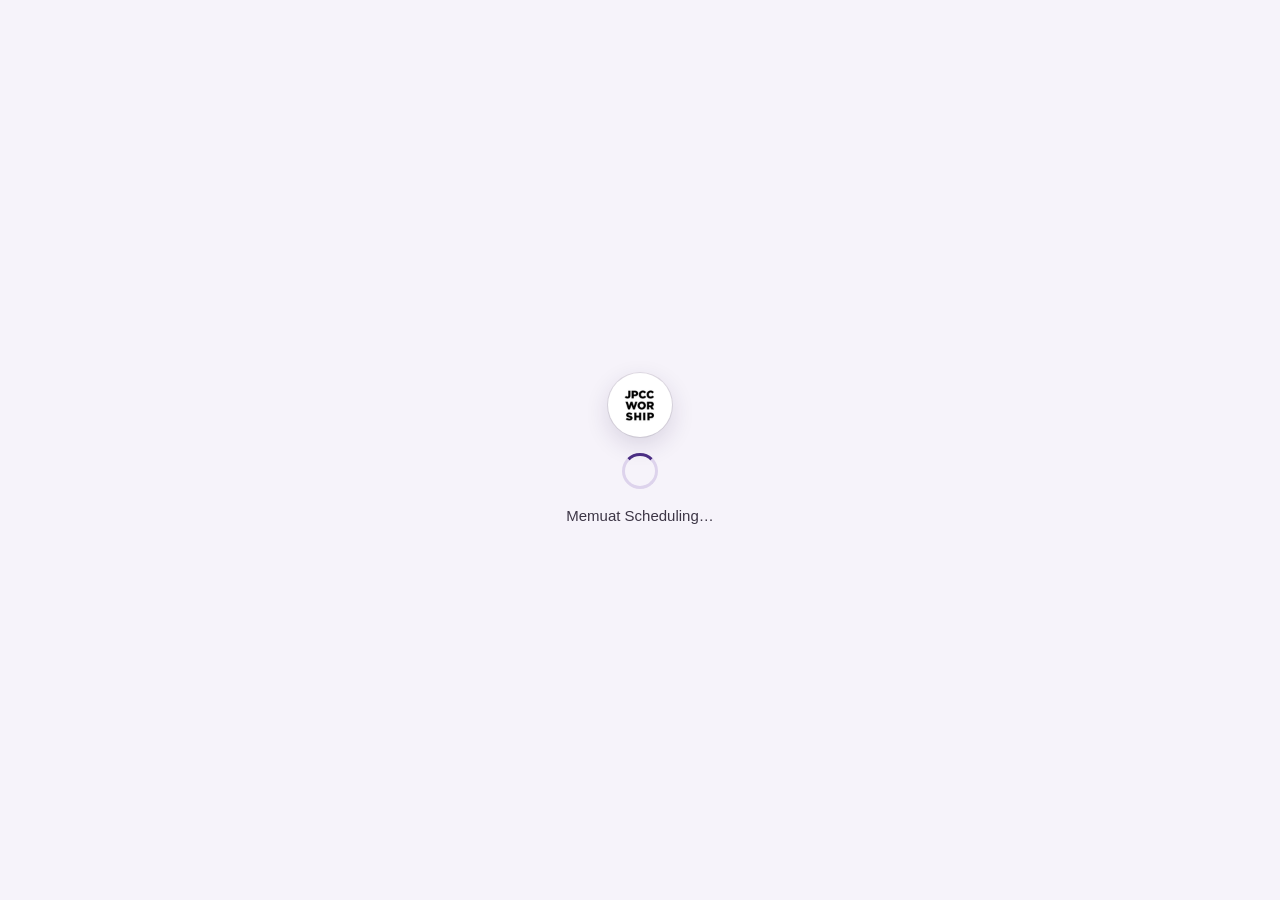
<file: index.html>
<!DOCTYPE html>
<html lang="id">
<head>
<meta charset="utf-8">
<meta name="viewport" content="width=device-width, initial-scale=1">
<meta name="robots" content="noindex, nofollow">
<title>Scheduling · JPCC Worship People</title>
<meta name="description" content="Menyusun, mengecek & menerbitkan jadwal pelayanan. Khusus tim People JPCC Worship.">
<link rel="icon" type="image/png" sizes="32x32" href="../assets/ikon-32.png">
<link rel="icon" type="image/png" sizes="64x64" href="../assets/ikon-64.png">
<link rel="apple-touch-icon" href="../assets/ikon-180.png">
<link rel="stylesheet" href="../assets/jpcc.css">
<style>
  :root { color-scheme: light; --ink: #1F1B24; --muted: #6B6575; --line: #E7E3EE; --bg: #F7F5FA; --soft: #F3EFF9; --brand: #4B2E83; --brand2: #6A4BB0;
    --ok: #137333; --okbg: #E6F4EA; --bad: #A50E0E; --badbg: #FCE8E6; --warn: #8A5300; --warnbg: #FDF0DC;
    --umum: #4B2E83; --youth: #00695C; --kids: #C0510A; --ease: cubic-bezier(.2, .7, .2, 1); }
  * { box-sizing: border-box; }
  html, body { margin: 0; height: 100%; background: var(--bg); color: var(--ink);
    font-family: Inter, -apple-system, BlinkMacSystemFont, "Segoe UI", Roboto, "Helvetica Neue", Arial, sans-serif; -webkit-font-smoothing: antialiased; font-size: 14px; }
  button, input, select, textarea { font-family: inherit; font-size: inherit; color: inherit; }
  button { cursor: pointer; -webkit-tap-highlight-color: transparent; }
  [hidden] { display: none !important; }
  h1, h2, h3, h4, p { margin: 0; }
  a { color: var(--brand); font-weight: 700; }
  .kecil { font-size: 12px; color: var(--muted); }
  .tebal { font-weight: 800; }

  /* ---------- kerangka ---------- */
  #app { display: grid; grid-template-columns: 232px minmax(0, 1fr); grid-template-rows: auto minmax(0, 1fr); height: 100%; }
  #atas { grid-column: 1 / -1; display: flex; align-items: center; gap: 12px; padding: 10px 18px; background: #fff; border-bottom: 1px solid var(--line); }
  #atas .menu { display: none; width: 40px; height: 40px; border: 1.5px solid var(--line); border-radius: 12px; background: #fff; align-items: center; justify-content: center; }
  .eyebrow { font-size: 10.5px; font-weight: 800; letter-spacing: .12em; color: var(--brand); text-transform: uppercase; }
  .eyebrow span { display: inline-block; margin-left: 6px; padding: 2px 8px; border-radius: 999px; background: var(--brand); color: #fff; font-size: 9.5px; letter-spacing: .16em; }
  #atas h1 { font-size: 19px; letter-spacing: -.01em; line-height: 1.15; }
  #atas .sp { flex: 1; }
  .akun { display: flex; align-items: center; gap: 9px; padding: 5px 6px 5px 12px; border: 1.5px solid var(--line); border-radius: 999px; background: #fff; }
  .akun b { font-size: 13px; } .akun small { display: block; font-size: 11px; color: var(--muted); font-weight: 600; }
  .akun button { height: 30px; padding: 0 12px; border: 0; border-radius: 999px; background: var(--soft); color: var(--brand); font-weight: 800; font-size: 12px; }
  #sisi { overflow: auto; background: #fff; border-right: 1px solid var(--line); padding: 12px 10px 20px; }
  #sisi .grp { margin: 14px 10px 6px; font-size: 10.5px; font-weight: 800; letter-spacing: .1em; color: #9A93A6; text-transform: uppercase; }
  #sisi .grp:first-child { margin-top: 4px; }
  #sisi button { display: flex; align-items: center; gap: 10px; width: 100%; height: 40px; padding: 0 10px; border: 0; border-radius: 11px; background: transparent; text-align: left; font-weight: 700; color: #4A4155; }
  #sisi button:hover { background: var(--soft); }
  #sisi button.on { background: var(--brand); color: #fff; }
  #sisi button svg { flex: none; width: 18px; height: 18px; }
  #sisi button .n { margin-left: auto; min-width: 22px; height: 20px; padding: 0 6px; border-radius: 999px; background: var(--warnbg); color: var(--warn); font-size: 11.5px; font-weight: 800; line-height: 20px; text-align: center; }
  #sisi button.on .n { background: rgba(255, 255, 255, .22); color: #fff; }
  #sisi .langkah { margin-left: auto; font-size: 10.5px; font-weight: 800; color: #B9B2C6; }
  #sisi button.on .langkah { color: rgba(255, 255, 255, .7); }
  #isi { overflow: auto; padding: 18px 20px 60px; }
  @media (min-width: 901px) { #app.ada-laci #isi { padding-right: 416px; } }
  .lebar { max-width: 1180px; margin: 0 auto; }
  .judul { display: flex; align-items: flex-end; gap: 12px; flex-wrap: wrap; margin-bottom: 14px; }
  .judul h2 { font-size: 22px; letter-spacing: -.015em; }
  .judul p { color: var(--muted); font-size: 13.5px; margin-top: 2px; }
  .judul .sp { flex: 1; }

  /* ---------- komponen ---------- */
  .kartu { background: #fff; border: 1px solid var(--line); border-radius: 16px; padding: 16px; }
  .kartu + .kartu { margin-top: 12px; }
  .kolom2 > .kartu, .kolom3 > .kartu { margin-top: 0; }
  .kartu h3 { font-size: 15px; margin-bottom: 4px; }
  .kartu .ket { color: var(--muted); font-size: 13px; line-height: 1.5; margin-bottom: 10px; }
  .kolom2 { display: grid; grid-template-columns: minmax(0, 1.5fr) minmax(0, 1fr); gap: 12px; align-items: start; }
  .kolom3 { display: grid; grid-template-columns: repeat(3, minmax(0, 1fr)); gap: 12px; }
  .btn { display: inline-flex; align-items: center; justify-content: center; gap: 7px; height: 40px; padding: 0 16px; border: 0; border-radius: 11px; background: var(--brand); color: #fff; font-weight: 800; white-space: nowrap; }
  .btn:hover { background: #3D2470; }
  .btn.garis { background: #fff; color: var(--brand); border: 1.5px solid #D6CCEB; }
  .btn.garis:hover { background: var(--soft); }
  .btn.bahaya { background: #fff; color: var(--bad); border: 1.5px solid #F0C4BF; }
  .btn.hijau { background: var(--ok); }
  .btn.kcl { height: 32px; padding: 0 12px; font-size: 12.5px; border-radius: 9px; }
  .btn:disabled { background: #D9D4E2; color: #fff; border-color: transparent; cursor: not-allowed; }
  .btn.garis:disabled { background: #F4F3F6; color: #A9A3B4; border-color: #E7E3EE; }
  .seg { display: inline-flex; padding: 3px; border-radius: 12px; background: #ECE8F3; gap: 2px; }
  .seg button { height: 34px; padding: 0 14px; border: 0; border-radius: 9px; background: transparent; font-weight: 800; color: #5B5368; display: inline-flex; align-items: center; gap: 6px; }
  .seg button.on { background: #fff; color: var(--brand); box-shadow: 0 1px 3px rgba(31, 27, 36, .14); }
  .seg button .ttk { width: 8px; height: 8px; border-radius: 50%; }
  .chip { display: inline-flex; align-items: center; gap: 5px; height: 24px; padding: 0 9px; border-radius: 999px; background: var(--soft); color: #4A4155; font-size: 12px; font-weight: 700; white-space: nowrap; }
  .chip.ok { background: var(--okbg); color: #0B5A2A; } .chip.bad { background: var(--badbg); color: var(--bad); } .chip.warn { background: var(--warnbg); color: var(--warn); }
  .chip.ungu { background: #EDE4FB; color: var(--brand); } .chip.kuning { background: #FFF3B8; color: #6B5300; } .chip.abu { background: #EEECF1; color: #6B6575; }
  .chip.Umum { background: #EDE4FB; color: var(--umum); } .chip.Youth { background: #DDF1EE; color: var(--youth); } .chip.Kids { background: #FBE6D8; color: var(--kids); }
  .isian { height: 40px; border: 1.5px solid #CFC7DD; border-radius: 11px; padding: 0 12px; background: #fff; outline: none; min-width: 0; }
  textarea.isian { height: auto; padding: 10px 12px; line-height: 1.5; resize: vertical; width: 100%; }
  .isian:focus { border-color: var(--brand); box-shadow: 0 0 0 4px rgba(75, 46, 131, .12); }
  .lbl { display: block; font-size: 12px; font-weight: 800; color: #4A4155; margin: 0 0 5px; }
  .bidang { display: grid; gap: 12px; grid-template-columns: repeat(2, minmax(0, 1fr)); }
  .bidang .penuh { grid-column: 1 / -1; }
  .bidang .isian, .bidang select { width: 100%; }
  .alat { display: flex; align-items: center; gap: 8px; flex-wrap: wrap; margin-bottom: 12px; }
  .alat .sp { flex: 1; }
  .pesan { border-radius: 12px; padding: 10px 12px; font-size: 13px; line-height: 1.5; background: var(--soft); color: #4A4155; }
  .pesan.ok { background: var(--okbg); color: #0B5A2A; } .pesan.warn { background: var(--warnbg); color: var(--warn); } .pesan.bad { background: var(--badbg); color: var(--bad); }
  .kosong { padding: 26px 12px; text-align: center; color: var(--muted); font-size: 13.5px; }
  table.t { width: 100%; border-collapse: collapse; font-size: 13px; }
  table.t th { text-align: left; font-size: 11px; font-weight: 800; letter-spacing: .06em; text-transform: uppercase; color: var(--muted); padding: 8px 10px; border-bottom: 1.5px solid var(--line); white-space: nowrap; background: #fff; position: sticky; top: 0; z-index: 1; }
  table.t td { padding: 9px 10px; border-bottom: 1px solid #F1EEF5; vertical-align: top; }
  table.t tr.klik { cursor: pointer; } table.t tr.klik:hover td { background: #FBF9FE; }
  .tw { overflow: auto; border: 1px solid var(--line); border-radius: 14px; background: #fff; }
  .bar { height: 8px; border-radius: 999px; background: #ECE8F3; overflow: hidden; }
  .bar i { display: block; height: 100%; border-radius: 999px; background: var(--brand); }
  .ava { flex: none; width: 30px; height: 30px; border-radius: 50%; display: grid; place-items: center; color: #fff; font-size: 11px; font-weight: 800; background: var(--brand); }
  .tab2 { display: flex; gap: 4px; border-bottom: 1.5px solid var(--line); margin-bottom: 14px; overflow: auto; }
  .tab2 button { height: 40px; padding: 0 14px; border: 0; background: transparent; font-weight: 800; color: var(--muted); border-bottom: 3px solid transparent; margin-bottom: -1.5px; white-space: nowrap; }
  .tab2 button.on { color: var(--brand); border-bottom-color: var(--brand); }

  /* ---------- beranda ---------- */
  .siklus { display: grid; grid-template-columns: repeat(5, minmax(0, 1fr)); gap: 0; margin-top: 12px; position: relative; }
  .siklus .th { position: relative; padding: 0 8px; text-align: center; }
  .siklus .th::before { content: ''; position: absolute; left: -50%; right: 50%; top: 13px; height: 4px; background: #E7E3EE; }
  .siklus .th:first-child::before { display: none; }
  .siklus .th.lewat::before, .siklus .th.kini::before { background: var(--brand); }
  .siklus .bul { position: relative; z-index: 1; width: 30px; height: 30px; margin: 0 auto 8px; border-radius: 50%; display: grid; place-items: center; background: #fff; border: 3px solid #D9D2E6; font-size: 12px; font-weight: 800; color: #9A93A6; }
  .siklus .th.lewat .bul { background: var(--brand); border-color: var(--brand); color: #fff; }
  .siklus .th.kini .bul { border-color: var(--brand); color: var(--brand); box-shadow: 0 0 0 5px rgba(75, 46, 131, .14); }
  .siklus b { display: block; font-size: 13px; line-height: 1.3; } .siklus small { display: block; font-size: 12px; color: var(--muted); margin-top: 2px; }
  .mn-kartu { border-top: 4px solid var(--brand); }
  .mn-kartu.Youth { border-top-color: var(--youth); } .mn-kartu.Kids { border-top-color: var(--kids); }
  .mn-kartu .angka { font-size: 26px; font-weight: 800; letter-spacing: -.02em; line-height: 1.1; }
  .daftar { list-style: none; margin: 0; padding: 0; }
  .daftar li { display: flex; align-items: center; gap: 10px; padding: 9px 0; border-top: 1px solid #F1EEF5; }
  .daftar li:first-child { border-top: 0; }
  .daftar li .sp { flex: 1; min-width: 0; }
  .daftar li b { display: block; font-size: 13.5px; } .daftar li small { display: block; color: var(--muted); font-size: 12px; margin-top: 1px; }
  button.baris { width: 100%; border: 0; background: transparent; text-align: left; padding: 0; }

  /* ---------- susun ---------- */
  .tgl-bar { display: flex; gap: 6px; overflow: auto; padding-bottom: 4px; margin-bottom: 10px; }
  .tgl-bar button { flex: none; min-width: 64px; padding: 6px 10px; border: 1.5px solid var(--line); border-radius: 12px; background: #fff; text-align: left; }
  .tgl-bar button b { display: block; font-size: 13px; } .tgl-bar button small { display: block; font-size: 11px; color: var(--muted); font-weight: 700; margin-top: 1px; }
  .tgl-bar button.on { border-color: var(--brand); background: var(--brand); color: #fff; } .tgl-bar button.on small { color: rgba(255, 255, 255, .8); }
  .tgl-bar button .m { display: inline-block; width: 7px; height: 7px; border-radius: 50%; background: #E0832B; margin-left: 5px; vertical-align: 2px; }
  .gridw { overflow-x: auto; overflow-y: hidden; border: 1px solid var(--line); border-radius: 14px; background: #fff; scrollbar-width: none; }
  .gridw::-webkit-scrollbar { display: none; }
  .geser { position: sticky; bottom: 0; z-index: 6; height: 18px; margin: 4px 0 0; overflow-x: auto; overflow-y: hidden; background: #F1EEF6; border-radius: 9px; box-shadow: 0 -6px 12px rgba(247, 245, 250, .9); }
  .geser i { display: block; height: 1px; }
  @media (pointer: coarse) { .geser { display: none; } }
  table.g { border-collapse: separate; border-spacing: 0; font-size: 12.5px; min-width: 100%; }
  table.g th, table.g td { border-right: 1px solid #EFECF4; border-bottom: 1px solid #EFECF4; }
  table.g thead th { position: relative; z-index: 3; background: #fff; padding: 0; transform: translateY(var(--naik, 0px)); }
  table.g.melayang thead tr.r2 th { box-shadow: 0 6px 14px rgba(31, 27, 36, .12); }
  table.g thead tr.r1 th { background: #2D1863; color: #fff; font-size: 12px; font-weight: 800; letter-spacing: .04em; padding: 6px 10px; text-align: left; border-right: 2px solid #fff; }
  table.g th.pr, table.g td.pr { position: sticky; left: 0; z-index: 2; background: #fff; min-width: 132px; max-width: 132px; padding: 0 10px; text-align: left; font-weight: 700; color: #4A4155; border-right: 2px solid #D9D2E6; }
  table.g thead th.pr { position: sticky; z-index: 4; }
  table.g tr.r1 th.pr { background: #2D1863; }
  .sv { display: block; width: 100%; min-width: 150px; padding: 7px 9px 8px; border: 0; background: #fff; text-align: left; font-weight: 400; }
  .sv:hover { background: #FBF9FE; }
  .sv .k { display: flex; align-items: center; gap: 6px; font-weight: 800; font-size: 13px; }
  .sv .k i { width: 8px; height: 8px; border-radius: 3px; background: var(--brand); }
  .sv small { display: block; color: var(--muted); font-size: 11px; line-height: 1.35; margin-top: 2px; white-space: nowrap; overflow: hidden; text-overflow: ellipsis; max-width: 170px; }
  .sv .cat { display: inline-block; margin-top: 4px; padding: 1px 7px; border-radius: 999px; background: #FFF3B8; color: #6B5300; font-size: 10.5px; font-weight: 800; max-width: 170px; overflow: hidden; text-overflow: ellipsis; white-space: nowrap; }
  .sv .se { background: #FBE6D8; color: var(--kids); }
  table.g tr.grp td { background: #F6F3FB; font-size: 10.5px; font-weight: 800; letter-spacing: .1em; color: var(--brand); text-transform: uppercase; padding: 4px 10px; }
  table.g tr.grp td.pr { background: #F6F3FB; }
  table.g td { padding: 0; height: 34px; }
  .sel { display: flex; align-items: center; gap: 6px; width: 100%; height: 34px; min-width: 150px; padding: 0 9px; border: 0; background: transparent; text-align: left; white-space: nowrap; overflow: hidden; }
  .sel span { overflow: hidden; text-overflow: ellipsis; }
  .sel:hover { background: #F6F3FB; }
  .sel.kosong-wajib { background: repeating-linear-gradient(-45deg, #fff 0 6px, #F6F1FF 6px 12px); color: #9A8BC0; font-weight: 700; font-size: 11.5px; }
  .sel.tak { color: #CFC9DA; }
  .sel.f-asing, .sel.f-blok { background: var(--badbg); color: var(--bad); font-weight: 700; }
  .sel.f-blok span { text-decoration: line-through; }
  .sel.f-bentrok { background: #FFE3C2; color: #8A3D00; font-weight: 700; }
  .sel.f-turut { background: #EDE4FB; color: var(--brand); font-weight: 700; }
  .sel.f-lebih { background: #FFFBDD; color: #4F4200; }
  .sel.sama { box-shadow: inset 0 0 0 2px #1E88E5; }
  .sel.aktif { box-shadow: inset 0 0 0 2.5px var(--brand); background: #fff; }
  .sel .kh { flex: none; padding: 0 5px; border-radius: 5px; background: #2D1863; color: #fff; font-size: 10px; font-weight: 800; }
  .sel .ub { flex: none; width: 7px; height: 7px; border-radius: 50%; background: #E0832B; }
  .legenda { display: flex; gap: 6px; flex-wrap: wrap; margin: 10px 0 0; }
  .masalah { margin-top: 12px; }
  .masalah li button { display: flex; gap: 8px; align-items: flex-start; width: 100%; border: 0; background: transparent; text-align: left; padding: 0; line-height: 1.45; }
  .masalah li button:hover b { text-decoration: underline; }

  /* ---------- laci & modal ---------- */
  #tirai { position: fixed; inset: 0; z-index: 40; background: rgba(31, 27, 36, .42); display: none; }
  #tirai.buka { display: block; }
  #laci { position: fixed; z-index: 41; top: 0; right: 0; bottom: 0; width: 400px; max-width: 100vw; background: #fff; box-shadow: -18px 0 50px rgba(31, 27, 36, .18); transform: translateX(105%); transition: transform .22s var(--ease); display: flex; flex-direction: column; }
  #laci.buka { transform: none; }
  #laci .kp { padding: 14px 16px 10px; border-bottom: 1px solid var(--line); }
  #laci .kp .x, #modal .x { float: right; width: 34px; height: 34px; border: 0; border-radius: 50%; background: var(--soft); font-size: 18px; line-height: 1; color: #4A4155; }
  #laci .kp small { display: block; font-size: 11px; font-weight: 800; letter-spacing: .06em; color: var(--brand); text-transform: uppercase; }
  #laci .kp h3 { font-size: 17px; margin-top: 2px; }
  #laci .bd { flex: 1; overflow: auto; padding: 12px 16px 20px; }
  #laci .kk { padding: 10px 16px; border-top: 1px solid var(--line); display: flex; gap: 8px; align-items: center; flex-wrap: wrap; }
  #laci .seg { display: flex; } #laci .seg button { flex: 1; justify-content: center; padding: 0 8px; font-size: 12.5px; white-space: nowrap; }
  #laci .btn.lentur { white-space: normal; height: auto; padding: 9px 12px; text-align: left; line-height: 1.4; }
  .calon { display: flex; gap: 10px; align-items: flex-start; width: 100%; padding: 9px 10px; margin-bottom: 6px; border: 1.5px solid var(--line); border-radius: 12px; background: #fff; text-align: left; }
  .calon:hover { border-color: #B9A5DC; background: #FBF9FE; }
  .calon.pakai { border-color: var(--brand); background: #F3EEFA; }
  .calon .who { flex: 1; min-width: 0; }
  .calon .who b { display: block; font-size: 13.5px; }
  .calon .who small { display: block; font-size: 11.5px; color: var(--muted); margin-top: 2px; line-height: 1.45; }
  .calon .tanda { display: flex; gap: 4px; flex-wrap: wrap; margin-top: 5px; }
  .calon .ke { flex: none; font-size: 11px; font-weight: 800; color: #B9B2C6; padding-top: 2px; }
  #modal { position: fixed; z-index: 50; inset: 0; display: none; align-items: center; justify-content: center; padding: 16px; }
  #modal.buka { display: flex; }
  #modal .kotak { width: 560px; max-width: 100%; max-height: 92vh; overflow: auto; background: #fff; border-radius: 18px; padding: 18px; box-shadow: 0 24px 70px rgba(31, 27, 36, .3); }
  #modal h3 { font-size: 18px; margin-bottom: 4px; }
  #modal .ket { color: var(--muted); font-size: 13px; line-height: 1.5; margin-bottom: 14px; }
  #modal .aksi { display: flex; gap: 8px; justify-content: flex-end; margin-top: 16px; flex-wrap: wrap; }
  #roti { position: fixed; z-index: 60; left: 50%; bottom: 22px; transform: translate(-50%, 20px); padding: 11px 16px; border-radius: 12px; background: #1F1B24; color: #fff; font-weight: 700; font-size: 13.5px; opacity: 0; pointer-events: none; transition: all .25s var(--ease); max-width: 92vw; }
  #roti.buka { opacity: 1; transform: translate(-50%, 0); }
  #roti.aksi { display: flex; align-items: center; gap: 12px; }
  .cek-t { display: flex; flex-direction: column; gap: 2px; min-width: 0; text-align: left; }
  .cek-t b { font-weight: 700; line-height: 1.35; }
  .cek-t small { font-size: 12.5px; font-weight: 600; color: var(--muted); line-height: 1.35; }
  #roti.aksi.buka { pointer-events: auto; }
  #roti .roti-b { flex: none; height: 30px; padding: 0 12px; border: 0; border-radius: 8px; background: #fff; color: #1F1B24; font-weight: 800; font-size: 12.5px; cursor: pointer; }
  #roti .roti-b:hover { background: #EDE7F6; }
  /* baris tanggal + alat tabel (urungkan, zoom tabel saja) */
  .tgl-baris { display: flex; align-items: flex-start; gap: 10px; flex-wrap: wrap; }
  .tgl-baris .tgl-bar { flex: 1 1 320px; min-width: 0; }
  .alat-tabel { display: flex; align-items: center; gap: 8px; margin-left: auto; margin-bottom: 10px; }
  .zoomk button { min-width: 34px; justify-content: center; padding: 0 9px; }
  .zoomk .zl { min-width: 56px; font-variant-numeric: tabular-nums; }
  .calon .who small.det b { display: inline; font-size: inherit; color: var(--ink); }
  .calon .ini { font-weight: 800; color: var(--ink); text-decoration: underline dotted; text-underline-offset: 2px; }

  /* ---------- masuk ---------- */
  #masuk { position: fixed; inset: 0; z-index: 70; background: radial-gradient(900px 600px at 50% 30%, #5B3AA0 0%, #2D1863 55%, #23123F 100%); display: flex; align-items: center; justify-content: center; padding: 16px; overflow: auto; }
  #masuk .kotak { width: 400px; max-width: 100%; background: #fff; border-radius: 22px; padding: 28px 24px 22px; box-shadow: 0 30px 80px rgba(10, 0, 30, .45); text-align: center; }
  #masuk .gembok { width: 56px; height: 56px; border-radius: 18px; background: var(--brand); color: #fff; display: inline-flex; align-items: center; justify-content: center; margin-bottom: 12px; }
  #masuk .gembok svg { width: 28px; height: 28px; }
  #masuk h1 { font-size: 22px; letter-spacing: -.01em; margin: 8px 0 4px; }
  #masuk p { color: var(--muted); font-size: 14px; line-height: 1.55; margin-bottom: 16px; }
  #masuk .lbl { text-align: left; }
  #masuk select { width: 100%; height: 54px; border-radius: 14px; font-size: 16px; margin-bottom: 12px; }
  .pin-kotak { position: relative; margin-bottom: 10px; }
  .pin-kotak input { width: 100%; height: 54px; border: 1.5px solid #CFC7DD; border-radius: 14px; padding: 0 100px 0 18px; font-size: 20px; letter-spacing: .3em; outline: none; background: #fff; }
  .pin-kotak input:focus { border-color: var(--brand); box-shadow: 0 0 0 4px rgba(75, 46, 131, .12); }
  .pin-kotak input::placeholder { letter-spacing: .2em; color: #C9C3D3; }
  .pin-alat { position: absolute; right: 8px; top: 8px; display: flex; gap: 4px; }
  .pin-alat button { height: 38px; min-width: 40px; padding: 0 9px; border: 0; border-radius: 10px; background: var(--soft); color: var(--brand); font-size: 12.5px; font-weight: 800; display: inline-flex; align-items: center; justify-content: center; }
  .pin-alat svg { width: 19px; height: 19px; display: block; }
  .pin-ket { font-size: 12px; color: var(--muted); line-height: 1.45; text-align: left; }
  #masuk .btn { width: 100%; height: 52px; border-radius: 14px; font-size: 16px; margin-top: 14px; }
  #masuk .salah { min-height: 20px; margin-top: 10px; color: var(--bad); font-weight: 700; font-size: 13.5px; }
  #masuk .tautan { border: 0; background: transparent; color: var(--muted); font-size: 12px; text-decoration: underline; margin-top: 6px; }
  .syarat { list-style: none; margin: 4px 0 0; padding: 0; text-align: left; font-size: 12.5px; color: var(--muted); line-height: 1.7; }
  .syarat li.ok { color: var(--ok); font-weight: 700; }

  /* ---------- tutorial ---------- */
  #tur { position: fixed; inset: 0; z-index: 90; }
  #tur .tirai2 { position: absolute; inset: 0; }
  #turLubang { position: absolute; border-radius: 14px; box-shadow: 0 0 0 9999px rgba(24, 12, 48, .68); outline: 3px solid #fff; outline-offset: 0; pointer-events: none; transition: left .28s var(--ease), top .28s var(--ease), width .28s var(--ease), height .28s var(--ease); }
  #turKartu { position: absolute; width: 350px; max-width: calc(100vw - 24px); background: #fff; border-radius: 18px; padding: 16px 16px 14px; box-shadow: 0 22px 60px rgba(0, 0, 0, .38); transition: left .28s var(--ease), top .28s var(--ease); }
  #turKartu .lk { font-size: 11px; font-weight: 800; letter-spacing: .08em; color: var(--brand); text-transform: uppercase; }
  #turKartu h3 { font-size: 17px; margin: 4px 0 6px; letter-spacing: -.01em; }
  #turKartu p { font-size: 13.5px; line-height: 1.55; color: #4A4155; }
  #turKartu .ttk2 { display: flex; gap: 3px; margin: 12px 0; }
  #turKartu .ttk2 i { flex: 1; height: 4px; border-radius: 2px; background: #E7E3EE; }
  #turKartu .ttk2 i.on { background: var(--brand); }
  #turKartu .ak { display: flex; gap: 8px; align-items: center; }
  #turKartu .ak .lewat { border: 0; background: transparent; color: var(--muted); font-weight: 700; font-size: 12.5px; padding: 0; margin-right: auto; }
  .bantu { height: 38px; padding: 0 12px; border: 1.5px solid var(--line); border-radius: 999px; background: #fff; color: var(--brand); font-weight: 800; font-size: 12.5px; display: inline-flex; align-items: center; gap: 6px; }
  .bantu i { width: 18px; height: 18px; border-radius: 50%; background: var(--brand); color: #fff; font-style: normal; font-size: 12px; display: grid; place-items: center; }
  .akun .nm { border: 0; background: transparent; text-align: left; padding: 0; }

  /* ---------- pratinjau & lain ---------- */
  .pv-tgl { margin: 14px 0 8px; font-size: 13px; font-weight: 800; color: var(--brand); letter-spacing: .04em; text-transform: uppercase; }
  .pv-grid { display: grid; grid-template-columns: repeat(auto-fill, minmax(230px, 1fr)); gap: 10px; }
  .pv { border: 1px solid var(--line); border-radius: 14px; padding: 12px; background: #fff; }
  .pv h4 { font-size: 14px; } .pv small { color: var(--muted); font-size: 11.5px; display: block; margin: 2px 0 8px; line-height: 1.4; }
  .pv dl { display: grid; grid-template-columns: 96px minmax(0, 1fr); gap: 2px 8px; margin: 0; font-size: 12.5px; }
  .pv dt { color: var(--muted); } .pv dd { margin: 0; font-weight: 600; } .pv dd.ub { color: #B45309; }
  table.f td input { width: 56px; height: 30px; text-align: center; border: 1.5px solid #E1DBEC; border-radius: 8px; background: #fff; }
  table.f td.nol input { color: #C9C3D3; border-color: #F1EEF5; }
  table.f th.mnU { color: var(--umum); } table.f th.mnY { color: var(--youth); } table.f th.mnK { color: var(--kids); }

  @media (max-width: 900px) {
    #app { grid-template-columns: minmax(0, 1fr); }
    #atas .menu { display: inline-flex; }
    #sisi { position: fixed; z-index: 45; top: 0; bottom: 0; left: 0; width: 260px; transform: translateX(-105%); transition: transform .22s var(--ease); box-shadow: 18px 0 50px rgba(31, 27, 36, .18); }
    #sisi.buka { transform: none; }
    #isi { padding: 14px 12px 60px; }
    .kolom2, .kolom3, .bidang { grid-template-columns: minmax(0, 1fr); }
    .siklus { grid-template-columns: minmax(0, 1fr); gap: 10px; }
    .siklus .th { display: grid; grid-template-columns: 30px minmax(0, 1fr); gap: 10px; text-align: left; padding: 0; }
    .siklus .th::before { display: none; } .siklus .bul { margin: 0; }
    .akun small { display: none; }
    .bantu span { display: none; } .bantu { padding: 0 9px; }
    #laci { top: auto; left: 0; width: auto; height: 86vh; border-radius: 20px 20px 0 0; transform: translateY(105%); }
    table.g th.pr, table.g td.pr { min-width: 104px; max-width: 104px; font-size: 11.5px; }
  }

  /* ---------- tambahan versi tersambung ---------- */
  #atas .logo { width: 36px; height: 36px; border-radius: 50%; box-shadow: 0 0 0 1px var(--line); flex: none; }
  #masuk .gembok { width: 68px; height: 68px; background: none; border-radius: 50%; }
  #masuk .gembok img.logo { width: 68px; height: 68px; border-radius: 50%; display: block; box-shadow: 0 0 0 1px var(--line), 0 8px 22px rgba(40, 20, 80, .2); }
  .chip.biru { background: #DCEBFB; color: #0B4F8A; }
  .pesan.biru { background: #E8F1FC; color: #0B4F8A; }
  .sel.f-aturan { background: #E3EEFC; color: #0B4F8A; font-weight: 700; }
  .simpan { height: 30px; padding: 0 11px; border: 0; border-radius: 999px; font-size: 12px; font-weight: 800; display: inline-flex; align-items: center; gap: 6px; cursor: default; white-space: nowrap; }
  .simpan::before { content: ''; width: 8px; height: 8px; border-radius: 50%; background: currentColor; }
  .simpan.ok { background: var(--okbg); color: var(--ok); }
  .simpan.tunggu, .simpan.kirim { background: #FFF3D6; color: #8A5300; }
  .simpan.kirim::before { animation: kedip .8s ease-in-out infinite alternate; }
  .simpan.gagal { background: var(--badbg); color: var(--bad); cursor: pointer; }
  .det b.wlmd { color: var(--brand); }
  @keyframes kedip { from { opacity: .25; } to { opacity: 1; } }
  #sibuk { position: fixed; inset: 0; z-index: 65; background: rgba(24, 12, 48, .5); display: flex; align-items: center; justify-content: center; padding: 24px; }
  #sibuk[hidden] { display: none; }
  #sibuk .kt { background: #fff; border-radius: 18px; padding: 22px 26px 20px; max-width: 380px; text-align: center; font-weight: 700; font-size: 14.5px; line-height: 1.5; box-shadow: 0 30px 80px rgba(10, 0, 30, .4); }
  .putar { width: 34px; height: 34px; margin: 4px auto 12px; border-radius: 50%; border: 3.5px solid #E7E0F3; border-top-color: var(--brand); animation: putar .8s linear infinite; }
  @keyframes putar { to { transform: rotate(360deg); } }
  /* layar tunggu: kalau belum selesai setelah beberapa detik, muncul Amsal 16:32a */
  .ayat { display: flex; flex-direction: column; align-items: center; gap: 2px; margin-top: 12px; overflow: hidden; font-weight: 400; text-align: center; animation: ayat-muncul .6s ease 6s both; }
  .ayat-ref { font-size: 12px; font-weight: 700; letter-spacing: .03em; color: var(--muted); }
  .ayat-isi { font-size: 14px; font-style: italic; line-height: 1.5; color: var(--ink); text-wrap: balance; }
  @keyframes ayat-muncul { from { opacity: 0; max-height: 0; } to { opacity: 1; max-height: 6em; } }
  .centang { display: inline-flex; align-items: center; gap: 6px; padding: 6px 11px; border: 1.5px solid var(--line); border-radius: 999px; font-size: 13px; font-weight: 600; cursor: pointer; background: #fff; }
  .centang input { accent-color: var(--brand); margin: 0; }
  .centang:has(input:checked) { border-color: var(--brand); background: var(--soft); color: var(--brand); }
  .picm { position: relative; flex: none; }
  .picm-b { width: 28px; height: 28px; border: 0; border-radius: 8px; background: transparent; color: #6B6478; font-size: 18px; font-weight: 800; line-height: 1; cursor: pointer; }
  .picm-b:hover, .picm-b[aria-expanded="true"] { background: #F1EEF5; color: #2E2A47; }
  .picm-b:focus-visible { outline: 2px solid var(--brand); outline-offset: 1px; }
  .picm-m { position: absolute; right: 0; top: 30px; z-index: 40; min-width: 150px; display: flex; flex-direction: column; padding: 4px; background: #fff; border: 1px solid #E4DEEC; border-radius: 10px; box-shadow: 0 8px 24px rgba(31, 27, 36, .14); }
  .picm-m[hidden] { display: none; }
  .picm-m button { border: 0; background: transparent; text-align: left; padding: 8px 10px; border-radius: 7px; font: inherit; font-size: 13px; font-weight: 600; color: #2E2A47; cursor: pointer; }
  .picm-m button:hover, .picm-m button:focus-visible { background: #F6F3FA; outline: none; }
  .picm-m .hps { color: #B3261E; }
  @media (max-width: 900px) { #atas .logo { display: none; } .simpan { padding: 0 9px; font-size: 11px; } }
  /* lonceng notifikasi */
  .lonceng { position: relative; width: 38px; height: 38px; border: 1.5px solid var(--line); border-radius: 999px; background: #fff; color: var(--brand); display: grid; place-items: center; cursor: pointer; flex: none; }
  .lonceng i { position: absolute; top: -4px; right: -5px; min-width: 18px; height: 18px; padding: 0 5px; border-radius: 999px; background: #D93025; color: #fff; font-size: 10.5px; font-weight: 800; font-style: normal; display: grid; place-items: center; box-shadow: 0 0 0 2px #fff; }
  .lonceng i[hidden] { display: none; }
  #notifPanel { position: fixed; z-index: 55; top: 62px; right: 18px; width: 400px; max-width: calc(100vw - 24px); max-height: min(560px, calc(100vh - 80px)); background: #fff; border: 1px solid var(--line); border-radius: 18px; box-shadow: 0 24px 60px rgba(25, 10, 60, .25); display: none; flex-direction: column; overflow: hidden; }
  #notifPanel.buka { display: flex; }
  .np-k { display: flex; align-items: center; gap: 8px; padding: 12px 12px 10px 16px; border-bottom: 1px solid var(--line); }
  .np-k b { font-size: 15px; } .np-k .kecil { flex: 1; }
  .np-k .x, .ob-kp .x { width: 32px; height: 32px; border: 0; border-radius: 9px; background: var(--soft); font-size: 20px; line-height: 1; cursor: pointer; color: var(--ink); }
  .np-isi { overflow-y: auto; padding: 6px; }
  .np-b { display: flex; gap: 10px; width: 100%; text-align: left; border: 0; background: transparent; border-radius: 12px; padding: 9px 10px; cursor: pointer; font-size: 13px; line-height: 1.45; color: var(--ink); }
  .np-b:hover { background: var(--soft); }
  .np-b.baru { background: #F3EEFB; }
  .np-b .sp { display: flex; flex-direction: column; gap: 2px; min-width: 0; }
  .np-b small { color: var(--muted); font-size: 11.5px; }
  .ava.kcl { width: 26px; height: 26px; font-size: 10.5px; position: relative; }
  .susun-on { display: flex; align-items: center; gap: 4px; flex-wrap: wrap; margin: -4px 0 8px; }
  .susun-on:empty { display: none; }
  #sisi .n.info { background: #E8F1FC; color: #0B4F8A; }
  /* sel yang baru diubah orang lain */
  .sel.kilat { animation: kilat 2.4s ease-out 2; }
  @keyframes kilat { 0% { box-shadow: inset 0 0 0 2px #F29900; background: #FFF4D6; } 100% { box-shadow: inset 0 0 0 2px transparent; } }
  /* batang geser samping: menempel di ujung bawah layar */
  .geser { position: fixed; bottom: 0; left: 0; z-index: 30; margin: 0; height: 20px; border-radius: 0; border-top: 1px solid var(--line); background: #F1EEF6; box-shadow: 0 -4px 14px rgba(40, 20, 80, .08); visibility: hidden; }
  #isi { padding-bottom: 92px; }
  body.ada-geser #isi { padding-bottom: 104px; }
  /* laci terbuka: tombol chat pindah ke kiri laci supaya tidak menutupi tombol Simpan */
  @media (min-width: 901px) { body.laci-buka #obrol { right: 418px; } body.laci-buka .ob-panel { max-width: calc(100vw - 440px); } }
  @media (max-width: 900px) { body.laci-buka #obrol:not(.buka) { display: none; } }
  body.ada-geser #obrol { bottom: 32px; }
  /* HP: kepala halaman muat satu baris (status simpan jadi titik, nama akun disembunyikan) */
  @media (max-width: 560px) {
    #atas { gap: 8px; padding: 8px 12px; }
    #atas .eyebrow { display: none; } #atas h1 { font-size: 17px; }
    .simpan { font-size: 0; gap: 0; width: 30px; padding: 0; justify-content: center; }
    .lonceng, .bantu { width: 36px; height: 36px; padding: 0; justify-content: center; }
    .akun { padding: 4px; } .akun .nm { display: none; }
  }
  .geser { scrollbar-width: auto; scrollbar-color: #A996D4 #F1EEF6; }
  .geser::-webkit-scrollbar { height: 14px; } .geser::-webkit-scrollbar-track { background: #F1EEF6; }
  .geser::-webkit-scrollbar-thumb { background: #A996D4; border-radius: 999px; border: 3px solid #F1EEF6; } .geser::-webkit-scrollbar-thumb:hover { background: #7C64B8; }
  /* chat tim */
  #obrol { position: fixed; right: 18px; bottom: 18px; z-index: 44; transition: bottom .15s ease; }
  .ob-buka { position: relative; display: inline-flex; align-items: center; gap: 8px; height: 48px; padding: 0 16px; border: 0; border-radius: 999px; background: var(--brand); color: #fff; font: inherit; font-weight: 800; font-size: 14px; cursor: pointer; box-shadow: 0 10px 28px rgba(45, 24, 99, .32); }
  .ob-buka small { font-size: 11px; font-weight: 700; background: rgba(255, 255, 255, .18); border-radius: 999px; padding: 2px 8px; }
  .ob-buka small::before { content: ''; display: inline-block; width: 7px; height: 7px; border-radius: 50%; background: #5BE38B; margin-right: 5px; vertical-align: 1px; }
  .ob-n { min-width: 19px; height: 19px; padding: 0 5px; border-radius: 999px; background: #D93025; color: #fff; font-size: 10.5px; font-weight: 800; font-style: normal; display: inline-grid; place-items: center; }
  .ob-buka .ob-n { position: absolute; top: -5px; left: -4px; box-shadow: 0 0 0 2px #fff; }
  .ob-n[hidden], .ob-buka small[hidden] { display: none; }
  #obrol.buka .ob-buka { display: none; }
  .ob-panel { position: absolute; right: 0; bottom: 0; width: 680px; max-width: calc(100vw - 24px); height: min(560px, calc(100vh - 90px)); background: #fff; border: 1px solid var(--line); border-radius: 20px; box-shadow: 0 24px 70px rgba(25, 10, 60, .3); display: flex; flex-direction: column; overflow: hidden; }
  .ob-panel[hidden] { display: none; }
  .ob-kp { display: flex; align-items: center; gap: 8px; padding: 10px 10px 10px 14px; background: #2D1863; color: #fff; }
  .ob-kp b { font-size: 15px; } .ob-kp .kecil { flex: 1; color: #D9CCF5; }
  .ob-kp .x { background: rgba(255, 255, 255, .14); color: #fff; }
  .ob-balik { display: none; width: 32px; height: 32px; border: 0; border-radius: 9px; background: rgba(255, 255, 255, .14); color: #fff; font-size: 20px; cursor: pointer; }
  .ob-badan { flex: 1; min-height: 0; display: grid; grid-template-columns: 220px minmax(0, 1fr); }
  .ob-daftar { overflow-y: auto; border-right: 1px solid var(--line); padding: 6px; background: #FBFAFD; }
  .ob-grp { font-size: 10.5px; font-weight: 800; letter-spacing: .08em; text-transform: uppercase; color: var(--muted); padding: 10px 8px 4px; }
  .ob-k { display: flex; align-items: center; gap: 8px; width: 100%; border: 0; background: transparent; border-radius: 10px; padding: 7px 8px; font: inherit; font-size: 13px; font-weight: 600; color: var(--ink); text-align: left; cursor: pointer; }
  .ob-k:hover { background: var(--soft); } .ob-k.on { background: #EDE6F8; color: var(--brand); }
  .ob-k .sp { flex: 1; min-width: 0; overflow: hidden; text-overflow: ellipsis; white-space: nowrap; }
  .ob-k small { display: block; font-size: 11px; font-weight: 600; color: #1E8E3E; }
  .ob-ik { width: 26px; height: 26px; border-radius: 8px; background: #EDE6F8; color: var(--brand); display: grid; place-items: center; font-weight: 800; font-size: 12px; flex: none; }
  .ob-titik { position: absolute; right: -2px; bottom: -2px; width: 10px; height: 10px; border-radius: 50%; background: #C7C1D1; box-shadow: 0 0 0 2px #FBFAFD; }
  .ob-titik.on { background: #1E8E3E; }
  .ob-obrol { display: flex; flex-direction: column; min-height: 0; }
  .ob-pesan { flex: 1; overflow-y: auto; padding: 12px; background: #F7F5FA; display: flex; flex-direction: column; gap: 6px; }
  .ob-m { align-self: flex-start; max-width: 82%; background: #fff; border: 1px solid var(--line); border-radius: 14px 14px 14px 5px; padding: 7px 10px 5px; font-size: 13.5px; line-height: 1.45; overflow-wrap: anywhere; }
  .ob-m b { display: block; font-size: 11.5px; color: var(--brand); }
  .ob-m small { display: block; text-align: right; font-size: 10.5px; color: var(--muted); }
  .ob-m.saya { align-self: flex-end; background: var(--brand); color: #fff; border-color: var(--brand); border-radius: 14px 14px 5px 14px; }
  .ob-m.saya small { color: #D9CCF5; } .ob-m.saya a { color: #fff; }
  .ob-hari { align-self: center; font-size: 11px; font-weight: 700; color: var(--muted); background: #ECE7F4; border-radius: 999px; padding: 2px 10px; margin: 4px 0; }
  .ob-lama { align-self: center; border: 1.5px solid #D9D0EA; background: #fff; color: var(--brand); border-radius: 999px; padding: 6px 14px; font: inherit; font-size: 12px; font-weight: 800; cursor: pointer; margin-bottom: 4px; }
  .ob-lama:disabled { opacity: .6; cursor: default; }
  .ob-info { align-self: center; font-size: 11px; color: var(--muted); background: #FFF8E1; border-radius: 8px; padding: 3px 10px; margin-bottom: 4px; text-align: center; }
  .ob-k em { display: block; font-style: normal; font-size: 11.5px; font-weight: 500; color: var(--muted); overflow: hidden; text-overflow: ellipsis; white-space: nowrap; }
  .ob-form { display: flex; gap: 8px; padding: 8px; border-top: 1px solid var(--line); }
  .ob-form textarea { flex: 1; min-width: 0; resize: none; height: 42px; max-height: 120px; border: 1.5px solid #CFC7DD; border-radius: 12px; padding: 10px 12px; font: inherit; font-size: 14.5px; outline: none; }
  .ob-form textarea:focus { border-color: var(--brand); }
  /* @mention */
  .ob-pesanw { position: relative; flex: 1; min-height: 0; display: flex; flex-direction: column; }
  .ob-pesanw > .ob-pesan { flex: 1; min-height: 0; position: relative; }
  .ob-m .sebut { font-weight: 700; color: #1F6FD1; }
  .ob-m .sebut.saya { background: #FFF1B8; color: #7A4B00; border-radius: 4px; padding: 0 2px; }
  .ob-m.saya .sebut { color: #FFE7A3; } .ob-m.saya .sebut.saya { color: #7A4B00; }
  .ob-m.disebut { background: #FFFBEA; border-color: #F2C94C; box-shadow: 0 0 0 1px #F2C94C; }
  .ob-m.kedip { animation: kilat 1.2s ease-out 2; }
  .ob-at { min-width: 19px; height: 19px; padding: 0 4px; border-radius: 999px; background: #1E8E3E; color: #fff; font-style: normal; font-weight: 800; font-size: 11px; display: inline-grid; place-items: center; margin-right: 3px; flex: none; }
  .ob-at[hidden] { display: none; }
  .ob-buka .ob-at { position: absolute; top: -5px; left: 17px; box-shadow: 0 0 0 2px #fff; margin: 0; }
  .ob-lompat { position: absolute; right: 14px; bottom: 12px; z-index: 2; width: 44px; height: 44px; border-radius: 50%; border: 1px solid var(--line); background: #fff; color: #1E8E3E; font: inherit; font-weight: 800; font-size: 20px; box-shadow: 0 6px 18px rgba(25, 10, 60, .2); cursor: pointer; }
  .ob-lompat i { position: absolute; top: -6px; right: -6px; min-width: 19px; height: 19px; padding: 0 4px; border-radius: 999px; background: #1E8E3E; color: #fff; font-size: 10.5px; font-style: normal; display: grid; place-items: center; }
  .ob-ac { position: absolute; left: 8px; right: 8px; bottom: 6px; z-index: 3; max-height: 250px; overflow-y: auto; background: #fff; border: 1px solid var(--line); border-radius: 14px; box-shadow: 0 12px 34px rgba(25, 10, 60, .22); padding: 4px; }
  .ob-ac-i { display: flex; align-items: center; gap: 10px; width: 100%; border: 0; background: transparent; padding: 7px 8px; border-radius: 10px; text-align: left; font: inherit; color: var(--ink); cursor: pointer; }
  .ob-ac-i.on, .ob-ac-i:hover { background: #F1EEF6; }
  .ob-ac-i b { display: block; font-size: 13.5px; } .ob-ac-i small { display: block; font-size: 11.5px; color: var(--muted); } .ob-ac-i small.on { color: #1E8E3E; font-weight: 700; }
  .ob-ac-ik { width: 26px; height: 26px; border-radius: 50%; background: #EDE6F8; color: var(--brand); display: grid; place-items: center; font-weight: 800; flex: none; }
  /* emoji */
  .ob-emo { width: 42px; height: 42px; flex: none; border: 0; border-radius: 12px; background: transparent; color: #6B6475; display: grid; place-items: center; cursor: pointer; }
  .ob-emo:hover, .ob-emo.on { background: #EDE6F8; color: var(--brand); }
  .ob-emoji { height: 260px; flex: none; display: flex; flex-direction: column; border-top: 1px solid var(--line); background: #fff; }
  .emo-tab { display: flex; gap: 2px; padding: 6px 8px 4px; border-bottom: 1px solid var(--line); overflow-x: auto; scrollbar-width: none; }
  .emo-tab button { flex: 1; min-width: 34px; height: 32px; border: 0; border-radius: 8px; background: transparent; font-size: 18px; cursor: pointer; filter: grayscale(.7); opacity: .7; }
  .emo-tab button:hover { opacity: 1; }
  .emo-tab button.on { background: #EDE6F8; filter: none; opacity: 1; box-shadow: inset 0 -2px 0 var(--brand); }
  .emo-isi { flex: 1; overflow-y: auto; padding: 0 8px 8px; position: relative; }
  .emo-grp b { display: block; position: sticky; top: 0; background: #fff; font-size: 11px; font-weight: 800; color: var(--muted); padding: 8px 2px 4px; z-index: 1; }
  .emo-kisi { display: grid; grid-template-columns: repeat(auto-fill, minmax(38px, 1fr)); }
  .emo-kisi button { height: 38px; border: 0; background: transparent; border-radius: 8px; font-size: 24px; line-height: 1; cursor: pointer; padding: 0; font-family: "Apple Color Emoji", "Segoe UI Emoji", "Noto Color Emoji", sans-serif; }
  .emo-kisi button:hover { background: #F1EEF6; }
  .ob-m.emo, .ob-m.saya.emo { background: transparent; border-color: transparent; color: var(--ink); padding: 0 2px; }
  .ob-m.emo .tx { font-size: 38px; line-height: 1.15; }
  .ob-m.saya.emo small { color: var(--muted); }
  @media (max-width: 700px) { .ob-emoji { height: min(300px, 42vh); } }
  .ob-form button { width: 42px; height: 42px; flex: none; border: 0; border-radius: 12px; background: var(--brand); color: #fff; display: grid; place-items: center; cursor: pointer; }
  @media (max-width: 700px) {
    #obrol { right: 12px; bottom: 12px; }
    .ob-buka span { display: none; } .ob-buka { padding: 0 14px; }
    .ob-panel { position: fixed; inset: 0; width: 100%; max-width: none; height: 100%; height: 100dvh; border-radius: 0; }
    .ob-badan { grid-template-columns: minmax(0, 1fr); }
    .ob-badan .ob-daftar { display: none; } .ob-badan.lihat-daftar .ob-daftar { display: block; border: 0; } .ob-badan.lihat-daftar .ob-obrol { display: none; }
    .ob-balik { display: grid; place-items: center; }
    #notifPanel { right: 12px; top: 58px; }
  }
  @media (prefers-reduced-motion: reduce) { .putar, .simpan.kirim::before { animation-duration: 2.4s; } }
</style>
</head>
<body>
<div id="jpcc-muat" role="status" aria-live="polite"><div class="jm-kotak"><div class="jm-putar" aria-hidden="true"></div><div class="jm-teks">Memuat Scheduling…</div><button type="button" class="jm-ulang" hidden>Coba lagi</button></div></div>
<div id="masuk"><div class="kotak" id="mKotak"></div></div>

<div id="app" hidden>
  <header id="atas">
    <button class="menu" id="bMenu" type="button" aria-label="Menu"><svg width="20" height="20" viewBox="0 0 24 24" fill="none" stroke="currentColor" stroke-width="2.2" stroke-linecap="round"><path d="M4 7h16M4 12h16M4 17h16"/></svg></button>
    <img class="logo" src="../assets/logo-192.png" alt="" width="36" height="36">
    <div><div class="eyebrow">JPCC Worship<span>People</span></div><h1>Scheduling</h1></div>
    <span class="sp"></span>
    <button type="button" class="simpan ok" id="simpanSt" title="Semua perubahan sudah tersimpan di file Admin">Tersimpan</button>
    <button type="button" class="lonceng" id="bLonceng" title="Notifikasi perubahan dari tim" aria-label="Notifikasi"><svg viewBox="0 0 24 24" width="19" height="19" fill="none" stroke="currentColor" stroke-width="2" stroke-linecap="round" stroke-linejoin="round" aria-hidden="true"><path d="M6 9.500a6 6 0 0 1 12 0c0 5.500 2.200 7 2.200 7H3.800S6 15 6 9.500z"/><path d="M10 20a2.200 2.200 0 0 0 4 0"/></svg><i id="loncengN" hidden></i></button>
    <button class="bantu" id="bTur" type="button" title="Ulangi tutorial"><i>?</i><span>Tutorial</span></button>
    <div class="akun"><button type="button" class="nm" id="bAkun" title="Akun saya"><b id="aNama"></b><small id="aHak"></small></button><button type="button" id="bKunci">Kunci</button></div>
  </header>
  <nav id="sisi"></nav>
  <main id="isi"></main>
</div>
<div id="tirai"></div>
<aside id="laci" aria-hidden="true"></aside>
<div id="modal"><div class="kotak" id="modalIsi"></div></div>
<div id="roti" role="status"></div>
<div id="notifPanel" role="dialog" aria-label="Notifikasi"></div>
<div id="sibuk" hidden><div class="kt"><div class="putar" aria-hidden="true"></div><div id="sibukTeks"></div><div class="ayat"><span class="ayat-ref">Amsal 16:32a</span><span class="ayat-isi">Orang yang sabar melebihi seorang pahlawan</span></div></div></div>
<div id="tur" hidden><div class="tirai2"></div><div id="turLubang"></div><div id="turKartu"></div></div>
<script type="text/plain" id="jpcc-app">
var DATA = window.__DATA__;

(function () {
'use strict';
/* =====================================================================================================
 * Scheduling · halaman tim People. Semua data ada di file Admin (Google Sheets); halaman ini membaca & menulis lewat
 * web app Apps Script (fungsi sc... di Code.gs). Aturan cek di bawah sama dengan rumus "Hasil Cek Draft" di spreadsheet.
 * ===================================================================================================== */
var $ = function (id) { return document.getElementById(id); };
var HARI = ['Min', 'Sen', 'Sel', 'Rab', 'Kam', 'Jum', 'Sab'], HARIP = ['Minggu', 'Senin', 'Selasa', 'Rabu', 'Kamis', 'Jumat', 'Sabtu'];
var BLN = ['Jan', 'Feb', 'Mar', 'Apr', 'Mei', 'Jun', 'Jul', 'Agu', 'Sep', 'Okt', 'Nov', 'Des'];
var BLNP = ['Januari', 'Februari', 'Maret', 'April', 'Mei', 'Juni', 'Juli', 'Agustus', 'September', 'Oktober', 'November', 'Desember'];
var MN = ['Umum', 'Youth', 'Kids'], WARNA = { Umum: '#4B2E83', Youth: '#00695C', Kids: '#C0510A' };
var AVA = ['#4B2E83', '#00695C', '#C0510A', '#1565C0', '#AC1356', '#5D4037'];
function esc(s) { return String(s == null ? '' : s).replace(/[&<>"']/g, function (c) { return { '&': '&amp;', '<': '&lt;', '>': '&gt;', '"': '&quot;', "'": '&#39;' }[c]; }); }
/* kunci nama: sama dengan kunciNama_ di server ("TK1: Nama" -> "nama") */
function kn(n) { return String(n == null ? '' : n).replace(/^\s*(TK|UR|SH) ?\d+( ?- ?\d+)? ?:/i, '').replace(/\s+/g, ' ').trim().toLowerCase(); }
function tglObj(t) { return new Date(+t.slice(0, 4), +t.slice(5, 7) - 1, +t.slice(8, 10)); }
function ymd(d) { return d.getFullYear() + '-' + ('0' + (d.getMonth() + 1)).slice(-2) + '-' + ('0' + d.getDate()).slice(-2); }
function tambahHari(t, n) { var d = tglObj(t); d.setDate(d.getDate() + n); return ymd(d); }
function selisih(a, b) { return Math.round((Date.UTC(+b.slice(0, 4), +b.slice(5, 7) - 1, +b.slice(8, 10)) - Date.UTC(+a.slice(0, 4), +a.slice(5, 7) - 1, +a.slice(8, 10))) / 864e5); }
function lt(t) { if (!t) return '–'; var d = tglObj(t); return HARI[d.getDay()] + ', ' + d.getDate() + ' ' + BLN[d.getMonth()] + ' ' + d.getFullYear(); }
function ltp(t) { if (!t) return '–'; var d = tglObj(t); return d.getDate() + ' ' + BLN[d.getMonth()]; }
function lw(s) { s = String(s || ''); return /^\d{4}-\d\d-\d\d/.test(s) ? ltp(s.slice(0, 10)) + ' ' + s.slice(0, 4) + (s.length > 10 ? ' · ' + s.slice(11, 16) : '') : s; }
function lbln(ym) { return BLNP[+ym.slice(5, 7) - 1] + ' ' + ym.slice(0, 4); }
function lblnp(ym) { return BLN[+ym.slice(5, 7) - 1] + ' ' + ym.slice(0, 4); }
function ymGeser(ym, n) { var y = +ym.slice(0, 4), m = +ym.slice(5, 7) - 1 + n; y += Math.floor(m / 12); m = ((m % 12) + 12) % 12; return y + '-' + ('0' + (m + 1)).slice(-2); }
function inisial(n) { return String(n).split(/\s+/).filter(String).slice(0, 2).map(function (w) { return w.charAt(0).toUpperCase(); }).join(''); }
function unik(a) { var o = {}, r = []; a.forEach(function (x) { if (!o[x]) { o[x] = 1; r.push(x); } }); return r; }
function kini() { return D.hariIni; }

/* ---------- data (diisi dari server setelah masuk) ---------- */
var DATA = window.DATA || window.__DATA__ || {};
var D = { hariIni: ymd(new Date()), anggota: [], input: {}, ditarik: [], pilihan: { keys: [], lists: [] }, terbit: [], blockout: [], riwayat: [], cuti: [], aturanOrang: [], peranCuti: [],
  pic: [], picWa: [], yi: { update: '', daftar: [] }, formasi: { sv: [], mn: [], peran: [], isi: [], string: [] },
  atur: { service: [], peran: [], pola: {}, alasan: [], posCari: [], tim: [], link: [], pastor: [] }, log: [], akun: DATA.akun || [], akunKanal: {} };
MN.forEach(function (m) { D.input[m] = { peran: [], kol: [], tanpaTgl: 0 }; });
var TOKEN = '', SIG = '', VER = {}, SEQ = 0;
var ALAT = { Keys: 0, Bass: 1, Drums: 2, Guitar: 3 };   // urutan skor instrumen di data anggota

var AG = {}, AGL = [];
function muatAnggota() {
  AG = {}; AGL = [];
  D.anggota.forEach(function (r, i) {
    var o = { idx: i, n: r[0], k: kn(r[0]), g: r[1], pos: r[2], lain: r[3], wlmd: r[4], kamp: { UR: r[5].charAt(0), TK: r[5].charAt(1), SH: r[5].charAt(2) },
      akt: { Umum: r[6].charAt(0), Youth: r[6].charAt(1), Kids: r[6].charAt(2) }, role: r[7], form: r[8], home: r[9], sk: r[10], skor: r[11], suara: r[12], wlmdMn: r[13], va: r[14], m1: r[15] };
    o.aktif = !/inactive|resigned|pending|baru/i.test(o.role);
    o.dasar = (o.pos.join(', ') + (o.lain ? ', ' + o.lain : '')).toLowerCase();
    o.kampL = ['TK', 'UR', 'SH'].filter(function (c) { return o.kamp[c] === 'Y'; });
    o.aktL = MN.filter(function (m) { return o.akt[m] === 'Y'; });
    if (!AG[o.k]) { AG[o.k] = o; AGL.push(o); }
  });
  AGL.sort(function (a, b) { return a.k < b.k ? -1 : 1; });
}
var SV = {};
function muatSV() {
  SV = {};
  D.atur.service.forEach(function (r) {
    SV[r[0]] = { kode: r[0], camp: r[1], kc: r[2] || kcTeks(r[1]), urut: r[3] || 99, ct: r[4], acara: r[8], lat: r[5] ? r[5] + (r[6] ? ' ' + r[6] : '') + (r[7] ? ' · ' + r[7] : '') : '' };
  });
}
var PR = {};
function muatPR() { PR = {}; D.atur.peran.forEach(function (r) { PR[r[0]] = { grup: r[1], urut: r[2], ikut: r[3] }; }); }
function kcTeks(v) { var s = String(v || '').toLowerCase(); return /^tk$|kasablanka/.test(s) ? 'TK' : /^ur$|upper/.test(s) ? 'UR' : /^sh$|sutera/.test(s) ? 'SH' : ''; }
function kcDari(sv) { if (SV[sv]) return SV[sv].kc; var m = /\b(TK|UR|SH)\b/.exec(String(sv || '').toUpperCase()); return m ? m[1] : ''; }
function mnSv(sv) { sv = String(sv || ''); return /Kids|LH|KK|CC/.test(sv) ? 'Kids' : /Youth/.test(sv) ? 'Youth' : 'Umum'; }
function mnDariSv(sv) { for (var i = 0; i < MN.length; i++) if (D.atur.pola[MN[i]] && D.atur.pola[MN[i]].sv.indexOf(sv) >= 0) return MN[i]; return mnSv(sv); }
/* "TK1: Nama" = hanya di ibadah itu (sama dengan rumus Draft Tugas) */
function pisah(v) {
  var s = String(v == null ? '' : v).trim(), m = /^((?:TK|UR|SH) ?\d+(?: ?- ?\d+)?) ?:/i.exec(s);
  return m ? { kh: m[1].replace(/ /g, '').toUpperCase(), n: s.replace(/^[^:]*:/, '').trim() } : { kh: '', n: s };
}
function peranPIC(p) { return /^PIC/.test(String(p)); }
function grupPeran(p) { p = String(p || '').trim(); return peranPIC(p) ? 'PIC' : p.replace(/\s*\(.*\)\s*$/, '').replace(/\s+\d+$/, '').trim(); }

/* ---------- blockout, cuti peran, aturan pelayan ---------- */
var BL = {}, CP = {}, AT = {};
function muatBL() {
  BL = {}; CP = {}; AT = {};
  D.blockout.forEach(function (b) { if (!/batal/i.test(b[7])) (BL[kn(b[1])] = BL[kn(b[1])] || []).push(b); });
  D.cuti.forEach(function (b) { if (!/batal/i.test(b[8])) (CP[kn(b[1])] = CP[kn(b[1])] || []).push({ a: b[2], b: b[3], per: String(b[5]).split(',').map(grupPeran).filter(String), ib: ibBaris(b, true), r: b }); });
  D.aturanOrang.forEach(function (r) { if (r[1] > 0 || r[2].length) AT[kn(r[0])] = { maks: r[1] || 0, ibadah: r[2], catatan: r[3] }; });
}
/* blockout bisa hanya untuk ibadah tertentu (kolom Berlaku di, indeks 9): kosong / Semua = semua ibadah */
function bkIbadah(b) { var x = typeof b[9] === 'string' ? b[9] : ''; return x && !/semua/i.test(x) ? x : ''; }
function bkBerlaku(b, mn) { var x = bkIbadah(b); return !mn || !x || x.indexOf(mn) >= 0; }
function blokPada(k, t, mn) { var l = BL[k]; if (!l) return null; for (var i = 0; i < l.length; i++) if (l[i][2] <= t && t <= l[i][3] && bkBerlaku(l[i], mn)) return l[i]; return null; }
/* Berlaku di untuk baris blockout (indeks 9) atau cuti peran (indeks 10): '' = semua ibadah */
function ibBaris(b, cuti) { if (!cuti) return bkIbadah(b); var x = typeof b[10] === 'string' ? b[10] : ''; return x && !/semua/i.test(x) ? x : ''; }
function cutiPada(k, t, label, mn) { var l = CP[k]; if (!l) return null; var g = grupPeran(label); for (var i = 0; i < l.length; i++) if (l[i].a <= t && t <= l[i].b && l[i].per.indexOf(g) >= 0 && (!mn || !l[i].ib || l[i].ib.indexOf(mn) >= 0)) return l[i]; return null; }
function luarIbadah(k, mn, sv) { var a = AT[k]; if (!a || !a.ibadah.length) return false; var rel = a.ibadah.filter(function (x) { return mnSv(x) === mn; }); return rel.length > 0 && rel.indexOf(sv) < 0; }

/* ---------- kolom draft ---------- */
function reLanjut(c) { return c.jenis === 'Special event' && /hari\s*([2-9]|[1-9]\d)\s*(dari|\/)/i.test(c.cat); }
function siapkanKol(mn, c) {
  var m = c.jenis === 'Special event' ? /hari\s*(\d+)\s*(?:dari|\/)\s*(\d+)/i.exec(c.cat) : null;
  c.g = m ? c.acara + '§' + m[2] : ''; c.hari = m ? +m[1] : 0; c.lanjut = reLanjut(c);
}
function urutKol(mn) {
  var K = D.input[mn].kol;
  K.forEach(function (c, i) { c._u = i; });
  K.sort(function (a, b) { if (a.t !== b.t) return a.t < b.t ? -1 : 1; var x = SV[a.sv] ? SV[a.sv].urut : 99, y = SV[b.sv] ? SV[b.sv].urut : 99; return x - y || a._u - b._u; });
}
function kolBySid(mn, sid) { var K = D.input[mn].kol; for (var i = 0; i < K.length; i++) if (K[i].sid === sid) return K[i]; return null; }
function kolById(id) { for (var m = 0; m < MN.length; m++) { var K = D.input[MN[m]].kol; for (var i = 0; i < K.length; i++) if (K[i].id === id) return { mn: MN[m], c: K[i] }; } return null; }
/* pastor kosong = sama dengan kolom sebelumnya (tanggal, campus & acara sama), seperti di halaman Jadwal Pelayanan */
function psTampil(mn, c) {
  if (c.ps || c.jenis === 'Special event') return c.ps;
  var K = D.input[mn].kol, i = K.indexOf(c);
  for (var j = i - 1; j >= 0 && K[j].t === c.t; j--) { if (kcDari(K[j].sv) === kcDari(c.sv) && K[j].acara === c.acara && K[j].cat === c.cat) { if (K[j].ps) return K[j].ps; } else break; }
  return '';
}
function terimaInput(mn, baru, ringan) {
  var lama = D.input[mn].kol, bySid = {}, kurang = false;
  lama.forEach(function (c) { bySid[c.sid] = c; });
  baru.kol.forEach(function (c) {
    var o = bySid[c.sid];
    c.id = o ? o.id : ++SEQ;
    if (!c.kd) { if (o && o.kd && o.t === c.t && o.sv === c.sv && o.jenis === c.jenis && o.cat === c.cat && o.lk === c.lk) c.kd = o.kd; else kurang = true; }
    siapkanKol(mn, c);
  });
  // sel yang diubah orang lain (bukan dari antrian sendiri) berkedip sebentar supaya terlihat
  if (lama.length) {
    var now = Date.now(), q0 = ANTRI[mn] || {};
    baru.kol.forEach(function (c) {
      var o = bySid[c.sid];
      if (!o) return;
      c.kilat = o.kilat || {};
      c.n.forEach(function (v, i) { if (v !== o.n[i] && !q0[c.sid + '\u0001' + i]) c.kilat[i] = now; });
    });
  }
  D.input[mn] = baru;
  urutKol(mn);
  var q = ANTRI[mn] || {};
  Object.keys(q).forEach(function (key) { var e = q[key], c = kolBySid(mn, e.sid); if (c) c.n[e.idx] = e.v; });
  return kurang;
}
/* bulan yang sedang ditarik: tandai kolomnya + simpan isi versi terbit (untuk "Beda dari versi terbit") */
function tandaiTarik() {
  var slot = {};
  D.terbit.forEach(function (s) { slot[s.k] = s; });
  MN.forEach(function (mn) {
    var P = D.input[mn].peran;
    D.input[mn].kol.forEach(function (c) {
      var ym = c.t.slice(0, 7);
      if (D.ditarik.indexOf(mn + '|' + ym) < 0) { c.tarik = ''; c.lama = null; c.slotLama = null; return; }
      c.tarik = ym;
      var s = slot[mn + '|' + c.t + '|' + c.sv], n = P.map(function () { return ''; });
      if (s) s.tim.forEach(function (x) { for (var i = 0; i < P.length; i++) if (P[i][1] === x[0] && n[i] === '') { n[i] = (x[2] ? x[2] + ': ' : '') + x[1]; break; } });
      c.lama = n; c.slotLama = s || null;
    });
  });
}

/* ---------- daftar dropdown dari server (sama persis dengan tab Pilihan Nama) ---------- */
var PL = [];
function muatPilihan() { PL = D.pilihan.lists.map(function (l) { var o = {}; l.forEach(function (i) { o[i] = 1; }); return o; }); }
/* boleh dipilih di sel ini menurut dropdown spreadsheet (aktif, ministry, campus, posisi; PIC; Youth Invasion; minggu 1) */
function layakSel(a, c, i) { var q = c.kd ? c.kd[i] : -1; return q >= 0 && !!PL[q] && !!PL[q][a.idx]; }
function ketDaftar(c, i) {
  var key = c.kd && c.kd[i] >= 0 ? D.pilihan.keys[c.kd[i]] : '';
  if (!key) return '';
  var p = key.split('§');
  if (p[0] === 'S') return 'special event ' + (c.lk === 'Eksternal' ? 'Eksternal' : 'Central') + ': semua yang posisinya cocok, dari ministry & campus mana pun';
  var kamp = { TK: 'The Kasablanka', UR: 'UpperRoom', SH: 'Sutera Hall' }[p[2]] || 'semua campus';
  var mnT = p[1] === 'Umum+YI' ? 'Umum + daftar Youth Invasion' : /\+M1$/.test(p[1]) ? p[1].replace('+M1', '') + ' (minggu pertama, termasuk campus khusus minggu 1)' : p[1];
  return (p[3] === 'PIC' ? 'daftar PIC ' : 'active at ') + mnT + ' · ' + kamp + (p[3] === 'PIC' ? '' : ' · posisi cocok');
}

/* ---------- indeks tugas (draft semua ministry + terbit) & tanda menurut rumus spreadsheet ---------- */
var IX = { orang: {}, bentrok: {}, lebih: {}, turut: {} };
function svInfo(sv, eks) {
  sv = String(sv || '');
  if (eks) return { cp: 'X|' + sv, lo: 0, hi: -1, eks: true };   // event eksternal: sehari penuh di luar campus (lokasi sama = event yang sama, tidak bentrok)
  var m = /^(TK|UR|SH)( |$)/.exec(sv);
  if (!m) return null;
  var lo = /(\d+)(?:-\d+)?$/.exec(sv), hi = /(\d+)$/.exec(sv);
  return { cp: m[1], lo: lo ? +lo[1] : 1, hi: hi ? +hi[1] : 9 };
}
/* dua service di tanggal yang sama bentrok kalau campus-nya beda, nomor ibadahnya tumpang tindih, atau salah satunya event eksternal */
function svBentrok(a, b, ea, eb) { var x = svInfo(a, ea), y = svInfo(b, eb); return !!x && !!y && (x.cp !== y.cp || (x.lo <= y.hi && x.hi >= y.lo)); }
function kolEks(c) { return c.jenis === 'Special event' && c.lk === 'Eksternal'; }
function svEf(sv, kh) { return kh ? kh.slice(0, 2) + ' ' + kh.slice(2) : sv; }
function indeks() {
  var O = {}, ditarik = {};
  D.ditarik.forEach(function (t) { ditarik[t] = 1; });
  var catat = function (k, e) { e.ym = e.t.slice(0, 7); e.choir = e.peran === 'Choir'; e.pic = peranPIC(e.peran); (O[k] = O[k] || []).push(e); };
  MN.forEach(function (mn) {
    var P = D.input[mn].peran;
    D.input[mn].kol.forEach(function (c) {
      c.n.forEach(function (v, i) {
        if (!v || v === '-') return;
        var ps = pisah(v);
        catat(kn(ps.n), { t: c.t, mn: mn, sv: c.sv || c.acara, eks: kolEks(c), acara: c.acara, ef: svEf(c.sv, ps.kh), peran: P[i][1], src: 'draft', kolId: c.id, i: i, slot: mn + '|' + c.t + '|' + c.sv, lanjut: c.lanjut, g: c.g });
      });
    });
  });
  D.terbit.forEach(function (s) {
    if (ditarik[s.mn + '|' + s.t.slice(0, 7)]) return;   // versi terbit bulan yang sedang diedit diganti draft-nya
    var lanjut = s.jenis === 'Special event' && /hari\s*([2-9]|[1-9]\d)\s*(dari|\/)/i.test(s.cat);
    s.tim.forEach(function (x) { if (x[1]) catat(kn(x[1]), { t: s.t, mn: s.mn, sv: s.sv || s.acara, eks: kolEks(s), acara: s.acara, ef: svEf(s.sv, x[2]), peran: x[0], src: 'terbit', kolId: 'T' + s.k, i: -1, slot: s.k, lanjut: lanjut, g: '' }); });
  });
  var B = {}, L = {}, T = {};
  Object.keys(O).forEach(function (k) {
    var E = O[k].filter(function (e) { return !e.choir; }), perT = {};
    E.forEach(function (e) { if (svInfo(e.ef, e.eks)) (perT[e.t] = perT[e.t] || []).push(e); });
    Object.keys(perT).forEach(function (t) {
      var a = perT[t], kena = [];
      a.forEach(function (x) { if (a.some(function (y) { return y.slot !== x.slot && svBentrok(x.ef, y.ef, x.eks, y.eks); })) kena.push(x); });
      if (kena.length) B[t + '|' + k] = kena;
    });
    var perB = {};
    E.forEach(function (e) { if (!e.lanjut) (perB[e.ym] = perB[e.ym] || {})[e.t] = 1; });
    Object.keys(perB).forEach(function (ym) { L[ym + '|' + k] = Object.keys(perB[ym]).length; });
    var perM = {};
    E.forEach(function (e) { if (!e.pic && !e.lanjut) { var q = perM[e.mn] = perM[e.mn] || { semua: {}, draft: {} }; q.semua[e.t] = 1; if (e.src === 'draft') q.draft[e.t] = 1; } });
    Object.keys(perM).forEach(function (mn) {
      var semua = Object.keys(perM[mn].semua), kena = {};
      Object.keys(perM[mn].draft).forEach(function (dd) { if (semua.some(function (d) { var s = Math.abs(selisih(d, dd)); return s >= 1 && s <= 7; })) kena[dd] = 1; });
      if (Object.keys(kena).length) T[mn + '|' + k] = { kena: kena, semua: semua.sort() };
    });
  });
  IX = { orang: O, bentrok: B, lebih: L, turut: T };
}
/* keadaan seseorang kalau ditaruh di sel (kolom c, peran label): dipakai pemilih pelayan */
function infoCalon(k, mn, c, label) {
  var lst = IX.orang[k] || [], lain = lst.filter(function (x) { return x.kolId !== c.id; }), ym = c.t.slice(0, 7), a = AT[k];
  var hitung = !c.lanjut && label !== 'Choir';
  var tglLain = unik(lain.filter(function (x) { return !x.choir && !x.lanjut && x.ym === ym && x.t !== c.t; }).map(function (x) { return x.t; }));
  var sebelum = lain.filter(function (x) { return x.t < c.t; }).map(function (x) { return x.t; }).sort();
  return {
    blok: blokPada(k, c.t, mn), cuti: cutiPada(k, c.t, label, mn),
    bentrok: label === 'Choir' ? [] : lain.filter(function (x) { return x.t === c.t && !x.choir && svBentrok(x.ef, c.sv, x.eks, kolEks(c)); }),
    turut: !hitung || peranPIC(label) ? [] : lain.filter(function (x) { var s = Math.abs(selisih(x.t, c.t)); return x.mn === mn && !x.pic && !x.choir && !x.lanjut && s >= 1 && s <= 7; }),
    bulan: tglLain.length,
    maks: a && a.maks && hitung && tglLain.length >= a.maks ? a.maks : 0,
    luar: c.jenis !== 'Special event' && luarIbadah(k, mn, c.sv) ? a.ibadah.filter(function (x) { return mnSv(x) === mn; }) : null,
    terakhir: sebelum.length ? sebelum[sebelum.length - 1] : '',
    diKol: lst.filter(function (x) { return x.kolId === c.id; })
  };
}
function nilaiUrut(a, c, inf, kc) {
  return [inf.blok || inf.cuti ? 1 : 0, inf.bentrok.length ? 1 : 0, inf.maks || inf.luar ? 1 : 0, inf.turut.length ? 1 : 0, inf.bulan, a.home && a.home === kc ? 0 : 1, inf.terakhir || '0000', a.k];
}
function banding(x, y) { for (var i = 0; i < x.length; i++) { if (x[i] < y[i]) return -1; if (x[i] > y[i]) return 1; } return 0; }

/* ---------- formasi ---------- */
function formasiSv(sv, t) {
  var f = D.formasi, j = f.sv.indexOf(sv), out = {};
  if (j < 0) return out;
  f.peran.forEach(function (p, i) {
    var v = f.isi[i][j], n = 0, k = 1, m = typeof v === 'string' ? /^\s*(\d+)\s*(?:\/|per|x)\s*(\d+)/i.exec(v) : null;
    if (m) { n = +m[1]; k = +m[2]; } else n = Number(v) || 0;
    if (n <= 0) return;
    if (k > 1) { var w = Math.floor(selisih(f.acuan || '2027-01-03', t) / 7); if (((w % k) + k) % k !== 0) return; }   // "1 / 2 minggu"
    out[p] = Math.floor(n);
  });
  return out;
}
function ordinal(mn, i) { var p = D.input[mn].peran, n = 0; for (var j = 0; j < i; j++) if (p[j][1] === p[i][1]) n++; return n; }
function wajib(mn, c, i) {
  if (c.jenis === 'Special event') return false;
  var P = D.input[mn].peran, label = P[i][1], f = formasiSv(c.sv, c.t), GS = D.formasi.grupString || ['Violin', 'Saxophone'];
  if (GS.indexOf(label) >= 0) {   // Violin & Saxophone = satu slot: salah satu saja
    var butuh = Math.max.apply(null, GS.map(function (g) { return f[g] || 0; })), ada = 0;
    if (!butuh) return false;
    P.forEach(function (p, j) { if (GS.indexOf(p[1]) >= 0 && c.n[j]) ada++; });
    return ada < butuh && label === GS[0] && ordinal(mn, i) < butuh - ada;
  }
  return ordinal(mn, i) < (f[label] || 0);
}

/* ---------- tanda sel ---------- */
function tandaSel(mn, c, i) {
  var v = c.n[i];
  if (!v || v === '-') return [];
  var label = D.input[mn].peran[i][1], k = kn(pisah(v).n), out = [], choir = label === 'Choir', a = AT[k];
  if (blokPada(k, c.t, mn) || cutiPada(k, c.t, label, mn)) out.push('blok');
  if (!AG[k] && !choir) out.push('asing');
  if (!choir && (IX.bentrok[c.t + '|' + k] || []).some(function (e) { return e.kolId === c.id; })) out.push('bentrok');
  var tr = IX.turut[mn + '|' + k];
  if (tr && tr.kena[c.t] && !choir && !peranPIC(label) && !c.lanjut) out.push('turut');
  var n = IX.lebih[c.t.slice(0, 7) + '|' + k] || 0;
  if (n > 1 && !choir && !c.lanjut) out.push('lebih');
  if (a && !choir && ((a.maks && n > a.maks && !c.lanjut) || (c.jenis !== 'Special event' && luarIbadah(k, mn, c.sv)))) out.push('aturan');
  return out;
}
var NAMA_TANDA = { blok: 'Sedang blockout / cuti peran ini', asing: 'Tidak ada di Database', bentrok: 'Bentrok di tanggal yang sama', turut: 'Berturut-turut', lebih: 'Lebih dari 1x sebulan', aturan: 'Di luar aturan pelayan' };
var KLS_TANDA = { blok: 'bad', asing: 'bad', bentrok: 'warn', turut: 'ungu', lebih: 'kuning', aturan: 'biru' };

/* ---------- cek draft (kategori & hitungan sama dengan "Hasil Cek Draft" di spreadsheet, + blockout, aturan, formasi) ----------
   Tiap catatan 2 baris: teks = masalahnya (orang + apa yang tidak cocok), kapan = dia terjadwal di mana & kapan. */
function tglTh(t) { if (!t) return '–'; var d = tglObj(t); return d.getDate() + ' ' + BLN[d.getMonth()] + ' ' + d.getFullYear(); }
function rentangTgl(a, b) { return a === b ? tglTh(a) : tglTh(a) + ' – ' + tglTh(b); }
/* tanggal seseorang di satu bulan, per ministry: "Umum 3 Jan, 17 Jan (PIC only) · Youth 10 Jan" (choir & hari lanjutan special event tidak dihitung) */
function tglBulanOrang(k, ym) {
  var per = {};
  (IX.orang[k] || []).forEach(function (x) {
    if (x.choir || x.lanjut || x.ym !== ym) return;
    var q = per[x.mn] = per[x.mn] || {}, d = q[x.t] = q[x.t] || { pic: false, lain: false };
    if (x.pic) d.pic = true; else d.lain = true;
  });
  return MN.concat(Object.keys(per).filter(function (m) { return MN.indexOf(m) < 0; })).filter(function (m) { return per[m]; }).map(function (m) {
    return m + ' ' + Object.keys(per[m]).sort().map(function (t) { var d = per[m][t]; return ltp(t) + (d.pic ? (d.lain ? ' (PIC)' : ' (PIC only)') : ''); }).join(', ');
  }).join(' · ');
}
/* kenapa nama ini tidak ada di daftar pilihan sel itu (aturan sama dengan daftar dropdown di spreadsheet) */
var KAMPUS_NAMA = { TK: 'The Kasablanka', UR: 'UpperRoom', SH: 'Sutera Hall' };
function alasanLuar(a, c, i, label) {
  var key = c.kd && c.kd[i] >= 0 ? D.pilihan.keys[c.kd[i]] || '' : '', p = key.split('§');
  if (p[0] !== 'R') return a.n + ' tidak ada di daftar pilihan ' + label + ' untuk service ini';
  var m0 = p[1].replace(/\+.*$/, ''), kc = p[2] || '', m1 = /\+M1$/.test(p[1]), yi = p[1] === 'Umum+YI', out = [];
  var teks = a.dasar + (a.wlmd && (!a.wlmdMn || a.wlmdMn.split(/\s*,\s*/).indexOf(m0) >= 0) ? ', wl/md' : '');
  var pola = function (lb) { var r = D.atur.peran.filter(function (x) { return x[0] === lb; })[0]; return r ? String(r[4] || '') : ''; };
  var alat = function (lb) { return /^Keys/.test(lb) ? 0 : lb === 'Bass' ? 1 : lb === 'Drums' ? 2 : /^Guitar/.test(lb) ? 3 : -1; };
  var cocok = function (lb) {   // null = tidak bisa dipastikan dari data di halaman ini
    if (lb === 'Vocal arranger' && AGL.some(function (o) { return o.va; })) return !!a.va;
    var re = pola(lb), al = alat(lb);
    try { if (re && new RegExp(re, 'i').test(teks)) return true; } catch (x) {}
    if (al >= 0) { var s = a.sk ? a.sk[al] : ''; return s === '' || s === undefined || s === null ? null : +s >= 0; }
    return !re;
  };
  if (!a.aktif) out.push('statusnya ' + (a.role || 'tidak aktif') + ' di Database');
  var vokal = PR[label] && PR[label].grup === 'Vocal' && !/^(Choir|Vocal arranger|Worship leader)$/.test(label);
  var ck = cocok(label);
  if (vokal && cocok('Worship leader')) out.push('terdaftar sebagai WL di ' + m0 + ', jadi masuk daftar Worship leader, bukan ' + label);
  else if (ck === false) out.push('belum terdaftar sebagai ' + label + ' (posisinya: ' + (a.pos.concat(a.lain ? [a.lain] : []).filter(String).join(', ') || '–') + ')');
  if (a.akt[m0] !== 'Y') out.push('belum aktif di ' + m0 + ' (aktif di: ' + (a.aktL.join(', ') || '–') + ')');
  var kM1 = m1 && kc && new RegExp({ TK: '\\btk\\b|kasablanka', UR: '\\bur\\b|upper', SH: '\\bsh\\b|sutera' }[kc], 'i').test(a.m1 || '');
  if (kc && a.kamp[kc] !== 'Y' && !kM1) out.push('tidak melayani di ' + KAMPUS_NAMA[kc] + ' (campus-nya: ' + (a.kampL.join(' · ') || '–') + ')');
  if (!out.length) return a.n + ' tidak ada di daftar pilihan ' + label + ' (cek posisi, ibadah aktif & campus-nya di Database' + (yi ? ', atau tab Youth Invasion' : '') + ')';
  return a.n + ' ' + out.join(', dan ');
}
function cekDraft(mnSaja) {
  var out = [], lihat = {}, punyaPic = {}, tglDraft = {};
  var tambah = function (j, mn, kol, i, teks, kapan) { if (!mnSaja || mn === mnSaja) out.push({ j: j, mn: mn, kol: kol, i: i, teks: teks, kapan: kapan || '' }); };
  MN.forEach(function (mn) {
    var P = D.input[mn].peran;
    D.input[mn].kol.forEach(function (c) {
      var sv = c.sv || c.acara || '(tanpa service)', dk = mn + '|' + c.t;
      if (!tglDraft[dk]) tglDraft[dk] = c;
      var eks = c.jenis === 'Special event' && c.lk === 'Eksternal';   // event eksternal: lokasi ditulis bebas, tidak harus kode service
      if (!SV[c.sv] && !eks) tambah('kode', mn, c.id, -1, c.jenis === 'Special event' ? 'Special event "' + (c.acara || '–') + '"' + (c.sv ? ': service "' + c.sv + '" tidak ada di daftar Pengaturan' : ' belum ada service-nya') :
        c.sv ? 'Service "' + c.sv + '" tidak ada di daftar Pengaturan' : 'Service belum diisi', 'Kolom ' + lt(c.t) + (c.jenis === 'Special event' ? ' · kalau di luar campus JPCC, ubah jadi Eksternal' : c.acara ? ' · ' + c.acara : ''));
      var kosong = [], iKosong = -1;
      c.n.forEach(function (v, i) {
        var label = P[i][1];
        if (!v || v === '-') { if (!v && wajib(mn, c, i) && !peranPIC(label)) { kosong.push(label); if (iKosong < 0) iKosong = i; } return; }
        if (peranPIC(label)) punyaPic[dk] = 1;
        var p = pisah(v), k = kn(p.n), choir = label === 'Choir', ym = c.t.slice(0, 7), a = AT[k];
        var di = 'Terjadwal ' + label + ' · ' + sv + ' · ' + lt(c.t);
        if (!AG[k] && !choir) tambah('asing', mn, c.id, i, p.n + ' tidak ada di Database', di);
        // di luar daftar pilihan sel ini: tidak aktif di ministry ini / bukan campus-nya / posisi tidak cocok / (Youth Invasion) tidak ada di tab Youth Invasion
        if (AG[k] && c.jenis !== 'Special event' && !peranPIC(label) && !choir && c.kd && c.kd[i] >= 0 && PL[c.kd[i]] && !layakSel(AG[k], c, i)) tambah('luar', mn, c.id, i, alasanLuar(AG[k], c, i, label), di);
        var bo = blokPada(k, c.t, mn), cp = cutiPada(k, c.t, label, mn);
        if (bo) tambah('blok', mn, c.id, i, p.n + ' blockout ' + rentangTgl(bo[2], bo[3]) + (bkIbadah(bo) ? ' (khusus ' + bkIbadah(bo) + ')' : ''), di);
        else if (cp) tambah('blok', mn, c.id, i, p.n + ' cuti dari peran ' + cp.per.join(', ') + ', ' + rentangTgl(cp.a, cp.b) + (cp.ib ? ' (khusus ' + cp.ib + ')' : ''), di);
        if (choir) return;
        var bt = IX.bentrok[c.t + '|' + k];
        if (bt && !lihat['b' + c.t + k]) {
          lihat['b' + c.t + k] = 1;
          var tempat = unik(bt.map(function (e) { return e.peran + ' ' + e.mn + ' ' + (e.eks ? (e.acara || 'event eksternal') + (e.ef ? ' (' + e.ef + ')' : '') : e.ef); })), slot = unik(bt.map(function (e) { return e.slot; })).length;
          var nCamp = unik(bt.map(function (e) { return (svInfo(e.ef, e.eks) || {}).cp; })).length, nEks = unik(bt.filter(function (e) { return e.eks; }).map(function (e) { return e.slot; })).length;
          tambah('bentrok', mn, c.id, i, p.n + (nEks && nEks < slot ? ' ikut event eksternal, tapi juga terjadwal di service lain di hari yang sama' : nEks ? ' terjadwal di ' + nEks + ' event eksternal berbeda di hari yang sama' : nCamp > 1 ? ' terjadwal di ' + nCamp + ' campus berbeda di hari yang sama' : ' terjadwal di ' + slot + ' service yang jamnya bertabrakan'), 'Terjadwal ' + tempat.join(' dan ') + ' · ' + lt(c.t));
        }
        var tr = IX.turut[mn + '|' + k];
        if (tr && tr.kena[c.t] && !peranPIC(label) && !c.lanjut && !lihat['t' + mn + k]) {
          lihat['t' + mn + k] = 1;
          var kn2 = Object.keys(tr.kena).sort(), lo = tambahHari(kn2[0], -7), hi = tambahHari(kn2[kn2.length - 1], 7);
          tambah('turut', mn, c.id, i, p.n + ' melayani berturut-turut di ' + mn, 'Terjadwal ' + tr.semua.filter(function (d) { return d >= lo && d <= hi; }).map(ltp).join(', ') + ' ' + c.t.slice(0, 4));
        }
        var n = IX.lebih[ym + '|' + k] || 0;
        if (n > 1 && !c.lanjut && !lihat['l' + ym + k]) { lihat['l' + ym + k] = 1; tambah('lebih', mn, c.id, i, p.n + ' melayani ' + n + 'x di ' + lbln(ym), 'Terjadwal ' + tglBulanOrang(k, ym)); }
        if (a && a.maks && n > a.maks && !c.lanjut && !lihat['m' + ym + k]) { lihat['m' + ym + k] = 1; tambah('aturan', mn, c.id, i, p.n + ' minta maksimal ' + a.maks + 'x sebulan, tapi terjadwal ' + n + 'x di ' + lbln(ym), 'Terjadwal ' + tglBulanOrang(k, ym)); }
        if (a && c.jenis !== 'Special event' && luarIbadah(k, mn, c.sv)) tambah('aturan', mn, c.id, i, p.n + ' mengutamakan ibadah ' + a.ibadah.filter(function (x) { return mnSv(x) === mn; }).join(', ') + ', tapi dijadwalkan di ' + sv, di);
      });
      if (kosong.length) tambah('kosong', mn, c.id, iKosong, kosong.length + ' peran belum terisi: ' + unik(kosong).map(function (l) { var j = kosong.filter(function (x) { return x === l; }).length; return l + (j > 1 ? ' (' + j + ')' : ''); }).join(', '), sv + ' · ' + lt(c.t));
    });
  });
  Object.keys(tglDraft).forEach(function (dk) {   // belum ada PIC: per ministry & tanggal (Youth tidak dicek)
    var mn = dk.split('|')[0], c = tglDraft[dk];
    if (mn === 'Youth' || punyaPic[dk]) return;
    var iPic = -1; D.input[mn].peran.forEach(function (p, i) { if (iPic < 0 && peranPIC(p[1])) iPic = i; });
    var svHari = unik(D.input[mn].kol.filter(function (x) { return x.t === c.t; }).map(function (x) { return x.sv || x.acara; }));
    tambah('pic', mn, c.id, iPic, 'Belum ada PIC di ' + mn + ' hari itu', lt(c.t) + ' · ' + svHari.join(', '));
  });
  return out;
}
var JENIS_CEK = [
  ['blok', 'Terjadwal saat blockout / cuti', 'bad', 'Orang ini sudah bilang tidak bisa di tanggal itu (blockout), atau sedang cuti dari peran itu. Ganti orangnya, atau batalkan blockout-nya kalau ternyata dia bisa.'],
  ['bentrok', 'Bentrok di hari yang sama', 'warn', 'Satu orang terjadwal di dua service yang tidak bisa dirangkap: beda campus, jam ibadahnya bertabrakan, atau salah satunya event eksternal. Pilih salah satu.'],
  ['asing', 'Nama tidak ada di Database', 'bad', 'Cek ejaan namanya, atau daftarkan dulu di Database. Selama belum terdaftar, dia tidak bisa mengisi evaluasi dan tidak muncul di pencarian.'],
  ['luar', 'Tidak sesuai data di Database', 'bad', 'Menurut Database, orang ini belum terdaftar untuk peran, ibadah, atau campus tersebut. Ganti orangnya, atau perbarui datanya di Database kalau dia memang sudah boleh.'],
  ['kode', 'Service belum diisi / tidak dikenal', 'abu', 'Service harus kode dari daftar Pengaturan (mis. TK 1-2) supaya campus, call time, dan pilihan namanya terbaca. Special event di luar campus JPCC: ubah jenis event-nya jadi Eksternal, lalu tulis lokasinya.'],
  ['turut', 'Berturut-turut', 'ungu', 'Melayani lagi di ministry yang sama dalam 7 hari (minggu sebelum atau sesudahnya). Tugas PIC tidak dihitung.'],
  ['lebih', 'Lebih dari 1x sebulan', 'kuning', 'Boleh, tapi pastikan memang disengaja.'],
  ['aturan', 'Di luar aturan pelayan', 'biru', 'Tidak sesuai permintaan orang itu di Aturan pelayan: jumlah maksimal per bulan, atau ibadah yang dia utamakan. Sifatnya permintaan, bukan larangan.'],
  ['pic', 'Belum ada PIC', 'abu', 'Hari yang belum punya PIC sama sekali. Youth tidak dicek.'],
  ['kosong', 'Belum terisi sesuai Formasi', 'abu', 'Menurut Formasi Tim, peran ini seharusnya terisi. Boleh sengaja dikosongkan (mis. WL cukup satu); jadwal tetap bisa terbit.']
];
/* satu catatan cek: baris 1 = masalahnya, baris 2 = terjadwal di mana & kapan */
function teksCek(x) { return '<span class="cek-t"><b>' + esc(x.teks) + '</b>' + (x.kapan ? '<small>' + esc(x.kapan) + '</small>' : '') + '</span>'; }
var CEK_BERAT = /^(blok|asing|bentrok)$/;
function statDraft(mn) {
  var K = D.input[mn].kol, hi = hitungIsi(mn, K);
  var t = K.map(function (c) { return c.t; }).sort();
  return { n: K.length, isi: hi.isi, perlu: hi.perlu, dari: t[0] || '', sampai: t[t.length - 1] || '', bulan: unik(K.map(function (c) { return c.t.slice(0, 7); })).sort() };
}
/* sel terisi yang termasuk kebutuhan Formasi (termasuk slot Violin / Saxophone yang sudah terisi) */
function peranSlot(mn, c, i) {
  if (c.jenis === 'Special event') return false;
  var label = D.input[mn].peran[i][1], f = formasiSv(c.sv, c.t), GS = D.formasi.grupString || ['Violin', 'Saxophone'];
  if (GS.indexOf(label) >= 0) return Math.max.apply(null, GS.map(function (g) { return f[g] || 0; })) > 0;
  return ordinal(mn, i) < (f[label] || 0);
}
function hitungIsi(mn, K) {
  var isi = 0, perlu = 0;
  K.forEach(function (c) { c.n.forEach(function (v, i) { if (peranSlot(mn, c, i)) { if (v) { isi++; perlu++; } else if (wajib(mn, c, i)) perlu++; } }); });
  return { isi: isi, perlu: perlu };
}

/* beda draft vs versi terbit (bulan yang sedang ditarik) */
function bedaTerbit(mn) {
  var out = [], P = D.input[mn].peran, ada = {};
  D.input[mn].kol.forEach(function (c) {
    if (!c.lama) return;
    var lbl = (c.sv || c.acara) + ' · ' + ltp(c.t), s = c.slotLama;
    ada[mn + '|' + c.t + '|' + c.sv] = 1;
    if (!s) { out.push({ kol: c.id, i: -1, teks: 'Service baru · ' + lbl, lama: '(belum ada di versi terbit)', baru: c.acara || c.sv }); }
    else [['acara', 'Acara'], ['ct', 'Call time'], ['lat', 'Latihan'], ['ps', 'Pastor'], ['cat', 'Catatan']].forEach(function (f) {
      if (String(c[f[0]] || '') !== String(s[f[0]] || '')) out.push({ kol: c.id, i: -1, teks: f[1] + ' · ' + lbl, lama: s[f[0]], baru: c[f[0]] });
    });
    c.n.forEach(function (v, i) { if (v !== c.lama[i]) out.push({ kol: c.id, i: i, teks: P[i][1] + ' · ' + lbl, lama: c.lama[i], baru: v }); });
  });
  D.terbit.forEach(function (s) { if (s.mn === mn && D.ditarik.indexOf(mn + '|' + s.t.slice(0, 7)) >= 0 && !ada[s.k]) out.push({ kol: -1, i: -1, teks: 'Service dihapus · ' + (s.sv || s.acara) + ' · ' + ltp(s.t), lama: s.tim.length + ' orang', baru: '' }); });
  return out;
}

/* ---------- menerima data dari server ---------- */
function terima(r) {
  if (!r) return;
  if (r.hariIni) D.hariIni = r.hariIni;
  if (r.sigAnggota) SIG = r.sigAnggota;
  if (r.versi && typeof r.versi === 'object') {
    var pv = [];
    if (r.input) pv = pv.concat(['inUmum', 'inYouth', 'inKids']);
    if (r.inputRingan) Object.keys(r.inputRingan).forEach(function (m) { pv.push('in' + m); });
    ['terbit', 'blockout', 'pic', 'yi', 'formasi', 'atur', 'log', 'akun', 'anggota'].forEach(function (k) { if (r[k] || (k === 'blockout' && r.cuti)) pv.push(k); });
    pv.forEach(function (k) { if (r.versi[k]) VER[k] = r.versi[k]; });
  }
  if (r.anggota) { D.anggota = r.anggota; muatAnggota(); }
  if (r.atur) { var ps = D.atur.pastor, bk0 = D.atur.backup; D.atur = r.atur; D.atur.pastor = ps || []; if (!D.atur.backup && bk0) D.atur.backup = bk0; muatSV(); muatPR(); }
  if (r.pilihan) { D.pilihan = r.pilihan; muatPilihan(); }
  if (r.ditarik) D.ditarik = r.ditarik;
  var kurang = false;
  if (r.input) MN.forEach(function (m) { if (r.input[m]) terimaInput(m, r.input[m], false); });
  if (r.inputRingan) Object.keys(r.inputRingan).forEach(function (m) { if (terimaInput(m, r.inputRingan[m], true)) kurang = true; });
  if (r.terbit) {
    var T = r.terbit;
    D.terbit = T.slot.map(function (s) { return { k: s[0], t: s[1], mn: s[2], acara: s[3], jenis: s[4], sv: s[5], camp: s[6], ct: s[7], lat: s[8], ps: s[9], cat: s[10], pub: s[11], oleh: s[12], lk: s[13], tim: [] }; });
    T.tugas.forEach(function (x) { D.terbit[x[0]].tim.push([T.peran[x[1]], T.nama[x[2]], x[3], x[4]]); });
  }
  ['blockout', 'riwayat', 'cuti', 'aturanOrang', 'peranCuti', 'peranOrang', 'pic', 'picWa', 'yi', 'formasi', 'log', 'akun', 'akunKanal'].forEach(function (k) { if (r[k]) D[k] = r[k]; });
  if (r.blockout || r.cuti || r.aturanOrang) muatBL();
  if (r.atur && !r.input && !r.inputRingan) MN.forEach(urutKol);
  if (r.input || r.inputRingan || r.terbit || r.ditarik) {
    tandaiTarik();
    var ps2 = {};
    MN.forEach(function (m) { D.input[m].kol.forEach(function (c) { if (c.ps) ps2[c.ps] = 1; }); });
    D.terbit.forEach(function (s) { if (s.ps) ps2[s.ps] = 1; });
    D.atur.pastor = Object.keys(ps2).sort();
  }
  indeks();
  if (kurang) muatUlang(['input']).then(gambarAman, function () {});
}
function panggil(fn, args) { return window.JPCC.kirim(fn, args); }
/* panggilan yang memakai sesi; sesi habis -> layar kunci */
function api(fn) {
  var args = [TOKEN].concat(Array.prototype.slice.call(arguments, 1));
  return panggil(fn, args).catch(function (e) {
    var m = (e && e.message) || String(e);
    if (m === 'SESI_HABIS' || m === 'GANTI_PIN') { sesiHabis(); throw new Error('Sesi berakhir. Masukkan PIN lagi, lalu ulangi.'); }
    throw new Error(m);
  });
}
function muatUlang(daftar) { return api('scMuat', daftar || null, SIG).then(function (r) { terima(r); return r; }); }

/* ---------- antrian simpan sel nama (langsung tampil, dikirim ke spreadsheet di belakang layar) ---------- */
var ANTRI = {}, KIRIM = null, TIMER = 0, ULANG = 0;
function jumlahAntri() { return MN.reduce(function (s, m) { return s + Object.keys(ANTRI[m] || {}).length; }, 0); }
function statusSimpan(st, ket) {
  var e = $('simpanSt'); if (!e) return;
  var n = st === 'gagal' ? jumlahAntri() : 0;
  e.className = 'simpan ' + st;
  e.textContent = st === 'tunggu' || st === 'kirim' ? 'Menyimpan…' : st === 'gagal' ? (n ? 'Belum tersimpan (' + n + ')' : 'Gagal menyimpan') : 'Tersimpan';
  e.title = st === 'gagal' && n ? (ket ? ket + ' ' : '') + 'Isianmu tetap ada di halaman ini dan dikirim ulang otomatis. Klik untuk mencoba sekarang.' : ket || (st === 'ok' ? 'Semua perubahan sudah tersimpan di file Admin' : '');
}
/* isian yang belum tersimpan juga dicatat di browser ini (per akun), jadi tidak hilang kalau koneksi / server bermasalah atau halaman tertutup */
function kunciLokal() { return S.akun ? 'jpccSusunAntri_' + S.akun.id : ''; }
function simpanLokal() {
  var k = kunciLokal(); if (!k) return;
  try { if (adaAntrian()) localStorage.setItem(k, JSON.stringify({ t: Date.now(), q: ANTRI })); else localStorage.removeItem(k); } catch (x) {}
}
function pulihkanLokal() {
  var k = kunciLokal(), d = null, n = 0; if (!k) return 0;
  try { d = JSON.parse(localStorage.getItem(k) || 'null'); } catch (x) { d = null; }
  if (!d || !d.q || Date.now() - (d.t || 0) > 14 * 864e5) { try { localStorage.removeItem(k); } catch (x) {} return 0; }
  MN.forEach(function (mn) {
    var q = d.q[mn] || {};
    Object.keys(q).forEach(function (key) {
      var e = q[key], c = e && kolBySid(mn, e.sid);
      if (!c || !(e.idx >= 0) || e.idx >= c.n.length) return;
      (ANTRI[mn] = ANTRI[mn] || {})[key] = e; c.n[e.idx] = e.v; n++;
    });
  });
  return n;
}
function kirimOtomatis() { kirimAntrian().catch(function () {}); }
function adaAntrian() { return MN.some(function (m) { return ANTRI[m] && Object.keys(ANTRI[m]).length; }); }
function antriSel(mn, c, idx, v, lama) {
  var q = ANTRI[mn] = ANTRI[mn] || {}, key = c.sid + '\u0001' + idx;
  if (q[key]) q[key].v = v; else q[key] = { sid: c.sid, i: D.input[mn].peran[idx][2], idx: idx, v: v, lama: lama };
  statusSimpan('tunggu'); simpanLokal();
  clearTimeout(TIMER); TIMER = setTimeout(kirimOtomatis, 450);
}
function kirimAntrian() {
  if (KIRIM) return KIRIM;
  var mn = MN.filter(function (m) { return ANTRI[m] && Object.keys(ANTRI[m]).length; })[0];
  if (!mn) { statusSimpan('ok'); return Promise.resolve(); }
  var batch = ANTRI[mn]; ANTRI[mn] = {};
  var edits = Object.keys(batch).map(function (k) { var e = batch[k]; return { sid: e.sid, i: e.i, v: e.v, lama: e.lama }; });
  statusSimpan('kirim');
  KIRIM = api('scTulis', mn, edits).then(function (r) {
    KIRIM = null; ULANG = 0;
    terima(r); simpanLokal();
    var kf = r.konflik || [];
    if (kf.length) roti(kf[0].sebab === 'kolom' ? '⚠ Kolomnya sudah berubah di spreadsheet. ' + kf.length + ' isian tidak tersimpan, cek lagi.' : '⚠ ' + kf.length + ' sel sudah diubah orang lain lebih dulu (sekarang: ' + (kf[0].kini || 'kosong') + '). Isianmu tidak menimpanya.');
    gambarAman();
    return kirimAntrian();
  }, function (e) {
    KIRIM = null;
    // isian yang gagal TIDAK dibuang: kembali ke antrian (isian yang lebih baru tetap menang), tetap tampil, dan dikirim ulang otomatis
    var q = ANTRI[mn] = ANTRI[mn] || {};
    Object.keys(batch).forEach(function (k) { if (q[k]) q[k].lama = batch[k].lama; else q[k] = batch[k]; });
    if (/hak menyusun/.test(e.message)) {   // memang tidak boleh: dibuang, tampilan dikembalikan
      delete ANTRI[mn]; simpanLokal(); statusSimpan('gagal', e.message); roti('✗ ' + e.message);
      if (TOKEN) muatUlang(['input']).then(gambarAman, function () {});
      throw e;
    }
    simpanLokal(); statusSimpan('gagal', e.message);
    if (/Sesi berakhir/.test(e.message)) throw e;   // dikirim lagi otomatis setelah PIN dimasukkan
    ULANG++;
    if (ULANG === 2) roti('⚠ Belum tersimpan: ' + e.message + ' Isianmu tetap ada dan dikirim ulang otomatis.');
    clearTimeout(TIMER); TIMER = setTimeout(kirimOtomatis, [2, 5, 10, 20, 30][Math.min(ULANG - 1, 4)] * 1000);
    throw e;
  });
  return KIRIM;
}
function tuntaskan() { clearTimeout(TIMER); return (adaAntrian() || KIRIM) ? kirimAntrian().then(function () { return adaAntrian() || KIRIM ? tuntaskan() : null; }) : Promise.resolve(); }

/* ---------- AKSI ---------- */
var Aksi = {
  /* isi satu sel nama: langsung tampil, lalu disimpan ke tab Input lewat antrian */
  setSel: function (mn, c, i, v) {
    var lama = c.n[i];
    if (lama === v) return;
    if (!Aksi.urung) {   // riwayat untuk Urungkan (hanya di perangkat ini; hilang kalau halaman dimuat ulang)
      RIWAYAT.push({ mn: mn, sid: c.sid, i: i, lama: lama || '', baru: v || '', t: c.t, sv: c.sv || c.acara || '', label: (D.input[mn].peran[i] || [])[1] || '' });
      if (RIWAYAT.length > 60) RIWAYAT.shift();
    }
    c.n[i] = v;
    antriSel(mn, c, i, v, lama);
    if (c.g && c.hari === 1) {   // special event beberapa hari: hari berikutnya ikut Hari 1 (server melakukan hal yang sama)
      var K = D.input[mn].kol, urutan = K.filter(function (x) { return x.g === c.g && x.t === c.t; }).indexOf(c);
      K.forEach(function (x) { if (x.g === c.g && x.hari > 1 && K.filter(function (y) { return y.g === x.g && y.t === x.t; }).indexOf(x) === urutan && x.n[i] === lama) x.n[i] = v; });
    }
    indeks();
  }
};

/* ---------- urungkan isian nama ---------- */
var RIWAYAT = [];
function ketUrung(r) { return r.label + ' · ' + ltp(r.t) + ' ' + r.sv + ': ' + (pisah(r.baru).n || '(kosong)') + ' → kembali ke ' + (pisah(r.lama).n || '(kosong)'); }
function urungkan() {
  var r = RIWAYAT[RIWAYAT.length - 1];
  if (!r) { roti('Belum ada isian yang bisa diurungkan.'); return; }
  if (!boleh('susun', r.mn)) { roti('⚠ Akunmu tidak bisa mengubah jadwal ' + r.mn + '.'); return; }
  var c = kolBySid(r.mn, r.sid);
  if (!c) { RIWAYAT.pop(); roti('⚠ Kolom ' + ltp(r.t) + ' ' + r.sv + ' sudah tidak ada, isian itu tidak bisa diurungkan.'); gambar(); return; }
  var kini = c.n[r.i] || '';
  if (kini !== r.baru) { RIWAYAT.pop(); roti('⚠ ' + r.label + ' ' + ltp(r.t) + ' sudah berubah lagi (sekarang: ' + (pisah(kini).n || 'kosong') + '), jadi tidak diurungkan.'); gambar(); return; }
  RIWAYAT.pop();
  Aksi.urung = true;
  try { Aksi.setSel(r.mn, c, r.i, r.lama); } finally { Aksi.urung = false; }
  c.kilat = c.kilat || {}; c.kilat[r.i] = Date.now();
  roti('↶ Diurungkan · ' + r.label + ' ' + ltp(r.t) + ' ' + r.sv + ' kembali ke ' + (pisah(r.lama).n || '(kosong)'));
  if (S.hal === 'susun') {
    S.mn = r.mn; S.ym = r.t.slice(0, 7); if (S.tgl && S.tgl !== r.t) S.tgl = r.t;
    if (S.aktif && S.aktif.kol === c.id && S.aktif.i === r.i) S.sorot = r.lama ? kn(pisah(r.lama).n) : '';
    gambar();
    var el = document.querySelector('[data-sel="' + c.id + ':' + r.i + '"]'); if (el && el.scrollIntoView) el.scrollIntoView({ block: 'nearest', inline: 'nearest' });
  } else gambarAman();
}

/* ---------- zoom tabel Susun jadwal (hanya tabelnya, bukan seluruh halaman) ---------- */
var ZOOM = [0.4, 0.5, 0.6, 0.7, 0.8, 0.9, 1, 1.1, 1.25, 1.5];
function zoomSusun() { var z = +S.zoom; return z >= ZOOM[0] && z <= ZOOM[ZOOM.length - 1] ? z : 1; }
function ubahZoom(x) {
  var z = zoomSusun(), g = $('gridw'), t = g && g.querySelector('table');
  if (x === 'pas') {
    if (!t) return;
    var lebar = t.getBoundingClientRect().width / z;   // lebar tabel kalau 100%
    z = lebar <= g.clientWidth ? 1 : Math.max(ZOOM[0], Math.floor((g.clientWidth - 2) / lebar * 100) / 100);
  } else if (x === '0') z = 1;
  else {
    var i = 0; ZOOM.forEach(function (v, j) { if (Math.abs(v - z) < Math.abs(ZOOM[i] - z)) i = j; });
    if (+x > 0 && ZOOM[i] <= z + 0.001) i++; if (+x < 0 && ZOOM[i] >= z - 0.001) i--;
    z = ZOOM[Math.max(0, Math.min(ZOOM.length - 1, i))];
  }
  var rasio = g && g.scrollWidth > g.clientWidth ? g.scrollLeft / (g.scrollWidth - g.clientWidth) : 0;
  S.zoom = z; try { localStorage.setItem('jpccSusunZoom', String(z)); } catch (e) {}
  gambar();
  g = $('gridw'); if (g) { g.scrollLeft = rasio * Math.max(0, g.scrollWidth - g.clientWidth); pasangGeser(); }
}

/* ---------- keadaan layar ---------- */
var S = { akun: null, hal: 'beranda', mn: 'Umum', ym: '', tgl: '', aktif: null, sorot: '', cekJ: '', pv: 'cek', dataTab: 'formasi', aturTab: 'service', bkTab: 'aktif', sisTab: 'akun',
  cari: { q: '', pos: '', kc: '', mn: 'Umum', st: 'aktif', ym: '', urut: 'jarang' }, bk: { q: '', ym: '' }, tb: { mn: 'Umum', ym: '' }, logJ: '', zoom: 1 };
try { S.zoom = +localStorage.getItem('jpccSusunZoom') || 1; } catch (x) {}
function boleh(apa, mn) {
  var h = (S.akun && S.akun.hak) || [];
  if (apa === 'database') return h.indexOf('admin') >= 0 && h.indexOf('database') >= 0;
  if (h.indexOf('admin') >= 0) return true;
  if (apa === 'susun') return h.indexOf(mn) >= 0;
  if (apa === 'terbit') return h.indexOf('publish') >= 0;
  if (apa === 'aturan') return MN.some(function (m) { return h.indexOf(m) >= 0; });
  return false;
}
function labelHak(h) { return h.indexOf('admin') >= 0 ? (h.indexOf('database') >= 0 ? 'Admin + Database' : 'Admin · semua bagian') : h.indexOf('lihat') >= 0 && h.length === 1 ? 'Lihat saja' : (MN.some(function (x) { return h.indexOf(x) >= 0; }) ? 'Penyusun ' + h.filter(function (x) { return MN.indexOf(x) >= 0; }).join(' & ') : 'Lihat') + (h.indexOf('publish') >= 0 ? ' · boleh menerbitkan' : ''); }
function roti(t, urung) {
  var r = $('roti');
  if (urung) { r.innerHTML = '<span>' + esc(t) + '</span><button type="button" class="roti-b" data-aksi="urung">↶ Urungkan</button>'; r.classList.add('aksi'); }
  else { r.textContent = t; r.classList.remove('aksi'); }
  r.classList.add('buka'); clearTimeout(roti.t); roti.t = setTimeout(function () { r.classList.remove('buka'); }, /^[✗⚠]/.test(t) ? 7000 : urung ? 6500 : 3800); }

/* =====================================================================================================
 * TAMPILAN
 * ===================================================================================================== */
var IK = {
  beranda: '<path d="M4 11l8-7 8 7v8a1 1 0 0 1-1 1h-4v-6h-6v6H5a1 1 0 0 1-1-1z"/>',
  susun: '<rect x="3.5" y="4" width="17" height="16" rx="2.5"/><path d="M3.5 9.5h17M9 4v16M15 9.5V20"/>',
  cek: '<circle cx="12" cy="12" r="8.5"/><path d="M8.5 12.2l2.4 2.4 4.6-5"/>',
  terbit: '<rect x="3.5" y="5" width="17" height="15.5" rx="2.5"/><path d="M8 3v4M16 3v4M3.5 10h17"/>',
  pelayan: '<circle cx="11" cy="11" r="6.5"/><path d="M16 16l4.5 4.5"/>',
  blockout: '<circle cx="12" cy="12" r="8.5"/><path d="M6 18L18 6"/>',
  formasi: '<circle cx="8" cy="9" r="3"/><circle cx="16.5" cy="10" r="2.4"/><path d="M2.8 19c.6-3 2.7-4.6 5.2-4.6s4.6 1.6 5.2 4.6M14.5 14.6c2.6-.5 5.4.8 6.3 4.4"/>',
  pic: '<path d="M12 3l2.6 5.6 6 .7-4.5 4.2 1.2 6L12 16.6 6.700 19.5l1.2-6L3.400 9.300l6-.7z"/>',
  yi: '<path d="M13 3L5 13.500h6l-1 7.500 8-10.500h-6z"/>',
  atur: '<circle cx="12" cy="12" r="3"/><path d="M12 3v3M12 18v3M3 12h3M18 12h3M5.600 5.600l2.100 2.100M16.300 16.300l2.100 2.100M5.600 18.400l2.100-2.100M16.300 7.700l2.100-2.100"/>',
  peta: '<path d="M9 4.500l6 2v13l-6-2zM9 4.500L3.500 6.500v13L9 17.500M15 6.500l5.500-2v13L15 19.500"/>',
  db: '<ellipse cx="12" cy="6" rx="7.5" ry="3"/><path d="M4.5 6v6c0 1.700 3.400 3 7.500 3s7.500-1.300 7.500-3V6M4.500 12v6c0 1.700 3.400 3 7.500 3s7.500-1.300 7.500-3v-6"/>',
  sistem: '<rect x="5" y="10.500" width="14" height="10" rx="2.200"/><path d="M8.200 10.500V8a3.800 3.800 0 0 1 7.600 0v2.500"/>'
};
function ikon(k) { return '<svg viewBox="0 0 24 24" fill="none" stroke="currentColor" stroke-width="1.9" stroke-linecap="round" stroke-linejoin="round">' + IK[k] + '</svg>'; }
var NAV = [['KERJAKAN'], ['beranda', 'Beranda'], ['susun', 'Susun jadwal', '1'], ['cek', 'Cek & terbit', '2'], ['terbit', 'Jadwal terbit', '3'],
  ['PELAYAN'], ['pelayan', 'Cari pelayan'], ['blockout', 'Blockout & cuti'],
  ['DATA'], ['formasi', 'Formasi tim'], ['pic', 'PIC per campus'], ['yi', 'Youth Invasion'], ['atur', 'Pengaturan'], ['db', 'Database'],
  ['SISTEM'], ['sistem', 'Akses & sistem']];
/* orang yang blockout / cuti perannya masih berlaku (belum dibatalkan, tanggal selesai belum lewat) */
function orangBkAktif() {
  var o = {};
  D.blockout.forEach(function (b) { if (!/batal/i.test(b[7]) && b[3] >= kini()) o[kn(b[1])] = 1; });
  D.cuti.forEach(function (b) { if (!/batal/i.test(b[8]) && b[3] >= kini()) o[kn(b[1])] = 1; });
  return Object.keys(o);
}
function gambarNav() {
  var berat = cekDraft().filter(function (x) { return CEK_BERAT.test(x.j); }).length;
  var bkAktif = orangBkAktif().length;
  $('sisi').innerHTML = NAV.map(function (n) {
    if (n.length === 1) return '<div class="grp">' + n[0] + '</div>';
    if (n[0] === 'db' && !boleh('database')) return '';
    var angka = n[0] === 'cek' && berat ? berat : n[0] === 'blockout' && bkAktif ? bkAktif : 0;
    var ket = n[0] === 'cek' ? berat + ' catatan yang harus dicek sebelum terbit' : bkAktif + ' orang punya blockout / cuti yang masih berlaku (tanggalnya belum lewat)';
    return '<button type="button" data-hal="' + n[0] + '" class="' + (S.hal === n[0] ? 'on' : '') + '">' + ikon(n[0]) + '<span>' + n[1] + '</span>' +
      (angka ? '<span class="n' + (n[0] === 'blockout' ? ' info' : '') + '" title="' + ket + '">' + angka + '</span>' : n[2] ? '<span class="langkah">' + n[2] + '</span>' : '') + '</button>';
  }).join('');
}
function gambar() {
  var g = $('gridw'), sx = g ? g.scrollLeft : 0, sy = g ? g.scrollTop : 0, iy = $('isi').scrollTop;
  gambarNav();
  $('isi').innerHTML = LAYAR[S.hal]();
  g = $('gridw'); if (g) { g.scrollLeft = sx; }
  $('isi').scrollTop = iy;
  pasangGeser();
  if (S.aktif && S.hal === 'susun') gambarPemilih();
  if (typeof gambarOnline === 'function') gambarOnline();
}
/* tabel jadwal: penuh ke bawah (halaman yang menggulir), hanya geser ke samping; judul kolom ikut turun saat digulir */
function geserKepala() {
  var g = $('gridw'); if (!g) return;
  var t = g.querySelector('table'), r = t.getBoundingClientRect(), atas = $('isi').getBoundingClientRect().top, hk = t.tHead.getBoundingClientRect().height, z = zoomSusun();
  var d = Math.max(0, Math.min(atas - r.top, r.height - hk - 70));
  t.style.setProperty('--naik', (d / z) + 'px'); t.classList.toggle('melayang', d > 0);   // geseran di dalam tabel yang di-zoom ikut dikali zoom
}
/* batang geser samping menempel di ujung bawah layar selama tabel jadwal terlihat */
function posGeser() {
  var g = $('gridw'), s = $('geser');
  if (!g || !s) { document.body.classList.remove('ada-geser'); return; }
  var r = g.getBoundingClientRect(), bisa = g.scrollWidth > g.clientWidth + 2, lihat = r.top < window.innerHeight - 40 && r.bottom > 60;
  var tampil = bisa && lihat && S.hal === 'susun';
  s.style.visibility = tampil ? 'visible' : 'hidden';
  document.body.classList.toggle('ada-geser', tampil);
  if (tampil) { s.style.left = Math.max(0, r.left) + 'px'; s.style.width = Math.min(g.clientWidth, window.innerWidth - Math.max(0, r.left)) + 'px'; }
}
function pasangGeser() {
  var g = $('gridw'), s = $('geser'); if (!g || !s) { posGeser(); return; }
  s.firstChild.style.width = g.scrollWidth + 'px';
  s.style.visibility = g.scrollWidth > g.clientWidth + 2 ? 'visible' : 'hidden';
  s.scrollLeft = g.scrollLeft;
  s.onscroll = function () { if (Math.abs(g.scrollLeft - s.scrollLeft) > 1) g.scrollLeft = s.scrollLeft; };
  posGeser();
  g.onscroll = function () { if (Math.abs(g.scrollLeft - s.scrollLeft) > 1) s.scrollLeft = g.scrollLeft; };
  geserKepala();
}
/* gambar ulang setelah data berubah di belakang layar, kecuali sedang mengetik di halaman (supaya ketikan tidak hilang) */
function gambarAman() {
  if (!S.akun || $('app').hidden) return;
  var a = document.activeElement;
  if (a && /^(INPUT|SELECT|TEXTAREA)$/.test(a.tagName) && $('isi').contains(a)) { gambarAman.tunda = true; return; }
  gambarAman.tunda = false; gambar();
}
function buka(hal) { S.hal = hal; tutupLaci(); $('sisi').classList.remove('buka'); $('tirai').classList.remove('buka'); gambar(); $('isi').scrollTop = 0; }
function hanyaLihat(apa, mn) { return boleh(apa, mn) ? '' : '<div class="pesan" style="margin-bottom:12px">👁 Akunmu hanya bisa melihat bagian ini. Perubahan dilakukan oleh ' + (apa === 'susun' ? 'penyusun ' + mn + ' atau Admin' : apa === 'aturan' ? 'penyusun atau Admin' : 'Admin') + '.</div>'; }
function mnSeg(pilih, attr) {
  return '<div class="seg">' + MN.map(function (m) { return '<button type="button" ' + attr + '="' + m + '" class="' + (pilih === m ? 'on' : '') + '"><i class="ttk" style="background:' + WARNA[m] + '"></i>' + m + '</button>'; }).join('') + '</div>';
}
var LAYAR = {};

/* ---------- Beranda ---------- */
function paketDraft() {
  var semua = []; MN.forEach(function (m) { D.input[m].kol.forEach(function (c) { if (!c.tarik) semua.push(c.t.slice(0, 7)); }); });
  var awal = semua.sort()[0] || ymGeser(kini().slice(0, 7), 2);
  var m = +awal.slice(5, 7); if (m % 2 === 0) awal = ymGeser(awal, -1);
  return [awal, ymGeser(awal, 1)];
}
LAYAR.beranda = function () {
  var P = paketDraft(), lbl = BLN[+P[0].slice(5, 7) - 1] + '–' + lblnp(P[1]);
  var tSusun = ymGeser(P[0], -2) + '-01', tTutup = tambahHari(tSusun, -1), tTarget = ymGeser(P[0], -1) + '-01';
  var sudahTerbit = D.terbit.some(function (s) { return s.t.slice(0, 7) === P[0]; });
  var semuaT = []; MN.forEach(function (m) { D.input[m].kol.forEach(function (c) { if (c.t.slice(0, 7) >= P[0]) semuaT.push(c.t); }); });
  var tMulai = semuaT.sort()[0] || P[0] + '-01';
  var th = [['Jadwal ' + BLN[+ymGeser(P[0], -2).slice(5, 7) - 1] + '–' + lblnp(ymGeser(P[0], -1)), 'sudah berjalan', true],
    ['Blockout ' + lbl + ' ditutup', lt(tTutup), kini() > tTutup], ['Penyusunan ' + lbl, 'mulai ' + lt(tSusun), kini() >= tSusun],
    ['Target terbit', lt(tTarget), sudahTerbit], ['Mulai berjalan', lt(tMulai), kini() >= tMulai]];
  var iKini = sudahTerbit ? 4 : kini() >= tSusun ? 2 : 1, sisa = selisih(kini(), tTarget);
  var h = '<div class="lebar"><div class="judul"><div><h2>Halo, ' + esc(S.akun.nama.split(' ')[0]) + '</h2><p>Hari ini ' + lt(kini()) + '. Ini yang sedang berjalan.</p></div></div>';
  h += '<div class="kartu"><h3>Cycle ' + lbl + '</h3><p class="ket" style="margin:0">' + (sudahTerbit ? 'Jadwal sudah terbit.' : sisa >= 0 ? '<b>' + sisa + ' hari lagi</b> menuju target terbit (' + lt(tTarget) + ').' : '<b style="color:var(--bad)">Lewat ' + (-sisa) + ' hari</b> dari target terbit (' + lt(tTarget) + ').') + '</p>' +
    '<div class="siklus">' + th.map(function (x, i) { return '<div class="th ' + (i < iKini || x[2] && i !== iKini ? 'lewat' : i === iKini ? 'kini' : '') + '"><div class="bul">' + (i < iKini || (x[2] && i !== iKini) ? '✓' : i + 1) + '</div><div><b>' + x[0] + '</b><small>' + x[1] + '</small></div></div>'; }).join('') + '</div></div>';
  var semua = cekDraft();
  h += '<div class="kolom3" style="margin-top:12px">' + MN.map(function (m) {
    var st = statDraft(m), c = semua.filter(function (x) { return x.mn === m; });
    var berat = c.filter(function (x) { return CEK_BERAT.test(x.j); }).length, ringan = c.filter(function (x) { return /turut|lebih|aturan/.test(x.j); }).length;
    if (!st.n) return '<div class="kartu mn-kartu ' + m + '"><span class="chip ' + m + '">' + m + '</span><div class="angka" style="margin-top:10px;color:#B9B2C6">Belum ada draft</div><p class="ket" style="margin:6px 0 12px">Kolom ' + lbl + ' belum dibuat.</p>' +
      '<button class="btn garis kcl" type="button" data-buat="' + m + '"' + (boleh('susun', m) ? '' : ' disabled') + '>Buat jadwal ' + lbln(P[0]) + '</button></div>';
    var pct = st.perlu ? Math.round(st.isi / st.perlu * 100) : 0;
    return '<div class="kartu mn-kartu ' + m + '"><span class="chip ' + m + '">' + m + '</span><div class="angka" style="margin-top:10px">' + pct + '% <span style="font-size:13px;font-weight:700;color:var(--muted)">terisi</span></div>' +
      '<div class="bar" style="margin:8px 0"><i style="width:' + pct + '%;background:' + WARNA[m] + '"></i></div><p class="ket" style="margin:0 0 10px">' + st.n + ' service · ' + ltp(st.dari) + ' – ' + lt(st.sampai).replace(/^\w+, /, '') + '<br>' + st.isi + ' dari ' + st.perlu + ' peran sesuai Formasi</p>' +
      '<div style="display:flex;gap:6px;flex-wrap:wrap;margin-bottom:12px">' + (berat ? '<span class="chip bad">' + berat + ' harus dicek</span>' : '<span class="chip ok">✓ tidak ada yang berat</span>') + (ringan ? '<span class="chip warn">' + ringan + ' pertimbangan</span>' : '') + '</div>' +
      '<button class="btn kcl" type="button" data-lanjut="' + m + '">Lanjutkan susun</button></div>';
  }).join('') + '</div>';
  var grup = JENIS_CEK.map(function (j) { return [j, semua.filter(function (x) { return x.j === j[0]; }).length]; }).filter(function (x) { return x[1]; });
  var bk = D.blockout.filter(function (b) { return !/batal/i.test(b[7]); }).slice().sort(function (a, b) { return a[0] < b[0] ? 1 : -1; }).slice(0, 5);
  var tanpa = MN.filter(function (m) { return D.input[m].tanpaTgl; });
  if (tanpa.length) h += '<div class="pesan warn" style="margin-top:12px">⚠ Ada kolom tanpa tanggal di tab ' + tanpa.map(function (m) { return 'Input ' + m + ' (' + D.input[m].tanpaTgl + ')'; }).join(', ') + '. Kolom itu tidak ikut tampil di sini dan tidak ikut terbit; isi tanggalnya atau kosongkan kolomnya di spreadsheet.</div>';
  h += '<div class="kolom2" style="margin-top:12px"><div class="kartu"><h3>Perlu dikerjakan sebelum terbit</h3><p class="ket">Dari cek otomatis semua draft. Klik untuk melihat daftarnya.</p>' +
    (grup.length ? '<ul class="daftar">' + grup.map(function (x) { return '<li><button class="baris" type="button" data-cekj="' + x[0][0] + '" style="display:flex;align-items:center;gap:10px"><span class="chip ' + x[0][2] + '" style="min-width:44px;justify-content:center">' + x[1] + '</span><span class="sp"><b>' + x[0][1] + '</b><small>' + x[0][3] + '</small></span><span style="color:#B9B2C6;font-weight:800">›</span></button></li>'; }).join('') + '</ul>' : '<div class="kosong">✓ Tidak ada catatan. Draft siap diterbitkan.</div>') + '</div>' +
    '<div><div class="kartu"><h3>Blockout terbaru</h3><ul class="daftar">' + (bk.length ? '' : '<li><span class="sp"><small>Belum ada blockout.</small></span></li>') + bk.map(function (b) { return '<li><span class="ava" style="background:' + AVA[b[1].length % 6] + '">' + inisial(b[1]) + '</span><span class="sp"><b>' + esc(b[1]) + '</b><small>' + ltp(b[2]) + ' – ' + lt(b[3]).replace(/^\w+, /, '') + ' · ' + esc(b[5]) + '</small></span></li>'; }).join('') + '</ul>' +
    '<button class="btn garis kcl" type="button" data-hal="blockout" style="margin-top:8px">Semua blockout</button></div>' +
    '<div class="kartu"><h3>Aktivitas terakhir</h3><ul class="daftar">' + (D.log.length ? '' : '<li><span class="sp"><small>Belum ada aktivitas.</small></span></li>') + D.log.slice(-5).reverse().map(function (l) { return '<li><span class="sp"><b>' + esc(l[1]) + ' · ' + esc(l[3]) + '</b><small>' + esc(lw(l[0])) + ' · ' + esc(l[2]) + (l[9] ? ' · ' + esc(l[9]) : '') + '</small></span></li>'; }).join('') + '</ul></div></div></div>';
  return h + '</div>';
};

/* ---------- Susun jadwal ---------- */
function bulanSusun() { var P = paketDraft(); return unik(statDraft(S.mn).bulan.concat(P)).sort(); }
function kolTampil() { return D.input[S.mn].kol.filter(function (c) { return c.t.slice(0, 7) === S.ym && (!S.tgl || c.t === S.tgl); }); }
LAYAR.susun = function () {
  var B = bulanSusun();
  if (B.indexOf(S.ym) < 0) { S.ym = B[0]; S.tgl = ''; }
  var semuaBulan = D.input[S.mn].kol.filter(function (c) { return c.t.slice(0, 7) === S.ym; });
  var tgl = unik(semuaBulan.map(function (c) { return c.t; }));
  if (S.tgl && tgl.indexOf(S.tgl) < 0) S.tgl = '';
  var bisa = boleh('susun', S.mn), st = statDraft(S.mn), P = D.input[S.mn].peran, K = kolTampil();
  var cek = cekDraft(S.mn), cekTampil = cek.filter(function (x) { return K.some(function (c) { return c.id === x.kol; }); });
  var iB = B.indexOf(S.ym);
  var h = '<div class="judul"><div><h2>Susun jadwal</h2><p>' + (st.n ? 'Draft ' + S.mn + ': ' + st.n + ' service · ' + ltp(st.dari) + ' – ' + lt(st.sampai).replace(/^\w+, /, '') + ' · ' + st.isi + '/' + st.perlu + ' peran terisi' : 'Belum ada draft ' + S.mn + '.') + '</p></div><span class="sp"></span>' +
    '<button class="btn garis" type="button" data-hal="cek">Cek & terbit ›</button></div>' + hanyaLihat('susun', S.mn) + '<div id="susunOnline" class="susun-on"></div>';
  h += '<div class="alat">' + mnSeg(S.mn, 'data-mn') +
    '<div class="seg"><button type="button" data-bln="-1"' + (iB <= 0 ? ' disabled style="opacity:.35"' : '') + '>‹</button><button type="button" class="on" style="min-width:132px;justify-content:center">' + lbln(S.ym) + '</button><button type="button" data-bln="1"' + (iB >= B.length - 1 ? ' disabled style="opacity:.35"' : '') + '>›</button></div>' +
    '<span class="sp"></span>' +
    '<button class="btn garis kcl" type="button" data-aksi="buat"' + (bisa ? '' : ' disabled') + '>+ Buat jadwal bulan</button>' +
    '<button class="btn garis kcl" type="button" data-aksi="se"' + (bisa ? '' : ' disabled') + '>+ Special event</button>' +
    '<button class="btn kcl" type="button" data-aksi="oto"' + (bisa && semuaBulan.length ? '' : ' disabled') + '>✨ Isi otomatis yang kosong</button></div>';
  if (!semuaBulan.length) {
    return h + '<div class="kartu"><div class="kosong"><b style="display:block;font-size:16px;color:var(--ink);margin-bottom:6px">Belum ada kolom untuk ' + lbln(S.ym) + '</b>Buat kolom service sebulan dari Pola jadwal mingguan. Call time, latihan, dan nama pelayan langsung diisi otomatis sesuai Formasi Tim.<br><br>' +
      '<button class="btn" type="button" data-aksi="buat"' + (bisa ? '' : ' disabled') + '>Buat jadwal ' + lbln(S.ym) + '</button></div></div>';
  }
  h += '<div class="tgl-baris"><div class="tgl-bar"><button type="button" data-tgl="" class="' + (!S.tgl ? 'on' : '') + '"><b>Sebulan</b><small>' + semuaBulan.length + ' service</small></button>' + tgl.map(function (t) {
    var d = tglObj(t), ada = cek.some(function (x) { var c = kolById(x.kol); return c && c.c.t === t && /blok|asing|bentrok|turut/.test(x.j); }), se = semuaBulan.some(function (c) { return c.t === t && c.jenis === 'Special event'; });
    return '<button type="button" data-tgl="' + t + '" class="' + (S.tgl === t ? 'on' : '') + '"><b>' + HARI[d.getDay()] + ' ' + d.getDate() + (ada ? '<i class="m"></i>' : '') + '</b><small>' + (se ? '★ special' : semuaBulan.filter(function (c) { return c.t === t; }).length + ' service') + '</small></button>';
  }).join('') + '</div><div class="alat-tabel">' +
    (bisa && S.tgl ? '<button class="btn garis kcl" type="button" data-aksi="hapustgl" style="color:#B3261E" title="Hapus semua kolom service di tanggal ini dari draft. Satu kolom saja: klik judul kolomnya lalu Hapus kolom.">Hapus tanggal ini</button>' : '') +
    (bisa ? '<button class="btn garis kcl" type="button" data-aksi="urung"' + (RIWAYAT.length ? ' title="' + esc('Urungkan: ' + ketUrung(RIWAYAT[RIWAYAT.length - 1]) + ' (Ctrl+Z)') + '"' : ' disabled title="Belum ada isian yang bisa diurungkan"') + '>↶ Urungkan</button>' : '') +
    '<div class="seg zoomk" role="group" aria-label="Zoom tabel jadwal"><button type="button" data-zoom="-1" title="Perkecil tabel"' + (zoomSusun() <= ZOOM[0] ? ' disabled style="opacity:.35"' : '') + '>−</button>' +
    '<button type="button" class="zl on" data-zoom="0" title="Kembali ke 100%">' + Math.round(zoomSusun() * 100) + '%</button><button type="button" data-zoom="1" title="Perbesar tabel"' + (zoomSusun() >= ZOOM[ZOOM.length - 1] ? ' disabled style="opacity:.35"' : '') + '>+</button>' +
    '<button type="button" data-zoom="pas" title="Kecilkan supaya semua kolom muat di layar">Pas layar</button></div></div></div>';
  // tabel
  var grupTgl = []; K.forEach(function (c) { var g = grupTgl[grupTgl.length - 1]; if (g && g.t === c.t) g.k.push(c); else grupTgl.push({ t: c.t, k: [c] }); });
  h += '<div class="gridw" id="gridw"><table class="g"' + (zoomSusun() !== 1 ? ' style="zoom:' + zoomSusun() + '"' : '') + '><thead><tr class="r1"><th class="pr"></th>' + grupTgl.map(function (g) {
    var hi = hitungIsi(S.mn, g.k), isi = hi.isi, perlu = hi.perlu;
    return '<th colspan="' + g.k.length + '">' + HARIP[tglObj(g.t).getDay()].toUpperCase() + ', ' + ltp(g.t).toUpperCase() + (perlu ? ' <span style="font-weight:600;opacity:.75">· ' + isi + '/' + perlu + '</span>' : '') + '</th>';
  }).join('') + '</tr><tr class="r2"><th class="pr">Peran</th>' + K.map(function (c) {
    var se = c.jenis === 'Special event', kc = kcDari(c.sv), warna = { TK: '#4B2E83', UR: '#1565C0', SH: '#00695C' }[kc] || '#9A93A6';
    return '<th><button type="button" class="sv" data-info="' + c.id + '" title="Klik untuk mengubah info service"><span class="k"><i style="background:' + warna + '"></i>' + esc(c.sv || (c.lk === 'Eksternal' ? '(isi lokasi)' : '(pilih service)')) + (c.tarik ? ' <span class="chip warn" style="height:18px;font-size:10px">edit terbit</span>' : '') + '</span>' +
      '<small>' + esc(c.acara || '–') + (c.ct ? ' · ' + esc(c.ct) : '') + '</small><small>' + esc(psTampil(S.mn, c) || (se ? (c.lk || 'Central') + ' · special event' : 'Pastor belum diisi')) + '</small>' +
      (c.cat ? '<span class="cat' + (se ? ' se' : '') + '">' + esc(c.cat) + '</span>' : '') + '</button></th>';
  }).join('') + '</tr></thead><tbody>';
  var grup = '';
  P.forEach(function (p, i) {
    if (p[0] !== grup) { grup = p[0]; h += '<tr class="grp"><td class="pr">' + esc(grup) + '</td><td colspan="' + K.length + '"></td></tr>'; }
    h += '<tr><td class="pr">' + esc(p[1]) + '</td>' + K.map(function (c) {
      var v = c.n[i], ps = pisah(v), akt = S.aktif && S.aktif.kol === c.id && S.aktif.i === i;
      if (!v || v === '-') { var w = !v && wajib(S.mn, c, i); return '<td><button type="button" class="sel ' + (w ? 'kosong-wajib' : 'tak') + (akt ? ' aktif' : '') + '" data-sel="' + c.id + ':' + i + '">' + (w ? '+ isi' : v === '-' ? '–' : '') + '</button></td>'; }
      var td = tandaSel(S.mn, c, i), ubah = c.lama && c.lama[i] !== v, kl = c.kilat && c.kilat[i] && Date.now() - c.kilat[i] < 6000;
      return '<td><button type="button" class="sel' + (td.length ? ' f-' + td[0] : '') + (kl ? ' kilat' : '') + (akt ? ' aktif' : '') + (S.sorot && kn(ps.n) === S.sorot && !akt ? ' sama' : '') + '" data-sel="' + c.id + ':' + i + '" title="' + esc(ps.n + (td.length ? ' · ' + td.map(function (x) { return NAMA_TANDA[x]; }).join(', ') : '')) + '">' +
        (ps.kh ? '<i class="kh">' + esc(ps.kh) + '</i>' : '') + '<span>' + esc(ps.n) + '</span>' + (ubah ? '<i class="ub" title="Berubah dari versi terbit"></i>' : '') + '</button></td>';
    }).join('') + '</tr>';
  });
  h += '</tbody></table></div><div class="geser" id="geser"><i></i></div>';
  h += '<div class="legenda"><span class="chip bad">Merah · blockout / tidak ada di Database</span><span class="chip warn" style="background:#FFE3C2;color:#8A3D00">Oranye · bentrok tanggal sama</span><span class="chip ungu">Ungu · berturut-turut</span><span class="chip kuning">Kuning · lebih dari 1x sebulan</span><span class="chip biru">Biru · di luar aturan pelayan</span><span class="chip abu">Bergaris · seharusnya terisi (Formasi)</span></div>';
  if (cekTampil.length) {
    h += '<div class="kartu masalah"><h3>Catatan di tampilan ini <span class="chip abu">' + cekTampil.length + '</span></h3><ul class="daftar">' + cekTampil.slice(0, 14).map(function (x) {
      var j = JENIS_CEK.filter(function (q) { return q[0] === x.j; })[0];
      return '<li><button type="button" data-lompat="' + x.kol + ':' + x.i + '"><span class="chip ' + j[2] + '">' + j[1] + '</span>' + teksCek(x) + '</button></li>';
    }).join('') + '</ul>' + (cekTampil.length > 14 ? '<p class="kecil" style="margin-top:6px">… dan ' + (cekTampil.length - 14) + ' lagi. Lihat semuanya di Cek & terbit.</p>' : '') + '</div>';
  }
  return h;
};

/* ---------- laci: pemilih pelayan ---------- */
function bukaLaci(html) { var bd = $('laci').querySelector('.bd'), y = bd ? bd.scrollTop : 0; $('laci').innerHTML = html; $('laci').classList.add('buka'); $('laci').setAttribute('aria-hidden', 'false'); document.body.classList.add('laci-buka'); $('app').classList.toggle('ada-laci', !!S.aktif); if (window.innerWidth <= 900) $('tirai').classList.add('buka'); bd = $('laci').querySelector('.bd'); if (bd && bukaLaci.jaga) bd.scrollTop = y; bukaLaci.jaga = false; }
function tutupLaci() { $('laci').classList.remove('buka'); document.body.classList.remove('laci-buka'); $('app').classList.remove('ada-laci'); $('laci').setAttribute('aria-hidden', 'true'); if (!$('modal').classList.contains('buka') && !$('sisi').classList.contains('buka')) $('tirai').classList.remove('buka'); if (S.aktif) { S.aktif = null; S.sorot = ''; } }
var PM = { tab: 'saran', q: '' };
function bukaPemilih(kolId, i) {
  S.aktif = { kol: kolId, i: i }; PM = { tab: 'saran', q: '' };
  var o = kolById(kolId), v = o.c.n[i];
  S.sorot = v ? kn(pisah(v).n) : '';
  gambar();
}
function opsiKhusus(sv) { var m = /^([A-Z]{2})\s.*?(\d)\s*-\s*(\d)$/.exec(String(sv || '')), out = []; if (m) for (var x = +m[2]; x <= +m[3]; x++) out.push(m[1] + x); return out; }
/* jadwal orang ini di 2 bulan yang sedang disusun (semua ministry, draft + terbit), di luar sel ini.
   Contoh: "Jan–Feb 2027: 3× · Umum 10 Jan, 17 Jan · Youth 7 Feb" — supaya tim Youth tidak perlu membuka tab Umum / Kids. */
function paketDari(t) { var ym = t.slice(0, 7), awal = +ym.slice(5, 7) % 2 === 0 ? ymGeser(ym, -1) : ym; return [awal, ymGeser(awal, 1)]; }
/* Tanda per tanggal: singer / musisi saja -> tanggal saja; singer / musisi + PIC -> "(PIC)"; PIC saja -> "(PIC only)".
   Choir & intern tetap ditandai. semua = true: sel yang sedang dibuka ikut dihitung dan ditandai (kartu "Terpilih sekarang"). */
function ringkasPaket(k, c, inf, semua) {
  var P = paketDari(c.t), per = {}, n = 0;
  (IX.orang[k] || []).forEach(function (x) {
    if ((x.kolId === c.id && !semua) || x.lanjut || P.indexOf(x.ym) < 0) return;
    var q = per[x.mn] = per[x.mn] || {};
    if (!q[x.t]) { q[x.t] = { pic: false, lain: false, tag: [], ini: false }; n++; }
    var d = q[x.t];
    if (x.kolId === c.id) d.ini = true;
    if (x.pic) d.pic = true; else d.lain = true;
    var s = x.choir ? 'choir' : /intern/i.test(x.peran) ? 'intern' : '';
    if (s && d.tag.indexOf(s) < 0) d.tag.push(s);
  });
  var judul = BLN[+P[0].slice(5, 7) - 1] + '–' + lblnp(P[1]);
  if (!n) return judul + ': <b style="display:inline;color:var(--ok)">0×</b> · terakhir ' + (inf.terakhir ? ltp(inf.terakhir) : 'belum pernah');
  return judul + ': <b style="display:inline;color:#8A5300">' + n + '×</b>' + MN.concat(Object.keys(per).filter(function (m) { return MN.indexOf(m) < 0; })).filter(function (m) { return per[m]; }).map(function (m) {
    return ' · <b style="display:inline;color:' + (WARNA[m] || 'inherit') + '">' + esc(m) + '</b> ' + Object.keys(per[m]).sort().map(function (t) {
      var d = per[m][t], tg = d.tag.slice();
      if (d.pic) tg.push(d.lain ? 'PIC' : 'PIC only');
      return '<span style="white-space:nowrap"' + (d.ini ? ' class="ini" title="Jadwal di sel yang sedang dibuka"' : '') + '>' + ltp(t) + (tg.length ? ' (' + tg.join(', ') + ')' : '') + '</span>';
    }).join(', ');
  }).join('');
}
/* profil singkat: campus pilihan, posisi, jenis suara, role */
/* WL / MD dari Database (satu kolom "WL/MD"): WL kalau posisinya vokal, MD kalau musisi; pola sama dengan baris Worship leader & Music director */
function wlmdOrang(a) {
  if (!a || !a.wlmd) return [];
  var teks = a.dasar + ', wl/md', out = [];
  var uji = function (lb, cad) { var r = D.atur.peran.filter(function (x) { return x[0] === lb; })[0], re = r ? String(r[4] || '') : ''; try { return re ? new RegExp(re, 'i').test(teks) : cad.test(teks); } catch (x) { return cad.test(teks); } };
  if (uji('Worship leader', /worship leader|(vocal|singer).*wl\/md/)) out.push('WL');
  if (uji('Music director', /music director|(keyboard|guitar|bass|drum|musician).*wl\/md/)) out.push('MD');
  return out.length ? out : ['WL/MD'];
}
function profilOrang(a) {
  if (!a) return '<small class="det" style="color:#A61B1B">Tidak ada di Database</small>';
  var pos = a.pos.filter(String).join(', ') + (a.lain ? (a.pos.filter(String).length ? ' · ' : '') + a.lain : '');
  return '<small class="det">Campus: <b>' + esc(a.kampL.join(' · ') || '–') + '</b>' + (a.home ? ' · home-base ' + esc(a.home) : '') + '</small>' +
    '<small class="det">Posisi: <b>' + esc(pos || '–') + '</b>' + (a.wlmd ? ' · <b class="wlmd">' + esc(wlmdOrang(a).join(' & ')) + (a.wlmdMn ? ' (' + esc(a.wlmdMn) + ')' : '') + '</b>' : '') + (a.suara ? ' · ' + esc(a.suara) : '') + (a.role && a.role !== 'Volunteer' ? ' · ' + esc(a.role) : '') + '</small>';
}
function barisCalon(a, c, mn, label, urutan, luar) {
  var inf = infoCalon(a.k, mn, c, label), td = [];
  if (inf.blok) td.push('<span class="chip bad">Blockout ' + ltp(inf.blok[2]) + '–' + ltp(inf.blok[3]) + '</span>');
  if (inf.cuti) td.push('<span class="chip bad">Cuti ' + esc(inf.cuti.per.join(', ')) + ' ' + ltp(inf.cuti.a) + '–' + ltp(inf.cuti.b) + '</span>');
  if (inf.maks) td.push('<span class="chip biru">Sudah ' + inf.bulan + '/' + inf.maks + ' bulan ini</span>');
  if (inf.luar) td.push('<span class="chip biru">Diutamakan: ' + esc(inf.luar.join(', ')) + '</span>');
  if (inf.bentrok.length) td.push('<span class="chip warn">Sudah di ' + esc(unik(inf.bentrok.map(function (x) { return (x.mn !== mn ? x.mn + ' ' : '') + (x.eks ? x.acara || x.sv || 'event eksternal' : x.sv); })).join(', ')) + ' hari itu</span>');
  if (inf.turut.length) td.push('<span class="chip ungu">Berdekatan: ' + unik(inf.turut.map(function (x) { return ltp(x.t); })).join(', ') + '</span>');
  if (inf.diKol.length) td.push('<span class="chip abu">Di service ini: ' + esc(unik(inf.diKol.map(function (x) { return x.peran; })).join(', ')) + '</span>');
  if (luar) td.push('<span class="chip abu">Di luar pilihan dropdown</span>');
  var m = /^(Keys|Bass|Drums|Guitar)/.exec(label), sk = m && a.sk[ALAT[m[1]]] !== '' ? a.sk[ALAT[m[1]]] : a.skor;
  var info = [a.kampL.join('·') || 'campus –', a.suara, sk !== '' ? 'skor ' + sk : '', a.role !== 'Volunteer' ? a.role : ''].filter(String).join(' · ');
  return '<button type="button" class="calon" data-pilih="' + esc(a.n) + '"><span class="ava" style="background:' + (a.g === 'F' ? '#AC1356' : '#1565C0') + '">' + inisial(a.n) + '</span><span class="who"><b>' + esc(a.n) + '</b><small>' + esc(info) + '</small>' +
    '<small>' + ringkasPaket(a.k, c, inf) + '</small>' +
    (td.length ? '<span class="tanda">' + td.join('') + '</span>' : '') + '</span>' + (urutan ? '<span class="ke">#' + urutan + '</span>' : '') + '</button>';
}
function gambarPemilih() {
  var o = S.aktif && kolById(S.aktif.kol);
  if (!o) { tutupLaci(); return; }
  var c = o.c, mn = o.mn, i = S.aktif.i, label = D.input[mn].peran[i][1], v = c.n[i], ps = pisah(v), bisa = boleh('susun', mn), kcKol = kcDari(c.sv), se = c.jenis === 'Special event';
  var semua = AGL.filter(function (a) { return a.aktif; }), lay = semua.filter(function (a) { return layakSel(a, c, i); });
  var rangkap = /^(Music director|Vocal arranger|PIC)/.test(label), INF = {};
  var info = function (a) { return INF[a.k] || (INF[a.k] = infoCalon(a.k, mn, c, label)); };
  var nilai = function (a) { var inf = info(a), u = nilaiUrut(a, c, inf, kcKol); if (rangkap) u.unshift(inf.diKol.length ? 0 : 1); return u; };
  lay = lay.map(function (a) { return [nilai(a), a]; }).sort(function (x, y) { return banding(x[0], y[0]); }).map(function (x) { return x[1]; });
  var saran = lay.filter(function (a) { var inf = info(a); return !inf.blok && !inf.cuti && !inf.bentrok.length && !inf.turut.length && !inf.maks && !inf.luar && (rangkap || !inf.diKol.length); });
  var q = kn(PM.q), daftar = PM.tab === 'saran' ? saran : PM.tab === 'layak' ? lay : semua;
  if (q) daftar = (PM.tab === 'semua' ? semua : daftar).filter(function (a) { return a.k.indexOf(q) >= 0; });
  var layK = {}; lay.forEach(function (a) { layK[a.k] = 1; });
  var kh = opsiKhusus(c.sv);
  var h = '<div class="kp"><button type="button" class="x" data-tutup="laci" aria-label="Tutup">×</button><small>' + esc(mn + ' · ' + lt(c.t) + ' · ' + (c.sv || c.acara)) + '</small><h3>' + esc(label) + '</h3></div><div class="bd">';
  if (v) {
    var td = tandaSel(mn, c, i);
    var kSkrg = kn(ps.n), aSkrg = AG[kSkrg];
    h += '<div class="calon pakai" style="cursor:default"><span class="ava"' + (aSkrg ? ' style="background:' + (aSkrg.g === 'F' ? '#AC1356' : '#1565C0') + '"' : '') + '>' + inisial(ps.n) + '</span><span class="who"><b>' + esc(ps.n) + (ps.kh ? ' <span class="chip ungu">khusus ' + esc(ps.kh) + '</span>' : '') + '</b><small>Terpilih sekarang' + (c.lama && c.lama[i] !== v ? ' · versi terbit: ' + esc(c.lama[i] || '(kosong)') : '') + '</small>' +
      profilOrang(aSkrg) + '<small class="det">' + ringkasPaket(kSkrg, c, infoCalon(kSkrg, mn, c, label), true) + '</small>' +
      (td.length ? '<span class="tanda">' + td.map(function (x) { return '<span class="chip ' + KLS_TANDA[x] + '">' + NAMA_TANDA[x] + '</span>'; }).join('') + '</span>' : '') + '</span></div>';
    if (kh.length && bisa) h += '<div style="margin:8px 0 12px"><span class="lbl">Khusus ibadah</span><div class="seg"><button type="button" data-kh="" class="' + (!ps.kh ? 'on' : '') + '">Semua ibadah</button>' + kh.map(function (x) { return '<button type="button" data-kh="' + x + '" class="' + (ps.kh === x ? 'on' : '') + '">' + x + '</button>'; }).join('') + '</div></div>';
  }
  if (!bisa) return bukaLaci(h + '<div class="pesan">Akunmu hanya bisa melihat jadwal ' + mn + '.</div></div>');
  h += '<input class="isian" id="pmQ" type="search" placeholder="Cari nama…" value="' + esc(PM.q) + '" style="width:100%;margin-bottom:8px" autocomplete="off">' +
    '<div class="seg" style="margin-bottom:10px"><button type="button" data-pmtab="saran" class="' + (PM.tab === 'saran' ? 'on' : '') + '">Disarankan ' + saran.length + '</button><button type="button" data-pmtab="layak" class="' + (PM.tab === 'layak' ? 'on' : '') + '">Semua layak ' + lay.length + '</button><button type="button" data-pmtab="semua" class="' + (PM.tab === 'semua' ? 'on' : '') + '">Semua orang</button></div>';
  h += '<p class="kecil" style="margin-bottom:8px">' + (PM.tab === 'saran' ? 'Urut dari yang paling pas: tidak blockout / cuti, tidak bentrok, sesuai aturan pelayan, tidak berturut-turut, paling jarang dijadwalkan, home-base sama.' : PM.tab === 'layak' ? 'Sama dengan dropdown di spreadsheet: ' + (ketDaftar(c, i) || 'semua nama') + '. Yang blockout tetap ditampilkan dengan tandanya.' : 'Semua pelayan aktif. Yang di luar pilihan dropdown tetap bisa dipilih, tapi cek dulu alasannya.') + '</p>';
  var potong = daftar.slice(0, 40);
  h += '<div id="pmList">' + (potong.length ? potong.map(function (a, n) { return barisCalon(a, c, mn, label, PM.tab === 'saran' && !q ? n + 1 : 0, !layK[a.k]); }).join('') : '<div class="kosong">Tidak ada yang cocok' + (q ? ' dengan "' + esc(PM.q) + '"' : '') + '.</div>') +
    (daftar.length > 40 ? '<p class="kecil" style="text-align:center">' + (daftar.length - 40) + ' lagi. Ketik nama untuk mempersempit.</p>' : '') +
    (q && !AG[q] ? '<button type="button" class="btn garis kcl lentur" data-pilih="' + esc(PM.q.trim()) + '" style="margin-top:6px">Pakai nama "' + esc(PM.q.trim()) + '" apa adanya (akan ditandai merah)</button>' : '') + '</div></div>';
  h += '<div class="kk">' + (v ? '<button type="button" class="btn bahaya kcl" data-pilih="">Kosongkan</button>' : '') + '<span class="kecil" style="margin-left:auto">' + (se ? 'Special event · ' + (c.lk || 'Central') : 'Reguler') + (kcKol && !(se && c.lk !== 'Local') ? ' · ' + kcKol : '') + '</span></div>';
  bukaLaci(h);
}
function pilihCalon(nama) {
  var o = kolById(S.aktif.kol), i = S.aktif.i, P = D.input[o.mn].peran, label = P[i][1];
  var lama = pisah(o.c.n[i]);
  Aksi.setSel(o.mn, o.c, i, nama);
  roti(nama ? label + ' → ' + nama : label + ' dikosongkan', RIWAYAT.length > 0);
  var lanjut = -1;
  if (nama) for (var j = i + 1; j < P.length; j++) if (!o.c.n[j] && wajib(o.mn, o.c, j)) { lanjut = j; break; }
  if (lanjut >= 0) { S.aktif = { kol: o.c.id, i: lanjut }; S.sorot = ''; PM = { tab: 'saran', q: '' }; gambar(); }
  else { tutupLaci(); gambar(); }
}

/* ---------- modal ---------- */
function bukaModal(html) { $('modalIsi').innerHTML = html; $('modal').classList.add('buka'); $('tirai').classList.add('buka'); }
function tutupModal() { $('modal').classList.remove('buka'); if (!$('laci').classList.contains('buka') || window.innerWidth > 900) $('tirai').classList.remove('buka'); }
function modalBuat(mn) {
  var P = paketDraft(), awal = /^\d{4}-\d{2}$/.test(S.ym || '') ? S.ym : P[0], TH = [2027, 2028, 2029, 2030];
  var NB = ['Januari', 'Februari', 'Maret', 'April', 'Mei', 'Juni', 'Juli', 'Agustus', 'September', 'Oktober', 'November', 'Desember'];
  var th0 = TH.indexOf(+awal.slice(0, 4)) >= 0 ? +awal.slice(0, 4) : TH[0];
  var pola = D.atur.pola[mn] || { hari: '-', sv: [] };
  bukaModal('<button type="button" class="x" data-tutup="modal">×</button><h3>Buat jadwal bulan · ' + mn + '</h3><p class="ket">Kolom dibuat untuk setiap ' + esc(pola.hari) + ' sesuai Pola jadwal mingguan: <b>' + esc(pola.sv.join(', ') || '(belum diatur)') + '</b>. Kolom yang sudah ada tidak diubah.</p>' +
    '<div class="bidang"><div><label class="lbl" for="mbBulan">Bulan</label><select class="isian" id="mbBulan">' + NB.map(function (n, i) { var b = (i < 9 ? '0' : '') + (i + 1); return '<option value="' + b + '"' + (b === awal.slice(5, 7) ? ' selected' : '') + '>' + n + '</option>'; }).join('') + '</select></div>' +
    '<div><label class="lbl" for="mbTahun">Tahun</label><select class="isian" id="mbTahun">' + TH.map(function (y) { return '<option value="' + y + '"' + (y === th0 ? ' selected' : '') + '>' + y + '</option>'; }).join('') + '</select></div>' +
    '<div class="penuh"><label class="lbl">Nama pelayan</label><select class="isian" id="mbIsi"><option value="1">Isi otomatis sesuai Formasi Tim</option><option value="0">Kosong dulu, saya isi sendiri</option></select></div></div>' +
    '<div class="pesan" style="margin-top:12px">Isi otomatis memakai aturan yang sama dengan spreadsheet: tidak dobel di tanggal yang sama, tidak berturut-turut, blockout dilewati, gender WL & singer seimbang, PIC & Vocal arranger dari yang bertugas, dan yang paling jarang dijadwalkan didahulukan. Special event tidak diisi otomatis.</div>' +
    '<div class="aksi"><button type="button" class="btn garis" data-tutup="modal">Batal</button><button type="button" class="btn" data-ok="buat" data-untuk="' + mn + '">Buat jadwal</button></div>');
}
/* jenis event special event = baris Lingkup tab Input: Central / Local (internal, Service = kode) atau Eksternal (lokasi ditulis bebas) */
var PILIH_LK = [['Central', 'Internal · nama dari semua campus'], ['Local', 'Internal · seperti Sunday service'], ['Eksternal', 'Eksternal · di luar campus JPCC']];
function opsiLk(pilih) { return PILIH_LK.map(function (x) { return '<option value="' + x[0] + '"' + (x[0] === pilih ? ' selected' : '') + '>' + x[1] + '</option>'; }).join(''); }
/* modal Info service: Special event Eksternal = lokasi ditulis bebas; selain itu Service dipilih dari kode */
function aturInfoSv() {
  var se = val('ifJenis') === 'Special event', eks = se && val('ifLk') === 'Eksternal';
  $('ifLkWrap').hidden = !se; $('ifSvKode').hidden = eks; $('ifSvBebas').hidden = !eks;
  $('ifSvLbl').textContent = eks ? 'Lokasi / detail' : 'Service (kode)';
}
function modalSE() {
  bukaModal('<button type="button" class="x" data-tutup="modal">×</button><h3>Tambah special event · ' + S.mn + '</h3><p class="ket">Kolom diselipkan sesuai urutan tanggal. Lebih dari 1 hari: tim cukup diisi di Hari 1, hari berikutnya otomatis ikut (masih bisa dibedakan per hari).</p>' +
    '<div class="bidang"><div class="penuh"><label class="lbl">Nama acara</label><input class="isian" id="seNama" placeholder="mis. Lead Together, Mission Trip"></div>' +
    '<div><label class="lbl">Tanggal mulai</label><input class="isian" id="seT1" type="date" value="' + (S.tgl || S.ym + '-15') + '"></div><div><label class="lbl">Tanggal selesai (kosong = 1 hari)</label><input class="isian" id="seT2" type="date"></div>' +
    '<div><label class="lbl">Jumlah kolom per tanggal</label><select class="isian" id="seJml">' + [1, 2, 3, 4, 5].map(function (n) { return '<option>' + n + '</option>'; }).join('') + '</select><div class="kecil" style="margin-top:4px">mis. 3 kalau diadakan di 3 campus</div></div>' +
    '<div><label class="lbl">Jenis event</label><select class="isian" id="seLk">' + opsiLk('Central') + '</select><div class="kecil" style="margin-top:4px">Internal: Service dipilih dari kode (TK, UR, SH). Eksternal: lokasinya ditulis sendiri.</div></div></div>' +
    '<div class="aksi"><button type="button" class="btn garis" data-tutup="modal">Batal</button><button type="button" class="btn" data-ok="se">Tambah kolom</button></div>');
}
function modalInfo(id) {
  var o = kolById(id), c = o.c, bisa = boleh('susun', o.mn), se = c.jenis === 'Special event', eks = se && c.lk === 'Eksternal', dis = bisa ? '' : ' disabled';
  var kode = Object.keys(SV).filter(function (k) { return mnDariSv(k) === o.mn || k === c.sv; });
  bukaModal('<button type="button" class="x" data-tutup="modal">×</button><h3>Info service</h3><p class="ket">' + esc(o.mn) + ' · ' + lt(c.t) + (c.tarik ? ' · sedang diedit dari versi terbit' : '') + '</p><div class="bidang">' +
    '<div><label class="lbl">Tanggal</label><input class="isian" id="ifT" type="date" value="' + c.t + '"' + dis + '></div>' +
    '<div><label class="lbl">Jenis</label><select class="isian" id="ifJenis"' + dis + '><option' + (!se ? ' selected' : '') + '>Reguler</option><option' + (se ? ' selected' : '') + '>Special event</option></select></div>' +
    '<div class="penuh" id="ifLkWrap"' + (se ? '' : ' hidden') + '><label class="lbl">Jenis event</label><select class="isian" id="ifLk"' + dis + '>' + opsiLk(c.lk || 'Central') + '</select></div>' +
    '<div><label class="lbl" id="ifSvLbl">' + (eks ? 'Lokasi / detail' : 'Service (kode)') + '</label>' +
      '<select class="isian" id="ifSvKode"' + dis + (eks ? ' hidden' : '') + '>' + (SV[c.sv] ? '' : '<option value="' + (eks ? '' : esc(c.sv)) + '" selected>' + (c.sv && !eks ? esc(c.sv) + ' · tidak dikenal' : '(pilih service)') + '</option>') + kode.map(function (k) { return '<option' + (k === c.sv ? ' selected' : '') + '>' + esc(k) + '</option>'; }).join('') + '</select>' +
      '<input class="isian" id="ifSvBebas" value="' + esc(SV[c.sv] ? '' : c.sv) + '" placeholder="mis. Bali, GBI Bandung"' + dis + (eks ? '' : ' hidden') + '></div>' +
    '<div><label class="lbl">Acara / kelas</label><input class="isian" id="ifAcara" value="' + esc(c.acara) + '"' + dis + '></div>' +
    '<div><label class="lbl">Call time</label><input class="isian" id="ifCt" value="' + esc(c.ct) + '"' + dis + '></div>' +
    '<div><label class="lbl">Pastor (firman)</label><input class="isian" id="ifPs" list="dlPastor" value="' + esc(c.ps) + '"' + (!c.ps && psTampil(o.mn, c) ? ' placeholder="sama dengan kolom sebelumnya: ' + esc(psTampil(o.mn, c)) + '"' : '') + dis + '><datalist id="dlPastor">' + D.atur.pastor.map(function (p) { return '<option value="' + esc(p) + '">'; }).join('') + '</datalist></div>' +
    '<div class="penuh"><label class="lbl">Latihan</label><input class="isian" id="ifLat" value="' + esc(c.lat) + '"' + dis + '></div>' +
    '<div class="penuh"><label class="lbl">Catatan (tampil di jadwal, mis. PERJAMUAN KUDUS, YOUTH INVASION)</label><input class="isian" id="ifCat" value="' + esc(c.cat) + '"' + dis + '></div>' +
    '</div>' + (o.mn === 'Umum' && !se && /youth\s*invasion/i.test(c.acara + ' ' + c.cat) ? '<div class="pesan" style="margin-top:12px">⚡ Kolom Youth Invasion: pemilih pelayan juga menampilkan nama di daftar Youth Invasion.</div>' : '') +
    '<div class="aksi">' + (bisa ? '<button type="button" class="btn bahaya" data-ok="hapuskol" data-id="' + id + '" style="margin-right:auto">Hapus kolom</button>' : '') + '<button type="button" class="btn garis" data-tutup="modal">Tutup</button>' + (bisa ? '<button type="button" class="btn" data-ok="info" data-id="' + id + '">Simpan</button>' : '') + '</div>');
}
function konfirmasi(judul, teks, labelOk, kunci, kelas) {
  bukaModal('<h3>' + judul + '</h3><p class="ket">' + teks + '</p><div class="aksi"><button type="button" class="btn garis" data-tutup="modal">Batal</button><button type="button" class="btn ' + (kelas || '') + '" data-ok="' + kunci + '">' + labelOk + '</button></div>');
}
function lompat(kolId, i) {
  var o = kolById(kolId); if (!o) { if (kolId === -1) buka('terbit'); return; }
  S.hal = 'susun'; S.mn = o.mn; S.ym = o.c.t.slice(0, 7); S.tgl = o.c.t;
  if (i >= 0) bukaPemilih(kolId, i); else { gambar(); modalInfo(kolId); }
  var el = document.querySelector('[data-sel="' + kolId + ':' + i + '"]'); if (el && el.scrollIntoView) el.scrollIntoView({ block: 'center', inline: 'center' });
}

/* ---------- Cek & terbit ---------- */
function kartuService(mn, c, P, beda) {
  var grup = '', dl = '';
  c.n.forEach(function (v, i) {
    if (!v) return;
    var ps = pisah(v), ub = beda && c.lama && c.lama[i] !== v;
    dl += '<dt>' + esc(P[i][1]) + '</dt><dd class="' + (ub ? 'ub' : '') + '">' + (ps.kh ? '<span class="chip ungu" style="height:18px;font-size:10px">' + esc(ps.kh) + '</span> ' : '') + esc(ps.n) + '</dd>';
  });
  return '<div class="pv"><h4>' + esc(c.sv || c.acara) + (c.cat ? ' <span class="chip kuning" style="height:18px;font-size:10px">' + esc(c.cat) + '</span>' : '') + '</h4><small>' + esc([c.acara, c.ct && 'call time ' + c.ct, psTampil(mn, c)].filter(Boolean).join(' · ')) + (c.lat ? '<br>Latihan ' + esc(c.lat) : '') + '</small><dl>' + (dl || '<dt>–</dt><dd>belum ada nama</dd>') + '</dl></div>';
}
function linkHal(nama) { var l = (D.atur.link || []).filter(function (x) { return x[0].indexOf(nama) === 0; })[0]; return l ? l[1] : ''; }
LAYAR.cek = function () {
  var semua = cekDraft(), beda = []; MN.forEach(function (m) { bedaTerbit(m).forEach(function (b) { b.mn = m; beda.push(b); }); });
  var berat = semua.filter(function (x) { return CEK_BERAT.test(x.j); }).length, total = 0; MN.forEach(function (m) { total += D.input[m].kol.length; });
  var h = '<div class="lebar"><div class="judul"><div><h2>Cek & terbit</h2><p>Periksa draft, lihat pratinjaunya, lalu terbitkan ke halaman Jadwal Pelayanan.</p></div></div>';
  h += '<div class="tab2"><button type="button" data-pv="cek" class="' + (S.pv === 'cek' ? 'on' : '') + '">Hasil cek · ' + semua.length + '</button><button type="button" data-pv="pv" class="' + (S.pv === 'pv' ? 'on' : '') + '">Pratinjau</button><button type="button" data-pv="beda" class="' + (S.pv === 'beda' ? 'on' : '') + '">Beda dari versi terbit · ' + beda.length + '</button></div>';
  h += '<div class="kolom2"><div>';
  if (S.pv === 'cek') {
    if (!total) h += '<div class="kartu"><div class="kosong">Belum ada draft. Mulai dari <a href="#" data-hal="susun">Susun jadwal</a>.</div></div>';
    else if (!semua.length) h += '<div class="kartu"><div class="kosong">✓ Tidak ada catatan. Draft siap diterbitkan.</div></div>';
    JENIS_CEK.forEach(function (j) {
      var L = semua.filter(function (x) { return x.j === j[0]; });
      if (!L.length) return;
      var bukaSemua = S.cekJ === j[0], tampil = bukaSemua ? L : L.slice(0, 6);
      h += '<div class="kartu"><h3><span class="chip ' + j[2] + '">' + L.length + '</span> ' + j[1] + '</h3><p class="ket">' + j[3] + '</p><ul class="daftar masalah" style="margin:0">' + tampil.map(function (x) {
        return '<li><button type="button" data-lompat="' + x.kol + ':' + x.i + '"><span class="chip ' + x.mn + '">' + x.mn + '</span>' + teksCek(x) + '<span style="margin-left:auto;color:#B9B2C6;font-weight:800">›</span></button></li>';
      }).join('') + '</ul>' + (L.length > 6 ? '<button type="button" class="btn garis kcl" data-cekbuka="' + (bukaSemua ? '' : j[0]) + '" style="margin-top:8px">' + (bukaSemua ? 'Ringkas' : 'Tampilkan semua ' + L.length) + '</button>' : '') + '</div>';
    });
  } else if (S.pv === 'pv') {
    var K = D.input[S.mn].kol, P = D.input[S.mn].peran, tgl = unik(K.map(function (c) { return c.t; }));
    h += '<div class="alat">' + mnSeg(S.mn, 'data-mn') + '<span class="kecil">Begini jadwal ini akan tampil untuk volunteer.</span></div>';
    h += tgl.length ? tgl.map(function (t) { return '<div class="pv-tgl">' + lt(t) + '</div><div class="pv-grid">' + K.filter(function (c) { return c.t === t; }).map(function (c) { return kartuService(S.mn, c, P, true); }).join('') + '</div>'; }).join('') : '<div class="kartu"><div class="kosong">Belum ada draft ' + S.mn + '.</div></div>';
  } else {
    h += beda.length ? '<div class="kartu"><h3>Perubahan terhadap jadwal yang sudah terbit</h3><p class="ket">Bulan yang ditarik untuk diedit dibandingkan dengan versi terbitnya. Versi lama tetap tampil di web sampai diterbitkan ulang.</p><ul class="daftar masalah">' + beda.map(function (b) {
      return '<li><button type="button" data-lompat="' + b.kol + ':' + b.i + '"><span class="chip ' + b.mn + '">' + b.mn + '</span><span><b style="font-weight:700">' + esc(b.teks) + '</b><small style="display:block;color:var(--muted)">' + esc(b.lama || '(kosong)') + ' → <b style="display:inline;color:#B45309">' + esc(b.baru || '(kosong)') + '</b></small></span></button></li>';
    }).join('') + '</ul></div>' : '<div class="kartu"><div class="kosong">Tidak ada bulan terbit yang sedang diedit. Untuk mengubah jadwal yang sudah terbit, buka <a href="#" data-hal="terbit">Jadwal terbit</a> lalu pilih Edit.</div></div>';
  }
  h += '</div><div class="kartu" style="position:sticky;top:0"><h3>Terbitkan</h3><p class="ket">Jadwal yang terbit langsung tampil di halaman Jadwal Pelayanan dan dipakai halaman Process & evaluasi.</p>';
  var opsi = total ? '<option value="|">Semua draft · ' + total + ' service</option>' : '';
  MN.forEach(function (m) {
    var st = statDraft(m); if (!st.n) return;
    if (st.bulan.length > 1) opsi += '<option value="' + m + '|">' + m + ' · semua bulan · ' + st.n + ' service</option>';
    st.bulan.forEach(function (b) { opsi += '<option value="' + m + '|' + b + '">' + m + ' · ' + lbln(b) + ' · ' + D.input[m].kol.filter(function (c) { return c.t.slice(0, 7) === b; }).length + ' service</option>'; });
  });
  h += '<label class="lbl">Dipublish oleh</label><div class="isian" style="display:flex;align-items:center;background:var(--soft);border-color:transparent;font-weight:700;margin-bottom:10px">' + esc(S.akun.nama) + '</div>' +
    '<label class="lbl">Yang diterbitkan</label><select class="isian" id="tbTarget" style="width:100%;margin-bottom:12px"' + (total ? '' : ' disabled') + '>' + (opsi || '<option>Draft kosong</option>') + '</select>' +
    (berat ? '<div class="pesan warn" style="margin-bottom:12px">Masih ada <b>' + berat + ' catatan yang harus dicek</b>. Tetap bisa terbit, tapi sebaiknya dibereskan dulu.</div>' : total ? '<div class="pesan ok" style="margin-bottom:12px">✓ Tidak ada catatan berat.</div>' : '') +
    '<button type="button" class="btn hijau" data-aksi="terbit" style="width:100%;height:46px"' + (total && boleh('terbit') ? '' : ' disabled') + '>Terbitkan jadwal</button>' +
    (boleh('terbit') ? '' : '<p class="kecil" style="margin-top:8px">Hanya Admin atau akun dengan hak "boleh menerbitkan" yang bisa menerbitkan.</p>') + '</div></div></div>';
  return h;
};

/* ---------- Jadwal terbit ---------- */
LAYAR.terbit = function () {
  var h = '<div class="lebar"><div class="judul"><div><h2>Jadwal terbit</h2><p>Yang sekarang dilihat volunteer. Mengubahnya: edit sebulan (tarik ke draft), atau ganti orang / tukar lewat halaman Process.</p></div><span class="sp"></span>' + (linkHal('Process') ? '<a class="btn garis" href="' + esc(linkHal('Process')) + '" target="_blank" rel="noopener">Buka Process ↗</a>' : '') + '</div>';
  h += '<div class="tab2"><button type="button" data-tbtab="jadwal" class="' + (S.tbTab !== 'log' ? 'on' : '') + '">Jadwal</button><button type="button" data-tbtab="log" class="' + (S.tbTab === 'log' ? 'on' : '') + '">Log perubahan · ' + D.log.length + '</button></div>';
  if (S.tbTab === 'log') {
    var jenis = unik(D.log.map(function (l) { return l[1]; })), L = D.log.filter(function (l) { return !S.logJ || l[1] === S.logJ; }).slice().reverse();
    h += '<div class="alat"><div class="seg"><button type="button" data-logj="" class="' + (!S.logJ ? 'on' : '') + '">Semua</button>' + jenis.map(function (j) { return '<button type="button" data-logj="' + esc(j) + '" class="' + (S.logJ === j ? 'on' : '') + '">' + esc(j) + '</button>'; }).join('') + '</div></div>';
    h += '<div class="tw"><table class="t"><thead><tr><th>Waktu</th><th>Jenis</th><th>Oleh</th><th>Ministry</th><th>Pelayanan</th><th>Peran</th><th>Perubahan</th><th>Keterangan</th></tr></thead><tbody>' + L.map(function (l) {
      return '<tr><td style="white-space:nowrap">' + esc(lw(l[0])) + '</td><td><span class="chip ' + (l[1] === 'Publish' ? 'ok' : l[1] === 'Tarik ke Input' ? 'warn' : 'ungu') + '">' + esc(l[1]) + '</span></td><td>' + esc(l[2]) + '</td><td>' + esc(l[3]) + '</td><td>' + (l[4] ? lt(l[4]) + '<div class="kecil">' + esc(l[5]) + '</div>' : '–') + '</td><td>' + esc(l[6] || '–') + '</td><td>' + (l[7] || l[8] ? esc(l[7]) + ' → <b>' + esc(l[8]) + '</b>' : '–') + '</td><td>' + esc(l[9]) + '</td></tr>';
    }).join('') + '</tbody></table></div>';
    return h + '</div>';
  }
  var T = D.terbit.filter(function (s) { return s.mn === S.tb.mn; }), bulan = unik(T.map(function (s) { return s.t.slice(0, 7); })).sort();
  if (bulan.indexOf(S.tb.ym) < 0) S.tb.ym = bulan[bulan.length - 1] || '';
  h += '<div class="alat">' + mnSeg(S.tb.mn, 'data-tbmn') + '</div>';
  if (!bulan.length) return h + '<div class="kartu"><div class="kosong">Belum ada jadwal ' + S.tb.mn + ' yang terbit lewat sistem ini.</div></div></div>';
  h += '<div class="kolom3">' + bulan.map(function (b) {
    var L = T.filter(function (s) { return s.t.slice(0, 7) === b; }), akhir = L.map(function (s) { return s.pub; }).sort().pop(), siapa = L.filter(function (s) { return s.pub === akhir; })[0];
    var diedit = D.ditarik.indexOf(S.tb.mn + '|' + b) >= 0;
    return '<div class="kartu" style="margin:0;' + (S.tb.ym === b ? 'border-color:var(--brand);box-shadow:0 0 0 3px rgba(75,46,131,.1)' : '') + '"><h3>' + lbln(b) + '</h3><p class="ket">' + L.length + ' service · terbit terakhir ' + esc(lw(akhir) || '–') + (siapa && siapa.oleh ? ' oleh ' + esc(siapa.oleh) : '') + '</p>' +
      (diedit ? '<span class="chip warn">sedang diedit di Susun jadwal</span>' : '<div style="display:flex;gap:6px;flex-wrap:wrap"><button type="button" class="btn garis kcl" data-tbym="' + b + '">Lihat</button><button type="button" class="btn garis kcl" data-tarik="' + b + '"' + (boleh('terbit') ? '' : ' disabled') + '>Edit bulan ini</button></div>') + '</div>';
  }).join('') + '</div>';
  var L2 = T.filter(function (s) { return s.t.slice(0, 7) === S.tb.ym; }), tgl = unik(L2.map(function (s) { return s.t; }));
  h += tgl.map(function (t) {
    return '<div class="pv-tgl">' + lt(t) + '</div><div class="pv-grid">' + L2.filter(function (s) { return s.t === t; }).map(function (s) {
      var ganti = s.tim.filter(function (x) { return x[3]; });
      return '<div class="pv"><h4>' + esc(s.sv || s.acara) + (s.cat ? ' <span class="chip kuning" style="height:18px;font-size:10px">' + esc(s.cat) + '</span>' : '') + '</h4><small>' + esc([s.acara, s.ct && 'call time ' + s.ct, s.ps].filter(Boolean).join(' · ')) + '</small><dl>' +
        s.tim.map(function (x) { return '<dt>' + esc(x[0]) + '</dt><dd class="' + (x[3] ? 'ub' : '') + '">' + (x[2] ? '<span class="chip ungu" style="height:18px;font-size:10px">' + esc(x[2]) + '</span> ' : '') + esc(x[1]) + '</dd>'; }).join('') + '</dl>' +
        (ganti.length ? '<div class="pesan warn" style="margin-top:8px;font-size:12px">' + ganti.map(function (x) { return esc(x[3]); }).join('<br>') + '</div>' : '') + '</div>';
    }).join('') + '</div>';
  }).join('');
  return h + '</div>';
};

/* ---------- Cari pelayan ---------- */
function cocokCari(a, pola, label) {
  if (!pola) return true;
  if (pola === 'wl/md') return !!a.wlmd;
  if (/vocal arranger/.test(pola)) return !!a.va || /vocal arranger/.test(a.dasar);
  try { return new RegExp(pola, 'i').test(a.dasar); } catch (x) { return false; }
}
function jadwalOrang(k, ym) { return (IX.orang[k] || []).filter(function (x) { return !ym || x.t.slice(0, 7) === ym; }).sort(function (a, b) { return a.t < b.t ? -1 : 1; }); }
function bulanAda() { var b = []; MN.forEach(function (m) { b = b.concat(statDraft(m).bulan); }); return unik(b.concat(D.terbit.map(function (s) { return s.t.slice(0, 7); }))).sort(); }
LAYAR.pelayan = function () {
  var F = S.cari, B = bulanAda();
  if (B.indexOf(F.ym) < 0) F.ym = B[B.length - 1] || kini().slice(0, 7);
  var q = kn(F.q), pola = (D.atur.posCari.filter(function (p) { return p[0] === F.pos; })[0] || ['', ''])[1];
  var L = AGL.filter(function (a) {
    if (F.st === 'aktif' && !a.aktif) return false; if (F.st === 'non' && a.aktif) return false;
    if (q && a.k.indexOf(q) < 0) return false;
    if (F.kc && a.kamp[F.kc] !== 'Y') return false;
    if (F.mn && a.akt[F.mn] !== 'Y') return false;
    return cocokCari(a, pola, F.pos);
  }).map(function (a) {
    var J = jadwalOrang(a.k, F.ym), semua = jadwalOrang(a.k, '').filter(function (x) { return x.t <= F.ym + '-31'; });
    return { a: a, J: J, n: unik(J.map(function (x) { return x.t; })).length, akhir: semua.length ? semua[semua.length - 1].t : '' };
  });
  L.sort(function (x, y) {
    if (F.urut === 'nama') return x.a.k < y.a.k ? -1 : 1;
    if (F.urut === 'sering') return y.n - x.n || (x.a.k < y.a.k ? -1 : 1);
    if (F.urut === 'lama') return (x.akhir || '0') < (y.akhir || '0') ? -1 : (x.akhir || '0') > (y.akhir || '0') ? 1 : (x.a.k < y.a.k ? -1 : 1);
    return x.n - y.n || ((x.akhir || '0') < (y.akhir || '0') ? -1 : (x.akhir || '0') > (y.akhir || '0') ? 1 : (x.a.k < y.a.k ? -1 : 1));
  });
  var sel = function (id, isi, v) { return '<select class="isian" data-cari="' + id + '">' + isi.map(function (o) { return '<option value="' + esc(o[0]) + '"' + (o[0] === v ? ' selected' : '') + '>' + esc(o[1]) + '</option>'; }).join('') + '</select>'; };
  var h = '<div class="judul"><div><h2>Cari pelayan</h2><p>Data dari Database. Jumlah jadwal menghitung draft + yang sudah terbit. Klik nama untuk kartu orang & aturan penjadwalannya.</p></div></div>';
  h += '<div class="alat"><input class="isian" type="search" data-cari="q" placeholder="Cari nama…" value="' + esc(F.q) + '" style="width:200px">' +
    sel('pos', D.atur.posCari.map(function (p) { return [p[0] === 'Semua posisi' ? '' : p[0], p[0]]; }), F.pos) +
    sel('kc', [['', 'Semua campus'], ['TK', 'TK'], ['UR', 'UR'], ['SH', 'SH']], F.kc) + sel('mn', [['', 'Semua ministry'], ['Umum', 'Umum'], ['Youth', 'Youth'], ['Kids', 'Kids']], F.mn) +
    sel('st', [['aktif', 'Aktif saja'], ['', 'Semua status'], ['non', 'Nonaktif saja']], F.st) + sel('ym', B.map(function (b) { return [b, 'Jadwal ' + lblnp(b)]; }), F.ym) +
    sel('urut', [['jarang', 'Paling jarang dijadwalkan'], ['sering', 'Paling sering'], ['lama', 'Terakhir melayani paling lama'], ['nama', 'Nama A–Z']], F.urut) + '</div>';
  h += '<p class="kecil" style="margin-bottom:8px;font-size:13px">Hasil: <b>' + L.length + ' orang</b> · belum dijadwalkan di ' + lbln(F.ym) + ': <b>' + L.filter(function (x) { return !x.n; }).length + '</b> · sudah 2x atau lebih: <b>' + L.filter(function (x) { return x.n >= 2; }).length + '</b></p>';
  h += '<div class="tw" style="max-height:calc(100vh - 290px)"><table class="t"><thead><tr><th>No</th><th>Nama</th><th>Posisi</th><th>Campus</th><th>Active at</th><th>Jadwal</th><th>Tanggal & tugas di ' + lblnp(F.ym) + '</th><th>Terakhir</th><th>Blockout</th></tr></thead><tbody>' + L.slice(0, 300).map(function (x, i) {
    var a = x.a, per = {}; x.J.forEach(function (j) { (per[j.t + '|' + j.sv] = per[j.t + '|' + j.sv] || []).push(j.peran); });
    var bl = (BL[a.k] || []).map(function (b) { return ltp(b[2]) + ' – ' + ltp(b[3]); }).concat((CP[a.k] || []).map(function (q) { return 'cuti ' + q.per.join(', ') + ' ' + ltp(q.a) + ' – ' + ltp(q.b); })).join('; ');
    return '<tr class="klik" data-orang="' + esc(a.k) + '"><td>' + (i + 1) + '</td><td><b>' + esc(a.n) + '</b>' + (a.role !== 'Volunteer' ? '<div class="kecil">' + esc(a.role) + '</div>' : '') + '</td><td>' + esc(a.pos.join(', ')) + (a.wlmd ? ' <span class="chip ungu" style="height:18px;font-size:10px">' + esc(wlmdOrang(a).join(' & ')) + '</span>' : '') + (AT[a.k] ? ' <span class="chip biru" style="height:18px;font-size:10px" title="Punya aturan penjadwalan">aturan</span>' : '') + '</td><td>' + (a.kampL.join(' · ') || '–') + '</td><td>' + (a.aktL.join(' · ') || '–') + '</td>' +
      '<td><span class="chip ' + (x.n >= 2 ? 'warn' : x.n ? 'ok' : 'abu') + '">' + x.n + '</span></td><td>' + (Object.keys(per).map(function (k) { return ltp(k.split('|')[0]) + ' ' + esc(k.split('|')[1]) + ' <span class="kecil">(' + esc(unik(per[k]).join(', ')) + ')</span>'; }).join('<br>') || '–') + '</td><td style="white-space:nowrap">' + (x.akhir ? ltp(x.akhir) : '–') + '</td><td>' + (bl ? '<span class="chip bad">' + bl + '</span>' : '') + '</td></tr>';
  }).join('') + '</tbody></table></div>' + (L.length > 300 ? '<p class="kecil" style="margin-top:6px">Menampilkan 300 pertama. Persempit dengan filter.</p>' : '');
  return h;
};
function teksAturan(at) {
  return [at.maks ? 'Maks <b>' + at.maks + 'x</b> sebulan (gabungan Umum, Youth, Kids)' : '', at.ibadah.length ? 'Ibadah diutamakan: <b>' + esc(at.ibadah.join(', ')) + '</b>' : ''].filter(String).join('<br>') + (at.catatan ? '<br><span class="kecil">' + esc(at.catatan) + '</span>' : '');
}
function kartuOrang(k) {
  var a = AG[k]; if (!a) return;
  var J = jadwalOrang(k, ''), bl = D.blockout.filter(function (b) { return kn(b[1]) === k; }), cp = D.cuti.filter(function (b) { return kn(b[1]) === k; }), rw = D.riwayat.filter(function (b) { return kn(b[1]) === k; }).slice().reverse();
  var baris = function (l, v) { return v ? '<dt style="color:var(--muted)">' + l + '</dt><dd style="margin:0;font-weight:600">' + v + '</dd>' : ''; };
  var sk = ['Keys', 'Bass', 'Drum', 'Gitar'].map(function (n, i) { return a.sk[i] !== '' ? n + ' ' + a.sk[i] : ''; }).filter(String).join(' · '), at = AT[k];
  var brBlok = function (b, peran) { var st = peran ? b[8] : b[7]; return '<li><span class="sp"><b>' + ltp(b[2]) + ' – ' + lt(b[3]).replace(/^\w+, /, '') + '</b><small>' + (peran ? 'Cuti peran ' + esc(b[5]) + (ibBaris(b, true) ? ' · hanya ' + esc(ibBaris(b, true)) : '') + ' · ' + esc(b[6]) + (b[7] ? ' · ' + esc(b[7]) : '') : esc(b[5]) + (bkIbadah(b) ? ' · hanya ' + esc(bkIbadah(b)) : '') + (b[6] ? ' · ' + esc(b[6]) : '')) + '</small></span><span class="chip ' + (st === 'Aktif' ? 'bad' : 'abu') + '">' + esc(st) + '</span></li>'; };
  bukaLaci('<div class="kp"><button type="button" class="x" data-tutup="laci">×</button><small>' + esc(a.role) + (a.aktif ? '' : ' · tidak aktif') + '</small><h3>' + esc(a.n) + '</h3></div><div class="bd">' +
    '<dl style="display:grid;grid-template-columns:118px minmax(0,1fr);gap:6px 10px;margin:0 0 14px;font-size:13px">' + baris('Posisi', esc(a.pos.join(', ') + (a.lain ? ' · ' + a.lain : ''))) + baris('WL / MD', a.wlmd ? esc(wlmdOrang(a).join(' & ')) + (a.wlmdMn ? ' · di ' + esc(a.wlmdMn) : ' · semua ministry') : '') + baris('Vocal arranger', a.va ? 'Ya' : '') +
    baris('Campus', a.kampL.join(' · ')) + baris('Home-base', a.home) + baris('Active at', a.aktL.join(' · ')) + baris('Khusus minggu 1', esc(a.m1)) + baris('Jenis suara', esc(a.suara)) + baris('Skor instrumen', sk) + baris('Skor akhir', a.skor !== '' ? String(a.skor) : '') + baris('Form Mapping', esc(a.form)) + '</dl>' +
    '<span class="lbl">Aturan penjadwalan · diutamakan</span>' + (at ? '<div class="pesan biru" style="font-size:13px">' + teksAturan(at) + '</div>' : '<div class="kecil" style="margin-bottom:6px">Belum ada. Campus & ministry tetap mengikuti Database.</div>') +
    (boleh('aturan') && a.aktif ? '<button type="button" class="btn garis kcl" data-aturan="' + esc(k) + '" style="margin:6px 0 14px">' + (at ? 'Ubah aturan' : '+ Maks per bulan / ibadah diutamakan') + '</button>' : '<div style="height:10px"></div>') +
    '<span class="lbl">Jadwal (draft + terbit)</span>' + (J.length ? '<ul class="daftar">' + J.map(function (x) { return '<li><span class="sp"><b>' + lt(x.t) + ' · ' + esc(x.sv) + '</b><small>' + esc(x.mn + ' · ' + x.peran) + '</small></span><span class="chip ' + (x.src === 'draft' ? 'warn' : 'ok') + '">' + x.src + '</span></li>'; }).join('') + '</ul>' : '<div class="kosong" style="padding:10px">Belum ada jadwal.</div>') +
    '<span class="lbl" style="margin-top:14px">Blockout & cuti</span>' + (bl.length + cp.length + rw.length ? '<ul class="daftar">' + cp.map(function (b) { return brBlok(b, true); }).join('') + bl.concat(rw).map(function (b) { return brBlok(b, false); }).join('') + '</ul>' : '<div class="kosong" style="padding:10px">Tidak ada.</div>') +
    '<p class="kecil" style="margin-top:14px">Posisi, campus & ministry diubah di Database / file Update Data Volunteer, bukan di sini.</p></div>');
  $('tirai').classList.add('buka');
}
/* aturan pelayan: maks per bulan & ibadah diutamakan (diisi tim People; sifatnya diutamakan, bukan wajib) */
function modalAturan(k) {
  var a = AG[k]; if (!a) return;
  var at = AT[k] || { maks: 0, ibadah: [], catatan: '' };
  var mns = a.aktL.length ? a.aktL : MN, grup = mns.map(function (m) {
    var sv = ((D.atur.pola[m] || {}).sv || []).filter(function (x) { return !a.kampL.length || a.kampL.indexOf(kcDari(x)) >= 0 || at.ibadah.indexOf(x) >= 0; });
    return sv.length ? '<div style="margin-top:8px"><span class="chip ' + m + '">' + m + '</span><div style="display:flex;flex-wrap:wrap;gap:6px;margin-top:6px">' + sv.map(function (x) {
      return '<label class="centang"><input type="checkbox" name="atIb" value="' + esc(x) + '"' + (at.ibadah.indexOf(x) >= 0 ? ' checked' : '') + '><span>' + esc(x) + '</span></label>'; }).join('') + '</div></div>' : '';
  }).join('');
  bukaModal('<button type="button" class="x" data-tutup="modal">×</button><h3>Aturan penjadwalan · ' + esc(a.n) + '</h3><p class="ket">Sifatnya <b>diutamakan</b>: isi otomatis mendahulukan yang sesuai, pemilih pelayan memberi keterangan, dan yang di luar aturan ditandai biru. Campus & ministry tetap wajib mengikuti Database.</p>' +
    '<label class="lbl">Maks melayani per bulan (gabungan Umum, Youth, Kids)</label><select class="isian" id="atMaks" style="width:100%"><option value="0">Tidak dibatasi</option>' + [1, 2, 3, 4, 5, 6, 8].map(function (n) { return '<option value="' + n + '"' + (at.maks === n ? ' selected' : '') + '>Maks ' + n + 'x sebulan</option>'; }).join('') + '</select>' +
    '<span class="lbl" style="margin-top:12px">Ibadah yang diutamakan (kosong = bebas)</span>' + (grup || '<div class="kecil">Pola jadwal mingguan belum diisi di Pengaturan.</div>') +
    '<label class="lbl" style="margin-top:12px">Catatan (alasan, mis. anaknya ibadah di jam itu)</label><input class="isian" id="atCat" style="width:100%" maxlength="300" value="' + esc(at.catatan || '') + '">' +
    '<div class="aksi">' + (AT[k] ? '<button type="button" class="btn bahaya" data-ok="aturanHapus" data-k="' + esc(k) + '" style="margin-right:auto">Hapus aturan</button>' : '') + '<button type="button" class="btn garis" data-tutup="modal">Batal</button><button type="button" class="btn" data-ok="aturan" data-k="' + esc(k) + '">Simpan</button></div>');
}
function modalAturanNama() {
  bukaModal('<button type="button" class="x" data-tutup="modal">×</button><h3>Tambah aturan pelayan</h3><p class="ket">Pilih orangnya dulu.</p>' +
    '<label class="lbl">Nama</label><input class="isian" id="atNama" style="width:100%" list="dlNamaAt" placeholder="Ketik lalu pilih"><datalist id="dlNamaAt">' + AGL.filter(function (a) { return a.aktif; }).map(function (a) { return '<option value="' + esc(a.n) + '">'; }).join('') + '</datalist>' +
    '<div class="aksi"><button type="button" class="btn garis" data-tutup="modal">Batal</button><button type="button" class="btn" data-ok="aturanNama">Lanjut</button></div>');
}

/* ---------- Blockout & cuti ---------- */
LAYAR.blockout = function () {
  var F = S.bk, q = kn(F.q), tab = S.bkTab, bisa = boleh('aturan'), P = paketDraft();
  var aktif = D.blockout.filter(function (b) { return !/batal/i.test(b[7]) && b[3] >= kini(); }), nAktif = orangBkAktif().length;
  var h = '<div class="lebar"><div class="judul"><div><h2>Blockout & cuti</h2><p>Blockout & cuti peran diisi pelayan lewat halaman Jadwal Pelayanan, atau tim People di sini. Yang blockout tidak dipilih isi otomatis, tidak muncul di pilihan nama, dan ditandai merah kalau tetap dijadwalkan.</p></div><span class="sp"></span>' +
    '<button type="button" class="btn" data-aksi="bkTambah"' + (bisa ? '' : ' disabled') + '>+ Tambah blockout / cuti peran</button></div>' + hanyaLihat('aturan');
  h += '<div class="kolom3" style="margin-bottom:12px">' + [['Blockout / cuti aktif', nAktif + ' orang'], ['Tidak bisa di ' + lblnp(P[0]), unik(aktif.filter(function (b) { return b[2] <= P[0] + '-31' && b[3] >= P[0] + '-01'; }).map(function (b) { return b[1]; })).length + ' orang'], ['Tidak bisa di ' + lblnp(P[1]), unik(aktif.filter(function (b) { return b[2] <= P[1] + '-31' && b[3] >= P[1] + '-01'; }).map(function (b) { return b[1]; })).length + ' orang']].map(function (x) {
    return '<div class="kartu" style="margin:0"><div class="kecil" style="font-weight:800;text-transform:uppercase;letter-spacing:.06em">' + x[0] + '</div><div style="font-size:24px;font-weight:800;margin-top:4px">' + x[1] + '</div></div>'; }).join('') + '</div>';
  h += '<div class="tab2">' + [['aktif', 'Blockout date', D.blockout.length], ['cuti', 'Cuti peran', D.cuti.length], ['riwayat', 'Riwayat cuti', D.riwayat.length], ['aturan', 'Aturan pelayan', D.aturanOrang.length]].map(function (x) {
    return '<button type="button" data-bktab="' + x[0] + '" class="' + (tab === x[0] ? 'on' : '') + '">' + x[1] + ' · ' + x[2] + '</button>'; }).join('') + '</div>';
  if (tab === 'aturan') {
    var LA = D.aturanOrang.filter(function (r) { return !q || kn(r[0]).indexOf(q) >= 0; });
    h += '<div class="alat"><input class="isian" type="search" data-bk="q" placeholder="Cari nama…" value="' + esc(F.q) + '" style="width:220px"><span class="kecil">' + LA.length + ' orang</span><span class="sp"></span><button type="button" class="btn garis kcl" data-aksi="aturanTambah"' + (bisa ? '' : ' disabled') + '>+ Tambah aturan</button></div>';
    h += '<div class="tw"><table class="t"><thead><tr><th>Nama</th><th>Maks per bulan</th><th>Ibadah diutamakan</th><th>Catatan</th><th>Diubah</th><th></th></tr></thead><tbody>' + (LA.length ? LA.map(function (r) {
      return '<tr><td><b>' + esc(r[0]) + '</b>' + (AG[kn(r[0])] ? '' : ' <span class="chip bad" style="height:18px;font-size:10px">tidak ada di Database</span>') + '</td><td>' + (r[1] ? r[1] + 'x' : '–') + '</td><td>' + (r[2].length ? r[2].map(function (x) { return '<span class="chip biru">' + esc(x) + '</span>'; }).join(' ') : '–') + '</td><td>' + esc(r[3]) + '</td><td class="kecil">' + esc(r[4]) + '</td><td>' +
        (bisa && AG[kn(r[0])] ? '<button type="button" class="btn garis kcl" data-aturan="' + esc(kn(r[0])) + '">Ubah</button>' : '') + '</td></tr>';
    }).join('') : '<tr><td colspan="6"><div class="kosong">Belum ada aturan. Tambahkan dari sini atau dari kartu orang di Cari pelayan.</div></td></tr>') + '</tbody></table></div>';
    return h + '<p class="kecil" style="margin-top:8px">Aturan bersifat diutamakan: isi otomatis mendahulukan yang sesuai, dan jadwal di luar aturan ditandai biru serta muncul di Cek & terbit. Tersimpan di tab "Aturan Pelayan" file Admin.</p></div>';
  }
  var cuti = tab === 'cuti', riw = tab === 'riwayat', asal = cuti ? D.cuti : riw ? D.riwayat : D.blockout, iSt = cuti ? 8 : 7;
  var L = asal.map(function (b, i) { return { b: b, i: i }; }).filter(function (x) {
    var b = x.b;
    if (q && kn(b[1]).indexOf(q) < 0) return false;
    if (F.ym && !(b[2] <= F.ym + '-31' && b[3] >= F.ym + '-01')) return false;
    return true;
  }).sort(function (x, y) { return riw ? (x.b[2] < y.b[2] ? 1 : -1) : (x.b[2] < y.b[2] ? -1 : 1); });
  var bl = unik(asal.map(function (b) { return b[2].slice(0, 7); }).concat(asal.map(function (b) { return b[3].slice(0, 7); }))).sort();
  h += '<div class="alat"><input class="isian" type="search" data-bk="q" placeholder="Cari nama…" value="' + esc(F.q) + '" style="width:220px"><select class="isian" data-bk="ym"><option value="">Semua bulan</option>' + bl.map(function (b) { return '<option value="' + b + '"' + (F.ym === b ? ' selected' : '') + '>Kena ' + lblnp(b) + '</option>'; }).join('') + '</select><span class="kecil">' + L.length + ' baris</span></div>';
  h += '<div class="tw"><table class="t"><thead><tr><th>Nama</th><th>Periode</th><th>Hari</th>' + (cuti ? '<th>Cuti sebagai</th>' : '') + '<th>Alasan</th><th>Posisi · campus</th><th>Dikirim</th><th>Status</th><th></th></tr></thead><tbody>' + (L.length ? L.map(function (x) {
    var b = x.b, a = AG[kn(b[1])], st = !/batal/i.test(b[iSt]) && !riw && b[3] < kini() ? 'Selesai' : b[iSt], alasan = cuti ? b[6] : b[5], desk = cuti ? b[7] : b[6], cat = cuti ? b[9] : b[8];
    return '<tr><td><b>' + esc(b[1]) + '</b>' + (ibBaris(b, cuti) ? '<div style="margin-top:4px"><span class="chip biru" title="Hanya untuk ibadah ini; di ibadah lain tetap bisa dijadwalkan">Hanya ' + esc(ibBaris(b, cuti)) + '</span></div>' : '') + '</td><td style="white-space:nowrap">' + ltp(b[2]) + ' – ' + lt(b[3]).replace(/^\w+, /, '') + '</td><td>' + b[4] + '</td>' + (cuti ? '<td>' + String(b[5]).split(',').map(function (p) { return '<span class="chip ungu">' + esc(p.trim()) + '</span>'; }).join(' ') + '</td>' : '') +
      '<td><b style="font-weight:700">' + esc(alasan) + '</b><div class="kecil">' + esc(desk) + (cat ? ' · admin: ' + esc(cat) : '') + '</div></td><td>' + (a ? esc(a.pos.join(', ')) + '<div class="kecil">' + (a.kampL.join(' · ') || '–') + ' · ' + (a.aktL.join(' · ') || '–') + '</div>' : '–') + '</td><td class="kecil" style="white-space:nowrap">' + esc(lw(b[0])) + '</td>' +
      '<td><span class="chip ' + (st === 'Aktif' ? 'bad' : /batal/i.test(st) ? 'abu' : 'ok') + '" title="' + (st === 'Aktif' ? 'Masih berlaku: tanggal selesainya belum lewat' : st === 'Selesai' ? 'Tanggalnya sudah lewat; pindah ke Riwayat cuti malam ini' : '') + '">' + esc(st) + '</span></td><td>' + (!riw && bisa ? '<button type="button" class="btn garis kcl" data-bkstatus="' + (cuti ? 'cuti' : 'blockout') + ':' + x.i + '">' + (/batal/i.test(st) ? 'Aktifkan lagi' : 'Batalkan') + '</button>' : '') + '</td></tr>';
  }).join('') : '<tr><td colspan="' + (cuti ? 9 : 8) + '"><div class="kosong">' + (cuti ? 'Belum ada cuti peran. Contoh: gitaris yang juga MD mengajukan cuti MD saja, jadi tetap dijadwalkan sebagai gitaris.' : 'Tidak ada data.') + '</div></td></tr>') + '</tbody></table></div>';
  return h + '<p class="kecil" style="margin-top:8px">Blockout & cuti peran yang tanggal selesainya sudah lewat otomatis pindah ke Riwayat cuti setiap hari, dan tampil di Volunteer Card halaman Hasil Evaluasi.</p></div>';
};
function modalBlockout() {
  bukaModal('<button type="button" class="x" data-tutup="modal">×</button><h3>Tambah blockout / cuti peran</h3><p class="ket">Untuk pelayan yang mengabari langsung (tidak mengisi lewat halaman Jadwal Pelayanan).</p><div class="bidang">' +
    '<div class="penuh"><label class="lbl">Nama</label><input class="isian" id="bkNama" list="dlNama" placeholder="Ketik lalu pilih"><datalist id="dlNama">' + AGL.filter(function (a) { return a.aktif; }).map(function (a) { return '<option value="' + esc(a.n) + '">'; }).join('') + '</datalist></div>' +
    '<div><label class="lbl">Mulai</label><input class="isian" id="bkT1" type="date"></div><div><label class="lbl">Selesai</label><input class="isian" id="bkT2" type="date"></div>' +
    '<div class="penuh"><label class="lbl">Berlaku untuk</label><select class="isian" id="bkJenis"><option value="semua">Semua pelayanan (blockout)</option><option value="peran">Peran tertentu saja (cuti peran)</option></select>' +
    '<div id="bkPeranWrap" hidden style="margin-top:8px"><div class="kecil" id="bkPeranKet" style="margin-bottom:6px">Pilih nama dulu supaya yang muncul hanya perannya.</div><div id="bkPeranList" style="display:flex;flex-wrap:wrap;gap:6px"></div></div></div>' +
    '<div class="penuh" id="bkIbWrap"><label class="lbl">Berlaku di ibadah</label><div class="kecil" id="bkIbKet" style="margin-bottom:6px"></div><div id="bkIbList" style="display:flex;flex-wrap:wrap;gap:6px"></div></div>' +
    '<div class="penuh"><label class="lbl">Alasan</label><select class="isian" id="bkAlasan">' + D.atur.alasan.map(function (x) { return '<option>' + esc(x) + '</option>'; }).join('') + '</select></div>' +
    '<div class="penuh"><label class="lbl">Deskripsi</label><textarea class="isian" id="bkDesk" rows="2"></textarea></div></div>' +
    '<div class="aksi"><button type="button" class="btn garis" data-tutup="modal">Batal</button><button type="button" class="btn" data-ok="bk">Simpan</button></div>');
  isiIbadahBk();
}
function modalBkStatus(tab, i) {
  var b = (tab === 'cuti' ? D.cuti : D.blockout)[i]; if (!b) return;
  var st = b[tab === 'cuti' ? 8 : 7], batal = !/batal/i.test(st);
  bukaModal('<h3>' + (batal ? 'Batalkan ' : 'Aktifkan lagi ') + (tab === 'cuti' ? 'cuti peran' : 'blockout') + '?</h3><p class="ket"><b>' + esc(b[1]) + '</b> · ' + ltp(b[2]) + ' – ' + lt(b[3]).replace(/^\w+, /, '') + (tab === 'cuti' ? ' · ' + esc(b[5]) : '') + '. ' +
    (batal ? 'Orangnya kembali muncul di pilihan nama dan isi otomatis.' : 'Orangnya tidak akan dijadwalkan lagi di tanggal itu.') + '</p>' +
    '<label class="lbl">Catatan admin (opsional)</label><input class="isian" id="bsCat" style="width:100%" maxlength="200">' +
    '<div class="aksi"><button type="button" class="btn garis" data-tutup="modal">Tutup</button><button type="button" class="btn ' + (batal ? 'bahaya' : '') + '" data-ok="bkstatus" data-tab="' + tab + '" data-id="' + i + '">' + (batal ? 'Batalkan' : 'Aktifkan lagi') + '</button></div>');
}

/* ---------- tabel yang bisa diedit (Data) ---------- */
var TE = {};
function tEdit(id, kepala, baris, opsi) {
  opsi = opsi || {}; TE[id] = { baris: baris, sesudah: opsi.sesudah };
  var bisa = boleh('data');
  return '<div class="tw"><table class="t"><thead><tr>' + kepala.map(function (k) { return '<th>' + k + '</th>'; }).join('') + (opsi.hapus && bisa ? '<th></th>' : '') + '</tr></thead><tbody>' + baris.map(function (r, i) {
    return '<tr>' + kepala.map(function (k, j) {
      var w = (opsi.lebar || [])[j] || 130, v = r[j];
      if ((opsi.kunci || []).indexOf(j) >= 0 || !bisa) return '<td' + (j === 0 ? ' style="font-weight:700"' : '') + '>' + esc(v) + '</td>';
      if ((opsi.pilih || {})[j]) return '<td style="padding:5px 6px"><select class="isian" style="height:32px;width:' + w + 'px" data-te="' + id + ':' + i + ':' + j + '">' + opsi.pilih[j].map(function (o) { return '<option' + (o === v ? ' selected' : '') + '>' + esc(o) + '</option>'; }).join('') + '</select></td>';
      return '<td style="padding:5px 6px"><input class="isian" style="height:32px;width:' + w + 'px" data-te="' + id + ':' + i + ':' + j + '" value="' + esc(v) + '"></td>';
    }).join('') + (opsi.hapus && bisa ? '<td><button type="button" class="btn bahaya kcl" data-tehapus="' + id + ':' + i + '">Hapus</button></td>' : '') + '</tr>';
  }).join('') + '</tbody></table></div>' + (opsi.tambah && bisa ? '<button type="button" class="btn garis kcl" data-tetambah="' + id + '" style="margin-top:8px">+ Tambah baris</button>' : '');
}

/* ---------- Formasi tim ---------- */
LAYAR.formasi = function () {
  var f = D.formasi, bisa = boleh('data');
  var h = '<div class="judul"><div><h2>Formasi tim</h2><p>Jumlah orang per peran di tiap service. Dipakai isi otomatis dan tanda "seharusnya terisi". Angka = tiap minggu; <b>1/2</b> = 1 orang tiap 2 minggu.</p></div></div>' + hanyaLihat('data');
  h += '<div class="tw"><table class="t f"><thead><tr><th rowspan="2">Peran</th>' + MN.map(function (m) { var n = f.mn.filter(function (x) { return x === m; }).length; return '<th colspan="' + n + '" class="mn' + m.charAt(0) + '" style="text-align:center;border-left:2px solid var(--line)">' + m + '</th>'; }).join('') + '</tr><tr>' + f.sv.map(function (s, j) { return '<th style="text-align:center;top:33px' + (j === 0 || f.mn[j] !== f.mn[j - 1] ? ';border-left:2px solid var(--line)' : '') + '">' + esc(s) + '</th>'; }).join('') + '</tr></thead><tbody>' +
    f.peran.map(function (p, i) {
      return '<tr><td style="font-weight:700;white-space:nowrap">' + esc(p) + '</td>' + f.sv.map(function (s, j) {
        var v = f.isi[i][j], mk = typeof v === 'string' ? /^\s*(\d+)\s*(?:\/|per|x)\s*(\d+)/i.exec(v) : null, t = typeof v === 'number' ? (v ? String(v) : '') : mk ? mk[1] + '/' + mk[2] : (Number(v) ? String(Number(v)) : '');
        return '<td class="' + (t ? '' : 'nol') + '" style="padding:4px;text-align:center' + (j === 0 || f.mn[j] !== f.mn[j - 1] ? ';border-left:2px solid var(--line)' : '') + '"><input data-fm="' + i + ':' + j + '" value="' + t + '" placeholder="–"' + (bisa ? '' : ' disabled') + '></td>';
      }).join('') + '</tr>';
    }).join('') + '<tr><td style="font-weight:800">Total orang</td>' + f.sv.map(function (s, j) { var n = 0; f.isi.forEach(function (r) { if (typeof r[j] === 'number') n += r[j]; }); return '<td style="text-align:center;font-weight:800">' + n + '</td>'; }).join('') + '</tr></tbody></table></div>';
  h += '<div class="kartu" style="margin-top:12px;max-width:560px"><h3>Pemain String & brass</h3><p class="ket">Violin & Saxophone dihitung satu slot (tidak pernah dua-duanya di satu service). Instrumen tiap pemain menentukan baris yang diisi.</p>' +
    tEdit('string', ['Nama pemain', 'Instrumen'], f.string, { lebar: [240, 150], pilih: { 1: ['Violin', 'Saxophone'] }, hapus: true, tambah: true }) + '</div>';
  return h;
};

/* ---------- PIC per campus ---------- */
LAYAR.pic = function () {
  var bisa = boleh('data');
  var h = '<div class="lebar"><div class="judul"><div><h2>PIC per campus</h2><p>Hanya nama di daftar ini yang bisa dipilih sebagai PIC (reguler: sesuai ministry & campus). Isi otomatis memilih PIC dari WL / singer yang bertugas di service itu.</p></div></div>' + hanyaLihat('data');
  h += '<div class="kolom2"><div>';
  MN.forEach(function (m) {
    var L = D.pic.map(function (p, i) { return { p: p, i: i }; }).filter(function (x) { return x.p[0] === m; });
    h += '<div class="kartu"><h3><span class="chip ' + m + '">' + m + '</span> ' + L.filter(function (x) { return x.p[3] === 'Aktif'; }).length + ' PIC aktif</h3>' + (L.length ? '<div class="kolom3" style="margin-top:10px">' + ['TK', 'UR', 'SH'].map(function (kc) {
      var K = L.filter(function (x) { return x.p[1] === kc; });
      return '<div><div class="kecil" style="font-weight:800;margin-bottom:6px">' + kc + ' · ' + K.length + '</div>' + (K.map(function (x) {
        var ada = AG[kn(x.p[2])];
        return '<div style="display:flex;align-items:center;gap:6px;padding:5px 0;border-top:1px solid #F1EEF5"><span style="flex:1;min-width:0;font-weight:600;font-size:13px;' + (x.p[3] !== 'Aktif' ? 'color:#A9A3B4;text-decoration:line-through' : '') + '">' + esc(x.p[2]) + (ada ? '' : ' <span class="chip bad" style="height:18px;font-size:10px">cek nama</span>') + '</span>' +
          (bisa ? '<span class="picm"><button type="button" class="picm-b" data-picmenu="' + x.i + '" aria-haspopup="true" aria-expanded="false" aria-label="Pilihan untuk ' + esc(x.p[2]) + '" title="Pilihan">⋮</button><span class="picm-m" role="menu" hidden><button type="button" role="menuitem" data-pictog="' + x.i + '">' + (x.p[3] === 'Aktif' ? 'Nonaktifkan' : 'Aktifkan') + '</button><button type="button" role="menuitem" class="hps" data-pichapus="' + x.i + '">Hapus dari daftar PIC</button></span></span>' : '') + '</div>';
      }).join('') || '<div class="kecil">–</div>') + '</div>';
    }).join('') + '</div>' : '<div class="kosong" style="padding:12px">Belum ada daftar PIC ' + m + '. Service ' + m + ' tidak diisi PIC otomatis.</div>') + '</div>';
  });
  h += '</div><div><div class="kartu"><h3>Tambah PIC</h3><div class="bidang" style="grid-template-columns:1fr 1fr"><div><label class="lbl">Ministry</label><select class="isian" id="pcMn">' + MN.map(function (m) { return '<option>' + m + '</option>'; }).join('') + '</select></div><div><label class="lbl">Campus</label><select class="isian" id="pcKc"><option>TK</option><option>UR</option><option>SH</option></select></div>' +
    '<div class="penuh"><label class="lbl">Nama (dari Database)</label><input class="isian" id="pcNama" list="dlNama2" placeholder="Ketik lalu pilih"><datalist id="dlNama2">' + AGL.filter(function (a) { return a.aktif; }).map(function (a) { return '<option value="' + esc(a.n) + '">'; }).join('') + '</datalist></div></div>' +
    '<button type="button" class="btn" data-aksi="picTambah" style="margin-top:12px"' + (bisa ? '' : ' disabled') + '>Tambah</button></div>' +
    '<div class="kartu"><h3>WhatsApp PIC</h3><p class="ket">Dipakai tombol Izin / tukar jadwal di halaman Jadwal Pelayanan: pelayan langsung chat PIC ibadahnya.</p>' + tEdit('picWa', ['Nama PIC', 'No. WhatsApp'], D.picWa, { lebar: [0, 150], kunci: [0] }) + '</div></div></div>';
  return h + '</div>';
};

/* ---------- Youth Invasion ---------- */
var YI_PV = null;
function cocokNama(teks) {
  var tok = kn(teks).replace(/\./g, '').split(' ').filter(String);
  if (!tok.length) return null;
  var hasil = AGL.filter(function (a) { if (!a.aktif) return false; var t = a.k.split(' '), p = 0; for (var i = 0; i < tok.length; i++) { var ok = false; for (; p < t.length; p++) if (t[p].indexOf(tok[i]) === 0) { ok = true; p++; break; } if (!ok) return false; } return true; });
  return hasil.length === 1 ? hasil[0] : null;
}
function uraiYI(teks) {
  var POS = [[/wl|worship/i, 'Worship leader'], [/sing|vocal|vokal/i, 'Singer'], [/key|piano/i, 'Keys'], [/bass/i, 'Bass'], [/drum/i, 'Drums'], [/git|guit/i, 'Guitar']];
  return teks.split('\n').map(function (l) {
    var m = /^\s*\d*[.)]?\s*(.+?)\s*\(([^)]+)\)\s*[-–]\s*(.+?)\s*$/.exec(l);
    if (!m) return null;
    var pos = (POS.filter(function (p) { return p[0].test(m[2]); })[0] || [0, ''])[1], a = cocokNama(m[1]);
    return [a ? a.n : m[1], pos, (m[3].toUpperCase().match(/TK|UR|SH/g) || []).join(', '), l.trim(), !!a && !!pos];
  }).filter(Boolean);
}
LAYAR.yi = function () {
  var bisa = boleh('data'), y = D.yi;
  var contoh = y.daftar.map(function (d) { return d[3]; }).filter(String).join('\n');
  var h = '<div class="lebar"><div class="judul"><div><h2>Youth Invasion</h2><p>Pelayan Youth yang boleh dijadwalkan di Umum pada minggu pertama tiap bulan (kolom dengan catatan "Youth Invasion"), sesuai posisi & campus di daftar ini.</p></div><span class="sp"></span><span class="chip abu">Update daftar: ' + esc(y.update) + '</span></div>' + hanyaLihat('data');
  h += '<div class="kolom2" style="grid-template-columns:minmax(0,1fr) minmax(0,1.3fr)"><div class="kartu"><h3>Ganti daftar · tempel dari WhatsApp</h3><p class="ket">Tempel pesan daftar Youth Invasion (satu orang per baris, mis. <i>1. Nama (drum) - SH</i>). Nama dicocokkan otomatis dengan Database.</p>' +
    '<textarea class="isian" id="yiTeks" rows="10" placeholder="Tempel pesan di sini"' + (bisa ? '' : ' disabled') + '>' + esc(YI_PV ? YI_PV.teks : contoh) + '</textarea>' +
    '<div style="display:flex;gap:8px;margin-top:10px;flex-wrap:wrap"><button type="button" class="btn garis" data-aksi="yiCocok"' + (bisa ? '' : ' disabled') + '>Cocokkan nama</button>' + (YI_PV ? '<button type="button" class="btn" data-aksi="yiGanti">Ganti daftar · ' + YI_PV.baris.length + ' nama</button>' : '') + '</div>' +
    (YI_PV ? '<ul class="daftar" style="margin-top:10px">' + YI_PV.baris.map(function (b) { return '<li><span class="sp"><b>' + esc(b[0]) + '</b><small>' + esc((b[1] || 'posisi tidak dikenali') + ' · ' + (b[2] || 'semua campus') + (b[5] ? ' · ' + b[5] : '')) + '</small></span><span class="chip ' + (b[4] ? 'ok' : 'bad') + '">' + (b[4] ? '✓ cocok' : 'cek') + '</span></li>'; }).join('') + '</ul>' : '') + '</div>';
  h += '<div class="kartu"><h3>Daftar aktif · ' + y.daftar.length + ' nama</h3><p class="ket">Bisa diedit langsung. Posisi: Worship leader / Singer / Keys / Bass / Drums / Guitar. Campus boleh lebih dari satu (TK, SH).</p>' +
    tEdit('yi', ['Nama (sesuai Database)', 'Posisi', 'Campus', 'Tertulis di daftar'], y.daftar, { lebar: [190, 130, 90, 0], kunci: [3], pilih: { 1: ['Worship leader', 'Singer', 'Keys', 'Bass', 'Drums', 'Guitar'] }, hapus: true, tambah: true }) + '</div></div>';
  return h + '</div>';
};

/* ---------- Pengaturan ---------- */
LAYAR.atur = function () {
  var A = D.atur, t = S.aturTab, tabs = [['service', 'Service & latihan'], ['peran', 'Peran'], ['pola', 'Pola mingguan'], ['alasan', 'Alasan blockout'], ['tim', 'Tim & kontak'], ['link', 'Link halaman']];
  var h = '<div class="judul"><div><h2>Pengaturan</h2><p>Data dasar yang dipakai semua bagian. Perubahan di sini langsung berlaku.</p></div></div>' + hanyaLihat('data') +
    '<div class="tab2">' + tabs.map(function (x) { return '<button type="button" data-aturtab="' + x[0] + '" class="' + (t === x[0] ? 'on' : '') + '">' + x[1] + '</button>'; }).join('') + '</div>';
  if (t === 'service') h += '<p class="ket kecil" style="font-size:13px;margin-bottom:10px">Kode service dipakai di kolom jadwal. Call time, latihan, dan acara default otomatis terisi saat membuat jadwal bulan.</p>' +
    tEdit('service', ['Kode service', 'Campus', 'Kode', 'Urutan', 'Call time', 'Hari latihan', 'Jam latihan', 'Tempat latihan', 'Acara / kelas default'], A.service, { lebar: [0, 0, 0, 60, 150, 110, 110, 200, 180], kunci: [0, 1, 2], tambah: false });
  if (t === 'peran') h += '<p class="ket kecil" style="font-size:13px;margin-bottom:10px">Pola posisi menentukan siapa yang cocok untuk peran itu (dibandingkan dengan posisi di Database). "Ikut evaluasi" menentukan apakah peran masuk evaluasi internal.</p>' +
    tEdit('peran', ['Peran', 'Grup', 'Urutan', 'Ikut evaluasi', 'Pola posisi (Database)'], A.peran, { lebar: [0, 0, 60, 90, 420], kunci: [0, 1], pilih: { 3: ['Ya', 'Tidak'] } });
  if (t === 'pola') h += '<p class="ket kecil" style="font-size:13px;margin-bottom:10px">Dipakai "Buat jadwal bulan": service dibuat urut kiri ke kanan untuk setiap hari ibadah rutin.</p>' + MN.map(function (m) {
    var p = A.pola[m] || { hari: 'Minggu', sv: [] };
    return '<div class="kartu"><h3><span class="chip ' + m + '">' + m + '</span> setiap ' + esc(p.hari) + '</h3><div style="display:flex;gap:6px;flex-wrap:wrap;margin-top:8px">' + p.sv.map(function (s) { return '<span class="chip" style="height:30px;font-size:13px">' + esc(s) + '</span>'; }).join('') + '</div>' +
      '<label class="lbl" style="margin-top:12px">Urutan service (pisahkan dengan koma)</label><input class="isian" style="width:100%" data-pola="' + m + '" value="' + esc(p.sv.join(', ')) + '"' + (boleh('data') ? '' : ' disabled') + '></div>'; }).join('');
  if (t === 'alasan') { var al = A.alasan.map(function (x) { return [x]; }); h += '<div style="max-width:520px"><p class="ket kecil" style="font-size:13px;margin-bottom:10px">Pilihan alasan di menu Blockout halaman Jadwal Pelayanan.</p>' + tEdit('alasan', ['Alasan'], al, { lebar: [360], hapus: true, tambah: true }) + '</div>'; }
  if (t === 'tim') h += '<p class="ket kecil" style="font-size:13px;margin-bottom:10px">Tampil di menu "Tim & kontak" halaman Jadwal Pelayanan. Klik nama di sana = chat WhatsApp.</p>' +
    tEdit('tim', ['Level', 'Bagian', 'Nama', 'WhatsApp', 'Keterangan bagian', 'Pegang'], A.tim, { lebar: [120, 170, 170, 150, 190, 260], pilih: { 0: ['Head', 'Core Team', 'Coordinator'] }, hapus: true, tambah: true });
  if (t === 'link') h += '<div class="kartu" style="max-width:640px"><ul class="daftar">' + A.link.map(function (l) { return '<li><span class="sp"><b>' + esc(l[0]) + '</b><small>' + esc(l[1]) + '</small></span><a class="btn garis kcl" href="' + esc(l[1]) + '" target="_blank" rel="noopener">Buka ↗</a></li>'; }).join('') + '</ul></div>';
  return h;
};

/* ---------- Akses & sistem ---------- */
var HAK = [['admin', 'Admin', 'Semua bagian, termasuk data, akun, dan menerbitkan'], ['database', 'Database', 'Bersama Admin: melihat & mengubah Database anggota. Hanya bisa diberikan oleh akun Admin + Database'], ['Umum', 'Susun Umum', 'Mengisi jadwal Umum'], ['Youth', 'Susun Youth', 'Mengisi jadwal Youth'], ['Kids', 'Susun Kids', 'Mengisi jadwal Kids'], ['publish', 'Boleh menerbitkan', 'Menerbitkan & menarik jadwal terbit'], ['lihat', 'Lihat saja', 'Hanya melihat, tidak bisa mengubah']];
LAYAR.sistem = function () {
  var admin = boleh('data');
  var h = '<div class="lebar"><div class="judul"><div><h2>Akses & sistem</h2><p>Siapa boleh mengerjakan apa, dan pekerjaan otomatis di belakang layar.</p></div></div>' +
    '<div class="tab2"><button type="button" data-sistab="akun" class="' + (S.sisTab === 'akun' ? 'on' : '') + '">Akun & akses</button><button type="button" data-sistab="sistem" class="' + (S.sisTab === 'sistem' ? 'on' : '') + '">Sistem</button></div>';
  if (S.sisTab === 'akun') {
    h += hanyaLihat('data') + '<div class="kolom2"><div class="kartu"><div style="display:flex;align-items:center;gap:10px;margin-bottom:8px"><h3 style="margin:0">Akun · ' + D.akun.length + '</h3><span style="flex:1"></span><button type="button" class="btn kcl" data-aksi="akunTambah"' + (admin ? '' : ' disabled') + '>+ Tambah akun</button></div>' +
      '<div class="tw" style="border:0"><table class="t"><thead><tr><th>Nama</th>' + (admin ? '<th>Hak akses</th><th></th>' : '') + '</tr></thead><tbody>' + D.akun.map(function (a, i) {
        return '<tr><td><b>' + esc(a[1]) + '</b>' + (a[0] === S.akun.id ? ' <span class="chip abu" style="height:18px;font-size:10px">kamu</span>' : '') + (a[3] ? ' <span class="chip warn" style="height:18px;font-size:10px" title="Masih memakai PIN sementara">belum buat PIN</span>' : '') + '</td>' +
          (admin ? '<td>' + (a[2] || []).map(function (x) { var d = HAK.filter(function (q) { return q[0] === x; })[0]; return '<span class="chip ' + (x === 'admin' ? 'ungu' : x === 'database' ? 'biru' : MN.indexOf(x) >= 0 ? x : x === 'lihat' ? 'abu' : 'ok') + '">' + (d ? d[1] : x) + '</span>'; }).join(' ') + '</td>' +
          '<td style="white-space:nowrap;text-align:right"><button type="button" class="btn garis kcl" data-akun="' + i + '">Ubah</button> <button type="button" class="btn garis kcl" data-pin="' + i + '">Reset PIN</button></td>' : '') + '</tr>';
      }).join('') + '</tbody></table></div></div>' +
      '<div class="kartu"><h3>Arti hak akses</h3><p class="ket">Semua akun bisa melihat semua bagian; yang dibatasi hanya yang bisa diubah. Penyusun (Umum / Youth / Kids) juga bisa mengisi blockout, cuti peran, dan aturan pelayan.</p><ul class="daftar">' + HAK.map(function (x) { return '<li><span class="sp"><b>' + x[1] + '</b><small>' + x[2] + '</small></span></li>'; }).join('') + '</ul>' +
      '<div class="pesan" style="margin-top:10px">Tiap orang masuk dengan nama + PIN pribadi 6 karakter (huruf / angka). Masuk pertama kali wajib membuat PIN sendiri. Lupa PIN: Admin menekan <b>Reset PIN</b>, lalu memberikan PIN sementaranya. PIN disimpan teracak dan tidak bisa dilihat siapa pun, termasuk Admin. Admin yang lupa PIN: menu JPCC Worship ▸ Akun Admin halaman Scheduling di file Admin.</div></div></div>';
  } else {
    var A = D.atur, bk = A.backup || {};
    var kartu = function (j, k, tombol) { return '<div class="kartu" style="margin:0"><h3>' + j + '</h3><p class="ket">' + k + '</p>' + tombol + '</div>'; };
    var tb = function (aksi, label) { return '<button type="button" class="btn garis kcl" data-sis="' + aksi + '"' + (admin ? '' : ' disabled') + '>' + label + '</button>'; };
    h += '<div class="kolom3">' +
      kartu('Otomatisasi', (A.otomatis ? '<span class="chip ok">✓ Aktif</span> sejak ' + esc(A.otomatis) + '. ' : '<span class="chip warn">Belum aktif</span> Pemilik file perlu menjalankan menu Aktifkan otomatisasi. ') + 'Cek perubahan Database, PIC, dan blockout tiap 15 menit; blockout selesai pindah ke Riwayat tiap hari ±01.00.', '') +
      kartu('Backup harian', 'Tiap hari ±02.00 kalau ada data yang berubah, ke folder Backup JPCC Worship (31 file harian + 12 bulanan).' + (admin && bk.waktu ? '<br>Terakhir: <b>' + esc(bk.waktu) + '</b>' + (bk.url ? ' · <a href="' + esc(bk.url) + '" target="_blank" rel="noopener">buka</a>' : '') : ''), tb('backup', 'Backup sekarang')) +
      kartu('Data dari Database', 'Anggota baru, status, posisi, dan campus ikut Database (Mapping / Update Data Volunteer). Otomatis tiap 15 menit; tombol ini untuk menyegarkan sekarang.', tb('segarkan', 'Segarkan sekarang')) +
      kartu('Skor evaluasi', 'Skor akhir tiap pelayan dihitung ulang dari hasil evaluasi, dipakai untuk menyeimbangkan tim saat isi otomatis.', tb('skor', 'Perbarui skor')) +
      kartu('PIN halaman lain', 'Process: ' + esc(A.pinTP || 'belum diatur') + '<br>Hasil Evaluasi: ' + esc(A.pinHS || 'belum diatur'), '<div style="display:flex;gap:6px;flex-wrap:wrap">' + [['tp', 'Process'], ['dev', 'Development'], ['eval', 'Evaluation']].map(function (x) { return '<button type="button" class="btn garis kcl" data-pinlain="' + x[0] + '" data-nama="' + x[1] + '"' + (admin ? '' : ' disabled') + '>Ganti PIN ' + x[1] + '</button>'; }).join('') + '</div>') +
      kartu('Spreadsheet Admin', 'Tetap menjadi tempat data disimpan. Halaman ini membaca dan menulis ke file yang sama, jadi boleh dipakai bergantian dengan spreadsheet; perubahan dari spreadsheet muncul di sini dalam ±1 menit.', '') + '</div>';
  }
  return h + '</div>';
};
function modalAkun(i) {
  var a = i >= 0 ? D.akun[i] : ['', '', ['Umum']];
  bukaModal('<button type="button" class="x" data-tutup="modal">×</button><h3>' + (i >= 0 ? 'Ubah akun' : 'Tambah akun') + '</h3><p class="ket">Hak akses bisa lebih dari satu (mis. Susun Umum + Susun Youth + Boleh menerbitkan).</p>' +
    '<label class="lbl">Nama</label><input class="isian" id="akNama" style="width:100%" maxlength="60" value="' + esc(a[1]) + '">' + (i < 0 ? '<p class="kecil" style="margin-top:6px">PIN sementara dibuat otomatis setelah disimpan. Orangnya diminta membuat PIN sendiri saat pertama masuk.</p>' : '') +
    '<span class="lbl" style="margin-top:12px">Hak akses</span>' + HAK.filter(function (x) { return x[0] !== 'database' || boleh('database'); }).map(function (x) { return '<label style="display:flex;gap:10px;align-items:flex-start;padding:7px 0;border-top:1px solid #F1EEF5"><input type="checkbox" name="akHak" value="' + x[0] + '"' + ((a[2] || []).indexOf(x[0]) >= 0 ? ' checked' : '') + ' style="margin-top:3px"><span><b style="display:block">' + x[1] + '</b><span class="kecil">' + x[2] + '</span></span></label>'; }).join('') +
    '<div class="aksi">' + (i >= 0 && a[0] !== S.akun.id ? '<button type="button" class="btn bahaya" data-ok="akunHapus" data-id="' + i + '" style="margin-right:auto">Cabut akses</button>' : '') + '<button type="button" class="btn garis" data-tutup="modal">Batal</button><button type="button" class="btn" data-ok="akun" data-id="' + i + '">Simpan</button></div>');
}

/* =====================================================================================================
 * INTERAKSI
 * ===================================================================================================== */
var TUNDA = null;
function val(id) { var e = $(id); return e ? String(e.value).trim() : ''; }
var KL = function () { return { sig: SIG }; };
var AYAT = '<div class="ayat"><span class="ayat-ref">Amsal 16:32a</span><span class="ayat-isi">Orang yang sabar melebihi seorang pahlawan</span></div>'; // layar tunggu yang lama: muncul pelan-pelan (CSS .ayat)
function sibuk(teks) { var e = $('sibuk'); if (teks) { $('sibukTeks').textContent = teks; e.hidden = false; } else e.hidden = true; }
var SEMUA_BAGIAN = ['input', 'terbit', 'blockout', 'pic', 'yi', 'formasi', 'atur', 'log', 'akun'];
/* pekerjaan yang menunggu server (layar ditahan sebentar); isian sel yang belum terkirim diselesaikan dulu */
function kerja(teks, janji, sesudah) {
  if (kerja.jalan) return;
  kerja.jalan = true; sibuk(teks);
  var lama = 0; // kalau lama: ayat Amsal 16:32a muncul di layar tunggu (#sibuk .ayat)
  var selesai = function () { clearTimeout(lama); kerja.jalan = false; sibuk(''); };
  return tuntaskan().then(janji).then(function (r) {
    selesai(); terima(r);
    if (sesudah) sesudah(r);
    if (r && r.pesan) roti('✓ ' + r.pesan);
    gambar();
    return r;
  }, function (e) {
    selesai(); roti('✗ ' + e.message);
    if (TOKEN && /dimuat ulang|Muat ulang/i.test(e.message)) muatUlang(SEMUA_BAGIAN).then(gambar, function () {});
  });
}
/* simpan kecil (tabel data): tidak menahan layar */
function simpanKecil(janji) {
  statusSimpan('kirim');
  return janji.then(function (r) { terima(r); statusSimpan('ok'); if (r && r.pesan) roti('✓ ' + r.pesan); gambarAman(); return r; },
    function (e) { statusSimpan('gagal', e.message); roti('✗ ' + e.message); if (TOKEN) muatUlang(SEMUA_BAGIAN).then(gambar, function () {}); });
}
function simpanTE(id, i, j) {
  var T = TE[id], r = (T && T.baris[i]) || [];
  if (id === 'service') return simpanKecil(api('scAtur', { bagian: 'service', kode: r[0], kol: j, v: r[j] }, KL()));
  if (id === 'peran') return simpanKecil(api('scAtur', { bagian: 'peran', peran: r[0], kol: j, v: r[j] }, KL()));
  if (id === 'alasan') { D.atur.alasan = T.baris.map(function (x) { return x[0]; }); return simpanKecil(api('scAtur', { bagian: 'alasan', daftar: D.atur.alasan.filter(String) }, KL())); }
  if (id === 'tim') return simpanKecil(api('scAtur', { bagian: 'tim', daftar: T.baris }, KL()));
  if (id === 'string') return simpanKecil(api('scFormasi', { aksi: 'string', daftar: T.baris }, KL()));
  if (id === 'yi') return simpanKecil(api('scYI', { aksi: 'tabel', daftar: T.baris }, KL()));
  if (id === 'picWa') return simpanKecil(api('scPic', { aksi: 'wa', nama: r[0], wa: r[1] }, KL()));
}
function tampilPin(judul, nama, pin) {
  bukaModal('<h3>' + judul + ' · ' + esc(nama) + '</h3><p class="ket">Berikan PIN sementara ini langsung ke orangnya. Saat masuk, ia akan diminta membuat PIN pribadinya sendiri. PIN ini hanya tampil sekali.</p>' +
    '<div style="display:flex;align-items:center;gap:10px;justify-content:center;padding:16px;border-radius:14px;background:var(--soft)"><b id="pinSementara" style="font-size:30px;letter-spacing:.28em;font-family:ui-monospace,Menlo,Consolas,monospace">' + esc(pin) + '</b><button type="button" class="btn garis kcl" id="salinPin">Salin</button></div>' +
    '<div class="aksi"><button type="button" class="btn" data-tutup="modal">Selesai</button></div>');
}
document.addEventListener('click', function (e) {
  var t = e.target, b;
  if (!t.closest('.picm')) tutupMenuPic();
  if (!$('tur').hidden) { b = t.closest('[data-tur]'); if (b) turAksi(b.getAttribute('data-tur')); return; }
  if (t.closest('#pinLihat')) { var pi = $('mPin') || $('gPin1'), lihat = pi.type === 'password'; Array.prototype.forEach.call(document.querySelectorAll('.pin-kotak input'), function (x) { x.type = lihat ? 'text' : 'password'; }); $('pinLihat').innerHTML = lihat ? IKON_MATA_X : IKON_MATA; pi.focus(); return; }
  if (t.closest('#pinKb')) { aturKeyboard(KB === 'angka' ? 'huruf' : 'angka', true); return; }
  if (t.closest('#mLain')) { keluar(); return; }
  if (t.closest('#gSimpan')) { simpanPinBaru(); return; }
  if (t.closest('#bTur')) { turMulai(); return; }
  if (t.closest('#bAkun')) { modalSaya(); return; }
  if (t.id === 'tirai') { if ($('modal').classList.contains('buka')) tutupModal(); else { $('sisi').classList.remove('buka'); tutupLaci(); gambar(); } $('tirai').classList.remove('buka'); return; }
  if (t.closest('#bMenu')) { $('sisi').classList.toggle('buka'); $('tirai').classList.toggle('buka', $('sisi').classList.contains('buka')); return; }
  if (t.closest('#bKunci') || t.closest('[data-saya="kunci"]')) { tutupModal(); kunciLayar('Halaman dikunci. Pekerjaanmu tetap ada.'); return; }
  if ((b = t.closest('[data-saya]'))) { tutupModal(); if (b.getAttribute('data-saya') === 'tur') turMulai(); else if (b.getAttribute('data-saya') === 'keluar') keluar(); else modalGantiPin(); return; }
  if (t.closest('#mMasuk')) { masuk(); return; }
  if (t.closest('#simpanSt')) { if (adaAntrian()) { ULANG = 0; statusSimpan('kirim'); kirimOtomatis(); } return; }
  if ((b = t.closest('[data-hal]'))) { e.preventDefault(); buka(b.getAttribute('data-hal')); return; }
  if ((b = t.closest('[data-tutup]'))) { if (b.getAttribute('data-tutup') === 'modal') tutupModal(); else { tutupLaci(); if (S.hal === 'susun') gambar(); } return; }
  if ((b = t.closest('[data-mn]'))) { S.mn = b.getAttribute('data-mn'); S.tgl = ''; S.ym = statDraft(S.mn).bulan[0] || paketDraft()[0]; tutupLaci(); gambar(); return; }
  if ((b = t.closest('[data-bln]'))) { var B = bulanSusun(), i = B.indexOf(S.ym) + (+b.getAttribute('data-bln')); if (i >= 0 && i < B.length) { S.ym = B[i]; S.tgl = ''; tutupLaci(); gambar(); if ($('gridw')) $('gridw').scrollLeft = 0; } return; }
  if ((b = t.closest('[data-tgl]'))) { S.tgl = b.getAttribute('data-tgl'); tutupLaci(); gambar(); if ($('gridw')) $('gridw').scrollLeft = 0; return; }
  if ((b = t.closest('[data-zoom]'))) { if (!b.disabled) ubahZoom(b.getAttribute('data-zoom')); return; }
  if ((b = t.closest('[data-sel]'))) { var q = b.getAttribute('data-sel').split(':'); bukaPemilih(+q[0], +q[1]); return; }
  if ((b = t.closest('[data-info]'))) { modalInfo(+b.getAttribute('data-info')); return; }
  if ((b = t.closest('[data-lompat]'))) { var l = b.getAttribute('data-lompat').split(':'); lompat(+l[0], +l[1]); return; }
  if ((b = t.closest('[data-pilih]'))) { pilihCalon(b.getAttribute('data-pilih')); return; }
  if ((b = t.closest('[data-kh]'))) { var o = kolById(S.aktif.kol), ps = pisah(o.c.n[S.aktif.i]), kh = b.getAttribute('data-kh'); Aksi.setSel(o.mn, o.c, S.aktif.i, (kh ? kh + ': ' : '') + ps.n); gambar(); return; }
  if ((b = t.closest('[data-pmtab]'))) { PM.tab = b.getAttribute('data-pmtab'); gambarPemilih(); return; }
  if ((b = t.closest('[data-buat]'))) { S.mn = b.getAttribute('data-buat'); S.ym = paketDraft()[0]; S.hal = 'susun'; gambar(); modalBuat(S.mn); return; }
  if ((b = t.closest('[data-lanjut]'))) { S.mn = b.getAttribute('data-lanjut'); S.ym = statDraft(S.mn).bulan[0] || S.ym; S.tgl = ''; buka('susun'); return; }
  if ((b = t.closest('[data-cekj]'))) { S.pv = 'cek'; S.cekJ = b.getAttribute('data-cekj'); buka('cek'); return; }
  if ((b = t.closest('[data-pv]'))) { S.pv = b.getAttribute('data-pv'); gambar(); return; }
  if ((b = t.closest('[data-cekbuka]'))) { S.cekJ = b.getAttribute('data-cekbuka'); gambar(); return; }
  if ((b = t.closest('[data-tbtab]'))) { S.tbTab = b.getAttribute('data-tbtab'); gambar(); return; }
  if ((b = t.closest('[data-logj]'))) { S.logJ = b.getAttribute('data-logj'); gambar(); return; }
  if ((b = t.closest('[data-tbmn]'))) { S.tb.mn = b.getAttribute('data-tbmn'); S.tb.ym = ''; gambar(); return; }
  if ((b = t.closest('[data-tbym]'))) { S.tb.ym = b.getAttribute('data-tbym'); gambar(); return; }
  if ((b = t.closest('[data-tarik]'))) { TUNDA = { mn: S.tb.mn, ym: b.getAttribute('data-tarik') }; konfirmasi('Edit ' + S.tb.mn + ' · ' + lbln(TUNDA.ym) + '?', 'Jadwal bulan ini disalin ke Susun jadwal supaya bisa diubah. Versi yang sekarang tetap tampil untuk volunteer sampai kamu menerbitkannya lagi.', 'Ya, edit bulan ini', 'tarik'); return; }
  if ((b = t.closest('[data-aturan]'))) { e.stopPropagation(); modalAturan(b.getAttribute('data-aturan')); return; }
  if ((b = t.closest('[data-orang]'))) { kartuOrang(b.getAttribute('data-orang')); return; }
  if ((b = t.closest('[data-bktab]'))) { S.bkTab = b.getAttribute('data-bktab'); S.bk.ym = ''; gambar(); return; }
  if ((b = t.closest('[data-bkstatus]'))) { var bs = b.getAttribute('data-bkstatus').split(':'); modalBkStatus(bs[0], +bs[1]); return; }
  if ((b = t.closest('[data-tehapus]'))) { var h = b.getAttribute('data-tehapus').split(':'), T = TE[h[0]]; T.baris.splice(+h[1], 1); gambar(); simpanTE(h[0], -1, -1); return; }
  if ((b = t.closest('[data-tetambah]'))) { var idT = b.getAttribute('data-tetambah'), T2 = TE[idT], n = T2.baris[0] ? T2.baris[0].length : (idT === 'yi' ? 4 : idT === 'tim' ? 6 : idT === 'string' ? 2 : 1), baru = []; for (var z = 0; z < n; z++) baru.push(''); if (idT === 'string') baru[1] = 'Violin'; T2.baris.push(baru); if (idT === 'alasan') D.atur.alasan = T2.baris.map(function (x) { return x[0]; }); gambar(); var inp = document.querySelector('[data-te="' + idT + ':' + (T2.baris.length - 1) + ':0"]'); if (inp) inp.focus(); return; }
  if ((b = t.closest('[data-picmenu]'))) { var mPic = b.nextElementSibling, bukaPic = mPic.hidden; tutupMenuPic(); if (bukaPic) { mPic.hidden = false; b.setAttribute('aria-expanded', 'true'); var m1 = mPic.querySelector('button'); if (m1) m1.focus(); } return; }
  if ((b = t.closest('[data-pichapus]'))) {
    var ph = D.pic[+b.getAttribute('data-pichapus')];
    bukaModal('<h3>Hapus PIC?</h3><p class="ket"><b>' + esc(ph[2]) + '</b> dihapus dari daftar PIC <b>' + esc(ph[0]) + ' ' + esc(ph[1]) + '</b> (tab PIC per Campus). Namanya tidak lagi muncul di pilihan PIC dan tidak dipilih isi otomatis. PIC yang sudah terisi di jadwal tidak ikut berubah.</p>' +
      '<p class="ket kecil">Kalau hanya sementara (mis. cuti), lebih baik pakai <b>Nonaktifkan</b> supaya bisa diaktifkan lagi.</p>' +
      '<div class="aksi"><button type="button" class="btn garis" data-tutup="modal">Batal</button><button type="button" class="btn bahaya" data-ok="pichapus" data-id="' + b.getAttribute('data-pichapus') + '">Hapus</button></div>');
    return;
  }
  if ((b = t.closest('[data-pictog]'))) { var p = D.pic[+b.getAttribute('data-pictog')]; kerja('Menyimpan…', function () { return api('scPic', { aksi: 'status', baris: p[4], nama: p[2], status: p[3] === 'Aktif' ? 'Nonaktif' : 'Aktif' }, KL()); }); return; }
  if ((b = t.closest('[data-aturtab]'))) { S.aturTab = b.getAttribute('data-aturtab'); gambar(); return; }
  if ((b = t.closest('[data-sistab]'))) { S.sisTab = b.getAttribute('data-sistab'); gambar(); return; }
  if ((b = t.closest('[data-sis]'))) {
    var sa = b.getAttribute('data-sis');
    kerja(sa === 'backup' ? 'Membuat backup… bisa sampai 1 menit.' : sa === 'skor' ? 'Menghitung ulang skor evaluasi… bisa sampai 1 menit.' : 'Mengambil data terbaru dari Database…', function () { return api('scSistem', { aksi: sa }, KL()); },
      function (r) { if (sa === 'backup') muatUlang(['atur']).then(gambar, function () {}); });
    return;
  }
  if ((b = t.closest('[data-pinlain]'))) {
    bukaModal('<button type="button" class="x" data-tutup="modal">×</button><h3>Ganti PIN ' + esc(b.getAttribute('data-nama')) + '</h3><p class="ket">PIN baru langsung berlaku dan yang sedang masuk di halaman itu akan diminta PIN baru. Untuk keamanan, ketik juga PIN Scheduling-mu sendiri.</p>' +
      '<label class="lbl">PIN baru halaman ' + esc(b.getAttribute('data-nama')) + ' (min. 6 karakter)</label><input class="isian" id="plBaru" style="width:100%;margin-bottom:10px" type="password" maxlength="40" autocomplete="new-password">' +
      '<label class="lbl">PIN Scheduling-mu</label><input class="isian" id="plSaya" style="width:100%" type="password" maxlength="6" autocomplete="off">' +
      '<div id="plSalah" style="min-height:20px;margin-top:8px;color:var(--bad);font-weight:700;font-size:13px"></div>' +
      '<div class="aksi"><button type="button" class="btn garis" data-tutup="modal">Batal</button><button type="button" class="btn" data-ok="pinlain" data-mana="' + esc(b.getAttribute('data-pinlain')) + '">Simpan PIN</button></div>');
    return;
  }
  if ((b = t.closest('[data-akun]'))) { modalAkun(+b.getAttribute('data-akun')); return; }
  if ((b = t.closest('[data-pin]'))) { var ak = D.akun[+b.getAttribute('data-pin')]; TUNDA = { id: ak[0], nama: ak[1] }; konfirmasi('Reset PIN ' + esc(ak[1]) + '?', 'PIN lamanya langsung tidak berlaku. Kamu akan mendapat PIN sementara untuk diberikan ke orangnya.', 'Reset PIN', 'resetpin'); return; }
  if (t.closest('#salinPin')) { var tp = $('pinSementara').textContent; try { navigator.clipboard.writeText(tp).then(function () { roti('✓ PIN disalin'); }, function () { roti('Salin manual: ' + tp); }); } catch (x) { roti('Salin manual: ' + tp); } return; }
  if ((b = t.closest('[data-aksi]'))) {
    if (b.disabled) return;
    var a = b.getAttribute('data-aksi');
    if (a === 'urung') { $('roti').classList.remove('buka'); urungkan(); return; }
    if (a === 'hapustgl' && S.tgl) {
      var kh = D.input[S.mn].kol.filter(function (c) { return c.t === S.tgl; });
      var nIsi = kh.reduce(function (n, c) { return n + c.n.filter(function (v) { return v && v !== '-'; }).length; }, 0);
      TUNDA = { mn: S.mn, tgl: S.tgl };
      konfirmasi('Hapus tanggal ' + esc(lt(S.tgl)) + '?', 'Semua <b>' + kh.length + ' kolom</b> di tanggal ini (' + esc(kh.map(function (c) { return c.sv || c.acara || 'tanpa service'; }).join(', ')) + ')' +
        (nIsi ? ' beserta <b>' + nIsi + ' nama</b> di dalamnya' : '') + ' dihapus dari draft ' + esc(S.mn) + '. Kolom di kanannya dirapatkan. <b>Tidak bisa di-Urungkan</b>, jadi pastikan tanggalnya benar.' +
        (kh.some(function (c) { return c.tarik; }) ? '<br><br><b>Bulan ini sedang diedit dari versi terbit:</b> service di tanggal ini ikut hilang dari jadwal saat diterbitkan ulang.' : '') +
        '<br><br>Hanya mau menghapus satu kolom? Batal, lalu klik judul kolom itu dan pilih <b>Hapus kolom</b>.', 'Hapus tanggal', 'hapustgl2', 'bahaya');
      return;
    }
    if (a === 'buat') modalBuat(S.mn);
    if (a === 'se') modalSE();
    if (a === 'oto') kerja('Mengisi nama otomatis sesuai Formasi Tim…', function () { return api('scIsiOtomatis', S.mn, S.ym, S.tgl || '', KL()); });
    if (a === 'terbit') { if (!$('tbTarget').selectedOptions[0] || val('tbTarget').indexOf('|') < 0) return roti('✗ Pilih dulu yang mau diterbitkan.'); var tg = val('tbTarget').split('|'); TUNDA = { mn: tg[0], ym: tg[1] }; modalTerbit(tg[0], tg[1], $('tbTarget').selectedOptions[0].textContent); }
    if (a === 'bkTambah') modalBlockout();
    if (a === 'aturanTambah') modalAturanNama();
    if (a === 'picTambah') { var nm = val('pcNama'), dp = { aksi: 'tambah', mn: val('pcMn'), kc: val('pcKc'), nama: nm }; if (!AG[kn(nm)]) roti('✗ Pilih nama dari Database.'); else kerja('Menambah PIC…', function () { return api('scPic', dp, KL()); }); }
    if (a === 'yiCocok') { var tx = $('yiTeks').value; kerja('Mencocokkan nama dengan Database…', function () { return api('scYI', { aksi: 'cocok', teks: tx }); }, function (r) { if (!r.baris.length) roti('✗ Tidak ada baris yang terbaca. Format: 1. Nama (posisi) - Campus'); else YI_PV = { teks: tx, baris: r.baris }; }); }
    if (a === 'yiGanti') { var ty = YI_PV.teks; kerja('Mengganti daftar Youth Invasion…', function () { return api('scYI', { aksi: 'ganti', teks: ty }, KL()); }, function () { YI_PV = null; }); }
    if (a === 'akunTambah') modalAkun(-1);
    return;
  }
  if ((b = t.closest('[data-ok]'))) {
    var k = b.getAttribute('data-ok'), id = +b.getAttribute('data-id');
    if (k === 'buat') { var mn = b.getAttribute('data-untuk'), ym = val('mbTahun') + '-' + val('mbBulan'), isi = val('mbIsi') === '1'; tutupModal(); kerja('Membuat jadwal ' + lbln(ym) + (isi ? ' dan mengisi nama otomatis… bisa sampai 1 menit.' : '…'), function () { return api('scBuatBulan', mn, ym, isi, KL()); }, function () { S.mn = mn; S.ym = ym; S.tgl = ''; S.hal = 'susun'; }); }
    if (k === 'se') { var t1 = val('seT1'), ds = { t1: t1, t2: val('seT2'), jumlah: +val('seJml'), lk: val('seLk'), acara: val('seNama') }; if (!t1) return roti('✗ Isi tanggal mulai.'); tutupModal(); kerja('Menambah kolom special event…', function () { return api('scSpecial', S.mn, ds, KL()); }, function () { S.ym = t1.slice(0, 7); S.tgl = ''; }); }
    if (k === 'info') {
      var o2 = kolById(id), c2 = o2.c;
      var baru2 = { t: val('ifT') || c2.t, jenis: val('ifJenis'), sv: val('ifJenis') === 'Special event' && val('ifLk') === 'Eksternal' ? val('ifSvBebas') : val('ifSvKode'), acara: val('ifAcara'), ct: val('ifCt'), ps: val('ifPs'), lat: val('ifLat'), cat: val('ifCat'), lk: val('ifLk') || c2.lk };
      var lama2 = { t: c2.t, acara: c2.acara, jenis: c2.jenis, sv: c2.sv, ct: c2.ct, lat: c2.lat, ps: c2.ps, cat: c2.cat };
      tutupModal(); tutupLaci();
      kerja('Menyimpan info service…', function () { return api('scInfoKolom', o2.mn, { sid: c2.sid, baru: baru2, lama: lama2 }, KL()); }, function () { S.ym = baru2.t.slice(0, 7); if (S.tgl) S.tgl = baru2.t; });
    }
    if (k === 'hapuskol') { var o3 = kolById(id); TUNDA = { mn: o3.mn, sid: o3.c.sid }; konfirmasi('Hapus kolom ini?', esc((o3.c.sv || o3.c.acara) + ' · ' + lt(o3.c.t)) + ' beserta semua nama di dalamnya dihapus dari draft.' + (o3.c.tarik ? ' Karena bulan ini sedang diedit dari versi terbit, service ini ikut hilang dari jadwal saat diterbitkan ulang.' : ''), 'Hapus kolom', 'hapuskol2', 'bahaya'); }
    if (k === 'hapustgl2') { tutupModal(); tutupLaci(); kerja('Menghapus tanggal…', function () { return api('scHapusTanggal', TUNDA.mn, TUNDA.tgl, KL()); }, function () { S.tgl = ''; }); }
    if (k === 'hapuskol2') { tutupModal(); tutupLaci(); kerja('Menghapus kolom…', function () { return api('scHapusKolom', TUNDA.mn, TUNDA.sid, KL()); }); }
    if (k === 'terbit') { tutupModal(); kerja('Menerbitkan jadwal… bisa sampai 1 menit.', function () { return api('scTerbit', TUNDA.mn, TUNDA.ym, KL()); }, function () { S.tb.mn = TUNDA.mn || 'Umum'; S.tb.ym = ''; S.tbTab = 'jadwal'; S.hal = 'terbit'; $('isi').scrollTop = 0; }); }
    if (k === 'tarik') { tutupModal(); kerja('Menyalin jadwal terbit ke draft…', function () { return api('scTarik', TUNDA.mn, TUNDA.ym, KL()); }, function () { S.mn = TUNDA.mn; S.ym = TUNDA.ym; S.tgl = ''; S.hal = 'susun'; $('isi').scrollTop = 0; }); }
    if (k === 'bk') {
      var nmb = val('bkNama'), b1 = val('bkT1'), b2 = val('bkT2') || b1, per = val('bkJenis') === 'peran' ? Array.prototype.map.call(document.querySelectorAll('[name=bkPeran]:checked'), function (x) { return x.value; }) : [];
      if (!AG[kn(nmb)]) return roti('✗ Pilih nama dari Database.');
      if (!b1 || b2 < b1) return roti('✗ Cek tanggal mulai & selesai.');
      if (val('bkJenis') === 'peran' && !per.length) return roti('✗ Pilih peran yang dicutikan.');
      var db = { nama: nmb, mulai: b1, selesai: b2, alasan: val('bkAlasan'), deskripsi: val('bkDesk'), peran: per, ibadah: ibBkDipilih() };
      tutupModal(); kerja('Menyimpan…', function () { return api('scBlockout', db, KL()); }, function () { S.bkTab = per.length ? 'cuti' : 'aktif'; });
    }
    if (k === 'bkstatus') { var tabB = b.getAttribute('data-tab'), rb = (tabB === 'cuti' ? D.cuti : D.blockout)[id], stB = rb[tabB === 'cuti' ? 8 : 7], dst = { tab: tabB, baris: rb[rb.length - 1], nama: rb[1], mulai: rb[2], status: /batal/i.test(stB) ? 'Aktif' : 'Dibatalkan', catatan: val('bsCat') }; tutupModal(); kerja('Menyimpan…', function () { return api('scBlockoutStatus', dst, KL()); }); }
    if (k === 'aturan' || k === 'aturanHapus') {
      var ka = b.getAttribute('data-k'), oa = AG[ka], hapus = k === 'aturanHapus';
      var da = { nama: oa.n, maks: hapus ? 0 : +val('atMaks'), ibadah: hapus ? [] : Array.prototype.map.call(document.querySelectorAll('[name=atIb]:checked'), function (x) { return x.value; }), catatan: hapus ? '' : val('atCat') };
      tutupModal(); kerja('Menyimpan aturan…', function () { return api('scAturan', da, KL()); }, function () { if ($('laci').classList.contains('buka') && !S.aktif) kartuOrang(ka); });
    }
    if (k === 'aturanNama') { var kq = kn(val('atNama')); if (!AG[kq] || !AG[kq].aktif) return roti('✗ Pilih nama dari daftar.'); modalAturan(kq); }
    if (k === 'akun') {
      var hk = Array.prototype.map.call(document.querySelectorAll('[name=akHak]:checked'), function (x) { return x.value; }), an = val('akNama');
      if (!an) return roti('✗ Isi nama.'); if (!hk.length) return roti('✗ Pilih minimal satu hak akses.');
      var dk = { id: id >= 0 ? D.akun[id][0] : '', nama: an, hak: hk };
      tutupModal(); kerja('Menyimpan akun…', function () { return api('scAkunSimpan', dk); }, function (r) { if (r.pin) tampilPin('Akun dibuat', an, r.pin); else roti('✓ Akun ' + an + ' disimpan'); });
    }
    if (k === 'akunHapus') { var ah = D.akun[id]; tutupModal(); kerja('Mencabut akses…', function () { return api('scAkunHapus', ah[0]); }, function () { roti('Akses ' + ah[1] + ' dicabut'); }); }
    if (k === 'resetpin') { tutupModal(); kerja('Mereset PIN…', function () { return api('scResetPin', TUNDA.id); }, function (r) { tampilPin('PIN direset', r.nama, r.pin); }); }
    if (k === 'pichapus') { var pd = D.pic[id]; tutupModal(); kerja('Menghapus…', function () { return api('scPic', { aksi: 'hapus', baris: pd[4], nama: pd[2] }, KL()); }); return; }
    if (k === 'gantipin') {
      var p0 = $('gpLama').value, p1 = $('gpBaru').value, gal = cekPinBaru(p1, $('gpUlang').value, p0);
      if (gal) { $('gpSalah').textContent = gal; return; }
      b.disabled = true;
      api('scGantiPin', p0, p1).then(function (p) { TOKEN = p.token; tutupModal(); roti('✓ PIN diganti'); }, function (e2) { b.disabled = false; $('gpSalah').textContent = e2.message; });
    }
    if (k === 'pinlain') {
      var pb = $('plBaru').value.trim(), psy = $('plSaya').value;
      if (pb.length < 6) { $('plSalah').textContent = 'PIN baru minimal 6 karakter.'; return; }
      b.disabled = true;
      api('scSistem', { aksi: 'pin', pinSaya: psy, mana: b.getAttribute('data-mana'), pinBaru: pb }).then(function (r) { tutupModal(); roti('✓ ' + r.pesan); return muatUlang(['atur']).then(gambar); }, function (e3) { b.disabled = false; $('plSalah').textContent = e3.message; });
    }
    return;
  }
});
function fokusLagi(sel) { var el = document.querySelector(sel); if (el) { el.focus(); var n = el.value.length; try { el.setSelectionRange(n, n); } catch (x) {} } }
document.addEventListener('input', function (e) {
  var t = e.target;
  if (t.id === 'gPin1' || t.id === 'gPin2') { syaratPin(); return; }
  if (t.id === 'pmQ') { PM.q = t.value; if (PM.q && PM.tab === 'saran') PM.tab = 'layak'; gambarPemilih(); fokusLagi('#pmQ'); return; }
  if (t.getAttribute('data-cari') === 'q') { S.cari.q = t.value; gambar(); fokusLagi('[data-cari="q"]'); return; }
  if (t.getAttribute('data-bk') === 'q') { S.bk.q = t.value; gambar(); fokusLagi('[data-bk="q"]'); return; }
  if (t.id === 'bkNama') { isiPeranBk(); isiIbadahBk(); return; }
});
document.addEventListener('change', function (e) {
  var t = e.target, v;
  if (t.id === 'ifJenis' || t.id === 'ifLk') { aturInfoSv(); return; }
  if (t.id === 'bkJenis') { $('bkPeranWrap').hidden = t.value !== 'peran'; isiPeranBk(); isiIbadahBk(); return; }
  if (t.id === 'bkNama') { isiPeranBk(); isiIbadahBk(); return; }
  if (t.name === 'bkIb') { aturIbBk(t); return; }
  if ((v = t.getAttribute('data-cari')) && v !== 'q') { S.cari[v] = t.value; gambar(); return; }
  if ((v = t.getAttribute('data-bk')) && v !== 'q') { S.bk[v] = t.value; gambar(); return; }
  if ((v = t.getAttribute('data-te'))) { var q = v.split(':'), T = TE[q[0]], lama = T.baris[+q[1]][+q[2]]; if (String(lama) === t.value) return; T.baris[+q[1]][+q[2]] = typeof lama === 'number' && t.value !== '' && !isNaN(+t.value) ? +t.value : t.value; simpanTE(q[0], +q[1], +q[2]); return; }
  if ((v = t.getAttribute('data-fm'))) { var f = v.split(':'); simpanKecil(api('scFormasi', { aksi: 'sel', peran: D.formasi.peran[+f[0]], sv: D.formasi.sv[+f[1]], v: t.value.trim() }, KL())); return; }
  if ((v = t.getAttribute('data-pola'))) { simpanKecil(api('scAtur', { bagian: 'pola', mn: v, sv: t.value.split(',').map(function (s) { return s.trim(); }).filter(String) }, KL())); return; }
});
document.addEventListener('focusout', function () { if (gambarAman.tunda) setTimeout(gambarAman, 80); });
function tutupMenuPic() { Array.prototype.forEach.call(document.querySelectorAll('.picm-m'), function (m) { if (!m.hidden) { m.hidden = true; var bt = m.previousElementSibling; if (bt) bt.setAttribute('aria-expanded', 'false'); } }); }
document.addEventListener('keydown', function (e) {
  if (e.key === 'Escape' && document.querySelector('.picm-m:not([hidden])')) { var bPic = document.querySelector('.picm-m:not([hidden])').previousElementSibling; tutupMenuPic(); if (bPic) bPic.focus(); }
  if (!$('tur').hidden) { if (e.key === 'ArrowRight' || e.key === 'Enter') { e.preventDefault(); turAksi('lanjut'); } else if (e.key === 'ArrowLeft') turAksi('kembali'); else if (e.key === 'Escape') turAksi('lewati'); return; }
  if (e.key === 'Enter' && (e.target.id === 'gPin1' || e.target.id === 'gPin2')) { simpanPinBaru(); return; }
  if (e.key === 'Escape' && !kerja.jalan) { $('notifPanel').classList.remove('buka'); if ($('modal').classList.contains('buka')) tutupModal(); else if ($('laci').classList.contains('buka')) { tutupLaci(); gambar(); } }
  if (e.key === 'Enter' && e.target.id === 'mPin') masuk();
  if ((e.ctrlKey || e.metaKey) && !e.shiftKey && !e.altKey && (e.key === 'z' || e.key === 'Z') && S.akun && !$('app').hidden && S.hal === 'susun' && $('masuk').style.display === 'none' &&
      !/^(INPUT|TEXTAREA|SELECT)$/.test(e.target.tagName) && !e.target.isContentEditable && !$('modal').classList.contains('buka')) { e.preventDefault(); urungkan(); return; }
  if (e.key === 'Enter' && e.target.id === 'pmQ') { var b = document.querySelector('#pmList .calon'); if (b) { e.preventDefault(); b.click(); } }
});
window.addEventListener('beforeunload', function (e) { if (adaAntrian() || KIRIM) { e.preventDefault(); e.returnValue = ''; } });

/* ---------- akun & PIN ----------
 * PIN dicek di server (disimpan teracak di Script Properties, tidak pernah ditulis ke sheet). Token sesi hanya dipegang di
 * memori halaman: memuat ulang halaman = masuk lagi. */
var KB = 'huruf', MODE = 'masuk', PIN0 = '';
try { KB = localStorage.getItem('jpccPinKeyboard') === 'angka' ? 'angka' : 'huruf'; } catch (x) {}
var IKON_MATA = '<svg viewBox="0 0 24 24" fill="none" stroke="currentColor" stroke-width="2" stroke-linecap="round" stroke-linejoin="round"><path d="M2 12s3.6-7 10-7 10 7 10 7-3.6 7-10 7S2 12 2 12z"/><circle cx="12" cy="12" r="3"/></svg>';
var IKON_MATA_X = '<svg viewBox="0 0 24 24" fill="none" stroke="currentColor" stroke-width="2" stroke-linecap="round" stroke-linejoin="round"><path d="M3 3l18 18"/><path d="M10.6 5.1A9.9 9.9 0 0 1 12 5c6.4 0 10 7 10 7a17 17 0 0 1-3.2 4.1M6.6 6.600A17.6 17.6 0 0 0 2 12s3.600 7 10 7a9.600 9.600 0 0 0 5.400-1.600"/><path d="M9.900 9.900a3 3 0 0 0 4.200 4.200"/></svg>';
var LOGO = '<img class="logo" src="../assets/logo-192.png" alt="JPCC Worship" width="64" height="64">';
function kotakPin(id, alat) {
  return '<div class="pin-kotak"><input id="' + id + '" type="password" maxlength="6" placeholder="••••••" autocomplete="off" autocapitalize="off" autocorrect="off" spellcheck="false" aria-label="PIN"' + (alat ? '' : ' style="padding-right:18px"') + '>' +
    (alat ? '<div class="pin-alat"><button type="button" id="pinLihat" aria-label="Lihat PIN" title="Lihat PIN">' + IKON_MATA + '</button><button type="button" id="pinKb" title="Ganti keyboard">123</button></div>' : '') + '</div>';
}
function aturKeyboard(mode, fokus) {
  KB = mode;
  Array.prototype.forEach.call(document.querySelectorAll('.pin-kotak input'), function (p) { if (mode === 'angka') p.setAttribute('inputmode', 'numeric'); else p.removeAttribute('inputmode'); });
  if ($('pinKb')) $('pinKb').textContent = mode === 'angka' ? 'ABC' : '123';
  if ($('pinKbKet')) $('pinKbKet').innerHTML = 'Tekan <b>' + (mode === 'angka' ? 'ABC' : '123') + '</b> untuk keyboard ' + (mode === 'angka' ? 'huruf.' : 'angka saja.');
  try { localStorage.setItem('jpccPinKeyboard', mode); } catch (x) {}
  if (fokus) { var p = document.querySelector('.pin-kotak input'); if (p) { p.blur(); p.focus(); } }
}
function gambarMasuk(mode, pesan) {
  MODE = mode;
  var kunci = mode === 'kunci', h = '<span class="gembok">' + LOGO + '</span><div class="eyebrow">JPCC Worship<span>People</span></div>';
  if (mode === 'muat') {
    h += '<h1>Scheduling</h1><p>' + esc(pesan || 'Memuat data jadwal…') + '</p><div class="putar" aria-hidden="true"></div>' + AYAT;
  } else if (mode === 'ganti') {
    h += '<h1>Buat PIN baru</h1><p>Halo <b>' + esc(S.calon.nama.split(' ')[0]) + '</b>, PIN dari admin hanya untuk masuk pertama kali. Sekarang buat PIN pribadimu.</p>' +
      '<label class="lbl" for="gPin1">PIN baru</label>' + kotakPin('gPin1', true) + '<label class="lbl" for="gPin2">Ulangi PIN baru</label>' + kotakPin('gPin2', false) +
      '<ul class="syarat"><li id="sy1">○ Tepat 6 karakter</li><li id="sy2">○ Hanya huruf dan angka (huruf besar/kecil dibedakan)</li><li id="sy3">○ Berbeda dari PIN dari admin</li><li id="sy4">○ Kedua isian sama</li></ul>' +
      '<button class="btn" id="gSimpan" type="button">Simpan & masuk</button><div class="salah" id="mSalah" role="alert"></div>';
  } else if (!D.akun.length) {
    h += '<h1>Scheduling</h1><p>Belum ada akun. Pemilik file Admin perlu membuat akun Admin pertama lewat menu <b>JPCC Worship ▸ Akun Admin halaman Scheduling</b> di spreadsheet, lalu muat ulang halaman ini.</p>';
  } else {
    h += '<h1>' + (kunci ? 'Halaman terkunci' : 'Scheduling') + '</h1><p>' + (kunci ? esc(pesan || 'Masukkan PIN lagi untuk melanjutkan. Pekerjaanmu tetap ada.') : 'Tempat tim People menyusun, mengecek, dan menerbitkan jadwal pelayanan.') + '</p>' +
      '<label class="lbl" for="mNama">Nama kamu</label><select id="mNama" class="isian"' + (kunci ? ' disabled' : '') + '>' + (kunci ? '' : '<option value="">Pilih nama…</option>') + D.akun.map(function (a) { return '<option value="' + esc(a[0]) + '"' + (kunci && S.akun && a[0] === S.akun.id ? ' selected' : '') + '>' + esc(a[1]) + '</option>'; }).join('') + '</select>' +
      '<label class="lbl" for="mPin">PIN</label>' + kotakPin('mPin', true) + '<div class="pin-ket">PIN 6 karakter, bisa huruf &amp; angka (huruf besar/kecil dibedakan). <span id="pinKbKet"></span></div>' +
      '<button class="btn" id="mMasuk" type="button">' + (kunci ? 'Buka kunci' : 'Masuk') + '</button><div class="salah" id="mSalah" role="alert">' + (!kunci && pesan ? esc(pesan) : '') + '</div>' +
      (kunci ? '<button type="button" class="tautan" id="mLain">Masuk sebagai orang lain</button>' : '<div class="kecil" style="margin-top:4px">Lupa PIN? Minta Admin mereset PIN-mu.</div>');
  }
  $('mKotak').innerHTML = h;
  $('masuk').style.display = 'flex';
  aturKeyboard(KB);
  if (!kunci && $('mNama')) { try { var ingat = localStorage.getItem('jpccSchedNama'); if (ingat && D.akun.some(function (a) { return a[0] === ingat; })) $('mNama').value = ingat; } catch (x) {} }
  setTimeout(function () { var p = $('mPin') || $('gPin1'); if (p && (kunci || mode === 'ganti' || ($('mNama') && $('mNama').value))) p.focus(); }, 60);
}
function masuk() {
  var id = $('mNama').value, pin = $('mPin').value, tb = $('mMasuk');
  if (!id) { $('mSalah').textContent = 'Pilih namamu dulu.'; return; }
  if (pin.length !== 6) { $('mSalah').textContent = 'PIN terdiri dari 6 karakter.'; return; }
  if (tb.disabled) return;
  tb.disabled = true; tb.textContent = 'Memeriksa…'; $('mSalah').textContent = '';
  panggil('scLogin', [id, pin]).then(function (p) {
    TOKEN = p.token;
    try { localStorage.setItem('jpccSchedNama', id); } catch (x) {}
    if (MODE === 'kunci' && S.akun && S.akun.id === p.id && !p.ganti) {   // buka kunci: pekerjaan tetap ada
      S.akun.hak = p.hak; $('aHak').textContent = labelHak(p.hak);
      $('masuk').style.display = 'none'; aktifTerakhir = Date.now();
      if (adaAntrian()) kirimOtomatis();
      RT.aktif = true; denyut();
      return;
    }
    S.calon = p;
    if (p.ganti) { PIN0 = pin; gambarMasuk('ganti'); } else muatData(false);
  }, function (e) {
    tb.disabled = false; tb.textContent = MODE === 'kunci' ? 'Buka kunci' : 'Masuk';
    $('mPin').value = ''; $('mSalah').textContent = e.message; $('mPin').focus();
  });
}
function cekPinBaru(p1, p2, lama) {
  if (p1.length !== 6) return 'PIN baru harus tepat 6 karakter.';
  if (!/^[A-Za-z0-9]{6}$/.test(p1)) return 'PIN hanya boleh huruf dan angka.';
  if (p1 === lama) return 'PIN baru harus berbeda dari PIN sebelumnya.';
  if (p1 !== p2) return 'Kedua isian PIN belum sama.';
  return '';
}
function syaratPin() {
  $('mSalah').textContent = '';
  var p1 = $('gPin1').value, p2 = $('gPin2').value;
  [['sy1', p1.length === 6], ['sy2', /^[A-Za-z0-9]+$/.test(p1)], ['sy3', p1.length > 0 && p1 !== PIN0], ['sy4', p1.length > 0 && p1 === p2]].forEach(function (x) {
    var li = $(x[0]); li.className = x[1] ? 'ok' : ''; li.textContent = (x[1] ? '✓ ' : '○ ') + li.textContent.slice(2);
  });
}
function simpanPinBaru() {
  var baru = $('gPin1').value, gal = cekPinBaru(baru, $('gPin2').value, PIN0), tb = $('gSimpan');
  if (gal) { $('mSalah').textContent = gal; return; }
  if (tb.disabled) return;
  tb.disabled = true; tb.textContent = 'Menyimpan…';
  panggil('scGantiPin', [TOKEN, PIN0, baru]).then(function (p) { TOKEN = p.token; PIN0 = ''; S.calon = p; muatData(true); },
    function (e) { tb.disabled = false; tb.textContent = 'Simpan & masuk'; $('mSalah').textContent = e.message === 'SESI_HABIS' ? 'Sesi berakhir. Muat ulang halaman, lalu masuk lagi dengan PIN dari admin.' : e.message; });
}
function muatData(pinBaru) {
  gambarMasuk('muat');
  var lama = 0; // kalau lama: ayat Amsal 16:32a muncul (AYAT di layar muat)
  api('scData').then(function (r) {
    clearTimeout(lama); VER = {}; terima(r); masukApp(); mulaiRealtime();
    if (pinBaru) roti('✓ PIN baru tersimpan. Pakai PIN ini setiap masuk.');
  }, function (e) { clearTimeout(lama); TOKEN = ''; gambarMasuk('masuk', 'Data belum bisa dimuat: ' + e.message); });
}
function masukApp() {
  var a = S.calon;
  S.akun = { id: a.id, nama: a.nama, hak: a.hak, tur: a.tur };
  $('aNama').textContent = a.nama; $('aHak').textContent = labelHak(a.hak);
  S.mn = MN.filter(function (m) { return a.hak.indexOf(m) >= 0; })[0] || MN.filter(function (m) { return D.input[m].kol.length; })[0] || 'Umum';
  S.ym = statDraft(S.mn).bulan[0] || paketDraft()[0]; S.tgl = ''; S.hal = 'beranda';
  $('masuk').style.display = 'none'; $('app').hidden = false; aktifTerakhir = Date.now();
  statusSimpan('ok');
  gambar();
  var nPulih = pulihkanLokal();   // isian yang belum sempat tersimpan di sesi sebelumnya (browser ini, akun ini)
  if (nPulih) { indeks(); gambar(); statusSimpan('tunggu'); roti('↻ ' + nPulih + ' isian yang belum tersimpan sebelumnya sedang dikirim ulang.'); kirimOtomatis(); }
  if (!a.tur) setTimeout(turMulai, 450);
}
function kunciLayar(pesan) { if (!S.akun) return; if (!$('tur').hidden) turSelesai(false); TOKEN = ''; hentikanRealtime(); bukaObrol(false); gambarMasuk('kunci', pesan); }
function sesiHabis() { if (S.akun && $('masuk').style.display === 'none') kunciLayar('Sesi berakhir. Masukkan PIN lagi untuk melanjutkan. Pekerjaanmu tetap ada.'); }
function keluar() {
  hentikanRealtime(); bukaObrol(false); $('notifPanel').classList.remove('buka'); DB = null;
  TOKEN = ''; S.akun = null; ANTRI = {}; $('app').hidden = true; tutupModal(); tutupLaci();
  gambarMasuk('masuk');   // token hanya dipegang di memori halaman, jadi cukup dibuang
}
function modalSaya() {
  bukaModal('<button type="button" class="x" data-tutup="modal">×</button><h3>' + esc(S.akun.nama) + '</h3><p class="ket">' + esc(labelHak(S.akun.hak)) + '</p>' +
    '<div style="display:grid;gap:8px"><button type="button" class="btn garis" data-saya="pin">Ganti PIN</button><button type="button" class="btn garis" data-saya="tur">Ulangi tutorial</button><button type="button" class="btn garis" data-saya="kunci">Kunci halaman</button><button type="button" class="btn garis" data-saya="keluar">Keluar</button></div>');
}
function modalGantiPin() {
  bukaModal('<button type="button" class="x" data-tutup="modal">×</button><h3>Ganti PIN</h3><p class="ket">PIN 6 karakter, huruf dan angka. Kalau lupa PIN, minta Admin meresetnya.</p>' +
    '<label class="lbl">PIN sekarang</label><input class="isian" id="gpLama" type="password" maxlength="6" style="width:100%;margin-bottom:10px" autocomplete="off">' +
    '<label class="lbl">PIN baru</label><input class="isian" id="gpBaru" type="password" maxlength="6" style="width:100%;margin-bottom:10px" autocomplete="off">' +
    '<label class="lbl">Ulangi PIN baru</label><input class="isian" id="gpUlang" type="password" maxlength="6" style="width:100%" autocomplete="off">' +
    '<div id="gpSalah" style="min-height:20px;margin-top:8px;color:var(--bad);font-weight:700;font-size:13px"></div>' +
    '<div class="aksi"><button type="button" class="btn garis" data-tutup="modal">Batal</button><button type="button" class="btn" data-ok="gantipin">Simpan PIN</button></div>');
}
/* terkunci otomatis kalau tidak ada aktivitas (pekerjaan tetap ada) */
var KUNCI_MENIT = 15, aktifTerakhir = Date.now();
['pointerdown', 'keydown', 'scroll', 'touchstart', 'mousemove'].forEach(function (ev) { window.addEventListener(ev, function () { aktifTerakhir = Date.now(); }, { passive: true, capture: true }); });
setInterval(function () { if (S.akun && $('masuk').style.display === 'none' && !kerja.jalan && Date.now() - aktifTerakhir > KUNCI_MENIT * 60000) kunciLayar('Terkunci otomatis setelah ' + KUNCI_MENIT + ' menit tanpa aktivitas. Pekerjaanmu tetap ada.'); }, 15000);
$('isi').addEventListener('scroll', function () { if (!geserKepala.t) geserKepala.t = requestAnimationFrame(function () { geserKepala.t = 0; geserKepala(); posGeser(); }); }, { passive: true });
window.addEventListener('resize', function () { pasangGeser(); if (!$('tur').hidden) turTampil(true); });

/* perubahan dari tempat lain: lihat bagian REAL-TIME (denyut tiap 4 detik) */

/* ---------- tutorial (tur 15 langkah) ---------- */
function siapSusun() {
  var m = MN.filter(function (x) { return statDraft(x).n; })[0];
  if (m) { S.mn = m; S.ym = statDraft(m).bulan[0]; S.tgl = D.input[m].kol.filter(function (c) { return c.t.slice(0, 7) === S.ym; })[0].t; }
  S.hal = 'susun'; gambar();
}
var NAVK = function (a) { return a.map(function (x) { return '#sisi [data-hal="' + x + '"]'; }).join(', '); };
var TUR = [
  { j: 'Selamat datang di Scheduling', t: 'Di sini jadwal pelayanan disusun, dicek, lalu diterbitkan. Tur singkat ini menunjukkan letak dan fungsi tiap bagian, sekitar 2 menit. Bisa diulang kapan saja lewat tombol <b>Tutorial</b>.' },
  { hal: 'beranda', sisi: true, sel: NAVK(['beranda', 'susun', 'cek', 'terbit']), j: 'Urutan kerja', t: 'Kerjakan dari atas ke bawah: <b>1</b> Susun jadwal, <b>2</b> Cek &amp; terbit, <b>3</b> Jadwal terbit. Angka oranye berarti ada catatan yang perlu dilihat.' },
  { hal: 'beranda', sel: '#isi .lebar > .kartu', j: 'Posisi cycle', t: 'Paket jadwal yang sedang dikerjakan: kapan blockout ditutup, kapan mulai disusun, dan berapa hari lagi menuju target terbit.' },
  { hal: 'beranda', sel: '#isi .kolom3', j: 'Progres tiap ministry', t: 'Persen peran yang sudah terisi sesuai Formasi Tim, plus jumlah catatan. <b>Lanjutkan susun</b> langsung membuka jadwalnya; <b>Buat jadwal</b> muncul kalau draft belum ada.' },
  { hal: 'beranda', sel: '#isi .kolom2 > .kartu', j: 'Yang perlu dibereskan', t: 'Hasil cek otomatis semua draft, dikelompokkan per jenis. Klik salah satu untuk melihat daftarnya.' },
  { siap: siapSusun, sel: '#isi .alat .seg', j: 'Pilih ministry dan bulan', t: 'Jadwal Umum, Youth, dan Kids disusun terpisah. Kamu hanya bisa mengubah ministry yang jadi bagianmu; yang lain tetap bisa dilihat.' },
  { siap: siapSusun, sel: '#isi .alat [data-aksi]', j: 'Tombol kerja', t: '<b>Buat jadwal bulan</b>: membuat kolom service sebulan sekaligus mengisi nama otomatis. <b>Special event</b>: menambah kolom acara khusus. <b>Isi otomatis yang kosong</b>: mengisi peran yang masih kosong.' },
  { siap: siapSusun, sel: '#isi .tgl-bar', j: 'Lihat per tanggal', t: 'Pilih satu tanggal supaya fokus, atau <b>Sebulan</b> untuk melihat semuanya (geser ke samping). Titik oranye = tanggal itu punya catatan.' },
  { siap: siapSusun, sel: '#isi .sv', satu: true, j: 'Info service', t: 'Judul kolom berisi service, acara, call time, pastor, dan catatan. Klik untuk mengubahnya atau menghapus kolom.' },
  { siap: siapSusun, sel: '#isi .sel.kosong-wajib, #isi .sel', satu: true, j: 'Isi nama pelayan', t: 'Klik sel untuk memilih orang. Sel bergaris = menurut Formasi seharusnya terisi. Warna sel: <b>merah</b> blockout / tidak ada di Database, <b>oranye</b> bentrok, <b>ungu</b> berturut-turut, <b>kuning</b> lebih dari 1x sebulan, <b>biru</b> di luar aturan pelayan. Isianmu langsung tersimpan ke file Admin.' },
  { laci: true, siap: function () { siapSusun(); var el = document.querySelector('#isi .sel.kosong-wajib') || document.querySelector('#isi .sel'); if (el) { var q = el.getAttribute('data-sel').split(':'); bukaPemilih(+q[0], +q[1]); } }, sel: '#laci', j: 'Pemilih pelayan', t: 'Saran diurutkan dari yang paling pas, lengkap dengan alasannya: jumlah jadwal bulan itu, terakhir melayani, campus, dan tandanya. Tab lain menampilkan semua yang layak atau semua orang. Setelah memilih, otomatis pindah ke peran kosong berikutnya.' },
  { siap: function () { S.pv = 'cek'; S.hal = 'cek'; gambar(); }, sel: '#isi .kolom2 > div:first-child > .kartu', satu: true, j: 'Hasil cek', t: 'Semua catatan draft. Klik satu baris untuk langsung lompat ke selnya di Susun jadwal. Tab <b>Pratinjau</b> menunjukkan tampilan untuk volunteer.' },
  { siap: function () { S.pv = 'cek'; S.hal = 'cek'; gambar(); }, sel: '#isi .kolom2 > .kartu', j: 'Terbitkan', t: 'Pilih yang mau diterbitkan (semua, satu ministry, atau satu bulan), lalu tekan <b>Terbitkan jadwal</b>. Jadwal langsung tampil di halaman Jadwal Pelayanan. Hanya Admin atau yang diberi hak menerbitkan.' },
  { siap: function () { S.tbTab = 'jadwal'; S.hal = 'terbit'; gambar(); }, sel: '#isi .kolom3, #isi .tab2', j: 'Jadwal terbit', t: 'Yang sekarang dilihat volunteer. <b>Edit bulan ini</b> menyalinnya ke Susun jadwal untuk diubah lalu diterbitkan ulang. Ganti orang / tukar jadwal tetap lewat halaman Process. Riwayatnya ada di <b>Log perubahan</b>.' },
  { hal: 'beranda', sisi: true, sel: NAVK(['pelayan', 'blockout', 'formasi', 'pic', 'yi', 'atur', 'sistem']), j: 'Data pendukung', t: '<b>Cari pelayan</b> dan <b>Blockout &amp; cuti</b> (termasuk cuti peran dan aturan pelayan) membantu saat menyusun. Formasi tim, PIC, Youth Invasion, dan Pengaturan adalah data dasarnya. Selesai! Tur ini bisa diulang lewat tombol Tutorial di kanan atas.' }
];
var TR = { i: 0 };
function turMulai() { tutupModal(); TR.i = 0; $('tur').hidden = false; turTampil(); }
function turSelesai(tandai) {
  $('tur').hidden = true; $('sisi').classList.remove('buka'); $('tirai').classList.remove('buka');
  if ($('laci').classList.contains('buka')) tutupLaci();
  if (tandai !== false && S.akun) {
    if (!S.akun.tur) { S.akun.tur = true; api('scTur').catch(function () {}); }
    S.hal = 'beranda'; S.tgl = ''; gambar(); $('isi').scrollTop = 0;
  }
}
function turAksi(a) {
  if (a === 'lewati') return turSelesai();
  if (a === 'kembali' && TR.i > 0) { TR.i--; turTampil(); }
  if (a === 'lanjut') { if (TR.i >= TUR.length - 1) { turSelesai(); roti('✓ Tutorial selesai. Selamat menyusun jadwal!'); } else { TR.i++; turTampil(); } }
}
function turTampil(ulang) {
  var s = TUR[TR.i], hp = window.innerWidth <= 900;
  if (!ulang) {
    if (!s.laci && $('laci').classList.contains('buka')) tutupLaci();
    $('sisi').classList.toggle('buka', !!s.sisi && hp);
    if (s.hal && S.hal !== s.hal) { S.hal = s.hal; gambar(); }
    if (s.siap) s.siap();
    if (!s.sisi) $('tirai').classList.remove('buka');
  }
  $('turKartu').innerHTML = '<div class="lk">Langkah ' + (TR.i + 1) + ' dari ' + TUR.length + '</div><h3>' + s.j + '</h3><p>' + s.t + '</p><div class="ttk2">' + TUR.map(function (x, i) { return '<i class="' + (i <= TR.i ? 'on' : '') + '"></i>'; }).join('') + '</div>' +
    '<div class="ak"><button type="button" class="lewat" data-tur="lewati">' + (TR.i < TUR.length - 1 ? 'Lewati tutorial' : '') + '</button>' + (TR.i ? '<button type="button" class="btn garis kcl" data-tur="kembali">Kembali</button>' : '') +
    '<button type="button" class="btn kcl" data-tur="lanjut">' + (TR.i === 0 ? 'Mulai' : TR.i < TUR.length - 1 ? 'Lanjut' : 'Selesai') + '</button></div>';
  setTimeout(function () {
    var els = s.sel ? Array.prototype.filter.call(document.querySelectorAll(s.sel), function (e) { return e.offsetParent !== null || e.id === 'laci'; }) : [];
    if (s.satu) els = els.slice(0, 1);
    if (els.length && !s.sisi && !s.laci) els[0].scrollIntoView({ block: 'center', inline: 'nearest' });
    requestAnimationFrame(function () { turLetak(els); });
  }, ulang ? 0 : (s.laci || (s.sisi && hp) ? 280 : 40));
}
function turLetak(els) {
  var vw = window.innerWidth, vh = window.innerHeight, L = $('turLubang'), K = $('turKartu'), kw = K.offsetWidth, kh = K.offsetHeight, x, y;
  if (!els.length) { L.style.cssText = 'left:' + vw / 2 + 'px;top:' + vh / 2 + 'px;width:0;height:0;outline-width:0'; K.style.left = Math.max(12, (vw - kw) / 2) + 'px'; K.style.top = Math.max(12, (vh - kh) / 2) + 'px'; return; }
  var r = { l: 1e9, t: 1e9, r: -1e9, b: -1e9 };
  els.forEach(function (e) { var q = e.getBoundingClientRect(); r.l = Math.min(r.l, q.left); r.t = Math.min(r.t, q.top); r.r = Math.max(r.r, q.right); r.b = Math.max(r.b, q.bottom); });
  r.l = Math.max(6, r.l - 6); r.t = Math.max(6, r.t - 6); r.r = Math.min(vw - 6, r.r + 6); r.b = Math.min(vh - 6, r.b + 6);
  L.style.cssText = 'left:' + r.l + 'px;top:' + r.t + 'px;width:' + (r.r - r.l) + 'px;height:' + (r.b - r.t) + 'px';
  var tengah = Math.min(vw - kw - 12, Math.max(12, (r.l + r.r) / 2 - kw / 2));
  if (vh - r.b >= kh + 20) { x = tengah; y = r.b + 12; }
  else if (r.t >= kh + 20) { x = tengah; y = r.t - kh - 12; }
  else if (vw - r.r >= kw + 20) { x = r.r + 12; y = Math.min(vh - kh - 12, Math.max(12, r.t)); }
  else if (r.l >= kw + 20) { x = r.l - kw - 12; y = Math.min(vh - kh - 12, Math.max(12, r.t)); }
  else { x = tengah; y = vh - kh - 14; }
  K.style.left = x + 'px'; K.style.top = y + 'px';
}

/* =====================================================================================================
 * REAL-TIME: denyut tiap 4 detik (versi data, online, notifikasi, chat). Yang berubah langsung dimuat & digambar ulang.
 * ===================================================================================================== */
var PART_BAGIAN = { inUmum: ['inputRingan:Umum'], inYouth: ['inputRingan:Youth'], inKids: ['inputRingan:Kids'], terbit: ['terbit'], blockout: ['blockout'],
  pic: ['pic', 'input'], yi: ['yi', 'input'], formasi: ['formasi'], atur: ['atur', 'input'], log: ['log'], akun: ['akun'], anggota: ['anggota', 'input'], db: [] };
var DENYUT_MS = 4000, DENYUT_SEMBUNYI_MS = 20000, RT = { t: 0, jalan: false, aktif: false, gagal: 0 };
var NOTIF = [], NOTIF_SEJAK = 0, NB = 0, CHAT = [], CHAT_SEJAK = 0, CB = {}, ONLINE = [], CH = { kanal: 'semua', buka: false, daftar: true };
var CHAT_LAGI = {}, CHAT_AKHIR = {}, CHAT_HARI = 90, CHAT_MUAT = false, CHAT_SIAP = false;
function mulaiRealtime() {
  RT.aktif = true; NOTIF = []; NOTIF_SEJAK = 0; NB = 0; CHAT = []; CHAT_SEJAK = 0;
  CHAT_LAGI = {}; CHAT_AKHIR = {}; CHAT_SIAP = false;
  // denyut baru mengambil chat setelah riwayat awal termuat (supaya pesan lama tidak dianggap pesan baru)
  api('scChat').then(function (r) { muatChatAwal(r, true); CHAT_SIAP = true; }, function () { CHAT_SIAP = true; });
  denyut();
}
function hentikanRealtime() { RT.aktif = false; clearTimeout(RT.t); ONLINE = []; gambarOnline(); }
function jadwalDenyut(ms) { clearTimeout(RT.t); if (RT.aktif) RT.t = setTimeout(denyut, ms); }
function denyut() {
  if (!RT.aktif) return;
  if (!S.akun || !TOKEN || $('masuk').style.display !== 'none') return jadwalDenyut(DENYUT_MS);
  if (RT.jalan) return;
  RT.jalan = true;
  api('scDenyut', { hal: S.hal, mn: S.mn, notifSejak: NOTIF_SEJAK, chatSejak: CHAT_SIAP ? CHAT_SEJAK : -1 }).then(function (r) {
    RT.gagal = 0;
    ONLINE = r.on || [];
    if (S.akun) S.akun.nb = r.nbW || 0;
    terimaNotif(r.notif || [], r.nb, NOTIF_SEJAK > 0);
    terimaChat(r.chat || [], r.cb, false);
    if (r.chatUlang) api('scChat').then(function (r2) { muatChatAwal(r2, false); }).catch(function () {});
    gambarOnline();
    var v = r.v || {}, awal = !Object.keys(VER).length;
    if (awal) { VER = v; return; }
    var berubah = Object.keys(v).filter(function (k) { return VER[k] !== undefined && v[k] !== VER[k] || (VER[k] === undefined && v[k] !== '0'); });
    if (!berubah.length) return;
    if (berubah.indexOf('db') >= 0) {
      // perubahan Database dari orang lain (simpanan sendiri sudah memperbarui DBV)
      if (!kerja.jalan) { VER.db = v.db; if (S.hal === 'db' && v.db !== DBV) muatDb(true); }
      berubah = berubah.filter(function (k) { return k !== 'db'; });
    }
    // sedang menyimpan / memproses: tunggu denyut berikutnya supaya isianmu tidak tertimpa
    if (!berubah.length || kerja.jalan || KIRIM || adaAntrian()) return;
    var bagian = [];
    berubah.forEach(function (k) { (PART_BAGIAN[k] || []).forEach(function (b) { if (bagian.indexOf(b) < 0) bagian.push(b); }); });
    if (bagian.indexOf('input') >= 0) bagian = bagian.filter(function (b) { return b.indexOf('inputRingan:') !== 0; });
    if (!bagian.length) { berubah.forEach(function (k) { VER[k] = v[k]; }); return; }
    return muatUlang(bagian).then(function () {
      berubah.forEach(function (k) { if (!VER[k] || VER[k] < v[k]) VER[k] = v[k]; });
      gambarAman();
      setTimeout(gambarKilatSelesai, 6200);
    });
  }).catch(function (e) { RT.gagal++; }).then(function () {
    RT.jalan = false;
    jadwalDenyut(document.hidden ? DENYUT_SEMBUNYI_MS : RT.gagal > 2 ? 10000 : DENYUT_MS);
  });
}
function gambarKilatSelesai() { if (S.hal === 'susun' && document.querySelector('#isi .sel.kilat')) gambarAman(); }
document.addEventListener('visibilitychange', function () { if (!document.hidden && RT.aktif && !RT.jalan) denyut(); });
window.addEventListener('focus', function () { if (RT.aktif && !RT.jalan) denyut(); });

/* ---------- siapa yang online ---------- */
var NAMA_HAL = { beranda: 'Beranda', susun: 'Susun', cek: 'Cek & terbit', terbit: 'Jadwal terbit', pelayan: 'Cari pelayan', blockout: 'Blockout & cuti', formasi: 'Formasi', pic: 'PIC', yi: 'Youth Invasion', atur: 'Pengaturan', sistem: 'Akses & sistem', db: 'Database' };
function onlineLain() { return ONLINE.filter(function (o) { return S.akun && o[0] !== S.akun.id; }); }
function gambarOnline() {
  var b = $('obrolOn');
  if (b) { var n = ONLINE.length; b.textContent = n ? n + ' online' : ''; b.hidden = !n; }
  var e = $('susunOnline');
  if (e) {
    var sama = onlineLain().filter(function (o) { return o[2] === 'susun' && o[3] === S.mn; });
    e.innerHTML = sama.length ? '<span class="kecil">Juga membuka ' + esc(S.mn) + ':</span> ' + sama.map(function (o) { return '<span class="ava kcl" title="' + esc(o[1]) + '" style="background:' + AVA[o[1].length % 6] + '">' + inisial(o[1]) + '</span>'; }).join('') : '';
  }
  var sig = ONLINE.map(function (o) { return o.join('/'); }).join(',');
  if (CH.buka && sig !== gambarOnline.sig) gambarObrol(false);
  gambarOnline.sig = sig;
}

/* ---------- notifikasi (lonceng) ---------- */
var JENIS_NOTIF = { isi: 'mengisi jadwal', info: 'info service', hapus: 'hapus kolom', buat: 'buat jadwal', otomatis: 'isi otomatis', special: 'special event', terbit: 'terbit', tarik: 'edit terbit',
  blockout: 'blockout', aturan: 'aturan pelayan', data: 'data', akun: 'akun', database: 'database', process: 'Process', proses: 'spreadsheet' };
function terimaNotif(baru, nb, toast) {
  var pakai = {};
  NOTIF.forEach(function (e, i) { pakai[e[8] + '|' + e[1]] = i; });
  baru.forEach(function (e) {
    var k = e[8] + '|' + e[1];
    if (k in pakai) NOTIF[pakai[k]] = e; else { pakai[k] = NOTIF.length; NOTIF.push(e); }
    if (e[0] > NOTIF_SEJAK) NOTIF_SEJAK = e[0];
  });
  NOTIF.sort(function (a, b) { return a[0] - b[0]; });
  if (NOTIF.length > 80) NOTIF = NOTIF.slice(-80);
  if (typeof nb === 'number') NB = nb;
  var bd = $('loncengN');
  if (bd) { bd.textContent = NB > 99 ? '99+' : NB; bd.hidden = !NB; }
  if (toast && baru.length && !$('notifPanel').classList.contains('buka')) {
    var e = baru[baru.length - 1];
    roti('🔔 ' + e[2] + ': ' + e[5].slice(0, 110));
  }
  if ($('notifPanel').classList.contains('buka')) gambarNotif();
}
function lalu(w) {
  var d = Math.max(0, Math.round((Date.now() - w) / 1000));
  if (d < 60) return 'baru saja';
  if (d < 3600) return Math.floor(d / 60) + ' mnt lalu';
  if (d < 86400) return Math.floor(d / 3600) + ' jam lalu';
  var t = new Date(w); return t.getDate() + ' ' + BLN[t.getMonth()] + ' ' + ('0' + t.getHours()).slice(-2) + ':' + ('0' + t.getMinutes()).slice(-2);
}
function gambarNotif() {
  var L = NOTIF.slice().reverse(), nb = Number(S.akun && S.akun.nb) || 0;
  $('notifPanel').innerHTML = '<div class="np-k"><b>Notifikasi</b><span class="kecil">Perubahan oleh tim ' + (boleh('data') ? '(semua bagian)' : 'di bagianmu') + '</span><button type="button" class="x" data-tutup="notif" aria-label="Tutup">×</button></div>' +
    '<div class="np-isi">' + (L.length ? L.map(function (e) {
      return '<button type="button" class="np-b' + (e[0] > nb ? ' baru' : '') + '" data-notif="' + e[8] + '|' + esc(e[1]) + '"><span class="ava" style="background:' + AVA[e[2].length % 6] + '">' + inisial(e[2]) + '</span><span class="sp"><span><b>' + esc(e[2]) + '</b> ' + esc(e[5]) + (e[7] > 1 ? ' <span class="kecil">(' + e[7] + ' perubahan)</span>' : '') + '</span>' +
        '<small>' + lalu(e[0]) + ' · ' + esc(JENIS_NOTIF[e[4]] || e[4]) + (e[3] && e[3].length ? ' · ' + e[3].map(esc).join(', ') : '') + '</small></span></button>';
    }).join('') : '<div class="kosong">Belum ada perubahan dari anggota tim lain.</div>') + '</div>';
}
function bukaNotif() {
  var p = $('notifPanel');
  if (p.classList.contains('buka')) { p.classList.remove('buka'); return; }
  gambarNotif(); p.classList.add('buka');
  api('scNotif').then(function (r) { terimaNotif(r.notif || [], undefined, false); gambarNotif(); }).catch(function () {});
  var akhir = NOTIF.length ? NOTIF[NOTIF.length - 1][0] : Date.now();
  if (NB) api('scNotifBaca', akhir).then(function (r) { NB = 0; S.akun.nb = r.nb; terimaNotif([], 0, false); }).catch(function () {});
}
function bukaTautan(l) {
  l = l || {};
  if (l.mn && MN.indexOf(l.mn) >= 0) S.mn = l.mn;
  if (l.hal === 'susun') { S.ym = l.ym || statDraft(S.mn).bulan[0] || S.ym; S.tgl = l.t || ''; }
  if (l.hal === 'terbit' && l.mn) { S.tb.mn = l.mn; S.tbTab = 'jadwal'; }
  buka(l.hal && LAYAR[l.hal] ? l.hal : 'beranda');
}

/* ---------- chat tim ---------- */
function kanalDm(id) { return 'dm:' + [S.akun.id, id].sort().join('|'); }
function namaKanal(k) {
  if (k === 'semua') return 'Semua tim';
  if (MN.indexOf(k) >= 0) return 'Penyusun ' + k;
  var m = /^dm:([a-z0-9]+)\|([a-z0-9]+)$/.exec(k), lain = m ? (m[1] === S.akun.id ? m[2] : m[1]) : '';
  var a = D.akun.filter(function (x) { return x[0] === lain; })[0];
  return a ? a[1] : 'Pesan pribadi';
}
function daftarKanal() {
  var h = S.akun.hak, out = ['semua'];
  MN.forEach(function (m) { if (h.indexOf('admin') >= 0 || h.indexOf(m) >= 0) out.push(m); });
  return out;
}
function belumDibaca(k) { var w = Number(CB[k]) || 0; return CHAT.filter(function (m) { return m[4] === k && m[2] !== S.akun.id && m[1] > w; }).length; }
function terimaChat(baru, cb, awal) {
  if (cb) Object.keys(cb).forEach(function (k) { if (!CB[k] || cb[k] > CB[k]) CB[k] = cb[k]; });
  var ada = {};
  CHAT.forEach(function (m) { ada[m[0]] = 1; });
  var masuk = baru.filter(function (m) { return !ada[m[0]]; });
  CHAT = CHAT.concat(masuk).sort(function (a, b) { return a[0] - b[0]; });
  if (CHAT.length > 6000) CHAT = CHAT.slice(-6000);
  CHAT.forEach(function (m) { if (!CHAT_AKHIR[m[4]] || m[1] > CHAT_AKHIR[m[4]]) CHAT_AKHIR[m[4]] = m[1]; });
  baru.forEach(function (m) { if (m[0] > CHAT_SEJAK) CHAT_SEJAK = m[0]; });
  var dariLain = masuk.filter(function (m) { return m[2] !== S.akun.id; });
  var isi = $('obPesan'), dekatBawah = !isi || isi.scrollHeight - isi.scrollTop - isi.clientHeight < 80;
  if (!awal && dariLain.length) {
    var sebut = dariLain.filter(function (m) { return sebutSaya(m) && !(CH.buka && m[4] === CH.kanal && dekatBawah); });
    if (sebut.length) { var ms = sebut[sebut.length - 1]; roti('@ ' + ms[3] + ' menyebutmu di ' + namaKanal(ms[4]) + ': ' + ms[5].slice(0, 90)); }
    else if (!(CH.buka && dariLain.every(function (m) { return m[4] === CH.kanal; }))) {
      var m = dariLain[dariLain.length - 1];
      roti('💬 ' + m[3] + (m[4].indexOf('dm:') === 0 ? '' : ' · ' + namaKanal(m[4])) + ': ' + m[5].slice(0, 90));
    }
    // sedang membaca pesan lama di percakapan ini: sebutan baru masuk ke tombol @
    if (CH.buka && !dekatBawah) dariLain.forEach(function (m) { if (m[4] === CH.kanal && sebutSaya(m) && CH.sebut.indexOf(m[0]) < 0) CH.sebut.push(m[0]); });
  }
  if (CH.buka && (masuk.length || awal)) { tandaiChatDibaca(); gambarObrol(masuk.some(function (m) { return m[4] === CH.kanal && m[2] === S.akun.id; })); }
  gambarBadgeChat();
}
function gambarBadgeChat() {
  var n = 0;
  daftarKanal().forEach(function (k) { n += belumDibaca(k); });
  CHAT.forEach(function (m) { if (m[4].indexOf('dm:') === 0 && m[2] !== S.akun.id && m[1] > (Number(CB[m[4]]) || 0)) n++; });
  var b = $('obrolN'); if (b) { b.textContent = n > 99 ? '99+' : n; b.hidden = !n; }
  var at = $('obrolAt'); if (at) at.hidden = !CHAT.some(function (m) { return sebutSaya(m) && m[1] > (Number(CB[m[4]]) || 0); });
}
var tandaT = {};   // per percakapan: pindah percakapan tidak membatalkan penanda baca yang sebelumnya
function tandaiChatDibaca() {
  var k = CH.kanal, akhir = 0;
  CHAT.forEach(function (m) { if (m[4] === k && m[1] > akhir) akhir = m[1]; });
  if (!akhir || (Number(CB[k]) || 0) >= akhir) return;
  CB[k] = akhir; gambarBadgeChat();
  clearTimeout(tandaT[k]); tandaT[k] = setTimeout(function () { delete tandaT[k]; api('scChatBaca', k, akhir).catch(function () {}); }, 600);
}
/* pesan tersimpan 90 hari di server: saat masuk, semua yang belum dibaca + 40 pesan terakhir tiap percakapan langsung dimuat */
function muatChatAwal(r, sapa) {
  CHAT_HARI = r.hari || CHAT_HARI;
  Object.keys(r.lagi || {}).forEach(function (k) { CHAT_LAGI[k] = 1; });
  Object.keys(r.akhir || {}).forEach(function (k) { if (!CHAT_AKHIR[k] || r.akhir[k] > CHAT_AKHIR[k]) CHAT_AKHIR[k] = r.akhir[k]; });
  terimaChat(r.pesan || [], r.cb, true);
  if (sapa) {
    var n = 0, k = {};
    CHAT.forEach(function (m) { if (m[2] !== S.akun.id && m[1] > (Number(CB[m[4]]) || 0)) { n++; k[m[4]] = 1; } });
    if (n) roti('💬 Ada ' + n + ' pesan chat belum dibaca' + (Object.keys(k).length > 1 ? ' di ' + Object.keys(k).length + ' percakapan' : ' dari ' + namaKanal(Object.keys(k)[0])) + '. Buka Chat tim di kanan bawah.');
  }
}
function muatChatLama() {
  var k = CH.kanal, M = CHAT.filter(function (m) { return m[4] === k; });
  if (CHAT_MUAT || !CHAT_LAGI[k]) return;
  CHAT_MUAT = true; gambarObrol(false);
  api('scChatRiwayat', k, M.length ? M[0][0] : 0).then(function (r) {
    CHAT_MUAT = false;
    if (!r.lagi) delete CHAT_LAGI[k];
    var isi = $('obPesan'), h0 = isi ? isi.scrollHeight : 0, y0 = isi ? isi.scrollTop : 0;
    terimaChat(r.pesan || [], null, true);
    if (CH.kanal !== k) return;
    gambarObrol(false);
    isi = $('obPesan'); if (isi) isi.scrollTop = isi.scrollHeight - h0 + y0;
  }, function (e) { CHAT_MUAT = false; gambarObrol(false); roti('✗ ' + e.message); });
}
function labelHariChat(w) {
  var d = new Date(w), n = new Date(), hari = function (x) { return new Date(x.getFullYear(), x.getMonth(), x.getDate()).getTime(); };
  var beda = Math.round((hari(n) - hari(d)) / 864e5);
  if (beda === 0) return 'Hari ini';
  if (beda === 1) return 'Kemarin';
  return d.getDate() + ' ' + BLN[d.getMonth()] + (d.getFullYear() !== n.getFullYear() ? ' ' + d.getFullYear() : '');
}
function cuplikChat(k) {
  var m = null;
  for (var i = CHAT.length - 1; i >= 0; i--) if (CHAT[i][4] === k) { m = CHAT[i]; break; }
  if (!m) return '';
  var siapa = m[2] === S.akun.id ? 'Kamu: ' : k.indexOf('dm:') === 0 ? '' : m[3].split(' ')[0] + ': ';
  return siapa + m[5].replace(/\s+/g, ' ').slice(0, 60);
}
/* ---------- @mention (seperti WhatsApp) ---------- */
CH.sebut = []; CH.sebutDraf = {}; CH.ac = null;
function sebutSaya(m) { return !!S.akun && m[2] !== S.akun.id && Array.isArray(m[6]) && (m[6].indexOf(S.akun.id) >= 0 || m[6].indexOf('semua') >= 0); }
function sebutBelum(k) { var w = Number(CB[k]) || 0; return CHAT.filter(function (m) { return m[4] === k && m[1] > w && sebutSaya(m); }).length; }
function namaAkun(id) { var a = D.akun.filter(function (x) { return x[0] === id; })[0]; return a ? a[1] : ''; }
/* anggota percakapan (tanpa diri sendiri): Semua tim = semua akun; grup ministry = Admin + penyusun ministry itu */
function anggotaKanal(k) {
  return D.akun.filter(function (a) {
    if (a[0] === S.akun.id) return false;
    if (k === 'semua') return true;
    var kn = (D.akunKanal || {})[a[0]];
    return !kn || kn.indexOf(k) >= 0;
  });
}
function hitungSebut() { var w = Number(CB[CH.kanal]) || 0; CH.sebut = CHAT.filter(function (m) { return m[4] === CH.kanal && m[1] > w && sebutSaya(m); }).map(function (m) { return m[0]; }); }
/* buang dari tombol @ yang pesannya sudah terlihat di layar */
function pangkasSebut() {
  var isi = $('obPesan'); if (!isi || !CH.sebut.length) { gambarTombolSebut(); return; }
  var r = isi.getBoundingClientRect();
  CH.sebut = CH.sebut.filter(function (id) {
    var el = isi.querySelector('[data-mid="' + id + '"]'); if (!el) return false;
    var e = el.getBoundingClientRect();
    return !(e.bottom > r.top + 6 && e.top < r.bottom - 6);
  });
  gambarTombolSebut();
}
function gambarTombolSebut() {
  var w = $('obPesanW'); if (!w) return;
  var b = $('obLompat'), n = CH.sebut.length;
  if (!n) { if (b) b.remove(); return; }
  if (!b) { b = document.createElement('button'); b.type = 'button'; b.id = 'obLompat'; b.className = 'ob-lompat'; b.setAttribute('data-ob', 'sebut'); b.title = 'Lompat ke pesan yang menyebutmu'; b.setAttribute('aria-label', b.title); w.appendChild(b); }
  b.innerHTML = '@<i>' + n + '</i>';
}
function lompatSebut() {
  var isi = $('obPesan'), id = CH.sebut.shift(); if (!isi || !id) { gambarTombolSebut(); return; }
  var el = isi.querySelector('[data-mid="' + id + '"]');
  if (el) {
    isi.scrollTop = Math.max(0, el.offsetTop - isi.clientHeight / 3);
    el.classList.remove('kedip'); void el.offsetWidth; el.classList.add('kedip');
    setTimeout(function () { el.classList.remove('kedip'); }, 2600);
  }
  gambarTombolSebut();
}
/* teks pesan: tautan, baris baru, dan @Nama yang di-mention diberi warna (yang menyebutmu disorot) */
function teksChatSebut(t, men) {
  var h = esc(t), ganti = [];
  (Array.isArray(men) ? men : []).map(function (id) { return [id, id === 'semua' ? 'semua' : namaAkun(id)]; }).filter(function (x) { return x[1]; })
    .sort(function (a, b) { return b[1].length - a[1].length; }).forEach(function (x) {
      var cari = esc('@' + x[1]); if (h.indexOf(cari) < 0) return;
      var saya = x[0] === 'semua' || (S.akun && x[0] === S.akun.id);
      h = h.split(cari).join('\u0001' + ganti.length + '\u0002');
      ganti.push('<span class="sebut' + (saya ? ' saya' : '') + '">' + cari + '</span>');
    });
  h = h.replace(/(https?:\/\/[^\s<\u0001]+)/g, '<a href="$1" target="_blank" rel="noopener">$1</a>').replace(/\n/g, '<br>');
  return h.replace(/\u0001(\d+)\u0002/g, function (_, i) { return ganti[+i]; });
}
/* daftar saran saat mengetik @ */
function cariAc() {
  var t = $('obTulis'), lama = CH.ac;
  CH.ac = null;
  if (t && CH.kanal.indexOf('dm:') !== 0 && t.selectionStart === t.selectionEnd) {
    var pos = t.selectionStart, m = /(^|\s)@([^\s@]{0,30})$/.exec(t.value.slice(0, pos));
    if (m) {
      var q = m[2].toLowerCase(), onId = {};
      ONLINE.forEach(function (o) { onId[o[0]] = 1; });
      var cocok = function (n) { n = n.toLowerCase(); return !q || n.indexOf(q) === 0 || n.split(/\s+/).some(function (w) { return w.indexOf(q) === 0; }); };
      var daftar = anggotaKanal(CH.kanal).filter(function (a) { return cocok(a[1]); })
        .sort(function (a, b) { return (onId[b[0]] ? 1 : 0) - (onId[a[0]] ? 1 : 0) || (a[1] < b[1] ? -1 : 1); }).slice(0, 8)
        .map(function (a) { return { id: a[0], n: a[1], on: !!onId[a[0]] }; });
      if (!q || 'semua'.indexOf(q) === 0 || 'all'.indexOf(q) === 0) daftar.unshift({ id: 'semua', n: 'semua' });
      if (daftar.length) CH.ac = { mulai: pos - m[2].length - 1, akhir: pos, q: q, daftar: daftar, pilih: lama && lama.q === q ? Math.min(lama.pilih, daftar.length - 1) : 0 };
    }
  }
  gambarAc();
}
function htmlAc() {
  return CH.ac.daftar.map(function (x, i) {
    return '<button type="button" class="ob-ac-i' + (i === CH.ac.pilih ? ' on' : '') + '" data-ac="' + i + '">' +
      (x.id === 'semua' ? '<span class="ob-ac-ik">@</span><span><b>semua</b><small>Sebut semua anggota ' + esc(namaKanal(CH.kanal)) + '</small></span>' :
        '<span class="ava kcl" style="background:' + AVA[x.n.length % 6] + '">' + inisial(x.n) + '</span><span><b>' + esc(x.n) + '</b>' + (x.on ? '<small class="on">online</small>' : '') + '</span>') + '</button>';
  }).join('');
}
function gambarAc() {
  var el = $('obAc'), w = $('obPesanW');
  if (!CH.ac) { if (el) el.remove(); return; }
  if (!w) return;
  if (!el) { el = document.createElement('div'); el.id = 'obAc'; el.className = 'ob-ac'; el.setAttribute('role', 'listbox'); w.appendChild(el); }
  el.innerHTML = htmlAc();
  var on = el.querySelector('.on'); if (on && on.scrollIntoView) on.scrollIntoView({ block: 'nearest' });
}
function pilihAc(i) {
  var t = $('obTulis'), x = CH.ac && CH.ac.daftar[i]; if (!t || !x) return;
  var sisip = '@' + x.n + ' ';
  t.value = t.value.slice(0, CH.ac.mulai) + sisip + t.value.slice(CH.ac.akhir);
  CH.pos = CH.ac.mulai + sisip.length;
  CH.sebutDraf[x.id] = x.n;
  CH.ac = null; gambarAc();
  t.focus(); t.setSelectionRange(CH.pos, CH.pos);
}
/* siapa yang di-mention di pesan yang akan dikirim (yang dipilih dari daftar, atau "@Nama lengkap" yang diketik sendiri) */
function sebutDiTeks(teks, k) {
  if (k.indexOf('dm:') === 0) return [];
  var out = [];
  if (/(^|\s)@semua(?![\w])/i.test(teks)) out.push('semua');
  anggotaKanal(k).forEach(function (a) { if (teks.indexOf('@' + a[1]) >= 0) out.push(a[0]); });
  return out;
}
function teksChat(t) { return esc(t).replace(/(https?:\/\/[^\s<]+)/g, '<a href="$1" target="_blank" rel="noopener">$1</a>').replace(/\n/g, '<br>'); }
/* ---------- emoji di chat (seperti WhatsApp): pemilih per kategori + "Terakhir dipakai"; pesan yang isinya 1–3 emoji tampil besar ---------- */
var EMOJI = [
  ['😀', 'Senyum & wajah', '😀 😃 😄 😁 😆 😅 😂 🤣 ☺️ 😊 😇 🙂 🙃 😉 😌 😍 🥰 😘 😗 😙 😚 😋 😛 😝 😜 🤪 🤨 🧐 🤓 😎 🤩 🥳 😏 😒 😞 😔 😟 😕 🙁 ☹️ 😣 😖 😫 😩 🥺 😢 😭 😤 😠 😡 🤯 😳 🥵 🥶 😱 😨 😰 😥 😓 🤗 🤔 🤭 🤫 🤥 😶 😐 😑 😬 🙄 😯 😦 😧 😮 😲 🥱 😴 🤤 😪 😵 🤐 🥴 🤢 🤮 🤧 😷 🤒 🤕 🤑 🤠 😈 👻 💀 🤡 💩 🙈 🙉 🙊'],
  ['👋', 'Tangan & orang', '👋 🤚 🖐️ ✋ 🖖 👌 🤏 ✌️ 🤞 🤟 🤘 🤙 👈 👉 👆 👇 ☝️ 👍 👎 ✊ 👊 🤛 🤜 👏 🙌 👐 🤲 🤝 🙏 ✍️ 💪 👀 🧠 👶 🧒 👦 👧 🧑 👨 👩 🧓 👴 👵 🙋 🙆 🙅 🤷 🤦 🙇 💁 👨‍🎤 👩‍🎤 👨‍🏫 👩‍🏫 👨‍💻 👩‍💻 👨‍🍳 👩‍🍳 🕺 💃 👯 👪'],
  ['❤️', 'Hati & sukacita', '❤️ 🧡 💛 💚 💙 💜 🤎 🖤 🤍 💔 ❣️ 💕 💞 💓 💗 💖 💘 💝 💟 ✝️ ⛪ 🕊️ 🙏 ✨ 🔥 💯 ⭐ 🌟 💫 ⚡ 🎉 🎊 🎁 🎂 🎈 🥂 🍾'],
  ['🎵', 'Musik & kegiatan', '🎵 🎶 🎤 🎧 🎼 🎹 🥁 🎷 🎺 🎸 🪕 🎻 🎙️ 📯 🔔 🎬 🎭 🎨 🎯 🎮 🎲 ⚽ 🏀 🏐 🏸 🏓 🎾 🏊 🚴 🏃 🧘 🏆 🥇 🥈 🥉 🏅'],
  ['🐶', 'Hewan & alam', '🐶 🐱 🐭 🐹 🐰 🦊 🐻 🐼 🐨 🐯 🦁 🐮 🐷 🐸 🐵 🐔 🐧 🐦 🐤 🦆 🦉 🦋 🐝 🐞 🐢 🐍 🐙 🐬 🐳 🐠 🌸 🌷 🌹 🌺 🌻 🌼 🌱 🌿 🍀 🍁 🌳 🌴 🌵 ☀️ 🌤️ ⛅ 🌧️ ⛈️ 🌈 🌙 ❄️ 🌊'],
  ['🍔', 'Makanan & minuman', '🍎 🍊 🍋 🍌 🍉 🍇 🍓 🥭 🍍 🥥 🥑 🌶️ 🌽 🍞 🥐 🧀 🍳 🍗 🍖 🍔 🍟 🍕 🌭 🥪 🌮 🍜 🍝 🍛 🍣 🍱 🥟 🍚 🍙 🍦 🍩 🍪 🍰 🍫 🍬 ☕ 🍵 🥤 🧃 🍹'],
  ['🏠', 'Tempat & benda', '🚗 🚕 🚌 🏍️ 🚲 ✈️ 🚆 🏠 🏢 ⛪ 🏥 🏫 📱 💻 ⌚ 📷 💡 📌 📎 ✏️ 📝 📅 📆 🗓️ ⏰ ⏳ 📢 📣 💬 💭 📖 📚 🎟️ 🔑 🧾 💰 🛒 🎒 👕 👔 👗 👟'],
  ['✅', 'Simbol', '✅ ☑️ ✔️ ❌ ❎ ⭕ ❗ ❓ ‼️ ⁉️ ⚠️ 🚫 🔴 🟠 🟡 🟢 🔵 🟣 ⚫ ⚪ 🔺 🔻 ➡️ ⬅️ ⬆️ ⬇️ 🔁 🔄 ➕ ➖ ✖️ 🆗 🆕 🆙 🔝 🔜 1️⃣ 2️⃣ 3️⃣ 4️⃣ 5️⃣ 6️⃣ 7️⃣ 8️⃣ 9️⃣ 🔟']
].map(function (k) { return [k[0], k[1], k[2].split(' ').filter(String)]; });
var EMO_KUNCI = 'scEmojiBaru', EMO_BARU = (function () { try { var v = JSON.parse(localStorage.getItem(EMO_KUNCI) || '[]'); return Array.isArray(v) ? v.slice(0, 24) : []; } catch (x) { return []; } })();
var SENTUH = (function () { try { return window.matchMedia('(pointer: coarse)').matches; } catch (x) { return false; } })();
function htmlEmoji() {
  var grup = (EMO_BARU.length ? [['🕘', 'Terakhir dipakai', EMO_BARU]] : []).concat(EMOJI);
  return '<div class="emo-tab" role="tablist">' + grup.map(function (g, i) { return '<button type="button" data-emot="' + i + '" title="' + g[1] + '" aria-label="' + g[1] + '"' + (i === (CH.emoTab || 0) ? ' class="on"' : '') + '>' + g[0] + '</button>'; }).join('') + '</div>' +
    '<div class="emo-isi" id="obEmoIsi">' + grup.map(function (g, i) {
      return '<div class="emo-grp" id="emoGrp' + i + '"><b>' + g[1] + '</b><div class="emo-kisi">' + g[2].map(function (x) { return '<button type="button" data-emo="' + x + '">' + x + '</button>'; }).join('') + '</div></div>';
    }).join('') + '</div>';
}
function pasangGulirEmoji() {
  var w = $('obEmoIsi'); if (!w) return;
  w.scrollTop = CH.emoY || 0;
  w.onscroll = function () {
    CH.emoY = w.scrollTop;
    var grp = w.querySelectorAll('.emo-grp'), on = 0;
    for (var i = 0; i < grp.length; i++) if (grp[i].offsetTop <= w.scrollTop + 8) on = i;   // .emo-isi position:relative = offsetParent
    if (on !== CH.emoTab) { CH.emoTab = on; Array.prototype.forEach.call(document.querySelectorAll('#obrolPanel [data-emot]'), function (b, j) { b.classList.toggle('on', j === on); }); }
  };
}
function bukaEmoji(ya) {
  CH.emoji = ya;
  if (ya && SENTUH && $('obTulis')) $('obTulis').blur();   // di HP: panel emoji menggantikan keyboard, seperti WhatsApp
  var isi = $('obPesan'), bawah = !isi || isi.scrollHeight - isi.scrollTop - isi.clientHeight < 80;
  gambarObrol(bawah);
  if (ya && !SENTUH) { var t = $('obTulis'); if (t) { t.focus(); var p = Math.min(CH.pos === undefined ? t.value.length : CH.pos, t.value.length); t.setSelectionRange(p, p); } }
}
function sisipEmoji(x) {
  var t = $('obTulis'); if (!t) return;
  var a = document.activeElement === t ? t.selectionStart : (CH.pos === undefined ? t.value.length : Math.min(CH.pos, t.value.length));
  var b = document.activeElement === t ? t.selectionEnd : a;
  if (t.value.length - (b - a) + x.length > 1000) return;
  t.value = t.value.slice(0, a) + x + t.value.slice(b);
  CH.pos = a + x.length;
  if (!SENTUH) t.focus();
  try { t.setSelectionRange(CH.pos, CH.pos); } catch (e) {}
  EMO_BARU = [x].concat(EMO_BARU.filter(function (y) { return y !== x; })).slice(0, 24);
  try { localStorage.setItem(EMO_KUNCI, JSON.stringify(EMO_BARU)); } catch (e) {}
}
/* pesan yang hanya berisi 1–3 emoji: tampil besar tanpa gelembung tebal */
var RE_EMO = (function () { try { return new RegExp('^(?:\\p{Extended_Pictographic}|\\p{Emoji_Component}|\\u200d|\\ufe0f|\\u20e3|\\s)+$', 'u'); } catch (x) { return null; } })();
var RE_EMO1 = (function () { try { return new RegExp('\\p{Extended_Pictographic}', 'gu'); } catch (x) { return null; } })();
function hanyaEmoji(t) {
  if (!RE_EMO || !RE_EMO1 || !t || /^[\d#*\s]+$/.test(t) || !RE_EMO.test(t)) return false;
  var n = (t.match(RE_EMO1) || []).length;
  return n >= 1 && n <= 3;
}
function gambarObrol(gulirBawah) {
  var p = $('obrolPanel'); if (!p || !S.akun) return;
  var isi = $('obPesan'), dekatBawah = !isi || isi.scrollHeight - isi.scrollTop - isi.clientHeight < 80, y = isi ? isi.scrollTop : 0;
  var onId = {}; ONLINE.forEach(function (o) { onId[o[0]] = o; });
  var kanal = daftarKanal().map(function (k) {
    var n = belumDibaca(k);
    var pv = cuplikChat(k), at = sebutBelum(k);
    return '<button type="button" class="ob-k' + (CH.kanal === k ? ' on' : '') + '" data-kanal="' + k + '"><span class="ob-ik">' + (k === 'semua' ? '#' : k.charAt(0)) + '</span><span class="sp">' + esc(namaKanal(k)) + (pv ? '<em>' + esc(pv) + '</em>' : '') + '</span>' + (at ? '<i class="ob-at" title="Ada yang menyebutmu">@</i>' : '') + (n ? '<i class="ob-n">' + n + '</i>' : '') + '</button>';
  }).join('');
  var akhirDm = function (a) { return CHAT_AKHIR[kanalDm(a[0])] || 0; };
  var orang = D.akun.filter(function (a) { return a[0] !== S.akun.id; }).sort(function (a, b) { return akhirDm(b) - akhirDm(a) || (onId[b[0]] ? 1 : 0) - (onId[a[0]] ? 1 : 0) || (a[1] < b[1] ? -1 : 1); }).map(function (a) {
    var k = kanalDm(a[0]), n = belumDibaca(k), o = onId[a[0]], pv = cuplikChat(k);
    return '<button type="button" class="ob-k' + (CH.kanal === k ? ' on' : '') + '" data-kanal="' + k + '"><span class="ava kcl" style="background:' + AVA[a[1].length % 6] + '">' + inisial(a[1]) + '<i class="ob-titik' + (o ? ' on' : '') + '"></i></span><span class="sp">' + esc(a[1]) + (o ? '<small>' + esc(NAMA_HAL[o[2]] || 'online') + (o[3] && /susun|cek/.test(o[2]) ? ' ' + esc(o[3]) : '') + '</small>' : '') + (pv ? '<em>' + esc(pv) + '</em>' : '') + '</span>' + (n ? '<i class="ob-n">' + n + '</i>' : '') + '</button>';
  }).join('');
  var M = CHAT.filter(function (m) { return m[4] === CH.kanal; }), hari = '';
  var pesan = M.length ? M.map(function (m) {
    var d = new Date(m[1]), h = labelHariChat(m[1]), saya = m[2] === S.akun.id, sep = '';
    if (h !== hari) { hari = h; sep = '<div class="ob-hari">' + h + '</div>'; }
    return sep + '<div class="ob-m' + (saya ? ' saya' : '') + (hanyaEmoji(m[5]) ? ' emo' : '') + (sebutSaya(m) ? ' disebut' : '') + '" data-mid="' + m[0] + '">' + (saya ? '' : '<b>' + esc(m[3]) + '</b>') + '<div class="tx">' + teksChatSebut(m[5], m[6]) + '</div><small>' + ('0' + d.getHours()).slice(-2) + ':' + ('0' + d.getMinutes()).slice(-2) + '</small></div>';
  }).join('') : '<div class="kosong">Belum ada pesan di ' + esc(namaKanal(CH.kanal)) + '.' + (CH.kanal.indexOf('dm:') === 0 ? ' Pesan ini hanya terlihat oleh kalian berdua.' : '') + '<br>Pesan tetap terkirim walau penerimanya sedang tidak online, dan disimpan ' + CHAT_HARI + ' hari.</div>';
  if (M.length) pesan = (CHAT_LAGI[CH.kanal] ? '<button type="button" class="ob-lama" data-ob="lama"' + (CHAT_MUAT ? ' disabled' : '') + '>' + (CHAT_MUAT ? 'Memuat…' : 'Muat pesan sebelumnya') + '</button>' :
    '<div class="ob-info">Pesan di percakapan ini disimpan ' + CHAT_HARI + ' hari.</div>') + pesan;
  var draf = $('obTulis') ? $('obTulis').value : '', fokus = document.activeElement && document.activeElement.id === 'obTulis';
  p.innerHTML = '<div class="ob-kp"><button type="button" class="ob-balik" data-ob="daftar" aria-label="Daftar percakapan">‹</button><b>' + esc(namaKanal(CH.kanal)) + '</b><span class="kecil">' + (CH.kanal.indexOf('dm:') === 0 ? 'pesan pribadi' : CH.kanal === 'semua' ? 'semua akun Scheduling' : 'penyusun ' + CH.kanal + ' & Admin') + '</span><button type="button" class="x" data-ob="tutup" aria-label="Tutup">×</button></div>' +
    '<div class="ob-badan' + (CH.daftar ? ' lihat-daftar' : '') + '"><nav class="ob-daftar"><div class="ob-grp">Grup</div>' + kanal + '<div class="ob-grp">Pesan pribadi · ' + ONLINE.filter(function (o) { return o[0] !== S.akun.id; }).length + ' online</div>' + orang + '</nav>' +
    '<section class="ob-obrol"><div class="ob-pesanw" id="obPesanW"><div class="ob-pesan" id="obPesan">' + pesan + '</div></div>' + (CH.emoji ? '<div class="ob-emoji" id="obEmoji">' + htmlEmoji() + '</div>' : '') +
    '<form class="ob-form" id="obForm"><button type="button" class="ob-emo' + (CH.emoji ? ' on' : '') + '" data-ob="emoji" aria-label="Emoji" title="Emoji" aria-pressed="' + (CH.emoji ? 'true' : 'false') + '">' +
    '<svg viewBox="0 0 24 24" width="22" height="22" fill="none" stroke="currentColor" stroke-width="1.9" stroke-linecap="round" aria-hidden="true"><circle cx="12" cy="12" r="9"/><path d="M8.5 14.2c.9 1.3 2.1 2 3.5 2s2.6-.7 3.5-2"/><circle cx="9" cy="10" r=".6" fill="currentColor"/><circle cx="15" cy="10" r=".6" fill="currentColor"/></svg></button><textarea id="obTulis" rows="1" maxlength="1000" placeholder="Tulis pesan ke ' + esc(namaKanal(CH.kanal)) + '…"></textarea><button type="submit" aria-label="Kirim"><svg viewBox="0 0 24 24" width="19" height="19"><path d="M4 12l16-8-6 16-2.5-6.5z" fill="currentColor"/></svg></button></form></section></div>';
  var t = $('obTulis'); t.value = draf;
  if (fokus) { var pos = Math.min(CH.pos === undefined ? draf.length : CH.pos, draf.length); t.focus(); t.setSelectionRange(pos, pos); }
  if (CH.emoji) pasangGulirEmoji();
  isi = $('obPesan');
  isi.scrollTop = gulirBawah || dekatBawah ? isi.scrollHeight : y;
  isi.onscroll = function () { if (CH.sebut.length) pangkasSebut(); };
  pangkasSebut();
  if (CH.ac) gambarAc();
}
function bukaObrol(ya) {
  CH.buka = ya;
  if (!ya) CH.emoji = false;
  $('obrolPanel').hidden = !ya; $('obrol').classList.toggle('buka', ya);
  if (!ya) CH.ac = null;
  if (ya) { CH.daftar = window.innerWidth <= 700 ? CH.daftar : false; hitungSebut(); gambarObrol(true); tandaiChatDibaca(); if (window.innerWidth > 700) setTimeout(function () { var t = $('obTulis'); if (t) t.focus(); }, 50); }
}
function kirimChat() {
  var t = $('obTulis'), teks = t.value.trim(), k = CH.kanal;
  if (!teks) return;
  t.value = ''; CH.pos = 0; CH.ac = null; CH.sebutDraf = {};
  var men = sebutDiTeks(teks, k);
  var sementara = [Date.now() * 1000 + 999, Date.now(), S.akun.id, S.akun.nama, k, teks, men];
  CHAT.push(sementara); gambarObrol(true);
  api('scChatKirim', k, teks, men).then(function (r) {
    CHAT = CHAT.filter(function (m) { return m !== sementara; });
    terimaChat([r.pesan], null, true); CB[k] = r.pesan[1]; gambarObrol(true);
  }, function (e) { CHAT = CHAT.filter(function (m) { return m !== sementara; }); t.value = teks; gambarObrol(true); roti('✗ Pesan belum terkirim: ' + e.message); });
}
(function () {
  var el = document.createElement('div');
  el.id = 'obrol';
  el.innerHTML = '<button type="button" class="ob-buka" id="obrolBuka" aria-label="Chat tim"><svg viewBox="0 0 24 24" width="20" height="20" aria-hidden="true"><path fill="currentColor" d="M12 3C6.900 3 3 6.600 3 11c0 2.300 1.100 4.400 2.900 5.900L5 21l4.200-2c.900.200 1.800.300 2.800.300 5.100 0 9-3.600 9-8.100S17.100 3 12 3z"/></svg><span>Chat tim</span><i class="ob-n" id="obrolN" hidden></i><i class="ob-at" id="obrolAt" hidden title="Ada yang menyebutmu">@</i><small id="obrolOn" hidden></small></button>' +
    '<section class="ob-panel" id="obrolPanel" role="dialog" aria-label="Chat tim" hidden></section>';
  document.body.appendChild(el);
  el.addEventListener('click', function (e) {
    var b;
    if (e.target.closest('#obrolBuka')) { bukaObrol(true); return; }
    if ((b = e.target.closest('[data-ac]'))) { pilihAc(+b.getAttribute('data-ac')); return; }
    if ((b = e.target.closest('[data-ob="sebut"]'))) { lompatSebut(); return; }
    if ((b = e.target.closest('[data-emo]'))) { sisipEmoji(b.getAttribute('data-emo')); return; }
    if ((b = e.target.closest('[data-emot]'))) { var gr = $('emoGrp' + b.getAttribute('data-emot')), w = $('obEmoIsi'); if (gr && w) w.scrollTop = gr.offsetTop; return; }
    if ((b = e.target.closest('[data-ob]'))) { var ob = b.getAttribute('data-ob'); if (ob === 'tutup') bukaObrol(false); else if (ob === 'lama') muatChatLama(); else if (ob === 'emoji') bukaEmoji(!CH.emoji); else { CH.daftar = true; gambarObrol(false); } return; }
    if ((b = e.target.closest('[data-kanal]'))) { var kb = b.getAttribute('data-kanal'), ganti = kb !== CH.kanal; CH.kanal = kb; CH.daftar = false; if (ganti) { CH.emoji = false; CH.pos = undefined; CH.ac = null; hitungSebut(); } gambarObrol(true); tandaiChatDibaca(); if (window.innerWidth > 700) $('obTulis').focus(); return; }
  });
  el.addEventListener('submit', function (e) { e.preventDefault(); kirimChat(); });
  el.addEventListener('keydown', function (e) {
    if (e.target.id === 'obTulis' && CH.ac) {
      var n = CH.ac.daftar.length;
      if (e.key === 'ArrowDown' || e.key === 'ArrowUp') { e.preventDefault(); CH.ac.pilih = (CH.ac.pilih + (e.key === 'ArrowDown' ? 1 : n - 1)) % n; gambarAc(); return; }
      if (e.key === 'Enter' || e.key === 'Tab') { e.preventDefault(); pilihAc(CH.ac.pilih); return; }
      if (e.key === 'Escape') { e.preventDefault(); CH.ac = null; gambarAc(); return; }
    }
    if (e.target.id === 'obTulis' && e.key === 'Enter' && !e.shiftKey) { e.preventDefault(); kirimChat(); }
    if (e.key === 'Escape') { if (CH.emoji) bukaEmoji(false); else bukaObrol(false); }
  });
  // tombol emoji tidak mengambil fokus dari kotak tulis (kursor tetap di tempatnya)
  el.addEventListener('mousedown', function (e) { if (e.target.closest('[data-ac]') || (!SENTUH && e.target.closest('[data-emo], [data-emot], [data-ob="emoji"]'))) e.preventDefault(); });
  var catatPos = function (e) {
    if (e.target.id !== 'obTulis') return;
    CH.pos = e.target.selectionStart;
    if (e.type === 'input' || e.type === 'mouseup' || (e.type === 'keyup' && !/^(ArrowUp|ArrowDown|Enter|Tab|Escape|Shift)$/.test(e.key))) cariAc();
  };
  ['input', 'keyup', 'mouseup', 'select'].forEach(function (n) { el.addEventListener(n, catatPos); });
  // di HP: mengetuk kotak tulis menutup panel emoji (keyboard kembali), seperti WhatsApp
  el.addEventListener('focusin', function (e) {
    if (e.target.id !== 'obTulis' || !SENTUH || !CH.emoji) return;
    CH.emoji = false;
    var p = $('obEmoji'); if (p) p.remove();
    var b = el.querySelector('[data-ob="emoji"]'); if (b) { b.classList.remove('on'); b.setAttribute('aria-pressed', 'false'); }
  });
})();

/* ---------- Database (khusus Admin + Database) ---------- */
var DB = null, DBF = { q: '', st: 'aktif', mn: '', kc: '', pos: '' }, DBV = '';
var DBK = { nama: 1, lain: 2, p1: 3, p2: 4, p3: 5, wl: 6, ur: 7, tk: 8, sh: 9, umum: 10, youth: 11, kids: 12, role: 13, form: 14, tglForm: 15, home: 16, sebagai: 17, keys: 18, bass: 19, drum: 20, gitar: 21, skor: 22, aktif: 24, suara: 25, wlmn: 26, va: 27, m1: 28 };
function muatDb(diam) {
  if (!boleh('database')) return Promise.resolve();
  if (!diam && !DB) $('isi').innerHTML = '<div class="kartu"><div class="kosong">Memuat Database…' + AYAT + '</div></div>';
  return api('scDbData').then(function (r) { DB = r; DBV = r.v; if (S.hal === 'db') gambarAman(); if (diam && $('laci').classList.contains('buka') && DBE.baris) roti('ℹ Database baru saja diubah orang lain. Data di layar sudah diperbarui.'); },
    function (e) { if (S.hal === 'db') $('isi').innerHTML = '<div class="kartu"><div class="pesan bad">' + esc(e.message) + '</div></div>'; });
}
function dbAktif(r) { return !/inactive|resigned/i.test(r[DBK.role]); }
LAYAR.db = function () {
  if (!boleh('database')) return '<div class="kartu"><div class="kosong">Bagian ini hanya untuk akun Admin + Database.</div></div>';
  if (!DB) { setTimeout(function () { muatDb(false); }, 0); return '<div class="kartu"><div class="kosong">Memuat Database…' + AYAT + '</div></div>'; }
  var F = DBF, q = kn(F.q), pos = (DB.pilihan.pos || []);
  var L = DB.baris.filter(function (r) {
    if (F.st === 'aktif' && !dbAktif(r)) return false; if (F.st === 'non' && dbAktif(r)) return false;
    if (q && kn(r[1]).indexOf(q) < 0) return false;
    if (F.mn && r[{ Umum: 10, Youth: 11, Kids: 12 }[F.mn]] !== 'Yes') return false;
    if (F.kc && r[{ UR: 7, TK: 8, SH: 9 }[F.kc]] !== 'Yes') return false;
    if (F.pos && [r[3], r[4], r[5]].indexOf(F.pos) < 0) return false;
    return true;
  });
  var sel = function (id, isi, v) { return '<select class="isian" data-dbf="' + id + '">' + isi.map(function (o) { return '<option value="' + esc(o[0]) + '"' + (o[0] === v ? ' selected' : '') + '>' + esc(o[1]) + '</option>'; }).join('') + '</select>'; };
  var yn = function (r, k) { return r[k] === 'Yes' ? '✓' : r[k] === 'No' ? '–' : ''; };
  var h = '<div class="judul"><div><h2>Database</h2><p>Tab Database di file Database (Mapping 2026). Perubahan di sini langsung tersimpan di sana dan dipakai pilihan nama, isi otomatis, dan halaman lain. Kolom rumus (status form, skor) hanya dibaca.</p></div><span class="sp"></span><button type="button" class="btn" data-dbbaru="1">+ Anggota baru</button></div>';
  h += '<div class="alat"><input class="isian" type="search" data-dbf="q" placeholder="Cari nama…" value="' + esc(F.q) + '" style="width:200px">' +
    sel('st', [['aktif', 'Aktif saja'], ['', 'Semua status'], ['non', 'Inactive / resigned']], F.st) + sel('mn', [['', 'Semua ministry'], ['Umum', 'Umum'], ['Youth', 'Youth'], ['Kids', 'Kids']], F.mn) +
    sel('kc', [['', 'Semua campus'], ['TK', 'TK'], ['UR', 'UR'], ['SH', 'SH']], F.kc) + sel('pos', [['', 'Semua posisi']].concat(pos.map(function (p) { return [p, p]; })), F.pos) + '<span class="kecil">' + L.length + ' orang</span></div>';
  h += '<div class="tw" style="max-height:calc(100vh - 250px)"><table class="t"><thead><tr><th>Nama</th><th>Posisi</th><th>WL/MD</th><th>UR</th><th>TK</th><th>SH</th><th>Umum</th><th>Youth</th><th>Kids</th><th>Role</th><th>Form</th><th>Suara</th><th>Skor</th></tr></thead><tbody>' + L.slice(0, 400).map(function (r) {
    return '<tr class="klik" data-db="' + r[0] + '"><td><b>' + esc(r[1]) + '</b></td><td>' + esc([r[3], r[4], r[5]].filter(String).join(', ') + (r[2] ? ' · ' + r[2] : '')) + '</td><td>' + (r[6] === 'Yes' ? '<span class="chip ungu" style="height:18px;font-size:10px">WL/MD' + (r[26] && r[26] !== 'Semua ministry' ? ' · ' + esc(r[26]) : '') + '</span>' : '') + '</td>' +
      '<td>' + yn(r, 7) + '</td><td>' + yn(r, 8) + '</td><td>' + yn(r, 9) + '</td><td>' + yn(r, 10) + '</td><td>' + yn(r, 11) + '</td><td>' + yn(r, 12) + '</td><td>' + esc(r[13]) + '</td><td class="kecil">' + esc(r[14]) + '</td><td>' + esc(r[25]) + '</td><td>' + esc(r[22]) + '</td></tr>';
  }).join('') + '</tbody></table></div>' + (L.length > 400 ? '<p class="kecil" style="margin-top:6px">Menampilkan 400 pertama. Persempit dengan filter.</p>' : '');
  return h;
};
var DBE = { baris: 0, asal: null };
function laciDb(baris) {
  var r = baris ? DB.baris.filter(function (x) { return x[0] === baris; })[0] : null;
  if (baris && !r) { roti('✗ Baris itu sudah berubah. Database dimuat ulang.'); muatDb(true); return; }
  DBE = { baris: baris || 0, asal: r || [0].concat(new Array(28).fill('')) };
  var v = DBE.asal, P = DB.pilihan;
  var pil = function (k, daftar, kosong) { return '<select class="isian" data-dbk="' + k + '" style="width:100%">' + (kosong ? '<option value="">' + kosong + '</option>' : '') + (daftar || []).concat(v[k] && (daftar || []).indexOf(v[k]) < 0 ? [v[k]] : []).map(function (o) { return '<option' + (o === v[k] ? ' selected' : '') + '>' + esc(o) + '</option>'; }).join('') + '</select>'; };
  var ynB = function (k, lbl) { return '<label class="centang"><input type="checkbox" data-dbyn="' + k + '"' + (v[k] === 'Yes' ? ' checked' : '') + '><span>' + lbl + '</span></label>'; };
  var baca = function (lbl, x) { return x !== '' && x !== undefined ? '<dt style="color:var(--muted)">' + lbl + '</dt><dd style="margin:0;font-weight:600">' + esc(x) + '</dd>' : ''; };
  bukaLaci('<div class="kp"><button type="button" class="x" data-tutup="laci">×</button><small>' + (baris ? 'Database · baris ' + baris : 'Anggota baru') + '</small><h3>' + esc(v[1] || 'Anggota baru') + '</h3></div><div class="bd">' +
    '<label class="lbl">Nama</label><input class="isian" data-dbk="1" style="width:100%" maxlength="120" value="' + esc(v[1]) + '">' + (baris ? '<p class="kecil" style="margin-top:4px">Mengganti nama tidak mengubah nama di jadwal yang sudah ada.</p>' : '') +
    '<div class="bidang" style="margin-top:10px"><div><label class="lbl">Posisi 1</label>' + pil(3, P.pos, '–') + '</div><div><label class="lbl">Posisi 2</label>' + pil(4, P.pos, '–') + '</div><div><label class="lbl">Posisi 3</label>' + pil(5, P.pos, '–') + '</div>' +
    '<div><label class="lbl">Posisi lainnya</label><input class="isian" data-dbk="2" style="width:100%" value="' + esc(v[2]) + '"></div>' +
    '<div><label class="lbl">Role</label>' + pil(13, P.role, '–') + '</div><div><label class="lbl">Jenis suara</label>' + pil(25, P.suara, '–') + '</div>' +
    '<div><label class="lbl">WL/MD di ministry</label>' + pil(26, P.wlmn, '–') + '</div><div><label class="lbl">Campus khusus minggu 1</label>' + pil(28, P.m1, '–') + '</div></div>' +
    '<span class="lbl" style="margin-top:12px">WL / MD & Vocal arranger</span><div style="display:flex;flex-wrap:wrap;gap:6px">' + ynB(6, 'WL / MD') + '<label class="centang"><input type="checkbox" data-dbva="27"' + (v[27] === true ? ' checked' : '') + '><span>Vocal arranger</span></label></div>' +
    '<span class="lbl" style="margin-top:12px">Campus</span><div style="display:flex;flex-wrap:wrap;gap:6px">' + ynB(7, 'UpperRoom') + ynB(8, 'The Kasablanka') + ynB(9, 'Sutera Hall') + '</div>' +
    '<span class="lbl" style="margin-top:12px">Active at</span><div style="display:flex;flex-wrap:wrap;gap:6px">' + ynB(10, 'Umum (Main service)') + ynB(11, 'Youth') + ynB(12, 'Kids') + '</div>' +
    (baris ? '<span class="lbl" style="margin-top:14px">Dari form & evaluasi (hanya baca)</span><dl style="display:grid;grid-template-columns:140px minmax(0,1fr);gap:6px 10px;margin:0;font-size:13px">' + baca('Status form', v[14]) + baca('Tanggal isi form', String(v[15]).replace(/^(\d{4}-\d\d-\d\d)T(\d\d:\d\d).*$/, '$1 $2')) + baca('Home-base', v[16]) + baca('Melayani sebagai', v[17]) +
      baca('Skor Keys / Bass / Drum / Gitar', [v[18], v[19], v[20], v[21]].map(function (x) { return x === '' ? '–' : x; }).join(' / ')) + baca('Skor akhir', v[22]) + baca('Aktif', v[24]) + '</dl>' : '') +
    '</div><div class="kk"><span class="kecil" id="dbKet"></span><button type="button" class="btn" data-dbsimpan="1" style="margin-left:auto">Simpan ke Database</button></div>');
  $('app').classList.add('ada-laci');   // tabel bergeser, tidak tertutup laci
}
function simpanDb() {
  var v = DBE.asal, ubah = {}, nilai = function (k, x) { if (String(x) !== String(v[k] === true ? true : v[k] === false ? false : v[k])) ubah[k] = [v[k], x]; };
  Array.prototype.forEach.call(document.querySelectorAll('#laci [data-dbk]'), function (e) { nilai(+e.getAttribute('data-dbk'), e.value.trim()); });
  Array.prototype.forEach.call(document.querySelectorAll('#laci [data-dbyn]'), function (e) {
    var k = +e.getAttribute('data-dbyn'), x = e.checked ? 'Yes' : 'No';
    if (x !== v[k] && !(v[k] === '' && !e.checked)) ubah[k] = [v[k], x];   // sel kosong yang tidak dicentang dibiarkan kosong
  });
  var va = document.querySelector('#laci [data-dbva]'); if (va && va.checked !== (v[27] === true)) ubah[27] = [v[27], va.checked];
  if (!Object.keys(ubah).length) { roti('Tidak ada yang diubah.'); return; }
  if (!DBE.baris && !ubah[1]) { roti('✗ Isi nama dulu.'); return; }
  // isi jawaban Database dibungkus supaya tidak tertukar dengan data jadwal (sama-sama punya "pilihan")
  kerja('Menyimpan ke Database…', function () { return api('scDbSimpan', { baris: DBE.baris, nama: v[1], ubah: ubah }).then(function (r) { return { pesan: r.pesan, db: r }; }); },
    function (r) { DB = r.db; DBV = DB.v; VER.db = DB.v; tutupLaci(); return muatUlang(['anggota', 'input']); });
}
document.addEventListener('click', function (e) {
  var b;
  if ((b = e.target.closest('#bLonceng'))) { bukaNotif(); return; }
  if ((b = e.target.closest('[data-tutup="notif"]'))) { $('notifPanel').classList.remove('buka'); return; }
  if ((b = e.target.closest('[data-notif]'))) {
    var k = b.getAttribute('data-notif'), ev = NOTIF.filter(function (x) { return x[8] + '|' + x[1] === k; })[0];
    $('notifPanel').classList.remove('buka');
    if (ev) bukaTautan(ev[6]);
    return;
  }
  if ($('notifPanel').classList.contains('buka') && !e.target.closest('#notifPanel')) $('notifPanel').classList.remove('buka');
  if ((b = e.target.closest('[data-db]'))) { laciDb(+b.getAttribute('data-db')); return; }
  if ((b = e.target.closest('[data-dbbaru]'))) { laciDb(0); return; }
  if ((b = e.target.closest('[data-dbsimpan]'))) { simpanDb(); return; }
});
document.addEventListener('input', function (e) { if (e.target.getAttribute('data-dbf') === 'q') { DBF.q = e.target.value; gambar(); var el = document.querySelector('[data-dbf="q"]'); el.focus(); el.setSelectionRange(el.value.length, el.value.length); } });
document.addEventListener('change', function (e) { var v = e.target.getAttribute('data-dbf'); if (v && v !== 'q') { DBF[v] = e.target.value; gambar(); } });

/* ---------- terbitkan: persetujuan kalau masih ada catatan ---------- */
function modalTerbit(mn, ym, label) {
  var C2 = cekDraft(mn || undefined).filter(function (x) { var o = kolById(x.kol); return o && (!ym || o.c.t.slice(0, 7) === ym); });
  var grup = JENIS_CEK.map(function (j) { return [j, C2.filter(function (x) { return x.j === j[0]; }).length]; }).filter(function (x) { return x[1]; });
  var perlu = grup.length > 0;
  bukaModal('<h3>Terbitkan jadwal?</h3><p class="ket">Yang terbit: <b>' + esc(label) + '</b>. Halaman Jadwal Pelayanan langsung berubah dan volunteer bisa melihatnya.</p>' +
    (perlu ? '<div class="pesan warn" style="margin-bottom:10px"><b>Masih ada catatan di draft ini:</b><ul style="margin:6px 0 0;padding-left:18px">' + grup.map(function (x) { return '<li>' + x[1] + ' · ' + esc(x[0][1]) + '</li>'; }).join('') + '</ul>' +
      '<div style="margin-top:6px">Ini tidak menghalangi terbit. Contohnya peran yang sengaja dikosongkan (mis. WL cukup satu orang) atau tambahan di luar Formasi Tim boleh tetap diterbitkan.</div></div>' +
      '<label class="centang" style="border-radius:12px;padding:10px 12px;align-items:flex-start"><input type="checkbox" id="tbSetuju" style="margin-top:2px"><span>Saya sudah melihat catatan ini dan tetap mau menerbitkan dengan kondisi tersebut.</span></label>' :
      '<div class="pesan ok">✓ Tidak ada catatan. Draft siap diterbitkan.</div>') +
    '<div class="aksi"><button type="button" class="btn garis" data-tutup="modal">Batal</button><button type="button" class="btn hijau" data-ok="terbit" id="tbYa"' + (perlu ? ' disabled' : '') + '>Ya, terbitkan</button></div>');
}
document.addEventListener('change', function (e) { if (e.target.id === 'tbSetuju') $('tbYa').disabled = !e.target.checked; });

/* ---------- blockout per ibadah: Semua (bawaan) atau ibadah tertentu yang dia layani ---------- */
function isiIbadahBk() {
  var w = $('bkIbWrap'), l = $('bkIbList'), ket = $('bkIbKet'); if (!w || !l) return;
  var a = AG[kn(val('bkNama'))], mins = a && a.aktL.length ? a.aktL : MN, kunci = (a ? a.k : '') + '|' + mins.join(',');
  var jenis = val('bkJenis') === 'peran' ? 'Cuti peran ini' : 'Blockout ini';
  ket.textContent = !a ? 'Pilih nama dulu: pilihan ibadah menyesuaikan ibadah yang dia layani. Semua = berlaku di semua ibadah.' :
    mins.length < 2 ? a.n + ' hanya melayani di ' + mins[0] + ', jadi ' + jenis.toLowerCase() + ' berlaku di ' + mins[0] + '.' :
    jenis + ' berlaku di ibadah mana? Semua = di semua ibadah yang dia layani. Pilih ibadahnya kalau hanya berhalangan di ibadah itu (mis. tidak bisa latihan Youth, tetap bisa di Umum).';
  if (l.getAttribute('data-untuk') === kunci) return;
  var lama = Array.prototype.filter.call(l.querySelectorAll('[name=bkIb]:checked'), function (x) { return x.value !== 'Semua' && mins.indexOf(x.value) >= 0; }).map(function (x) { return x.value; });
  if (lama.length === mins.length) lama = [];
  l.setAttribute('data-untuk', kunci);
  l.innerHTML = (mins.length < 2 ? ['Semua'] : ['Semua'].concat(mins)).map(function (m) {
    var on = m === 'Semua' ? !lama.length : lama.indexOf(m) >= 0;
    return '<label class="centang"><input type="checkbox" name="bkIb" value="' + m + '"' + (on ? ' checked' : '') + (mins.length < 2 ? ' disabled' : '') + '><span>' + (m === 'Semua' ? 'Semua (' + mins.join(', ') + ')' : m + ' saja') + '</span></label>';
  }).join('');
}
function aturIbBk(t) {
  var kotak = Array.prototype.slice.call(document.querySelectorAll('[name=bkIb]')), semua = kotak[0], lain = kotak.slice(1);
  if (t === semua) { if (semua.checked) lain.forEach(function (x) { x.checked = false; }); else semua.checked = true; }
  else {
    var n = lain.filter(function (x) { return x.checked; }).length;
    if (!n || n === lain.length) { lain.forEach(function (x) { x.checked = false; }); semua.checked = true; } else semua.checked = false;
  }
}
function ibBkDipilih() {
  var kotak = Array.prototype.slice.call(document.querySelectorAll('[name=bkIb]'));
  if (!kotak.length || kotak[0].checked) return [];
  return kotak.slice(1).filter(function (x) { return x.checked; }).map(function (x) { return x.value; });
}

/* ---------- cuti peran: hanya peran orang itu ---------- */
function isiPeranBk() {
  var w = $('bkPeranList'); if (!w) return;
  var k = kn(val('bkNama')), a = AG[k], daftar = a && D.peranOrang && D.peranOrang[k] && D.peranOrang[k].length ? D.peranOrang[k] : null, centang = {};
  Array.prototype.forEach.call(w.querySelectorAll('input:checked'), function (x) { centang[x.value] = 1; });
  $('bkPeranKet').textContent = !a ? 'Pilih nama dulu supaya yang muncul hanya perannya.' : daftar ? 'Peran ' + a.n + ' menurut Database. Di peran lain orangnya tetap bisa dijadwalkan.' : 'Posisi ' + a.n + ' di Database belum cocok dengan peran mana pun, jadi semua peran ditampilkan.';
  w.innerHTML = (a ? daftar || D.peranCuti : []).map(function (p) { return '<label class="centang"><input type="checkbox" name="bkPeran" value="' + esc(p) + '"' + (centang[p] ? ' checked' : '') + '><span>' + esc(p) + '</span></label>'; }).join('');
}

gambarMasuk('masuk');
window.__uji = { S: S, D: function () { return D; }, cekDraft: cekDraft, statDraft: statDraft, kunci: kunciLayar, tuntaskan: tuntaskan, antri: adaAntrian, cekVersi: function () { return denyut(); }, rt: function () { return { VER: VER, NOTIF: NOTIF, NB: NB, CHAT: CHAT, ONLINE: ONLINE }; }, token: function () { return TOKEN; } };
})();
</script>
<script src="../assets/jpcc.js"></script>
<script>JPCC.mulai("scheduling");</script>
</body>
</html>
</file>
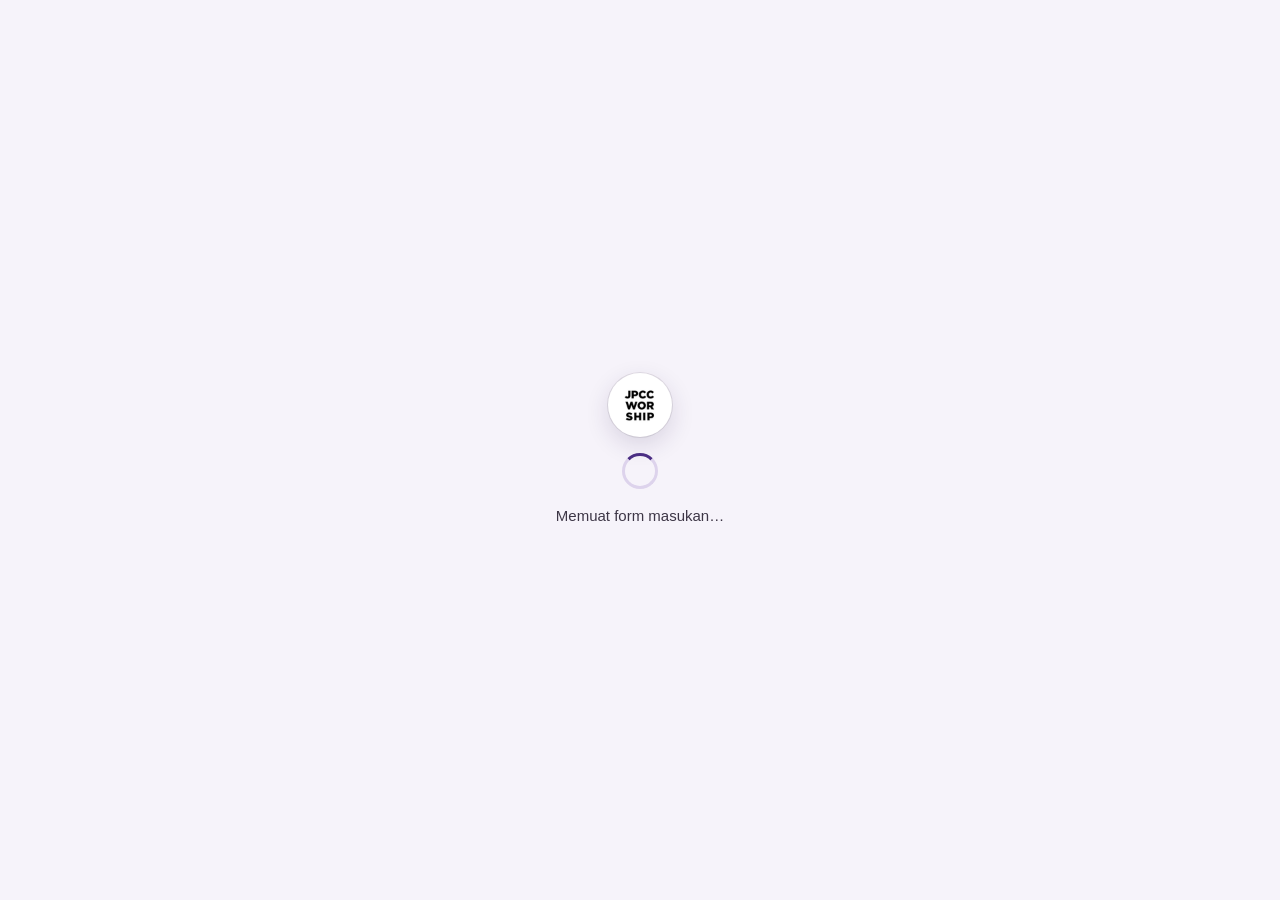
<file: evaluasi-eksternal/index.html>
<!DOCTYPE html>
<html lang="id">
<head>
<base target="_blank">
<meta charset="utf-8">
<meta name="viewport" content="width=device-width, initial-scale=1">
<title>Masukan Ibadah · JPCC Worship People</title>
<meta name="description" content="Form masukan ibadah untuk jemaat, campus pastor, dan tim di luar PW.">
<link rel="icon" type="image/png" sizes="32x32" href="../assets/ikon-32.png">
<link rel="icon" type="image/png" sizes="64x64" href="../assets/ikon-64.png">
<link rel="apple-touch-icon" href="../assets/ikon-180.png">
<link rel="stylesheet" href="../assets/jpcc.css">
<style>
  :root {
    color-scheme: light;
    --ink: #1F1B24; --muted: #6B6575; --line: #E7E3EE; --bg: #FFFFFF; --soft: #F6F3FB;
    --brand: #4B2E83; --ok: #137333; --warn: #8A5300; --ease: cubic-bezier(.2, .7, .2, 1);
  }
  * { box-sizing: border-box; }
  html, body { margin: 0; background: var(--bg); color: var(--ink);
    font-family: -apple-system, BlinkMacSystemFont, "Segoe UI", Roboto, "Helvetica Neue", Arial, sans-serif; -webkit-font-smoothing: antialiased; }
  button, textarea, input { font-family: inherit; }
  .wrap { max-width: 760px; margin: 0 auto; padding: 14px 16px 56px; }
  .atas { padding-bottom: 12px; margin-bottom: 16px; border-bottom: 1px solid var(--line); }
  .eyebrow { font-size: 11px; font-weight: 700; letter-spacing: .12em; color: var(--brand); text-transform: uppercase; }
  .eyebrow .people { display: inline-block; margin-left: 6px; padding: 2px 8px; border-radius: 999px; background: var(--brand); color: #fff; font-size: 10px; letter-spacing: .16em; vertical-align: 1px; }
  h1 { font-size: 22px; line-height: 1.2; margin: 4px 0 0; letter-spacing: -.01em; }
  .intro { color: #4A4155; font-size: 14.5px; line-height: 1.6; margin: 0 0 6px; }
  .l { display: flex; align-items: center; gap: 10px; margin: 22px 0 10px; font-size: 15px; font-weight: 800; }
  .l .no { flex: none; width: 26px; height: 26px; border-radius: 50%; background: var(--brand); color: #fff; display: grid; place-items: center; font-size: 13px; }
  [hidden] { display: none !important; }

  .kotak { position: relative; }
  .kotak input { width: 100%; height: 52px; border: 1.5px solid #CFC7DD; border-radius: 14px; padding: 0 44px 0 16px; font-size: 17px; color: var(--ink);
    background: #fff; outline: none; -webkit-appearance: none; appearance: none; }
  .kotak input:focus { border-color: var(--brand); box-shadow: 0 0 0 4px rgba(75, 46, 131, .12); }
  .kotak input::-webkit-search-cancel-button { -webkit-appearance: none; display: none; }
  .hapus { position: absolute; right: 10px; top: 10px; width: 32px; height: 32px; border: 0; border-radius: 50%; padding: 0; margin: 0; background: transparent; color: var(--muted); line-height: 0; cursor: pointer; display: none; align-items: center; justify-content: center; -webkit-appearance: none; appearance: none; -webkit-tap-highlight-color: transparent; }
  .hapus svg { display: block; flex: none; pointer-events: none; }
  .saran { position: absolute; left: 0; right: 0; top: 58px; z-index: 5; background: #fff; border: 1px solid var(--line); border-radius: 14px;
    box-shadow: 0 12px 32px rgba(31, 27, 36, .12); overflow: hidden; display: none; }
  .saran button { display: flex; justify-content: space-between; gap: 10px; width: 100%; text-align: left; padding: 12px 16px; border: 0; background: #fff; font-size: 16px; color: var(--ink); cursor: pointer; }
  .saran button + button { border-top: 1px solid #F1EEF5; }
  .saran button.aktif, .saran button:hover { background: var(--soft); }
  .saran b { color: var(--brand); }
  .saran small { flex: none; font-size: 12px; color: var(--muted); align-self: center; }
  .siapa { margin-top: 8px; font-size: 13px; color: var(--muted); }
  .siapa b { color: var(--brand); }

  .pesan { margin-top: 14px; border-radius: 14px; padding: 12px 14px; font-size: 14px; line-height: 1.55; }
  .pesan.muat, .pesan.kosong { background: var(--soft); color: #4A4155; }
  .pesan.ok { background: #E6F4EA; border: 1px solid #B7DFC2; color: #0D652D; }
  .pesan.gagal { background: #FCE8E6; border: 1px solid #F5C2BD; color: #A50E0E; }

  .chips { display: flex; flex-wrap: wrap; gap: 8px; margin: 2px 0 12px; }
  .chip { height: 38px; padding: 0 14px; border: 1.5px solid #DCD3EC; border-radius: 999px; background: #fff; font-size: 14px; font-weight: 700; color: #4A4155; cursor: pointer;
    transition: background .12s, border-color .12s, color .12s; -webkit-tap-highlight-color: transparent; }
  .chip:hover { border-color: #B9A5DC; }
  .chip.on { background: var(--brand); border-color: var(--brand); color: #fff; }

  .tglgrp { margin: 12px 0 6px; font-size: 11.5px; font-weight: 800; letter-spacing: .08em; text-transform: uppercase; color: var(--muted); }
  .jd { display: flex; align-items: center; gap: 12px; width: 100%; text-align: left; padding: 11px 12px; margin-bottom: 8px; border: 1.5px solid var(--line);
    border-radius: 16px; background: #fff; cursor: pointer; font: inherit; color: var(--ink); transition: border-color .15s, background .15s; }
  .jd:hover { border-color: #C7B9E0; }
  .jd.on { border-color: var(--brand); background: #FBF9FE; box-shadow: 0 0 0 3px rgba(75, 46, 131, .1); }
  .jd .tg { flex: none; width: 50px; height: 54px; border-radius: 12px; border: 2px solid var(--brand); display: flex; flex-direction: column; align-items: center; justify-content: center; }
  .jd .tg small { font-size: 10.5px; font-weight: 800; letter-spacing: .06em; color: var(--brand); }
  .jd .tg b { font-size: 20px; line-height: 1; margin-top: 2px; }
  .jd .tx { flex: 1; min-width: 0; }
  .jd .tx b { display: block; font-size: 15px; line-height: 1.35; }
  .jd .tx small { display: block; font-size: 12.5px; color: var(--muted); margin-top: 3px; }
  .jd .cek { flex: none; font-size: 13px; font-weight: 800; color: var(--brand); }
  .ganti { border: 0; background: none; color: var(--brand); font-weight: 800; font-size: 13px; cursor: pointer; padding: 4px 0; }

  .poin { display: flex; align-items: flex-start; gap: 10px; padding: 10px 12px; margin-bottom: 8px; border: 1.5px solid var(--line); border-radius: 14px; background: #fff; }
  .poin .no { flex: none; width: 24px; height: 24px; border-radius: 50%; background: var(--soft); color: var(--brand); display: grid; place-items: center; font-size: 12px; font-weight: 800; margin-top: 1px; }
  .poin .isi { flex: 1; min-width: 0; font-size: 14px; line-height: 1.45; }
  .poin .isi small { display: block; font-size: 12px; color: var(--muted); }
  .poin .isi .sf { display: inline-block; font-size: 11px; font-weight: 800; padding: 1px 8px; border-radius: 999px; margin-right: 6px; vertical-align: 1px; }
  .sf.apr { background: #E6F4EA; color: #137333; }
  .sf.pp { background: #FDF0DC; color: #8A5300; }
  .poin .x { flex: none; border: 0; background: none; color: var(--muted); font-size: 20px; line-height: 1; cursor: pointer; padding: 0 2px; }

  .panel { margin-top: 10px; border: 1.5px solid #D9CBF0; border-radius: 18px; padding: 16px; background: #fff; box-shadow: 0 10px 30px rgba(75, 46, 131, .08); }
  .panel h3 { margin: 0 0 4px; font-size: 16px; }
  .tanya { margin: 14px 0 8px; font-size: 13px; font-weight: 800; color: var(--brand); }
  .tanya:first-of-type { margin-top: 6px; }
  .sifat { display: grid; grid-template-columns: 1fr 1fr; gap: 8px; }
  .sifat button { min-height: 48px; padding: 8px 10px; border: 1.5px solid #DCD3EC; border-radius: 12px; background: #fff; font-size: 15px; font-weight: 800; color: #4A4155; cursor: pointer; }
  .sifat button.on.apr { background: #137333; border-color: #137333; color: #fff; }
  .sifat button.on.pp { background: #B06000; border-color: #B06000; color: #fff; }
  .opsi button { display: block; width: 100%; text-align: left; padding: 11px 14px; margin-bottom: 6px; border: 1.5px solid #E1DAEC; border-radius: 12px; background: #fff;
    font-size: 15px; color: var(--ink); cursor: pointer; line-height: 1.35; }
  .opsi button:hover { border-color: #B9A5DC; }
  .opsi button.on { border-color: var(--brand); background: #F3EEFA; font-weight: 700; }
  .opsi button.lain { color: var(--muted); }
  .panel textarea { width: 100%; min-height: 76px; margin-top: 4px; border: 1.5px solid #CFC7DD; border-radius: 12px; padding: 10px 12px; font-size: 15px;
    line-height: 1.5; color: var(--ink); resize: vertical; outline: none; }
  .panel textarea:focus { border-color: var(--brand); box-shadow: 0 0 0 4px rgba(75, 46, 131, .12); }
  .baris-btn { display: flex; align-items: center; gap: 10px; flex-wrap: wrap; margin-top: 14px; }
  .btn { height: 48px; padding: 0 22px; border: 0; border-radius: 14px; background: var(--brand); color: #fff; font-size: 16px; font-weight: 800; cursor: pointer; }
  .btn:disabled { background: #D6CFE2; cursor: not-allowed; }
  .btn.garis { background: #fff; color: var(--brand); border: 1.5px solid #CDBDE8; }
  .btn.kecil { height: 42px; padding: 0 16px; font-size: 14px; }
  .kurang { font-size: 13px; color: var(--muted); }
  .kaki { margin-top: 32px; font-size: 12px; color: var(--muted); text-align: center; line-height: 1.6; }
  .chip .jml { display: inline-block; min-width: 20px; height: 20px; margin-left: 6px; padding: 0 6px; border-radius: 999px; background: var(--soft); color: var(--brand);
    font-size: 12px; line-height: 20px; text-align: center; }
  .chip.on .jml { background: rgba(255, 255, 255, .22); color: #fff; }
  .l.apr .no { background: #137333; }
  .l.pp .no { background: #B06000; }
  .sub { margin: -4px 0 10px; font-size: 13px; color: var(--muted); line-height: 1.5; }
  .sub b { color: var(--ink); }
  .tambah { display: flex; align-items: center; justify-content: center; gap: 10px; width: 100%; min-height: 58px; padding: 10px 14px; margin: 0 0 4px;
    border: 2px dashed #CFC7DD; border-radius: 16px; background: #fff; color: var(--muted); font-size: 15px; font-weight: 800; text-align: center; cursor: pointer;
    transition: background .12s, border-color .12s; -webkit-tap-highlight-color: transparent; }
  .tambah .ikon { flex: none; width: 30px; height: 30px; border-radius: 50%; display: grid; place-items: center; font-size: 21px; font-weight: 800; line-height: 1; }
  .tambah.apr { border-color: #9FD3AE; color: #137333; }
  .tambah.apr .ikon { background: #E6F4EA; }
  .tambah.apr:hover { background: #F4FBF6; border-color: #137333; }
  .tambah.pp { border-color: #F2C98F; color: #8A5300; }
  .tambah.pp .ikon { background: #FDF0DC; }
  .tambah.pp:hover { background: #FFFAF2; border-color: #B06000; }
  .tambah.kunci { cursor: not-allowed; border: 2px solid #E7E3EE; color: var(--muted); font-size: 13.5px; font-weight: 700; line-height: 1.45;
    background: repeating-linear-gradient(-45deg, #FBFAFD 0 9px, #EFEBF4 9px 18px); }
  .tambah.kunci .ikon { width: auto; height: auto; font-size: 15px; }
  .poin.apr { border-color: #CDE9D5; background: #F8FCF9; }
  .poin.apr .no { background: #E6F4EA; color: #137333; }
  .poin.pp { border-color: #F5DDBA; background: #FFFBF5; }
  .poin.pp .no { background: #FDF0DC; color: #8A5300; }
  .panel.apr { border-color: #9FD3AE; box-shadow: 0 10px 30px rgba(19, 115, 51, .08); }
  .panel.pp { border-color: #F2C98F; box-shadow: 0 10px 30px rgba(176, 96, 0, .08); }
  @media (max-width: 640px) {
    .wrap { padding: 12px 14px 48px; }
    h1 { font-size: 20px; }
    .panel { padding: 14px 12px; border-radius: 16px; }
  }
  @media (prefers-reduced-motion: reduce) { * { transition: none !important; } }
</style>
</head>
<body>
<div id="jpcc-muat" role="status" aria-live="polite"><div class="jm-kotak"><div class="jm-putar" aria-hidden="true"></div><div class="jm-teks">Memuat form masukan…</div><button type="button" class="jm-ulang" hidden>Coba lagi</button></div></div>
<div class="wrap">
  <header class="atas"><div class="jw-kop"><img class="jw-logo" src="../assets/logo-192.png" alt="JPCC Worship" width="44" height="44"><div class="jw-teks">
    <div class="eyebrow">JPCC Worship<span class="people">People</span></div>
    <h1>Masukan Ibadah</h1></div></div>
  </header>
  <p class="intro">Terima kasih sudah ikut beribadah! Masukanmu untuk tim Praise &amp; Worship, Sound, dan Choir membantu kami bertumbuh. Pilih ibadah yang kamu ikuti dan tim yang mau kamu beri masukan. Boleh isi apresiasi, saran pengembangan, atau keduanya. Cukup pilih dari daftar, sekitar 2 menit.</p>

  <div class="l"><span class="no">1</span>Nama kamu</div>
  <div class="kotak">
    <input id="q" type="search" enterkeyhint="done" placeholder="Ketik namamu, lalu pilih dari daftar…" autocomplete="off" autocapitalize="words" spellcheck="false" aria-label="Nama">
    <button class="hapus" id="hapus" type="button" aria-label="Hapus"><svg viewBox="0 0 24 24" width="18" height="18" aria-hidden="true" focusable="false"><path d="M6 6l12 12M18 6L6 18" fill="none" stroke="currentColor" stroke-width="2.2" stroke-linecap="round"/></svg></button>
    <div class="saran" id="saran" role="listbox"></div>
  </div>
  <div class="siapa" id="siapa"></div>
  <div id="pesan"></div>

  <section id="s2" hidden>
    <div class="l"><span class="no">2</span>Ibadah yang kamu ikuti</div>
    <div id="ibadah"></div>
  </section>

  <section id="s3" hidden>
    <div class="l"><span class="no">3</span>Masukan untuk</div>
    <div class="chips" id="pilihTim"></div>
    <div id="isiTim" hidden>
      <div class="l apr"><span class="no">4</span>Apresiasi</div>
      <p class="sub" id="subApr"></p>
      <div id="daftarApr"></div>
      <div id="slotApr"></div>
      <div class="l pp"><span class="no">5</span>Saran pengembangan</div>
      <p class="sub" id="subPp"></p>
      <div id="daftarPp"></div>
      <div id="slotPp"></div>
    </div>
    <div class="baris-btn" id="barKirim" hidden>
      <button type="button" class="btn" id="kirim">Kirim masukan</button>
      <span class="kurang" id="infoKirim"></span>
    </div>
    <div id="hasil"></div>
  </section>

  <p class="kaki">Masukanmu dibaca tim People JPCC Worship untuk pengembangan tim pelayanan.<br>Ada kendala? Hubungi tim People.</p>
</div>

<script type="text/plain" id="jpcc-app">
var DATA = window.__DATA__;
(function () {
  var $ = function (id) { return document.getElementById(id); };
  var HARI = ['MIN', 'SEN', 'SEL', 'RAB', 'KAM', 'JUM', 'SAB'];
  var MAKS = 15;
  function esc(s) { return String(s == null ? '' : s).replace(/[&<>"']/g, function (c) { return { '&': '&amp;', '<': '&lt;', '>': '&gt;', '"': '&quot;', "'": '&#39;' }[c]; }); }
  function norm(s) { return String(s || '').toLowerCase().replace(/\s+/g, ' ').trim(); }
  function run() { return window.google && google.script && google.script.run; }
  function tglObj(t) { return new Date(+t.slice(0, 4), +t.slice(5, 7) - 1, +t.slice(8, 10)); }
  var LAIN = DATA.lain || 'Lain-lain', SIFAT = DATA.sifat || ['Apresiasi', 'Perlu perbaikan'];
  var P = DATA.pilihan || { urut: [], k: {} };

  var st = { nama: '', ket: '', kunci: '', camp: '', poin: [], draf: null, kirim: false };
  var q = $('q'), saran = $('saran'), hapus = $('hapus');
  var daftarNama = (DATA.nama || []).map(function (x) { return { n: x[0], ket: x[1] || '', k: norm(x[0]) }; });
  var byNorm = {};
  daftarNama.forEach(function (d) { byNorm[d.k] = d; });
  function pesan(jenis, html) { $('pesan').innerHTML = html ? '<div class="pesan ' + jenis + '">' + html + '</div>' : ''; }

  /* ---------- 1. nama (Database tim PW + daftar Penilai Eksternal) ---------- */
  var pilihan = [], aktifSaran = -1;
  function cocok(teks) {
    var k = norm(teks);
    if (!k) return [];
    var awal = [], kata = [], isi = [];
    daftarNama.forEach(function (d) {
      var p = d.k.indexOf(k);
      if (p === 0) awal.push(d); else if (p > 0 && d.k.charAt(p - 1) === ' ') kata.push(d); else if (p > 0) isi.push(d);
    });
    return awal.concat(kata, isi).slice(0, 8);
  }
  function tampilSaran() {
    pilihan = cocok(q.value); aktifSaran = -1;
    hapus.style.display = q.value ? 'flex' : 'none';
    if (!pilihan.length) { saran.style.display = 'none'; return; }
    var k = norm(q.value);
    saran.innerHTML = pilihan.map(function (d, i) {
      var p = d.k.indexOf(k), n = d.n;
      return '<button type="button" data-i="' + i + '"><span>' + esc(n.slice(0, p)) + '<b>' + esc(n.slice(p, p + k.length)) + '</b>' + esc(n.slice(p + k.length)) + '</span>' +
        (d.ket ? '<small>' + esc(d.ket) + '</small>' : '') + '</button>';
    }).join('');
    saran.style.display = 'block';
  }
  function pilihNama(d) {
    q.value = d.n; saran.style.display = 'none'; hapus.style.display = 'flex';
    st.nama = d.n; st.ket = d.ket;
    $('siapa').innerHTML = d.ket ? 'Mengisi sebagai <b>' + esc(d.ket) + '</b>' : '';
    pesan('', '');
    gambarIbadah();
  }
  function resetNama() {
    st.nama = ''; st.ket = ''; st.kunci = ''; $('siapa').innerHTML = '';
    $('s2').hidden = true; $('s3').hidden = true; pesan('', '');
  }
  q.addEventListener('input', function () { if (st.nama && norm(q.value) !== norm(st.nama)) resetNama(); tampilSaran(); });
  q.addEventListener('keydown', function (e) {
    if (e.key === 'ArrowDown' && pilihan.length) { aktifSaran = Math.min(aktifSaran + 1, pilihan.length - 1); tandaiSaran(); e.preventDefault(); }
    else if (e.key === 'ArrowUp' && pilihan.length) { aktifSaran = Math.max(aktifSaran - 1, 0); tandaiSaran(); e.preventDefault(); }
    else if (e.key === 'Enter') {
      e.preventDefault();
      if (aktifSaran >= 0 && saran.style.display === 'block') pilihNama(pilihan[aktifSaran]);
      else if (byNorm[norm(q.value)]) pilihNama(byNorm[norm(q.value)]);
      else if (cocok(q.value).length === 1) pilihNama(cocok(q.value)[0]);
    }
    else if (e.key === 'Escape') saran.style.display = 'none';
  });
  function tandaiSaran() { Array.prototype.forEach.call(saran.children, function (b, i) { b.classList.toggle('aktif', i === aktifSaran); }); }
  q.addEventListener('blur', function () { setTimeout(function () { if (!st.nama && byNorm[norm(q.value)]) pilihNama(byNorm[norm(q.value)]); }, 150); });
  saran.addEventListener('mousedown', function (e) { e.preventDefault(); });
  saran.addEventListener('click', function (e) { var b = e.target.closest('button'); if (b) pilihNama(pilihan[Number(b.getAttribute('data-i'))]); });
  hapus.addEventListener('click', function () { q.value = ''; hapus.style.display = 'none'; saran.style.display = 'none'; resetNama(); q.focus(); });
  document.addEventListener('click', function (e) { if (!e.target.closest('.kotak')) saran.style.display = 'none'; });

  /* ---------- 2. ibadah ---------- */
  var IB = DATA.ibadah || [];
  function cariIbadah(k) { return IB.filter(function (x) { return x.kunci === k; })[0]; }
  function gambarIbadah() {
    $('s2').hidden = false;
    if (!IB.length) {
      $('ibadah').innerHTML = '<div class="pesan kosong">Belum ada ibadah yang bisa diberi masukan saat ini. Form dibuka di hari ibadah sampai ' +
        ((DATA.hari || 7) - 1) + ' hari sesudahnya.</div>';
      return;
    }
    if (st.kunci) {
      var x = cariIbadah(st.kunci);
      $('ibadah').innerHTML = kartu(x, true) + '<button type="button" class="ganti" id="gantiIbadah">Ganti ibadah</button>';
      return;
    }
    var camp = [];
    IB.forEach(function (x) { if (camp.indexOf(x.camp) < 0) camp.push(x.camp); });
    var h = camp.length > 1 ? '<div class="chips" id="chipCamp">' + ['Semua campus'].concat(camp).map(function (c) {
      var v = c === 'Semua campus' ? '' : c;
      return '<button type="button" class="chip' + (st.camp === v ? ' on' : '') + '" data-camp="' + esc(v) + '">' + esc(c) + '</button>';
    }).join('') + '</div>' : '';
    var t0 = '';
    IB.filter(function (x) { return !st.camp || x.camp === st.camp; }).forEach(function (x) {
      if (x.t !== t0) { t0 = x.t; h += '<div class="tglgrp">' + esc(x.hari) + '</div>'; }
      h += kartu(x, false);
    });
    $('ibadah').innerHTML = h;
  }
  function kartu(x, on) {
    var d = tglObj(x.t);
    return '<button type="button" class="jd' + (on ? ' on' : '') + '" data-k="' + esc(x.kunci) + '">' +
      '<span class="tg"><small>' + HARI[d.getDay()] + '</small><b>' + d.getDate() + '</b></span>' +
      '<span class="tx"><b>' + esc(x.mns) + ' · ' + esc(x.camp) + '</b><small>' + esc(x.sv) + (x.acara ? ' · ' + esc(x.acara) : '') + '</small></span>' +
      (on ? '<span class="cek">✓</span>' : '') + '</button>';
  }
  $('ibadah').addEventListener('click', function (e) {
    if (e.target.id === 'gantiIbadah') { st.kunci = ''; $('s3').hidden = true; gambarIbadah(); return; }
    var c = e.target.closest('[data-camp]');
    if (c) { st.camp = c.getAttribute('data-camp'); gambarIbadah(); return; }
    var b = e.target.closest('.jd');
    if (!b || st.kunci) return;
    st.kunci = b.getAttribute('data-k');
    gambarIbadah();
    $('hasil').innerHTML = '';
    $('s3').hidden = false;
    if (!st.tim && P.urut.length === 1) st.tim = P.urut[0];
    gambarPoin();
    setTimeout(function () { $('s3').scrollIntoView({ behavior: 'smooth', block: 'start' }); }, 60);
  });

  /* ---------- 3-5. tim -> apresiasi (+) / saran pengembangan (+): keduanya terbuka, boleh isi salah satu atau keduanya ---------- */
  var APR = SIFAT[0], PP = SIFAT[1];
  st.tim = '';
  function poinTim(kat, sf) { return st.poin.filter(function (x) { return x.kat === kat && (!sf || x.sifat === sf); }); }
  function gambarTim() {
    $('pilihTim').innerHTML = P.urut.length ? P.urut.map(function (k) {
      var n = poinTim(k).length;
      return '<button type="button" class="chip' + (st.tim === k ? ' on' : '') + '" data-tim="' + esc(k) + '">' + esc(k) + (n ? '<span class="jml">' + n + '</span>' : '') + '</button>';
    }).join('') : '<div class="pesan kosong">Pilihan masukan belum diatur. Hubungi tim People.</div>';
  }
  function kartuPoin(x, i) {
    return '<div class="poin ' + (x.sifat === APR ? 'apr' : 'pp') + '"><span class="no">' + (i + 1) + '</span><span class="isi">' + esc(x.pilihan === LAIN ? x.catatan : x.pilihan) +
      '<small>' + esc(x.aspek) + (x.pilihan === LAIN ? ' · Lain-lain' : '') + '</small></span>' +
      '<button type="button" class="x" data-hapus="' + st.poin.indexOf(x) + '" aria-label="Hapus poin">×</button></div>';
  }
  function kotakTambah(sf) {
    var apr = sf === APR;
    if (st.kirim) return '';
    if (st.poin.length >= MAKS) return '<div class="tambah kunci" aria-disabled="true"><span>Maksimal ' + MAKS + ' poin dalam satu kiriman.</span></div>';
    return '<button type="button" class="tambah ' + (apr ? 'apr' : 'pp') + '" data-tambah="' + esc(sf) + '"><span class="ikon">+</span><span>Tambah ' +
      (apr ? 'apresiasi' : 'saran pengembangan') + '</span></button>';
  }
  function panelDraf() {
    var d = st.draf, K = P.k[st.tim], A = d.aspek ? K.a[d.aspek] : null, apr = d.sifat === APR;
    var h = '<div class="panel ' + (apr ? 'apr' : 'pp') + '" id="panel"><h3>' + (apr ? 'Apresiasi' : 'Saran pengembangan') + ' untuk ' + esc(st.tim) + '</h3>';
    h += '<div class="tanya">Bagian mana?</div><div class="chips">' + K.urut.map(function (a) {
      return '<button type="button" class="chip' + (d.aspek === a ? ' on' : '') + '" data-aspek="' + esc(a) + '">' + esc(a) + '</button>';
    }).join('') + '</div>';
    if (A) {
      var ops = (A[d.sifat] || []).concat([LAIN]);
      h += '<div class="tanya">' + (apr ? 'Yang paling kamu apresiasi' : 'Yang paling perlu dikembangkan') + '</div><div class="opsi">' + ops.map(function (o) {
        return '<button type="button" class="' + (o === LAIN ? 'lain' : '') + (d.pilihan === o ? ' on' : '') + '" data-pilih="' + esc(o) + '">' + esc(o) + '</button>';
      }).join('') + '</div>';
      if (d.pilihan === LAIN) {
        h += '<div class="tanya">Tulis singkat</div><textarea id="catatan" maxlength="500" placeholder="' +
          (apr ? 'Tulis singkat, mis. transisi ke doa sangat menyentuh' : 'Tulis singkat, mis. lagu penutup terlalu panjang') + '">' + esc(d.catatan) + '</textarea>';
      }
    }
    var siap = d.aspek && d.pilihan && (d.pilihan !== LAIN || d.catatan.trim());
    h += '<div class="baris-btn"><button type="button" class="btn kecil" id="simpanPoin"' + (siap ? '' : ' disabled') + '>Simpan</button>' +
      '<button type="button" class="btn garis kecil" id="batalPoin">Batal</button>' +
      '<span class="kurang" id="kurangPoin">' + (siap ? '' : !d.aspek ? 'Pilih bagian.' : !d.pilihan ? 'Pilih yang paling sesuai.' : 'Tulis catatan untuk Lain-lain.') + '</span></div></div>';
    return h;
  }
  function gambarPoin() {
    gambarTim();
    var ada = !!st.tim && !!P.k[st.tim];
    $('isiTim').hidden = !ada;
    if (ada) {
      $('subApr').innerHTML = 'Hal yang sudah baik dari <b>' + esc(st.tim) + '</b>. Boleh isi apresiasi saja, saran pengembangan saja, atau keduanya.';
      $('subPp').innerHTML = 'Hal yang bisa dikembangkan <b>' + esc(st.tim) + '</b>.';
      [[APR, 'Apr'], [PP, 'Pp']].forEach(function (z) {
        $('daftar' + z[1]).innerHTML = poinTim(st.tim, z[0]).map(kartuPoin).join('');
        $('slot' + z[1]).innerHTML = st.draf && st.draf.sifat === z[0] ? panelDraf() : kotakTambah(z[0]);
      });
    }
    $('barKirim').hidden = !st.poin.length;
    $('kirim').disabled = st.kirim || !st.poin.length || !!st.draf;
    $('kirim').textContent = st.kirim ? 'Mengirim…' : 'Kirim masukan (' + st.poin.length + ' poin)';
    $('infoKirim').textContent = st.kirim ? '' : st.draf ? 'Simpan atau batalkan poin yang sedang diisi.' :
      st.poin.length >= MAKS ? 'Maksimal ' + MAKS + ' poin.' : '';
  }
  function simpanPoin() {
    var d = st.draf;
    if (!d) return;
    d.catatan = d.pilihan === LAIN ? d.catatan.replace(/\s+/g, ' ').trim() : '';
    var kunci = [st.tim, d.aspek, d.sifat, d.pilihan, d.catatan.toLowerCase()].join('|');
    var dobel = st.poin.some(function (x) { return [x.kat, x.aspek, x.sifat, x.pilihan, x.catatan.toLowerCase()].join('|') === kunci; });
    if (dobel) { $('kurangPoin').textContent = 'Poin ini sudah ada di daftar.'; return; }
    st.poin.push({ kat: st.tim, aspek: d.aspek, sifat: d.sifat, pilihan: d.pilihan, catatan: d.catatan });
    st.draf = null;
    gambarPoin();
  }
  $('s3').addEventListener('click', function (e) {
    var b = e.target.closest('button');
    if (!b || st.kirim) return;
    var d = st.draf;
    if (b.hasAttribute('data-tim')) {
      var t = b.getAttribute('data-tim');
      if (t !== st.tim) { st.tim = t; st.draf = null; }
      gambarPoin();
      return;
    }
    if (b.hasAttribute('data-hapus')) {
      st.poin.splice(Number(b.getAttribute('data-hapus')), 1);
      gambarPoin();
      return;
    }
    if (b.hasAttribute('data-tambah')) {
      var K = P.k[st.tim];
      st.draf = { sifat: b.getAttribute('data-tambah'), aspek: K && K.urut.length === 1 ? K.urut[0] : '', pilihan: '', catatan: '' };
      gambarPoin();
      setTimeout(function () { if ($('panel')) $('panel').scrollIntoView({ behavior: 'smooth', block: 'nearest' }); }, 40);
      return;
    }
    if (!d) return;
    if (b.id === 'simpanPoin') return simpanPoin();
    if (b.id === 'batalPoin') { st.draf = null; gambarPoin(); return; }
    if (b.hasAttribute('data-aspek')) { var a = b.getAttribute('data-aspek'); if (a !== d.aspek) { d.aspek = a; d.pilihan = ''; } }
    else if (b.hasAttribute('data-pilih')) { d.pilihan = b.getAttribute('data-pilih'); }
    else return;
    gambarPoin();
    if (d.pilihan === LAIN && $('catatan')) $('catatan').focus();
  });
  $('s3').addEventListener('input', function (e) {
    if (e.target.id !== 'catatan' || !st.draf) return;
    st.draf.catatan = e.target.value;
    var siap = !!st.draf.catatan.trim();
    $('simpanPoin').disabled = !siap;
    $('kurangPoin').textContent = siap ? '' : 'Tulis catatan untuk Lain-lain.';
  });

  /* ---------- 4. kirim ---------- */
  $('kirim').addEventListener('click', function () {
    var g = run();
    if (st.kirim || !st.poin.length || !st.kunci) return;
    if (!g) { $('hasil').innerHTML = '<div class="pesan gagal">Halaman ini perlu dibuka lewat link resmi Masukan Ibadah.</div>'; return; }
    st.kirim = true; $('hasil').innerHTML = ''; gambarPoin();
    g.withSuccessHandler(function (x) {
      st.kirim = false;
      var n = st.poin.length;
      st.poin = []; st.draf = null; st.kunci = ''; st.tim = '';
      $('s3').hidden = true;
      gambarIbadah();
      pesan('ok', '✓ <b>' + n + ' poin masukan terkirim</b> untuk ' + esc(x && x.label ? x.label : 'ibadah ini') + '. Terima kasih!<br>Mau memberi masukan untuk ibadah lain? Pilih di bawah.');
      $('pesan').scrollIntoView({ behavior: 'smooth', block: 'start' });
    }).withFailureHandler(function (e) {
      st.kirim = false; gambarPoin();
      $('hasil').innerHTML = '<div class="pesan gagal">✗ ' + esc(e && e.message ? e.message : e) + '</div>';
    }).simpanMasukan({ nama: st.nama, kunci: st.kunci, poin: st.poin });
  });
})();
</script>
<script src="../assets/jpcc.js"></script>
<script>JPCC.mulai("masukan");</script>
</body>
</html>
</file>
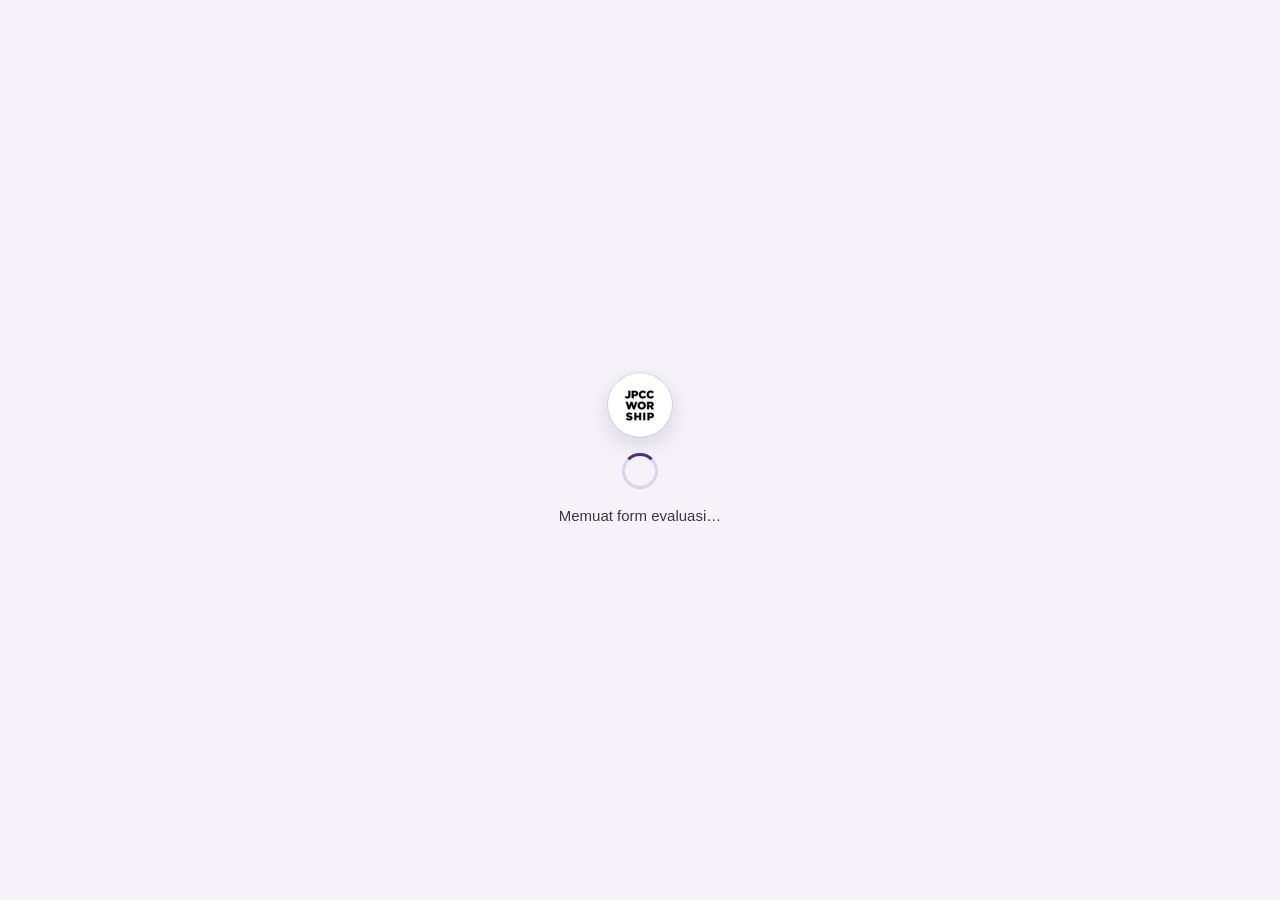
<file: evaluasi-internal/index.html>
<!DOCTYPE html>
<html lang="id">
<head>
<base target="_blank">
<meta charset="utf-8">
<meta name="viewport" content="width=device-width, initial-scale=1">
<title>Evaluasi Pelayanan · JPCC Worship People</title>
<meta name="description" content="Form evaluasi pelayanan internal tim JPCC Worship.">
<link rel="icon" type="image/png" sizes="32x32" href="../assets/ikon-32.png">
<link rel="icon" type="image/png" sizes="64x64" href="../assets/ikon-64.png">
<link rel="apple-touch-icon" href="../assets/ikon-180.png">
<link rel="stylesheet" href="../assets/jpcc.css">
<style>
  :root {
    color-scheme: light;
    --ink: #1F1B24; --muted: #6B6575; --line: #E7E3EE; --bg: #FFFFFF; --soft: #F6F3FB;
    --brand: #4B2E83; --ok: #137333; --ease: cubic-bezier(.2, .7, .2, 1);
  }
  * { box-sizing: border-box; }
  html, body { margin: 0; background: var(--bg); color: var(--ink);
    font-family: -apple-system, BlinkMacSystemFont, "Segoe UI", Roboto, "Helvetica Neue", Arial, sans-serif; -webkit-font-smoothing: antialiased; }
  button { font-family: inherit; }
  .wrap { max-width: 760px; margin: 0 auto; padding: 14px 16px 56px; }
  .atas { padding-bottom: 12px; margin-bottom: 16px; border-bottom: 1px solid var(--line); }
  .eyebrow { font-size: 11px; font-weight: 700; letter-spacing: .12em; color: var(--brand); text-transform: uppercase; }
  .eyebrow .people { display: inline-block; margin-left: 6px; padding: 2px 8px; border-radius: 999px; background: var(--brand); color: #fff; font-size: 10px; letter-spacing: .16em; vertical-align: 1px; }
  h1 { font-size: 22px; line-height: 1.2; margin: 4px 0 0; letter-spacing: -.01em; }
  .intro { color: #4A4155; font-size: 14.5px; line-height: 1.6; margin: 0 0 6px; }
  .l { display: flex; align-items: center; gap: 10px; margin: 22px 0 10px; font-size: 15px; font-weight: 800; }
  .l .no { flex: none; width: 26px; height: 26px; border-radius: 50%; background: var(--brand); color: #fff; display: grid; place-items: center; font-size: 13px; }
  [hidden] { display: none !important; }

  .kotak { position: relative; }
  .kotak input { width: 100%; height: 52px; border: 1.5px solid #CFC7DD; border-radius: 14px; padding: 0 44px 0 16px; font-size: 17px; color: var(--ink);
    background: #fff; outline: none; -webkit-appearance: none; appearance: none; }
  .kotak input:focus { border-color: var(--brand); box-shadow: 0 0 0 4px rgba(75, 46, 131, .12); }
  .kotak input::-webkit-search-cancel-button { -webkit-appearance: none; display: none; }
  .hapus { position: absolute; right: 10px; top: 10px; width: 32px; height: 32px; border: 0; border-radius: 50%; padding: 0; margin: 0; background: transparent; color: var(--muted); line-height: 0; cursor: pointer; display: none; align-items: center; justify-content: center; -webkit-appearance: none; appearance: none; -webkit-tap-highlight-color: transparent; }
  .hapus svg { display: block; flex: none; pointer-events: none; }
  .saran { position: absolute; left: 0; right: 0; top: 58px; z-index: 5; background: #fff; border: 1px solid var(--line); border-radius: 14px;
    box-shadow: 0 12px 32px rgba(31, 27, 36, .12); overflow: hidden; display: none; }
  .saran button { display: block; width: 100%; text-align: left; padding: 12px 16px; border: 0; background: #fff; font-size: 16px; color: var(--ink); cursor: pointer; }
  .saran button + button { border-top: 1px solid #F1EEF5; }
  .saran button.aktif, .saran button:hover { background: var(--soft); }
  .saran b { color: var(--brand); }

  .pesan { margin-top: 14px; border-radius: 14px; padding: 12px 14px; font-size: 14px; line-height: 1.55; }
  .pesan.muat { background: var(--soft); color: #4A4155; }
  /* layar tunggu: kalau belum selesai setelah beberapa detik, muncul Amsal 16:32a */
  .ayat { display: flex; flex-direction: column; align-items: center; gap: 2px; margin-top: 12px; overflow: hidden; font-weight: 400; text-align: center; animation: ayat-muncul .6s ease 6s both; }
  .ayat-ref { font-size: 12px; font-weight: 700; letter-spacing: .03em; color: var(--muted); }
  .ayat-isi { font-size: 14px; font-style: italic; line-height: 1.5; color: var(--ink); text-wrap: balance; }
  @keyframes ayat-muncul { from { opacity: 0; max-height: 0; } to { opacity: 1; max-height: 6em; } }
  .pesan .ayat { align-items: flex-start; text-align: left; margin-top: 6px; }
  .pesan.kosong { background: var(--soft); color: #4A4155; }
  .pesan.ok { background: #E6F4EA; border: 1px solid #B7DFC2; color: #0D652D; }
  .pesan.gagal { background: #FCE8E6; border: 1px solid #F5C2BD; color: #A50E0E; }

  .jd { display: flex; align-items: center; gap: 12px; width: 100%; text-align: left; padding: 12px; margin-bottom: 8px; border: 1.5px solid var(--line);
    border-radius: 16px; background: #fff; cursor: pointer; font: inherit; color: var(--ink); transition: border-color .15s, background .15s; }
  .jd:hover { border-color: #C7B9E0; }
  .jd.on { border-color: var(--brand); background: #FBF9FE; box-shadow: 0 0 0 3px rgba(75, 46, 131, .1); }
  .jd .tg { flex: none; width: 54px; height: 58px; border-radius: 12px; border: 2px solid var(--brand); display: flex; flex-direction: column; align-items: center; justify-content: center; }
  .jd .tg small { font-size: 10.5px; font-weight: 800; letter-spacing: .06em; color: var(--brand); }
  .jd .tg b { font-size: 22px; line-height: 1; margin-top: 2px; }
  .jd .tx { flex: 1; min-width: 0; }
  .jd .tx b { display: block; font-size: 15px; line-height: 1.35; }
  .jd .tx small { display: block; font-size: 12.5px; color: var(--muted); margin-top: 3px; line-height: 1.4; }
  .jd .pr { flex: none; font-size: 13px; font-weight: 800; color: var(--brand); }
  .jd .pr.lengkap { color: var(--ok); }

  .prog { display: flex; align-items: center; gap: 12px; margin-bottom: 12px; font-size: 14px; color: #4A4155; }
  .prog .bar { flex: 1; height: 10px; border-radius: 999px; background: #EEEAF4; overflow: hidden; }
  .prog .bar i { display: block; height: 100%; background: var(--brand); border-radius: 999px; transition: width .4s var(--ease); }
  .prog.lengkap .bar i { background: var(--ok); }
  .grp { margin: 14px 0 6px; font-size: 11.5px; font-weight: 800; letter-spacing: .08em; text-transform: uppercase; color: var(--muted); }
  .rv { display: flex; align-items: center; gap: 10px; width: 100%; text-align: left; padding: 10px 12px; margin-bottom: 6px; border: 1.5px solid var(--line);
    border-radius: 14px; background: #fff; cursor: pointer; font: inherit; color: var(--ink); transition: border-color .15s, background .15s; }
  .rv:hover:not(:disabled) { border-color: #C7B9E0; background: #FBF9FE; }
  .rv.on { border-color: var(--brand); background: #F3EEFA; }
  .rv .av { flex: none; width: 34px; height: 34px; border-radius: 50%; display: grid; place-items: center; font-size: 12px; font-weight: 800; color: #fff; background: var(--brand); }
  .rv .who { flex: 1; min-width: 0; }
  .rv .who b { display: block; font-size: 14.5px; }
  .rv .who small { display: block; font-size: 12px; color: var(--muted); margin-top: 1px; }
  .rv .st { flex: none; font-size: 12px; font-weight: 800; color: var(--brand); }
  .rv:disabled { background: #F4F3F6; border-color: #ECEAF0; cursor: default; }
  .rv:disabled .av { background: #B9B4C0 !important; }
  .rv:disabled .who b, .rv:disabled .who small { color: #9C97A3; }
  .rv:disabled .st { color: var(--ok); }

  .panel { margin-top: 16px; border: 1.5px solid #D9CBF0; border-radius: 18px; padding: 16px; background: #fff; box-shadow: 0 10px 30px rgba(75, 46, 131, .08); }
  .ph { display: flex; align-items: flex-start; justify-content: space-between; gap: 10px; }
  .ph small { font-size: 12px; font-weight: 800; letter-spacing: .04em; color: var(--brand); text-transform: uppercase; }
  .ph h3 { margin: 3px 0 0; font-size: 19px; }
  .ph .tutup { border: 1.5px solid var(--line); background: #fff; border-radius: 10px; padding: 6px 10px; font-size: 13px; font-weight: 700; color: var(--muted); cursor: pointer; }
  .skala { display: flex; flex-wrap: wrap; gap: 6px 12px; margin: 10px 0 4px; font-size: 12px; color: var(--muted); }
  .skala b { color: var(--ink); }
  .aspek { margin: 16px 0 6px; font-size: 13px; font-weight: 800; color: var(--brand); }
  .butir { padding: 10px 0; border-top: 1px solid #F1EEF5; }
  .butir .bl b { display: block; font-size: 14.5px; line-height: 1.35; }
  .butir .bl small { display: block; font-size: 12.5px; color: var(--muted); margin-top: 2px; line-height: 1.4; }
  .nilai { display: grid; grid-template-columns: repeat(5, minmax(0, 1fr)); gap: 6px; margin-top: 8px; }
  .nilai button { height: 42px; border: 1.5px solid #DCD3EC; border-radius: 10px; background: #fff; font-size: 16px; font-weight: 800; color: #4A4155; cursor: pointer;
    transition: background .12s, border-color .12s, color .12s; -webkit-tap-highlight-color: transparent; }
  .nilai button:hover { border-color: #B9A5DC; }
  .nilai button.on { background: var(--brand); border-color: var(--brand); color: #fff; }
  .std { display: grid; grid-template-columns: repeat(5, minmax(0, 1fr)); gap: 6px; margin-top: 3px; font-size: 10.5px; color: var(--muted); text-align: center; }
  .nilai button[data-v="3"] { border-color: #BBA8DE; }
  .arti { display: none; margin-top: 8px; padding: 9px 11px; border-radius: 10px; font-size: 13px; line-height: 1.5; background: var(--soft); color: var(--ink); }
  .arti.on { display: block; }
  .arti b { color: var(--brand); }
  .arti.bawah { background: #FDF3E1; } .arti.bawah b { color: #8A5300; }
  .arti.atas { background: #E9F6EE; } .arti.atas b { color: #137333; }
  .patokan { margin: 4px 0 2px; font-size: 12.5px; color: #4A4155; line-height: 1.5; background: var(--soft); border-radius: 10px; padding: 8px 10px; }
  .panel textarea { width: 100%; min-height: 84px; margin-top: 6px; border: 1.5px solid #CFC7DD; border-radius: 12px; padding: 10px 12px; font: inherit; font-size: 15px;
    line-height: 1.5; color: var(--ink); resize: vertical; outline: none; }
  .panel textarea:focus { border-color: var(--brand); box-shadow: 0 0 0 4px rgba(75, 46, 131, .12); }
  .kirim-bar { display: flex; align-items: center; gap: 12px; flex-wrap: wrap; margin-top: 14px; }
  .btn { height: 50px; padding: 0 24px; border: 0; border-radius: 14px; background: var(--brand); color: #fff; font-size: 16px; font-weight: 800; cursor: pointer; }
  .btn:disabled { background: #D6CFE2; cursor: not-allowed; }
  .btn.kecil { height: 42px; padding: 0 16px; font-size: 14px; }
  .kurang { font-size: 13px; color: var(--muted); }
  .kaki { margin-top: 32px; font-size: 12px; color: var(--muted); text-align: center; line-height: 1.6; }
  @media (max-width: 640px) {
    .wrap { padding: 12px 14px 48px; }
    h1 { font-size: 20px; }
    .panel { padding: 14px 12px; border-radius: 16px; }
    .nilai button { height: 46px; }
  }
  @media (prefers-reduced-motion: reduce) { * { transition: none !important; } }
</style>
</head>
<body>
<div id="jpcc-muat" role="status" aria-live="polite"><div class="jm-kotak"><div class="jm-putar" aria-hidden="true"></div><div class="jm-teks">Memuat form evaluasi…</div><button type="button" class="jm-ulang" hidden>Coba lagi</button></div></div>
<div class="wrap">
  <header class="atas"><div class="jw-kop"><img class="jw-logo" src="../assets/logo-192.png" alt="JPCC Worship" width="44" height="44"><div class="jw-teks">
    <div class="eyebrow">JPCC Worship<span class="people">People</span></div>
    <h1>Evaluasi Pelayanan</h1></div></div>
  </header>
  <p class="intro">Isi setelah selesai melayani: nilai rekan satu tim sesuai peranmu (MD, musisi, WL, atau singer). Semua penilaian di jadwalmu perlu dikirim, paling lambat <b id="batas"></b> hari setelah tanggal pelayanan. Cukup klik angka 1–5 (<b>3 = sesuai standar</b>), sekitar 1–2 menit per orang.</p>

  <div class="l"><span class="no">1</span>Nama kamu</div>
  <div class="kotak">
    <input id="q" type="search" enterkeyhint="done" placeholder="Ketik namamu, lalu pilih dari daftar…" autocomplete="off" autocapitalize="words" spellcheck="false" aria-label="Nama">
    <button class="hapus" id="hapus" type="button" aria-label="Hapus"><svg viewBox="0 0 24 24" width="18" height="18" aria-hidden="true" focusable="false"><path d="M6 6l12 12M18 6L6 18" fill="none" stroke="currentColor" stroke-width="2.2" stroke-linecap="round"/></svg></button>
    <div class="saran" id="saran" role="listbox"></div>
  </div>
  <div id="pesan"></div>

  <section id="s2" hidden>
    <div class="l"><span class="no">2</span>Jadwal yang dievaluasi</div>
    <div id="jadwal"></div>
  </section>

  <section id="s3" hidden>
    <div class="l"><span class="no">3</span>Yang perlu kamu nilai</div>
    <div class="prog" id="prog"></div>
    <div id="daftar"></div>
  </section>

  <div class="panel" id="panel" hidden></div>
  <p class="kaki">Penilaianmu hanya dibaca tim People untuk pengembangan pelayan dan tidak ditampilkan ke yang dinilai.<br>Ada kendala? Hubungi PIC service-mu.</p>
</div>

<script type="text/plain" id="jpcc-app">
var DATA = window.__DATA__;
(function () {
  var $ = function (id) { return document.getElementById(id); };
  var HARI = ['MIN', 'SEN', 'SEL', 'RAB', 'KAM', 'JUM', 'SAB'];
  var AVA = ['#4B2E83', '#00695C', '#C0510A', '#1565C0', '#AC1356', '#5D4037'];
  function esc(s) { return String(s == null ? '' : s).replace(/[&<>"']/g, function (c) { return { '&': '&amp;', '<': '&lt;', '>': '&gt;', '"': '&quot;', "'": '&#39;' }[c]; }); }
  function norm(s) { return String(s || '').toLowerCase().replace(/\s+/g, ' ').trim(); }
  function inisial(n) { return n.split(/\s+/).filter(String).slice(0, 2).map(function (w) { return w.charAt(0).toUpperCase(); }).join(''); }
  function run() { return window.google && google.script && google.script.run; }
  $('batas').textContent = (DATA.hari || 7) - 1;

  var st = { nama: '', jadwal: [], pilih: -1, aktif: '', nilai: {}, kirim: false };
  var q = $('q'), saran = $('saran'), hapus = $('hapus');
  var daftarNama = (DATA.nama || []).map(function (n) { return { n: n, k: norm(n) }; });
  var byNorm = {};
  daftarNama.forEach(function (d) { byNorm[d.k] = d; });

  function pesan(jenis, html) { $('pesan').innerHTML = html ? '<div class="pesan ' + jenis + '">' + html + '</div>' : ''; }

  /* ---------- 1. nama (dari Database) ---------- */
  var pilihan = [], aktifSaran = -1;
  function cocok(teks) {
    var k = norm(teks);
    if (!k) return [];
    var awal = [], kata = [], isi = [];
    daftarNama.forEach(function (d) {
      var p = d.k.indexOf(k);
      if (p === 0) awal.push(d); else if (p > 0 && d.k.charAt(p - 1) === ' ') kata.push(d); else if (p > 0) isi.push(d);
    });
    return awal.concat(kata, isi).slice(0, 8);
  }
  function tampilSaran() {
    pilihan = cocok(q.value); aktifSaran = -1;
    hapus.style.display = q.value ? 'flex' : 'none';
    if (!pilihan.length) { saran.style.display = 'none'; return; }
    var k = norm(q.value);
    saran.innerHTML = pilihan.map(function (d, i) {
      var p = d.k.indexOf(k), n = d.n;
      return '<button type="button" data-i="' + i + '">' + esc(n.slice(0, p)) + '<b>' + esc(n.slice(p, p + k.length)) + '</b>' + esc(n.slice(p + k.length)) + '</button>';
    }).join('');
    saran.style.display = 'block';
  }
  function pilihNama(d) {
    q.value = d.n; saran.style.display = 'none'; hapus.style.display = 'flex';
    reset();
    var r = run();
    if (!r) { pesan('gagal', 'Halaman ini perlu dibuka lewat link resmi Evaluasi Pelayanan.'); return; }
    pesan('muat', 'Memuat jadwal pelayananmu…<div class="ayat"><span class="ayat-ref">Amsal 16:32a</span><span class="ayat-isi">Orang yang sabar melebihi seorang pahlawan</span></div>');
    r.withSuccessHandler(function (x) {
      if (norm(q.value) !== norm(d.n)) return;
      st.nama = x.nama; st.jadwal = x.jadwal || [];
      gambarJadwal();
    }).withFailureHandler(function (e) { pesan('gagal', esc(e && e.message ? e.message : e)); }).evaluasiSaya(d.n);
  }
  function reset() {
    st = { nama: '', jadwal: [], pilih: -1, aktif: '', nilai: {}, kirim: false };
    $('s2').hidden = true; $('s3').hidden = true; $('panel').hidden = true; pesan('', '');
  }
  q.addEventListener('input', function () { if (st.nama && norm(q.value) !== norm(st.nama)) reset(); tampilSaran(); });
  q.addEventListener('keydown', function (e) {
    if (e.key === 'ArrowDown' && pilihan.length) { aktifSaran = Math.min(aktifSaran + 1, pilihan.length - 1); tandaiSaran(); e.preventDefault(); }
    else if (e.key === 'ArrowUp' && pilihan.length) { aktifSaran = Math.max(aktifSaran - 1, 0); tandaiSaran(); e.preventDefault(); }
    else if (e.key === 'Enter') {
      e.preventDefault();
      if (aktifSaran >= 0 && saran.style.display === 'block') pilihNama(pilihan[aktifSaran]);
      else if (byNorm[norm(q.value)]) pilihNama(byNorm[norm(q.value)]);
      else if (cocok(q.value).length === 1) pilihNama(cocok(q.value)[0]);
    }
    else if (e.key === 'Escape') saran.style.display = 'none';
  });
  function tandaiSaran() { Array.prototype.forEach.call(saran.children, function (b, i) { b.classList.toggle('aktif', i === aktifSaran); }); }
  q.addEventListener('blur', function () { setTimeout(function () { if (!st.nama && byNorm[norm(q.value)]) pilihNama(byNorm[norm(q.value)]); }, 150); });
  saran.addEventListener('mousedown', function (e) { e.preventDefault(); });
  saran.addEventListener('click', function (e) { var b = e.target.closest('button'); if (b) pilihNama(pilihan[Number(b.getAttribute('data-i'))]); });
  hapus.addEventListener('click', function () { q.value = ''; hapus.style.display = 'none'; saran.style.display = 'none'; reset(); q.focus(); });
  document.addEventListener('click', function (e) { if (!e.target.closest('.kotak')) saran.style.display = 'none'; });

  /* ---------- 2. jadwal ---------- */
  function hitung(j) { return j.review.filter(function (r) { return r.sudah; }).length; }
  function tglObj(t) { return new Date(+t.slice(0, 4), +t.slice(5, 7) - 1, +t.slice(8, 10)); }
  function gambarJadwal() {
    if (!st.jadwal.length) {
      pesan('kosong', 'Tidak ada jadwal pelayanan <b>' + esc(st.nama) + '</b> yang masih bisa dievaluasi. Evaluasi dibuka di hari pelayanan sampai ' +
        ((DATA.hari || 7) - 1) + ' hari sesudahnya. Kalau menurutmu ini keliru, hubungi PIC service-mu.');
      return;
    }
    pesan('', '');
    $('s2').hidden = false;
    $('jadwal').innerHTML = st.jadwal.map(function (j, i) {
      var d = tglObj(j.tanggal), n = hitung(j), tot = j.review.length, beres = tot ? n === tot : j.lengkap;
      return '<button type="button" class="jd' + (i === st.pilih ? ' on' : '') + '" data-i="' + i + '">' +
        '<span class="tg"><small>' + HARI[d.getDay()] + '</small><b>' + d.getDate() + '</b></span>' +
        '<span class="tx"><b>' + esc(j.label) + '</b><small>Peranmu: ' + esc(j.peran) + ' · bisa diisi sampai ' + esc(j.tutup) + '</small></span>' +
        '<span class="pr' + (beres ? ' lengkap' : '') + '">' + (beres ? '✓ Lengkap' : n + ' / ' + tot) + '</span></button>';
    }).join('');
    if (st.pilih < 0 && st.jadwal.length === 1) pilihJadwal(0);
  }
  $('jadwal').addEventListener('click', function (e) {
    var b = e.target.closest('.jd');
    if (b) { pilihJadwal(Number(b.getAttribute('data-i'))); $('s3').scrollIntoView({ behavior: 'smooth', block: 'start' }); }
  });
  function pilihJadwal(i) {
    st.pilih = i; st.aktif = ''; $('panel').hidden = true;
    gambarJadwal(); gambarDaftar();
  }

  /* ---------- 3. daftar yang dinilai ---------- */
  var JENIS = ['Review MD', 'Review WL', 'Review WL (sisi band)', 'Review musisi', 'Review singer'];
  var KELOMPOK = [
    ['Music director', function (r) { return r.jenis === 'Review MD'; }],
    ['Worship leader', function (r) { return r.jenis === 'Review WL' || r.jenis === 'Review WL (sisi band)'; }],
    ['Musisi', function (r) { return r.jenis === 'Review musisi'; }],
    ['Singer', function (r) { return r.jenis === 'Review singer'; }],
    ['Lainnya', function (r) { return JENIS.indexOf(r.jenis) < 0; }]
  ];
  function gambarDaftar() {
    var j = st.jadwal[st.pilih];
    if (!j) return;
    $('s3').hidden = false;
    var n = hitung(j), tot = j.review.length;
    if (!tot) {
      $('prog').innerHTML = '';
      var lain = st.jadwal.filter(function (x) { return x !== j && x.tanggal === j.tanggal && x.review.length; }).length;
      $('daftar').innerHTML = j.lengkap ? '<div class="pesan ok">✓ Evaluasimu untuk tanggal ini sudah tercatat selesai. Terima kasih!</div>' :
        lain ? '<div class="pesan kosong">Tidak ada yang perlu kamu nilai di jadwal ini. Status selesaimu tercatat otomatis setelah penilaian di jadwal lain di tanggal yang sama terkirim.</div>' :
        '<div class="pesan kosong">Tidak ada yang perlu kamu nilai di jadwal ini (peranmu tidak masuk penilaian musik / vokal).<br><br>' +
        '<button type="button" class="btn kecil" id="konfirmasi">Tandai selesai</button></div>';
      return;
    }
    $('prog').className = 'prog' + (n === tot ? ' lengkap' : '');
    $('prog').innerHTML = '<span><b>' + n + '</b> dari ' + tot + ' terkirim</span><span class="bar"><i style="width:' + Math.round(n / tot * 100) + '%"></i></span>';
    var urut = 0, h = '';
    KELOMPOK.forEach(function (g) {
      var isi = j.review.filter(g[1]);
      if (!isi.length) return;
      h += '<div class="grp">' + esc(g[0]) + '</div>' + isi.map(function (r) {
        return '<button type="button" class="rv' + (r.id === st.aktif ? ' on' : '') + '" data-id="' + esc(r.id) + '"' + (r.sudah ? ' disabled' : '') + '>' +
          '<span class="av" style="background:' + AVA[(urut++) % AVA.length] + '">' + esc(inisial(r.nama)) + '</span>' +
          '<span class="who"><b>' + esc(r.nama) + '</b><small>' + esc(r.peran) + (r.inst ? ' · ' + esc(r.inst) : '') + ' · ' + (r.soal2 ? 12 : 8) + ' butir</small></span>' +
          '<span class="st">' + (r.sudah ? '✓ Terkirim' : r.id === st.aktif ? 'Sedang diisi' : 'Isi ›') + '</span></button>';
      }).join('');
    });
    if (n === tot) h = '<div class="pesan ok">✓ <b>Semua penilaian untuk jadwal ini sudah terkirim.</b> Terima kasih sudah melayani dan mengisi evaluasi!</div>' + h;
    $('daftar').innerHTML = h;
  }
  $('daftar').addEventListener('click', function (e) {
    if (e.target.id === 'konfirmasi') return konfirmasi(e.target);
    var b = e.target.closest('.rv');
    if (b && !b.disabled) bukaForm(b.getAttribute('data-id'), true);
  });
  function konfirmasi(btn) {
    var j = st.jadwal[st.pilih], r = run();
    if (!r) return;
    btn.disabled = true; btn.textContent = 'Menyimpan…';
    r.withSuccessHandler(function () { st.jadwal.forEach(function (x) { if (x.tanggal === j.tanggal) x.lengkap = true; }); gambarJadwal(); gambarDaftar(); })
      .withFailureHandler(function (e) { btn.disabled = false; btn.textContent = 'Tandai selesai'; pesan('gagal', esc(e && e.message ? e.message : e)); })
      .konfirmasiEvaluasi(st.nama, j.kunci);
  }

  /* ---------- form penilaian ---------- */
  function cariReview(id) { return (st.jadwal[st.pilih] || { review: [] }).review.filter(function (r) { return r.id === id; })[0]; }
  function bukaForm(id, gulir, info) {
    var r = cariReview(id);
    if (!r) return;
    st.aktif = id; st.nilai = {};
    var tek = (DATA.soal[r.soal] || []), tek2 = r.soal2 ? (DATA.soal[r.soal2] || []) : [], umum = DATA.soal['Umum'] || [];
    var butir = tek.map(function (b, i) { return { k: 't' + i, b: b }; }).concat(tek2.map(function (b, i) { return { k: 's' + i, b: b }; }),
      umum.map(function (b, i) { return { k: 'u' + i, b: b }; }));
    st.kunciButir = butir.map(function (x) { return x.k; });
    var judul1 = r.soal2 === 'MD' ? 'Teknikal instrumen · ' + (r.inst || r.soal) : r.soal2 ? 'Teknikal vokal' :
      DATA.aspek[0] + ' · ' + r.peran + (r.jenis === 'Review WL (sisi band)' ? ' (dari sisi band)' : '');
    var judul2 = r.soal2 === 'MD' ? 'Teknikal music director' : r.soal2 === 'WL' ? 'Teknikal worship leader' : '';
    var nTek = r.soal2 ? 8 : 4;
    var tombol = function (k) {
      return '<div class="nilai" role="radiogroup">' + [1, 2, 3, 4, 5].map(function (v) {
        return '<button type="button" data-k="' + k + '" data-v="' + v + '" aria-label="' + v + ' ' + esc(DATA.skala[v - 1]) + '">' + v + '</button>';
      }).join('') + '</div><div class="std"><span></span><span></span><span>standar</span><span></span><span></span></div>' +
        '<div class="arti" id="arti-' + k + '" aria-live="polite"></div>';
    };
    st.deskripsi = {};
    butir.forEach(function (x) { st.deskripsi[x.k] = x.b[2] || []; });
    var blok = function (x, i) {
      return '<div class="butir"><div class="bl"><b>' + (i + 1) + '. ' + esc(x.b[0]) + '</b><small>' + esc(x.b[1]) + '</small></div>' + tombol(x.k) + '</div>';
    };
    var p = $('panel');
    p.innerHTML = (info ? '<div class="pesan ok" style="margin:0 0 12px">' + info + '</div>' : '') +
      '<div class="ph"><div><small>' + esc(r.peran) + (r.inst ? ' · ' + esc(r.inst) : '') + ' · ' + butir.length + ' butir</small><h3>' + esc(r.nama) + '</h3></div>' +
      '<button type="button" class="tutup" id="tutup">Tutup</button></div>' +
      '<div class="skala">' + DATA.skala.map(function (s, i) { return '<span><b>' + (i + 1) + '</b> ' + esc(s) + '</span>'; }).join('') + '</div>' +
      '<div class="patokan"><b>3 = sesuai standar</b> (yang diharapkan dari setiap pelayan). Beri 4–5 hanya kalau memang di atas standar, 1–2 kalau di bawah. Pilih angka untuk melihat gambarannya.</div>' +
      '<div class="aspek">' + esc(judul1) + '</div>' + butir.slice(0, 4).map(blok).join('') +
      (judul2 ? '<div class="aspek">' + esc(judul2) + '</div>' + butir.slice(4, 8).map(function (x, i) { return blok(x, i + 4); }).join('') : '') +
      '<div class="aspek">Soft skill · worship, kesiapan &amp; karakter</div>' + butir.slice(nTek).map(function (x, i) { return blok(x, i + nTek); }).join('') +
      '<div class="aspek">Catatan (opsional)</div>' +
      '<textarea id="catatan" maxlength="1000" placeholder="' + (r.self ? 'Apa yang mau kamu tingkatkan?' : 'Pesan membangun untuk ' + esc(r.nama.split(' ')[0]) + '…') + '"></textarea>' +
      '<div class="kirim-bar"><button type="button" class="btn" id="kirim" disabled>Kirim penilaian</button><span class="kurang" id="kurang"></span></div>' +
      '<div id="hasil"></div>';
    p.hidden = false;
    cekForm();
    gambarDaftar();
    if (gulir) setTimeout(function () { p.scrollIntoView({ behavior: 'smooth', block: 'start' }); }, 60);
  }
  function cekForm() {
    var sisa = (st.kunciButir || []).filter(function (k) { return !st.nilai[k]; }).length;
    var k = $('kirim');
    if (!k) return;
    k.disabled = sisa > 0 || st.kirim;
    $('kurang').textContent = st.kirim ? '' : sisa > 0 ? 'Belum dinilai: ' + sisa + ' butir' : 'Siap dikirim.';
  }
  $('panel').addEventListener('click', function (e) {
    if (e.target.id === 'tutup') { st.aktif = ''; $('panel').hidden = true; gambarDaftar(); return; }
    if (e.target.id === 'kirim') return kirim();
    var b = e.target.closest('.nilai button');
    if (!b) return;
    var k = b.getAttribute('data-k'), v = Number(b.getAttribute('data-v'));
    st.nilai[k] = v;
    Array.prototype.forEach.call(b.parentNode.children, function (x) { x.classList.toggle('on', x === b); x.setAttribute('aria-checked', x === b ? 'true' : 'false'); });
    var arti = $('arti-' + k), d = (st.deskripsi[k] || [])[v - 1];
    arti.className = 'arti on' + (v < 3 ? ' bawah' : v > 3 ? ' atas' : '');
    arti.innerHTML = '<b>' + v + ' · ' + esc(DATA.skala[v - 1]) + '</b>' + (d ? ' — ' + esc(d) : '');
    cekForm();
  });
  function kirim() {
    var j = st.jadwal[st.pilih], r = cariReview(st.aktif), g = run();
    var kb = st.kunciButir || [];
    if (!j || !r || st.kirim || !kb.length || kb.some(function (k) { return !st.nilai[k]; })) return;
    if (!g) { $('hasil').innerHTML = '<div class="pesan gagal">Halaman ini perlu dibuka lewat link resmi.</div>'; return; }
    var nilai = kb.map(function (k) { return st.nilai[k]; });
    st.kirim = true; $('kirim').textContent = 'Mengirim…'; cekForm();
    g.withSuccessHandler(function (x) {
      st.kirim = false;
      r.sudah = true;
      if (x.hariLengkap) st.jadwal.forEach(function (y) { if (y.tanggal === j.tanggal) y.lengkap = true; });
      gambarJadwal();
      var lanjut = j.review.filter(function (v) { return !v.sudah; })[0];
      if (lanjut) {
        bukaForm(lanjut.id, true, '✓ Penilaian untuk <b>' + esc(r.nama) + '</b> terkirim (' + x.selesai + ' dari ' + x.total + '). Lanjut ke berikutnya:');
      } else {
        st.aktif = ''; $('panel').hidden = true; gambarDaftar();
        $('s3').scrollIntoView({ behavior: 'smooth', block: 'start' });
      }
    }).withFailureHandler(function (e) {
      st.kirim = false; $('kirim').textContent = 'Kirim penilaian'; cekForm();
      $('hasil').innerHTML = '<div class="pesan gagal">✗ ' + esc(e && e.message ? e.message : e) + '</div>';
    }).simpanEvaluasi({ nama: st.nama, kunci: j.kunci, id: r.id, nilai: nilai, catatan: ($('catatan').value || '').trim() });
  }
})();
</script>
<script src="../assets/jpcc.js"></script>
<script>JPCC.mulai("evaluasi");</script>
</body>
</html>
</file>
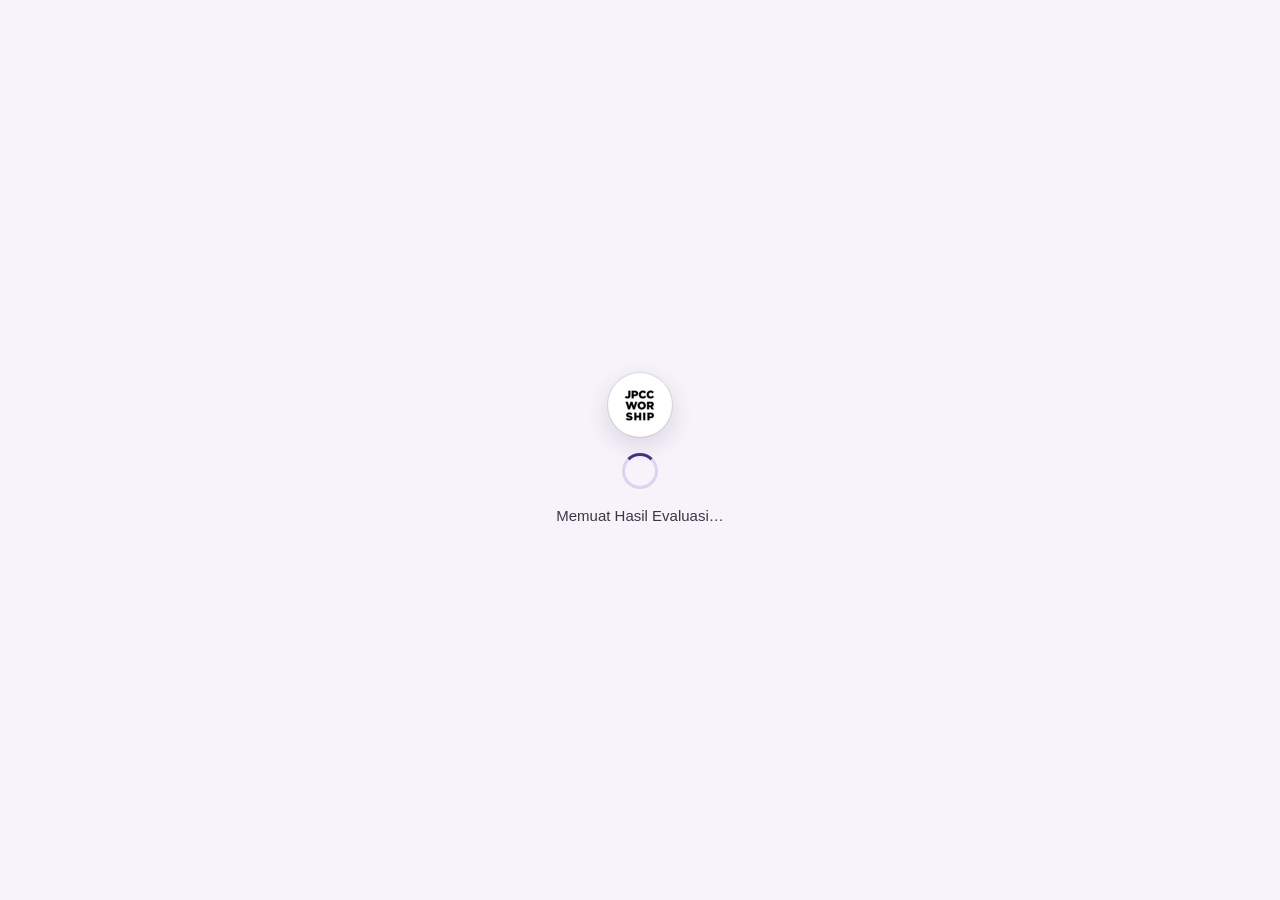
<file: hasilevaluasi/index.html>
<!DOCTYPE html>
<html lang="id">
<head>
<base target="_blank">
<meta charset="utf-8">
<meta name="viewport" content="width=device-width, initial-scale=1">
<meta name="robots" content="noindex, nofollow">
<title>Hasil Evaluasi · JPCC Worship</title>
<meta name="description" content="Dashboard, Volunteer Card, program development & mentoring. Khusus Tim Development & Tim Evaluation.">
<link rel="icon" type="image/png" sizes="32x32" href="../assets/ikon-32.png">
<link rel="icon" type="image/png" sizes="64x64" href="../assets/ikon-64.png">
<link rel="apple-touch-icon" href="../assets/ikon-180.png">
<link rel="stylesheet" href="../assets/jpcc.css">
<style>
  :root {
    color-scheme: light;
    --ink: #1F1B24; --muted: #6B6575; --line: #E7E3EE; --bg: #F7F5FA; --card: #FFFFFF; --soft: #F3EFF9;
    --brand: #4B2E83; --brand2: #6B4FA8; --ok: #137333; --okbg: #E6F4EA; --oren: #C2410C; --orenbg: #FFEDD5; --warn: #9A3412; --warnbg: #FFF3E8;
    --bad: #A50E0E; --badbg: #FCE8E6; --ease: cubic-bezier(.2, .7, .2, 1);
    --b5: #1E8E3E; --b4: #34A853; --b3: #A39DAD; --b2: #F29900; --b1: #D93025; --b0: #D9D3E3;
    --n5bg: #B9E2C8; --n5: #0B5A2A; --n4bg: #E3F3E8; --n4: #1E6B3A; --n3bg: #F3F3F5; --n3: #3C3744; --n2bg: #FDECC8; --n2: #8A5300; --n1bg: #FADBD8; --n1: #A50E0E;
  }
  * { box-sizing: border-box; }
  html, body { margin: 0; background: var(--bg); color: var(--ink);
    font-family: -apple-system, BlinkMacSystemFont, "Segoe UI", Roboto, "Helvetica Neue", Arial, sans-serif; -webkit-font-smoothing: antialiased; }
  button, input, select, textarea { font-family: inherit; }
  [hidden] { display: none !important; }
  .wrap { max-width: 1240px; margin: 0 auto; padding: 14px 18px 64px; }
  a { color: var(--brand); }

  /* bilah atas */
  .atas { display: flex; align-items: center; gap: 14px; padding-bottom: 12px; margin-bottom: 4px; }
  .merek { flex: 1; min-width: 0; }
  .eyebrow { font-size: 11px; font-weight: 800; letter-spacing: .12em; color: var(--brand); text-transform: uppercase; }
  .eyebrow .tim { display: inline-block; margin-left: 6px; padding: 2px 8px; border-radius: 999px; background: var(--brand); color: #fff; font-size: 10px; letter-spacing: .14em; vertical-align: 1px; }
  h1 { font-size: 20px; line-height: 1.2; margin: 3px 0 0; letter-spacing: -.01em; }
  .keluar { flex: none; height: 38px; padding: 0 14px; border: 1.5px solid #DCD3EC; border-radius: 10px; background: #fff; color: var(--brand); font-size: 13px; font-weight: 800; cursor: pointer; }
  .keluar:hover { background: var(--soft); }
  .nav { display: flex; gap: 4px; overflow-x: auto; scrollbar-width: none; border-bottom: 1px solid var(--line); margin-bottom: 18px; position: sticky; top: 0; z-index: 30;
    background: rgba(247, 245, 250, .94); -webkit-backdrop-filter: blur(10px); backdrop-filter: blur(10px); }
  .nav::-webkit-scrollbar { display: none; }
  .nav button { flex: none; border: 0; background: none; padding: 12px 14px 11px; font-size: 14px; font-weight: 800; color: #6B6575; cursor: pointer; border-bottom: 2.5px solid transparent; white-space: nowrap; }
  .nav button:hover { color: var(--ink); }
  .nav button.on { color: var(--brand); border-bottom-color: var(--brand); }

  /* masuk (akun + PIN) */
  .masuk { max-width: 440px; margin: 7vh auto 0; background: var(--card); border: 1px solid var(--line); border-radius: 22px; padding: 28px 24px 24px;
    box-shadow: 0 10px 40px rgba(75, 46, 131, .1); text-align: center; }
  .masuk .gembok { width: 56px; height: 56px; border-radius: 18px; background: var(--brand); color: #fff; display: inline-flex; align-items: center; justify-content: center; }
  .masuk .gembok svg { width: 28px; height: 28px; }
  .masuk h2 { margin: 14px 0 4px; font-size: 22px; }
  .masuk p { margin: 0 0 16px; font-size: 14px; line-height: 1.55; color: var(--muted); }
  .akun { display: grid; gap: 8px; margin-bottom: 14px; text-align: left; }
  .akun button { display: flex; align-items: center; gap: 12px; padding: 12px 14px; border: 1.5px solid var(--line); border-radius: 14px; background: #fff; cursor: pointer; text-align: left; color: var(--ink); }
  .akun button:hover { border-color: #C7B9E0; }
  .akun button.on { border-color: var(--brand); background: #FBF9FE; box-shadow: 0 0 0 3px rgba(75, 46, 131, .1); }
  .akun button i { flex: none; width: 20px; height: 20px; border-radius: 50%; border: 2px solid #CFC7DD; }
  .akun button.on i { border: 6px solid var(--brand); }
  .akun b { display: block; font-size: 15px; }
  .akun small { display: block; font-size: 12.5px; color: var(--muted); margin-top: 2px; line-height: 1.4; }
  .akun-kunci { display: inline-flex; gap: 8px; align-items: center; margin-bottom: 14px; padding: 6px 12px; border-radius: 999px; background: var(--soft); font-size: 13px; font-weight: 800; color: var(--brand); }
  .akun-kunci button { border: 0; background: none; color: var(--muted); font-weight: 700; font-size: 12.5px; text-decoration: underline; cursor: pointer; padding: 0; }
  .masuk input { width: 100%; height: 54px; border: 1.5px solid #CFC7DD; border-radius: 14px; padding: 0 16px; font-size: 22px; letter-spacing: .3em; text-align: center;
    outline: none; -webkit-appearance: none; appearance: none; background: #fff; color: var(--ink); }
  .masuk input:focus { border-color: var(--brand); box-shadow: 0 0 0 4px rgba(75, 46, 131, .12); }
  .pin-kotak { position: relative; }
  .masuk .pin-kotak input { padding: 0 100px 0 18px; text-align: left; font-size: 20px; letter-spacing: .14em; }
  .pin-alat { position: absolute; right: 8px; top: 8px; display: flex; gap: 4px; }
  .pin-alat button { height: 38px; min-width: 40px; padding: 0 9px; border: 0; border-radius: 10px; background: var(--soft); color: var(--brand); font-size: 12.5px; font-weight: 800;
    cursor: pointer; display: inline-flex; align-items: center; justify-content: center; letter-spacing: .02em; }
  .pin-alat button:hover { background: #E9E2F5; }
  .pin-alat svg { width: 19px; height: 19px; display: block; }
  .pin-ket { margin-top: 8px; font-size: 12px; color: var(--muted); line-height: 1.45; }
  .masuk .btn { margin-top: 12px; width: 100%; }
  .masuk .salah.info { color: var(--muted); font-weight: 600; }
  .masuk .salah { min-height: 20px; margin-top: 10px; font-size: 13.5px; font-weight: 700; color: var(--bad); }
  .awas { position: fixed; left: 50%; bottom: 18px; transform: translateX(-50%); z-index: 90; width: min(520px, calc(100% - 32px));
    display: flex; align-items: center; gap: 12px; padding: 12px 16px; border-radius: 14px; background: #1F1B24; color: #fff;
    font-size: 14px; line-height: 1.45; box-shadow: 0 10px 30px rgba(31, 27, 36, .28); }
  .awas b { font-variant-numeric: tabular-nums; }
  .awas svg { width: 22px; height: 22px; flex: none; color: #FBBF24; }

  .btn { height: 46px; padding: 0 20px; border: 0; border-radius: 13px; background: var(--brand); color: #fff; font-size: 15px; font-weight: 800; cursor: pointer;
    box-shadow: 0 2px 10px rgba(75, 46, 131, .25); transition: background .15s, opacity .15s; display: inline-flex; align-items: center; justify-content: center; gap: 8px; }
  .btn:hover { background: #3D2470; }
  .btn:disabled { background: #C9C3D3; box-shadow: none; cursor: not-allowed; }
  .btn.merah { background: #B3261E; box-shadow: none; }
  .btn2 { height: 38px; padding: 0 14px; border: 1.5px solid #DCD3EC; border-radius: 10px; background: #fff; color: var(--brand); font-size: 13px; font-weight: 800; cursor: pointer;
    display: inline-flex; align-items: center; justify-content: center; gap: 6px; text-decoration: none; white-space: nowrap; }
  .btn2:hover { background: var(--soft); }
  .btn2 svg { width: 16px; height: 16px; flex: none; }
  .btn2.isi { background: var(--brand); border-color: var(--brand); color: #fff; }
  .btn2.isi:hover { background: #3D2470; }
  .btn2.wa { background: #1E8E3E; border-color: #1E8E3E; color: #fff; }
  .btn2.kecil { height: 30px; padding: 0 10px; font-size: 12px; border-radius: 8px; }
  .btn2.merah { color: #B3261E; border-color: #F1C9C5; }
  .ikon { display: inline-flex; width: 34px; height: 34px; align-items: center; justify-content: center; border: 1.5px solid #DCD3EC; border-radius: 10px; background: #fff; color: var(--ink); cursor: pointer; flex: none; }
  .ikon:hover { background: var(--soft); }
  .ikon svg { width: 18px; height: 18px; }

  /* umum */
  .kartu { background: var(--card); border: 1px solid var(--line); border-radius: 18px; padding: 18px; margin-bottom: 16px; }
  .kartu > h3, .judul-bag { margin: 0 0 4px; font-size: 16px; font-weight: 800; letter-spacing: -.005em; }
  .ket { margin: 0 0 14px; font-size: 13px; color: var(--muted); line-height: 1.5; }
  .bag-h { display: flex; align-items: flex-end; justify-content: space-between; gap: 12px; flex-wrap: wrap; margin-bottom: 12px; }
  .bag-h .ket { margin: 2px 0 0; }
  .eyebrow2 { font-size: 11px; font-weight: 800; letter-spacing: .1em; text-transform: uppercase; color: var(--brand); }
  .kosong { padding: 14px 16px; border-radius: 12px; background: var(--soft); color: #4A4155; font-size: 14px; line-height: 1.5; }
  .muat { display: flex; align-items: center; justify-content: center; gap: 12px; padding: 60px 0; color: var(--muted); font-size: 14px; }
  .muat i { width: 22px; height: 22px; border-radius: 50%; border: 3px solid #E2DBEE; border-top-color: var(--brand); animation: putar 0.9s linear infinite; }
  @keyframes putar { to { transform: rotate(360deg); } }
  /* layar tunggu: kalau belum selesai setelah beberapa detik, muncul Amsal 16:32a */
  .ayat { display: flex; flex-direction: column; align-items: center; gap: 2px; margin-top: 12px; overflow: hidden; font-weight: 400; text-align: center; animation: ayat-muncul .6s ease 6s both; }
  .ayat-ref { font-size: 12px; font-weight: 700; letter-spacing: .03em; color: var(--muted); }
  .ayat-isi { font-size: 14px; font-style: italic; line-height: 1.5; color: var(--ink); text-wrap: balance; }
  @keyframes ayat-muncul { from { opacity: 0; max-height: 0; } to { opacity: 1; max-height: 6em; } }
  .muat + .ayat { margin: -44px 0 0; padding-bottom: 44px; }
  .gagal-muat { max-width: 520px; margin: 40px auto; padding: 18px; border-radius: 16px; background: var(--badbg); color: var(--bad); font-size: 14px; line-height: 1.5; text-align: center; }
  .grid-2 { display: grid; grid-template-columns: minmax(0, 1fr) minmax(0, 1fr); gap: 16px; }
  .grid-3 { display: grid; grid-template-columns: repeat(3, minmax(0, 1fr)); gap: 16px; }
  .chip { display: inline-flex; align-items: center; gap: 6px; padding: 3px 10px; border-radius: 999px; font-size: 12px; font-weight: 800; background: var(--soft); color: var(--brand); white-space: nowrap; }
  .chip.abu { background: #EEEAF4; color: #4A4155; }
  .chip.hijau { background: var(--okbg); color: var(--ok); }
  .chip.oren { background: var(--orenbg); color: var(--oren); }
  .chip.merah { background: var(--badbg); color: var(--bad); }
  .tag { display: inline-block; padding: 2px 8px; border-radius: 6px; font-size: 11px; font-weight: 800; letter-spacing: .02em; color: #fff; background: var(--c, var(--brand)); white-space: nowrap; }
  .orang-l { color: var(--ink); font-weight: 700; text-decoration: none; border-bottom: 1px dotted #B9AECF; cursor: pointer; background: none; border-top: 0; border-left: 0; border-right: 0; padding: 0; font-size: inherit; font-family: inherit; text-align: left; }
  .orang-l:hover { color: var(--brand); border-bottom-color: var(--brand); }
  .nil { display: inline-block; min-width: 38px; padding: 3px 6px; border-radius: 7px; text-align: center; font-weight: 800; font-size: 12.5px; font-variant-numeric: tabular-nums; }
  .n5 { background: var(--n5bg); color: var(--n5); } .n4 { background: var(--n4bg); color: var(--n4); } .n3 { background: var(--n3bg); color: var(--n3); }
  .n2 { background: var(--n2bg); color: var(--n2); } .n1 { background: var(--n1bg); color: var(--n1); } .n0 { background: #F4F3F6; color: #9C97A3; }
  .fc5 { color: var(--n5); } .fc4 { color: var(--n4); } .fc3 { color: var(--n3); } .fc2 { color: var(--n2); } .fc1 { color: var(--n1); } .fc0 { color: #9C97A3; }
  select, .inp { height: 42px; border: 1.5px solid #CFC7DD; border-radius: 11px; padding: 0 12px; font-size: 14.5px; color: var(--ink); background: #fff; outline: none; }
  select { -webkit-appearance: none; appearance: none; padding-right: 34px;
    background: #fff url("data:image/svg+xml,%3Csvg xmlns='http://www.w3.org/2000/svg' viewBox='0 0 24 24'%3E%3Cpath d='M6 9l6 6 6-6' fill='none' stroke='%236B6575' stroke-width='2.2' stroke-linecap='round' stroke-linejoin='round'/%3E%3C/svg%3E") right 10px center/16px no-repeat; }
  select:focus, .inp:focus, textarea:focus { border-color: var(--brand); box-shadow: 0 0 0 4px rgba(75, 46, 131, .12); }
  textarea { width: 100%; min-height: 84px; border: 1.5px solid #CFC7DD; border-radius: 12px; padding: 10px 12px; font-size: 14.5px; line-height: 1.5; color: var(--ink); outline: none; resize: vertical; }
  .filter { display: flex; flex-wrap: wrap; gap: 10px; align-items: flex-end; margin-bottom: 16px; }
  .filter label { display: flex; flex-direction: column; gap: 5px; font-size: 11px; font-weight: 800; letter-spacing: .08em; text-transform: uppercase; color: var(--muted); }
  .filter select { min-width: 170px; }
  .seg { display: inline-flex; background: #ECE7F4; border-radius: 11px; padding: 3px; gap: 3px; flex-wrap: wrap; }
  .seg button { border: 0; background: transparent; padding: 7px 12px; border-radius: 8px; font-size: 13px; font-weight: 800; color: #5A5166; cursor: pointer; white-space: nowrap; }
  .seg button.on { background: #fff; color: var(--brand); box-shadow: 0 1px 3px rgba(31, 27, 36, .14); }
  .toast { position: fixed; left: 50%; bottom: 22px; transform: translateX(-50%) translateY(20px); opacity: 0; z-index: 95; background: #1F1B24; color: #fff;
    padding: 11px 16px; border-radius: 12px; font-size: 14px; font-weight: 700; transition: opacity .2s, transform .2s; pointer-events: none; max-width: calc(100% - 32px); }
  .toast.on { opacity: 1; transform: translateX(-50%) translateY(0); }

  /* tabel */
  .tbl-wrap { overflow-x: auto; border: 1px solid var(--line); border-radius: 14px; }
  table.t { width: 100%; border-collapse: collapse; font-size: 13px; }
  table.t th { background: #F6F3FB; color: #4A4155; font-size: 10.5px; font-weight: 800; letter-spacing: .04em; text-transform: uppercase; text-align: left; padding: 9px 8px; position: sticky; top: 0; vertical-align: bottom; line-height: 1.3; }
  table.t th.c { min-width: 58px; }
  table.t td.lebar { min-width: 170px; }
  table.t th.c, table.t td.c { text-align: center; }
  table.t td { padding: 9px 10px; border-top: 1px solid #F1EEF5; vertical-align: top; line-height: 1.4; }
  table.t tr:hover td { background: #FCFBFE; }
  table.t td.nm { font-weight: 700; white-space: nowrap; }
  table.t .kecil { font-size: 12px; color: var(--muted); }
  table.t th.urut { cursor: pointer; user-select: none; }
  table.t th.urut:hover { color: var(--brand); }
  table.t td.sticky, table.t th.sticky { position: sticky; left: 0; background: #fff; z-index: 1; }
  table.t th.sticky { background: #F6F3FB; z-index: 2; }

  /* dashboard */
  .strip { display: grid; grid-template-columns: repeat(3, minmax(0, 1fr)); gap: 12px; margin-bottom: 16px; }
  .strip .s { background: var(--card); border: 1px solid var(--line); border-radius: 16px; padding: 14px 16px; cursor: pointer; text-align: left; font: inherit; color: inherit; }
  .strip .s:hover { border-color: #C7B9E0; }
  .strip .s .eyebrow2 { display: flex; justify-content: space-between; gap: 8px; }
  .strip .s b.besar { display: block; font-size: 26px; font-weight: 800; letter-spacing: -.02em; margin: 4px 0 2px; }
  .strip .s small { display: block; font-size: 12.5px; color: var(--muted); line-height: 1.45; }
  .kpi { display: grid; grid-template-columns: repeat(6, minmax(0, 1fr)); gap: 12px; margin-bottom: 16px; }
  .kpi .k { background: var(--card); border: 1px solid var(--line); border-radius: 16px; padding: 14px 16px; }
  .kpi .k.int { border-top: 3px solid var(--brand); }
  .kpi .k.eks { border-top: 3px solid #0E7490; }
  .kpi .k small { display: block; font-size: 11px; font-weight: 800; letter-spacing: .08em; text-transform: uppercase; color: var(--muted); }
  .kpi .k b { display: block; font-size: 26px; font-weight: 800; letter-spacing: -.02em; margin: 6px 0 2px; font-variant-numeric: tabular-nums; }
  .kpi .k b.teks { font-size: 17px; line-height: 1.25; }
  .kpi .k span { display: block; font-size: 12px; color: var(--muted); line-height: 1.4; }
  .aspek { display: grid; gap: 10px; }
  .aspek .a { display: grid; grid-template-columns: 170px minmax(0, 1fr) 44px; gap: 10px; align-items: center; font-size: 13.5px; }
  .aspek .a .bar { position: relative; height: 12px; border-radius: 999px; background: #EEEAF4; overflow: hidden; }
  .aspek .a .bar i { position: absolute; left: 0; top: 0; bottom: 0; border-radius: 999px; }
  .aspek .a .bar u { position: absolute; top: -2px; bottom: -2px; width: 2px; background: #6B6575; left: 50%; }
  .aspek .a b { text-align: right; font-variant-numeric: tabular-nums; }
  .bar2 { display: flex; height: 10px; border-radius: 999px; overflow: hidden; background: #EEEAF4; }
  .bar2 i { display: block; height: 100%; }
  .bar2 i.a { background: #1E8E3E; } .bar2 i.p { background: #F59E0B; }
  .kat { display: grid; gap: 12px; }
  .kat .r { display: grid; grid-template-columns: 180px minmax(0, 1fr) 90px; gap: 10px; align-items: center; font-size: 13.5px; }
  .kat .r small { color: var(--muted); font-size: 12px; text-align: right; font-variant-numeric: tabular-nums; }
  .daftar-n { list-style: none; margin: 0; padding: 0; }
  .daftar-n li { display: flex; gap: 10px; align-items: baseline; padding: 8px 0; border-top: 1px solid #F1EEF5; font-size: 13.5px; line-height: 1.4; }
  .daftar-n li:first-child { border-top: 0; }
  .daftar-n li .x { flex: none; min-width: 34px; text-align: center; font-weight: 800; border-radius: 7px; padding: 2px 6px; font-size: 12px; }
  .daftar-n li .x.a { background: var(--okbg); color: var(--ok); } .daftar-n li .x.p { background: var(--orenbg); color: var(--oren); }
  .daftar-n li small { display: block; color: var(--muted); font-size: 12px; }
  .feed { display: grid; gap: 10px; }
  .feed .f { padding: 10px 12px; border-radius: 12px; background: #FBFAFD; border: 1px solid #F1EEF5; font-size: 13px; line-height: 1.45; }
  .feed .f .h { display: flex; justify-content: space-between; gap: 10px; color: var(--muted); font-size: 12px; margin-bottom: 3px; }
  details.grup { border: 1px solid var(--line); border-radius: 14px; margin-bottom: 10px; overflow: hidden; background: #fff; }
  details.grup summary { list-style: none; cursor: pointer; padding: 12px 14px; display: flex; align-items: center; gap: 10px; flex-wrap: wrap; font-weight: 800; font-size: 14px; }
  details.grup summary::-webkit-details-marker { display: none; }
  details.grup summary::before { content: ''; width: 8px; height: 8px; border-right: 2px solid var(--muted); border-bottom: 2px solid var(--muted); transform: rotate(-45deg); transition: transform .15s; margin-right: 2px; }
  details.grup[open] summary::before { transform: rotate(45deg); }
  details.grup summary small { font-weight: 600; color: var(--muted); font-size: 12.5px; }
  details.grup .isi { padding: 0 14px 14px; }
  .orang-chip { display: inline-flex; gap: 4px; align-items: center; margin: 2px 4px 2px 0; padding: 2px 8px; border-radius: 999px; font-size: 12px; background: #F6F3FB; border: 0; cursor: pointer; color: var(--ink); }
  .orang-chip:hover { background: #ECE5F7; }
  .orang-chip b { font-size: 11.5px; }
  .cari-t { display: flex; gap: 10px; align-items: center; margin-bottom: 10px; flex-wrap: wrap; }
  .cari-t .inp { flex: 1; min-width: 200px; }

  /* volunteer card */
  .vc-cari { position: relative; max-width: 560px; margin-bottom: 16px; }
  .vc-cari .inp { width: 100%; height: 50px; font-size: 16px; padding-left: 44px; border-radius: 14px; }
  .vc-cari svg.lup { position: absolute; left: 14px; top: 15px; width: 20px; height: 20px; color: var(--muted); }
  .saran { position: absolute; left: 0; right: 0; top: 56px; z-index: 40; background: #fff; border: 1px solid var(--line); border-radius: 14px;
    box-shadow: 0 12px 32px rgba(31, 27, 36, .14); max-height: 360px; overflow-y: auto; display: none; }
  .saran button { display: block; width: 100%; text-align: left; padding: 10px 14px; border: 0; background: #fff; font-size: 14.5px; color: var(--ink); cursor: pointer; }
  .saran button + button { border-top: 1px solid #F1EEF5; }
  .saran button.aktif, .saran button:hover { background: var(--soft); }
  .saran button small { display: block; font-size: 12px; color: var(--muted); margin-top: 1px; }
  .saran .nihil { padding: 12px 14px; font-size: 14px; color: var(--muted); }
  .baru { display: flex; gap: 6px; flex-wrap: wrap; margin: -6px 0 16px; }
  .vc-kepala { display: grid; grid-template-columns: minmax(0, 1fr) auto; gap: 16px; align-items: start; }
  .vc-kepala h2 { margin: 2px 0 6px; font-size: 26px; letter-spacing: -.02em; }
  .vc-info { display: flex; flex-wrap: wrap; gap: 6px 16px; font-size: 13px; color: #4A4155; }
  .vc-info span b { color: var(--muted); font-weight: 800; font-size: 11px; letter-spacing: .06em; text-transform: uppercase; margin-right: 5px; }
  .skor-blok { display: grid; grid-template-columns: repeat(4, minmax(96px, 1fr)); gap: 8px; }
  .skor-blok div { background: var(--soft); border-radius: 14px; padding: 10px 12px; text-align: center; }
  .skor-blok small { display: block; font-size: 10.5px; font-weight: 800; letter-spacing: .06em; text-transform: uppercase; color: var(--muted); }
  .skor-blok b { display: block; font-size: 24px; font-weight: 800; margin-top: 4px; font-variant-numeric: tabular-nums; }
  .grafik { width: 100%; overflow: hidden; }
  .grafik svg { display: block; width: 100%; height: auto; }
  .legenda { display: flex; flex-wrap: wrap; gap: 6px 16px; font-size: 12px; color: var(--muted); margin-top: 8px; }
  .legenda span { display: inline-flex; align-items: center; gap: 6px; }
  .legenda i { display: inline-block; width: 14px; height: 0; border-top: 2px solid; }
  .legenda i.kotak { width: 12px; height: 12px; border: 0; border-radius: 3px; }
  .butir-g { margin-bottom: 12px; }
  .butir-g h4 { margin: 0 0 6px; font-size: 12px; font-weight: 800; letter-spacing: .08em; text-transform: uppercase; color: var(--brand); }
  .butir-r { display: grid; grid-template-columns: minmax(0, 1fr) 56px 56px 40px; gap: 8px; align-items: center; padding: 6px 0; border-top: 1px solid #F3F0F7; font-size: 13.5px; }
  .butir-r.h { border-top: 0; font-size: 10.5px; font-weight: 800; letter-spacing: .06em; text-transform: uppercase; color: var(--muted); padding-top: 0; }
  .butir-r .c { text-align: center; }
  .kuat-lemah { display: grid; grid-template-columns: 1fr 1fr; gap: 12px; }
  .kuat-lemah > div { border-radius: 14px; padding: 12px 14px; }
  .kuat-lemah .kk { background: #EEF8F1; } .kuat-lemah .ll { background: #FFF6E5; }
  .kuat-lemah h4 { margin: 0 0 6px; font-size: 12px; font-weight: 800; letter-spacing: .06em; text-transform: uppercase; }
  .kuat-lemah .kk h4 { color: var(--n4); } .kuat-lemah .ll h4 { color: var(--n2); }
  .kuat-lemah ul { margin: 0; padding-left: 18px; font-size: 13.5px; line-height: 1.6; }
  .perjalanan { display: grid; grid-template-columns: repeat(4, minmax(0, 1fr)); gap: 0; position: relative; }
  .perjalanan .p { text-align: center; position: relative; padding-top: 30px; font-size: 12.5px; }
  .perjalanan .p::before { content: ''; position: absolute; top: 12px; left: 0; right: 0; height: 3px; background: #E2DBEE; }
  .perjalanan .p:first-child::before { left: 50%; } .perjalanan .p:last-child::before { right: 50%; }
  .perjalanan .p.sudah::before { background: var(--brand); }
  .perjalanan .p i { position: absolute; top: 4px; left: 50%; margin-left: -10px; width: 20px; height: 20px; border-radius: 50%; background: #fff; border: 3px solid #E2DBEE; }
  .perjalanan .p.sudah i { background: var(--brand); border-color: var(--brand); }
  .perjalanan .p.jalan i { border-color: var(--brand); }
  .perjalanan .p b { display: block; font-size: 13px; }
  .perjalanan .p small { display: block; color: var(--muted); margin-top: 2px; }
  .mm-kartu { border: 1px solid var(--line); border-radius: 14px; padding: 12px 14px; margin-top: 10px; }
  .jadwal2 { display: grid; grid-template-columns: 1fr 1fr; gap: 12px; }
  .jadwal2 ul { list-style: none; margin: 0; padding: 0; }
  .jadwal2 li { padding: 7px 0; border-top: 1px solid #F1EEF5; font-size: 13px; line-height: 1.4; }
  .jadwal2 li small { display: block; color: var(--muted); font-size: 12px; }

  /* kalender */
  .kal-atas { display: flex; align-items: center; gap: 10px; flex-wrap: wrap; margin-bottom: 12px; }
  .kal-atas h2 { margin: 0; font-size: 26px; letter-spacing: -.02em; flex: 1; min-width: 200px; }
  .kal-atas h2 span { color: var(--brand); }
  .kal-nav, .kal-aksi { display: flex; gap: 8px; align-items: center; }
  .kal-aksi { margin-left: 4px; }
  .kal { background: var(--card); border: 1px solid var(--line); border-radius: 18px; overflow: hidden; }
  .kal .hdr, .kal .grid { display: grid; grid-template-columns: repeat(7, minmax(0, 1fr)); }
  .kal .hdr div { padding: 10px 10px 8px; font-size: 11px; font-weight: 800; letter-spacing: .08em; color: var(--muted); text-align: right; border-bottom: 1px solid var(--line); }
  .kal .hdr div:nth-child(n+6) { background: #FAF9FC; }
  .kal .d { min-height: 104px; border-right: 1px solid #F0EDF5; border-bottom: 1px solid #F0EDF5; padding: 6px 6px 8px; cursor: pointer; position: relative; background: #fff; text-align: left; font: inherit; color: inherit; border-top: 0; border-left: 0;
    display: flex; flex-direction: column; justify-content: flex-start; align-items: stretch; min-width: 0; }
  .kal .d:nth-child(7n) { border-right: 0; }
  .kal .d:nth-child(7n), .kal .d:nth-child(7n-1) { background: #FAF9FC; }
  .kal .d:hover { background: #F8F5FD; }
  .kal .d.luar .no { color: #C0BAC9; }
  .kal .d .no { display: block; text-align: right; font-size: 14px; font-weight: 700; margin-bottom: 4px; }
  .kal .d.hari-ini .no span { display: inline-flex; width: 28px; height: 28px; border-radius: 50%; background: var(--brand); color: #fff; align-items: center; justify-content: center; }
  .kal .d.pilih { box-shadow: inset 0 0 0 2px var(--brand); }
  .kal .ev { display: block; font-size: 11.5px; font-weight: 700; line-height: 1.3; padding: 2px 6px; border-radius: 5px; margin-top: 3px; white-space: nowrap; overflow: hidden; text-overflow: ellipsis;
    background: var(--cb); color: var(--ct); border-left: 3px solid var(--c); }
  .kal .lagi { display: block; font-size: 11px; color: var(--muted); margin-top: 3px; padding-left: 4px; }
  .kal .titik { display: none; justify-content: center; gap: 3px; margin-top: 2px; }
  .kal .titik i { width: 6px; height: 6px; border-radius: 50%; background: var(--c); }
  .hari-panel { margin-top: 14px; }
  .ev-item { display: flex; gap: 12px; padding: 12px 0; border-top: 1px solid #F1EEF5; cursor: pointer; }
  .ev-item:first-child { border-top: 0; }
  .ev-item .garis { flex: none; width: 4px; border-radius: 4px; background: var(--c); }
  .ev-item b { display: block; font-size: 15px; }
  .ev-item small { display: block; font-size: 12.5px; color: var(--muted); line-height: 1.5; margin-top: 2px; }
  .ev-item:hover b { color: var(--brand); }
  .rencana-bln h4 { margin: 14px 0 6px; font-size: 12px; font-weight: 800; letter-spacing: .08em; text-transform: uppercase; color: var(--brand); }
  .rencana-bln h4:first-child { margin-top: 0; }
  .legenda-j { display: flex; flex-wrap: wrap; gap: 6px 14px; margin-top: 10px; font-size: 12px; color: #4A4155; }
  .legenda-j span { display: inline-flex; align-items: center; gap: 6px; }
  .legenda-j i { width: 10px; height: 10px; border-radius: 3px; background: var(--c); }
  .prog-li { display: grid; grid-template-columns: 84px minmax(0, 1fr) auto; gap: 12px; align-items: center; padding: 12px 0; border-top: 1px solid #F1EEF5; cursor: pointer; }
  .prog-li:first-child { border-top: 0; }
  .prog-li .tg { text-align: center; border-radius: 12px; padding: 6px 4px; background: var(--cb); color: var(--ct); }
  .prog-li .tg b { display: block; font-size: 20px; line-height: 1.1; }
  .prog-li .tg small { display: block; font-size: 11px; font-weight: 800; letter-spacing: .04em; }
  .prog-li .tx b { display: block; font-size: 14.5px; }
  .prog-li .tx small { display: block; font-size: 12.5px; color: var(--muted); line-height: 1.45; margin-top: 2px; }
  .prog-li:hover .tx b { color: var(--brand); }

  /* modal */
  .modal { position: fixed; inset: 0; z-index: 80; background: rgba(31, 27, 36, .38); display: flex; align-items: flex-start; justify-content: center; padding: 5vh 16px; overflow-y: auto; }
  .modal .lembar { width: min(720px, 100%); background: #fff; border-radius: 20px; box-shadow: 0 30px 80px rgba(0, 0, 0, .25); }
  .modal .lembar.kecil { width: min(460px, 100%); }
  .modal .mh { display: flex; align-items: center; gap: 12px; padding: 16px 18px; border-bottom: 1px solid var(--line); position: sticky; top: 0; background: #fff; border-radius: 20px 20px 0 0; z-index: 2; }
  .modal .mh h3 { flex: 1; margin: 0; font-size: 17px; }
  .modal .mb { padding: 16px 18px; }
  .modal .mf { display: flex; gap: 10px; justify-content: flex-end; flex-wrap: wrap; padding: 14px 18px; border-top: 1px solid var(--line); position: sticky; bottom: 0; background: #fff; border-radius: 0 0 20px 20px; }
  .modal .mf .kiri { margin-right: auto; }
  .fg { display: grid; grid-template-columns: repeat(2, minmax(0, 1fr)); gap: 12px 14px; }
  .fg .full { grid-column: 1 / -1; }
  .fg label { display: flex; flex-direction: column; gap: 5px; font-size: 12.5px; font-weight: 800; color: #4A4155; }
  .fg label small { font-weight: 600; color: var(--muted); }
  .fg .inp, .fg select { width: 100%; }
  .salah-f { color: var(--bad); font-size: 13.5px; font-weight: 700; min-height: 18px; margin-top: 10px; }
  .pes-alat { display: flex; gap: 8px; flex-wrap: wrap; align-items: center; margin: 10px 0; }
  .pes-alat .kotak { position: relative; flex: 1; min-width: 220px; }
  .pes-alat .kotak .inp { width: 100%; }
  .pes-alat .kotak .saran { top: 46px; }
  .pes-l { border: 1px solid var(--line); border-radius: 14px; max-height: 340px; overflow-y: auto; }
  .pes-r { display: grid; grid-template-columns: minmax(0, 1fr) 130px 30px; gap: 8px; align-items: center; padding: 7px 10px; border-top: 1px solid #F1EEF5; font-size: 13.5px; }
  .pes-r:first-child { border-top: 0; }
  .pes-r small { display: block; color: var(--muted); font-size: 11.5px; }
  .pes-r select { height: 34px; font-size: 13px; padding: 0 28px 0 8px; background-position: right 6px center; }
  .pes-r .x { border: 0; background: none; color: var(--muted); font-size: 20px; cursor: pointer; line-height: 1; }
  .pes-r .x:hover { color: var(--bad); }
  .dl { display: grid; grid-template-columns: 130px minmax(0, 1fr); gap: 6px 12px; font-size: 14px; line-height: 1.45; margin: 0 0 12px; }
  .dl dt { color: var(--muted); font-weight: 700; } .dl dd { margin: 0; }

  /* dampak */
  .dmp { border: 1px solid var(--line); border-radius: 16px; padding: 14px 16px; margin-bottom: 12px; background: #fff; }
  .dmp-h { display: grid; grid-template-columns: minmax(0, 1fr) auto; gap: 12px; align-items: center; }
  .dmp-h b { font-size: 15px; } .dmp-h small { display: block; color: var(--muted); font-size: 12.5px; margin-top: 2px; }
  .delta { display: flex; align-items: center; gap: 8px; font-variant-numeric: tabular-nums; }
  .delta .dd { font-size: 20px; font-weight: 800; }
  .naik { color: var(--ok); } .turun { color: var(--bad); } .tetap { color: var(--muted); }
  .bar3 { display: flex; height: 8px; border-radius: 999px; overflow: hidden; background: #EEEAF4; margin-top: 10px; }
  .bar3 i { display: block; height: 100%; } .bar3 i.n { background: #1E8E3E; } .bar3 i.t { background: #C9C3D3; } .bar3 i.u { background: #D93025; }
  .pipa { display: grid; grid-template-columns: repeat(6, minmax(170px, 1fr)); gap: 10px; overflow-x: auto; padding-bottom: 4px; }
  .pipa .kol { background: #FBFAFD; border: 1px solid #F1EEF5; border-radius: 14px; padding: 10px; min-height: 120px; }
  .pipa .kol h4 { margin: 0 0 8px; font-size: 12px; font-weight: 800; letter-spacing: .04em; display: flex; justify-content: space-between; color: #4A4155; }
  .pipa .kol .o { display: block; width: 100%; text-align: left; background: #fff; border: 1px solid var(--line); border-radius: 10px; padding: 7px 9px; margin-bottom: 6px; font-size: 12.5px; cursor: pointer; }
  .pipa .kol .o small { display: block; color: var(--muted); font-size: 11.5px; }

  /* mentor */
  .cyc-h { display: grid; grid-template-columns: minmax(0, 1fr) auto; gap: 14px; align-items: start; }
  .cyc-h h3 { margin: 0; font-size: 19px; }
  .cyc-h small { display: block; color: var(--muted); font-size: 13px; margin-top: 4px; line-height: 1.5; }
  .prog-c { margin-top: 12px; }
  .prog-c .bar { height: 10px; border-radius: 999px; background: #EEEAF4; overflow: hidden; }
  .prog-c .bar i { display: block; height: 100%; background: var(--brand); border-radius: 999px; }
  .prog-c .lbl { display: flex; justify-content: space-between; font-size: 12px; color: var(--muted); margin-top: 6px; }
  .pas { border: 1px solid var(--line); border-radius: 16px; padding: 14px 16px; background: #fff; margin-bottom: 12px; }
  .pas-h { display: flex; gap: 10px; align-items: flex-start; flex-wrap: wrap; }
  .pas-h .nama { flex: 1; min-width: 220px; font-size: 15px; font-weight: 800; line-height: 1.4; }
  .pas-h .nama .panah { color: var(--muted); margin: 0 6px; font-weight: 600; }
  .pas .fokus { font-size: 13px; color: #4A4155; margin: 6px 0 0; line-height: 1.5; }
  .pas-m { display: grid; grid-template-columns: repeat(4, minmax(0, 1fr)); gap: 10px; margin-top: 12px; }
  .pas-m > div { background: #FBFAFD; border: 1px solid #F1EEF5; border-radius: 12px; padding: 9px 11px; }
  .pas-m small { display: block; font-size: 10.5px; font-weight: 800; letter-spacing: .06em; text-transform: uppercase; color: var(--muted); }
  .pas-m b { display: block; font-size: 15px; margin-top: 3px; font-variant-numeric: tabular-nums; }
  .pas-m span { display: block; font-size: 11.5px; color: var(--muted); margin-top: 2px; }
  .bln-pill { display: flex; gap: 4px; flex-wrap: wrap; margin-top: 4px; }
  .bln-pill i { font-style: normal; font-size: 11px; font-weight: 800; padding: 2px 7px; border-radius: 6px; }
  .bln-pill i.ya { background: var(--okbg); color: var(--ok); } .bln-pill i.blm { background: var(--orenbg); color: var(--oren); } .bln-pill i.lewat { background: var(--badbg); color: var(--bad); } .bln-pill i.nanti { background: #F1EEF5; color: #9C97A3; }
  .pas-f { display: flex; gap: 8px; flex-wrap: wrap; margin-top: 12px; }
  .catatan-mm { margin-top: 10px; font-size: 13px; line-height: 1.5; color: #3C3744; background: var(--soft); border-radius: 12px; padding: 9px 12px; }
  .catatan-mm small { display: block; color: var(--muted); font-size: 11.5px; }
  /* mentor: daftar pasangan per cycle (klik baris = detail) */
  .langkah-mm { display: grid; grid-template-columns: repeat(3, minmax(0, 1fr)); gap: 10px; margin-top: 14px; }
  .langkah-mm > div { display: flex; gap: 10px; background: #FBFAFD; border: 1px solid #F1EEF5; border-radius: 12px; padding: 12px; font-size: 13px; line-height: 1.5; color: #4A4155; }
  .langkah-mm b { flex: none; width: 26px; height: 26px; border-radius: 50%; background: var(--brand); color: #fff; display: grid; place-items: center; font-size: 13px; }
  .langkah-mm strong { display: block; color: var(--ink); font-size: 14px; }
  .pas-list { border: 1px solid var(--line); border-radius: 14px; overflow: hidden; }
  .pas-kol, .pas-d > summary { display: grid; grid-template-columns: minmax(0, 1.3fr) minmax(0, 1.3fr) minmax(0, .9fr) minmax(0, 1fr) 112px 14px; gap: 10px; align-items: center; padding: 10px 14px; }
  .pas-kol { background: #F6F3FB; font-size: 10.5px; font-weight: 800; letter-spacing: .04em; text-transform: uppercase; color: #4A4155; }
  .pas-d { border-top: 1px solid #F1EEF5; }
  .pas-d > summary { cursor: pointer; list-style: none; font-size: 14px; font-variant-numeric: tabular-nums; }
  .pas-d > summary::-webkit-details-marker { display: none; }
  .pas-d > summary:hover { background: #FCFBFE; }
  .pas-d[open] > summary { background: var(--soft); }
  .pas-d .pas-pan { width: 8px; height: 8px; border-right: 2px solid #9C97A3; border-bottom: 2px solid #9C97A3; transform: rotate(45deg); margin-top: -4px; }
  .pas-d[open] .pas-pan { transform: rotate(-135deg); margin-top: 4px; }
  .pas-d .orang-l { font-weight: 800; }
  .pas-fk { font-size: 13px; color: #4A4155; line-height: 1.4; display: -webkit-box; -webkit-line-clamp: 2; -webkit-box-orient: vertical; overflow: hidden; }
  .pas-isi { padding: 4px 14px 14px; background: var(--soft); }
  .pas-isi .pas-m > div { background: #fff; }
  /* editor tambah pasangan (banyak sekaligus) */
  .mb-kol, .mb-baris { display: grid; grid-template-columns: minmax(0, 1fr) minmax(0, 1fr) minmax(0, 1.1fr) 34px; gap: 8px; align-items: center; }
  .mb-kol { font-size: 11px; font-weight: 800; letter-spacing: .06em; text-transform: uppercase; color: var(--muted); margin: 4px 0 6px; }
  .mb-baris { margin-bottom: 8px; }
  .mb-baris .kotak { position: relative; display: block; }
  .mb-baris .kotak .inp, .mb-baris > .inp { width: 100%; }
  .mb-baris .saran { top: 46px; }
  .bln-thn { display: flex; gap: 6px; }
  .bln-thn select { flex: 1; min-width: 0; }
  details.detail-op > summary { cursor: pointer; font-size: 13px; font-weight: 800; color: var(--brand); }
  /* Volunteer Card: riwayat mentorship */
  .mm-ring { display: grid; grid-template-columns: repeat(2, minmax(0, 1fr)); gap: 10px; margin-bottom: 12px; }
  .mm-ring > div { background: #FBFAFD; border: 1px solid #F1EEF5; border-radius: 12px; padding: 10px 12px; }
  .mm-ring small { display: block; font-size: 10.5px; font-weight: 800; letter-spacing: .06em; text-transform: uppercase; color: var(--muted); }
  .mm-ring b { display: block; font-size: 18px; margin-top: 2px; }
  .mm-ring span { display: block; font-size: 12px; color: var(--muted); margin-top: 2px; }
  /* dashboard: "N orang" bisa diklik */
  .link-n { background: none; border: 0; padding: 0; font: inherit; font-weight: 800; color: var(--bad); text-decoration: underline; text-underline-offset: 3px; cursor: pointer; }
  .link-n:hover { color: #A11F17; }
  .butir-k { display: inline-flex; align-items: center; gap: 6px; margin: 2px 12px 2px 0; font-size: 13px; }
  @media (max-width: 720px) {
    .langkah-mm { grid-template-columns: 1fr; }
    .pas-kol { display: none; }
    .pas-d > summary { grid-template-columns: minmax(0, 1fr) minmax(0, 1fr) 14px; row-gap: 8px; }
    .pas-d > summary > [data-l]::before { content: attr(data-l); display: block; font-size: 10.5px; font-weight: 800; letter-spacing: .06em; text-transform: uppercase; color: var(--muted); margin-bottom: 2px; }
    .pas-d > summary > .pas-pan { grid-column: 3; grid-row: 1; }
    .pas-d > summary > [data-l="Status"] { grid-column: 1 / span 2; }
    #mmIsi .kpi { grid-template-columns: repeat(2, minmax(0, 1fr)) !important; }
    .mb-kol { display: none; }
    .mb-baris { grid-template-columns: minmax(0, 1fr) 34px; grid-template-areas: "me hp" "mo mo" "bd bd"; padding: 10px; border: 1px solid var(--line); border-radius: 12px; }
    .mb-baris > :nth-child(1) { grid-area: me; } .mb-baris > :nth-child(2) { grid-area: mo; } .mb-baris > :nth-child(3) { grid-area: bd; } .mb-baris > :nth-child(4) { grid-area: hp; }
    .mm-ring { grid-template-columns: 1fr; }
  }
  .nilai-pilih { display: flex; gap: 6px; }
  .nilai-pilih button { width: 42px; height: 42px; border-radius: 11px; border: 1.5px solid #CFC7DD; background: #fff; font-size: 16px; font-weight: 800; cursor: pointer; color: var(--ink); }
  .nilai-pilih button.on { background: var(--brand); border-color: var(--brand); color: #fff; }

  @media (max-width: 1000px) {
    .kpi { grid-template-columns: repeat(3, minmax(0, 1fr)); }
    .grid-3 { grid-template-columns: minmax(0, 1fr); }
  }
  @media (max-width: 760px) {
    .wrap { padding: 12px 14px 64px; }
    .grid-2, .kuat-lemah, .jadwal2 { grid-template-columns: minmax(0, 1fr); }
    .strip { grid-template-columns: minmax(0, 1fr); }
    .kpi { grid-template-columns: repeat(2, minmax(0, 1fr)); gap: 10px; }
    .kpi .k b { font-size: 22px; }
    .aspek .a { grid-template-columns: 112px minmax(0, 1fr) 36px; font-size: 12.5px; }
    .kat .r { grid-template-columns: 110px minmax(0, 1fr) 70px; font-size: 12.5px; }
    .vc-kepala { grid-template-columns: minmax(0, 1fr); }
    .skor-blok { grid-template-columns: repeat(2, minmax(0, 1fr)); }
    .vc-kepala h2 { font-size: 22px; }
    .kal .d { min-height: 54px; padding: 4px 2px; }
    .kal .d .no { text-align: center; font-size: 13px; }
    .kal .hdr div { text-align: center; padding: 8px 2px; }
    .kal .ev, .kal .lagi { display: none; }
    .kal .titik { display: flex; }
    .kal-atas h2 { font-size: 22px; min-width: 0; }
    .kal-aksi { width: 100%; margin-left: 0; justify-content: space-between; }
    .fg { grid-template-columns: minmax(0, 1fr); }
    .pas-m { grid-template-columns: repeat(2, minmax(0, 1fr)); }
    .perjalanan .p small { font-size: 11px; }
    .modal { padding: 0; align-items: flex-end; }
    .modal .lembar { border-radius: 20px 20px 0 0; max-height: 94vh; overflow-y: auto; }
    .modal .mh { border-radius: 20px 20px 0 0; }
    .modal .mf { border-radius: 0; }
    .prog-li { grid-template-columns: 64px minmax(0, 1fr); }
    .prog-li .kanan { grid-column: 2; }
    .pes-r { grid-template-columns: minmax(0, 1fr) 118px 26px; }
    .filter select { min-width: 0; width: 100%; }
    .filter label { flex: 1 1 calc(50% - 10px); }
    .dl { grid-template-columns: 104px minmax(0, 1fr); font-size: 13.5px; }
  }
  @media (prefers-reduced-motion: reduce) { * { transition: none !important; animation: none !important; } }
</style>
</head>
<body>
<div id="jpcc-muat" role="status" aria-live="polite"><div class="jm-kotak"><div class="jm-putar" aria-hidden="true"></div><div class="jm-teks">Memuat Hasil Evaluasi…</div><button type="button" class="jm-ulang" hidden>Coba lagi</button></div></div>
<div class="wrap">
  <header class="atas">
    <div class="merek jw-kop"><img class="jw-logo" src="../assets/logo-192.png" alt="JPCC Worship" width="44" height="44"><div class="jw-teks">
      <div class="eyebrow">JPCC Worship<span class="tim" id="lblAkun">Hasil Evaluasi</span></div>
      <h1 id="judul">Hasil Evaluasi</h1></div>
    </div>
    <button type="button" class="keluar" id="keluar" hidden>Keluar</button>
  </header>
  <nav class="nav" id="nav" hidden></nav>

  <section id="vMasuk" hidden>
    <form class="masuk" id="fMasuk" autocomplete="off" novalidate>
      <span class="gembok"><svg viewBox="0 0 24 24" fill="none" stroke="currentColor" stroke-width="2" stroke-linecap="round" stroke-linejoin="round" aria-hidden="true"><rect x="4.5" y="10.5" width="15" height="10" rx="2.5"/><path d="M8 10.5V7.5a4 4 0 0 1 8 0v3"/></svg></span>
      <h2 id="mJudul">Masuk Hasil Evaluasi</h2>
      <p id="mKet">Pilih akun tim kamu, lalu masukkan PIN dari admin JPCC Worship People.</p>
      <div class="akun" id="pAkun">
        <button type="button" data-a="dev"><i></i><span><b>Tim Development</b><small>Dashboard · Volunteer Card · Program &amp; Kalender · Dampak Program</small></span></button>
        <button type="button" data-a="eval"><i></i><span><b>Tim Evaluation</b><small>Dashboard · Volunteer Card · Mentor–Mentee · Kalender</small></span></button>
      </div>
      <div class="akun-kunci" id="akunKunci" hidden><span id="akunKunciLbl"></span><button type="button" id="gantiAkun">Ganti akun</button></div>
      <div class="pin-kotak">
        <input id="pin" type="password" autocomplete="off" autocapitalize="off" autocorrect="off" spellcheck="false" placeholder="••••••" aria-label="PIN" maxlength="40">
        <div class="pin-alat">
          <button type="button" id="pinLihat" aria-label="Lihat PIN" title="Lihat PIN"></button>
          <button type="button" id="pinKb" aria-label="Pakai keyboard angka" title="Ganti keyboard">123</button>
        </div>
      </div>
      <div class="pin-ket">PIN bisa huruf &amp; angka (huruf besar/kecil dibedakan). Tekan <b id="pinKbKet">123</b> untuk keyboard angka saja.</div>
      <button type="submit" class="btn" id="bMasuk">Masuk</button>
      <div class="salah" id="salah" role="alert"></div>
    </form>
  </section>

  <div id="vMuat" class="muat" hidden><i></i><span>Memuat data…</span></div>
  <div id="vGagal" class="gagal-muat" hidden></div>

  <!-- DASHBOARD -->
  <section id="vDash" hidden>
    <div class="filter" id="dFilter"></div>
    <div id="dStrip"></div>
    <div id="dIsi"></div>
  </section>

  <!-- VOLUNTEER CARD -->
  <section id="vKartu" hidden>
    <div class="vc-cari">
      <svg class="lup" viewBox="0 0 24 24" fill="none" stroke="currentColor" stroke-width="2.2" stroke-linecap="round" aria-hidden="true"><circle cx="11" cy="11" r="7"/><path d="M20 20l-3.5-3.5"/></svg>
      <input class="inp" id="kCari" type="search" placeholder="Cari nama anggota…" autocomplete="off" spellcheck="false">
      <div class="saran" id="kSaran"></div>
    </div>
    <div class="baru" id="kBaru"></div>
    <div id="kIsi"></div>
  </section>

  <!-- PROGRAM & KALENDER -->
  <section id="vProg" hidden>
    <div class="kal-atas">
      <h2 id="kalJudul"></h2>
      <div class="kal-nav" id="kalNav">
      <button type="button" class="ikon" id="kalPrev" aria-label="Bulan sebelumnya"><svg viewBox="0 0 24 24" fill="none" stroke="currentColor" stroke-width="2.4" stroke-linecap="round" stroke-linejoin="round"><path d="M15 6l-6 6 6 6"/></svg></button>
      <button type="button" class="btn2" id="kalIni">Hari ini</button>
      <button type="button" class="ikon" id="kalNext" aria-label="Bulan berikutnya"><svg viewBox="0 0 24 24" fill="none" stroke="currentColor" stroke-width="2.4" stroke-linecap="round" stroke-linejoin="round"><path d="M9 6l6 6-6 6"/></svg></button>
      </div>
      <div class="kal-aksi">
        <div class="seg" id="pMode"><button type="button" data-m="kal" class="on">Kalender</button><button type="button" data-m="daftar">Daftar program</button></div>
        <button type="button" class="btn2 isi" id="pBaru" hidden>+ Program baru</button>
      </div>
    </div>
    <div id="pKal"></div>
    <div id="pDaftar" hidden></div>
  </section>

  <!-- DAMPAK PROGRAM -->
  <section id="vDampak" hidden><div id="dmIsi"></div></section>

  <!-- MENTOR MENTEE -->
  <section id="vMentor" hidden><div id="mmIsi"></div></section>
</div>

<div class="modal" id="modal" hidden><div class="lembar" id="lembar" role="dialog" aria-modal="true"></div></div>
<div class="toast" id="toast" role="status"></div>
<div class="awas" id="awas" role="status" hidden></div>

<script type="text/plain" id="jpcc-app">
var DATA = window.__DATA__;
(function () {
  var $ = function (id) { return document.getElementById(id); };
  var BLN = ['Jan', 'Feb', 'Mar', 'Apr', 'Mei', 'Jun', 'Jul', 'Agu', 'Sep', 'Okt', 'Nov', 'Des'];
  var BLN_P = ['Januari', 'Februari', 'Maret', 'April', 'Mei', 'Juni', 'Juli', 'Agustus', 'September', 'Oktober', 'November', 'Desember'];
  var HARI = ['Min', 'Sen', 'Sel', 'Rab', 'Kam', 'Jum', 'Sab'];
  var HARI_P = ['Minggu', 'Senin', 'Selasa', 'Rabu', 'Kamis', 'Jumat', 'Sabtu'];
  var WARNA_J = { Training: '#2563EB', Workshop: '#7C3AED', Coaching: '#0891B2', Seminar: '#DB2777', Audition: '#EA580C', Induction: '#16A34A',
    Probation: '#CA8A04', Deployment: '#0F766E', Lainnya: '#6B7280', Mentoring: '#4B2E83' };
  var LABEL_J = { Training: 'Training', Workshop: 'Workshop', Coaching: 'Coaching', Seminar: 'Seminar', Audition: 'Audisi', Induction: 'Induction',
    Probation: 'Probation', Deployment: 'Deployment', Lainnya: 'Lainnya', Mentoring: 'Mentoring' };
  var IKON_X = '<svg viewBox="0 0 24 24" width="18" height="18" fill="none" stroke="currentColor" stroke-width="2.4" stroke-linecap="round"><path d="M6 6l12 12M18 6L6 18"/></svg>';
  var IKON_SALIN = '<svg viewBox="0 0 24 24" fill="none" stroke="currentColor" stroke-width="2" stroke-linecap="round" stroke-linejoin="round" aria-hidden="true"><rect x="8" y="8" width="12" height="12" rx="2.5"/><path d="M16 8V6a2 2 0 0 0-2-2H6a2 2 0 0 0-2 2v8a2 2 0 0 0 2 2h2"/></svg>';
  var IKON_WA = '<svg viewBox="0 0 24 24" aria-hidden="true"><path fill="currentColor" d="M12 3C6.9 3 3 6.6 3 11c0 2.3 1.1 4.4 2.9 5.9L5 21l4.2-2c.9.2 1.8.3 2.8.3 5.1 0 9-3.6 9-8.1S17.1 3 12 3z"/></svg>';
  var IKON_GEMBOK = '<svg viewBox="0 0 24 24" fill="none" stroke="currentColor" stroke-width="2" stroke-linecap="round" stroke-linejoin="round" aria-hidden="true"><rect x="4.5" y="10.5" width="15" height="10" rx="2.5"/><path d="M8 10.5V7.5a4 4 0 0 1 8 0v3"/></svg>';
  var HP = /Android|iPhone|iPad|iPod|Mobile/i.test(navigator.userAgent) || (navigator.maxTouchPoints > 1 && /Mac/.test(navigator.platform || ''));

  function esc(s) { return String(s == null ? '' : s).replace(/[&<>"']/g, function (c) { return { '&': '&amp;', '<': '&lt;', '>': '&gt;', '"': '&quot;', "'": '&#39;' }[c]; }); }
  function norm(s) { return String(s || '').toLowerCase().replace(/\s+/g, ' ').trim(); }
  function pad(n) { return n < 10 ? '0' + n : '' + n; }
  function tglObj(t) { return new Date(+t.slice(0, 4), +t.slice(5, 7) - 1, +t.slice(8, 10)); }
  function ymd(d) { return d.getFullYear() + '-' + pad(d.getMonth() + 1) + '-' + pad(d.getDate()); }
  function tambahHari(t, n) { var d = tglObj(t); d.setDate(d.getDate() + n); return ymd(d); }
  function tambahBulan(t, n) { var d = tglObj(t); d.setMonth(d.getMonth() + n); return ymd(d); }
  function selisih(a, b) { return Math.round((tglObj(b) - tglObj(a)) / 864e5); }
  function lt(t) { if (!t) return '–'; var d = tglObj(t); return HARI[d.getDay()] + ', ' + d.getDate() + ' ' + BLN[d.getMonth()] + ' ' + d.getFullYear(); }
  function lp(t) { if (!t) return '–'; var d = tglObj(t); return d.getDate() + ' ' + BLN[d.getMonth()] + ' ' + d.getFullYear(); }
  function lpp(t) { if (!t) return '–'; var d = tglObj(t); return d.getDate() + ' ' + BLN[d.getMonth()] + ' ' + String(d.getFullYear()).slice(2); }
  function rentang(a, b) { return b && b !== a ? lp(a) + ' – ' + lp(b) : lt(a); }
  function kn(v) { if (v === '' || v == null || !isFinite(v)) return 'n0'; var x = Math.round(v * 10) / 10; return x >= 4.5 ? 'n5' : x >= 3.5 ? 'n4' : x >= 3 ? 'n3' : x >= 2 ? 'n2' : 'n1'; }
  function ks(s) { return s === '' || s == null ? 'n0' : kn(s / 20); }
  function nilai(v, d) { return v === '' || v == null || !isFinite(v) ? '–' : (d ? Number(v).toFixed(d) : String(Math.round(v))); }
  function pill(v, skor) { return '<span class="nil ' + (skor ? ks(v) : kn(v)) + '">' + nilai(v, skor ? 0 : 1) + '</span>'; }
  function rata(a) { var n = 0, s = 0; a.forEach(function (x) { if (typeof x === 'number' && isFinite(x)) { n++; s += x; } }); return n ? s / n : null; }
  function toast(m) { var t = $('toast'); t.textContent = m; t.classList.add('on'); clearTimeout(t._w); t._w = setTimeout(function () { t.classList.remove('on'); }, 2600); }
  function salin(teks, pesan) {
    var ok = function () { toast(pesan || 'Tersalin'); };
    if (navigator.clipboard && navigator.clipboard.writeText) navigator.clipboard.writeText(teks).then(ok, function () { salinLama(teks); ok(); });
    else { salinLama(teks); ok(); }
  }
  function salinLama(teks) { var a = document.createElement('textarea'); a.value = teks; document.body.appendChild(a); a.select(); try { document.execCommand('copy'); } catch (x) {} a.remove(); }
  function orangL(k, n) { return '<button type="button" class="orang-l" data-vc="' + esc(k) + '">' + esc(n) + '</button>'; }
  function gelap(hex, f) {
    var n = parseInt(hex.slice(1), 16), r = (n >> 16) & 255, g = (n >> 8) & 255, b = n & 255;
    var h = function (x) { x = Math.round(x * (1 - f)); return (x < 16 ? '0' : '') + x.toString(16); };
    return '#' + h(r) + h(g) + h(b);
  }
  function gayaW(c) { return '--c:' + c + ';--cb:' + c + '1F;--ct:' + gelap(c, 0.35); }
  function kunciNama(n) { return String(n || '').replace(/^\s*(TK|UR|SH) ?\d+( ?- ?\d+)? ?:/i, '').replace(/\s+/g, ' ').trim().toLowerCase(); }

  /* ---------- sesi (akun + PIN) ----------
   * Token sesi hanya di memori halaman: refresh = PIN lagi. Tidak ada aktivitas selama KUNCI_MENIT -> terkunci, PIN lagi
   * (isian & posisi tetap ada di belakang layar kunci dan muncul lagi setelah PIN benar).
   */
  var KUNCI_MENIT = 2, AWAS_DETIK = 20;
  var TOK = null, AKUN = null, terkunci = false, aktifTerakhir = Date.now(), pilihAkun = '';
  try { pilihAkun = localStorage.getItem('jpccHSakun') || ''; } catch (x) {}
  function panggil(fn, args, ok, gagal) {
    var r = google.script.run.withSuccessHandler(ok).withFailureHandler(function (e) {
      var m = e && e.message ? e.message : String(e);
      if (/SESI_HABIS/.test(m)) { if (gagal) gagal('Sesi sudah habis. Masukkan PIN lagi, lalu ulangi.'); kunci('Sesi sudah habis. Masukkan PIN lagi untuk melanjutkan.'); return; }
      if (gagal) gagal(m); else toast(m);
    });
    r[fn].apply(r, args);
  }
  var VIEWS = ['vMasuk', 'vMuat', 'vGagal', 'vDash', 'vKartu', 'vProg', 'vDampak', 'vMentor'];
  function lihat(id) { VIEWS.forEach(function (v) { $(v).hidden = v !== id; }); }
  function gambarAkun() {
    Array.prototype.forEach.call($('pAkun').querySelectorAll('button'), function (b) {
      var a = b.getAttribute('data-a'), aktif = !DATA.akun || DATA.akun[a];
      b.classList.toggle('on', a === pilihAkun);
      b.disabled = !aktif;
      b.style.opacity = aktif ? '' : '.5';
    });
  }
  function tampilMasuk(pesan, modeKunci) {
    $('nav').hidden = true; $('keluar').hidden = true; tutupModal();
    lihat('vMasuk');
    $('mJudul').textContent = modeKunci ? 'Halaman terkunci' : 'Masuk Hasil Evaluasi';
    $('mKet').textContent = modeKunci ? 'Masukkan PIN lagi untuk melanjutkan. Posisi dan isian yang belum disimpan tetap ada.' :
      'Pilih akun tim kamu, lalu masukkan PIN dari admin JPCC Worship People.';
    $('pAkun').hidden = !!modeKunci;
    $('akunKunci').hidden = !modeKunci;
    $('akunKunciLbl').textContent = 'Akun ' + (AKUN === 'eval' ? 'Evaluation' : 'Development');
    $('bMasuk').textContent = modeKunci ? 'Buka' : 'Masuk';
    var tidakAda = DATA.akun && !DATA.akun.dev && !DATA.akun.eval;
    $('salah').textContent = pesan || (tidakAda ? 'PIN akun belum diatur admin.' : '');
    $('salah').className = 'salah' + (modeKunci ? ' info' : '');
    $('pin').value = ''; $('pin').type = 'password'; $('pinLihat').innerHTML = IKON_MATA;
    gambarAkun();
    window.scrollTo(0, 0);
    setTimeout(function () { $('pin').focus(); }, 50);
  }
  $('pAkun').addEventListener('click', function (e) {
    var b = e.target.closest('button'); if (!b || b.disabled) return;
    pilihAkun = b.getAttribute('data-a'); try { localStorage.setItem('jpccHSakun', pilihAkun); } catch (x) {}
    gambarAkun(); $('pin').focus();
  });
  $('gantiAkun').addEventListener('click', function () { TOK = null; location.reload(); });
  function kunci(pesan) {
    if (!TOK && terkunci) return;
    TOK = null; terkunci = true; tutupAwas();
    tampilMasuk(pesan || 'Terkunci otomatis karena tidak ada aktivitas selama ' + KUNCI_MENIT + ' menit.', true);
  }
  function aktivitas() {
    if (!TOK || terkunci) return;
    if (Date.now() - aktifTerakhir >= KUNCI_MENIT * 60000) { kunci(); return; }
    aktifTerakhir = Date.now(); tutupAwas();
  }
  ['pointerdown', 'pointermove', 'keydown', 'input', 'wheel', 'touchstart', 'scroll'].forEach(function (ev) {
    document.addEventListener(ev, aktivitas, { passive: true, capture: true });
  });
  function tutupAwas() { if (!$('awas').hidden) $('awas').hidden = true; }
  function cekDiam() {
    if (!TOK || terkunci) return;
    var sisa = KUNCI_MENIT * 60000 - (Date.now() - aktifTerakhir);
    if (sisa <= 0) { kunci(); return; }
    if (sisa <= AWAS_DETIK * 1000) {
      $('awas').innerHTML = IKON_GEMBOK + '<span>Tidak ada aktivitas. Halaman terkunci dalam <b>' + Math.ceil(sisa / 1000) + ' detik</b>. Sentuh atau gulir layar untuk lanjut.</span>';
      $('awas').hidden = false;
    } else tutupAwas();
  }
  setInterval(cekDiam, 1000);
  document.addEventListener('visibilitychange', cekDiam);
  window.addEventListener('pageshow', function (e) { if (e.persisted && TOK) kunci('Masukkan PIN lagi untuk melanjutkan.'); });
  try { localStorage.removeItem('jpccHSsesi'); } catch (x) {}

  /* PIN boleh berisi huruf: keyboard lengkap secara bawaan; tombol 123/ABC mengganti keyboard (pilihan diingat di HP ini) */
  var IKON_MATA = '<svg viewBox="0 0 24 24" fill="none" stroke="currentColor" stroke-width="2" stroke-linecap="round" stroke-linejoin="round"><path d="M2 12s3.6-7 10-7 10 7 10 7-3.6 7-10 7S2 12 2 12z"/><circle cx="12" cy="12" r="3"/></svg>';
  var IKON_MATA_X = '<svg viewBox="0 0 24 24" fill="none" stroke="currentColor" stroke-width="2" stroke-linecap="round" stroke-linejoin="round"><path d="M3 3l18 18"/><path d="M10.6 5.1A9.9 9.9 0 0 1 12 5c6.4 0 10 7 10 7a17 17 0 0 1-3.2 4.1M6.6 6.6A17.6 17.6 0 0 0 2 12s3.6 7 10 7a9.6 9.6 0 0 0 5.4-1.6"/><path d="M9.9 9.9a3 3 0 0 0 4.2 4.2"/></svg>';
  function aturKeyboard(mode, fokus) {
    var p = $('pin');
    if (mode === 'angka') p.setAttribute('inputmode', 'numeric'); else p.removeAttribute('inputmode');
    $('pinKb').textContent = mode === 'angka' ? 'ABC' : '123';
    $('pinKb').setAttribute('aria-label', mode === 'angka' ? 'Pakai keyboard huruf' : 'Pakai keyboard angka');
    $('pinKbKet').textContent = mode === 'angka' ? 'ABC' : '123';
    $('pinKbKet').parentNode.lastChild.textContent = mode === 'angka' ? ' untuk keyboard huruf.' : ' untuk keyboard angka saja.';
    try { localStorage.setItem('jpccPinKeyboard', mode); } catch (x) {}
    if (fokus) { p.blur(); p.focus(); }   // keyboard HP baru berganti setelah kotak difokus ulang
  }
  var kbAwal = 'huruf';
  try { kbAwal = localStorage.getItem('jpccPinKeyboard') === 'angka' ? 'angka' : 'huruf'; } catch (x) {}
  aturKeyboard(kbAwal);
  $('pinLihat').innerHTML = IKON_MATA;
  $('pinKb').addEventListener('mousedown', function (e) { e.preventDefault(); });
  $('pinLihat').addEventListener('mousedown', function (e) { e.preventDefault(); });
  $('pinKb').addEventListener('click', function () { aturKeyboard($('pin').getAttribute('inputmode') === 'numeric' ? 'huruf' : 'angka', true); });
  $('pinLihat').addEventListener('click', function () {
    var p = $('pin'), lihat = p.type === 'password';
    p.type = lihat ? 'text' : 'password';
    $('pinLihat').innerHTML = lihat ? IKON_MATA_X : IKON_MATA;
    $('pinLihat').setAttribute('aria-label', lihat ? 'Sembunyikan PIN' : 'Lihat PIN');
    p.focus();
  });
  $('fMasuk').addEventListener('submit', function (e) {
    e.preventDefault();
    var pin = $('pin').value.trim(), akun = terkunci ? AKUN : pilihAkun;
    if (!akun) { $('salah').textContent = 'Pilih akun dulu: Development atau Evaluation.'; $('salah').className = 'salah'; return; }
    if (!pin) { $('salah').textContent = 'Masukkan PIN dulu.'; $('salah').className = 'salah'; return; }
    var label = terkunci ? 'Buka' : 'Masuk';
    $('bMasuk').disabled = true; $('bMasuk').textContent = 'Memeriksa…'; $('salah').textContent = ''; $('salah').className = 'salah';
    panggil('hsLogin', [akun, pin], function (s) {
      $('bMasuk').disabled = false; $('bMasuk').textContent = label;
      TOK = s.token; terkunci = false; aktifTerakhir = Date.now(); $('pin').value = ''; $('pin').type = 'password'; $('pinLihat').innerHTML = IKON_MATA;
      if (D && AKUN === s.akun) { tampilShell(); setTab(TAB); }
      else { AKUN = s.akun; D = null; muat(); }
    }, function (m) {
      $('bMasuk').disabled = false; $('bMasuk').textContent = label;
      $('salah').textContent = m; $('pin').select();
    });
  });
  $('keluar').addEventListener('click', function () { TOK = null; location.reload(); });

  /* ---------- data ---------- */
  var D = null, IX = null, TAB = 'dash', CACHE = { dash: {}, kartu: {}, dampak: null };
  var TABS = {
    dev: [['dash', 'Dashboard'], ['kartu', 'Volunteer Card'], ['prog', 'Program & Kalender'], ['dampak', 'Dampak Program']],
    eval: [['dash', 'Dashboard'], ['kartu', 'Volunteer Card'], ['mentor', 'Mentor–Mentee'], ['prog', 'Kalender']]
  };
  function muat(diam, lalu) {
    if (!diam) lihat('vMuat');
    panggil('hsData', [TOK], function (d) {
      D = d; AKUN = d.akun; siapkan();
      CACHE.kartu = {}; CACHE.dampak = null;
      tampilShell();
      setTab(TABS[AKUN].some(function (t) { return t[0] === TAB; }) ? TAB : 'dash');
      if (lalu) lalu();
    }, function (m) {
      if (diam) { toast('Gagal memuat ulang: ' + m); return; }
      $('vGagal').innerHTML = esc(m) + '<br><br><button type="button" class="btn2" id="ulang">Coba lagi</button>';
      lihat('vGagal'); $('ulang').addEventListener('click', function () { muat(); });
    });
  }
  function tampilShell() {
    $('lblAkun').textContent = D.label;
    $('judul').textContent = 'Hasil Evaluasi · ' + (AKUN === 'dev' ? 'Tim Development' : 'Tim Evaluation');
    $('nav').innerHTML = TABS[AKUN].map(function (t) { return '<button type="button" data-t="' + t[0] + '">' + esc(t[1]) + '</button>'; }).join('');
    $('nav').hidden = false; $('keluar').hidden = false;
  }
  function siapkan() {
    IX = { orang: {}, nama: {}, prog: {}, pes: {}, cyc: {}, pas: {}, pasCyc: {}, mon: {}, fb: {}, pesOrang: {} };
    D.orang.forEach(function (o) { IX.orang[o[0]] = o; IX.nama[norm(o[1])] = o[0]; });
    D.prog.forEach(function (p) { IX.prog[p[0]] = p; });
    D.pes.forEach(function (q) {
      (IX.pes[q[0]] = IX.pes[q[0]] || []).push(q);
      var k = IX.nama[norm(q[1])] || kunciNama(q[1]);
      (IX.pesOrang[k] = IX.pesOrang[k] || []).push(q);
    });
    D.cycle.forEach(function (c) { IX.cyc[c[0]] = c; });
    D.pasangan.forEach(function (p) { IX.pas[p[0]] = p; (IX.pasCyc[p[1]] = IX.pasCyc[p[1]] || []).push(p); });
    D.monitor.forEach(function (m) { (IX.mon[m[1]] = IX.mon[m[1]] || []).push(m); });
    D.feedback.forEach(function (f) { (IX.fb[f[1]] = IX.fb[f[1]] || []).push(f); });
    Object.keys(IX.mon).forEach(function (k) { IX.mon[k].sort(function (a, b) { return a[2] < b[2] ? 1 : a[2] > b[2] ? -1 : (a[0] < b[0] ? 1 : -1); }); });
  }
  function kOrang(n) { return IX.nama[norm(n)] || kunciNama(n); }
  function hadir(p, q) { var s = q[2]; return s === 'Hadir' || s === 'Lulus' || s === 'Tidak lulus' || (s === 'Terdaftar' && p[10] === 'Selesai'); }

  /* ---------- navigasi ---------- */
  function setTab(t) {
    TAB = t;
    Array.prototype.forEach.call($('nav').querySelectorAll('button'), function (b) { b.classList.toggle('on', b.getAttribute('data-t') === t); });
    if (t === 'dash') { lihat('vDash'); gambarDash(); }
    else if (t === 'kartu') { lihat('vKartu'); gambarKartuHal(); }
    else if (t === 'prog') { lihat('vProg'); gambarProg(); }
    else if (t === 'dampak') { lihat('vDampak'); gambarDampak(); }
    else if (t === 'mentor') { lihat('vMentor'); gambarMentor(); }
  }
  $('nav').addEventListener('click', function (e) { var b = e.target.closest('button'); if (b) { setTab(b.getAttribute('data-t')); window.scrollTo(0, 0); } });
  // klik nama orang di mana saja -> Volunteer Card
  document.addEventListener('click', function (e) {
    var b = e.target.closest('[data-vc]');
    if (!b) return;
    e.preventDefault();
    tutupModal();
    bukaKartu(b.getAttribute('data-vc'));
  });

  /* ---------- modal ---------- */
  var modalTutup = null;
  function bukaModal(judul, isi, kaki, kecil, saatTutup) {
    $('lembar').className = 'lembar' + (kecil ? ' kecil' : '');
    $('lembar').innerHTML = '<div class="mh"><h3>' + esc(judul) + '</h3><button type="button" class="ikon" data-tutup aria-label="Tutup">' + IKON_X + '</button></div>' +
      '<div class="mb">' + isi + '</div>' + (kaki ? '<div class="mf">' + kaki + '</div>' : '');
    $('modal').hidden = false; modalTutup = saatTutup || null;
    document.body.style.overflow = 'hidden';
  }
  function tutupModal() {
    if ($('modal').hidden) return;
    $('modal').hidden = true; $('lembar').innerHTML = ''; document.body.style.overflow = '';
    if (modalTutup) { var f = modalTutup; modalTutup = null; f(); }
  }
  $('modal').addEventListener('click', function (e) { if (e.target === $('modal') || e.target.closest('[data-tutup]')) tutupModal(); });
  document.addEventListener('keydown', function (e) { if (e.key === 'Escape') tutupModal(); });
  function tanya(judul, pesan, label, lanjut, merah) {
    bukaModal(judul, '<p style="margin:0;font-size:14.5px;line-height:1.55">' + pesan + '</p>',
      '<button type="button" class="btn2" data-tutup>Batal</button><button type="button" class="btn' + (merah ? ' merah' : '') + '" id="mYa">' + esc(label) + '</button>', true);
    $('mYa').addEventListener('click', function () { tutupModal(); lanjut(); });
  }

  /* ---------- kotak pilih nama (autocomplete dari Database) ---------- */
  function cariOrang(q, maks, saring) {
    q = norm(q);
    if (!q) return [];
    var kata = q.split(' ');
    var h = D.orang.filter(function (o) {
      if (saring && !saring(o)) return false;
      var n = norm(o[1]);
      return kata.every(function (w) { return n.indexOf(w) >= 0; });
    });
    h.sort(function (a, b) { var x = norm(a[1]).indexOf(q) === 0 ? 0 : 1, y = norm(b[1]).indexOf(q) === 0 ? 0 : 1; return x - y || (a[1] < b[1] ? -1 : 1); });
    return h.slice(0, maks || 10);
  }
  function Pilih(inp, box, onPilih, opsi) {
    opsi = opsi || {};
    var hasil = [], aktif = -1;
    function tutup() { box.style.display = 'none'; aktif = -1; }
    function tampil() {
      var q = inp.value;
      hasil = q.trim() ? cariOrang(q, 10, opsi.saring) : (opsi.awal ? opsi.awal() : []);
      if (!hasil.length) { if (q.trim()) { box.innerHTML = '<div class="nihil">' + esc(opsi.nihil || 'Nama tidak ditemukan di Database.') + '</div>'; box.style.display = 'block'; } else tutup(); return; }
      box.innerHTML = (opsi.judulAwal && !q.trim() ? '<div class="nihil" style="font-size:12px;font-weight:800;letter-spacing:.06em;text-transform:uppercase">' + esc(opsi.judulAwal) + '</div>' : '') +
        hasil.map(function (o, i) {
          return '<button type="button" data-i="' + i + '"' + (i === aktif ? ' class="aktif"' : '') + '>' + esc(o[1]) +
            '<small>' + esc([o[2], o[3]].filter(String).join(' · ') || '–') + (o[5] !== '' ? ' · skor ' + esc(o[5]) : '') + (opsi.ket ? esc(opsi.ket(o)) : '') + '</small></button>';
        }).join('');
      box.style.display = 'block';
    }
    inp.addEventListener('input', function () { aktif = -1; tampil(); });
    inp.addEventListener('focus', tampil);
    inp.addEventListener('blur', function () { setTimeout(tutup, 160); });
    inp.addEventListener('keydown', function (e) {
      if (e.key === 'ArrowDown' && hasil.length) { aktif = Math.min(aktif + 1, hasil.length - 1); tampil(); e.preventDefault(); }
      else if (e.key === 'ArrowUp' && hasil.length) { aktif = Math.max(aktif - 1, 0); tampil(); e.preventDefault(); }
      else if (e.key === 'Enter') { e.preventDefault(); var o = hasil[aktif >= 0 ? aktif : 0]; if (o) { onPilih(o); tutup(); } }
      else if (e.key === 'Escape') tutup();
    });
    box.addEventListener('mousedown', function (e) { e.preventDefault(); });
    box.addEventListener('click', function (e) { var b = e.target.closest('button[data-i]'); if (b) { onPilih(hasil[+b.getAttribute('data-i')]); tutup(); } });
    return { tutup: tutup };
  }

  /* ================================ DASHBOARD ================================ */
  var F = { periode: '3 bulan terakhir', mns: 'Semua ministry', camp: 'Semua campus', peran: 'Semua peran' }, CAMPUS = ['The Kasablanka', 'UpperRoom', 'Sutera Hall'];
  function opsiSel(list, nilai) { return list.map(function (x) { return '<option' + (x === nilai ? ' selected' : '') + '>' + esc(x) + '</option>'; }).join(''); }
  function gambarFilter() {
    $('dFilter').innerHTML =
      '<label>Periode<select data-f="periode">' + opsiSel(D.opsi.periode, F.periode) + '</select></label>' +
      '<label>Ministry<select data-f="mns">' + opsiSel(['Semua ministry', 'Umum', 'Youth', 'Kids'], F.mns) + '</select></label>' +
      '<label>Campus<select data-f="camp">' + opsiSel(['Semua campus'].concat(CAMPUS), F.camp) + '</select></label>' +
      '<label>Peran / instrumen<select data-f="peran">' + opsiSel(D.opsi.peran, F.peran) + '</select></label>';
  }
  $('dFilter').addEventListener('change', function (e) { var s = e.target.closest('select'); if (!s) return; F[s.getAttribute('data-f')] = s.value; gambarDash(); });
  function gambarStrip() {
    var kini = D.kini, batas = tambahHari(kini, 30);
    var depan = D.prog.filter(function (p) { return p[10] !== 'Batal' && p[3] >= kini && p[3] <= batas; }).sort(function (a, b) { return a[3] < b[3] ? -1 : 1; });
    var aktif = D.pasangan.filter(function (p) { var c = IX.cyc[p[1]]; return c && p[6] === 'Aktif' && c[2] <= kini && c[3] >= kini; });
    var ym = kini.slice(0, 7), belum = aktif.filter(function (p) { return !(p[13][ym] > 0); }).length;
    var prob = [];
    D.prog.forEach(function (p) { if (p[1] === 'Probation' && p[10] !== 'Batal' && p[3] <= kini && (p[4] || p[3]) >= kini) (IX.pes[p[0]] || []).forEach(function (q) { if (q[2] !== 'Tidak hadir') prob.push(q[1]); }); });
    var sisa = aktif.length ? Math.round(rata(aktif.map(function (p) { return selisih(kini, IX.cyc[p[1]][3]); }))) : 0;
    $('dStrip').innerHTML = '<div class="strip">' +
      '<button type="button" class="s" data-ke="prog"><div class="eyebrow2"><span>Program 30 hari ke depan</span><span>Kalender →</span></div><b class="besar">' + depan.length + '</b>' +
        (depan.length ? depan.slice(0, 3).map(function (p) { return '<small><span class="tag" style="--c:' + (WARNA_J[p[1]] || '#6B7280') + '">' + esc(LABEL_J[p[1]] || p[1]) + '</span> ' + esc(lpp(p[3]) + ' · ' + p[2]) + '</small>'; }).join('') : '<small>Belum ada program terjadwal.</small>') + '</button>' +
      '<' + (AKUN === 'eval' ? 'button type="button" data-ke="mentor"' : 'div') + ' class="s" style="' + (AKUN === 'eval' ? '' : 'cursor:default') + '"><div class="eyebrow2"><span>Mentoring berjalan</span><span>' + (AKUN === 'eval' ? 'Mentor–Mentee →' : 'Tim Evaluation') + '</span></div><b class="besar">' + aktif.length + ' <span style="font-size:14px;color:var(--muted);font-weight:700">pasangan</span></b>' +
        (aktif.length ? '<small>rata-rata sisa ' + sisa + ' hari · ' + (belum ? '<b style="color:var(--oren)">' + belum + ' belum dijadwal bareng bulan ini</b>' : '<b style="color:var(--ok)">semua sudah dijadwal bareng bulan ini</b>') + '</small>' : '<small>Belum ada cycle yang berjalan.</small>') + (AKUN === 'eval' ? '</button>' : '</div>') +
      '<button type="button" class="s" data-ke="' + (AKUN === 'dev' ? 'dampak' : 'prog') + '"><div class="eyebrow2"><span>Probation berjalan</span><span>' + (AKUN === 'dev' ? 'Perjalanan →' : '') + '</span></div><b class="besar">' + prob.length + ' <span style="font-size:14px;color:var(--muted);font-weight:700">orang</span></b>' +
        '<small>' + (prob.length ? esc(prob.slice(0, 4).join(', ') + (prob.length > 4 ? ' +' + (prob.length - 4) : '')) : 'Tidak ada yang sedang probation.') + '</small></button></div>';
  }
  $('dStrip').addEventListener('click', function (e) { var b = e.target.closest('[data-ke]'); if (b) setTab(b.getAttribute('data-ke')); });
  function kunciF() { return [F.periode, F.mns, F.camp, F.peran].join('|'); }
  function gambarDash() {
    gambarFilter(); gambarStrip();
    var k = kunciF();
    if (CACHE.dash[k]) { tampilDash(CACHE.dash[k]); return; }
    $('dIsi').innerHTML = '<div class="muat"><i></i><span>Menghitung dashboard…</span></div>';
    panggil('hsDash', [TOK, F], function (r) {
      CACHE.dash[k] = r;
      (r.campus || []).forEach(function (c) { if (CAMPUS.indexOf(c) < 0) CAMPUS.push(c); });
      if (kunciF() === k && TAB === 'dash') tampilDash(r);
    }, function (m) { $('dIsi').innerHTML = '<div class="gagal-muat">' + esc(m) + '</div>'; });
  }
  var DASH = null, urutSemua = { kol: 1, naik: true }, cariSemua = '';
  function tampilDash(r) {
    DASH = r;
    var I = r.internal, E = r.eksternal, A = D.opsi.aspek, h = '';
    var asp = I.asp.map(function (v, i) { return { i: i, v: v }; }).filter(function (x) { return x.v !== '' && x.v != null; }).sort(function (a, b) { return a.v - b.v; });
    var lemah = asp[0], kuat = asp[asp.length - 1];
    var pa = E.n ? Math.round(E.apr / E.n * 100) : 0;
    h += '<div class="kpi">' +
      '<div class="k int"><small>Penilaian rekan</small><b>' + I.n + '</b><span>evaluasi internal · ' + esc(F.periode) + '</span></div>' +
      '<div class="k int"><small>Orang dinilai</small><b>' + I.o + '</b><span>' + esc(F.peran.toLowerCase()) + ' · ' + esc(F.camp.toLowerCase()) + '</span></div>' +
      '<div class="k int"><small>Skor rata-rata</small><b class="fc' + ks(I.s).slice(1) + '">' + nilai(I.s) + '</b><span>0–100 · 60 = sesuai standar</span></div>' +
      '<div class="k int"><small>Aspek terlemah</small><b class="teks fc' + (lemah ? kn(lemah.v).slice(1) : '0') + '">' + (lemah ? esc(A[lemah.i]) + ' ' + nilai(lemah.v, 1) : '–') + '</b><span>' + (kuat ? 'terkuat: ' + esc(A[kuat.i]) + ' ' + nilai(kuat.v, 1) : '') + '</span></div>' +
      '<div class="k eks"><small>Masukan eksternal</small><b>' + E.n + '</b><span>poin dari ' + E.pemberi + ' orang · ' + E.ibadah + ' ibadah</span></div>' +
      '<div class="k eks"><small>Apresiasi vs perbaikan</small><b class="teks"><span style="color:var(--ok);display:inline">' + E.apr + '</span> · <span style="color:var(--oren);display:inline">' + E.per + '</span></b>' +
        '<div class="bar2" style="margin-top:8px"><i class="a" style="width:' + pa + '%"></i><i class="p" style="width:' + (E.n ? 100 - pa : 0) + '%"></i></div><span style="margin-top:6px">' + pa + '% apresiasi</span></div>' +
      '</div>';
    if (!I.n && !E.n) {
      $('dIsi').innerHTML = h + '<div class="kosong">Belum ada penilaian atau masukan untuk filter ini. Coba ubah periode, ministry, campus, atau peran.</div>';
      return;
    }
    // aspek + kategori eksternal
    h += '<div class="grid-2">';
    h += '<div class="kartu"><h3>Lima aspek · evaluasi internal</h3><p class="ket">Rata-rata 1–5 dari rekan. Garis tengah = 3 (sesuai standar).</p><div class="aspek">' +
      A.map(function (n, i) {
        var v = I.asp[i];
        return '<div class="a"><span>' + esc(n) + '</span><span class="bar"><i style="width:' + (v ? (v - 1) / 4 * 100 : 0) + '%;background:var(--b' + kn(v).slice(1) + ')"></i><u></u></span><b class="fc' + kn(v).slice(1) + '">' + nilai(v, 1) + '</b></div>';
      }).join('') + '</div></div>';
    h += '<div class="kartu"><h3>Masukan eksternal per kategori</h3><p class="ket">Hijau = apresiasi, oranye = perlu perbaikan. Dari jemaat, pastor, dan penilai luar tim yang bertugas.</p>' +
      (E.kat.length ? '<div class="kat">' + E.kat.slice(0, 8).map(function (k) {
        var t = k[1] + k[2], m = Math.max.apply(null, E.kat.map(function (x) { return x[1] + x[2]; })) || 1;
        return '<div class="r"><span>' + esc(k[0]) + '</span><span class="bar2" style="width:' + Math.max(8, t / m * 100) + '%"><i class="a" style="width:' + (t ? k[1] / t * 100 : 0) + '%"></i><i class="p" style="width:' + (t ? k[2] / t * 100 : 0) + '%"></i></span><small>' + k[1] + ' · ' + k[2] + '</small></div>';
      }).join('') + '</div>' : '<div class="kosong">Belum ada masukan eksternal di filter ini.</div>') + '</div>';
    h += '</div>';
    // per peran
    if (I.grup.length) {
      h += '<div class="kartu"><div class="bag-h"><div><h3 class="judul-bag">Kekuatan &amp; kelemahan per instrumen / peran</h3><p class="ket">Skor 0–100, aspek 1–5. Di bawah standar = orang dengan minimal 1 butir &lt; 3.0.</p></div></div>' +
        '<div class="tbl-wrap"><table class="t"><thead><tr><th class="sticky">Peran</th><th class="c">Orang</th><th class="c">Penilaian</th><th class="c">Skor</th>' +
        A.map(function (a) { return '<th class="c">' + esc(a) + '</th>'; }).join('') + '<th>Kekuatan utama</th><th class="c">Di bawah standar</th><th>Paling perlu dilatih</th></tr></thead><tbody>' +
        I.grup.map(function (g) {
          return '<tr><td class="nm sticky">' + esc(g[0]) + '</td><td class="c">' + g[1] + '</td><td class="c">' + g[2] + '</td><td class="c">' + pill(g[3], 1) + '</td>' +
            g[4].map(function (v) { return '<td class="c">' + pill(v) + '</td>'; }).join('') +
            '<td class="kecil lebar">' + (g[5] ? esc(g[5][1]) + ' ' + pill(g[5][2]) : '–') + '</td><td class="c">' + (g[7] ? (g[8] ? '<button type="button" class="link-n" data-perlu="' + esc(g[0]) + '" title="Lihat siapa saja">' + g[7] + ' orang</button>' : '<b style="color:var(--bad)">' + g[7] + ' orang</b>') : '–') + '</td>' +
            '<td class="kecil lebar">' + (g[6] ? esc(g[6][1]) + ' ' + pill(g[6][2]) : '–') + '</td></tr>';
        }).join('') + '</tbody></table></div></div>';
    }
    // per campus + matriks
    if (I.camp.length) {
      h += '<div class="kartu"><h3>Per campus</h3><p class="ket">Peran, aspek, dan butir terkuat / terlemah tiap campus (minimal 3 penilaian).</p>' +
        '<div class="tbl-wrap"><table class="t"><thead><tr><th class="sticky">Campus</th><th class="c">Orang</th><th class="c">Penilaian</th><th class="c">Skor</th>' +
        A.map(function (a) { return '<th class="c">' + esc(a) + '</th>'; }).join('') + '<th>Peran terkuat / terlemah</th><th>Kekuatan utama</th><th>Paling perlu dilatih</th></tr></thead><tbody>' +
        I.camp.map(function (c) {
          return '<tr><td class="nm sticky">' + esc(c[0]) + '</td><td class="c">' + c[1] + '</td><td class="c">' + c[2] + '</td><td class="c">' + pill(c[3], 1) + '</td>' +
            c[4].map(function (v) { return '<td class="c">' + pill(v) + '</td>'; }).join('') +
            '<td class="kecil">' + (c[5] ? '↑ ' + esc(c[5][0]) + ' ' + nilai(c[5][1]) : '') + (c[6] ? '<br>↓ ' + esc(c[6][0]) + ' ' + nilai(c[6][1]) : '') + '</td>' +
            '<td class="kecil lebar">' + (c[7] ? esc(c[7][0] + ': ' + c[7][1]) + ' ' + pill(c[7][2]) : '–') + '</td><td class="kecil lebar">' + (c[8] ? esc(c[8][0] + ': ' + c[8][1]) + ' ' + pill(c[8][2]) : '–') + '</td></tr>';
        }).join('') + '</tbody></table></div>';
      if (I.matrix.camp.length > 1) {
        h += '<h3 style="margin:18px 0 8px;font-size:14px">Skor per peran × campus</h3><div class="tbl-wrap"><table class="t"><thead><tr><th class="sticky">Peran</th>' +
          I.matrix.camp.map(function (c) { return '<th class="c">' + esc(c) + '</th>'; }).join('') + '<th class="c">Semua</th></tr></thead><tbody>' +
          I.matrix.baris.map(function (b) { return '<tr><td class="nm sticky">' + esc(b[0]) + '</td>' + b[1].map(function (v) { return '<td class="c">' + (v === '' ? '' : pill(v, 1)) + '</td>'; }).join('') + '<td class="c">' + pill(b[2], 1) + '</td></tr>'; }).join('') +
          '</tbody></table></div>';
      }
      h += '</div>';
    }
    // eksternal: pilihan terbanyak, per WL / MD, terbaru
    if (E.n) {
      var li = function (x, a) { return '<li><span class="x ' + (a ? 'a' : 'p') + '">' + x[3] + '×</span><span>' + esc(x[2]) + '<small>' + esc(x[0] + ' · ' + x[1]) + '</small></span></li>'; };
      h += '<div class="grid-2"><div class="kartu"><h3>Paling sering: perlu perbaikan</h3><p class="ket">Masukan eksternal yang paling sering muncul di filter ini.</p>' +
        (E.topPer.length ? '<ul class="daftar-n">' + E.topPer.map(function (x) { return li(x, false); }).join('') + '</ul>' : '<div class="kosong">Belum ada.</div>') + '</div>' +
        '<div class="kartu"><h3>Paling sering: apresiasi</h3><p class="ket">Hal yang paling sering diapresiasi jemaat & pastor.</p>' +
        (E.topApr.length ? '<ul class="daftar-n">' + E.topApr.map(function (x) { return li(x, true); }).join('') + '</ul>' : '<div class="kosong">Belum ada.</div>') + '</div></div>';
      var tabelO = function (judulT, L) {
        return '<div class="kartu"><h3>' + judulT + '</h3><p class="ket">Masukan di ibadah yang dia layani (apresiasi · perlu perbaikan).</p>' + (L.length ? '<div class="tbl-wrap"><table class="t"><thead><tr><th>Nama</th><th class="c">Ibadah</th><th class="c">Apresiasi</th><th class="c">Perbaikan</th></tr></thead><tbody>' +
          L.map(function (o) { return '<tr><td>' + (IX.orang[o[0]] ? orangL(o[0], o[1]) : esc(o[1])) + '</td><td class="c">' + o[4] + '</td><td class="c" style="color:var(--ok);font-weight:800">' + o[2] + '</td><td class="c" style="color:var(--oren);font-weight:800">' + o[3] + '</td></tr>'; }).join('') +
          '</tbody></table></div>' : '<div class="kosong">Belum ada.</div>') + '</div>';
      };
      h += '<div class="grid-2">' + tabelO('Masukan per Worship Leader', E.wl) + tabelO('Masukan per Music Director', E.md) + '</div>';
      h += '<div class="kartu"><h3>Masukan eksternal terbaru</h3><div class="feed" id="dFeed">' + E.baru.map(function (m, i) {
        return '<div class="f"' + (i >= 6 ? ' hidden' : '') + '><div class="h"><span>' + esc(lt(m[0]) + ' · ' + m[1]) + '</span><span>' + esc(m[2]) + (m[3] ? ' · ' + esc(m[3]) : '') + '</span></div>' +
          '<span class="chip ' + (m[6] ? 'hijau' : 'oren') + '">' + (m[6] ? 'Apresiasi' : 'Perlu perbaikan') + '</span> <b>' + esc(m[4] + ' · ' + m[5]) + '</b> — ' + esc(m[7] === 'Lain-lain' && m[8] ? m[8] : m[7]) + '</div>';
      }).join('') + '</div>' + (E.baru.length > 6 ? '<button type="button" class="btn2" id="dFeedSemua" style="margin-top:10px">Lihat ' + (E.baru.length - 6) + ' lainnya</button>' : '') + '</div>';
    }
    // per butir
    if (I.butir.length) {
      h += '<div class="kartu"><h3>Per butir: perlu dilatih &amp; calon mentor</h3><p class="ket">Urut dari butir terlemah. Perlu dilatih = rata-rata orang itu &lt; 3.0 (sasaran workshop / mentoring). Calon mentor = ≥ ' + D.opsi.batas.kuat + '. Klik nama untuk Volunteer Card.</p>' +
        I.butir.map(function (g, gi) {
          return '<details class="grup"' + (gi === 0 ? ' open' : '') + '><summary>' + esc(g[0]) + ' ' + pill(g[1], 1) + ' <small>' + g[2] + ' orang · ' + g[3] + ' penilaian</small></summary><div class="isi"><div class="tbl-wrap"><table class="t"><thead><tr><th>Butir</th><th class="c">Rata-rata</th><th class="c">% nilai 1–2</th><th>Perlu dilatih</th><th>Calon mentor</th></tr></thead><tbody>' +
            g[4].map(function (b) {
              var chip = function (L, maks) { return L.slice(0, maks).map(function (x) { return '<button type="button" class="orang-chip" data-vc="' + esc(x[0]) + '">' + esc(x[1]) + ' <b class="fc' + kn(x[2]).slice(1) + '">' + nilai(x[2], 1) + '</b></button>'; }).join('') + (L.length > maks ? ' <span class="kecil">+' + (L.length - maks) + '</span>' : ''); };
              return '<tr><td style="min-width:180px">' + esc(b[0]) + (b[1] ? ' <span class="kecil">(umum)</span>' : '') + '</td><td class="c">' + pill(b[2]) + '</td><td class="c"' + (b[3] >= 25 ? ' style="color:var(--bad);font-weight:800"' : '') + '>' + b[3] + '%</td>' +
                '<td style="min-width:220px">' + (b[5].length ? chip(b[5], 10) : '<span class="kecil">–</span>') + '</td><td style="min-width:200px">' + (b[6].length ? chip(b[6], 8) : '<span class="kecil">–</span>') + '</td></tr>';
            }).join('') + '</tbody></table></div></div></details>';
        }).join('') + '</div>';
    }
    // terendah & tertinggi
    var listO = function (judulT, ket, L, kuatX) {
      return '<div class="kartu"><h3>' + judulT + '</h3><p class="ket">' + ket + '</p>' + (L.length ? '<ul class="daftar-n">' + L.map(function (o) {
        return '<li><span class="nil ' + ks(o[2]) + '">' + nilai(o[2]) + '</span><span>' + orangL(o[0], o[1]) + '<small>' + esc([o[4], o[5]].filter(String).join(' · ')) + ' · ' + o[3] + ' penilaian' +
          (o[6].length ? ' · ' + (kuatX ? 'kuat: ' : 'perlu: ') + esc(o[6].map(function (b) { return b[0] + ' ' + b[1]; }).join(', ')) : '') + '</small></span></li>';
      }).join('') + '</ul>' : '<div class="kosong">Belum ada (minimal 2 penilaian per orang).</div>') + '</div>';
    };
    h += '<div class="grid-2">' + listO('Skor terendah · prioritas pendampingan', '10 orang dengan skor terendah di filter ini.', I.rendah, false) +
      listO('Skor tertinggi · calon mentor', 'Bisa diajak membantu workshop atau jadi mentor.', I.tinggi, true) + '</div>';
    // semua orang
    h += '<div class="kartu" id="dSemua"></div>';
    h += '<p class="ket" style="text-align:right">Dihitung ' + esc(r.dibuat) + '</p>';
    $('dIsi').innerHTML = h;
    gambarSemua();
  }
  // "N orang" di bawah standar -> daftar nama + butirnya (klik nama = Volunteer Card)
  $('dIsi').addEventListener('click', function (e) {
    var b = e.target.closest('[data-perlu]');
    if (!b || !DASH) return;
    var g = DASH.internal.grup.filter(function (x) { return x[0] === b.getAttribute('data-perlu'); })[0];
    if (!g || !g[8]) return;
    var isi = '<p class="ket" style="margin-top:0">Orang dengan minimal 1 butir di bawah standar (&lt; 3.0) · ' + esc([F.periode, F.mns, F.camp].join(' · ').toLowerCase()) + '. Klik nama untuk buka Volunteer Card.</p>' +
      '<div class="tbl-wrap"><table class="t"><thead><tr><th>Nama</th><th>Butir di bawah standar</th></tr></thead><tbody>' +
      g[8].map(function (o) { return '<tr><td style="white-space:nowrap">' + orangL(o[0], o[1]) + '</td><td>' + o[2].map(function (x) { return '<span class="butir-k">' + esc(x[0]) + ' ' + pill(x[1]) + '</span>'; }).join('') + '</td></tr>'; }).join('') +
      '</tbody></table></div>';
    bukaModal('Di bawah standar · ' + g[0] + ' · ' + g[7] + ' orang', isi, '<button type="button" class="btn2" data-tutup>Tutup</button>');
  });
  function gambarSemua() {
    var I = DASH.internal, A = D.opsi.aspek, q = norm(cariSemua);
    var L = I.semua.filter(function (o) { return !q || norm(o[1] + ' ' + o[5] + ' ' + o[6]).indexOf(q) >= 0; });
    var kol = urutSemua.kol, f = function (o) { return kol === 1 ? norm(o[1]) : kol === 2 ? (o[2] === '' ? -1 : o[2]) : kol === 3 ? o[3] : kol >= 10 ? (o[4][kol - 10] === '' ? -1 : o[4][kol - 10]) : norm(o[5]); };
    L.sort(function (a, b) { var x = f(a), y = f(b); return (x < y ? -1 : x > y ? 1 : 0) * (urutSemua.naik ? 1 : -1); });
    var th = function (k, label, c) { return '<th class="urut' + (c ? ' c' : '') + (k === 1 ? ' sticky' : '') + '" data-u="' + k + '">' + esc(label) + (urutSemua.kol === k ? (urutSemua.naik ? ' ▲' : ' ▼') : '') + '</th>'; };
    $('dSemua').innerHTML = '<div class="bag-h"><div><h3 class="judul-bag">Semua orang di filter ini (' + I.semua.length + ')</h3><p class="ket">Klik judul kolom untuk mengurutkan, klik nama untuk Volunteer Card.</p></div></div>' +
      '<div class="cari-t"><input class="inp" id="dCariSemua" type="search" placeholder="Cari nama, peran, campus…" value="' + esc(cariSemua) + '"></div>' +
      '<div class="tbl-wrap" style="max-height:560px"><table class="t"><thead><tr>' + th(1, 'Nama') + th(2, 'Skor', 1) + th(3, 'Penilaian', 1) +
      A.map(function (a, i) { return th(10 + i, a, 1); }).join('') + th(4, 'Peran') + '<th>Campus</th><th>Kekuatan</th><th>Perlu dikembangkan</th></tr></thead><tbody>' +
      L.map(function (o) {
        return '<tr><td class="nm sticky">' + orangL(o[0], o[1]) + '</td><td class="c">' + pill(o[2], 1) + '</td><td class="c">' + o[3] + '</td>' + o[4].map(function (v) { return '<td class="c">' + pill(v) + '</td>'; }).join('') +
          '<td class="kecil">' + esc(o[5]) + '</td><td class="kecil" style="white-space:nowrap">' + esc(o[6]) + '</td><td class="kecil lebar" style="color:var(--n4)">' + esc(o[7].map(function (b) { return b[0] + ' ' + b[1]; }).join(', ') || '–') + '</td>' +
          '<td class="kecil lebar" style="color:var(--n2)">' + esc(o[8].map(function (b) { return b[0] + ' ' + b[1]; }).join(', ') || '–') + '</td></tr>';
      }).join('') + '</tbody></table></div>';
  }
  $('dIsi').addEventListener('click', function (e) {
    if (e.target.closest('#dFeedSemua')) { Array.prototype.forEach.call($('dFeed').children, function (x) { x.hidden = false; }); e.target.closest('#dFeedSemua').remove(); return; }
    var t = e.target.closest('th[data-u]');
    if (!t) return;
    var k = +t.getAttribute('data-u');
    if (urutSemua.kol === k) urutSemua.naik = !urutSemua.naik; else { urutSemua.kol = k; urutSemua.naik = k === 1 || k === 4; }
    gambarSemua();
  });
  $('dIsi').addEventListener('input', function (e) {
    if (e.target.id !== 'dCariSemua') return;
    cariSemua = e.target.value; var pos = e.target.selectionStart;
    gambarSemua(); var i = $('dCariSemua'); i.focus(); try { i.setSelectionRange(pos, pos); } catch (x) {}
  });

  /* ================================ VOLUNTEER CARD ================================ */
  var VC = { k: '', baru: [] };
  var pilihVC = Pilih($('kCari'), $('kSaran'), function (o) { $('kCari').value = ''; bukaKartu(o[0]); });
  function bukaKartu(k) {
    VC.k = k;
    VC.baru = [k].concat(VC.baru.filter(function (x) { return x !== k; })).slice(0, 6);
    if (TAB !== 'kartu') setTab('kartu'); else gambarKartuHal();
    window.scrollTo(0, 0);
  }
  function gambarKartuHal() {
    $('kBaru').innerHTML = VC.baru.length > 1 ? '<span class="kecil" style="font-size:12px;color:var(--muted);align-self:center">Terakhir dibuka:</span>' +
      VC.baru.map(function (k) { var o = IX.orang[k]; return '<button type="button" class="orang-chip" data-vc="' + esc(k) + '">' + esc(o ? o[1] : k) + '</button>'; }).join('') : '';
    if (!VC.k) {
      $('kIsi').innerHTML = '<div class="kartu"><h3>Volunteer Card</h3><p class="ket" style="margin-bottom:0">Cari nama di kotak atas, atau klik nama orang di Dashboard, Program, Dampak, atau Mentor–Mentee. ' +
        'Isinya: skor & aspek, grafik progres dengan tanda program yang diikuti, kekuatan & yang perlu dikembangkan, catatan rekan, perjalanan (audisi → deployment), program, mentoring, riwayat pelayanan, dan riwayat cuti.</p></div>';
      return;
    }
    var k = VC.k;
    if (CACHE.kartu[k]) { tampilKartu(k, CACHE.kartu[k]); return; }
    $('kIsi').innerHTML = '<div class="muat"><i></i><span>Memuat Volunteer Card…</span></div><div class="ayat"><span class="ayat-ref">Amsal 16:32a</span><span class="ayat-isi">Orang yang sabar melebihi seorang pahlawan</span></div>';
    panggil('hsKartu', [TOK, k], function (r) { CACHE.kartu[k] = r; if (VC.k === k && TAB === 'kartu') tampilKartu(k, r); },
      function (m) { $('kIsi').innerHTML = '<div class="gagal-muat">' + esc(m) + '</div>'; });
  }
  function sebelumSesudah(skorT, t, t2) {
    var a = skorT.filter(function (s) { return s[0] < t; }).slice(-3).map(function (s) { return s[1]; });
    var b = skorT.filter(function (s) { return s[0] > (t2 || t); }).slice(0, 3).map(function (s) { return s[1]; });
    var x = a.length ? Math.round(rata(a)) : null, y = b.length ? Math.round(rata(b)) : null;
    return { a: x, b: y, d: x !== null && y !== null ? y - x : null };
  }
  function teksDelta(d) { return d === null ? '–' : (d > 0 ? '+' : d < 0 ? '−' : '±') + Math.abs(d); }
  function kelasDelta(d) { return d === null ? 'tetap' : d >= 3 ? 'naik' : d <= -3 ? 'turun' : 'tetap'; }
  function tampilKartu(k, r) {
    var d = r.d || {}, o = IX.orang[k] || [k, d.n || k], A = D.opsi.aspek, kini = D.kini, h = '';
    var prog = r.program || [];
    var skorT = d.skorT || [];
    // MD Trainee: periode (tab Riwayat MD Trainee) + pelayanan sebagai MD bersama Co-MD / sebagai Co-MD (jadwal terbit)
    var M = r.mdt || {}, mPer = M.periode || [], mOtj = M.otj || [], mDp = M.dampingi || [];
    var mBuka = mPer.filter(function (p) { return p[2] === 'MD Trainee' && !p[1]; })[0], mAngkat = mPer.filter(function (p) { return p[2] === 'Diangkat jadi MD'; }).slice(-1)[0];
    var lamaBln = function (a, b) { if (!a) return ''; var x = tglObj(a), y = tglObj(b || kini), n = (y - x) / 864e5; return n < 1 ? '' : n < 60 ? Math.round(n / 7) + ' minggu' : Math.round(n / 30.4) + ' bulan'; };
    // kepala
    h += '<div class="kartu"><div class="vc-kepala"><div><div class="eyebrow2">Volunteer Card</div><h2>' + esc(d.n || o[1]) + '</h2>' +
      '<div class="vc-info">' + (d.pos ? '<span><b>Posisi</b>' + esc(d.pos) + '</span>' : '') + (d.camp ? '<span><b>Campus</b>' + esc(d.camp) + '</span>' : '') +
      (d.mns ? '<span><b>Ministry</b>' + esc(d.mns) + '</span>' : '') + (d.home ? '<span><b>Home-base</b>' + esc(d.home) + '</span>' : '') +
      (d.suara ? '<span><b>Jenis suara</b>' + esc(d.suara) + '</span>' : '') + (d.role ? '<span><b>Status</b>' + esc(d.role) + '</span>' : '') +
      (mBuka ? '<span><b>MD Trainee</b><i class="tag" style="--c:#AD1457;font-style:normal">sedang MD Trainee</i> sejak ' + esc(lp(mBuka[0])) + '</span>' :
        mAngkat ? '<span><b>Music director</b>diangkat ' + esc(lp(mAngkat[1])) + (mAngkat[0] ? ' · MD Trainee sejak ' + esc(lp(mAngkat[0])) : '') + '</span>' : '') + '</div></div>' +
      '<div class="skor-blok"><div><small>Skor akhir</small><b class="fc' + ks(d.akhir).slice(1) + '">' + nilai(d.akhir) + '</b></div><div><small>Skor evaluasi</small><b class="fc' + ks(d.ev).slice(1) + '">' + nilai(d.ev) + '</b></div>' +
      '<div><small>Mapping</small><b>' + nilai(d.mapRata) + '</b></div><div><small>Pelayanan dinilai</small><b>' + (d.nLay || 0) + '</b></div></div></div></div>';
    // MD Trainee & Co-MD
    if (mPer.length || mOtj.length || mDp.length) {
      var mLalu = mOtj.filter(function (x) { return x[0] <= kini; }).length, mCo = {};
      mOtj.forEach(function (x) { if (x[0] <= kini) String(x[2] || '').split(', ').filter(String).forEach(function (n) { mCo[n] = (mCo[n] || 0) + 1; }); });
      h += '<div class="kartu"><h3>MD Trainee</h3><p class="ket">MD Trainee = OTJ langsung sebagai Music director, didampingi MD berpengalaman sebagai Co-MD. Periode dari tab Riwayat MD Trainee (file Admin); pelayanan dari jadwal terbit.</p>' +
        (mPer.length ? '<div style="background:#FCE8F1;color:#8E1450;margin-bottom:12px;padding:10px 14px;border-radius:10px;font-size:14px;line-height:1.5">' + (mBuka ? '<b>Sedang MD Trainee</b> sejak ' + esc(lp(mBuka[0])) + (lamaBln(mBuka[0]) ? ' (' + lamaBln(mBuka[0]) + ')' : '') :
          mAngkat ? '<b>Diangkat jadi MD</b> ' + esc(lp(mAngkat[1])) + (mAngkat[0] ? ' setelah MD Trainee sejak ' + esc(lp(mAngkat[0])) + (lamaBln(mAngkat[0], mAngkat[1]) ? ' (' + lamaBln(mAngkat[0], mAngkat[1]) + ')' : '') : '') :
          'Tidak lagi MD Trainee') + (mOtj.length ? ' · ' + mLalu + '× melayani sebagai MD' + (Object.keys(mCo).length ? ' bersama Co-MD ' + esc(Object.keys(mCo).map(function (n) { return n + (mCo[n] > 1 ? ' (' + mCo[n] + '×)' : ''); }).join(', ')) : '') : '') + '</div>' +
          '<div class="tbl-wrap"><table class="t"><thead><tr><th>Mulai MD Trainee</th><th>Selesai</th><th>Status</th><th>Catatan</th></tr></thead><tbody>' + mPer.slice().reverse().map(function (p) {
            return '<tr><td style="white-space:nowrap">' + esc(lp(p[0])) + '</td><td style="white-space:nowrap">' + (p[1] ? esc(lp(p[1])) : '<span class="kecil">masih berjalan</span>') + '</td><td><span class="tag" style="--c:' + (p[2] === 'Diangkat jadi MD' ? '#0F7B6C' : p[2] === 'Berhenti' ? '#6B7280' : '#AD1457') + '">' + esc(p[2]) + '</span></td><td class="kecil">' + esc(p[3]) + '</td></tr>';
          }).join('') + '</tbody></table></div>' : '') +
        (mOtj.length ? '<h3 style="font-size:14px;margin:16px 0 6px">Melayani sebagai MD · didampingi Co-MD</h3><div class="tbl-wrap"><table class="t"><thead><tr><th>Tanggal</th><th>Service</th><th>Co-MD</th></tr></thead><tbody>' + mOtj.slice(0, 30).map(function (x) {
          return '<tr><td style="white-space:nowrap">' + esc(lt(x[0])) + (x[0] > kini ? ' <span class="tag" style="--c:#6B7280">akan datang</span>' : '') + '</td><td>' + esc(x[1]) + '</td><td>' + (x[2] ? esc(x[2]) : '<span class="kecil" style="color:#B3261E">tanpa Co-MD</span>') + '</td></tr>';
        }).join('') + '</tbody></table></div>' + (mOtj.length > 30 ? '<p class="kecil" style="margin-top:6px">' + (mOtj.length - 30) + ' pelayanan lebih lama tidak ditampilkan.</p>' : '') : '') +
        (mDp.length ? '<h3 style="font-size:14px;margin:16px 0 6px">Mendampingi sebagai Co-MD</h3><div class="tbl-wrap"><table class="t"><thead><tr><th>Tanggal</th><th>Service</th><th>MD Trainee</th></tr></thead><tbody>' + mDp.map(function (x) {
          return '<tr><td style="white-space:nowrap">' + esc(lt(x[0])) + (x[0] > kini ? ' <span class="tag" style="--c:#6B7280">akan datang</span>' : '') + '</td><td>' + esc(x[1]) + '</td><td>' + esc(x[2] || '–') + '</td></tr>';
        }).join('') + '</tbody></table></div>' : '') + '</div>';
    }
    // grafik
    h += '<div class="kartu"><h3>Progres skor evaluasi</h3><p class="ket">Skor 0–100 per pelayanan dari rekan. Garis putus-putus = program yang diikuti; pita ungu = periode mentoring.</p>' + grafikKartu(k, d, prog) + '</div>';
    // aspek & kekuatan
    if (d.asp) {
      var B = d.butir || [], kuat = B.filter(function (b) { return b[2] !== '' && b[2] >= D.opsi.batas.kuat; }).sort(function (a, b) { return b[2] - a[2]; }).slice(0, 5);
      var lemah = B.filter(function (b) { return b[2] !== '' && b[2] < D.opsi.batas.standar; }).sort(function (a, b) { return a[2] - b[2]; }).slice(0, 5);
      h += '<div class="grid-2"><div class="kartu"><h3>Lima aspek · 6 bulan terakhir</h3><p class="ket">' + (d.n6 || 0) + ' penilaian dari rekan. Kanan = penilaian diri.</p><div class="aspek">' +
        A.map(function (n, i) {
          var v = d.asp[i], w = (d.aspD || [])[i];
          return '<div class="a"><span>' + esc(n) + '</span><span class="bar"><i style="width:' + (v ? (v - 1) / 4 * 100 : 0) + '%;background:var(--b' + kn(v).slice(1) + ')"></i><u></u></span><b class="fc' + kn(v).slice(1) + '">' + nilai(v, 1) +
            (w !== '' && w != null ? ' <small style="color:var(--muted);font-weight:600">(' + nilai(w, 1) + ')</small>' : '') + '</b></div>';
        }).join('') + '</div></div>' +
        '<div class="kartu"><h3>Kekuatan &amp; yang perlu dikembangkan</h3><p class="ket">Butir dengan rata-rata ≥ ' + D.opsi.batas.kuat + ' dan &lt; ' + D.opsi.batas.standar + '.</p><div class="kuat-lemah">' +
        '<div class="kk"><h4>Kekuatan</h4>' + (kuat.length ? '<ul>' + kuat.map(function (b) { return '<li>' + esc(b[1]) + ' <b>' + nilai(b[2], 1) + '</b></li>'; }).join('') + '</ul>' : '<span class="kecil">Belum ada butir ≥ ' + D.opsi.batas.kuat + '.</span>') + '</div>' +
        '<div class="ll"><h4>Perlu dikembangkan</h4>' + (lemah.length ? '<ul>' + lemah.map(function (b) { return '<li>' + esc(b[1]) + ' <b>' + nilai(b[2], 1) + '</b></li>'; }).join('') + '</ul>' : '<span class="kecil">Tidak ada butir di bawah standar.</span>') + '</div></div></div></div>';
      // rincian butir
      var grup = {}, urutG = [];
      B.forEach(function (b) { if (!grup[b[0]]) { grup[b[0]] = []; urutG.push(b[0]); } grup[b[0]].push(b); });
      h += '<div class="kartu"><h3>Rincian butir</h3><p class="ket">Rata-rata 1–5 · rekan vs diri sendiri · jumlah penilaian.</p><div class="grid-2">' + urutG.map(function (g) {
        return '<div class="butir-g"><h4>' + esc(g) + '</h4><div class="butir-r h"><span>Butir</span><span class="c">Rekan</span><span class="c">Diri</span><span class="c">n</span></div>' +
          grup[g].map(function (b) { return '<div class="butir-r"><span>' + esc(b[1]) + '</span><span class="c">' + pill(b[2]) + '</span><span class="c">' + pill(b[3]) + '</span><span class="c kecil" style="color:var(--muted)">' + b[4] + '</span></div>'; }).join('') + '</div>';
      }).join('') + '</div></div>';
    } else {
      h += '<div class="kartu"><div class="kosong">Belum ada hasil evaluasi dari rekan untuk ' + esc(d.n || o[1]) + '.</div></div>';
    }
    // perjalanan, program, mentoring
    h += '<div class="kartu"><h3>Perjalanan</h3><p class="ket">Audisi → induction → probation → deployment (dari program Tim Development).</p>' + perjalananOrang(prog) + '</div>';
    h += '<div class="kartu"><h3>Riwayat mentorship</h3><p class="ket">Semua cycle mentor–mentee yang pernah diikuti. Skor mentee = rata-rata evaluasi rekan: 3 pelayanan sebelum cycle → selama cycle (bidang yang sama).</p>' + mentoringOrang(k) + '</div>';
    var belajar = prog.filter(function (p) { return D.opsi.belajar.indexOf(p[1]) >= 0; });
    h += '<div class="kartu"><h3>Program &amp; training</h3><p class="ket">Skor sebelum / sesudah = rata-rata 3 pelayanan terakhir sebelum dan 3 pelayanan pertama sesudah program.</p>' +
      (belajar.length ? '<div class="tbl-wrap"><table class="t"><thead><tr><th>Tanggal</th><th>Program</th><th>Sebagai</th><th>Status</th><th class="c">Sebelum</th><th class="c">Sesudah</th><th class="c">Perubahan</th></tr></thead><tbody>' +
        belajar.map(function (p) {
          var s = p[3] <= kini && p[10] ? sebelumSesudah(skorT, p[3], p[4]) : { a: null, b: null, d: null };
          return '<tr><td style="white-space:nowrap">' + esc(lp(p[3])) + '</td><td><span class="tag" style="--c:' + (WARNA_J[p[1]] || '#6B7280') + '">' + esc(LABEL_J[p[1]] || p[1]) + '</span> ' + esc(p[2]) + (p[6] ? '<div class="kecil">' + esc(p[6]) + '</div>' : '') + '</td>' +
            '<td>' + esc(p[9]) + '</td><td>' + esc(p[3] > kini ? 'Terdaftar' : p[8] || (p[9] === 'Pemateri' ? '–' : '')) + '</td><td class="c">' + pill(s.a, 1) + '</td><td class="c">' + pill(s.b, 1) + '</td>' +
            '<td class="c"><b class="' + kelasDelta(s.d) + '">' + teksDelta(s.d) + '</b></td></tr>';
        }).join('') + '</tbody></table></div>' : '<div class="kosong">Belum ada training / workshop tercatat.</div>') + '</div>';
    // catatan
    if ((d.cat || []).length || (d.catDiri || []).length) {
      h += '<div class="kartu"><h3>Catatan terbaru</h3><div class="feed">' + (d.cat || []).map(function (c) {
        return '<div class="f"><div class="h"><span>' + esc(lt(c[0])) + ' · dinilai sebagai ' + esc(c[3]) + '</span><span>' + esc(c[1]) + '</span></div>' + esc(c[2]) + '</div>';
      }).join('') + (d.catDiri || []).map(function (c) {
        return '<div class="f" style="background:var(--soft)"><div class="h"><span>' + esc(lt(c[0])) + ' · penilaian diri (' + esc(c[2]) + ')</span></div>' + esc(c[1]) + '</div>';
      }).join('') + '</div></div>';
    }
    // penilaian per pelayanan
    if ((d.lay || []).length) {
      h += '<div class="kartu"><h3>Penilaian per pelayanan</h3><div class="tbl-wrap"><table class="t"><thead><tr><th>Tanggal</th><th>Service</th><th>Dinilai sebagai</th><th class="c">Skor</th><th class="c">Penilai</th></tr></thead><tbody>' +
        d.lay.map(function (x) { return '<tr><td style="white-space:nowrap">' + esc(lt(x[0])) + '</td><td>' + esc(x[1]) + '</td><td class="kecil">' + esc(x[2]) + '</td><td class="c">' + pill(x[3], 1) + '</td><td class="c">' + x[4] + '</td></tr>'; }).join('') +
        '</tbody></table></div></div>';
    }
    // riwayat pelayanan & jadwal
    h += '<div class="grid-2">';
    h += '<div class="kartu"><h3>Riwayat pelayanan per tahun</h3>' + ((d.thn || []).length ? '<div class="tbl-wrap"><table class="t"><thead><tr><th>Tahun</th><th class="c">Dijadwalkan</th><th class="c">Melayani</th><th class="c">Akan datang</th><th class="c">Tukar</th><th class="c">Digantikan</th><th class="c">Izin</th><th class="c">Menggantikan</th></tr></thead><tbody>' +
      d.thn.map(function (x) { return '<tr><td class="nm">' + x[0] + '</td>' + x.slice(1).map(function (v) { return '<td class="c">' + (v || '–') + '</td>'; }).join('') + '</tr>'; }).join('') + '</tbody></table></div>' : '<div class="kosong">Belum ada jadwal terbit.</div>') +
      ((d.acara || []).length ? '<h3 style="font-size:14px;margin:16px 0 6px">Acara yang dilayani</h3><ul class="daftar-n">' + d.acara.map(function (x) { return '<li><span class="x" style="background:' + (x[0] !== 'Reguler' ? '#FCE4EF;color:#AC1356' : 'var(--soft);color:var(--brand)') + '">' + (x[2] || 0) + '×</span><span>' + esc(x[1]) + '<small>' + esc(x[0] + (x[3] ? ' · ' + x[3] : '')) + '</small></span></li>'; }).join('') + '</ul>' : '') + '</div>';
    h += '<div class="kartu"><h3>Jadwal pelayanan</h3><div class="jadwal2"><div><div class="eyebrow2" style="margin-bottom:4px">Terakhir</div><ul>' + ((d.lalu || []).length ? d.lalu.map(function (x) { return '<li>' + esc(lt(x[0])) + '<small>' + esc(x[1] + ' · ' + x[2]) + '</small></li>'; }).join('') : '<li class="kecil">Belum ada</li>') + '</ul></div>' +
      '<div><div class="eyebrow2" style="margin-bottom:4px">Berikutnya</div><ul>' + ((d.depan || []).length ? d.depan.map(function (x) { return '<li>' + esc(lt(x[0])) + '<small>' + esc(x[1] + ' · ' + x[2]) + '</small></li>'; }).join('') : '<li class="kecil">Belum ada</li>') + '</ul></div></div></div>';
    h += '</div>';
    // riwayat cuti & blockout (tab Blockout Date + Riwayat Cuti di file Admin)
    var cuti = r.cuti || [];
    var periodeCuti = function (a, b) {
      if (a === b) return lp(a);
      var x = lp(a), y = lp(b);
      return a.slice(0, 4) === b.slice(0, 4) ? x.replace(/ \d{4}$/, '') + ' – ' + y : x + ' – ' + y;
    };
    h += '<div class="kartu"><h3>Riwayat cuti &amp; blockout</h3><p class="ket">Dari Form Cuti Pelayanan dan Blockout date di halaman Jadwal Pelayanan. Yang dibatalkan tidak ditampilkan.</p>' +
      (cuti.length ? '<div class="tbl-wrap"><table class="t"><thead><tr><th>Periode</th><th>Alasan &amp; keterangan</th></tr></thead><tbody>' +
        cuti.map(function (c) {
          var st = c[1] < kini ? 'Selesai' : c[0] > kini ? 'Akan datang' : 'Sedang cuti', kls = c[1] < kini ? 'abu' : c[0] > kini ? '' : 'oren';
          if (/khusus/i.test(c[4] || '')) { st = c[4]; kls = 'abu'; }
          return '<tr><td style="white-space:nowrap;vertical-align:top"><b>' + esc(periodeCuti(c[0], c[1])) + '</b><div class="kecil" style="color:var(--muted);margin:2px 0 6px">' +
            (selisih(c[0], c[1]) + 1) + ' hari</div><span class="chip ' + kls + '">' + esc(st) + '</span></td>' +
            '<td style="vertical-align:top"><b>' + esc(c[2] || '–') + '</b>' + (c[3] ? '<div class="kecil" style="color:var(--muted);margin-top:2px">' + esc(c[3]) + '</div>' : '') + '</td></tr>';
        }).join('') + '</tbody></table></div>' : '<div class="kosong">Belum ada cuti / blockout tercatat.</div>') + '</div>';
    $('kIsi').innerHTML = h;
  }
  function grafikKartu(k, d, prog) {
    var G = (d.skorT && d.skorT.length ? d.skorT : d.grafik || []).slice(-30);
    if (!G.length) return '<div class="kosong">Belum ada penilaian untuk digambar.</div>';
    var W = Math.max(320, Math.min(920, (($('kIsi').clientWidth || 900) - 40))), H = W < 520 ? 230 : 260, L = 34, R = 12, T = 30, Bm = 32;
    var t0 = G[0][0], t1 = G[G.length - 1][0];
    var garis = prog.filter(function (p) { return D.opsi.belajar.indexOf(p[1]) >= 0 && p[3] && p[3] <= D.kini && p[10]; });
    var pita = D.pasangan.filter(function (p) { return p[9] === k && IX.cyc[p[1]]; }).map(function (p) { var c = IX.cyc[p[1]]; return [c[2], c[3] < D.kini ? c[3] : D.kini, p[3]]; });
    garis.forEach(function (p) { if (p[3] < t0) t0 = p[3]; if (p[3] > t1) t1 = p[3]; });
    pita.forEach(function (p) { if (p[0] < t0) t0 = p[0]; });
    if (t0 === t1) { t0 = tambahHari(t0, -14); t1 = tambahHari(t1, 14); }
    var span = selisih(t0, t1) || 1;
    var vals = G.map(function (g) { return g[1]; }), mn = Math.min(40, Math.floor(Math.min.apply(null, vals) / 10) * 10), mx = 100;
    var x = function (t) { return L + selisih(t0, t) / span * (W - L - R); }, y = function (v) { return T + (mx - v) / (mx - mn) * (H - T - Bm); };
    var s = '<svg viewBox="0 0 ' + W + ' ' + H + '" role="img" aria-label="Grafik skor">';
    pita.forEach(function (p) { s += '<rect x="' + x(p[0]).toFixed(1) + '" y="' + T + '" width="' + Math.max(2, x(p[1]) - x(p[0])).toFixed(1) + '" height="' + (H - T - Bm) + '" fill="#4B2E83" opacity=".07"/>' +
      '<text x="' + (x(p[0]) + 4).toFixed(1) + '" y="' + (H - Bm - 6) + '" font-size="10.5" fill="#4B2E83" font-weight="700">mentoring · ' + esc(p[2]) + '</text>'; });
    for (var v = mn; v <= mx; v += 10) s += '<line x1="' + L + '" x2="' + (W - R) + '" y1="' + y(v).toFixed(1) + '" y2="' + y(v).toFixed(1) + '" stroke="' + (v === 60 ? '#9C97A3' : '#EEEAF4') + '"' + (v === 60 ? ' stroke-dasharray="4 4"' : '') + '/>' +
      '<text x="' + (L - 8) + '" y="' + (y(v) + 4).toFixed(1) + '" font-size="11" fill="#9C97A3" text-anchor="end">' + v + '</text>';
    garis.forEach(function (p, i) {
      var gx = x(p[3]).toFixed(1), c = WARNA_J[p[1]] || '#6B7280';
      s += '<line x1="' + gx + '" x2="' + gx + '" y1="' + (T - 4) + '" y2="' + (H - Bm) + '" stroke="' + c + '" stroke-width="1.6" stroke-dasharray="5 4"/>' +
        '<text x="' + gx + '" y="' + (T - 10 - (garis.length > 1 ? (i % 2) * 11 : 0) + (garis.length > 1 ? 11 : 0)) + '" font-size="11" font-weight="700" fill="' + c + '" text-anchor="' + (x(p[3]) > W * 0.6 ? 'end' : 'start') + '">' + esc(p[2].length > (W < 520 ? 22 : 34) ? p[2].slice(0, W < 520 ? 21 : 33) + '…' : p[2]) + '</text>';
    });
    var path = G.map(function (g, i) { return (i ? 'L' : 'M') + x(g[0]).toFixed(1) + ' ' + y(g[1]).toFixed(1); }).join(' ');
    s += '<path d="' + path + '" fill="none" stroke="#4B2E83" stroke-width="2.5" stroke-linejoin="round" stroke-linecap="round"/>';
    G.forEach(function (g) { s += '<circle cx="' + x(g[0]).toFixed(1) + '" cy="' + y(g[1]).toFixed(1) + '" r="3.6" fill="#fff" stroke="#4B2E83" stroke-width="2"><title>' + esc(lp(g[0]) + ': ' + Math.round(g[1])) + '</title></circle>'; });
    // label bulan
    var d0 = tglObj(t0); d0.setDate(1); d0.setMonth(d0.getMonth() + 1);
    while (ymd(d0) <= t1) { var tx = x(ymd(d0)); s += '<text x="' + tx.toFixed(1) + '" y="' + (H - 10) + '" font-size="11" fill="#6B6575" text-anchor="middle">' + BLN[d0.getMonth()] + ' ' + String(d0.getFullYear()).slice(2) + '</text>'; d0.setMonth(d0.getMonth() + 1); }
    s += '</svg>';
    return '<div class="grafik">' + s + '</div><div class="legenda"><span><i style="border-color:#4B2E83"></i>skor per pelayanan</span><span><i style="border-color:#9C97A3;border-top-style:dashed"></i>60 = sesuai standar</span>' +
      (garis.length ? '<span><i style="border-color:#7C3AED;border-top-style:dashed"></i>program yang diikuti</span>' : '') + (pita.length ? '<span><i class="kotak" style="background:rgba(75,46,131,.15)"></i>periode mentoring (mentee)</span>' : '') + '</div>';
  }
  function perjalananOrang(prog) {
    var tahap = [['Audition', 'Audisi'], ['Induction', 'Induction'], ['Probation', 'Probation'], ['Deployment', 'Deployment']], kini = D.kini, ada = false;
    var h = '<div class="perjalanan">' + tahap.map(function (tp) {
      var L = prog.filter(function (p) { return p[1] === tp[0] && p[7] !== 'Batal'; });
      var p = L[0];
      if (p) ada = true;
      var sudah = p && p[3] <= kini && (p[1] !== 'Probation' || (p[4] || p[3]) < kini) && p[8] !== 'Tidak hadir' && p[8] !== 'Tidak lulus';
      var jalan = p && !sudah && p[3] <= kini;
      var ket = !p ? '–' : p[1] === 'Probation' ? rentang(p[3], p[4]) : lp(p[3]);
      var st = !p ? '' : p[3] > kini ? 'terjadwal' : p[8] === 'Tidak lulus' ? 'tidak lulus' : p[8] === 'Lulus' ? 'lulus' : jalan ? 'berjalan' : '';
      return '<div class="p' + (sudah ? ' sudah' : jalan ? ' jalan' : '') + '"><i></i><b>' + tp[1] + '</b><small>' + esc(ket) + '</small>' + (st ? '<small style="color:' + (st === 'tidak lulus' ? 'var(--bad)' : 'var(--brand)') + ';font-weight:800">' + st + '</small>' : '') + '</div>';
    }).join('') + '</div>';
    return ada ? h : '<div class="kosong">Belum tercatat di program audisi / induction / probation / deployment (anggota lama, atau datanya belum diisi).</div>';
  }
  function mentoringOrang(k) {
    var mulaiC = function (p) { return (IX.cyc[p[1]] || [])[2] || ''; };
    var L = D.pasangan.filter(function (p) { return p[8] === k || p[9] === k; }).sort(function (a, b) { return mulaiC(a) < mulaiC(b) ? 1 : mulaiC(a) > mulaiC(b) ? -1 : 0; });
    if (!L.length) return '<div class="kosong">Belum pernah ikut program mentor–mentee.</div>';
    var sebagai = function (mentee) {
      var X = L.filter(function (p) { return (p[9] === k) === mentee; }), cy = {};
      X.forEach(function (p) { if (IX.cyc[p[1]]) cy[p[1]] = IX.cyc[p[1]]; });
      var C3 = Object.keys(cy).map(function (i) { return cy[i]; }).sort(function (a, b) { return a[2] < b[2] ? -1 : 1; });
      return { n: X.length, c: C3.length, awal: C3.length ? C3[0][2] : '', akhir: C3.length ? C3[C3.length - 1][3] : '' };
    };
    var me = sebagai(true), mo = sebagai(false);
    var h = '<div class="mm-ring"><div><small>Sebagai mentee</small><b>' + (me.c ? me.c + ' cycle' : '–') + '</b><span>' + (me.c ? esc(rentangBln(me.awal, me.akhir)) : 'belum pernah') + '</span></div>' +
      '<div><small>Sebagai mentor</small><b>' + (mo.c ? mo.c + ' cycle' : '–') + '</b><span>' + (mo.c ? mo.n + ' mentee · ' + esc(rentangBln(mo.awal, mo.akhir)) : 'belum pernah') + '</span></div></div>';
    h += '<div class="tbl-wrap"><table class="t"><thead><tr><th>Periode</th><th>Sebagai</th><th>Pasangan</th><th>Fokus</th><th class="c">Skor mentee<br>sebelum → selama</th><th class="c">Feedback<br>mentee · mentor</th><th class="c">Jadwal bareng</th><th>Status</th></tr></thead><tbody>' +
      L.map(function (p) {
        var c = IX.cyc[p[1]] || ['', '(cycle?)', '', ''], mentee = p[9] === k, fb = IX.fb[p[0]] || [];
        var fbM = rata(fb.filter(function (f) { return f[2] === 'Mentee'; }).map(function (f) { return f[6]; })), fbT = rata(fb.filter(function (f) { return f[2] === 'Mentor'; }).map(function (f) { return f[6]; }));
        var dl = p[10] !== '' && p[11] !== '' ? p[11] - p[10] : null, bareng = Object.keys(p[13]).reduce(function (a, b) { return a + (p[13][b] || 0); }, 0);
        return '<tr><td style="white-space:nowrap"><b>' + esc(rentangBln(c[2], c[3])) + '</b><div class="kecil">' + esc(c[1]) + '</div></td>' +
          '<td><span class="chip' + (mentee ? '' : ' hijau') + '">' + (mentee ? 'Mentee' : 'Mentor') + '</span></td>' +
          '<td>' + (mentee ? orangL(p[8], p[3]) : orangL(p[9], p[4])) + '<div class="kecil">' + (mentee ? 'mentor' : 'mentee') + '</div></td>' +
          '<td class="kecil" style="min-width:150px">' + esc(p[5] || p[2] || '–') + '</td>' +
          '<td class="c" style="white-space:nowrap">' + nilai(p[10]) + ' → ' + nilai(p[11]) + (dl !== null ? ' <b class="' + kelasDelta(dl) + '">' + teksDelta(dl) + '</b>' : '') + '<div class="kecil">' + p[12] + ' pelayanan dinilai</div></td>' +
          '<td class="c">' + (fbM !== null ? nilai(fbM, 1) : '–') + ' · ' + (fbT !== null ? nilai(fbT, 1) : '–') + '</td>' +
          '<td class="c">' + bareng + '×</td><td>' + chipStatusPas(p) + '</td></tr>';
      }).join('') + '</tbody></table></div>';
    return h;
  }
  /* ================================ PROGRAM & KALENDER ================================ */
  var KAL = { ym: '', pilih: '', mode: 'kal', jenis: 'Semua', cari: '', status: 'Semua' };
  function bisaEdit() { return AKUN === 'dev'; }
  function acara() {
    var out = [];
    D.prog.forEach(function (p) {
      if (!p[3]) return;
      out.push({ id: p[0], k: 'prog', jenis: p[1], nama: p[2], t: p[3], t2: p[4] || p[3], jam: p[5], lokasi: p[6], status: p[10], c: WARNA_J[p[1]] || '#6B7280' });
    });
    D.cycle.forEach(function (c) {
      if (c[4]) out.push({ id: c[0], k: 'ko', jenis: 'Mentoring', nama: 'Kick-off mentoring · ' + c[1], t: c[4], t2: c[4], jam: c[5], lokasi: c[6], c: WARNA_J.Mentoring });
      if (c[7]) out.push({ id: c[0], k: 'akhir', jenis: 'Mentoring', nama: 'Evaluasi akhir mentoring · ' + c[1], t: c[7], t2: c[7], jam: '', lokasi: '', c: WARNA_J.Mentoring });
    });
    return out;
  }
  function acaraHari(A, t) {
    // periode panjang (> 3 hari, mis. probation) hanya tampil di hari pertama & terakhir
    return A.filter(function (a) {
      if (a.status === 'Batal') return false;
      if (a.t === t || a.t2 === t) return true;
      return t > a.t && t < a.t2 && selisih(a.t, a.t2) <= 3;
    }).map(function (a) { var x = Object.create(a); x.tag = selisih(a.t, a.t2) > 3 ? (t === a.t ? 'mulai' : 'selesai') : ''; return x; });
  }
  function gambarProg() {
    if (!KAL.ym) { KAL.ym = D.kini.slice(0, 7); KAL.pilih = D.kini; }
    $('pBaru').hidden = !bisaEdit();
    Array.prototype.forEach.call($('pMode').querySelectorAll('button'), function (b) { b.classList.toggle('on', b.getAttribute('data-m') === KAL.mode); });
    $('pKal').hidden = KAL.mode !== 'kal'; $('pDaftar').hidden = KAL.mode !== 'daftar';
    $('kalNav').style.visibility = KAL.mode === 'kal' ? '' : 'hidden';
    $('kalJudul').style.visibility = KAL.mode === 'kal' ? '' : 'hidden';
    if (KAL.mode === 'kal') gambarKal(); else gambarDaftar();
  }
  $('pMode').addEventListener('click', function (e) { var b = e.target.closest('button'); if (!b) return; KAL.mode = b.getAttribute('data-m'); gambarProg(); });
  $('kalPrev').addEventListener('click', function () { KAL.ym = tambahBulan(KAL.ym + '-01', -1).slice(0, 7); gambarKal(); });
  $('kalNext').addEventListener('click', function () { KAL.ym = tambahBulan(KAL.ym + '-01', 1).slice(0, 7); gambarKal(); });
  $('kalIni').addEventListener('click', function () { KAL.ym = D.kini.slice(0, 7); KAL.pilih = D.kini; gambarKal(); });
  $('pBaru').addEventListener('click', function () { editorProgram(null, { t: KAL.pilih && KAL.pilih >= D.kini ? KAL.pilih : D.kini }); });
  function gambarKal() {
    var A = acara(), y = +KAL.ym.slice(0, 4), m = +KAL.ym.slice(5, 7) - 1;
    $('kalJudul').innerHTML = BLN_P[m] + ' <span>' + y + '</span>';
    var awal = new Date(y, m, 1), geser = (awal.getDay() + 6) % 7, mulai = new Date(y, m, 1 - geser);
    var nAcara = 0, sel = '';
    for (var i = 0; i < 42; i++) {
      var d = new Date(mulai.getFullYear(), mulai.getMonth(), mulai.getDate() + i), t = ymd(d), luar = d.getMonth() !== m;
      if (i >= 35 && luar && d.getDay() === 1) break;
      var L = acaraHari(A, t);
      if (!luar) nAcara += L.length;
      sel += '<button type="button" class="d' + (luar ? ' luar' : '') + (t === D.kini ? ' hari-ini' : '') + (t === KAL.pilih ? ' pilih' : '') + '" data-t="' + t + '"><span class="no"><span>' + d.getDate() + '</span></span>' +
        L.slice(0, 3).map(function (a) { return '<span class="ev" style="' + gayaW(a.c) + '" title="' + esc(a.nama) + '">' + (a.tag === 'mulai' ? '▶ ' : a.tag === 'selesai' ? '■ ' : '') + esc(a.nama) + '</span>'; }).join('') +
        (L.length > 3 ? '<span class="lagi">+' + (L.length - 3) + ' lainnya</span>' : '') +
        (L.length ? '<span class="titik">' + L.slice(0, 4).map(function (a) { return '<i style="--c:' + a.c + '"></i>'; }).join('') + '</span>' : '') + '</button>';
    }
    var jenisAda = {};
    A.forEach(function (a) { jenisAda[a.jenis] = true; });
    var h = '<div class="kal"><div class="hdr">' + ['SEN', 'SEL', 'RAB', 'KAM', 'JUM', 'SAB', 'MIN'].map(function (x) { return '<div>' + x + '</div>'; }).join('') + '</div><div class="grid">' + sel + '</div></div>' +
      '<div class="legenda-j">' + Object.keys(WARNA_J).filter(function (j) { return jenisAda[j]; }).map(function (j) { return '<span><i style="--c:' + WARNA_J[j] + '"></i>' + esc(LABEL_J[j]) + '</span>'; }).join('') +
      '<span style="margin-left:auto">' + nAcara + ' acara bulan ini</span></div>';
    h += '<div class="kartu hari-panel" id="hariPanel"></div>';
    h += '<div class="kartu"><h3>Rencana ke depan</h3><p class="ket">Semua program & agenda mentoring 6 bulan ke depan.</p><div class="rencana-bln" id="rencana"></div></div>';
    $('pKal').innerHTML = h;
    gambarHari(); gambarRencana(A);
  }
  function gambarHari() {
    var t = KAL.pilih || D.kini, d = tglObj(t), L = acaraHari(acara(), t);
    var minggu = Math.ceil((((d - new Date(d.getFullYear(), 0, 1)) / 864e5) + new Date(d.getFullYear(), 0, 1).getDay() + 1) / 7);
    $('hariPanel').innerHTML = '<div class="bag-h"><div><div class="eyebrow2">' + HARI_P[d.getDay()] + ' · pekan ke-' + minggu + '</div><h3 class="judul-bag" style="font-size:22px;margin-top:4px">' + d.getDate() + ' ' + BLN_P[d.getMonth()] + ' ' + d.getFullYear() + '</h3></div>' +
      (bisaEdit() ? '<button type="button" class="btn2 isi" id="hariBaru">+ Program di tanggal ini</button>' : '') + '</div>' +
      (L.length ? L.map(itemAcara).join('') : '<div class="kosong" style="text-align:center">Belum ada acara di tanggal ini.' + (bisaEdit() ? ' Tekan <b>+ Program di tanggal ini</b> untuk menjadwalkan.' : '') + '</div>');
    if ($('hariBaru')) $('hariBaru').addEventListener('click', function () { editorProgram(null, { t: t }); });
  }
  function itemAcara(a) {
    var n = a.k === 'prog' ? (IX.pes[a.id] || []).length : (IX.pasCyc[a.id] || []).length;
    return '<div class="ev-item" data-ev="' + a.k + ':' + esc(a.id) + '" style="--c:' + a.c + '"><span class="garis"></span><span><b>' + esc(a.nama) + '</b><small>' +
      '<span class="tag" style="--c:' + a.c + '">' + esc(LABEL_J[a.jenis] || a.jenis) + '</span> ' + esc(rentang(a.t, a.t2 !== a.t ? a.t2 : '')) + (a.jam ? ' · ' + esc(a.jam) : '') + (a.lokasi ? ' · ' + esc(a.lokasi) : '') +
      (a.tag ? ' · <b style="display:inline;font-size:12px">' + (a.tag === 'mulai' ? 'hari pertama' : 'hari terakhir') + '</b>' : '') + '<br>' +
      (a.k === 'prog' ? n + ' peserta' + (a.status ? ' · ' + esc(a.status) : '') : n + ' pasangan mentor–mentee') + '</small></span></div>';
  }
  function gambarRencana(A) {
    var kini = D.kini, batas = tambahBulan(kini, 6), per = {};
    A.filter(function (a) { return a.status !== 'Batal' && a.t2 >= kini && a.t <= batas; }).sort(function (a, b) { return a.t < b.t ? -1 : 1; })
      .forEach(function (a) { var ym = (a.t < kini ? kini : a.t).slice(0, 7); (per[ym] = per[ym] || []).push(a); });
    var ks2 = Object.keys(per).sort();
    $('rencana').innerHTML = ks2.length ? ks2.map(function (ym) {
      return '<h4>' + BLN_P[+ym.slice(5, 7) - 1] + ' ' + ym.slice(0, 4) + '</h4>' + per[ym].map(itemAcara).join('');
    }).join('') : '<div class="kosong">Belum ada rencana di 6 bulan ke depan.</div>';
  }
  $('pKal').addEventListener('click', function (e) {
    var d = e.target.closest('.d[data-t]');
    if (d) { KAL.pilih = d.getAttribute('data-t'); if (KAL.pilih.slice(0, 7) !== KAL.ym) { KAL.ym = KAL.pilih.slice(0, 7); gambarKal(); } else { Array.prototype.forEach.call($('pKal').querySelectorAll('.d'), function (x) { x.classList.toggle('pilih', x.getAttribute('data-t') === KAL.pilih); }); gambarHari(); }
      if (window.innerWidth < 760) $('hariPanel').scrollIntoView({ behavior: 'smooth', block: 'start' }); return; }
    var ev = e.target.closest('[data-ev]');
    if (ev) bukaAcara(ev.getAttribute('data-ev'));
  });
  function bukaAcara(kode) {
    var i = kode.indexOf(':'), k = kode.slice(0, i), id = kode.slice(i + 1);
    if (k === 'prog') detailProgram(id); else detailCycle(id);
  }
  function gambarDaftar() {
    var jenis = ['Semua'].concat(D.opsi.jenis), q = norm(KAL.cari);
    var L = D.prog.filter(function (p) {
      return (KAL.jenis === 'Semua' || p[1] === KAL.jenis) && (KAL.status === 'Semua' || p[10] === KAL.status) && (!q || norm(p[2] + ' ' + p[6] + ' ' + p[7] + ' ' + p[8]).indexOf(q) >= 0);
    }).sort(function (a, b) { return a[3] < b[3] ? 1 : a[3] > b[3] ? -1 : 0; });
    $('pDaftar').innerHTML = '<div class="kartu"><div class="filter" style="margin-bottom:10px"><label>Jenis<select id="fJenis">' + opsiSel(jenis, KAL.jenis) + '</select></label>' +
      '<label>Status<select id="fStatus">' + opsiSel(['Semua'].concat(D.opsi.status), KAL.status) + '</select></label>' +
      '<label style="flex:1;min-width:200px">Cari<input class="inp" id="fCari" type="search" placeholder="Nama program, lokasi, speaker…" value="' + esc(KAL.cari) + '"></label></div>' +
      (L.length ? L.map(function (p) {
        var Q = IX.pes[p[0]] || [], nh = Q.filter(function (q2) { return hadir(p, q2); }).length, d = tglObj(p[3]), c = WARNA_J[p[1]] || '#6B7280';
        return '<div class="prog-li" data-prog="' + esc(p[0]) + '" style="' + gayaW(c) + '"><div class="tg"><small>' + BLN[d.getMonth()].toUpperCase() + ' ' + String(d.getFullYear()).slice(2) + '</small><b>' + d.getDate() + '</b></div>' +
          '<div class="tx"><b>' + esc(p[2]) + '</b><small><span class="tag" style="--c:' + c + '">' + esc(LABEL_J[p[1]] || p[1]) + '</span> ' + esc(rentang(p[3], p[4])) + (p[5] ? ' · ' + esc(p[5]) : '') + (p[6] ? ' · ' + esc(p[6]) : '') +
          (p[7] ? '<br>Pemateri: ' + esc(p[7]) : '') + '</small></div><div class="kanan"><span class="chip ' + (p[10] === 'Selesai' ? 'hijau' : p[10] === 'Batal' ? 'merah' : 'abu') + '">' + esc(p[10]) + '</span> ' +
          '<span class="chip abu">' + Q.length + ' peserta' + (p[10] === 'Selesai' ? ' · ' + nh + ' hadir' : '') + '</span></div></div>';
      }).join('') : '<div class="kosong">Tidak ada program yang cocok.</div>') + '</div>';
  }
  $('pDaftar').addEventListener('change', function (e) { if (e.target.id === 'fJenis') KAL.jenis = e.target.value; else if (e.target.id === 'fStatus') KAL.status = e.target.value; else return; gambarDaftar(); });
  $('pDaftar').addEventListener('input', function (e) { if (e.target.id !== 'fCari') return; KAL.cari = e.target.value; var p = e.target.selectionStart; gambarDaftar(); var i = $('fCari'); i.focus(); try { i.setSelectionRange(p, p); } catch (x) {} });
  $('pDaftar').addEventListener('click', function (e) { var b = e.target.closest('[data-prog]'); if (b) detailProgram(b.getAttribute('data-prog')); });

  function detailProgram(id) {
    var p = IX.prog[id];
    if (!p) return;
    var Q = (IX.pes[id] || []).slice().sort(function (a, b) { return a[1] < b[1] ? -1 : 1; }), hit = {};
    Q.forEach(function (q) { hit[q[2]] = (hit[q[2]] || 0) + 1; });
    var isi = '<div style="margin-bottom:12px"><span class="tag" style="--c:' + (WARNA_J[p[1]] || '#6B7280') + '">' + esc(LABEL_J[p[1]] || p[1]) + '</span> <span class="chip ' + (p[10] === 'Selesai' ? 'hijau' : p[10] === 'Batal' ? 'merah' : 'abu') + '">' + esc(p[10]) + '</span> <span class="chip abu">' + esc(p[9]) + '</span></div>' +
      '<dl class="dl"><dt>Tanggal</dt><dd>' + esc(rentang(p[3], p[4])) + (p[5] ? ' · ' + esc(p[5]) : '') + '</dd>' + (p[6] ? '<dt>Lokasi</dt><dd>' + esc(p[6]) + '</dd>' : '') +
      (p[7] ? '<dt>Pemateri</dt><dd>' + esc(p[7]) + '</dd>' : '') + (p[8] ? '<dt>Untuk</dt><dd>' + esc(p[8]) + '</dd>' : '') + (p[11] ? '<dt>Catatan</dt><dd style="white-space:pre-line">' + esc(p[11]) + '</dd>' : '') +
      '<dt>Peserta</dt><dd>' + Q.length + (Q.length ? ' · ' + Object.keys(hit).map(function (s) { return hit[s] + ' ' + s.toLowerCase(); }).join(' · ') : '') + '</dd></dl>' +
      (Q.length ? '<div class="pes-l">' + Q.map(function (q) {
        var k = kOrang(q[1]), o = IX.orang[k];
        return '<div class="pes-r" style="grid-template-columns:minmax(0,1fr) auto"><span>' + (o ? orangL(k, q[1]) : esc(q[1])) + '<small>' + esc(o ? [o[2], o[3]].filter(String).join(' · ') : 'tidak ada di Database') + '</small></span>' +
          '<span class="chip ' + (q[2] === 'Hadir' || q[2] === 'Lulus' ? 'hijau' : q[2] === 'Tidak hadir' || q[2] === 'Tidak lulus' ? 'merah' : 'abu') + '">' + esc(q[2]) + '</span></div>';
      }).join('') + '</div>' : '<div class="kosong">' + (p[9] === 'Umum' ? 'Program umum: peserta boleh dikosongkan, isi daftar hadir setelah acara.' : 'Belum ada peserta.') + '</div>');
    bukaModal(p[2], isi, bisaEdit() ? '<button type="button" class="btn2" data-tutup>Tutup</button><button type="button" class="btn" id="mEdit">Ubah program</button>' : '<button type="button" class="btn2" data-tutup>Tutup</button>');
    if ($('mEdit')) $('mEdit').addEventListener('click', function () { tutupModal(); editorProgram(id); });
  }
  function detailCycle(id) {
    var c = IX.cyc[id];
    if (!c) return;
    var P = IX.pasCyc[id] || [];
    bukaModal(c[1], '<dl class="dl"><dt>Periode</dt><dd>' + esc(rentang(c[2], c[3])) + '</dd><dt>Kick-off</dt><dd>' + esc(c[4] ? lt(c[4]) : '–') + (c[5] ? ' · ' + esc(c[5]) : '') + (c[6] ? ' · ' + esc(c[6]) : '') + '</dd>' +
      '<dt>Evaluasi akhir</dt><dd>' + esc(c[7] ? lt(c[7]) : '–') + '</dd>' + (c[8] ? '<dt>Catatan</dt><dd style="white-space:pre-line">' + esc(c[8]) + '</dd>' : '') + '<dt>Pasangan</dt><dd>' + P.length + '</dd></dl>' +
      (P.length ? '<ul class="daftar-n">' + P.map(function (p) { return '<li><span class="tag" style="--c:#4B2E83">' + esc(p[2]) + '</span><span>' + orangL(p[8], p[3]) + ' → ' + orangL(p[9], p[4]) + '</span></li>'; }).join('') + '</ul>' : ''),
      AKUN === 'eval' ? '<button type="button" class="btn2" data-tutup>Tutup</button><button type="button" class="btn" id="mBuka">Buka di Mentor–Mentee</button>' : '<button type="button" class="btn2" data-tutup>Tutup</button>');
    if ($('mBuka')) $('mBuka').addEventListener('click', function () { tutupModal(); MM.cyc = id; setTab('mentor'); });
  }

  /* ---------- editor program (akun Development) ---------- */
  var EP = null;
  function editorProgram(id, awal) {
    if (!bisaEdit()) return;
    var p = id ? IX.prog[id] : null;
    awal = awal || {};
    EP = { id: id || '', peserta: p ? (IX.pes[id] || []).map(function (q) { return { n: q[1], s: q[2], c: q[3] || '' }; }) : (awal.peserta || []).map(function (n) { return { n: n, s: 'Terdaftar', c: '' }; }) };
    var v = function (i, def) { return p ? (p[i] || '') : (def || ''); };
    var isi = '<div class="fg">' +
      '<label>Jenis<select id="eJenis">' + opsiSel(D.opsi.jenis, v(1, awal.jenis || 'Training')) + '</select></label>' +
      '<label>Status<select id="eStatus">' + opsiSel(D.opsi.status, v(10, 'Rencana')) + '</select></label>' +
      '<label class="full">Nama program<input class="inp" id="eNama" maxlength="160" value="' + esc(v(2, awal.nama)) + '" placeholder="mis. Keys Voicing Workshop, Audisi Batch 4"></label>' +
      '<label>Tanggal mulai<input class="inp" id="eT" type="date" value="' + esc(v(3, awal.t || D.kini)) + '"></label>' +
      '<label>Tanggal selesai <small>(kosongkan kalau 1 hari; probation = akhir periode)</small><input class="inp" id="eT2" type="date" value="' + esc(v(4)) + '"></label>' +
      '<label>Jam<input class="inp" id="eJam" maxlength="40" value="' + esc(v(5)) + '" placeholder="mis. 10.00–13.00"></label>' +
      '<label>Lokasi<input class="inp" id="eLok" maxlength="160" value="' + esc(v(6)) + '" placeholder="mis. Studio Atas Kasablanka"></label>' +
      '<label>Pemateri / speaker <small>(nama sesuai Database ikut tercatat di Volunteer Card-nya)</small><input class="inp" id="ePem" maxlength="240" value="' + esc(v(7)) + '"></label>' +
      '<label>Untuk (instrumen / peran) <small>(mis. Keys, Guitar · Semua)</small><input class="inp" id="eUntuk" maxlength="160" value="' + esc(v(8, awal.untuk || '')) + '" list="dlUntuk"></label>' +
      '<datalist id="dlUntuk">' + ['Semua', 'Worship leader', 'Music director', 'Singer', 'Keys', 'Guitar', 'Bass', 'Drums', 'Strings & brass', 'Perkusi', 'Playback engineer'].map(function (x) { return '<option value="' + esc(x) + '">'; }).join('') + '</datalist>' +
      '<label class="full">Sifat<span class="seg" id="eSifat">' + D.opsi.sifat.map(function (s) { return '<button type="button" data-v="' + s + '"' + (v(9, 'Terpilih') === s ? ' class="on"' : '') + '>' + (s === 'Umum' ? 'Umum (terbuka untuk semua)' : 'Terpilih (orang tertentu)') + '</button>'; }).join('') + '</span></label>' +
      '<label class="full">Catatan / deskripsi<textarea id="eCat" maxlength="1500" placeholder="Materi, persiapan, link, dll.">' + esc(v(11)) + '</textarea></label></div>' +
      '<h3 style="margin:18px 0 2px;font-size:15px">Peserta <span class="chip abu" id="eJml"></span></h3><p class="ket" id="eKetPes" style="margin-bottom:6px"></p>' +
      '<div class="pes-alat"><div class="kotak"><input class="inp" id="eCariPes" type="search" placeholder="Tambah nama dari Database…" autocomplete="off"><div class="saran" id="eSaranPes"></div></div>' +
      '<select id="ePos" style="max-width:190px"><option value="">Tambah per posisi…</option>' + daftarPosisi().map(function (x) { return '<option>' + esc(x) + '</option>'; }).join('') + '</select>' +
      '<select id="eCamp" style="max-width:150px"><option value="">Semua campus</option><option>TK</option><option>UR</option><option>SH</option></select>' +
      '<button type="button" class="btn2" id="eTambahPos">Tambah</button></div>' +
      '<div class="pes-alat" style="margin-top:0"><span class="kecil" style="font-size:12.5px;color:var(--muted)">Tandai semua:</span>' + D.opsi.statusPeserta.map(function (s) { return '<button type="button" class="btn2 kecil" data-semua="' + s + '">' + s + '</button>'; }).join('') +
      '<button type="button" class="btn2 kecil merah" id="eKosongkan">Kosongkan</button></div>' +
      '<div class="pes-l" id="ePesL"></div><div class="salah-f" id="eSalah"></div>';
    bukaModal(id ? 'Ubah program' : 'Program baru', isi, (id ? '<button type="button" class="btn2 merah kiri" id="eHapus">Hapus</button>' : '') +
      '<button type="button" class="btn2" data-tutup>Batal</button><button type="button" class="btn" id="eSimpan">Simpan program</button>');
    Pilih($('eCariPes'), $('eSaranPes'), function (o) { tambahPeserta([o[1]]); $('eCariPes').value = ''; });
    $('eSifat').addEventListener('click', function (e) { var b = e.target.closest('button'); if (!b) return; Array.prototype.forEach.call($('eSifat').children, function (x) { x.classList.toggle('on', x === b); }); gambarPesEditor(); });
    $('eTambahPos').addEventListener('click', function () {
      var pos = $('ePos').value, cp = $('eCamp').value;
      if (!pos) { toast('Pilih posisi dulu'); return; }
      var L = D.orang.filter(function (o) { return posisiDari(o[2]).indexOf(pos) >= 0 && (!cp || o[3].indexOf(cp) >= 0); }).map(function (o) { return o[1]; });
      var n = tambahPeserta(L);
      toast(n ? n + ' orang ditambahkan' : 'Semua sudah ada di daftar');
    });
    $('eKosongkan').addEventListener('click', function () { if (!EP.peserta.length) return; tanyaInline('Kosongkan semua ' + EP.peserta.length + ' peserta?', function () { EP.peserta = []; gambarPesEditor(); }); });
    $('eT').addEventListener('change', gambarPesEditor);
    $('eStatus').addEventListener('change', gambarPesEditor);
    $('eSimpan').addEventListener('click', simpanProgram);
    if ($('eHapus')) $('eHapus').addEventListener('click', function () {
      tanyaInline('Hapus program ini beserta daftar pesertanya? Tidak bisa dibatalkan.', function () {
        $('eHapus').disabled = true;
        panggil('hsHapusProgram', [TOK, id], function (r) { tutupModal(); toast(r.pesan); CACHE.dash = {}; muat(true); }, function (m) { $('eSalah').textContent = m; $('eHapus').disabled = false; });
      });
    });
    gambarPesEditor();
    setTimeout(function () { $('eNama').focus(); }, 60);
  }
  $('lembar').addEventListener('click', function (e) {
    if (!EP || !$('ePesL')) return;
    var s = e.target.closest('[data-semua]'); if (s) { EP.peserta.forEach(function (q) { q.s = s.getAttribute('data-semua'); }); gambarPesEditor(); return; }
    var x = e.target.closest('[data-hapus-pes]'); if (x) { EP.peserta.splice(+x.getAttribute('data-hapus-pes'), 1); gambarPesEditor(); }
  });
  $('lembar').addEventListener('change', function (e) { if (!EP || !$('ePesL')) return; var s = e.target.closest('[data-st-pes]'); if (s) EP.peserta[+s.getAttribute('data-st-pes')].s = s.value; });
  function tanyaInline(pesan, lanjut) {
    var el = $('eSalah');
    el.innerHTML = '<span style="color:var(--ink)">' + esc(pesan) + '</span> <button type="button" class="btn2 kecil merah" id="tyYa">Ya</button> <button type="button" class="btn2 kecil" id="tyTidak">Tidak</button>';
    $('tyYa').addEventListener('click', function () { el.innerHTML = ''; lanjut(); });
    $('tyTidak').addEventListener('click', function () { el.innerHTML = ''; });
  }
  function posisiDari(pos) {
    var out = [];
    String(pos || '').split(',').forEach(function (x) {
      x = x.trim(); if (!x) return;
      var b = /^WL\/MD/.test(x) ? 'WL/MD' : x.replace(/\s+\d+$/, '');
      if (out.indexOf(b) < 0) out.push(b);
    });
    return out;
  }
  function daftarPosisi() {
    var h = {};
    D.orang.forEach(function (o) { posisiDari(o[2]).forEach(function (p) { h[p] = (h[p] || 0) + 1; }); });
    return Object.keys(h).filter(function (p) { return h[p] >= 2; }).sort();
  }
  function tambahPeserta(nama) {
    var ada = {}, n = 0, def = ($('eT').value || D.kini) <= D.kini && $('eStatus').value === 'Selesai' ? 'Hadir' : 'Terdaftar';
    EP.peserta.forEach(function (q) { ada[norm(q.n)] = true; });
    nama.forEach(function (x) { if (!ada[norm(x)]) { EP.peserta.push({ n: x, s: def, c: '' }); ada[norm(x)] = true; n++; } });
    gambarPesEditor();
    return n;
  }
  function gambarPesEditor() {
    var umum = $('eSifat').querySelector('.on') && $('eSifat').querySelector('.on').getAttribute('data-v') === 'Umum';
    var lewat = ($('eT').value || D.kini) <= D.kini, jenis = $('eJenis').value;
    $('eJml').textContent = EP.peserta.length + ' orang';
    $('eKetPes').textContent = umum ? 'Program umum: daftar peserta boleh kosong saat direncanakan. Setelah acara, isi siapa yang hadir supaya tercatat di Volunteer Card & Dampak Program.' :
      'Pilih orang dari Database (satu per satu, atau per posisi & campus). ' + (jenis === 'Audition' ? 'Untuk audisi, isi hasilnya: Lulus / Tidak lulus.' : lewat ? 'Program sudah lewat: tandai Hadir / Tidak hadir.' : 'Program belum mulai: status Terdaftar.');
    $('ePesL').innerHTML = EP.peserta.length ? EP.peserta.map(function (q, i) {
      var k = kOrang(q.n), o = IX.orang[k];
      return '<div class="pes-r"><span>' + esc(q.n) + '<small>' + esc(o ? [o[2], o[3]].filter(String).join(' · ') : '⚠ tidak ada di Database') + '</small></span>' +
        '<select data-st-pes="' + i + '">' + opsiSel(D.opsi.statusPeserta, q.s) + '</select><button type="button" class="x" data-hapus-pes="' + i + '" aria-label="Hapus">×</button></div>';
    }).join('') : '<div class="kosong" style="margin:0;border-radius:0">Belum ada peserta.</div>';
  }
  function simpanProgram() {
    var sifat = $('eSifat').querySelector('.on') ? $('eSifat').querySelector('.on').getAttribute('data-v') : 'Terpilih';
    var p = { id: EP.id, jenis: $('eJenis').value, status: $('eStatus').value, nama: $('eNama').value.trim(), t: $('eT').value, t2: $('eT2').value, jam: $('eJam').value.trim(),
      lokasi: $('eLok').value.trim(), pem: $('ePem').value.trim(), untuk: $('eUntuk').value.trim(), sifat: sifat, cat: $('eCat').value.trim(), peserta: EP.peserta };
    if (p.nama.length < 3) { $('eSalah').textContent = 'Tulis nama program.'; $('eNama').focus(); return; }
    if (!p.t) { $('eSalah').textContent = 'Isi tanggal mulai.'; return; }
    if (p.t2 && p.t2 < p.t) { $('eSalah').textContent = 'Tanggal selesai harus sesudah tanggal mulai.'; return; }
    $('eSalah').textContent = ''; $('eSimpan').disabled = true; $('eSimpan').textContent = 'Menyimpan…';
    panggil('hsSimpanProgram', [TOK, p], function (r) {
      tutupModal(); toast(r.pesan); CACHE.dash = {};
      if (p.t) { KAL.ym = p.t.slice(0, 7); KAL.pilih = p.t; }
      muat(true);
    }, function (m) { $('eSalah').textContent = m; $('eSimpan').disabled = false; $('eSimpan').textContent = 'Simpan program'; });
  }

  /* ================================ DAMPAK PROGRAM ================================ */
  var DM = { saring: 'belum', pilih: {}, cari: '' };
  function gambarDampak() {
    if (CACHE.dampak) { tampilDampak(CACHE.dampak); return; }
    $('dmIsi').innerHTML = '<div class="muat"><i></i><span>Menghitung dampak program…</span></div>';
    panggil('hsDampak', [TOK], function (r) { CACHE.dampak = r; if (TAB === 'dampak') tampilDampak(r); }, function (m) { $('dmIsi').innerHTML = '<div class="gagal-muat">' + esc(m) + '</div>'; });
  }
  function tampilDampak(r) {
    var R = r.ringkas, h = '';
    h += '<div class="kpi" style="grid-template-columns:repeat(5,minmax(0,1fr))">' +
      '<div class="k int"><small>Program dihitung</small><b>' + R[0] + '</b><span>training, workshop, coaching, seminar yang sudah lewat</span></div>' +
      '<div class="k int"><small>Orang ikut</small><b>' + R[1] + '</b><span>hadir minimal 1 program</span></div>' +
      '<div class="k int"><small>Punya data sebelum & sesudah</small><b>' + R[2] + '</b><span>peserta × program</span></div>' +
      '<div class="k int"><small>Rata-rata perubahan</small><b class="' + kelasDelta(R[3] === '' ? null : R[3]) + '">' + (R[3] === '' ? '–' : (R[3] > 0 ? '+' : '') + R[3]) + '</b><span>poin skor (0–100)</span></div>' +
      '<div class="k int"><small>Skornya naik</small><b>' + (R[4] === '' ? '–' : R[4] + '%') + '</b><span>naik ≥ 3 poin sesudah program</span></div></div>';
    h += '<div class="kartu"><div class="bag-h"><div><h3 class="judul-bag">Dampak per program</h3><p class="ket">Sebelum = rata-rata 3 pelayanan terakhir sebelum program, sesudah = 3 pelayanan pertama sesudahnya. Kalau program untuk instrumen / peran tertentu, yang dihitung penilaian di peran itu. ' +
      'Perlu beberapa minggu sesudah program sampai datanya cukup.</p></div></div>' +
      (r.prog.length ? r.prog.map(function (p, i) {
        var tot = p[12] + p[13] + p[14] || 1, c = WARNA_J[p[1]] || '#6B7280';
        return '<div class="dmp"><div class="dmp-h"><div><b>' + esc(p[2]) + '</b><small><span class="tag" style="--c:' + c + '">' + esc(LABEL_J[p[1]] || p[1]) + '</span> ' + esc(rentang(p[3], p[4])) + (p[5] ? ' · untuk ' + esc(p[5]) : '') + ' · ' + p[7] + ' hadir · ' + p[8] + ' punya data</small></div>' +
          '<div class="delta">' + (p[8] ? pill(p[9], 1) + '<span style="color:var(--muted)">→</span>' + pill(p[10], 1) + '<span class="dd ' + kelasDelta(p[11]) + '">' + teksDelta(p[11] === '' ? null : Math.round(p[11] * 10) / 10) + '</span>' : '<span class="kecil" style="color:var(--muted);font-size:12.5px">belum ada data sesudah</span>') + '</div></div>' +
          (p[8] ? '<div class="bar3"><i class="n" style="width:' + (p[12] / tot * 100) + '%"></i><i class="t" style="width:' + (p[13] / tot * 100) + '%"></i><i class="u" style="width:' + (p[14] / tot * 100) + '%"></i></div>' +
            '<div class="legenda"><span style="color:var(--ok)">▲ ' + p[12] + ' naik</span><span>● ' + p[13] + ' tetap</span><span style="color:var(--bad)">▼ ' + p[14] + ' turun</span></div>' : '') +
          '<details class="grup" style="margin:10px 0 0"><summary style="padding:8px 12px;font-size:13px">Lihat per orang (' + p[15].length + ')</summary><div class="isi"><div class="tbl-wrap"><table class="t"><thead><tr><th>Nama</th><th class="c">Sebelum</th><th class="c">Sesudah</th><th class="c">Perubahan</th><th class="c">Pelayanan sebelum / sesudah</th></tr></thead><tbody>' +
          p[15].map(function (o) { return '<tr><td class="nm">' + orangL(o[0], o[1]) + '</td><td class="c">' + pill(o[2], 1) + '</td><td class="c">' + pill(o[3], 1) + '</td><td class="c"><b class="' + kelasDelta(o[4] === '' ? null : o[4]) + '">' + teksDelta(o[4] === '' ? null : o[4]) + '</b></td><td class="c kecil">' + o[5] + ' / ' + o[6] + '</td></tr>'; }).join('') +
          '</tbody></table></div></div></details></div>';
      }).join('') : '<div class="kosong">Belum ada program yang sudah lewat dengan peserta hadir.</div>') + '</div>';
    h += '<div class="kartu" id="dmPerlu"></div>';
    h += '<div class="kartu"><h3>Perjalanan anggota baru</h3><p class="ket">Dari program Audisi, Induction, Probation, dan Deployment. Klik nama untuk Volunteer Card.</p>' + pipa() + '</div>';
    $('dmIsi').innerHTML = h;
    gambarPerlu();
  }
  function gambarPerlu() {
    var r = CACHE.dampak, q = norm(DM.cari);
    var L = r.perlu.filter(function (o) {
      var st = !o[7] ? 'belum' : /^rencana/.test(o[7]) ? 'rencana' : 'sudah';
      return (DM.saring === 'semua' || DM.saring === st) && (!q || norm(o[1] + ' ' + o[3] + ' ' + o[4]).indexOf(q) >= 0);
    });
    var nb = r.perlu.filter(function (o) { return !o[7]; }).length, nr = r.perlu.filter(function (o) { return /^rencana/.test(o[7]); }).length, ns = r.perlu.length - nb - nr;
    var nPilih = Object.keys(DM.pilih).filter(function (k) { return DM.pilih[k]; }).length;
    $('dmPerlu').innerHTML = '<div class="bag-h"><div><h3 class="judul-bag">Perlu dilatih · sudah ikut program?</h3><p class="ket">Skor 6 bulan terakhir di bawah standar (&lt; 60) atau punya butir &lt; 3.0. Dicek apakah sudah ikut / terdaftar program dalam 12 bulan terakhir.</p></div>' +
      (bisaEdit() ? '<button type="button" class="btn2 isi" id="dmBuat"' + (nPilih ? '' : ' disabled style="opacity:.5"') + '>+ Buat program untuk ' + nPilih + ' orang dipilih</button>' : '') + '</div>' +
      '<div class="cari-t"><span class="seg" id="dmSaring">' + [['belum', 'Belum ikut (' + nb + ')'], ['rencana', 'Sudah terdaftar (' + nr + ')'], ['sudah', 'Sudah ikut (' + ns + ')'], ['semua', 'Semua (' + r.perlu.length + ')']].map(function (x) {
        return '<button type="button" data-s="' + x[0] + '"' + (DM.saring === x[0] ? ' class="on"' : '') + '>' + x[1] + '</button>'; }).join('') + '</span>' +
      '<input class="inp" id="dmCari" type="search" placeholder="Cari nama, peran, campus…" value="' + esc(DM.cari) + '"></div>' +
      (L.length ? '<div class="tbl-wrap" style="max-height:520px"><table class="t"><thead><tr>' + (bisaEdit() ? '<th style="width:34px"></th>' : '') + '<th>Nama</th><th class="c">Skor</th><th>Peran</th><th>Campus</th><th>Butir di bawah standar</th><th>Program</th></tr></thead><tbody>' +
        L.map(function (o) {
          return '<tr>' + (bisaEdit() ? '<td><input type="checkbox" data-pilih="' + esc(o[0]) + '"' + (DM.pilih[o[0]] ? ' checked' : '') + ' style="width:18px;height:18px;accent-color:var(--brand)"></td>' : '') +
            '<td class="nm">' + orangL(o[0], o[1]) + '</td><td class="c">' + pill(o[2], 1) + '</td><td class="kecil">' + esc(o[3]) + '</td><td class="kecil">' + esc(o[4]) + '</td>' +
            '<td class="kecil" style="color:var(--n2)">' + esc(o[6].map(function (b) { return b[0] + ' ' + b[1]; }).join(', ') || '–') + '</td>' +
            '<td class="kecil">' + (o[7] ? '<span class="chip ' + (/^rencana/.test(o[7]) ? 'abu' : 'hijau') + '">' + (/^rencana/.test(o[7]) ? 'terdaftar' : 'sudah') + '</span> ' + esc(o[7].replace(/^\w+:/, '')) : '<span class="chip oren">belum</span>') + '</td></tr>';
        }).join('') + '</tbody></table></div>' : '<div class="kosong">Tidak ada.</div>');
  }
  $('dmIsi').addEventListener('click', function (e) {
    var s = e.target.closest('#dmSaring button'); if (s) { DM.saring = s.getAttribute('data-s'); gambarPerlu(); return; }
    if (e.target.closest('#dmBuat')) {
      var nama = Object.keys(DM.pilih).filter(function (k) { return DM.pilih[k]; }).map(function (k) { var o = IX.orang[k]; return o ? o[1] : null; }).filter(Boolean);
      if (!nama.length) return;
      editorProgram(null, { peserta: nama, t: tambahHari(D.kini, 14), jenis: 'Workshop' });
    }
  });
  $('dmIsi').addEventListener('change', function (e) { var c = e.target.closest('[data-pilih]'); if (c) { DM.pilih[c.getAttribute('data-pilih')] = c.checked; gambarPerlu(); } });
  $('dmIsi').addEventListener('input', function (e) { if (e.target.id !== 'dmCari') return; DM.cari = e.target.value; var p = e.target.selectionStart; gambarPerlu(); var i = $('dmCari'); i.focus(); try { i.setSelectionRange(p, p); } catch (x) {} });
  function pipa() {
    var kini = D.kini, org = {};
    D.prog.forEach(function (p) {
      if (['Audition', 'Induction', 'Probation', 'Deployment'].indexOf(p[1]) < 0 || p[10] === 'Batal') return;
      (IX.pes[p[0]] || []).forEach(function (q) {
        var k = kOrang(q[1]), o = org[k] || (org[k] = { n: q[1], k: k });
        var x = o[p[1]];
        if (!x || p[3] > x.p[3]) o[p[1]] = { p: p, s: q[2] };
      });
    });
    var kol = { aud: [], ind: [], tunggu: [], prob: [], siap: [], dep: [] }, gagal = 0;
    Object.keys(org).forEach(function (k) {
      var o = org[k], a = o.Audition, i = o.Induction, pr = o.Probation, d = o.Deployment;
      if (d && d.p[3] <= kini && d.s !== 'Tidak hadir') { if (d.p[3] >= tambahBulan(kini, -6)) kol.dep.push([o, 'deployment ' + lp(d.p[3])]); return; }
      if (d && d.p[3] > kini) { kol.siap.push([o, 'deployment ' + lp(d.p[3])]); return; }
      if (pr && pr.s !== 'Tidak hadir') {
        var akhir = pr.p[4] || pr.p[3];
        if (pr.p[3] > kini) { kol.tunggu.push([o, 'probation mulai ' + lp(pr.p[3])]); return; }
        if (akhir >= kini) { kol.prob.push([o, 'sampai ' + lp(akhir) + ' · sisa ' + selisih(kini, akhir) + ' hari']); return; }
        kol.siap.push([o, 'probation selesai ' + lp(akhir)]); return;
      }
      if (i && hadir(i.p, [0, 0, i.s])) { kol.tunggu.push([o, 'induction ' + lp(i.p[3])]); return; }
      if (i && i.p[3] > kini) { kol.ind.push([o, 'induction ' + lp(i.p[3])]); return; }
      if (a) {
        if (a.s === 'Tidak lulus') { gagal++; return; }
        if (a.p[3] > kini) { kol.aud.push([o, 'audisi ' + lp(a.p[3])]); return; }
        if (a.s === 'Lulus' || hadir(a.p, [0, 0, a.s])) kol.ind.push([o, 'lulus audisi ' + lp(a.p[3])]);
      }
    });
    var K = [['aud', 'Audisi terjadwal'], ['ind', 'Lulus audisi → induction'], ['tunggu', 'Menunggu probation'], ['prob', 'Probation berjalan'], ['siap', 'Siap deployment'], ['dep', 'Deployment 6 bulan terakhir']];
    if (!Object.keys(org).length) return '<div class="kosong">Belum ada program audisi / induction / probation / deployment.</div>';
    return '<div class="pipa">' + K.map(function (x) {
      var L = kol[x[0]];
      return '<div class="kol"><h4><span>' + x[1] + '</span><span>' + L.length + '</span></h4>' + (L.length ? L.map(function (y) {
        var ada = IX.orang[y[0].k];
        return '<button type="button" class="o"' + (ada ? ' data-vc="' + esc(y[0].k) + '"' : '') + '>' + esc(y[0].n) + '<small>' + esc(y[1]) + '</small></button>';
      }).join('') : '<span class="kecil" style="font-size:12px;color:var(--muted)">–</span>') + '</div>';
    }).join('') + '</div>' + (gagal ? '<p class="ket" style="margin:8px 0 0">' + gagal + ' orang tidak lulus audisi terakhirnya.</p>' : '');
  }

  /* ================================ MENTOR–MENTEE ================================ */
  var MM = { cyc: '' };
  function statusCycle(c) { var k = D.kini; return !c ? '' : k < c[2] ? 'rencana' : k > c[3] ? 'selesai' : 'berjalan'; }
  function chipStatusPas(p) {
    var c = IX.cyc[p[1]], s = p[6] !== 'Aktif' ? p[6] : statusCycle(c) === 'rencana' ? 'Akan mulai' : statusCycle(c) === 'selesai' ? 'Selesai' : 'Berjalan';
    return '<span class="chip ' + (s === 'Berjalan' ? 'hijau' : s === 'Dihentikan' ? 'merah' : s === 'Akan mulai' ? 'abu' : '') + '">' + esc(s) + '</span>';
  }
  function gambarMentor() {
    var kini = D.kini, C2 = D.cycle.slice().sort(function (a, b) { return a[2] < b[2] ? -1 : 1; });
    if (!MM.cyc || !IX.cyc[MM.cyc]) {
      var jalan = C2.filter(function (c) { return statusCycle(c) === 'berjalan'; })[0], nanti = C2.filter(function (c) { return statusCycle(c) === 'rencana'; })[0];
      MM.cyc = jalan ? jalan[0] : nanti ? nanti[0] : (C2.length ? C2[C2.length - 1][0] : '');
    }
    var aktif = D.pasangan.filter(function (p) { var c = IX.cyc[p[1]]; return c && p[6] === 'Aktif' && statusCycle(c) === 'berjalan'; });
    var ym = kini.slice(0, 7), sudahBareng = aktif.filter(function (p) { return p[13][ym] > 0; }).length;
    var fbBln = D.feedback.filter(function (f) { return f[0].slice(0, 7) === ym; }).length;
    var h = '<div class="kpi" style="grid-template-columns:repeat(4,minmax(0,1fr))">' +
      '<div class="k int"><small>Pasangan berjalan</small><b>' + aktif.length + '</b><span>di ' + C2.filter(function (c) { return statusCycle(c) === 'berjalan'; }).length + ' cycle yang sedang jalan</span></div>' +
      '<div class="k int"><small>Dijadwal bareng bulan ini</small><b class="' + (aktif.length && sudahBareng < aktif.length ? 'turun' : 'naik') + '">' + sudahBareng + ' / ' + aktif.length + '</b><span>target minimal 1x per bulan</span></div>' +
      '<div class="k int"><small>Feedback bulan ini</small><b>' + fbBln + '</b><span>dari mentor & mentee</span></div>' +
      '<div class="k int"><small>Monitoring tercatat</small><b>' + D.monitor.length + '</b><span>kick-off, check-in, evaluasi akhir</span></div></div>';
    h += '<div class="kartu"><div class="bag-h"><div class="seg" id="mmCyc">' + (C2.length ? C2.map(function (c) { return '<button type="button" data-c="' + esc(c[0]) + '"' + (c[0] === MM.cyc ? ' class="on"' : '') + '>' + esc(c[1]) + '</button>'; }).join('') : '<span class="kecil" style="padding:6px 10px">Belum ada cycle</span>') + '</div>' +
      '<div style="display:flex;gap:8px;flex-wrap:wrap"><button type="button" class="btn2" id="mmCycBaru">+ Cycle baru</button>' + (MM.cyc ? '<button type="button" class="btn2" id="mmCycEdit">Ubah cycle</button>' : '') + '</div></div>';
    var c = IX.cyc[MM.cyc];
    if (!c) {
      h += '<div class="langkah-mm"><div><b>1</b><span><strong>Buat cycle</strong>Pilih bulan mulai &amp; bulan selesai, mis. Januari – Juni 2027.</span></div>' +
        '<div><b>2</b><span><strong>Tambah pasangan</strong>Pilih mentee &amp; mentornya dari Database. Bisa banyak pasangan sekaligus.</span></div>' +
        '<div><b>3</b><span><strong>Pantau</strong>Jadwal bareng, feedback &amp; monitoring. Riwayatnya otomatis masuk ke Volunteer Card.</span></div></div>' +
        '<div style="margin-top:14px"><button type="button" class="btn" id="mmCycBaru2">+ Buat cycle pertama</button></div></div>';
      $('mmIsi').innerHTML = h; return;
    }
    var total = Math.max(selisih(c[2], c[3]), 1), jalan2 = Math.min(Math.max(selisih(c[2], kini), 0), total), st = statusCycle(c);
    var nB = bulanAntara(c[2], c[3]).length, ke = st === 'rencana' ? 0 : Math.min(bulanAntara(c[2], kini).length, nB);
    h += '<div class="cyc-h"><div><h3>' + esc(c[1]) + '</h3><small>' + esc(rentangBln(c[2], c[3])) + ' · ' + nB + ' bulan' + (c[4] ? ' · kick-off ' + esc(lt(c[4])) + (c[6] ? ' (' + esc(c[6]) + ')' : '') : '') + (c[7] ? ' · evaluasi akhir ' + esc(lt(c[7])) : '') + '</small></div>' +
      '<span class="chip ' + (st === 'berjalan' ? 'hijau' : 'abu') + '">' + (st === 'berjalan' ? 'Bulan ke-' + ke + ' dari ' + nB : st === 'rencana' ? 'Mulai ' + selisih(kini, c[2]) + ' hari lagi' : 'Selesai') + '</span></div>' +
      '<div class="prog-c"><div class="bar"><i style="width:' + (jalan2 / total * 100) + '%"></i></div><div class="lbl"><span>' + esc(lp(c[2])) + '</span><span>' + (st === 'berjalan' ? 'sisa ' + selisih(kini, c[3]) + ' hari' : '') + '</span><span>' + esc(lp(c[3])) + '</span></div></div>' +
      (c[8] ? '<div class="catatan-mm">' + esc(c[8]) + '</div>' : '') + '</div>';
    var P = (IX.pasCyc[MM.cyc] || []).slice().sort(function (a, b) { return a[4] < b[4] ? -1 : a[4] > b[4] ? 1 : 0; });
    h += '<div class="kartu"><div class="bag-h"><div><h3 class="judul-bag">Pasangan di cycle ini · ' + P.length + '</h3><p class="ket">Klik baris untuk detail: jadwal bareng, feedback, monitoring, link feedback.</p></div>' +
      '<button type="button" class="btn2 isi" id="mmPasBaru">+ Tambah pasangan</button></div>' +
      (P.length ? '<div class="pas-list"><div class="pas-kol"><span>Mentee</span><span>Mentor</span><span>Fokus</span><span>Skor mentee</span><span>Status</span><span></span></div>' + P.map(barisPasangan).join('') + '</div>'
        : '<div class="kosong">Belum ada pasangan. Tekan <b>+ Tambah pasangan</b>, lalu pilih mentee &amp; mentornya dari Database.</div>') + '</div>';
    $('mmIsi').innerHTML = h;
  }
  function barisPasangan(p) {
    var dl = p[10] !== '' && p[11] !== '' ? p[11] - p[10] : null;
    return '<details class="pas-d"><summary><span data-l="Mentee">' + orangL(p[9], p[4]) + '</span><span data-l="Mentor">' + orangL(p[8], p[3]) + '</span>' +
      '<span data-l="Fokus" class="pas-fk">' + (p[5] || p[2] ? esc(p[5] || p[2]) : '<span style="color:var(--muted)">–</span>') + '</span>' +
      '<span data-l="Skor mentee">' + nilai(p[10]) + ' → ' + nilai(p[11]) + (dl !== null ? ' <b class="' + kelasDelta(dl) + '">' + teksDelta(dl) + '</b>' : '') + '</span>' +
      '<span data-l="Status">' + chipStatusPas(p) + '</span><i class="pas-pan" aria-hidden="true"></i></summary>' + kartuPasangan(p) + '</details>';
  }
  function bulanAntara(a, b) {
    var out = [], y = +a.slice(0, 4), m = +a.slice(5, 7), y2 = +b.slice(0, 4), m2 = +b.slice(5, 7);
    while ((y < y2 || (y === y2 && m <= m2)) && out.length < 24) { out.push(y + '-' + pad(m)); m++; if (m > 12) { m = 1; y++; } }
    return out;
  }
  function kartuPasangan(p) {
    var c = IX.cyc[p[1]], kini = D.kini, fb = (IX.fb[p[0]] || []).slice().sort(function (a, b) { return a[0] < b[0] ? 1 : -1; }), mon = IX.mon[p[0]] || [];
    var fbM = fb.filter(function (f) { return f[2] === 'Mentee'; }), fbT = fb.filter(function (f) { return f[2] === 'Mentor'; });
    var rM = rata(fbM.map(function (f) { return f[6]; })), rT = rata(fbT.map(function (f) { return f[6]; }));
    var dl = p[10] !== '' && p[11] !== '' ? p[11] - p[10] : null;
    var bln = bulanAntara(c[2], c[3]).map(function (ym) {
      var n = p[13][ym] || 0, lab = BLN[+ym.slice(5, 7) - 1];
      var kls = n ? 'ya' : ym < kini.slice(0, 7) ? 'lewat' : ym === kini.slice(0, 7) ? 'blm' : 'nanti';
      return '<i class="' + kls + '" title="' + lab + ': ' + n + 'x dijadwal bareng">' + lab + (n ? ' ' + n + '×' : kls === 'nanti' ? '' : ' 0') + '</i>';
    }).join('');
    return '<div class="pas-isi">' +
      (p[5] ? '<p class="fokus"><b>Fokus:</b> ' + esc(p[5]) + '</p>' : '') +
      '<div class="pas-m"><div><small>Skor mentee</small><b>' + nilai(p[10]) + ' → ' + nilai(p[11]) + (dl !== null ? ' <span class="' + kelasDelta(dl) + '" style="display:inline;font-size:13px;font-weight:800">' + teksDelta(dl) + '</span>' : '') + '</b><span>sebelum cycle → selama (' + p[12] + ' pelayanan)</span></div>' +
      '<div><small>Dijadwal bareng</small><div class="bln-pill">' + bln + '</div></div>' +
      '<div><small>Feedback</small><b>' + (rM !== null ? nilai(rM, 1) : '–') + ' · ' + (rT !== null ? nilai(rT, 1) : '–') + '</b><span>mentee (' + fbM.length + ') · mentor (' + fbT.length + ')</span></div>' +
      '<div><small>Monitoring</small><b>' + mon.length + ' catatan</b><span>' + (mon[0] ? esc('terakhir ' + lp(mon[0][2])) : 'belum ada') + '</span></div></div>' +
      (mon[0] ? '<div class="catatan-mm"><small>' + esc(mon[0][3] + ' · ' + lp(mon[0][2]) + (mon[0][4] ? ' · progres ' + mon[0][4] + '/5' : '')) + '</small>' + esc(mon[0][5]) + '</div>' : '') +
      (fb[0] && fb[0][7] ? '<div class="catatan-mm" style="background:#F0F7FF"><small>Feedback ' + esc(fb[0][2].toLowerCase() + ' · bulan ke-' + fb[0][4] + ' · ' + nilai(fb[0][6], 1)) + '</small>' + esc(fb[0][7]) + '</div>' : '') +
      '<div class="pas-f"><button type="button" class="btn2" data-mon="' + esc(p[0]) + '">+ Catat monitoring</button><button type="button" class="btn2" data-link="' + esc(p[0]) + '">' + IKON_WA + ' Link feedback</button>' +
      '<button type="button" class="btn2" data-riwayat="' + esc(p[0]) + '">Riwayat</button><button type="button" class="btn2" data-ubah-pas="' + esc(p[0]) + '">Ubah</button></div></div>';
  }
  $('mmIsi').addEventListener('click', function (e) {
    var b;
    if ((b = e.target.closest('#mmCyc button'))) { MM.cyc = b.getAttribute('data-c'); gambarMentor(); return; }
    if (e.target.closest('#mmCycBaru') || e.target.closest('#mmCycBaru2')) { editorCycle(null); return; }
    if (e.target.closest('#mmCycEdit')) { editorCycle(MM.cyc); return; }
    if (e.target.closest('#mmPasBaru')) { editorBanyak(MM.cyc); return; }
    if ((b = e.target.closest('[data-ubah-pas]'))) { editorPasangan(b.getAttribute('data-ubah-pas')); return; }
    if ((b = e.target.closest('[data-mon]'))) { editorMonitor(b.getAttribute('data-mon')); return; }
    if ((b = e.target.closest('[data-link]'))) { linkFeedback(b.getAttribute('data-link')); return; }
    if ((b = e.target.closest('[data-riwayat]'))) { riwayatPasangan(b.getAttribute('data-riwayat')); }
  });
  function rentangBln(a, b) {
    if (!a) return '–';
    b = b || a;
    var ma = BLN[+a.slice(5, 7) - 1], mb = BLN[+b.slice(5, 7) - 1], ya = a.slice(0, 4), yb = b.slice(0, 4);
    return a.slice(0, 7) === b.slice(0, 7) ? ma + ' ' + ya : ya === yb ? ma + ' – ' + mb + ' ' + yb : ma + ' ' + ya + ' – ' + mb + ' ' + yb;
  }
  function akhirBulan(ym) { return tambahHari(tambahBulan(ym + '-01', 1), -1); }
  function editorCycle(id) {
    var c = id ? IX.cyc[id] : null, kini = D.kini;
    var awal = c ? c[2].slice(0, 7) : tambahBulan(kini.slice(0, 8) + '01', 1).slice(0, 7);
    var akhir = c ? c[3].slice(0, 7) : tambahBulan(awal + '-01', 5).slice(0, 7);
    var thn = [], y0 = +kini.slice(0, 4) - 1;
    for (var y = y0; y <= y0 + 4; y++) thn.push(y);
    [awal, akhir].forEach(function (x) { var t = +x.slice(0, 4); if (thn.indexOf(t) < 0) thn.push(t); });
    thn.sort();
    var pilihBln = function (pre, x) {
      return '<span class="bln-thn"><select id="' + pre + 'B" aria-label="Bulan">' + BLN_P.map(function (n, i) { return '<option value="' + pad(i + 1) + '"' + (+x.slice(5, 7) === i + 1 ? ' selected' : '') + '>' + n + '</option>'; }).join('') + '</select>' +
        '<select id="' + pre + 'Y" aria-label="Tahun">' + thn.map(function (t) { return '<option' + (+x.slice(0, 4) === t ? ' selected' : '') + '>' + t + '</option>'; }).join('') + '</select></span>';
    };
    var namaOto = function (a, b) { return 'Cycle ' + rentangBln(a + '-01', b + '-01'); };
    var adaDetail = c && (c[4] || c[5] || c[6] || c[7] || c[8]);
    var isi = '<div class="fg"><label>Dari bulan' + pilihBln('cA', awal) + '</label><label>Sampai bulan' + pilihBln('cZ', akhir) + '</label>' +
      '<p class="ket full" id="cInfo" style="margin:-4px 0 0"></p>' +
      '<label class="full">Nama cycle<input class="inp" id="cNama" maxlength="120" value="' + esc(c ? c[1] : namaOto(awal, akhir)) + '"></label>' +
      '<details class="full detail-op"' + (adaDetail ? ' open' : '') + '><summary>Detail tambahan (opsional): kick-off, evaluasi akhir, catatan</summary><div class="fg" style="margin-top:12px">' +
      '<label>Tanggal kick-off<input class="inp" id="cKo" type="date" value="' + esc(c ? c[4] : '') + '"></label><label>Jam kick-off<input class="inp" id="cJam" maxlength="40" value="' + esc(c ? c[5] : '') + '" placeholder="mis. 10.00–12.00"></label>' +
      '<label>Lokasi kick-off<input class="inp" id="cLok" maxlength="160" value="' + esc(c ? c[6] : '') + '"></label><label>Evaluasi akhir<input class="inp" id="cAkhir" type="date" value="' + esc(c ? c[7] : '') + '"></label>' +
      '<label class="full">Catatan<textarea id="cCat" maxlength="1500" placeholder="Tujuan cycle, aturan main, jadwal check-in…">' + esc(c ? c[8] : '') + '</textarea></label></div></details></div><div class="salah-f" id="cSalah"></div>';
    bukaModal(id ? 'Ubah cycle' : 'Cycle mentoring baru', isi, (id ? '<button type="button" class="btn2 merah kiri" id="cHapus">Hapus</button>' : '') + '<button type="button" class="btn2" data-tutup>Batal</button><button type="button" class="btn" id="cSimpan">' + (id ? 'Simpan cycle' : 'Simpan, lalu tambah pasangan') + '</button>');
    var namaManual = !!c && c[1] !== namaOto(awal, akhir);
    var ym = function (pre) { return $(pre + 'Y').value + '-' + $(pre + 'B').value; };
    var segar = function () {
      var a = ym('cA'), b = ym('cZ'), n = b >= a ? bulanAntara(a + '-01', b + '-01').length : 0;
      $('cInfo').textContent = n ? n + ' bulan · ' + lp(a + '-01') + ' s/d ' + lp(akhirBulan(b)) + (n < 3 || n > 6 ? ' · biasanya 4–6 bulan' : '') : 'Bulan selesai harus sama atau sesudah bulan mulai.';
      $('cInfo').style.color = n ? '' : 'var(--bad)';
      if (!namaManual && n) $('cNama').value = namaOto(a, b);
    };
    ['cAB', 'cAY', 'cZB', 'cZY'].forEach(function (x) { $(x).addEventListener('change', segar); });
    $('cNama').addEventListener('input', function () { namaManual = true; });
    segar();
    $('cSimpan').addEventListener('click', function () {
      var a = ym('cA'), b = ym('cZ');
      if (b < a) { $('cSalah').textContent = 'Bulan selesai harus sama atau sesudah bulan mulai.'; return; }
      var x = { id: id || '', nama: $('cNama').value.trim(), mulai: a + '-01', selesai: akhirBulan(b), ko: $('cKo').value, jam: $('cJam').value.trim(), lokasi: $('cLok').value.trim(), akhir: $('cAkhir').value, cat: $('cCat').value.trim() };
      $('cSimpan').disabled = true;
      panggil('hsSimpanCycle', [TOK, x], function (r) {
        tutupModal(); toast(r.pesan); MM.cyc = r.id;
        muat(true, id ? null : function () { if (IX.cyc[r.id]) editorBanyak(r.id); });
      }, function (m) { $('cSalah').textContent = m; $('cSimpan').disabled = false; });
    });
    if ($('cHapus')) $('cHapus').addEventListener('click', function () {
      var n = (IX.pasCyc[id] || []).length, el = $('cSalah');
      el.innerHTML = '<span style="color:var(--ink)">Hapus cycle ini' + (n ? ' (' + n + ' pasangan di dalamnya)' : '') + '?</span> <button type="button" class="btn2 kecil merah" id="cYa">Hapus</button>';
      $('cYa').addEventListener('click', function () { panggil('hsHapusCycle', [TOK, id], function (r) { tutupModal(); toast(r.pesan); MM.cyc = ''; muat(true); }, function (m) { el.textContent = m; }); });
    });
  }
  /** Tambah banyak pasangan sekaligus ke satu cycle (nama dari Database). Mentor boleh dari instrumen / peran apa pun. */
  function editorBanyak(cycId) {
    var c = IX.cyc[cycId];
    if (!c) return;
    var sudah = {};
    (IX.pasCyc[cycId] || []).forEach(function (p) { if (p[6] !== 'Dihentikan') sudah[p[9]] = p[3]; });
    var isi = '<p class="ket" style="margin-top:0">' + esc(c[1] + ' · ' + rentangBln(c[2], c[3])) + '. Ketik nama mentee &amp; mentornya, lalu pilih dari daftar (Database). Mentor tidak harus satu instrumen, mis. bass mentorin drum, keys mentorin guitar, MD mentorin WL. Satu mentor boleh punya beberapa mentee.</p>' +
      '<div class="mb-kol"><span>Mentee</span><span>Mentor</span><span>Fokus mentee (opsional)</span><span></span></div><div id="bRows"></div>' +
      '<button type="button" class="btn2" id="bTambah" style="margin-top:2px">+ Tambah baris</button><div class="salah-f" id="bSalah"></div>';
    bukaModal('Tambah pasangan · ' + c[1], isi, '<button type="button" class="btn2" data-tutup>Batal</button><button type="button" class="btn" id="bSimpan">Simpan pasangan</button>');
    var baris = function () {
      var el = document.createElement('div');
      el.className = 'mb-baris';
      el.innerHTML = '<span class="kotak"><input class="inp" data-f="mentee" autocomplete="off" placeholder="Nama mentee"><span class="saran"></span></span>' +
        '<span class="kotak"><input class="inp" data-f="mentor" autocomplete="off" placeholder="Nama mentor"><span class="saran"></span></span>' +
        '<input class="inp" data-f="fokus" maxlength="600" placeholder="mis. groove & timing bareng bass">' +
        '<button type="button" class="ikon" data-hapus aria-label="Hapus baris">' + IKON_X + '</button>';
      $('bRows').appendChild(el);
      var q = function (f) { return el.querySelector('[data-f="' + f + '"]'); };
      Pilih(q('mentee'), q('mentee').nextElementSibling, function (o) { q('mentee').value = o[1]; },
        { ket: function (o) { return sudah[o[0]] ? ' · sudah di cycle ini (mentor: ' + sudah[o[0]] + ')' : ''; } });
      Pilih(q('mentor'), q('mentor').nextElementSibling, function (o) { q('mentor').value = o[1]; }, {
        awal: function () {
          var km = IX.nama[norm(q('mentee').value)];
          return D.orang.filter(function (o) { return o[5] !== '' && o[0] !== km; }).sort(function (x, z) { return z[5] - x[5]; }).slice(0, 8);
        },
        judulAwal: 'Saran mentor · skor tertinggi (instrumen apa pun)' });
      return el;
    };
    baris(); baris(); baris();
    $('bTambah').addEventListener('click', function () { baris().querySelector('input').focus(); });
    $('bRows').addEventListener('click', function (e) {
      var b = e.target.closest('[data-hapus]');
      if (!b) return;
      var r = b.closest('.mb-baris');
      if ($('bRows').children.length > 1) r.parentNode.removeChild(r);
      else Array.prototype.forEach.call(r.querySelectorAll('input'), function (x) { x.value = ''; });
    });
    $('bSimpan').addEventListener('click', function () {
      var list = [], salah = '', dipakai = {};
      Array.prototype.forEach.call($('bRows').children, function (r, i) {
        if (salah) return;
        var v = function (f) { return r.querySelector('[data-f="' + f + '"]').value.trim(); };
        var me = v('mentee'), mo = v('mentor'), no = 'Baris ' + (i + 1) + ': ';
        if (!me && !mo) return;
        var kme = IX.nama[norm(me)], kmo = IX.nama[norm(mo)];
        if (!kme) { salah = no + (me ? '"' + me + '" tidak ada di Database. Pilih dari daftar nama.' : 'isi nama mentee.'); return; }
        if (!kmo) { salah = no + (mo ? '"' + mo + '" tidak ada di Database. Pilih dari daftar nama.' : 'isi nama mentor.'); return; }
        if (kme === kmo) { salah = no + 'mentor dan mentee tidak boleh orang yang sama.'; return; }
        if (sudah[kme]) { salah = no + IX.orang[kme][1] + ' sudah punya mentor di cycle ini (' + sudah[kme] + ').'; return; }
        if (dipakai[kme]) { salah = IX.orang[kme][1] + ' diisi dua kali sebagai mentee (baris ' + dipakai[kme] + ' dan ' + (i + 1) + ').'; return; }
        dipakai[kme] = i + 1;
        list.push({ mentee: IX.orang[kme][1], mentor: IX.orang[kmo][1], bidang: '', fokus: v('fokus') });
      });
      if (salah) { $('bSalah').textContent = salah; return; }
      if (!list.length) { $('bSalah').textContent = 'Isi minimal satu pasangan.'; return; }
      $('bSimpan').disabled = true; $('bSalah').textContent = '';
      panggil('hsSimpanPasanganBanyak', [TOK, cycId, list], function (r) { tutupModal(); toast(r.pesan); MM.cyc = cycId; muat(true); },
        function (m) { $('bSalah').textContent = m; $('bSimpan').disabled = false; });
    });
    setTimeout(function () { var x = $('bRows').querySelector('input'); if (x) x.focus(); }, 60);
  }
  function editorPasangan(id) {
    var p = id ? IX.pas[id] : null, val = { mentor: p ? p[3] : '', mentee: p ? p[4] : '' };
    var isi = '<div class="fg"><label>Cycle<select id="pCyc">' + D.cycle.map(function (c) { return '<option value="' + esc(c[0]) + '"' + ((p ? p[1] : MM.cyc) === c[0] ? ' selected' : '') + '>' + esc(c[1]) + '</option>'; }).join('') + '</select></label>' +
      '<label class="full">Mentor<span class="kotak" style="position:relative;display:block"><input class="inp" id="pMentor" style="width:100%" autocomplete="off" value="' + esc(val.mentor) + '" placeholder="Ketik nama (instrumen / peran apa pun), atau pilih dari saran"><span class="saran" id="pSaranMentor" style="top:46px"></span></span></label>' +
      '<label class="full">Mentee<span class="kotak" style="position:relative;display:block"><input class="inp" id="pMentee" style="width:100%" autocomplete="off" value="' + esc(val.mentee) + '" placeholder="Ketik nama, atau pilih dari saran (skor terendah)"><span class="saran" id="pSaranMentee" style="top:46px"></span></span></label>' +
      '<label class="full">Fokus mentee (yang mau ditingkatkan)<textarea id="pFokus" maxlength="600" placeholder="mis. groove & timing bareng bass, voicing & dinamika, stage readiness">' + esc(p ? p[5] : '') + '</textarea></label>' +
      '<label class="full">Status<span class="seg" id="pStatus">' + D.opsi.statusPasangan.map(function (s) { return '<button type="button" data-v="' + s + '"' + ((p ? p[6] : 'Aktif') === s ? ' class="on"' : '') + '>' + s + '</button>'; }).join('') + '</span></label>' +
      '<label class="full">Catatan<textarea id="pCat" maxlength="1500">' + esc(p ? p[7] : '') + '</textarea></label></div>' +
      '<p class="ket" style="margin:10px 0 0">Mentor & mentee sebaiknya dijadwalkan di service yang sama minimal 1x sebulan (mis. drum & bass, keys & guitar, WL & MD). Pasangan ini muncul di tab <b>Mentor Mentee</b> file Admin untuk penjadwal.</p><div class="salah-f" id="pSalah"></div>';
    bukaModal(id ? 'Ubah pasangan' : 'Pasangan mentor–mentee baru', isi, (id ? '<button type="button" class="btn2 merah kiri" id="pHapus">Hapus</button>' : '') + '<button type="button" class="btn2" data-tutup>Batal</button><button type="button" class="btn" id="pSimpan">Simpan pasangan</button>');
    var urutBidang = function (naik) {
      return function () {
        return D.orang.filter(function (o) { return o[5] !== ''; }).sort(function (a, b) { return naik ? a[5] - b[5] : b[5] - a[5]; }).slice(0, 8);
      };
    };
    Pilih($('pMentor'), $('pSaranMentor'), function (o) { $('pMentor').value = o[1]; }, { awal: urutBidang(false), judulAwal: 'Saran mentor · skor tertinggi', saring: null });
    Pilih($('pMentee'), $('pSaranMentee'), function (o) { $('pMentee').value = o[1]; }, { awal: urutBidang(true), judulAwal: 'Saran mentee · skor terendah', saring: null });
    $('pStatus').addEventListener('click', function (e) { var b = e.target.closest('button'); if (!b) return; Array.prototype.forEach.call($('pStatus').children, function (x) { x.classList.toggle('on', x === b); }); });
    $('pSimpan').addEventListener('click', function () {
      var cek = function (n) { return IX.nama[norm(n)] ? IX.orang[IX.nama[norm(n)]][1] : ''; };
      var x = { id: id || '', cyc: $('pCyc').value, bidang: p ? p[2] : '', mentor: cek($('pMentor').value), mentee: cek($('pMentee').value),
        fokus: $('pFokus').value.trim(), status: $('pStatus').querySelector('.on').getAttribute('data-v'), cat: $('pCat').value.trim() };
      if (!x.mentor) { $('pSalah').textContent = 'Pilih mentor dari daftar nama (Database).'; return; }
      if (!x.mentee) { $('pSalah').textContent = 'Pilih mentee dari daftar nama (Database).'; return; }
      $('pSimpan').disabled = true;
      panggil('hsSimpanPasangan', [TOK, x], function (r) { tutupModal(); toast(r.pesan); MM.cyc = x.cyc; muat(true); }, function (m) { $('pSalah').textContent = m; $('pSimpan').disabled = false; });
    });
    if ($('pHapus')) $('pHapus').addEventListener('click', function () {
      var el = $('pSalah');
      el.innerHTML = '<span style="color:var(--ink)">Hapus pasangan ini? Kalau mentoring berhenti di tengah jalan, lebih baik ubah status jadi Dihentikan.</span> <button type="button" class="btn2 kecil merah" id="pYa">Hapus</button>';
      $('pYa').addEventListener('click', function () { panggil('hsHapusPasangan', [TOK, id], function (r) { tutupModal(); toast(r.pesan); muat(true); }, function (m) { el.textContent = m; }); });
    });
  }
  function editorMonitor(id) {
    var p = IX.pas[id], prog = '';
    var isi = '<p class="ket" style="margin-top:0">' + esc(p[3] + ' → ' + p[4] + (p[5] ? ' · ' + p[5] : '')) + '</p><div class="fg"><label>Tanggal<input class="inp" id="oT" type="date" value="' + esc(D.kini) + '"></label>' +
      '<label>Jenis<select id="oJenis">' + opsiSel(D.opsi.jenisMonitor, (IX.mon[id] || []).length ? 'Check-in' : 'Kick-off') + '</select></label>' +
      '<label class="full">Progres (opsional)<span class="nilai-pilih" id="oProg">' + [1, 2, 3, 4, 5].map(function (v) { return '<button type="button" data-v="' + v + '">' + v + '</button>'; }).join('') + '</span><small>1 = belum ada kemajuan · 3 = sesuai rencana · 5 = jauh melampaui target</small></label>' +
      '<label class="full">Catatan<textarea id="oCat" maxlength="1500" placeholder="Apa yang sudah dilakukan, kemajuan, kendala, rencana bulan depan…"></textarea></label></div><div class="salah-f" id="oSalah"></div>';
    bukaModal('Catat monitoring', isi, '<button type="button" class="btn2" data-tutup>Batal</button><button type="button" class="btn" id="oSimpan">Simpan catatan</button>', true);
    $('oProg').addEventListener('click', function (e) { var b = e.target.closest('button'); if (!b) return; prog = prog === b.getAttribute('data-v') ? '' : b.getAttribute('data-v'); Array.prototype.forEach.call($('oProg').children, function (x) { x.classList.toggle('on', x.getAttribute('data-v') === prog); }); });
    $('oSimpan').addEventListener('click', function () {
      $('oSimpan').disabled = true;
      panggil('hsCatatMonitor', [TOK, { id: id, t: $('oT').value, jenis: $('oJenis').value, prog: prog === '' ? '' : +prog, cat: $('oCat').value.trim() }],
        function (r) { tutupModal(); toast(r.pesan); muat(true); }, function (m) { $('oSalah').textContent = m; $('oSimpan').disabled = false; });
    });
    setTimeout(function () { $('oCat').focus(); }, 60);
  }
  function linkFeedback(id) {
    var p = IX.pas[id];
    bukaModal('Link feedback', '<div class="muat" style="padding:30px 0"><i></i><span>Membuat link…</span></div>', '', true);
    panggil('hsLinkFeedback', [TOK, id], function (r) {
      var teks = function (peran, nama, link) {
        return 'Halo ' + nama + ', terima kasih sudah ikut mentoring (' + (peran === 'mentor' ? 'mentee: ' + p[4] : 'mentor: ' + p[3]) + '). Mohon isi feedback bulan ini (±2 menit): ' + link;
      };
      var blok = function (peran, nama, link) {
        var t = teks(peran, nama, link);
        return '<div class="mm-kartu"><b>Untuk ' + peran + ': ' + esc(nama) + '</b><div class="kecil" style="font-size:12px;color:var(--muted);word-break:break-all;margin:4px 0 8px">' + esc(link) + '</div>' +
          '<div style="display:flex;gap:8px;flex-wrap:wrap"><button type="button" class="btn2" data-salin-l="' + esc(t) + '">' + IKON_SALIN + ' Salin pesan</button>' +
          (HP ? '<a class="btn2 wa" href="https://wa.me/?text=' + encodeURIComponent(t) + '" rel="noopener">' + IKON_WA + ' Kirim WhatsApp</a>' : '') + '</div></div>';
      };
      $('lembar').querySelector('.mb').innerHTML = '<p class="ket" style="margin-top:0">Link khusus untuk pasangan ini (tidak perlu PIN). Mentor dan mentee mengisi masing-masing; bisa diisi tiap bulan.' +
        (HP ? '' : ' Di laptop: salin pesan, lalu tempel di chat WhatsApp.') + '</p>' + blok('mentor', p[3], r.mentor) + blok('mentee', p[4], r.mentee);
    }, function (m) { $('lembar').querySelector('.mb').innerHTML = '<div class="gagal-muat" style="margin:0">' + esc(m) + '</div>'; });
  }
  $('lembar').addEventListener('click', function (e) { var b = e.target.closest('[data-salin-l]'); if (b) salin(b.getAttribute('data-salin-l'), 'Pesan tersalin, tempel di WhatsApp'); });
  function riwayatPasangan(id) {
    var p = IX.pas[id], mon = IX.mon[id] || [], fb = (IX.fb[id] || []).slice().sort(function (a, b) { return a[4] - b[4] || (a[0] < b[0] ? -1 : 1); });
    var soal = D.opsi.soalFb;
    var isi = '<p class="ket" style="margin-top:0">' + esc(p[3] + ' → ' + p[4] + (p[5] ? ' · ' + p[5] : '')) + '</p><h3 style="font-size:14px;margin:0 0 8px">Monitoring Tim Evaluation</h3>' +
      (mon.length ? '<div class="feed">' + mon.map(function (m) { return '<div class="f"><div class="h"><span>' + esc(m[3] + ' · ' + lt(m[2])) + '</span><span>' + (m[4] ? 'progres ' + m[4] + '/5' : '') + '</span></div>' + esc(m[5]) + '</div>'; }).join('') + '</div>' : '<div class="kosong">Belum ada catatan monitoring.</div>') +
      '<h3 style="font-size:14px;margin:18px 0 8px">Feedback mentor &amp; mentee</h3>' +
      (fb.length ? '<div class="tbl-wrap"><table class="t"><thead><tr><th>Bulan</th><th>Dari</th>' + [1, 2, 3, 4].map(function (i) { return '<th class="c" title="' + esc(soal.Mentee[i - 1] + ' / ' + soal.Mentor[i - 1]) + '">Q' + i + '</th>'; }).join('') + '<th class="c">Rata-rata</th><th>Catatan</th></tr></thead><tbody>' +
        fb.map(function (f) { return '<tr><td>ke-' + f[4] + '<div class="kecil">' + esc(lp(f[0].slice(0, 10))) + '</div></td><td>' + esc(f[2]) + '</td>' + f[5].map(function (v) { return '<td class="c">' + pill(v) + '</td>'; }).join('') + '<td class="c">' + pill(f[6]) + '</td><td class="kecil">' + esc(f[7] || '–') + '</td></tr>'; }).join('') +
        '</tbody></table></div><p class="ket" style="margin:8px 0 0">Q1–Q4 mentee: ' + esc(soal.Mentee.join(' · ')) + '<br>Q1–Q4 mentor: ' + esc(soal.Mentor.join(' · ')) + '</p>' : '<div class="kosong">Belum ada feedback. Kirim link feedback ke mentor & mentee.</div>') +
      '<h3 style="font-size:14px;margin:18px 0 8px">Skor mentee selama cycle</h3>' + (p[14].length ? '<div class="bln-pill">' + p[14].map(function (x) { return '<i class="' + (x[1] >= 70 ? 'ya' : x[1] >= 60 ? 'nanti' : 'blm') + '" style="font-size:12px">' + esc(lpp(x[0])) + ' · ' + x[1] + '</i>'; }).join('') + '</div>' : '<div class="kosong">Belum ada penilaian selama cycle.</div>');
    bukaModal('Riwayat mentoring', isi, '<button type="button" class="btn2" data-tutup>Tutup</button>');
  }

  // mulai
  tampilMasuk();
})();
</script>
<script src="../assets/jpcc.js"></script>
<script>JPCC.mulai("hasilevaluasi");</script>
</body>
</html>
</file>
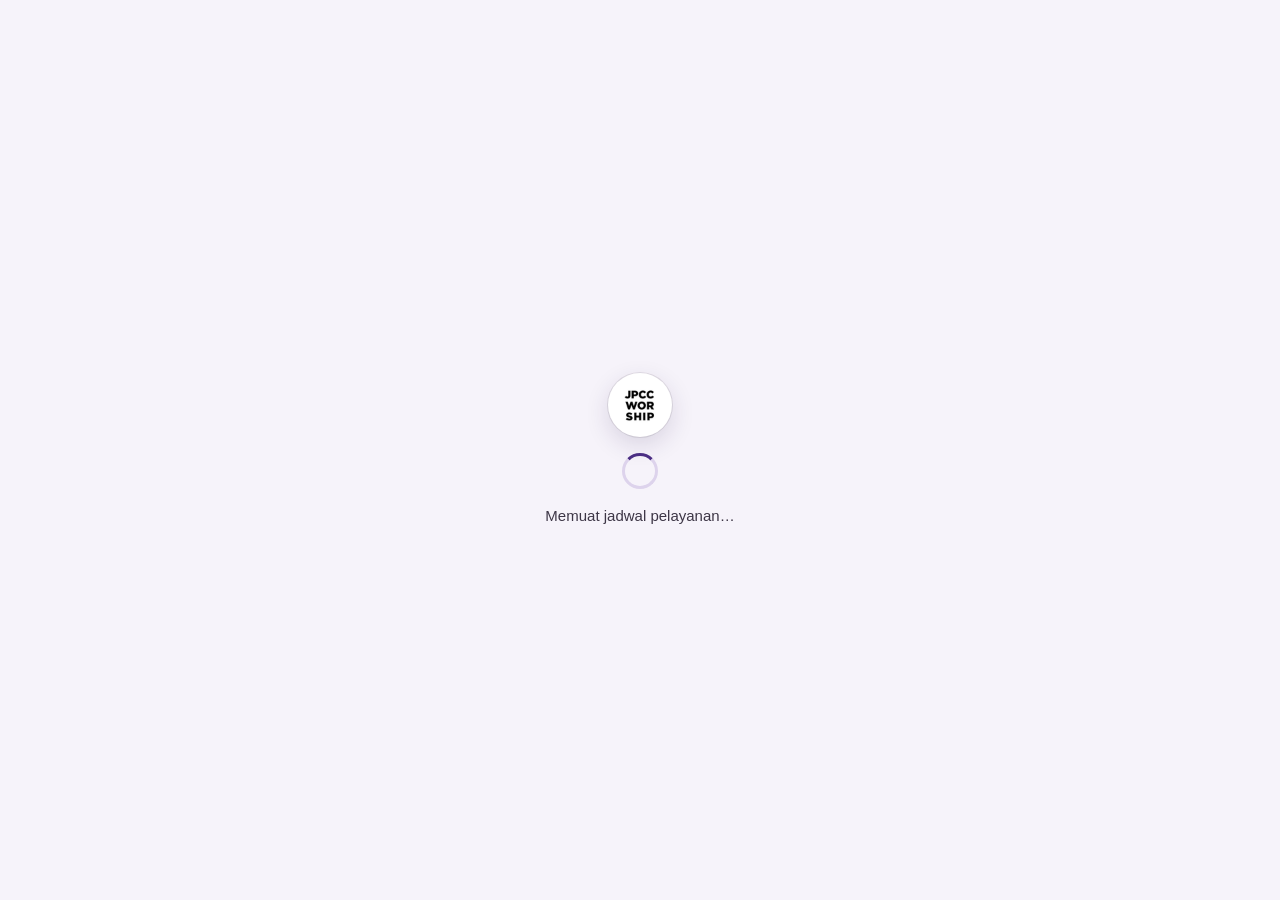
<file: jadwalpelayanan/index.html>
<!DOCTYPE html>
<html lang="id">
<head>
<base target="_blank">
<meta charset="utf-8">
<meta name="viewport" content="width=device-width, initial-scale=1">
<title>Jadwal Pelayanan · JPCC Worship People</title>
<meta name="description" content="Cari jadwal pelayanan, isi blockout, dan izin / tukar jadwal JPCC Worship.">
<link rel="icon" type="image/png" sizes="32x32" href="../assets/ikon-32.png">
<link rel="icon" type="image/png" sizes="64x64" href="../assets/ikon-64.png">
<link rel="apple-touch-icon" href="../assets/ikon-180.png">
<link rel="stylesheet" href="../assets/jpcc.css">
<style>
  :root {
    color-scheme: light;
    --ink: #1F1B24; --muted: #6B6575; --line: #E7E3EE; --bg: #FFFFFF; --soft: #F6F3FB;
    --brand: #4B2E83; --umum: #4B2E83; --youth: #00695C; --kids: #C0510A;
    --ease: cubic-bezier(.2, .7, .2, 1);
  }
  * { box-sizing: border-box; }
  html, body { margin: 0; background: var(--bg); color: var(--ink);
    font-family: -apple-system, BlinkMacSystemFont, "Segoe UI", Roboto, "Helvetica Neue", Arial, sans-serif;
    -webkit-font-smoothing: antialiased; }
  button { font-family: inherit; }
  .wrap { max-width: 1320px; margin: 0 auto; padding: 14px 20px 40px; }

  /* bilah atas sama persis di kedua mode -> tidak ada yang melompat saat ganti tab */
  .atas { display: flex; align-items: center; justify-content: space-between; gap: 16px; padding-bottom: 12px; margin-bottom: 16px; border-bottom: 1px solid var(--line); }
  .eyebrow { font-size: 11px; font-weight: 700; letter-spacing: .12em; color: var(--brand); text-transform: uppercase; }
  .eyebrow .people { display: inline-block; margin-left: 6px; padding: 2px 8px; border-radius: 999px; background: var(--brand); color: #fff;
    font-size: 10px; letter-spacing: .16em; vertical-align: 1px; }
  h1 { font-size: 20px; line-height: 1.2; margin: 2px 0 0; letter-spacing: -.01em; }
  .mode { position: relative; display: inline-flex; background: var(--soft); border-radius: 12px; padding: 4px; flex: none; }
  .mode .pil { position: absolute; top: 4px; bottom: 4px; left: 4px; width: 0; border-radius: 9px; background: #fff;
    box-shadow: 0 1px 3px rgba(31,27,36,.14); transition: left .28s var(--ease), width .28s var(--ease); }
  .mode button { position: relative; z-index: 1; border: 0; background: transparent; padding: 9px 16px; border-radius: 9px;
    font-size: 14px; font-weight: 700; color: #5A5166; cursor: pointer; transition: color .2s; }
  .mode button.on { color: var(--brand); }
  .mode .hp { display: none; }
  .merek { flex: 1; min-width: 0; }
  .mode .pil { transition: left .28s var(--ease), width .28s var(--ease), opacity .2s; }
  .sekat { flex: none; width: 1px; height: 34px; background: var(--line); }
  .blokbtn { flex: none; display: inline-flex; align-items: center; gap: 8px; height: 44px; padding: 0 16px; border: 0; border-radius: 12px;
    background: var(--brand); color: #fff; font: inherit; font-size: 14px; font-weight: 800; cursor: pointer; white-space: nowrap;
    box-shadow: 0 2px 8px rgba(75, 46, 131, .25); transition: background .15s, box-shadow .15s, transform .15s; }
  .blokbtn svg { width: 18px; height: 18px; flex: none; }
  .blokbtn:hover { background: #3D2470; }
  .blokbtn:active { transform: translateY(1px); }
  .blokbtn.on { background: #2E1A55; box-shadow: 0 0 0 3px rgba(75, 46, 131, .22); }
  .blokbtn .hp { display: none; }

  section.v { transition: opacity .2s var(--ease), transform .2s var(--ease); }
  section.v.keluar, section.v.masuk { opacity: 0; transform: translateY(8px); }
  #vCari { max-width: 640px; margin: 0 auto; padding-top: 10px; }
  .hero { text-align: center; margin-bottom: 18px; }
  .hero h2 { font-size: 26px; margin: 0 0 4px; letter-spacing: -.01em; }
  .hero p { margin: 0; color: var(--muted); font-size: 15px; }

  /* ---------- Cari ---------- */
  .cari { position: relative; display: flex; gap: 8px; }
  .kotak { position: relative; flex: 1; }
  .kotak input { width: 100%; height: 52px; border: 1.5px solid #CFC7DD; border-radius: 14px; padding: 0 44px 0 16px;
    font-size: 17px; color: var(--ink); background: #fff; outline: none; transition: border-color .15s, box-shadow .15s; }
  .kotak input:focus { border-color: var(--brand); box-shadow: 0 0 0 4px rgba(75,46,131,.12); }
  .hapus { position: absolute; right: 10px; top: 50%; transform: translateY(-50%); width: 32px; height: 32px; border: 0; border-radius: 50%;
    padding: 0; margin: 0; background: transparent; color: var(--muted); line-height: 0; cursor: pointer; display: none;
    align-items: center; justify-content: center; -webkit-appearance: none; appearance: none; -webkit-tap-highlight-color: transparent; }
  .hapus svg { display: block; flex: none; pointer-events: none; }
  .hapus:hover { background: var(--soft); }
  .kotak input::-webkit-search-cancel-button { -webkit-appearance: none; display: none; }
  .kotak input { -webkit-appearance: none; appearance: none; }
  .btn:active { transform: translateY(1px); }
  .saran { position: absolute; left: 0; right: 0; top: 58px; z-index: 5; background: #fff; border: 1px solid var(--line); border-radius: 14px;
    box-shadow: 0 12px 32px rgba(31,27,36,.12); overflow: hidden; display: none; text-align: left; }
  .saran button { display: block; width: 100%; text-align: left; padding: 12px 16px; border: 0; background: #fff; font-size: 16px; color: var(--ink); cursor: pointer; }
  .saran button + button { border-top: 1px solid #F1EEF5; }
  .saran button.aktif, .saran button:hover { background: var(--soft); }
  .saran b { color: var(--brand); }
  .info { color: var(--muted); font-size: 14px; margin: 14px 2px 0; min-height: 20px; }
  .awal { margin-top: 36px; text-align: center; color: var(--muted); }

  /* ---------- Timeline siklus jadwal (blockout -> penyusunan -> terbit, berulang tiap paket) ---------- */
  .sik { margin: 16px 0 0; border: 1px solid var(--line); border-radius: 18px; background: #fff; overflow: hidden; text-align: left; }
  .sik-bo { max-width: 640px; margin: 0 auto 18px; }
  .sik-kepala { width: 100%; display: flex; align-items: center; gap: 12px; padding: 13px 14px 12px 16px; border: 0; background: var(--soft);
    font: inherit; color: var(--ink); text-align: left; cursor: pointer; -webkit-tap-highlight-color: transparent; }
  .sik-ikon { flex: none; width: 38px; height: 38px; border-radius: 12px; background: var(--brand); color: #fff; display: flex; align-items: center; justify-content: center; }
  .sik-ikon svg { width: 20px; height: 20px; }
  .sik-tx { flex: 1; min-width: 0; }
  .sik-eb { font-size: 11px; font-weight: 800; letter-spacing: .1em; text-transform: uppercase; color: var(--brand); }
  .sik-utama { font-size: 15.5px; font-weight: 800; line-height: 1.3; margin-top: 2px; }
  .sik-sub { font-size: 13px; color: var(--muted); line-height: 1.4; margin-top: 2px; }
  .sik-sub b { color: #9A3412; }
  .sik-chev { flex: none; width: 30px; height: 30px; border-radius: 50%; display: flex; align-items: center; justify-content: center; color: var(--muted); transition: transform .25s var(--ease); }
  .sik-chev svg { width: 18px; height: 18px; }
  .sik.buka .sik-chev { transform: rotate(180deg); }
  .sik-bar { height: 4px; background: #E7E3EE; }
  .sik-bar i { display: block; height: 100%; width: 0; background: var(--brand); transition: width .8s var(--ease); }
  .sik-isi { display: none; padding: 18px 14px 4px 6px; }
  .sik.buka .sik-isi { display: block; }
  .sik-tl { position: relative; list-style: none; margin: 0; padding: 0; }
  .sik-tl li { position: relative; display: grid; grid-template-columns: 74px 34px minmax(0, 1fr); align-items: start; }
  .sik-tgl { text-align: right; font-size: 14px; font-weight: 800; line-height: 1.2; padding-top: 1px; }
  .sik-tgl small { display: block; font-size: 11.5px; font-weight: 600; color: var(--muted); margin-top: 1px; }
  .sik-node { position: relative; z-index: 2; justify-self: center; width: 20px; height: 20px; margin-top: 1px; border-radius: 50%; background: #fff;
    border: 2.5px solid #CFC7DD; display: flex; align-items: center; justify-content: center; color: #fff; transition: background .3s, border-color .3s; }
  .sik-node svg { width: 12px; height: 12px; display: none; }
  .sik-tl li.lewat .sik-node { background: var(--brand); border-color: var(--brand); }
  .sik-tl li.lewat .sik-node svg { display: block; }
  .sik-tl li.kini .sik-node { border-color: var(--brand); box-shadow: 0 0 0 5px rgba(75, 46, 131, .14); animation: sikDenyut 2.2s var(--ease) infinite; }
  .sik-tl li.tunggu .sik-node { border-color: #E8A33D; box-shadow: 0 0 0 5px rgba(232, 163, 61, .2); }
  @keyframes sikDenyut { 0%, 100% { box-shadow: 0 0 0 4px rgba(75, 46, 131, .16); } 50% { box-shadow: 0 0 0 9px rgba(75, 46, 131, .05); } }
  .sik-ket { padding: 0 2px 20px 4px; }
  .sik-tl li:last-child .sik-ket { padding-bottom: 12px; }
  .sik-judul { font-size: 14.5px; font-weight: 800; line-height: 1.3; }
  .sik-tl li.nanti .sik-judul { color: #4A4155; }
  .sik-desk { font-size: 13px; color: var(--muted); line-height: 1.45; margin-top: 2px; }
  .sik-rel { display: inline-block; margin-top: 5px; padding: 2px 9px; border-radius: 999px; font-size: 12px; font-weight: 800; background: #F3EEFA; color: var(--brand); }
  .sik-tl li.lewat .sik-rel { background: transparent; padding: 0; color: var(--muted); font-weight: 700; }
  .sik-tl li.tunggu .sik-rel { background: #FFF3E0; color: #9A3412; }
  .sik-chip { display: inline-block; margin: 6px 6px 0 0; padding: 3px 9px; border-radius: 999px; font-size: 12px; font-weight: 700; background: var(--soft); color: #4A4155; }
  .sik-chip.ok { background: #E6F4EA; color: #0B5A2A; }
  .sik-jalur { position: absolute; z-index: 1; left: 91px; width: 4px; margin-left: -2px; border-radius: 2px; background: #E7E3EE; }
  .sik-isian { position: absolute; left: 0; right: 0; top: 0; height: 0; border-radius: 2px; background: linear-gradient(180deg, #7A5BC2, var(--brand));
    transition: height 1s var(--ease); }
  .sik-kepala-kini { position: absolute; z-index: 3; left: 91px; width: 12px; height: 12px; margin: -6px 0 0 -6px; border-radius: 50%; background: #fff;
    border: 3px solid var(--brand); transition: top 1s var(--ease); }
  .sik-hariini { position: absolute; z-index: 3; left: 0; width: 70px; margin-top: -10px; text-align: right; transition: top 1s var(--ease); }
  .sik-hariini span { display: inline-block; padding: 2px 7px; border-radius: 999px; background: var(--brand); color: #fff; font-size: 11px; font-weight: 800; white-space: nowrap; }
  .sik-catat { margin: 2px 0 12px; padding: 10px 12px; border-radius: 12px; background: var(--soft); font-size: 12.5px; line-height: 1.5; color: #4A4155; }
  @media (prefers-reduced-motion: reduce) { .sik-tl li.kini .sik-node { animation: none; } }
  .langkah { display: flex; justify-content: center; gap: 10px; flex-wrap: wrap; margin-top: 10px; }
  .langkah span { background: var(--soft); border-radius: 999px; padding: 8px 14px; font-size: 13px; color: #4A4155; }
  .ringkas { margin: 22px 0 4px; display: flex; align-items: baseline; justify-content: space-between; gap: 12px; flex-wrap: wrap; }
  .ringkas .nm { font-size: 20px; font-weight: 800; }
  .ringkas .jml { font-size: 13px; color: var(--muted); }
  .legend { display: flex; gap: 12px; font-size: 12px; color: var(--muted); margin-top: 6px; }
  .legend i { display: inline-block; width: 10px; height: 10px; border-radius: 3px; margin-right: 5px; vertical-align: -1px; }
  .bulan { display: flex; align-items: center; gap: 12px; margin: 24px 0 10px; font-weight: 800; font-size: 15px; }
  .bulan::after { content: ""; flex: 1; height: 1px; background: var(--line); }
  .item { display: flex; flex-wrap: wrap; gap: 0 14px; padding: 12px; border-radius: 16px; margin-bottom: 8px; transition: background .2s; }
  .item > .aksi, .item > .tim { flex: none; width: calc(100% - 74px); margin-left: 74px; }
  .aksi .pdk { display: none; }
  .item.berikut { background: var(--soft); }
  .tgl { flex: none; width: 60px; height: 64px; border: 2px solid var(--c); border-radius: 14px; display: flex; flex-direction: column;
    align-items: center; justify-content: center; background: #fff; }
  .tgl .h { font-size: 11px; font-weight: 800; letter-spacing: .06em; color: var(--c); }
  .tgl .a { font-size: 26px; font-weight: 800; line-height: 1; margin-top: 2px; font-variant-numeric: tabular-nums; }
  .isi { min-width: 0; flex: 1; }
  .b1 { display: flex; align-items: center; gap: 8px; flex-wrap: wrap; }
  .chip { background: var(--c); color: #fff; font-size: 11px; font-weight: 800; letter-spacing: .03em; padding: 3px 8px; border-radius: 999px; }
  .tag { font-size: 11px; font-weight: 700; color: var(--brand); background: #fff; border: 1px solid #DCD3EC; padding: 2px 8px; border-radius: 999px; }
  .tag.segera { color: #fff; background: var(--c); border-color: var(--c); }
  .acara { font-size: 14px; color: var(--muted); }
  .peran { font-size: 17px; font-weight: 800; margin-top: 4px; }
  .meta { font-size: 14px; color: #3D3646; margin-top: 2px; }
  .meta2 { font-size: 13px; color: var(--muted); margin-top: 2px; }
  .aksi { display: flex; gap: 8px; flex-wrap: wrap; margin-top: 10px; }
  .aksi a, .aksi button { display: inline-flex; align-items: center; gap: 6px; height: 32px; padding: 0 12px; border: 1.5px solid #DCD3EC; border-radius: 999px;
    background: #fff; color: var(--brand); font: inherit; font-size: 13px; font-weight: 700; cursor: pointer; text-decoration: none; white-space: nowrap;
    transition: background .15s, border-color .15s, color .15s; }
  .aksi a:hover, .aksi button:hover { background: #F3EEFA; border-color: #C7B9E0; }
  .aksi svg { width: 15px; height: 15px; flex: none; }
  .aksi .timbtn.buka { background: var(--brand); border-color: var(--brand); color: #fff; }
  .aksi .izin { color: #9A3412; border-color: #F4D3BF; }
  .aksi .izin:hover { background: #FFF3EA; border-color: #EDB894; }
  .tim { margin-top: 10px; border-top: 1px dashed var(--line); padding-top: 8px; display: none; }
  .tim.buka { display: block; animation: muncul .2s var(--ease); }
  .tim div { display: flex; gap: 10px; font-size: 13px; padding: 2px 0; }
  .tim .r { width: 120px; flex: none; color: var(--muted); }
  .tim .saya { font-weight: 800; color: var(--ink); }
  .tim small { color: var(--muted); font-weight: 700; }
  .kosong { margin-top: 28px; padding: 20px; border-radius: 16px; background: var(--soft); color: #4A4155; font-size: 15px; }
  @keyframes muncul { from { opacity: 0; transform: translateY(-4px); } to { opacity: 1; transform: none; } }

  /* ---------- Jadwal per ministry ---------- */
  .kontrol { display: flex; align-items: center; justify-content: space-between; gap: 12px; flex-wrap: wrap; margin-bottom: 10px; }
  .filter { display: flex; align-items: center; column-gap: 22px; flex-wrap: wrap; margin-bottom: 8px; min-width: 0; }
  .filter .saring { max-width: 100%; }
  .seg { display: inline-flex; border: 1.5px solid var(--line); border-radius: 12px; overflow: hidden; }
  .seg button { border: 0; background: #fff; padding: 9px 18px; font-size: 15px; font-weight: 800; color: #5A5166; cursor: pointer; transition: background .2s, color .2s; }
  .seg button + button { border-left: 1.5px solid var(--line); }
  .seg button.on { background: var(--c); color: #fff; }
  .bln { display: inline-flex; align-items: center; gap: 6px; font-weight: 800; font-size: 16px; }
  .bln span { min-width: 150px; text-align: center; }
  .bln button { width: 36px; height: 36px; border-radius: 10px; border: 1.5px solid var(--line); background: #fff; font-size: 20px; line-height: 1; color: var(--ink); cursor: pointer; }
  .bln button:disabled { opacity: .3; cursor: default; }
  .saring { position: relative; display: flex; gap: 6px; overflow-x: auto; padding: 2px 0 4px; scrollbar-width: thin; -webkit-overflow-scrolling: touch; }
  .saring[hidden] { display: none; }
  .saring button { flex: none; border: 1.5px solid var(--line); background: #fff; border-radius: 999px; padding: 6px 12px; font-size: 13px; font-weight: 700;
    color: #5A5166; cursor: pointer; white-space: nowrap; transition: background .2s, color .2s, border-color .2s; }
  .saring button.on { background: var(--c); border-color: var(--c); color: #fff; }
  .saring button.lw { opacity: .5; }
  .saring .judul { flex: none; align-self: center; font-size: 12px; font-weight: 700; color: var(--muted); margin-right: 2px; }
  /* titik merah = nama yang dicari ada di jadwal itu; tag SPECIAL = special event */
  .titik { display: inline-block; width: 8px; height: 8px; border-radius: 50%; background: #E0312B; margin-left: 6px; vertical-align: 1px; box-shadow: 0 0 0 2px #fff; }
  .saring button.on .titik, .seg button.on .titik { box-shadow: 0 0 0 2px rgba(255,255,255,.9); }
  .saring .sp { display: inline-block; margin-left: 6px; padding: 1px 6px; border-radius: 999px; background: #FBE4EE; color: #AC1356;
    font-size: 9.5px; font-weight: 800; letter-spacing: .06em; vertical-align: 1px; }
  .saring button.on .sp { background: rgba(255,255,255,.25); color: #fff; }
  .aku { display: flex; align-items: center; gap: 8px; flex-wrap: wrap; font-size: 13px; color: #4A4155; margin: 0 0 8px; min-height: 20px; }
  .aku .lbl-titik { display: inline-flex; align-items: center; }
  .aku .lbl-titik .titik { margin: 0 4px 0 0; }
  .aku .kuning { display: inline-block; width: 12px; height: 12px; border-radius: 3px; background: #FFE58A; box-shadow: inset 0 0 0 1.5px #E8B600; vertical-align: -1px; margin-right: 4px; }
  .aku .redup { color: var(--muted); }
  #grid { transition: opacity .16s var(--ease); }
  #grid.redup { opacity: .25; }
  .gw { --py: 5px; --fs: 13px; --hy: 5px; overflow-x: auto; border: 1px solid var(--line); border-radius: 14px; -webkit-overflow-scrolling: touch; }
  .gw.d1 { --py: 3px; --fs: 12.5px; --hy: 3px; }
  .gw.d2 { --py: 1px; --fs: 12px; --hy: 2px; }
  table.g { border-collapse: separate; border-spacing: 0; font-size: var(--fs); min-width: 100%; }
  table.g th, table.g td { border-bottom: 1px solid #EFEBF4; padding: var(--py) 8px; vertical-align: middle; }
  table.g thead th { text-align: center; font-weight: 600; padding: var(--hy) 8px; border-bottom: 0; }
  table.g tr.g0 > * { border-top: 2px solid #E2DCEB; }
  table.g thead th.pojok { position: sticky; left: 0; z-index: 4; background: #fff; min-width: 112px; text-align: left; padding: 8px; color: var(--muted);
    font-size: 12px; font-weight: 700; border-right: 1px solid var(--line); border-bottom: 2px solid var(--c); vertical-align: bottom; }
  table.g thead th.h1 { background: var(--c); color: #fff; font-weight: 800; font-size: 12px; letter-spacing: .03em; border-left: 1px solid rgba(255,255,255,.35); }
  table.g thead th.h1.sp { background: #AC1356; }
  table.g thead th.h2 { background: #F3EFFA; color: var(--muted); font-size: 11px; font-style: italic; font-weight: 600; border-bottom: 1px solid #fff; }
  table.g thead th.h2.sp { background: #FBE4EE; }
  table.g thead th.h3 { background: var(--bg-c, #fff); font-weight: 800; font-size: 13px; color: var(--ink); border-left: 1px solid rgba(0,0,0,.08); }
  table.g thead th.h4 { background: var(--bg-c, #fff); min-width: 124px; font-size: 12px; color: #3D3646; border-bottom: 2px solid var(--c); padding: 1px 8px var(--hy); border-left: 1px dashed rgba(0,0,0,.08); }
  table.g thead th.h4 small { display: block; font-size: 11px; color: var(--muted); font-weight: 500; line-height: 1.3; margin-top: 1px; }
  table.g thead th.h4 b { display: block; font-size: 13px; }
  table.g thead th.h1, table.g thead th.h2, table.g thead th.h3 { text-align: left; padding-left: 10px; }
  table.g thead .lbl { position: sticky; left: var(--kiri, 124px); display: inline-block; white-space: nowrap; }
  table.g .kiri { position: sticky; left: 0; z-index: 1; background: #fff; text-align: left; font-weight: 600; color: #4A4155; min-width: 112px; white-space: nowrap; border-right: 1px solid var(--line); }
  table.g td { text-align: center; line-height: 1.3; }
  table.g.sebulan td { white-space: nowrap; }
  table.g.sebulan thead th.h4 { min-width: 132px; }
  table.g.sebulan thead th.h4 small { white-space: normal; }
  table.g td .o { display: inline-block; margin: 0 4px; }
  table.g td .nm { cursor: pointer; border-radius: 4px; }
  table.g td .nm:focus-visible { outline: 2px solid var(--brand); outline-offset: 1px; }
  table.g td .nm:hover { background: #F1ECF8; color: var(--brand); }
  table.g td.saya { background: #FFF1B8; }
  table.g td .nm.aku-nm { background: #FFE58A; box-shadow: 0 0 0 2px #FFE58A; font-weight: 800; color: #1F1B24; }
  table.g td.lw { color: #B4ADBD; }
  table.g thead th.lw { opacity: .55; }
  table.g .awaltgl { border-left: 2px solid var(--c) !important; }
  table.g .awalkls { border-left: 1.5px solid var(--c) !important; }
  table.g td small.ket { color: var(--muted); font-size: 11px; font-weight: 700; white-space: nowrap; }
  table.g tr.fm > * { background: #FAF8FC; border-bottom: 2px solid #E2DCEB; }
  table.g tr.fm th.kiri { color: var(--muted); font-style: italic; }
  table.g tr.fm td { font-size: 12px; font-style: italic; color: #4A4155; white-space: normal; }
  table.g.satu thead th.h4 { min-width: 140px; }
  .kosong-g { padding: 40px 16px; text-align: center; color: var(--muted); }
  .petunjuk { font-size: 12px; color: var(--muted); margin: 8px 2px 0; }
  .kaki { margin-top: 32px; font-size: 12px; color: var(--muted); text-align: center; line-height: 1.6; }
  .kelink { border: 0; background: none; padding: 0; font: inherit; color: var(--brand); font-weight: 700; cursor: pointer; text-decoration: underline; text-underline-offset: 2px; }

  /* ---------- Tim & kontak ---------- */
  #vTim { max-width: 1280px; margin: 0 auto; padding-top: 10px; --garis: #CBC4D6; }
  #vTim .hero p { max-width: 720px; margin: 0 auto; }
  .bantu { max-width: 760px; margin: 0 auto 26px; background: var(--soft); border-radius: 14px; padding: 12px 16px; font-size: 14px; color: #4A4155; text-align: center; line-height: 1.5; }
  .lv { display: grid; grid-template-columns: 112px minmax(0, 1fr); }
  .lv-lbl { align-self: center; justify-self: start; background: #F1EEF5; color: #3D3646; font-weight: 800; font-size: 13px; padding: 7px 12px; border-radius: 10px; white-space: nowrap; }
  .lv + .lv .lv-lbl { margin-top: 36px; }
  .lv-row { --g: 12px; display: grid; grid-template-columns: repeat(var(--n), minmax(0, 1fr)); gap: var(--g); position: relative; }
  .lv-row.satu { grid-template-columns: minmax(0, 320px); justify-content: center; }
  .lv + .lv .lv-row { padding-top: 36px; }
  .lv + .lv .lv-row::before { content: ""; position: absolute; top: 18px; border-top: 2px solid var(--garis);
    left: calc((100% - (var(--n) - 1) * var(--g)) / (2 * var(--n))); right: calc((100% - (var(--n) - 1) * var(--g)) / (2 * var(--n))); }
  .lv + .lv .lv-row::after { content: ""; position: absolute; top: 0; left: 50%; height: 18px; border-left: 2px solid var(--garis); }
  .lv + .lv .unit::before { content: ""; position: absolute; top: -18px; left: 50%; height: 18px; border-left: 2px solid var(--garis); }
  .unit { position: relative; background: var(--t, #F3F1F7); border-radius: 16px; padding: 14px 10px 10px; display: flex; flex-direction: column; gap: 8px; }
  .unit h3 { margin: 0; font-size: 16px; text-align: center; color: #1F1B24; letter-spacing: -.01em; }
  .unit .ket { margin: -5px 0 2px; font-size: 12px; color: #6B6575; text-align: center; }
  .unit.head { background: #2B2F3A; }
  .unit.head h3 { color: #fff; }
  .unit.head .ket { color: #C9CDD6; }
  .orang { display: flex; align-items: center; gap: 8px; background: #fff; border-radius: 12px; padding: 7px 7px 7px 8px; color: var(--ink);
    box-shadow: 0 1px 2px rgba(31,27,36,.06); }
  .orang .ini { flex: none; width: 30px; height: 30px; border-radius: 50%; display: grid; place-items: center; font-size: 11px; font-weight: 800; color: #fff; background: var(--a, #4B2E83); }
  .orang .id { flex: 1; min-width: 0; line-height: 1.25; }
  .orang .id b { display: block; font-size: 13.5px; font-weight: 700; }
  .orang .id small { display: block; font-size: 11.5px; color: var(--muted); font-variant-numeric: tabular-nums; }
  .orang .id small.pegang { margin-top: 2px; line-height: 1.35; color: #5A5166; }
  .orang .wa { flex: none; width: 34px; height: 34px; border-radius: 50%; display: grid; place-items: center; background: #25A55F; color: #fff;
    text-decoration: none; box-shadow: 0 2px 6px rgba(26,143,74,.3); transition: transform .15s var(--ease), background .15s; }
  .orang .wa svg { width: 18px; height: 18px; }
  .orang .wa:hover { background: #1A8F4A; transform: scale(1.08); }
  .orang .wa:focus-visible { outline: 2px solid #1A8F4A; outline-offset: 2px; }
  /* ---------- Blockout date ---------- */
  #vBlok { max-width: 780px; margin: 0 auto; padding-top: 10px; }
  .bo { display: flex; flex-direction: column; gap: 10px; }
  .bo-l { display: flex; align-items: center; gap: 10px; margin-top: 16px; font-size: 15px; font-weight: 800; }
  .bo-l .no { flex: none; width: 26px; height: 26px; border-radius: 50%; background: var(--brand); color: #fff; display: grid; place-items: center; font-size: 13px; }
  .bo-l .w { color: #C5221F; }
  .bo-sub { margin: -4px 0 0 36px; font-size: 13px; color: var(--muted); }
  .bo-info { display: grid; grid-template-columns: repeat(3, minmax(0, 1fr)); gap: 8px; }
  .bo-info[hidden] { display: none; }
  .bo-info .f { background: var(--soft); border-radius: 12px; padding: 10px 12px; }
  .bo-info small { display: block; font-size: 11px; font-weight: 700; color: var(--muted); text-transform: uppercase; letter-spacing: .06em; }
  .bo-info b { display: block; font-size: 14px; margin-top: 3px; line-height: 1.35; }
  .bo-info .cat { grid-column: 1 / -1; font-size: 12.5px; color: var(--muted); margin: 0; line-height: 1.5; }
  .bo-info .cat b { display: inline; font-size: inherit; color: #7A3E00; }
  .kal { border: 1px solid var(--line); border-radius: 16px; padding: 12px; background: #fff; }
  .kal-atas { display: flex; align-items: center; justify-content: space-between; margin-bottom: 10px; font-size: 17px; }
  .kal-nav { width: 40px; height: 40px; border-radius: 10px; border: 1.5px solid var(--line); background: #fff; font-size: 22px; line-height: 1; color: var(--ink); cursor: pointer; }
  .kal-nav:disabled { opacity: .3; cursor: default; }
  .kal-grid { display: grid; grid-template-columns: repeat(7, minmax(0, 1fr)); gap: 5px; }
  .kal-h { text-align: center; font-size: 12px; font-weight: 700; color: var(--muted); padding: 2px 0 4px; }
  .kal-h.mg { color: #C5221F; }
  .hari { position: relative; height: 68px; border: 1px solid #ECE8F2; border-radius: 12px; background: #fff; font: inherit; color: var(--ink); cursor: pointer;
    display: flex; flex-direction: column; align-items: flex-start; padding: 7px 9px; transition: background .12s, border-color .12s, color .12s; -webkit-tap-highlight-color: transparent; }
  .hari .n { font-size: 17px; font-weight: 700; font-variant-numeric: tabular-nums; line-height: 1; }
  .hari.mg .n { color: #C5221F; }
  .hari:hover:not(:disabled):not(.dalam) { border-color: #C7B9E0; background: #FBF9FE; }
  .hari:disabled { background: #EFEDF2; border-color: #E8E5EC; cursor: not-allowed; }
  .hari:disabled .n { color: #B2ACBA; }
  .hari.ini { box-shadow: inset 0 0 0 2px #CFC7DD; }
  .hari.sudah { background-image: repeating-linear-gradient(135deg, transparent 0 6px, rgba(192, 81, 10, .14) 6px 9px); }
  .hari .lbl { margin-top: auto; font-size: 10px; font-weight: 800; color: #C0510A; letter-spacing: .02em; }
  .hari .ttk { position: absolute; right: 8px; top: 8px; width: 8px; height: 8px; border-radius: 50%; background: #E0312B; }
  .hari.dalam, .hari.pratinjau { background: #EDE5F9; border-color: #D9CBF0; }
  .hari.dalam:hover:not(:disabled) { border-color: #B9A5DC; }
  .kal .hari.kal-awal, .kal .hari.kal-akhir { background: var(--brand); border-color: var(--brand); }
  .hari.kal-awal .n, .hari.kal-akhir .n, .hari.kal-awal .lbl, .hari.kal-akhir .lbl { color: #fff; }
  .hari.kal-awal .ttk, .hari.kal-akhir .ttk { box-shadow: 0 0 0 2px #fff; }
  .kal-leg { display: flex; flex-wrap: wrap; gap: 14px; margin-top: 10px; font-size: 12px; color: var(--muted); }
  .kal-leg i { display: inline-block; width: 12px; height: 12px; border-radius: 4px; margin-right: 5px; vertical-align: -2px; }
  .kal-leg .p { background: var(--brand); }
  .kal-leg .g { background: #EFEDF2; border: 1px solid #E2DEE8; }
  .kal-leg .t { background: #E0312B; border-radius: 50%; width: 9px; height: 9px; vertical-align: 0; }
  .kal-leg .s { background: repeating-linear-gradient(135deg, #fff 0 3px, rgba(192, 81, 10, .35) 3px 5px); border: 1px solid #F2C9AE; }
  .bo-pilih { font-size: 14px; line-height: 1.6; }
  .bo-pilih .redup { color: var(--muted); }
  .bo-warn { background: #FFF4E5; border: 1px solid #F6D3A8; color: #7A3E00; border-radius: 12px; padding: 10px 12px; font-size: 13.5px; line-height: 1.55; }
  .bo-warn[hidden] { display: none; }
  .bo select, .bo textarea { width: 100%; border: 1.5px solid #CFC7DD; border-radius: 14px; padding: 12px 14px; font: inherit; font-size: 16px; color: var(--ink); background: #fff; outline: none; }
  .bo select { height: 52px; -webkit-appearance: none; appearance: none; padding-right: 40px; cursor: pointer;
    background: #fff url("data:image/svg+xml,%3Csvg xmlns='http://www.w3.org/2000/svg' width='12' height='8'%3E%3Cpath d='M1 1l5 5 5-5' fill='none' stroke='%236B6575' stroke-width='2'/%3E%3C/svg%3E") no-repeat right 16px center; }
  .bo select:focus, .bo textarea:focus { border-color: var(--brand); box-shadow: 0 0 0 4px rgba(75, 46, 131, .12); }
  .bo textarea { resize: vertical; min-height: 104px; line-height: 1.5; }
  .bo-hitung { font-size: 12px; color: var(--muted); text-align: right; margin-top: -4px; }
  .bo-kirim { display: flex; align-items: center; gap: 14px; flex-wrap: wrap; margin-top: 14px; }
  .btn-kirim { height: 50px; padding: 0 26px; border: 0; border-radius: 14px; background: var(--brand); color: #fff; font: inherit; font-size: 16px; font-weight: 800; cursor: pointer; transition: background .15s; }
  .btn-kirim:hover:not(:disabled) { background: #3D2470; }
  .btn-kirim:disabled { background: #D6CFE2; cursor: not-allowed; }
  .bo-kurang { font-size: 13px; color: var(--muted); }
  .bo-ok, .bo-gagal { border-radius: 14px; padding: 12px 14px; font-size: 14px; line-height: 1.55; }
  .bo-ok { background: #E6F4EA; border: 1px solid #B7DFC2; color: #0D652D; }
  .bo-gagal { background: #FCE8E6; border: 1px solid #F5C2BD; color: #A50E0E; }

  @media (max-width: 1000px) {
    .lv { display: block; margin-top: 18px; }
    .lv:first-child { margin-top: 0; }
    .lv-lbl, .lv + .lv .lv-lbl { display: inline-block; margin: 0 0 8px; }
    .lv-row, .lv-row.satu { grid-template-columns: repeat(auto-fill, minmax(220px, 1fr)); }
    .lv + .lv .lv-row { padding-top: 0; }
    .lv + .lv .lv-row::before, .lv + .lv .lv-row::after, .lv + .lv .unit::before { display: none; }
    .lv-row .unit.induk-hp { order: 99; }
  }

  @media (max-width: 640px) {
    .wrap { padding: 14px 16px 36px; }
    .atas { display: grid; grid-template-columns: minmax(0, 1fr) auto; grid-template-areas: "merek blok" "mode mode"; align-items: center; gap: 10px; }
    .merek { grid-area: merek; }
    .blokbtn { grid-area: blok; height: 40px; padding: 0 12px; font-size: 13.5px; gap: 6px; }
    .blokbtn .lg { display: none; }
    .blokbtn .hp { display: inline; }
    .sekat { display: none; }
    .mode { display: flex; grid-area: mode; }
    .mode button { flex: 1; padding: 9px 8px; }
    .mode .lg { display: none; }
    .mode .hp { display: inline; }
    .mode button { padding: 9px 4px; }
    table.g thead th.pojok, table.g .kiri { min-width: 92px; }
    .hero h2 { font-size: 22px; }
    .filter { display: block; }
    .seg button { padding: 8px 13px; font-size: 14px; }
    .bln span { min-width: 118px; font-size: 15px; }
    table.g thead th.h4 { min-width: 112px; }
    .tim .r { width: 104px; }
    .item > .aksi, .item > .tim { width: 100%; margin-left: 0; }
    .aksi { display: grid; grid-template-columns: repeat(3, minmax(0, 1fr)); gap: 6px; }
    .aksi a, .aksi button { justify-content: center; padding: 0 6px; font-size: 12.5px; gap: 5px; }
    .aksi .pjg { display: none; }
    .aksi .pdk { display: inline; }
    .bo-info { grid-template-columns: 1fr; }
    .kal { padding: 8px; }
    .kal-grid { gap: 3px; }
    .hari { height: 50px; padding: 5px 6px; border-radius: 10px; }
    .hari .n { font-size: 15px; }
    .hari .lbl { display: none; }
    .hari .ttk { right: 5px; top: 5px; width: 7px; height: 7px; }
    .bo-sub { margin-left: 0; }
  }
  /* ---------- Pop-up Izin / tukar jadwal ---------- */
  html.kunci, html.kunci body { overflow: hidden; }
  .izin-lapis { position: fixed; inset: 0; z-index: 50; background: rgba(31, 27, 36, .48); display: flex; align-items: center; justify-content: center;
    padding: 16px; animation: muncul .18s var(--ease); }
  .izin-lapis[hidden] { display: none; }
  .izin-kotak { position: relative; width: 100%; max-width: 460px; max-height: calc(100vh - 32px); overflow-y: auto; background: #fff; border-radius: 20px;
    padding: 22px 22px 20px; box-shadow: 0 20px 60px rgba(20, 10, 40, .28); }
  .izin-x { position: absolute; right: 10px; top: 10px; width: 36px; height: 36px; border: 0; border-radius: 50%; background: transparent; padding: 0;
    line-height: 0; color: var(--muted); cursor: pointer; display: flex; align-items: center; justify-content: center; -webkit-appearance: none; appearance: none; }
  .izin-x svg { display: block; flex: none; pointer-events: none; }
  .izin-x:hover { background: var(--soft); }
  .izin-eb { font-size: 11px; font-weight: 800; letter-spacing: .1em; text-transform: uppercase; color: #9A3412; }
  .izin-kotak h3 { margin: 4px 40px 10px 0; font-size: 21px; line-height: 1.25; }
  .izin-jd { background: var(--soft); border-radius: 12px; padding: 10px 12px; font-size: 14px; line-height: 1.5; color: #3D3646; }
  .izin-inti { margin: 14px 0 4px; padding: 10px 12px; border-left: 3px solid #E8A33D; background: #FFF8EC; border-radius: 0 10px 10px 0; font-size: 14.5px; line-height: 1.55; }
  .izin-kec { margin: 8px 0 0; font-size: 13px; line-height: 1.5; color: var(--muted); }
  .izin-kec b { color: #3D3646; }
  .izin-lkh { margin: 10px 0 0; padding-left: 20px; font-size: 14px; line-height: 1.55; color: #3D3646; }
  .izin-lkh li { margin: 6px 0; }
  .izin-sdh { margin-top: 16px; padding-top: 14px; border-top: 1px solid var(--line); }
  .izin-sdh label { display: block; font-size: 13px; font-weight: 800; margin-bottom: 6px; }
  .izin-sdh input { width: 100%; height: 46px; border: 1.5px solid #CFC7DD; border-radius: 12px; padding: 0 14px; font: inherit; font-size: 16px; color: var(--ink); outline: none; }
  .izin-sdh input:focus { border-color: var(--brand); box-shadow: 0 0 0 3px rgba(75, 46, 131, .12); }
  .izin-sdh input.perlu { border-color: #C5221F; box-shadow: 0 0 0 3px rgba(197, 34, 31, .12); }
  .izin-wa { margin-top: 10px; width: 100%; height: 46px; display: flex; align-items: center; justify-content: center; gap: 8px; border: 0; border-radius: 12px;
    background: #1E8E3E; color: #fff; font: inherit; font-size: 15px; font-weight: 800; text-decoration: none; cursor: pointer; transition: background .15s; }
  .izin-wa svg { width: 18px; height: 18px; flex: none; }
  .izin-wa[aria-disabled="true"] { background: #C9C3D3; }
  .izin-sdh small, .izin-blm small { display: block; margin-top: 6px; font-size: 12.5px; line-height: 1.45; color: var(--muted); }
  .izin-sdh small.perlu { color: #C5221F; font-weight: 700; }
  .izin-blm { margin-top: 16px; text-align: center; }
  .izin-blm a { font-size: 14px; font-weight: 700; color: var(--brand); }
  .kal-eb { color: var(--brand); }
  .izin-wa.kal-hp { margin-top: 16px; background: var(--brand); }
  .izin-wa.kal-hp svg { width: 19px; height: 19px; }
  .kal-ket { display: block; margin-top: 8px; font-size: 12.5px; line-height: 1.5; color: var(--muted); }
  .kal-ok { margin: 10px 0 0; padding: 8px 12px; border-radius: 10px; background: #E6F4EA; color: #0B5A2A; font-size: 13px; font-weight: 700; }
  @media (max-width: 560px) {
    .izin-lapis { align-items: flex-end; padding: 0; }
    .izin-kotak { max-width: none; max-height: 92vh; border-radius: 20px 20px 0 0; padding-bottom: 26px; }
  }
  @media (prefers-reduced-motion: reduce) { * { transition: none !important; animation: none !important; } }
  /* ---------- Tanya JPCC Worship (chatbot) ---------- */
  #tanya { position: fixed; right: 18px; bottom: 18px; z-index: 45; font-size: 14px; }
  .tj-buka { display: inline-flex; align-items: center; gap: 8px; height: 52px; padding: 0 18px 0 11px; border: 0; border-radius: 999px; background: var(--brand); color: #fff; font: inherit; font-weight: 800; font-size: 15px; cursor: pointer; box-shadow: 0 10px 28px rgba(45, 24, 99, .35); transition: transform .15s ease; }
  .tj-buka:hover { transform: translateY(-1px); }
  .tj-buka img { width: 30px; height: 30px; border-radius: 50%; }
  #tanya.buka .tj-buka { display: none; }
  .tj-panel { position: absolute; right: 0; bottom: 0; width: 380px; height: min(600px, calc(100vh - 40px)); display: flex; flex-direction: column; background: #fff; border-radius: 20px; box-shadow: 0 24px 70px rgba(25, 10, 60, .32); overflow: hidden; border: 1px solid var(--line); }
  .tj-panel[hidden] { display: none; }
  .tj-kepala { display: flex; align-items: center; gap: 10px; padding: 12px 12px 12px 14px; background: #2D1863; color: #fff; }
  .tj-kepala img { border-radius: 50%; flex: none; }
  .tj-kepala div { flex: 1; min-width: 0; line-height: 1.3; }
  .tj-kepala b { display: block; font-size: 15px; }
  .tj-kepala small { display: block; font-size: 11.5px; color: #D9CCF5; white-space: nowrap; overflow: hidden; text-overflow: ellipsis; }
  .tj-tutup { width: 36px; height: 36px; border: 0; border-radius: 10px; background: rgba(255, 255, 255, .12); color: #fff; font-size: 22px; line-height: 1; cursor: pointer; }
  .tj-isi { flex: 1; overflow-y: auto; padding: 14px 12px; background: #F7F5FA; display: flex; flex-direction: column; gap: 10px; overscroll-behavior: contain; }
  .tj-msg { max-width: 92%; border-radius: 16px; padding: 10px 13px; line-height: 1.5; }
  .tj-msg p { margin: 0 0 6px; } .tj-msg p:last-child { margin-bottom: 0; }
  .tj-msg ul { margin: 4px 0 6px; padding-left: 18px; } .tj-msg li { margin: 2px 0; }
  .tj-msg a { color: var(--brand); font-weight: 700; }
  .tj-msg.bot { align-self: flex-start; background: #fff; border: 1px solid var(--line); border-bottom-left-radius: 6px; }
  .tj-msg.saya { align-self: flex-end; background: var(--brand); color: #fff; border-bottom-right-radius: 6px; }
  .tj-judul { font-weight: 800; margin-bottom: 6px; color: var(--brand); }
  .tj-dyn { background: #F3EFF9; border-radius: 10px; padding: 7px 9px; font-size: 13px; }
  .tj-sumber { margin-top: 8px; font-size: 11.5px; color: var(--muted); }
  .tj-lain { margin-top: 10px; font-size: 12px; font-weight: 800; color: var(--muted); }
  .tj-chip { display: flex; flex-wrap: wrap; gap: 6px; margin-top: 8px; }
  .tj-chip button { border: 1.5px solid #D8CDEC; background: #fff; color: var(--brand); border-radius: 999px; padding: 6px 11px; font: inherit; font-size: 12.5px; font-weight: 700; text-align: left; cursor: pointer; line-height: 1.35; }
  .tj-chip button:hover { background: #F3EFF9; }
  .tj-ke { margin-top: 8px; border: 0; background: #EDE6F8; color: var(--brand); border-radius: 10px; padding: 8px 12px; font: inherit; font-size: 13px; font-weight: 800; cursor: pointer; }
  .tj-ketik { display: flex; gap: 4px; padding: 13px 14px; }
  .tj-ketik span { width: 7px; height: 7px; border-radius: 50%; background: #B9AECB; animation: tj-titik 1s infinite ease-in-out; }
  .tj-ketik span:nth-child(2) { animation-delay: .15s; } .tj-ketik span:nth-child(3) { animation-delay: .3s; }
  @keyframes tj-titik { 0%, 80%, 100% { opacity: .3; transform: translateY(0); } 40% { opacity: 1; transform: translateY(-3px); } }
  .tj-tulis { display: flex; gap: 8px; padding: 10px; border-top: 1px solid var(--line); background: #fff; }
  .tj-tulis input { flex: 1; min-width: 0; height: 46px; border: 1.5px solid #CFC7DD; border-radius: 14px; padding: 0 14px; font: inherit; font-size: 16px; outline: none; }
  .tj-tulis input:focus { border-color: var(--brand); box-shadow: 0 0 0 4px rgba(75, 46, 131, .12); }
  .tj-tulis button { width: 46px; height: 46px; flex: none; border: 0; border-radius: 14px; background: var(--brand); color: #fff; cursor: pointer; display: grid; place-items: center; }
  .kaki { padding-bottom: 64px; }
  @media (max-width: 640px) {
    #tanya { right: 12px; bottom: 12px; }
    .tj-buka { height: 48px; padding: 0 14px 0 9px; font-size: 14px; }
    .tj-panel { position: fixed; inset: auto 0 0 0; width: 100%; height: 88vh; height: 88dvh; border-radius: 20px 20px 0 0; }
  }
  @media (prefers-reduced-motion: reduce) { .tj-ketik span { animation: none; } }
  /* ---------- Blockout: berlaku untuk peran tertentu ---------- */
  .bo-jenis { display: grid; gap: 8px; }
  .bo-jenis label.op { display: flex; gap: 10px; align-items: flex-start; border: 1.5px solid #DCD3EC; border-radius: 14px; padding: 12px 14px; cursor: pointer; font-size: 15px; line-height: 1.4; background: #fff; }
  .bo-jenis label.op small { display: block; color: var(--muted); font-size: 13px; margin-top: 2px; }
  .bo-jenis label.op input { margin-top: 3px; accent-color: var(--brand); }
  .bo-jenis label.op:has(input:checked) { border-color: var(--brand); background: #F6F2FC; }
  .bo-peran { display: flex; flex-wrap: wrap; gap: 6px; margin-top: 2px; }
  .bo-peran[hidden] { display: none; }
  .bo-peran label { display: inline-flex; align-items: center; gap: 6px; border: 1.5px solid #DCD3EC; border-radius: 999px; padding: 7px 12px; font-size: 14px; font-weight: 600; cursor: pointer; background: #fff; }
  .bo-peran label input { accent-color: var(--brand); margin: 0; }
  .bo-peran label:has(input:checked) { border-color: var(--brand); background: #F3EFF9; color: var(--brand); }
  .bo-ib { margin: 12px 0 2px; padding-top: 12px; border-top: 1px dashed #E2DCEA; }
  .bo-ib[hidden] { display: none; }
  .bo-ib-ket { font-size: 13px; line-height: 1.45; color: var(--muted); margin: 0 0 6px; }
  .bo-ib-ket b { color: #3D3646; }
  .bo-peran-ket { width: 100%; font-size: 13px; color: var(--muted); margin-bottom: 2px; }
</style>
</head>
<body>
<div id="jpcc-muat" role="status" aria-live="polite"><div class="jm-kotak"><div class="jm-putar" aria-hidden="true"></div><div class="jm-teks">Memuat jadwal pelayanan…</div><button type="button" class="jm-ulang" hidden>Coba lagi</button></div></div>
<div class="wrap">
  <header class="atas">
    <div class="merek jw-kop"><img class="jw-logo" src="../assets/logo-192.png" alt="JPCC Worship" width="44" height="44"><div class="jw-teks">
      <div class="eyebrow">JPCC Worship<span class="people">People</span></div>
      <h1>Jadwal Pelayanan</h1></div>
    </div>
    <div class="mode" role="tablist">
      <span class="pil" aria-hidden="true"></span>
      <button type="button" data-mode="cari" class="on" role="tab">Cari namaku</button>
      <button type="button" data-mode="jadwal" role="tab"><span class="lg">Lihat jadwal per ministry</span><span class="hp">Jadwal</span></button>
      <button type="button" data-mode="tim" role="tab"><span class="lg">Tim &amp; kontak</span><span class="hp">Kontak</span></button>
    </div>
    <span class="sekat" aria-hidden="true"></span>
    <!-- Blockout date: tombol aksi sendiri, sengaja tidak masuk deretan menu -->
    <button type="button" class="blokbtn" id="blokBtn" aria-pressed="false">
      <svg viewBox="0 0 24 24" fill="none" stroke="currentColor" stroke-width="2" stroke-linecap="round" stroke-linejoin="round" aria-hidden="true"><rect x="3.5" y="5" width="17" height="15.5" rx="2.5"/><path d="M3.5 10h17M8 3v4M16 3v4M9.5 13.5l5 5M14.5 13.5l-5 5"/></svg>
      <span class="lg">Blockout date</span><span class="hp">Blockout</span>
    </button>
  </header>

  <section id="vJadwal" class="v" hidden>
    <div class="kontrol">
      <div class="seg" id="seg" role="tablist">
        <button type="button" data-m="Umum">Umum</button><button type="button" data-m="Youth">Youth</button><button type="button" data-m="Kids">Kids</button>
      </div>
      <div class="bln">
        <button type="button" id="prev" aria-label="Bulan sebelumnya">‹</button>
        <span id="blnLbl"></span>
        <button type="button" id="next" aria-label="Bulan berikutnya">›</button>
      </div>
    </div>
    <div class="aku" id="akuBar"></div>
    <div class="filter">
      <div class="saring" id="tglBar"></div>
      <div class="saring" id="kelas" hidden></div>
    </div>
    <div id="grid"></div>
  </section>

  <section id="vCari" class="v">
    <div class="hero">
      <h2>Cari jadwalmu</h2>
      <p>Tulis namamu, semua jadwal pelayananmu langsung muncul urut tanggal.</p>
    </div>
    <div class="cari">
      <div class="kotak">
        <input id="q" type="search" enterkeyhint="search" placeholder="Ketik namamu, lalu pilih dari daftar…" autocomplete="off" autocapitalize="words" spellcheck="false" aria-label="Nama">
        <button class="hapus" id="hapus" type="button" aria-label="Hapus"><svg viewBox="0 0 24 24" width="18" height="18" aria-hidden="true" focusable="false"><path d="M6 6l12 12M18 6L6 18" fill="none" stroke="currentColor" stroke-width="2.2" stroke-linecap="round"/></svg></button>
        <div class="saran" id="saran" role="listbox"></div>
      </div>
    </div>
    <div class="sik" id="siklus" hidden></div>
    <div class="info" id="info"></div>
    <div id="hasil">
      <div class="awal">
        <div>Belum ada nama yang dicari.</div>
        <div class="langkah"><span>1 · Ketik nama</span><span>2 · Pilih namamu dari daftar</span><span>3 · Jadwalmu langsung muncul</span></div>
      </div>
    </div>
  </section>

  <section id="vTim" class="v" hidden>
    <div class="hero">
      <h2>Tim People · JPCC Worship</h2>
      <p>People adalah bagian JPCC Worship yang mengurus para pelayan: menyusun jadwal, mengembangkan, dan mengevaluasi pelayanan. Klik tombol hijau di samping nama untuk chat langsung lewat WhatsApp.</p>
    </div>
    <div class="bantu">Berhalangan melayani? Cari pengganti dulu: itu tanggung jawab tiap pelayan. Setelah ada yang bersedia, tekan <b>Izin / tukar jadwal</b> di jadwalmu untuk mengabari PIC ibadahnya. Pertanyaan lain soal jadwal: chat <b>Coordinator</b> campus / ministry-mu.</div>
    <div id="org"></div>
  </section>

  <section id="vBlok" class="v" hidden>
    <div class="hero">
      <h2>Blockout date</h2>
      <p>Tandai tanggal kamu tidak bisa melayani, atau cuti untuk peran tertentu saja. Tim scheduling tidak akan memasukkan namamu di tanggal / peran itu.</p>
    </div>
    <div class="sik sik-bo" id="siklusBo" hidden></div>
    <form id="boForm" class="bo" novalidate autocomplete="off">
      <div class="bo-l"><span class="no">1</span>Nama <span class="w">*</span></div>
      <div class="kotak">
        <input id="boQ" type="search" enterkeyhint="done" placeholder="Ketik namamu, lalu pilih dari daftar…" autocomplete="off" autocapitalize="words" spellcheck="false" aria-label="Nama">
        <button class="hapus" id="boHapus" type="button" aria-label="Hapus"><svg viewBox="0 0 24 24" width="18" height="18" aria-hidden="true" focusable="false"><path d="M6 6l12 12M18 6L6 18" fill="none" stroke="currentColor" stroke-width="2.2" stroke-linecap="round"/></svg></button>
        <div class="saran" id="boSaran" role="listbox"></div>
      </div>
      <div class="bo-info" id="boInfo" hidden>
        <div class="f"><small>Posisi / instrumen</small><b id="boPos"></b></div>
        <div class="f"><small>Campus</small><b id="boKamp"></b></div>
        <div class="f"><small>Melayani di</small><b id="boMin"></b></div>
        <p class="cat"><span id="boSudah"></span>Data dari Database JPCC Worship. Ada yang tidak sesuai? <button type="button" class="kelink" data-ke="tim">Hubungi tim People</button>.</p>
      </div>

      <div class="bo-l"><span class="no">2</span>Tanggal blockout <span class="w">*</span></div>
      <p class="bo-sub">Blockout ditutup saat jadwalnya mulai disusun (jadwal dipublish 2 bulan sekaligus). Yang masih dibuka: jadwal
        <b id="boPaket"></b>, tanggal mulai <b id="boMulaiBisa"></b>, ditutup <b id="boTutup"></b>.<br>
        Klik sekali = tanggal mulai. Klik tanggal lain = tanggal terakhir. Klik tanggal yang sama lagi = batal.</p>
      <div class="kal" id="boKal"></div>
      <div class="bo-pilih" id="boPilih"></div>
      <div class="bo-warn" id="boWarn" hidden></div>

      <div class="bo-l"><span class="no">3</span>Berlaku untuk <span class="w">*</span></div>
      <div class="bo-jenis" id="boJenis">
        <label class="op"><input type="radio" name="boJenis" value="semua" checked><span><b>Semua pelayanan</b><small>Tidak dijadwalkan sama sekali di tanggal itu.</small></span></label>
        <label class="op"><input type="radio" name="boJenis" value="peran"><span><b>Peran tertentu saja (cuti peran)</b><small>Mis. cuti sebagai Music director, tapi tetap bisa dijadwalkan sebagai gitaris.</small></span></label>
        <div class="bo-peran" id="boPeran" hidden></div>
        <div class="bo-ib" id="boIb" hidden></div>
      </div>

      <div class="bo-l"><span class="no">4</span>Alasan <span class="w">*</span></div>
      <select id="boAlasan" aria-label="Alasan"><option value="">Pilih alasan…</option></select>

      <div class="bo-l"><span class="no">5</span>Deskripsi <span class="w">*</span></div>
      <textarea id="boDesk" maxlength="1000" placeholder="Ceritakan singkat, misalnya: dinas ke Surabaya, berangkat Sabtu pagi." aria-label="Deskripsi"></textarea>
      <div class="bo-hitung" id="boHitung">0 / 1000</div>

      <div id="boHasil"></div>
      <div class="bo-kirim">
        <button type="submit" class="btn-kirim" id="boKirim" disabled>Kirim blockout</button>
        <span class="bo-kurang" id="boKurang"></span>
      </div>
    </form>
  </section>

  <div class="kaki" id="kaki"></div>
</div>

<script type="text/plain" id="jpcc-app">
var DATA = window.__DATA__;
var PARAM = window.__PARAM__;
(function () {
  var WARNA = { Umum: '#4B2E83', Youth: '#00695C', Kids: '#C0510A' };
  var HARI = ['MIN', 'SEN', 'SEL', 'RAB', 'KAM', 'JUM', 'SAB'];
  var HARI2 = ['Min', 'Sen', 'Sel', 'Rab', 'Kam', 'Jum', 'Sab'];
  var BULAN = ['Januari', 'Februari', 'Maret', 'April', 'Mei', 'Juni', 'Juli', 'Agustus', 'September', 'Oktober', 'November', 'Desember'];
  var BLN3 = ['JAN', 'FEB', 'MAR', 'APR', 'MEI', 'JUN', 'JUL', 'AGU', 'SEP', 'OKT', 'NOV', 'DES'];
  var $ = function (id) { return document.getElementById(id); };
  var q = $('q'), saran = $('saran'), hasil = $('hasil'), info = $('info'), hapus = $('hapus');

  function esc(s) { return String(s == null ? '' : s).replace(/[&<>"']/g, function (c) { return { '&': '&amp;', '<': '&lt;', '>': '&gt;', '"': '&quot;', "'": '&#39;' }[c]; }); }
  function norm(s) { return String(s || '').toLowerCase().replace(/\s+/g, ' ').trim(); }
  function pad(n) { return n < 10 ? '0' + n : '' + n; }
  function hariIni() { var d = new Date(); return d.getFullYear() + '-' + pad(d.getMonth() + 1) + '-' + pad(d.getDate()); }
  function tglObj(ymd) { return new Date(Number(ymd.slice(0, 4)), Number(ymd.slice(5, 7)) - 1, Number(ymd.slice(8, 10))); }
  function selisihHari(ymd) { return Math.round((tglObj(ymd) - tglObj(hariIni())) / 864e5); }
  // Sengaja tidak disimpan di alamat / browser: setiap buka atau refresh selalu mulai dari Cari namaku, kosong.
  function simpanUrl() {}
  var namaAktif = '', idxAktif = -1;   // nama yang sedang dicari (hanya selama halaman terbuka)

  // indeks: nama -> tugas, slot -> tugas
  var perNama = {}, perSlot = {};
  DATA.tugas.forEach(function (t) {
    (perNama[t[1]] = perNama[t[1]] || []).push(t);
    (perSlot[t[0]] = perSlot[t[0]] || []).push(t);
  });
  var daftar = DATA.nama.map(function (n, i) { return { n: n, k: norm(n), i: i, ada: !!perNama[i] }; })
    .sort(function (a, b) { return a.k < b.k ? -1 : a.k > b.k ? 1 : 0; });
  var byNorm = {};
  daftar.forEach(function (d) { if (!(d.k in byNorm) || d.ada) byNorm[d.k] = d; });

  /* ---------- Cari namaku ---------- */
  function cocok(teks) {
    var k = norm(teks);
    if (!k) return [];
    var awal = [], kata = [], isi = [];
    daftar.forEach(function (d) {
      var p = d.k.indexOf(k);
      if (p === 0) awal.push(d);
      else if (p > 0 && d.k.charAt(p - 1) === ' ') kata.push(d);
      else if (p > 0) isi.push(d);
    });
    return awal.concat(kata, isi).slice(0, 8);
  }
  var pilihan = [], aktif = -1;
  function tampilSaran() {
    pilihan = cocok(q.value); aktif = -1;
    hapus.style.display = q.value ? 'flex' : 'none';
    if (!pilihan.length) { saran.style.display = 'none'; return; }
    var k = norm(q.value);
    saran.innerHTML = pilihan.map(function (d, i) {
      var p = d.k.indexOf(k), n = d.n;
      return '<button type="button" role="option" data-i="' + i + '">' + esc(n.slice(0, p)) + '<b>' + esc(n.slice(p, p + k.length)) + '</b>' + esc(n.slice(p + k.length)) + '</button>';
    }).join('');
    saran.style.display = 'block';
  }
  function tutupSaran() { saran.style.display = 'none'; }
  function tandai() { Array.prototype.forEach.call(saran.children, function (b, i) { b.classList.toggle('aktif', i === aktif); }); }
  function pilih(d) {
    q.value = d.n; tutupSaran(); hapus.style.display = 'flex'; info.textContent = '';
    tampilkan(d);
  }
  function cari() {
    var k = norm(q.value);
    if (!k) { info.textContent = 'Ketik namamu dulu.'; q.focus(); return; }
    if (byNorm[k]) return pilih(byNorm[k]);
    var c = cocok(q.value);
    if (c.length === 1) return pilih(c[0]);
    if (c.length > 1) { tampilSaran(); info.textContent = 'Ada beberapa nama yang mirip. Pilih namamu dari daftar.'; return; }
    info.textContent = 'Nama "' + q.value.trim() + '" tidak ditemukan. Coba ketik sebagian nama saja, misalnya nama depan.';
  }

  // jam call time untuk kalender; kalau bertugas khusus TK2 dll, pakai jam yang ditandai (TK2)
  function jamCall(ct, ket) {
    var s = String(ct || ''), re = /(\d{1,2})[.:](\d{2})/g, m, daftarJam = [];
    while ((m = re.exec(s))) daftarJam.push({ i: m.index, j: pad(Number(m[1])) + m[2] });
    if (!daftarJam.length) return '';
    if (ket) {
      var p = s.indexOf('(' + ket + ')');
      if (p >= 0) { var cocokJam = daftarJam.filter(function (x) { return x.i < p; }); if (cocokJam.length) return cocokJam[cocokJam.length - 1].j; }
    }
    return daftarJam[0].j;
  }
  // bahan acara kalender: a / b = mulai / selesai (WIB) "YYYYMMDDTHHMM", atau "YYYYMMDD" kalau tanpa jam (seharian)
  function acaraKalender(x, mn, peran, ket) {
    var tgl = x[0].replace(/-/g, ''), jam = jamCall(x[7], ket), a, b;
    if (jam) {
      var mnt = Math.min(Number(jam.slice(0, 2)) * 60 + Number(jam.slice(2)) + 180, 23 * 60 + 59);
      a = tgl + 'T' + jam; b = tgl + 'T' + pad(Math.floor(mnt / 60)) + pad(mnt % 60);
    } else {
      var bs = tglObj(x[0]); bs.setDate(bs.getDate() + 1);
      a = tgl; b = bs.getFullYear() + pad(bs.getMonth() + 1) + pad(bs.getDate());
    }
    var det = [x[2] + (x[3] ? ' · ' + x[3] : ''), x[5] + ' · ' + x[6], x[7] ? 'Call time ' + x[7] : '', x[8] ? 'Latihan ' + x[8] : '', x[9] ? 'Firman: ' + x[9] : '']
      .filter(String).join('\n');
    return { t: 'Pelayanan ' + mn + ' · ' + peran, a: a, b: b, l: x[5] || '', d: det, u: x[0] + '|' + mn + '|' + x[5] + '|' + x[6] + '|' + peran };
  }
  function linkKalender(x, mn, peran, ket) {
    var k = acaraKalender(x, mn, peran, ket), jam = k.a.length > 8;
    return 'https://calendar.google.com/calendar/render?action=TEMPLATE&text=' + encodeURIComponent(k.t) +
      '&dates=' + k.a + (jam ? '00' : '') + '/' + k.b + (jam ? '00' : '') + '&ctz=Asia/Jakarta&location=' + encodeURIComponent(k.l) + '&details=' + encodeURIComponent(k.d);
  }
  // file kalender (.ics) untuk aplikasi kalender di HP (Apple Calendar, Google Calendar, Samsung Calendar)
  function icsKalender(k) {
    var utc = function (v) {   // WIB (UTC+7) -> UTC
      var d = new Date(Date.UTC(+v.slice(0, 4), +v.slice(4, 6) - 1, +v.slice(6, 8), +v.slice(9, 11) - 7, +v.slice(11, 13)));
      return d.getUTCFullYear() + pad(d.getUTCMonth() + 1) + pad(d.getUTCDate()) + 'T' + pad(d.getUTCHours()) + pad(d.getUTCMinutes()) + '00Z';
    };
    var teks = function (v) { return String(v || '').replace(/\\/g, '\\\\').replace(/;/g, '\\;').replace(/,/g, '\\,').replace(/\r?\n/g, '\\n'); };
    var lipat = function (baris) {   // maks. 75 byte per baris (RFC 5545)
      var out = [], kini = '', n = 0;
      for (var i = 0; i < baris.length; i++) {
        var ch = baris.charAt(i), cc = baris.charCodeAt(i), bt = cc < 128 ? 1 : cc < 2048 ? 2 : cc >= 0xD800 && cc < 0xDC00 ? 4 : cc >= 0xDC00 && cc < 0xE000 ? 0 : 3;
        if (n + bt > (out.length ? 74 : 75) && bt) { out.push(kini); kini = ''; n = 0; }
        kini += ch; n += bt;
      }
      out.push(kini);
      return out.join('\r\n ');
    };
    var kini = new Date(), jam = k.a.length > 8, h = 0;
    for (var i = 0; i < k.u.length; i++) h = (h * 31 + k.u.charCodeAt(i)) >>> 0;
    var stamp = kini.getUTCFullYear() + pad(kini.getUTCMonth() + 1) + pad(kini.getUTCDate()) + 'T' + pad(kini.getUTCHours()) + pad(kini.getUTCMinutes()) + pad(kini.getUTCSeconds()) + 'Z';
    return ['BEGIN:VCALENDAR', 'VERSION:2.0', 'PRODID:-//JPCC Worship//Jadwal Pelayanan//ID', 'CALSCALE:GREGORIAN', 'METHOD:PUBLISH',
      'BEGIN:VEVENT', 'UID:jpcc-' + k.a.slice(0, 8) + '-' + h.toString(36) + '@jpccworship.github.io', 'DTSTAMP:' + stamp,
      jam ? 'DTSTART:' + utc(k.a) : 'DTSTART;VALUE=DATE:' + k.a, jam ? 'DTEND:' + utc(k.b) : 'DTEND;VALUE=DATE:' + k.b,
      'SUMMARY:' + teks(k.t), 'LOCATION:' + teks(k.l), 'DESCRIPTION:' + teks(k.d),
      'BEGIN:VALARM', 'ACTION:DISPLAY', 'DESCRIPTION:' + teks('Besok: ' + k.t), 'TRIGGER:-P1D', 'END:VALARM',
      'END:VEVENT', 'END:VCALENDAR'].map(lipat).join('\r\n') + '\r\n';
  }
  var UA = navigator.userAgent || '';
  var HP_IOS = /iPad|iPhone|iPod/.test(UA) || (navigator.platform === 'MacIntel' && navigator.maxTouchPoints > 1);
  var HP_ANDROID = /Android/i.test(UA);
  // iPhone: buka file .ics dari server (langsung muncul "Tambahkan ke Kalender"); Android: unduh file .ics lalu Buka
  function simpanKeHP(k) {
    var nama = 'jadwal-pelayanan-' + k.a.slice(0, 8) + '.ics', ics = icsKalender(k);
    var api = (window.JPCC && window.JPCC.api) || '';
    if (HP_IOS) {
      if (api) { location.href = api + '?api=ics&t=' + encodeURIComponent(k.t) + '&a=' + k.a + '&b=' + k.b + '&l=' + encodeURIComponent(k.l) + '&d=' + encodeURIComponent(k.d) + '&u=' + encodeURIComponent(k.u); return; }
      location.href = 'data:text/calendar;charset=utf-8,' + encodeURIComponent(ics);
      return;
    }
    try {
      var url = URL.createObjectURL(new Blob([ics], { type: 'text/calendar;charset=utf-8' })), a = document.createElement('a');
      a.href = url; a.download = nama; a.rel = 'noopener';
      document.body.appendChild(a); a.click();
      setTimeout(function () { URL.revokeObjectURL(url); a.remove(); }, 4000);
    } catch (err) {
      location.href = 'data:text/calendar;charset=utf-8,' + encodeURIComponent(ics);
    }
  }

  // buka tab jadwal tepat di ministry, tanggal & kelas sebuah slot
  function arahkanKe(s) {
    var x = DATA.slot[s];
    pilihMn = x[1]; pilihYm = x[0].slice(0, 7); pilihTgl = x[0]; pilihAcara = x[2];
  }
  var IK = {   // ikon garis sederhana untuk tombol aksi
    tim: '<svg viewBox="0 0 24 24" fill="none" stroke="currentColor" stroke-width="2" stroke-linecap="round" stroke-linejoin="round" aria-hidden="true"><circle cx="9" cy="8" r="3.2"/><path d="M3 19c0-3.3 2.7-5.5 6-5.5s6 2.2 6 5.5"/><circle cx="17" cy="9" r="2.6"/><path d="M16.5 13.6c2.7.2 4.5 2.2 4.5 5"/></svg>',
    kal: '<svg viewBox="0 0 24 24" fill="none" stroke="currentColor" stroke-width="2" stroke-linecap="round" stroke-linejoin="round" aria-hidden="true"><rect x="3.5" y="5" width="17" height="15.5" rx="2.5"/><path d="M3.5 10h17M8 3v4M16 3v4M12 13v5M9.5 15.5h5"/></svg>',
    tukar: '<svg viewBox="0 0 24 24" fill="none" stroke="currentColor" stroke-width="2" stroke-linecap="round" stroke-linejoin="round" aria-hidden="true"><path d="M4 8h14l-4-4M20 16H6l4 4"/></svg>',
    x: '<svg viewBox="0 0 24 24" width="20" height="20" aria-hidden="true" focusable="false"><path d="M6 6l12 12M18 6L6 18" fill="none" stroke="currentColor" stroke-width="2.2" stroke-linecap="round"/></svg>'
  };
  function tampilkan(d) {
    var hi = hariIni();
    namaAktif = d.n; idxAktif = d.i;
    if (sikUser === null && sikEl[0] && !sikEl[0].hidden) { sikEl[0].classList.remove('buka'); sikEl[0].querySelector('.sik-kepala').setAttribute('aria-expanded', 'false'); sikTata(sikEl[0]); }
    var perS = {}, ketS = {}, urut = [];
    IZIN = {};
    (perNama[d.i] || []).forEach(function (t) {
      if (!perS[t[0]]) { perS[t[0]] = []; urut.push(t[0]); }
      var lbl = t[2] + (t[5] ? ' (' + t[5] + ')' : '');   // (TK1) = hanya di ibadah itu
      if (perS[t[0]].indexOf(lbl) < 0) perS[t[0]].push(lbl);
      if (t[5]) ketS[t[0]] = t[5];
    });
    urut.sort(function (a, b) { return a - b; });
    urut = urut.filter(function (s) { return DATA.slot[s][0] >= hi; });   // yang sudah lewat tidak ditampilkan
    if (urut.length) arahkanKe(urut[0]);   // tab "Lihat jadwal per ministry" langsung ke jadwal terdekatnya
    var h = '<div class="ringkas"><div class="nm">' + esc(d.n) + '</div><div class="jml">' +
      (urut.length ? urut.length + ' jadwal ke depan' : 'Belum ada jadwal ke depan') + '</div></div>' +
      '<div class="legend"><span><i style="background:' + WARNA.Umum + '"></i>Umum</span><span><i style="background:' + WARNA.Youth + '"></i>Youth</span><span><i style="background:' + WARNA.Kids + '"></i>Kids</span></div>';
    if (!urut.length) {
      hasil.innerHTML = h + '<div class="kosong">Belum ada jadwal ke depan untuk <b>' + esc(d.n) + '</b>. Jadwal baru muncul di sini setelah dipublish.' + esc(sikTarget()) + ' Kalau menurutmu ini keliru, <button type="button" class="kelink" data-ke="tim">hubungi tim People</button>.</div>';
      return;
    }
    var bln = '';
    urut.forEach(function (s, idx) {
      var x = DATA.slot[s], mn = x[1], warna = WARNA[mn] || '#5F6368', dt = tglObj(x[0]);
      var lbl = BULAN[dt.getMonth()] + ' ' + dt.getFullYear();
      if (lbl !== bln) { h += '<div class="bulan">' + lbl + '</div>'; bln = lbl; }
      var sel = selisihHari(x[0]);
      var tag = sel === 0 ? 'Hari ini' : sel === 1 ? 'Besok' : sel <= 6 ? sel + ' hari lagi' : '';
      var tim = (perSlot[s] || []).slice().sort(function (a, b) { return a[3] - b[3]; });
      var timHtml = tim.map(function (t) {
        return '<div><span class="r">' + esc(t[2]) + '</span><span class="' + (t[1] === d.i ? 'saya' : '') + '">' + esc(DATA.nama[t[1]]) +
          (t[5] ? ' <small>(' + esc(t[5]) + ')</small>' : '') + '</span></div>';
      }).join('');
      var peran = perS[s].join(', ');
      IZIN[s] = { pc: picSlot(s, d.i, ketS[s]), x: x, mn: mn, peran: peran, dt: dt, saya: d.n, ket: ketS[s] };
      var izin = '<button type="button" class="izin" data-izin="' + s + '">' + IK.tukar +
        '<span class="pjg">Izin / tukar jadwal</span><span class="pdk">Izin / tukar</span></button>';
      h += '<div class="item' + (idx === 0 ? ' berikut' : '') + '" style="--c:' + warna + '">' +
        '<div class="tgl"><div class="h">' + HARI[dt.getDay()] + '</div><div class="a">' + dt.getDate() + '</div></div>' +
        '<div class="isi">' +
          '<div class="b1"><span class="chip">' + esc(mn) + '</span><span class="acara">' + esc(x[2] + (x[3] ? '  ·  ' + x[3] : '')) + '</span>' +
            (idx === 0 ? '<span class="tag">Berikutnya</span>' : '') + (tag ? '<span class="tag' + (sel <= 1 ? ' segera' : '') + '">' + tag + '</span>' : '') + '</div>' +
          '<div class="peran">' + esc(peran) + '</div>' +
          '<div class="meta">' + esc(x[5]) + ' · ' + esc(x[6]) + (x[7] ? ' · Call time ' + esc(x[7]) : '') + '</div>' +
          (x[8] ? '<div class="meta2">Latihan ' + esc(x[8]) + '</div>' : '') +
          (x[9] ? '<div class="meta2">Firman: ' + esc(x[9]) + '</div>' : '') +
        '</div>' +
        // 3 tombol aksi terpisah (di HP jadi satu baris selebar kartu)
        '<div class="aksi"><button class="timbtn" type="button">' + IK.tim + '<span class="t">Lihat tim</span></button>' +
          '<a href="' + esc(linkKalender(x, mn, peran, ketS[s])) + '" data-kal="' + s + '" target="_blank" rel="noopener">' + IK.kal + '<span class="pjg">Simpan ke kalender</span><span class="pdk">Kalender</span></a>' +
          izin + '</div>' +
        '<div class="tim">' + timHtml + '</div>' +
        '</div>';
    });
    hasil.innerHTML = h;
  }

  // PIC ibadah itu yang punya nomor WhatsApp (bukan dirinya sendiri); utamakan PIC ibadah yang sama (mis. TK1), lalu peran "PIC"
  function picSlot(s, saya, ket) {
    var wa = DATA.picWa || {};
    var L = (perSlot[s] || []).filter(function (t) { return /^PIC/.test(t[2]) && t[1] !== saya; });
    var skor = function (t) { return (ket && t[5] === ket ? 0 : t[5] ? 2 : 1) * 2 + (t[2] === 'PIC' ? 0 : 1); };
    L.sort(function (a, b) { return skor(a) - skor(b); });
    for (var i = 0; i < L.length; i++) {
      var nm = DATA.nama[L[i][1]], no = wa[norm(nm)];
      if (no) return { nm: nm, no: no };
    }
    return null;
  }
  var HARI_PJG = ['Minggu', 'Senin', 'Selasa', 'Rabu', 'Kamis', 'Jumat', 'Sabtu'];
  var IZIN = {};   // slot -> bahan pop-up Izin / tukar jadwal (diisi saat kartu jadwal digambar)
  // special event: pengganti tidak dicari sendiri, minta rekomendasi nama ke Tim People
  var RE_SPESIAL = /jumat\s*agung|good\s*friday|paskah|easter|anniversary|natal|christmas|\btwc\b|mission\s*trip/i;
  function spesialKah(x) { return x[4] === 'Special event' || RE_SPESIAL.test(String(x[2] || '') + ' ' + String(x[3] || '')); }
  // Tim People yang terkait: Coordinator ministry / campus & posisinya; kalau tidak ketemu, bagian Scheduling
  function kontakPeople(z) {
    var tim = (DATA.tim || []).filter(function (t) { return t[3]; });
    var camp = String(z.x[5] || ''), p = String(z.peran || '').toLowerCase();
    var kc = /kasablanka/i.test(camp) ? 'tk' : /upper/i.test(camp) ? 'ur' : /sutera/i.test(camp) ? 'sh' : '';
    var kel = /choir/.test(p) ? 'choir' : /worship|singer|vocal|wl/.test(p) ? 'vokal' : /drum|bass/.test(p) ? 'ritem' : 'musik';
    var koor = tim.filter(function (t) {
      var b = String(t[1]).toLowerCase();
      if (!/coordinator|koordinator/i.test(t[0])) return false;
      if (kel === 'choir') return /choir/.test(b);
      if (z.mn === 'Kids') return /kids/.test(b);
      if (z.mn === 'Youth') return /youth/.test(b);
      return !!kc && b.split(/[^a-z]+/).indexOf(kc) >= 0;
    });
    var pas = koor.filter(function (t) {
      var g = String(t[5] || '').toLowerCase();
      if (!g) return true;
      return kel === 'vokal' ? /wl|singer|vocal|vokal|intern/.test(g) : kel === 'ritem' ? /drum|bass/.test(g) : /md|key|guitar|string|musisi|sequencer|music/.test(g);
    });
    var t = pas[0] || koor[0] || tim.filter(function (x) { return /schedul|penjadwal/i.test(x[1]); })[0] || tim[0];
    return t ? { nm: t[2], no: t[3], bagian: t[1] } : null;
  }
  function pesanPeople(z, k) {
    var f = infoIzin(z);
    return 'Halo Kak ' + k.nm.split(' ')[0] + ', saya ' + z.saya + '. Saya berhalangan melayani di ' + f.tgl + ' (' + f.ibadah + ') sebagai ' + z.peran +
      '. Karena ini special event, boleh minta rekomendasi nama pengganti yang bisa saya hubungi? Terima kasih 🙏';
  }
  function infoIzin(z) {
    var x = z.x, dt = z.dt;
    return {
      tgl: HARI_PJG[dt.getDay()] + ', ' + dt.getDate() + ' ' + BULAN[dt.getMonth()] + ' ' + dt.getFullYear(),
      ibadah: [z.mn, x[5] + (x[6] && x[6] !== 'Semua service' ? ' ' + x[6] : ''), x[4] === 'Special event' ? x[2] : ''].filter(String).join(' · ')
    };
  }
  // pengganti diisi = kabari PIC; kosong = sudah berusaha tapi belum ketemu, minta bantuan PIC
  function pesanIzin(z, pengganti) {
    var f = infoIzin(z);
    var awal = 'Halo Kak ' + z.pc.nm.split(' ')[0] + ', saya ' + z.saya + '. Saya berhalangan melayani di ' + f.tgl + ' (' + f.ibadah + ') sebagai ' + z.peran;
    return pengganti
      ? awal + ', dan sudah ada pengganti yang bersedia: ' + pengganti + '. Mohon bantuannya untuk update jadwal ya. Terima kasih 🙏'
      : awal + '. Saya sudah mencoba mencari pengganti, tapi belum ada yang bisa. Boleh minta bantuannya, Kak? Terima kasih 🙏';
  }
  function linkIzin(z, pengganti) { return 'https://wa.me/' + z.pc.no + '?text=' + encodeURIComponent(pesanIzin(z, pengganti)); }

  var izinLapis = document.createElement('div');
  izinLapis.className = 'izin-lapis'; izinLapis.hidden = true;
  izinLapis.setAttribute('role', 'dialog'); izinLapis.setAttribute('aria-modal', 'true'); izinLapis.setAttribute('aria-labelledby', 'izinJudul');
  document.body.appendChild(izinLapis);
  var izinAktif = null;
  function bukaIzin(s) {
    var z = IZIN[s];
    if (!z) return;
    izinAktif = z;
    if (spesialKah(z.x)) return bukaIzinSpesial(z);
    var f = infoIzin(z), pic = z.pc ? z.pc.nm : '';
    var kabari = pic ? 'PIC ibadah ini, <b>' + esc(pic) + '</b>,' : '<b>Coordinator</b> campus / ministry-mu';
    izinLapis.innerHTML = '<div class="izin-kotak">' +
      '<button type="button" class="izin-x" data-tutup aria-label="Tutup">' + IK.x + '</button>' +
      '<div class="izin-eb">Izin / tukar jadwal</div>' +
      '<h3 id="izinJudul">Berhalangan melayani?</h3>' +
      '<div class="izin-jd"><b>' + esc(z.peran) + '</b> · ' + esc(f.tgl) + '<br>' + esc(f.ibadah) + '</div>' +
      '<p class="izin-inti">Mencari pengganti adalah <b>tanggung jawabmu sebagai Volunteer</b>. Hubungi ' + (pic ? 'PIC' : 'Coordinator') +
        ' setelah menemukan pengganti.</p>' +
      '<p class="izin-kec"><b>Kecuali special event</b> (Jumat Agung, Paskah, Anniversary JPCC, Natal, TWC &amp; Mission Trip): jangan cari sendiri, ' +
        'hubungi Tim People untuk mendapatkan rekomendasi nama pengganti yang harus kamu hubungi.</p>' +
      '<ol class="izin-lkh">' +
        '<li><b>Cari pengganti dulu.</b> Hubungi rekan sepelayanan dengan posisi yang sama, atau ajak tukar jadwal.</li>' +
        '<li><b>Sudah ada yang bersedia?</b> Kabari ' + kabari + ' beserta nama penggantinya supaya jadwal diperbarui.</li>' +
        '<li><b>Sudah berusaha tapi belum ketemu?</b> Baru minta bantuan ' + (pic ? 'PIC' : 'Coordinator') + '.</li>' +
      '</ol>' +
      (pic
        ? '<div class="izin-sdh"><label for="izinNama">Nama pengganti yang sudah bersedia</label>' +
            '<input id="izinNama" type="text" autocomplete="off" maxlength="80" placeholder="Tulis nama penggantimu">' +
            '<small id="izinHint">Pastikan dia sudah bilang bersedia sebelum kamu mengabari PIC.</small>' +
            '<a class="izin-wa" id="izinKabari" href="#" rel="noopener" aria-disabled="true">' + IKON_CHAT + 'Kabari PIC lewat WhatsApp</a></div>' +
          '<div class="izin-blm"><a id="izinBantu" href="' + esc(linkIzin(z, '')) + '" rel="noopener">Sudah berusaha tapi belum ketemu? Minta bantuan PIC</a>' +
            '<small>Pakai ini hanya kalau kamu sudah mencoba mencari pengganti.</small></div>'
        : '<div class="izin-sdh"><button type="button" class="izin-wa" data-ke="tim">Lihat kontak Coordinator</button>' +
            '<small>Nomor PIC ibadah ini belum terdaftar, jadi kabari Coordinator lewat tab Tim &amp; kontak.</small></div>') +
      '</div>';
    izinLapis.hidden = false;
    document.documentElement.classList.add('kunci');
  }
  function bukaIzinSpesial(z) {
    var f = infoIzin(z), k = kontakPeople(z);
    izinLapis.innerHTML = '<div class="izin-kotak">' +
      '<button type="button" class="izin-x" data-tutup aria-label="Tutup">' + IK.x + '</button>' +
      '<div class="izin-eb">Izin / tukar jadwal · Special event</div>' +
      '<h3 id="izinJudul">Berhalangan melayani?</h3>' +
      '<div class="izin-jd"><b>' + esc(z.peran) + '</b> · ' + esc(f.tgl) + '<br>' + esc(f.ibadah) + '</div>' +
      '<p class="izin-inti">Ini <b>special event</b>, jadi <b>jangan cari pengganti sendiri</b>. Hubungi Tim People untuk mendapatkan ' +
        '<b>rekomendasi nama pengganti yang harus kamu hubungi</b>.</p>' +
      '<ol class="izin-lkh">' +
        '<li><b>Chat Tim People</b> (tombol di bawah) dan sampaikan kamu berhalangan.</li>' +
        '<li><b>Hubungi nama pengganti</b> yang direkomendasikan.</li>' +
        '<li><b>Sudah ada yang bersedia?</b> Kabari lagi Tim People supaya jadwal diperbarui.</li>' +
      '</ol>' +
      '<div class="izin-sdh">' +
        (k ? '<a class="izin-wa" id="izinPeople" href="https://wa.me/' + esc(k.no) + '?text=' + encodeURIComponent(pesanPeople(z, k)) + '" rel="noopener">' +
            IKON_CHAT + 'Minta rekomendasi ke ' + esc(k.nm.split(' ')[0]) + '</a>' +
            '<small>' + esc(k.nm) + ' · ' + esc(k.bagian) + ', Tim People</small>'
          : '<small>Kontak Tim People belum diisi.</small>') +
      '</div>' +
      '<div class="izin-blm"><button type="button" class="kelink" data-ke="tim">Lihat semua kontak Tim People</button></div>' +
      '</div>';
    izinLapis.hidden = false;
    document.documentElement.classList.add('kunci');
  }
  function tutupIzin() {
    izinLapis.hidden = true; izinLapis.innerHTML = ''; izinAktif = null; kalAktif = null;
    document.documentElement.classList.remove('kunci');
  }
  // HP: pilih simpan ke aplikasi kalender di HP (bukan akun Google yang sedang login di browser)
  var kalAktif = null;
  function bukaKalender(s) {
    var z = IZIN[s];
    if (!z) return;
    var k = acaraKalender(z.x, z.mn, z.peran, z.ket), f = infoIzin(z);
    kalAktif = k;
    var jam = k.a.length > 8 ? k.a.slice(9, 11) + '.' + k.a.slice(11, 13) + '–' + k.b.slice(9, 11) + '.' + k.b.slice(11, 13) + ' WIB' : 'Seharian';
    izinLapis.innerHTML = '<div class="izin-kotak">' +
      '<button type="button" class="izin-x" data-tutup aria-label="Tutup">' + IK.x + '</button>' +
      '<div class="izin-eb kal-eb">Simpan ke kalender</div>' +
      '<h3 id="izinJudul">' + esc(k.t) + '</h3>' +
      '<div class="izin-jd">' + esc(f.tgl) + ' · ' + esc(jam) + '<br>' + esc(f.ibadah) + '</div>' +
      '<button type="button" class="izin-wa kal-hp" id="kalHP">' + IK.kal + 'Simpan ke kalender HP</button>' +
      '<small class="kal-ket">' + (HP_IOS ? 'Terbuka di aplikasi <b>Kalender</b> iPhone. Ketuk <b>Tambahkan</b> / <b>Add</b>.' :
        'File jadwal (.ics) terunduh. Ketuk <b>Buka</b> (atau notifikasi unduhan), lalu pilih <b>Google Calendar</b> / <b>Samsung Calendar</b>. Akun kalendernya dipilih di aplikasi.') + '</small>' +
      '<p class="kal-ok" id="kalOK" hidden></p>' +
      '<div class="izin-blm"><a id="kalWeb" href="' + esc(linkKalender(z.x, z.mn, z.peran, z.ket)) + '" target="_blank" rel="noopener">Buka di Google Calendar (browser)</a>' +
        '<small>Kalau yang terbuka akun Google lain (mis. akun kantor), ganti akunnya dulu di foto profil kanan atas.</small></div>' +
      '</div>';
    izinLapis.hidden = false;
    document.documentElement.classList.add('kunci');
  }
  izinLapis.addEventListener('input', function (e) {
    if (e.target.id !== 'izinNama' || !izinAktif) return;
    var nm = e.target.value.replace(/\s+/g, ' ').trim(), a = $('izinKabari');
    a.setAttribute('aria-disabled', nm ? 'false' : 'true');
    a.href = nm ? linkIzin(izinAktif, nm) : '#';
    if (nm) { e.target.classList.remove('perlu'); var h = $('izinHint'); h.classList.remove('perlu'); h.textContent = 'Pastikan dia sudah bilang bersedia sebelum kamu mengabari PIC.'; }
  });
  izinLapis.addEventListener('click', function (e) {
    if (e.target === izinLapis || e.target.closest('[data-tutup]')) { tutupIzin(); return; }
    if (e.target.closest('#kalHP') && kalAktif) {
      simpanKeHP(kalAktif);
      var ok = $('kalOK');
      if (ok) { ok.hidden = false; ok.textContent = HP_IOS ? 'Membuka Kalender…' : 'File terunduh. Buka filenya untuk menyimpan ke kalender.'; }
      return;
    }
    if (e.target.closest('#kalWeb')) { setTimeout(tutupIzin, 0); return; }
    var k = e.target.closest('#izinKabari');
    if (k && k.getAttribute('aria-disabled') === 'true') {
      e.preventDefault();
      var inp = $('izinNama'), h = $('izinHint');
      inp.classList.add('perlu'); h.classList.add('perlu'); h.textContent = 'Tulis dulu nama penggantimu. Belum ada? Cari pengganti dulu, ya.';
      inp.focus();
      return;
    }
    if (k || e.target.closest('#izinBantu') || e.target.closest('#izinPeople') || e.target.closest('[data-ke]')) setTimeout(tutupIzin, 0);   // WhatsApp terbuka di tab baru
  });
  document.addEventListener('keydown', function (e) { if (e.key === 'Escape' && !izinLapis.hidden) tutupIzin(); });

  hasil.addEventListener('click', function (e) {
    var iz = e.target.closest('[data-izin]');
    if (iz) { bukaIzin(Number(iz.getAttribute('data-izin'))); return; }
    var kl = e.target.closest('[data-kal]');
    if (kl && (HP_IOS || HP_ANDROID)) { e.preventDefault(); bukaKalender(Number(kl.getAttribute('data-kal'))); return; }
    if (kl) return;   // laptop: langsung ke Google Calendar (tab baru)
    var b = e.target.closest('.timbtn');
    if (!b) return;
    var t = b.parentNode.nextElementSibling, buka = !t.classList.contains('buka');
    t.classList.toggle('buka', buka);
    b.classList.toggle('buka', buka);
    b.querySelector('.t').textContent = buka ? 'Tutup tim' : 'Lihat tim';
  });
  q.addEventListener('input', function () { info.textContent = ''; tampilSaran(); });
  q.addEventListener('focus', function () { if (q.value && saran.style.display !== 'block' && norm(q.value) !== norm((byNorm[norm(q.value)] || {}).n)) tampilSaran(); });
  q.addEventListener('keydown', function (e) {
    if (e.key === 'ArrowDown' && pilihan.length) { aktif = Math.min(aktif + 1, pilihan.length - 1); tandai(); e.preventDefault(); }
    else if (e.key === 'ArrowUp' && pilihan.length) { aktif = Math.max(aktif - 1, 0); tandai(); e.preventDefault(); }
    else if (e.key === 'Enter') { e.preventDefault(); if (aktif >= 0 && saran.style.display === 'block') pilih(pilihan[aktif]); else cari(); }
    else if (e.key === 'Escape') tutupSaran();
  });
  saran.addEventListener('mousedown', function (e) { e.preventDefault(); });
  saran.addEventListener('click', function (e) { var b = e.target.closest('button'); if (b) pilih(pilihan[Number(b.getAttribute('data-i'))]); });
  document.addEventListener('click', function (e) { if (!e.target.closest('.kotak')) { tutupSaran(); if (boSaran) boSaran.style.display = 'none'; } });
  var awalHasil = hasil.innerHTML;
  hapus.addEventListener('click', function () {   // hapus nama = tanda di jadwal ministry ikut hilang
    q.value = ''; hapus.style.display = 'none'; tutupSaran(); info.textContent = '';
    namaAktif = ''; idxAktif = -1; hasil.innerHTML = awalHasil; q.focus();
    if (sikUser === null && sikEl[0] && !sikEl[0].hidden) { sikEl[0].classList.add('buka'); sikTata(sikEl[0]); }
  });
  $('kaki').innerHTML = 'Ada pertanyaan? <button type="button" class="kelink" data-ke="tim">Hubungi tim People</button><br>' +
    'Jadwal yang sudah lewat otomatis tidak ditampilkan · diperbarui ' + esc(DATA.diperbarui);

  /* ---------- Tim & kontak ---------- */
  var IKON_CHAT = '<svg viewBox="0 0 24 24" aria-hidden="true"><path fill="currentColor" d="M12 3C6.9 3 3 6.6 3 11c0 2.3 1.1 4.4 2.9 5.9L5 21l4.2-2c.9.2 1.8.3 2.8.3 5.1 0 9-3.6 9-8.1S17.1 3 12 3zm-4 9.2a1.2 1.2 0 110-2.4 1.2 1.2 0 010 2.4zm4 0a1.2 1.2 0 110-2.4 1.2 1.2 0 010 2.4zm4 0a1.2 1.2 0 110-2.4 1.2 1.2 0 010 2.4z"/></svg>';
  var TINT = { 1: ['#E3EDFB', '#F7EEDD', '#FBE4E4', '#E6F4EC'], 2: ['#E2F3E9', '#E5E8FB', '#FCE9DA', '#E0EEF8', '#EEE6FA', '#F7EEDD'] };
  var AVA = ['#4B2E83', '#00695C', '#C0510A', '#1565C0', '#AC1356', '#5D4037'];
  function gambarTim() {
    var org = $('org'), tim = DATA.tim || [];
    if (!tim.length) { org.innerHTML = '<div class="kosong">Daftar tim belum diisi.</div>'; return; }
    var saya = namaAktif;
    var level = [], perLv = {};
    tim.forEach(function (t) {
      if (!perLv[t[0]]) { perLv[t[0]] = { bagian: [], isi: {} }; level.push(t[0]); }
      var L = perLv[t[0]];
      if (!L.isi[t[1]]) { L.isi[t[1]] = { orang: [], ket: '' }; L.bagian.push(t[1]); }
      L.isi[t[1]].orang.push(t);
      if (t[4] && !L.isi[t[1]].ket) L.isi[t[1]].ket = t[4];
    });
    var nAva = 0;
    org.innerHTML = level.map(function (lv, li) {
      var L = perLv[lv], n = L.bagian.length;
      return '<div class="lv"><div class="lv-lbl">' + esc(lv) + '</div><div class="lv-row' + (n === 1 ? ' satu' : '') + '" style="--n:' + n + '">' +
        L.bagian.map(function (bg, bi) {
          var u = L.isi[bg], tint = li === 0 ? '' : (TINT[Math.min(li, 2)][bi % TINT[Math.min(li, 2)].length]);
          // Scheduling membawahi para Coordinator: di HP ditaruh paling bawah barisnya supaya langsung di atas Coordinator
          var induk = /schedul|penjadwal/i.test(bg) ? ' induk-hp' : '';
          return '<div class="unit' + (li === 0 ? ' head' : '') + induk + '"' + (tint ? ' style="--t:' + tint + '"' : '') + '><h3>' + esc(bg) + '</h3>' +
            (u.ket ? '<div class="ket">' + esc(u.ket) + '</div>' : '') +
            u.orang.map(function (t) {
              var nm = t[2], depan = nm.split(' ')[0];
              var pesan = 'Halo Kak ' + depan + ', ' + (saya ? 'saya ' + saya + '. Saya' : 'saya') + ' mau tanya soal jadwal pelayanan JPCC Worship.';
              var ini = nm.split(/\s+/).filter(String).slice(0, 2).map(function (w) { return w.charAt(0).toUpperCase(); }).join('');
              // nomor tidak ditampilkan; cukup tombol hijau di kanan untuk chat WhatsApp
              return '<div class="orang"><span class="ini" style="--a:' + AVA[nAva++ % AVA.length] + '">' + esc(ini) + '</span>' +
                '<span class="id"><b>' + esc(nm) + '</b>' + (t[5] ? '<small class="pegang">' + esc(t[5]) + '</small>' : '') + '</span>' +
                (t[3] ? '<a class="wa" href="https://wa.me/' + esc(t[3]) + '?text=' + encodeURIComponent(pesan) + '" rel="noopener" title="Chat lewat WhatsApp" aria-label="Chat ' + esc(nm) + ' lewat WhatsApp">' + IKON_CHAT + '</a>' : '') +
                '</div>';
            }).join('') + '</div>';
        }).join('') + '</div></div>';
    }).join('');
  }
  document.addEventListener('click', function (e) {   // tombol pindah tab di mana saja (hubungi tim, lihat jadwal lengkap, cari nama)
    var b = e.target.closest('[data-ke]');
    if (!b) return;
    var ke = b.getAttribute('data-ke');
    if (ke === 'jadwal' && b.hasAttribute('data-s')) arahkanKe(Number(b.getAttribute('data-s')));
    if (ke === 'jadwal' && modeNow === 'jadwal') gambarJadwal(true);
    setMode(ke);
    window.scrollTo({ top: 0, behavior: 'smooth' });
    if (ke === 'cari') setTimeout(function () { q.focus(); }, 250);
  });

  /* ---------- Lihat jadwal per ministry ---------- */
  var CAMP = { 'The Kasablanka': '#E3ECFD', 'UpperRoom': '#E2F3E6', 'Sutera Hall': '#FEF4D6', 'Semua campus': '#F1F3F4' };
  var grid = $('grid'), seg = $('seg'), blnLbl = $('blnLbl'), prevB = $('prev'), nextB = $('next'), tglBar = $('tglBar'), kelasEl = $('kelas');
  var pilihMn = 'Umum', pilihYm = '', pilihTgl = '', pilihAcara = null, modeNow = 'cari';

  function bulanAda() {
    var s = {}, kini = hariIni().slice(0, 7);
    DATA.slot.forEach(function (x) { s[x[0].slice(0, 7)] = 1; });
    return Object.keys(s).filter(function (y) { return y >= kini; }).sort();   // bulan yang sudah lewat tidak ditampilkan
  }
  function bulanAwal(daftarB) {
    var kini = hariIni().slice(0, 7);
    var punya = function (ym) { return DATA.slot.some(function (x) { return x[1] === pilihMn && x[0].slice(0, 7) === ym; }); };
    var ada = daftarB.filter(function (y) { return y >= kini && punya(y); });
    return ada.length ? ada[0] : (daftarB[0] || kini);
  }
  function namaSaya() { return norm(namaAktif); }
  // tanggal & kelas tempat nama yang dicari melayani, per ministry
  function jadwalSaya() {
    var out = {};
    if (idxAktif < 0) return out;
    (perNama[idxAktif] || []).forEach(function (t) {
      var x = DATA.slot[t[0]];
      var m = out[x[1]] = out[x[1]] || { tgl: {}, kelas: {}, bulan: {} };
      m.tgl[x[0]] = true; m.bulan[x[0].slice(0, 7)] = true; m.kelas[x[0] + '|' + x[2]] = true;
    });
    return out;
  }
  function tanggalDefault(tgls) {   // tanggal terdekat yang belum lewat
    var hi = hariIni();
    for (var i = 0; i < tgls.length; i++) if (tgls[i] >= hi) return tgls[i];
    return tgls[tgls.length - 1] || '';
  }

  function gambarJadwal(halus) {
    if (halus) { grid.classList.add('redup'); setTimeout(function () { gambarJadwal(false); grid.classList.remove('redup'); }, 140); return; }
    var daftarB = bulanAda();
    if (daftarB.indexOf(pilihYm) < 0) pilihYm = bulanAwal(daftarB);
    var i = daftarB.indexOf(pilihYm);
    prevB.disabled = i <= 0; nextB.disabled = i < 0 || i >= daftarB.length - 1;
    var y = Number(pilihYm.slice(0, 4)), m = Number(pilihYm.slice(5, 7));
    blnLbl.textContent = BULAN[m - 1] + ' ' + y;
    var warna = WARNA[pilihMn], hi = hariIni();
    document.body.style.setProperty('--c', warna);
    var js = jadwalSaya(), aku = js[pilihMn] || { tgl: {}, kelas: {}, bulan: {} };
    Array.prototype.forEach.call(seg.children, function (b) {
      var mn = b.getAttribute('data-m');
      b.classList.toggle('on', mn === pilihMn);
      b.style.setProperty('--c', WARNA[mn]);
      b.innerHTML = esc(mn) + (js[mn] && js[mn].bulan[pilihYm] ? '<span class="titik" title="Ada jadwalmu"></span>' : '');
    });
    var akuBar = $('akuBar');
    if (namaAktif) {
      var nTgl = Object.keys(aku.tgl).filter(function (t) { return t.slice(0, 7) === pilihYm; }).length;
      akuBar.innerHTML = '<span>Jadwal <b>' + esc(namaAktif) + '</b>:</span>' +
        (nTgl ? '<span class="lbl-titik"><span class="titik"></span>' + nTgl + ' tanggal di ' + esc(pilihMn) + ' bulan ini</span><span><i class="kuning"></i>namamu di tabel</span>'
              : '<span class="redup">tidak ada di ' + esc(pilihMn) + ' bulan ini' + (Object.keys(js).length ? ' (lihat ministry bertitik merah)' : '') + '</span>');
    } else {
      akuBar.innerHTML = '<span class="redup">Cari namamu dulu di <button type="button" class="kelink" data-ke="cari">Cari namaku</button> supaya tanggal &amp; namamu ditandai.</span>';
    }

    var semuaKol = [];
    DATA.slot.forEach(function (x, s) { if (x[1] === pilihMn && x[0].slice(0, 7) === pilihYm) semuaKol.push(s); });
    if (!semuaKol.length) {
      tglBar.hidden = true; kelasEl.hidden = true;
      grid.innerHTML = '<div class="gw"><div class="kosong-g">Belum ada jadwal ' + esc(pilihMn) + ' terbit untuk ' + esc(blnLbl.textContent) + '.' + esc(sikTarget()) + '</div></div>';
      simpanUrl(); return;
    }

    // pilihan tanggal: satu tanggal (pas satu layar) atau sebulan penuh
    var tgls = [], spTgl = {};
    semuaKol.forEach(function (s) {
      var x = DATA.slot[s];
      if (tgls.indexOf(x[0]) < 0) tgls.push(x[0]);
      if (x[4] === 'Special event') spTgl[x[0]] = x[2];
    });
    if (pilihTgl !== 'semua' && tgls.indexOf(pilihTgl) < 0) pilihTgl = tanggalDefault(tgls);
    var satu = pilihTgl !== 'semua';
    tglBar.hidden = false;
    tglBar.innerHTML = '<span class="judul">Tanggal</span>' + tgls.map(function (t) {
      var d = tglObj(t);
      var judul = [spTgl[t] ? 'Special event: ' + spTgl[t] : '', aku.tgl[t] ? 'Kamu melayani di tanggal ini' : ''].filter(String).join(' · ');
      return '<button type="button" data-t="' + t + '" class="' + (t === pilihTgl ? 'on' : '') + (t < hi ? ' lw' : '') + '"' + (judul ? ' title="' + esc(judul) + '"' : '') + '>' +
        HARI2[d.getDay()] + ', ' + d.getDate() + ' ' + BLN3[d.getMonth()].charAt(0) + BLN3[d.getMonth()].slice(1).toLowerCase() +
        (spTgl[t] ? '<span class="sp">SPECIAL</span>' : '') + (aku.tgl[t] ? '<span class="titik"></span>' : '') + '</button>';
    }).join('') + '<button type="button" data-t="semua" class="' + (satu ? '' : 'on') + '">Sebulan penuh' +
      (tgls.some(function (t) { return aku.tgl[t]; }) ? '<span class="titik"></span>' : '') + '</button>';
    var kol = satu ? semuaKol.filter(function (s) { return DATA.slot[s][0] === pilihTgl; }) : semuaKol.slice();

    // kelas / acara paralel di tanggal yang sama (mis. Kids: LH, KK, CC) -> saringan
    var paralel = false, cekTgl = {};
    semuaKol.forEach(function (s) {
      var x = DATA.slot[s];
      cekTgl[x[0]] = cekTgl[x[0]] || [];
      if (cekTgl[x[0]].indexOf(x[2]) < 0) { cekTgl[x[0]].push(x[2]); if (cekTgl[x[0]].length > 1) paralel = true; }
    });
    var daftarAcara = [];
    kol.forEach(function (s) { var a = DATA.slot[s][2]; if (daftarAcara.indexOf(a) < 0) daftarAcara.push(a); });
    if (paralel && daftarAcara.length > 1) {
      var berisi = {};   // kelas yang sudah ada namanya di pilihan ini
      kol.forEach(function (s) { if ((perSlot[s] || []).length) berisi[DATA.slot[s][2]] = true; });
      var tampil = pilihAcara;
      if (tampil && daftarAcara.indexOf(tampil) < 0) tampil = null;
      if (tampil === null) {   // otomatis: kalau semua kelas tidak muat selebar layar, tampilkan kelas pertama yang sudah terisi
        var lebar = (grid.clientWidth || window.innerWidth) - 130;
        var pertama = daftarAcara.filter(function (a) { return berisi[a]; })[0] || daftarAcara[0];
        tampil = kol.length * 118 > lebar ? pertama : '';
      }
      kelasEl.hidden = false;
      kelasEl.innerHTML = '<span class="judul">Kelas</span>' + [''].concat(daftarAcara).map(function (a) {
        return '<button type="button" data-a="' + esc(a) + '" class="' + (a === tampil ? 'on' : '') + (a && !berisi[a] ? ' lw' : '') + '"' +
          (a && !berisi[a] ? ' title="Belum ada nama"' : '') + '>' + esc(a || 'Semua kelas') +
          (a && Object.keys(aku.kelas).some(function (k) { var p = k.split('|'); return p[1] === a && (satu ? p[0] === pilihTgl : p[0].slice(0, 7) === pilihYm); }) ? '<span class="titik"></span>' : '') + '</button>';
      }).join('');
      if (tampil) kol = kol.filter(function (s) { return DATA.slot[s][2] === tampil; });
    } else { kelasEl.hidden = true; kelasEl.innerHTML = ''; }
    if (!kol.length) { grid.innerHTML = '<div class="gw"><div class="kosong-g">Tidak ada jadwal untuk pilihan ini.</div></div>'; simpanUrl(); return; }

    var peran = {}, isi = {};
    kol.forEach(function (s) {
      (perSlot[s] || []).forEach(function (t) {
        if (!peran[t[2]]) peran[t[2]] = { u: t[3], g: t[4] || '' };
        var k = s + '|' + t[2];
        (isi[k] = isi[k] || []).push({ n: DATA.nama[t[1]], k: t[5] || '' });
      });
    });
    var urutPeran = Object.keys(peran).sort(function (a, b) { return peran[a].u - peran[b].u; });
    var saya = namaSaya();
    var belumIsi = !urutPeran.length;

    // judul bertingkat: tanggal, acara/kelas, dan campus yang sama digabung
    var adaLewat = false, awalTgl = {};
    var kelompok = function (kunci) {
      var out = [];
      kol.forEach(function (s, j) {
        var k = kunci(DATA.slot[s]);
        if (out.length && out[out.length - 1].k === k) out[out.length - 1].n++;
        else out.push({ k: k, n: 1, s: s, i: j });
      });
      return out;
    };
    var gTgl = kelompok(function (x) { return x[0]; });
    gTgl.forEach(function (g) { awalTgl[g.i] = true; });
    var gAcara = kelompok(function (x) { return x[0] + '|' + x[2] + '|' + x[3]; });
    var gCamp = kelompok(function (x) { return x[0] + '|' + x[2] + '|' + x[3] + '|' + x[5]; });
    var awalKls = {};
    gAcara.forEach(function (g) { if (!awalTgl[g.i]) awalKls[g.i] = true; });
    var kls = function (g, dasar) {
      var x = DATA.slot[g.s];
      return dasar + (awalTgl[g.i] ? ' awaltgl' : '') + (awalKls[g.i] ? ' awalkls' : '') + (x[0] < hi ? ' lw' : '');
    };
    var labelTgl = function (ymd) { var d = tglObj(ymd); return HARI[d.getDay()] + ', ' + d.getDate() + ' ' + BLN3[d.getMonth()]; };
    // judul 3 baris yang sama untuk satu tanggal maupun sebulan: (tanggal · acara) / campus / service + call time
    var h = '<div class="gw"><table class="g' + (satu ? ' satu' : ' sebulan') + '" style="--c:' + warna + '"><thead><tr><th class="pojok" rowspan="3">Peran</th>';
    gAcara.forEach(function (g) {
      var x = DATA.slot[g.s];
      if (x[0] < hi) adaLewat = true;
      h += '<th colspan="' + g.n + '" class="' + kls(g, 'h1') + (x[4] === 'Special event' ? ' sp' : '') + '"><span class="lbl">' +
        (awalTgl[g.i] ? labelTgl(x[0]) + '  ·  ' : '') + esc(x[2]) + (x[3] ? '  ·  ' + esc(x[3]) : '') + '</span></th>';
    });
    h += '</tr><tr>';
    gCamp.forEach(function (g) {
      var x = DATA.slot[g.s];
      h += '<th colspan="' + g.n + '" class="' + kls(g, 'h3') + '" style="--bg-c:' + (CAMP[x[5]] || '#fff') + '"><span class="lbl">' + esc(x[5]) + '</span></th>';
    });
    h += '</tr><tr>';
    kol.forEach(function (s, j) {
      var x = DATA.slot[s];
      h += '<th class="h4' + (awalTgl[j] ? ' awaltgl' : '') + (awalKls[j] ? ' awalkls' : '') + (x[0] < hi ? ' lw' : '') + '" style="--bg-c:' + (CAMP[x[5]] || '#fff') + '">' +
        '<b>' + esc(x[6]) + '</b>' + (x[7] ? '<small>Call time ' + esc(x[7]) + '</small>' : '') + '</th>';
    });
    h += '</tr></thead><tbody>';
    // baris Firman: pastor yang sama di tanggal, acara & campus yang sama digabung (mis. TK 1-4)
    if (kol.some(function (s) { return DATA.slot[s][9]; })) {
      h += '<tr class="fm"><th class="kiri">Firman</th>';
      kelompok(function (x) { return x[0] + '|' + x[2] + '|' + x[3] + '|' + x[5] + '|' + x[9]; }).forEach(function (g) {
        var x = DATA.slot[g.s];
        h += '<td colspan="' + g.n + '" class="' + (awalTgl[g.i] ? 'awaltgl ' : '') + (awalKls[g.i] ? 'awalkls ' : '') + (x[0] < hi ? 'lw' : '') + '">' + esc(x[9]) + '</td>';
      });
      h += '</tr>';
    }
    var grupSeb = null;
    urutPeran.forEach(function (p, r) {
      var baruGrup = r > 0 && peran[p].g !== grupSeb;   // garis tebal antar kelompok (Vocal / Musik / Koordinasi)
      grupSeb = peran[p].g;
      h += '<tr' + (baruGrup ? ' class="g0"' : '') + '><th class="kiri">' + esc(p) + '</th>';
      kol.forEach(function (s, j) {
        var nm = isi[s + '|' + p] || [], x = DATA.slot[s];
        var punyaSaya = saya && nm.some(function (o) { return norm(o.n) === saya; });
        h += '<td class="' + (awalTgl[j] ? 'awaltgl ' : '') + (awalKls[j] ? 'awalkls ' : '') + (x[0] < hi ? 'lw ' : '') + (punyaSaya ? 'saya' : '') + '">' +
          nm.map(function (o, k) {
            return '<span class="o"><span class="nm' + (saya && norm(o.n) === saya ? ' aku-nm' : '') + '" role="button" tabindex="0" data-n="' + esc(o.n) + '" title="Lihat semua jadwal ' + esc(o.n) + '">' + esc(o.n) + '</span>' +
              (o.k ? ' <small class="ket">' + esc(o.k) + '</small>' : '') + (k < nm.length - 1 ? ',' : '') + '</span>';
          }).join(' ') + '</td>';
      });
      h += '</tr>';
    });
    if (belumIsi) h += '<tr><td colspan="' + (kol.length + 1) + '" class="kosong-g">Belum ada nama yang dijadwalkan di sini.</td></tr>';
    h += '</tbody></table></div><p class="petunjuk">' +
      (satu ? 'Pilih tanggal lain di atas, atau "Sebulan penuh". ' : 'Geser tabel ke kanan untuk tanggal berikutnya (di laptop cukup scroll mouse di atas tabel). ') +
      'Klik nama untuk melihat semua jadwal orang itu.</p>';
    grid.innerHTML = h;

    var pojok = grid.querySelector('thead th.pojok'), gw = grid.querySelector('.gw');
    if (pojok) grid.querySelector('table.g').style.setProperty('--kiri', (pojok.offsetWidth + 8) + 'px');
    pasLayar();
    if (!satu && adaLewat) {
      var th1 = grid.querySelector('thead th.h4:not(.lw)');
      if (gw && th1) gw.scrollLeft = Math.max(0, th1.offsetLeft - (pojok ? pojok.offsetWidth : 0) - 6);
    }
    [tglBar, kelasEl].forEach(function (bar) {
      var on = bar.querySelector('button.on');
      if (on && (on.offsetLeft < bar.scrollLeft || on.offsetLeft + on.offsetWidth > bar.scrollLeft + bar.clientWidth)) bar.scrollLeft = Math.max(0, on.offsetLeft - 60);
    });
    simpanUrl();
  }

  // Di laptop/PC: rapatkan baris tabel seperlunya supaya seluruh tim terlihat dalam satu layar tanpa digeser.
  function pasLayar() {
    var gw = grid.querySelector('.gw');
    if (!gw || modeNow !== 'jadwal') return;
    gw.classList.remove('d1', 'd2');
    if (window.innerWidth < 700) return;
    var batas = window.innerHeight - 8;
    var bawah = function () { return gw.getBoundingClientRect().bottom + window.pageYOffset; };
    if (bawah() <= batas) return;
    gw.classList.add('d1');
    if (bawah() <= batas) return;
    gw.classList.remove('d1'); gw.classList.add('d2');
  }

  /* ---------- Timeline siklus jadwal ----------
   * Satu cycle = satu paket jadwal (mis. Jan–Feb): 1 jadwal paket sebelumnya terbit -> 2 blockout ditutup -> 3 penyusunan
   * -> 4 jadwal paket ini terbit -> 5 cycle berikutnya (penyusunan paket berikutnya). Semua tanggal dihitung otomatis dari
   * pengaturan paket; status terbit dari publish di spreadsheet. Pindah ke cycle berikutnya di tanggal tahap 5, asal paket
   * ini sudah terbit (kalau belum, ditunggu paling lama SK.tunggu hari).
   */
  var SK = DATA.siklus || null;
  var IK_SIK = {
    kal: '<svg viewBox="0 0 24 24" fill="none" stroke="currentColor" stroke-width="2" stroke-linecap="round" stroke-linejoin="round" aria-hidden="true"><rect x="3.5" y="5" width="17" height="15.5" rx="2.5"/><path d="M3.5 10h17M8 3v4M16 3v4M8 14h3M8 17h6"/></svg>',
    chev: '<svg viewBox="0 0 24 24" fill="none" stroke="currentColor" stroke-width="2.2" stroke-linecap="round" stroke-linejoin="round" aria-hidden="true"><path d="M6 9l6 6 6-6"/></svg>',
    cek: '<svg viewBox="0 0 24 24" fill="none" stroke="currentColor" stroke-width="3.2" stroke-linecap="round" stroke-linejoin="round" aria-hidden="true"><path d="M5 12.5l4.5 4.5L19 7.5"/></svg>'
  };
  function sikYm(i) { return Math.floor(i / 12) + '-' + pad(i % 12 + 1); }
  function sikTgl(i, d) { return sikYm(i) + '-' + pad(d || 1); }
  function sikNama(i) {   // indeks bulan pertama paket -> "Jan–Feb 2027"
    var n = (SK.paket || {}).bulan || 2, z = i + n - 1;
    var b = function (k) { return BLN3[k % 12].charAt(0) + BLN3[k % 12].slice(1).toLowerCase(); };
    var ya = Math.floor(i / 12), yz = Math.floor(z / 12);
    return z === i ? b(i) + ' ' + ya : ya === yz ? b(i) + '–' + b(z) + ' ' + yz : b(i) + ' ' + ya + '–' + b(z) + ' ' + yz;
  }
  function sikPub(i) {   // { Umum: tgl, ... } paket mulai bulan i yang sudah terbit
    return (SK.pub || {})[sikYm(i)] || {};
  }
  function sikAwalTerbit(p) {
    var t = Object.keys(p).map(function (k) { return p[k]; }).filter(String).sort();
    return t.length ? t[0] : '';
  }
  /** Cycle yang sedang berjalan. Indeks i = bulan pertama paket yang disusun di cycle ini (tahap 2-4); paket tahap 1 = i - bulan. */
  function sikHitung(kini) {
    var P = SK.paket || { bulan: 2, mulai: 1, buatSebelum: 2 }, ts = SK.terbitSebelum || 1, td = SK.tglTerbit || 1, tunggu = SK.tunggu || 60;
    var awal = +kini.slice(0, 4) * 12 + (+kini.slice(5, 7) - 1) - 12;
    var m0 = SK.mulai === undefined ? '2027-01' : SK.mulai;   // paket pertama yang dipublish lewat sistem ini
    var mulai = /^\d{4}-\d{2}$/.test(m0 || '') ? +m0.slice(0, 4) * 12 + (+m0.slice(5, 7) - 1) : null;
    for (var k = 0; k < 40; k++) {
      var i = awal + k, bln = i % 12 + 1, iPrev = i - P.bulan;
      if (((bln - P.mulai) % P.bulan + P.bulan) % P.bulan) continue;
      if (mulai !== null && i < mulai) continue;   // cycle paket sebelum sistem ini dipakai (jadwalnya di file lain): dianggap selesai
      var pub = sikPub(i), terbit = Object.keys(pub).length > 0, pubPrev = sikPub(iPrev);
      var anggapPrev = mulai !== null && iPrev < mulai, terbitPrev = anggapPrev || Object.keys(pubPrev).length > 0;   // paket di file lain = dianggap sudah terbit
      var t3 = sikTgl(i - P.buatSebelum, P.mulai), t5 = sikTgl(i + P.bulan - P.buatSebelum, P.mulai);
      if (kini >= t5 && (terbit || kini >= tambahHari(t5, tunggu))) continue;   // cycle ini sudah selesai
      var t1plan = sikTgl(iPrev - ts, td), t1 = terbitPrev && !anggapPrev ? (sikAwalTerbit(pubPrev) || t1plan) : t1plan, t4plan = sikTgl(i - ts, td);
      var t4 = terbit ? (sikAwalTerbit(pub) || t4plan) : t4plan;
      if (terbit && t4 < t3) t4 = t3;
      return { i: i, nama: sikNama(i), namaPrev: sikNama(iPrev), namaNext: sikNama(i + P.bulan), terbit: terbit, pub: pub, t4plan: t4plan,
        terbitPrev: terbitPrev, anggapPrev: anggapPrev, pubPrev: pubPrev, t1plan: t1plan, t: [t1, tambahHari(t3, -1), t3, t4, t5], tutupNext: tambahHari(t5, -1),
        judul: sikNamaPdk(iPrev, i) };
    }
    return null;
  }
  function sikNamaPdk(a, b) {   // "Jan–Feb → Mar–Apr 2027"
    var x = sikNama(a), y = sikNama(b);
    return x.slice(-4) === y.slice(-4) && x.indexOf(' ') === x.length - 5 ? x.slice(0, -5) + ' → ' + y : x + ' → ' + y;
  }
  function sikRel(t, kini) {
    var n = Math.round((tglObj(t) - tglObj(kini)) / 864e5);
    return n === 0 ? 'hari ini' : n === 1 ? 'besok' : n === -1 ? 'kemarin' : n > 0 ? n + ' hari lagi' : -n + ' hari lalu';
  }
  function sikTglPdk(t) { var d = tglObj(t); return d.getDate() + ' ' + BLN3[d.getMonth()].charAt(0) + BLN3[d.getMonth()].slice(1).toLowerCase(); }
  /** Posisi hari ini di jalur: indeks tahap + pecahan menuju tahap berikutnya (0..4). */
  function sikPosisi(S, kini) {
    var t = S.t;
    if (!S.terbitPrev || kini < t[0]) return 0;   // jadwal tahap 1 belum terbit: garis menunggu di titik 1
    for (var j = 0; j < 4; j++) {
      if (j === 3 && !S.terbit) return 3;                   // belum terbit: berhenti di tahap 4 (menunggu)
      if (kini < t[j + 1] || (j === 2 && !S.terbit)) {
        var a = tglObj(t[j]), b = tglObj(t[j + 1]), f = b > a ? (tglObj(kini) - a) / (b - a) : 1;
        f = Math.max(0, Math.min(1, f));
        if (j === 2 && !S.terbit && kini >= S.t4plan) f = 1;
        return j + f;
      }
    }
    return 4;
  }
  function sikRingkas(S, kini) {
    var t = S.t;
    if (!S.terbitPrev) return kini < S.t1plan
      ? { utama: 'Jadwal ' + S.namaPrev + ' terbit ' + labelTgl(S.t1plan), sub: '<b>' + sikRel(S.t1plan, kini) + '</b> · sedang disusun Tim People' }
      : { utama: 'Jadwal ' + S.namaPrev + ' sebentar lagi terbit', sub: 'Target ' + labelTgl(S.t1plan) + ' · <b>sedang difinalkan</b>' };
    if (!S.terbit && !S.anggapPrev && kini < tambahHari(t[0], 7)) return { utama: 'Jadwal ' + S.namaPrev + ' sudah terbit ✓',   // seminggu pertama setelah terbit
      sub: 'Cek jadwalmu di Cari namaku · blockout ' + S.nama + ' ditutup ' + labelTgl(t[1]) + ' · <b>' + sikRel(t[1], kini) + '</b>' };
    if (S.terbit) return { utama: 'Jadwal ' + S.nama + ' sudah terbit ✓',
      sub: 'Berikutnya: blockout ' + S.namaNext + ' ditutup ' + labelTgl(S.tutupNext) + ' · <b>' + sikRel(S.tutupNext, kini) + '</b>' };
    if (kini <= t[1]) return { utama: 'Blockout ' + S.nama + ' ditutup ' + labelTgl(t[1]),
      sub: '<b>' + sikRel(t[1], kini) + '</b> · jadwalnya terbit ' + labelTgl(S.t4plan) };
    if (kini < S.t4plan) return { utama: 'Jadwal ' + S.nama + ' terbit ' + labelTgl(S.t4plan),
      sub: '<b>' + sikRel(S.t4plan, kini) + '</b> · sedang disusun Tim People' };
    return { utama: 'Jadwal ' + S.nama + ' sebentar lagi terbit', sub: 'Target ' + labelTgl(S.t4plan) + ' · <b>sedang difinalkan</b>' };
  }
  var sikUser = null;   // null = belum pernah dibuka / ditutup sendiri
  try { var sv = localStorage.getItem('jpccSiklus'); if (sv === '1' || sv === '0') sikUser = sv === '1'; } catch (x) {}
  function sikGambar(el, bukaAwal, blok) {
    if (!SK || !el) return;
    var kini = hariIni(), S = sikHitung(kini);
    if (!S) { el.hidden = true; return; }
    var pos = sikPosisi(S, kini), r = sikRingkas(S, kini), t = S.t;
    if (blok) {   // di halaman Blockout: yang penting batas blockout paket yang masih dibuka
      var buka = kini <= t[1], nmB = buka ? S.nama : S.namaNext, tutup = buka ? t[1] : S.tutupNext;
      var nmT = S.terbitPrev ? S.nama : S.namaPrev, rT = S.terbitPrev ? S.t4plan : S.t1plan, sdh = S.terbitPrev ? S.terbit : false;
      r = { utama: 'Blockout ' + nmB + ' ditutup ' + labelTgl(tutup), sub: '<b>' + sikRel(tutup, kini) + '</b> · ' + (sdh ? 'jadwal ' + nmT + ' sudah terbit' :
        'jadwal ' + nmT + (kini < rT ? ' terbit ' + labelTgl(rT) : ' sebentar lagi terbit')) };
    }
    var tahap = [
      { j: 'Jadwal ' + S.namaPrev + ' terbit', d: S.terbitPrev ? 'Awal cycle. Jadwalnya sudah bisa dicek di Cari namaku.' :
        'Target terbit. Titik ini tercentang otomatis begitu jadwalnya dipublish.' },
      { j: 'Blockout ' + S.nama + ' ditutup', d: 'Batas terakhir isi Blockout date untuk jadwal ' + S.nama + '. Sesudahnya, berhalangan = Izin / tukar jadwal.' },
      { j: 'Penyusunan jadwal ' + S.nama, d: 'Tim People mulai menyusun jadwal sesuai blockout yang masuk. Jadwal ' + S.namaPrev + ' mulai berjalan.' },
      { j: 'Jadwal ' + S.nama + ' terbit', d: S.terbit ? 'Sudah bisa dicek di Cari namaku &amp; Lihat jadwal per ministry.' :
        'Target terbit. Titik ini tercentang otomatis begitu jadwalnya dipublish.' },
      { j: 'Cycle berikutnya', d: 'Jadwal ' + S.nama + ' mulai berjalan &amp; penyusunan ' + S.namaNext + ' dimulai. Blockout ' + S.namaNext + ' paling lambat ' + labelTgl(S.tutupNext) + '.' }
    ];
    var h = '<button type="button" class="sik-kepala" aria-expanded="false">' +
        '<span class="sik-ikon">' + IK_SIK.kal + '</span>' +
        '<span class="sik-tx"><span class="sik-eb">Cycle ' + esc(S.nama) + '</span>' +
          '<span class="sik-utama" style="display:block">' + esc(r.utama) + '</span><span class="sik-sub" style="display:block">' + r.sub + '</span></span>' +
        '<span class="sik-chev">' + IK_SIK.chev + '</span></button>' +
      '<div class="sik-bar"><i style="width:0"></i></div>' +
      '<div class="sik-isi"><ol class="sik-tl">';
    // tahap 1 & 4 (terbit) menunggu publish sungguhan; tahap 2, 3, 5 menurut tanggal
    var sudah = [S.terbitPrev, kini >= t[1], kini >= t[2], S.terbit, S.terbit && kini >= t[4]];
    var iKini = sudah.indexOf(false);
    var chipMn = function (p) {
      return ['Umum', 'Youth', 'Kids'].map(function (mn) {
        return p[mn] !== undefined ? '<span class="sik-chip ok">' + mn + ' ✓' + (p[mn] ? ' ' + sikTglPdk(p[mn]) : '') + '</span>' : '<span class="sik-chip">' + mn + ' menyusul</span>';
      }).join('');
    };
    tahap.forEach(function (x, j) {
      var lewat = sudah[j], terbitJ = j === 0 || j === 3, rencana = j === 0 ? S.t1plan : S.t4plan;
      var tunggu = !lewat && terbitJ && j === iKini && kini >= rencana;
      var kelas = lewat ? 'lewat' : tunggu ? 'tunggu' : j === iKini ? 'kini' : 'nanti';
      var d = tglObj(t[j]);
      var rel = tunggu ? 'Sedang difinalkan' : lewat ? (terbitJ ? '✓ Terbit ' + sikRel(t[j], kini) : 'Selesai · ' + sikRel(t[j], kini)) :
        j === 4 && kini >= t[j] ? 'Menunggu jadwal ' + S.nama + ' terbit' : sikRel(t[j], kini);
      var p = j === 0 ? S.pubPrev : S.pub, chip = '';
      if (terbitJ && lewat && (j === 3 || (!S.anggapPrev && Object.keys(p).length < 3))) chip = chipMn(p);   // tahap 1: tampil kalau masih ada yang menyusul
      h += '<li class="' + kelas + '"><div class="sik-tgl">' + d.getDate() + ' ' + BLN3[d.getMonth()].charAt(0) + BLN3[d.getMonth()].slice(1).toLowerCase() +
          '<small>' + HARI2[d.getDay()] + ' · ' + d.getFullYear() + (terbitJ && !lewat ? '<br>target' : '') + '</small></div>' +
        '<span class="sik-node">' + IK_SIK.cek + '</span>' +
        '<div class="sik-ket"><div class="sik-judul">' + esc(x.j) + '</div>' + (kelas === 'kini' || kelas === 'tunggu' ? '<div class="sik-desk">' + x.d + '</div>' : '') +
          '<span class="sik-rel">' + esc(rel) + '</span>' + (chip ? '<div>' + chip + '</div>' : '') + '</div></li>';
    });
    h += '</ol></div>';
    el.innerHTML = h;
    el.hidden = false;
    var buka = sikUser === null ? bukaAwal : sikUser;
    el.classList.toggle('buka', !!buka);
    el.querySelector('.sik-kepala').setAttribute('aria-expanded', buka ? 'true' : 'false');
    el._pos = pos;
    sikTata(el);
  }
  /** Jalur & isian progres diukur dari posisi titik tahap (dipanggil setelah tampil / ukuran layar berubah). */
  function sikTata(el) {
    if (!el || el.hidden) return;
    requestAnimationFrame(function () {
      var bar = el.querySelector('.sik-bar i');
      if (bar) bar.style.width = (el._pos / 4 * 100).toFixed(1) + '%';
      var tl = el.querySelector('.sik-tl');
      if (!tl || !el.classList.contains('buka')) return;
      var nodes = tl.querySelectorAll('.sik-node');
      if (nodes.length < 5) return;
      var tr = tl.getBoundingClientRect(), t0 = tr.top;
      var y = Array.prototype.map.call(nodes, function (n) { var r = n.getBoundingClientRect(); return r.top - t0 + r.height / 2; });
      // garis tepat di tengah titik tahap (diukur dari titiknya, bukan angka tetap, supaya tetap lurus di semua HP & zoom)
      var r0 = nodes[0].getBoundingClientRect(), cx = Math.round((r0.left - tr.left + r0.width / 2) * 2) / 2;
      var jalur = tl.querySelector('.sik-jalur');
      if (!jalur) {
        jalur = document.createElement('div'); jalur.className = 'sik-jalur'; jalur.innerHTML = '<div class="sik-isian"></div>'; tl.appendChild(jalur);
        var ujung = document.createElement('div'); ujung.className = 'sik-kepala-kini'; tl.appendChild(ujung);
        var hi = document.createElement('div'); hi.className = 'sik-hariini'; hi.innerHTML = '<span>Hari ini</span>'; tl.appendChild(hi);
      }
      jalur.style.top = y[0] + 'px'; jalur.style.height = (y[4] - y[0]) + 'px'; jalur.style.left = cx + 'px';
      var p = el._pos, a = Math.min(Math.floor(p), 3), yy = y[a] + (y[Math.min(a + 1, 4)] - y[a]) * (p - a);
      var isian = jalur.firstChild, ujungK = tl.querySelector('.sik-kepala-kini'), hari = tl.querySelector('.sik-hariini');
      ujungK.style.top = yy + 'px'; ujungK.style.left = cx + 'px';
      // label "Hari ini" di bawah tulisan tanggal tahap terakhir yang sudah lewat; disembunyikan kalau tidak muat sebelum tahap berikutnya
      var tgl = tl.querySelectorAll('.sik-tgl'), bawah = Array.prototype.map.call(tgl, function (x) { return x.getBoundingClientRect().bottom - t0; });
      var py = Math.max(yy, bawah[a] + 14);
      hari.style.top = py + 'px';
      hari.style.visibility = p > 0 && p < 4 && (a >= 4 || py + 12 < y[a + 1] - 14) ? 'visible' : 'hidden';
      ujungK.style.visibility = y.some(function (n) { return Math.abs(n - yy) < 13; }) ? 'hidden' : 'visible';
      setTimeout(function () { isian.style.height = (yy - y[0]) + 'px'; }, 30);
    });
  }
  var sikEl = [$('siklus'), $('siklusBo')];
  function sikSemua() { sikGambar(sikEl[0], !namaAktif); sikGambar(sikEl[1], false, true); }
  sikEl.forEach(function (el) {
    if (!el) return;
    el.addEventListener('click', function (e) {
      if (!e.target.closest('.sik-kepala')) return;
      var buka = !el.classList.contains('buka');
      el.classList.toggle('buka', buka);
      el.querySelector('.sik-kepala').setAttribute('aria-expanded', buka ? 'true' : 'false');
      if (el === sikEl[0]) { sikUser = buka; try { localStorage.setItem('jpccSiklus', buka ? '1' : '0'); } catch (x) {} }
      sikTata(el);
    });
  });
  window.addEventListener('resize', function () { sikEl.forEach(sikTata); });
  document.addEventListener('visibilitychange', function () { if (!document.hidden) sikSemua(); });
  setInterval(sikSemua, 30 * 60 * 1000);   // halaman dibiarkan terbuka: garis ikut bergerak, ganti hari ikut berganti
  sikSemua();
  /** Kalimat target terbit untuk pesan "belum ada jadwal" (kosong kalau tidak ada data siklus). */
  function sikTarget() {
    if (!SK) return '';
    var kini = hariIni(), S = sikHitung(kini);
    if (!S || (S.terbitPrev && S.terbit)) return '';
    var nm = S.terbitPrev ? S.nama : S.namaPrev, rt = S.terbitPrev ? S.t4plan : S.t1plan;
    return ' Jadwal ' + nm + (kini < rt ? ' ditargetkan terbit ' + labelTgl(rt) + '.' : ' sedang difinalkan dan sebentar lagi terbit.');
  }

  /* ---------- Blockout date ---------- */
  var BO = DATA.bo || { anggota: [], alasan: [] };
  var boDaftar = BO.anggota.map(function (a) { return { n: a[0], k: norm(a[0]), pos: a[1], kamp: a[2], min: a[3], peran: a[4] || [] }; });
  var boByNorm = {};
  boDaftar.forEach(function (d) { boByNorm[d.k] = d; });
  // blockout per paket publish (mis. Jan-Feb disusun mulai 1 Nov -> blockout Jan-Feb tutup 31 Okt); sebelum boMin abu-abu
  function tambahHari(t, n) { var d = tglObj(t); d.setDate(d.getDate() + n); return d.getFullYear() + '-' + pad(d.getMonth() + 1) + '-' + pad(d.getDate()); }
  var boPaket = BO.paket || { bulan: 2, mulai: 1, buatSebelum: 2 };
  function boHitung(kini) {   // -> { mulai: tgl 1 paket yang masih dibuka, tutup: hari terakhir boleh blockout paket itu }
    var awal = +kini.slice(0, 4) * 12 + (+kini.slice(5, 7) - 1);
    for (var i = 0; i < 48; i++) {
      var idx = awal + i, bln = idx % 12 + 1;
      if (((bln - boPaket.mulai) % boPaket.bulan + boPaket.bulan) % boPaket.bulan) continue;
      var b = idx - boPaket.buatSebelum, buat = Math.floor(b / 12) + '-' + pad(b % 12 + 1) + '-01';
      if (buat > kini) return { mulai: Math.floor(idx / 12) + '-' + pad(bln) + '-01', tutup: tambahHari(buat, -1), idx: idx };
    }
    return { mulai: tambahHari(kini, 31), tutup: kini, idx: -1 };
  }
  var boAtur = boHitung(hariIni()), boMin = boAtur.mulai;
  var bo = { o: null, mulai: '', selesai: '', ym: boMin.slice(0, 7), sudah: [], kirim: false, ib: [] };   // kalender langsung di bulan yang sudah bisa dipilih
  var boQ = $('boQ'), boSaran = $('boSaran'), boHapus = $('boHapus'), boKal = $('boKal'), boAlasan = $('boAlasan'),
    boDesk = $('boDesk'), boKirim = $('boKirim'), boPilihan = [], boAktif = -1;
  BO.alasan.forEach(function (a) { var op = document.createElement('option'); op.value = a; op.textContent = a; boAlasan.appendChild(op); });
  (function () {
    var a = boAtur.idx, z = a + boPaket.bulan - 1;
    var nb = function (i) { return BLN3[i % 12].charAt(0) + BLN3[i % 12].slice(1).toLowerCase(); };
    $('boPaket').textContent = a < 0 ? '–' : nb(a) + (z > a ? '–' + nb(z) : '') + ' ' + Math.floor(z / 12);
    $('boTutup').textContent = labelTgl(boAtur.tutup);
  })();

  function tglT(y, m, d) { return y + '-' + pad(m) + '-' + pad(d); }
  function labelTgl(t) { var d = tglObj(t); return HARI2[d.getDay()] + ', ' + d.getDate() + ' ' + BLN3[d.getMonth()].charAt(0) + BLN3[d.getMonth()].slice(1).toLowerCase() + ' ' + d.getFullYear(); }
  function rentang(a, b) { return labelTgl(a) + (b && b !== a ? ' – ' + labelTgl(b) : ''); }
  function jmlHari(a, b) { return Math.round((tglObj(b || a) - tglObj(a)) / 864e5) + 1; }
  function bulanGeser(ym, n) { var y = +ym.slice(0, 4), m = +ym.slice(5, 7) - 1 + n; y += Math.floor(m / 12); m = ((m % 12) + 12) % 12; return y + '-' + pad(m + 1); }

  // nama: hanya dari Database, harus dipilih dari daftar
  function boCocok(teks) {
    var k = norm(teks);
    if (!k) return [];
    var awal = [], kata = [], isi = [];
    boDaftar.forEach(function (d) {
      var p = d.k.indexOf(k);
      if (p === 0) awal.push(d); else if (p > 0 && d.k.charAt(p - 1) === ' ') kata.push(d); else if (p > 0) isi.push(d);
    });
    return awal.concat(kata, isi).slice(0, 8);
  }
  function boTampilSaran() {
    boPilihan = boCocok(boQ.value); boAktif = -1;
    boHapus.style.display = boQ.value ? 'flex' : 'none';
    if (!boPilihan.length) { boSaran.style.display = 'none'; return; }
    var k = norm(boQ.value);
    boSaran.innerHTML = boPilihan.map(function (d, i) {
      var p = d.k.indexOf(k), n = d.n;
      return '<button type="button" role="option" data-i="' + i + '">' + esc(n.slice(0, p)) + '<b>' + esc(n.slice(p, p + k.length)) + '</b>' + esc(n.slice(p + k.length)) + '</button>';
    }).join('');
    boSaran.style.display = 'block';
  }
  function boTandai() { Array.prototype.forEach.call(boSaran.children, function (b, i) { b.classList.toggle('aktif', i === boAktif); }); }
  function boPilihNama(d) {
    bo.o = d; bo.sudah = [];
    boQ.value = d.n; boSaran.style.display = 'none'; boHapus.style.display = 'flex';
    $('boPos').textContent = d.pos || '–'; $('boKamp').textContent = d.kamp || '–'; $('boMin').textContent = d.min || '–';
    $('boInfo').hidden = false;
    $('boSudah').textContent = '';
    var g = window.google && google.script && google.script.run;
    if (g) {
      $('boSudah').textContent = 'Memuat blockout yang sudah tercatat… ';
      google.script.run.withSuccessHandler(function (r) {
        if (bo.o !== d) return;
        bo.sudah = r || [];
        boGambarSudah(); gambarKal();
      }).withFailureHandler(function () { if (bo.o === d) $('boSudah').textContent = ''; }).blockoutSaya(d.n);
    }
    gambarKal(); boIsiPeran(); boIsiIbadah(); boCek();
  }
  function boLepasNama() {
    bo.o = null; bo.sudah = [];
    $('boInfo').hidden = true;
    gambarKal(); boIsiPeran(); boIsiIbadah(); boCek();
  }
  function boGambarSudah() {
    var el = $('boSudah');
    var semua = bo.sudah.filter(function (r) { return !r[2]; }), peran = bo.sudah.filter(function (r) { return r[2]; });
    if (!bo.sudah.length) { el.textContent = ''; return; }
    el.innerHTML = (semua.length ? 'Blockout yang sudah tercatat: <b>' + semua.map(function (r) { return esc(rentang(r[0], r[1]) + (r[3] ? ' (hanya ' + r[3] + ')' : '')); }).join(' · ') + '</b>. ' : '') +
      (peran.length ? 'Cuti peran: <b>' + peran.map(function (r) { return esc(r[2] + ' · ' + rentang(r[0], r[1]) + (r[3] ? ' (hanya ' + r[3] + ')' : '')); }).join(' · ') + '</b>. ' : '') + 'Mau membatalkan? Hubungi tim People.<br>';
  }

  // jadwal terbit orang ini (untuk peringatan) & blockout yang sudah ada
  function boTugas() {
    var out = {};
    var d = bo.o && byNorm[bo.o.k];
    if (d) (perNama[d.i] || []).forEach(function (t) {
      var x = DATA.slot[t[0]];
      (out[x[0]] = out[x[0]] || []).push(x[1] + ' · ' + x[5] + ' ' + x[6] + ' · ' + t[2]);
    });
    return out;
  }
  function boSudahKah(t) { return bo.sudah.some(function (r) { return !r[2] && t >= r[0] && t <= r[1]; }); }   // r[2] = cuti peran (tetap boleh dijadwal di peran lain)
  $('boMulaiBisa').textContent = labelTgl(boMin);

  function gambarKal() {
    var y = +bo.ym.slice(0, 4), m = +bo.ym.slice(5, 7), hi = hariIni(), kini = hi.slice(0, 7), maks = bulanGeser(kini, 12);
    var mulaiHari = new Date(y, m - 1, 1).getDay(), jml = new Date(y, m, 0).getDate();
    var tg = boTugas(), a = bo.mulai, b = bo.selesai || bo.mulai;
    var h = '<div class="kal-atas"><button type="button" class="kal-nav" data-nav="-1"' + (bo.ym <= kini ? ' disabled' : '') + ' aria-label="Bulan sebelumnya">‹</button>' +
      '<b>' + BULAN[m - 1] + ' ' + y + '</b><button type="button" class="kal-nav" data-nav="1"' + (bo.ym >= maks ? ' disabled' : '') + ' aria-label="Bulan berikutnya">›</button></div>' +
      '<div class="kal-grid">' + HARI2.map(function (x, i) { return '<div class="kal-h' + (i === 0 ? ' mg' : '') + '">' + x + '</div>'; }).join('');
    for (var i = 0; i < mulaiHari; i++) h += '<div></div>';
    for (var d = 1; d <= jml; d++) {
      var t = tglT(y, m, d), cls = ['hari'], judul = [];
      if ((mulaiHari + d - 1) % 7 === 0) cls.push('mg');
      if (t === hi) cls.push('ini');
      if (a && t >= a && t <= b) cls.push('dalam');
      if (a && t === a) cls.push('kal-awal');
      if (a && t === b) cls.push('kal-akhir');
      var sudah = boSudahKah(t);
      if (sudah) { cls.push('sudah'); judul.push('Sudah tercatat blockout'); }
      if (tg[t]) judul.push('Kamu terjadwal: ' + tg[t].join('; '));
      if (t >= hi && t < boMin) judul.push('Sudah ditutup: jadwal tanggal ini sudah mulai disusun. Berhalangan? Pakai Izin / tukar jadwal');
      h += '<button type="button" class="' + cls.join(' ') + '" data-t="' + t + '"' + (t < boMin ? ' disabled' : '') +
        (judul.length ? ' title="' + esc(judul.join(' · ')) + '"' : '') + ' aria-pressed="' + (a && t >= a && t <= b ? 'true' : 'false') + '">' +
        '<span class="n">' + d + '</span>' + (tg[t] ? '<span class="ttk" aria-hidden="true"></span>' : '') + (sudah ? '<span class="lbl">BLOCKOUT</span>' : '') + '</button>';
    }
    h += '</div><div class="kal-leg"><span><i class="p"></i>Dipilih</span><span><i class="g"></i>Sudah ditutup (jadwal sedang disusun)</span>' +
      '<span><i class="t"></i>Kamu sudah terjadwal</span><span><i class="s"></i>Sudah blockout</span></div>';
    boKal.innerHTML = h;
    gambarPilihan();
  }
  function gambarPilihan() {
    var el = $('boPilih'), w = $('boWarn');
    if (!bo.mulai) { el.innerHTML = '<span class="redup">Belum ada tanggal yang dipilih.</span>'; w.hidden = true; return; }
    var a = bo.mulai, b = bo.selesai || bo.mulai, n = jmlHari(a, b);
    el.innerHTML = 'Blockout: <b>' + esc(rentang(a, b)) + '</b> · ' + n + ' hari' +
      (bo.selesai ? '' : ' <span class="redup">(klik tanggal lain kalau lebih dari sehari)</span>') +
      ' &nbsp;<button type="button" class="kelink" id="boReset">Hapus pilihan</button>';
    var tg = boTugas(), bentrok = Object.keys(tg).filter(function (t) { return t >= a && t <= b; }).sort();
    var pesan = [];
    if (bentrok.length) {
      pesan.push('⚠ Kamu sudah terjadwal di ' + bentrok.map(function (t) { return '<b>' + esc(labelTgl(t)) + '</b> (' + esc(tg[t].join('; ')) + ')'; }).join(', ') +
        '. Blockout tidak mengubah jadwal yang sudah terbit. Cari penggantimu dulu, lalu buka <button type="button" class="kelink" data-ke="cari">Cari namaku</button> dan tekan <b>Izin / tukar jadwal</b> di jadwal itu untuk mengabari PIC-nya.');
    }
    if (bo.sudah.some(function (r) { return r[0] <= b && r[1] >= a; })) pesan.push('Sebagian tanggal ini sudah tercatat sebagai blockout.');
    w.hidden = !pesan.length;
    w.innerHTML = pesan.join('<br>');
  }

  boKal.addEventListener('click', function (e) {
    var nav = e.target.closest('.kal-nav');
    if (nav) { bo.ym = bulanGeser(bo.ym, Number(nav.getAttribute('data-nav'))); gambarKal(); return; }
    var x = e.target.closest('.hari');
    if (!x || x.disabled) return;
    var t = x.getAttribute('data-t');
    if (!bo.mulai) { bo.mulai = t; bo.selesai = ''; }
    else if (!bo.selesai) {
      if (t === bo.mulai) bo.mulai = '';                       // klik tanggal yang sama = batal
      else if (t < bo.mulai) { bo.selesai = bo.mulai; bo.mulai = t; }
      else bo.selesai = t;
    }
    else if (t === bo.mulai) { bo.mulai = bo.selesai; bo.selesai = ''; }   // batalkan ujung awal
    else if (t === bo.selesai) bo.selesai = '';                           // batalkan ujung akhir
    else { bo.mulai = t; bo.selesai = ''; }                                // mulai pilihan baru
    gambarKal(); boCek();
  });
  boKal.addEventListener('mouseover', function (e) {   // pratinjau rentang sebelum klik kedua (laptop)
    if (!bo.mulai || bo.selesai) return;
    var x = e.target.closest('.hari'), t = x && !x.disabled ? x.getAttribute('data-t') : '';
    var a = t && t < bo.mulai ? t : bo.mulai, z = t && t > bo.mulai ? t : bo.mulai;
    Array.prototype.forEach.call(boKal.querySelectorAll('.hari'), function (y) {
      var u = y.getAttribute('data-t');
      y.classList.toggle('pratinjau', !!t && u >= a && u <= z && u !== bo.mulai);
    });
  });
  boKal.addEventListener('mouseleave', function () {
    Array.prototype.forEach.call(boKal.querySelectorAll('.pratinjau'), function (y) { y.classList.remove('pratinjau'); });
  });
  $('boPilih').addEventListener('click', function (e) {
    if (e.target.id === 'boReset') { bo.mulai = bo.selesai = ''; gambarKal(); boCek(); }
  });

  // berlaku untuk: semua pelayanan / peran tertentu (cuti peran)
  var boPeranEl = $('boPeran');
  // yang muncul hanya peran orang itu menurut Database (posisi, WL/MD, Vocal arranger, daftar PIC)
  function boIsiPeran() {
    var d = bo.o, semua = BO.peran || [], idx = d && d.peran && d.peran.length ? d.peran : null;
    var daftar = idx ? idx.map(function (i) { return semua[i]; }).filter(Boolean) : semua;
    boPeranEl.innerHTML = '<div class="bo-peran-ket">' + (!d ? 'Pilih namamu dulu supaya yang muncul hanya peranmu.' : idx ? 'Peran ' + esc(d.n) + ' menurut Database:' : 'Posisi ' + esc(d.n) + ' di Database belum cocok dengan peran mana pun, jadi semua peran ditampilkan:') + '</div>' +
      daftar.map(function (p) { return '<label><input type="checkbox" value="' + esc(p) + '"><span>' + esc(p) + '</span></label>'; }).join('');
  }
  boIsiPeran();
  // berlaku di ibadah mana: default Semua (semua ibadah yang dia layani); bisa dipilih ibadah tertentu, mis. hanya Youth
  var boIbEl = $('boIb');
  function boMinOrang(d) { return d && d.min ? String(d.min).split(/\s*·\s*/).filter(function (m) { return /^(Umum|Youth|Kids)$/.test(m); }) : []; }
  function boIsiIbadah() {
    var mins = boMinOrang(bo.o);
    bo.ib = [];
    if (mins.length < 2) { boIbEl.innerHTML = ''; boIbEl.hidden = true; return; }
    boIbEl.innerHTML = '<div class="bo-ib-ket"><b>Di ibadah mana?</b> Biarkan <b>Semua</b> kalau berlaku di semua ibadah yang kamu layani. Pilih ibadahnya kalau hanya berhalangan di ibadah itu, mis. tidak bisa ikut latihan Youth tapi tetap bisa melayani di Umum.</div>' +
      '<div class="bo-peran">' + ['Semua'].concat(mins).map(function (m) {
        return '<label><input type="checkbox" name="boIb" value="' + m + '"' + (m === 'Semua' ? ' checked' : '') + '><span>' + (m === 'Semua' ? 'Semua (' + mins.join(', ') + ')' : m + ' saja') + '</span></label>';
      }).join('') + '</div>';
    boIbEl.hidden = false;
  }
  boIbEl.addEventListener('change', function (e) {
    var t = e.target;
    if (!t || t.name !== 'boIb') return;
    var kotak = Array.prototype.slice.call(boIbEl.querySelectorAll('input[name="boIb"]')), semua = kotak[0], lain = kotak.slice(1);
    if (t === semua) { if (semua.checked) lain.forEach(function (x) { x.checked = false; }); else semua.checked = true; }   // Semua dilepas dengan memilih ibadahnya
    else {
      var n = lain.filter(function (x) { return x.checked; }).length;
      if (!n || n === lain.length) { lain.forEach(function (x) { x.checked = false; }); semua.checked = true; }   // semua ibadah dipilih = Semua
      else semua.checked = false;
    }
    bo.ib = semua.checked ? [] : lain.filter(function (x) { return x.checked; }).map(function (x) { return x.value; });
    boCek();
  });
  if (!(BO.peran || []).length) document.querySelector('#boJenis input[value="peran"]').closest('label').hidden = true;
  function boJenis() { var r = document.querySelector('input[name="boJenis"]:checked'); return r ? r.value : 'semua'; }
  function boPeranDipilih() { return Array.prototype.filter.call(boPeranEl.querySelectorAll('input'), function (x) { return x.checked; }).map(function (x) { return x.value; }); }
  $('boJenis').addEventListener('change', function () { boPeranEl.hidden = boJenis() !== 'peran'; boIbEl.hidden = !boIbEl.innerHTML; boCek(); });
  function boCek() {
    var kurang = [];
    if (!bo.o) kurang.push('nama');
    if (!bo.mulai) kurang.push('tanggal');
    if (boJenis() === 'peran' && !boPeranDipilih().length) kurang.push('peran yang dicutikan');
    if (!boAlasan.value) kurang.push('alasan');
    if (boDesk.value.trim().length < 5) kurang.push('deskripsi');
    boKirim.disabled = kurang.length > 0 || bo.kirim;
    $('boKurang').textContent = bo.kirim ? '' : kurang.length ? 'Lengkapi dulu: ' + kurang.join(', ') + '.' : 'Semua sudah terisi.';
    $('boHitung').textContent = boDesk.value.length + ' / 1000';
    return !kurang.length;
  }
  function boPesan(jenis, html) {
    var el = $('boHasil');
    el.innerHTML = '<div class="bo-' + jenis + '">' + html + '</div>';
    el.scrollIntoView({ behavior: 'smooth', block: 'center' });
  }

  boQ.addEventListener('input', function () {
    $('boHasil').innerHTML = '';
    if (bo.o && norm(boQ.value) !== bo.o.k) boLepasNama();
    boTampilSaran();
  });
  boQ.addEventListener('keydown', function (e) {
    if (e.key === 'ArrowDown' && boPilihan.length) { boAktif = Math.min(boAktif + 1, boPilihan.length - 1); boTandai(); e.preventDefault(); }
    else if (e.key === 'ArrowUp' && boPilihan.length) { boAktif = Math.max(boAktif - 1, 0); boTandai(); e.preventDefault(); }
    else if (e.key === 'Enter') {
      e.preventDefault();   // Enter di kolom nama tidak mengirim form
      if (boAktif >= 0 && boSaran.style.display === 'block') boPilihNama(boPilihan[boAktif]);
      else if (boByNorm[norm(boQ.value)]) boPilihNama(boByNorm[norm(boQ.value)]);
      else if (boCocok(boQ.value).length === 1) boPilihNama(boCocok(boQ.value)[0]);
    }
    else if (e.key === 'Escape') boSaran.style.display = 'none';
  });
  boQ.addEventListener('blur', function () {   // nama diketik lengkap tanpa memilih dari daftar
    setTimeout(function () { if (!bo.o && boByNorm[norm(boQ.value)]) boPilihNama(boByNorm[norm(boQ.value)]); }, 150);
  });
  boSaran.addEventListener('mousedown', function (e) { e.preventDefault(); });
  boSaran.addEventListener('click', function (e) { var b = e.target.closest('button'); if (b) boPilihNama(boPilihan[Number(b.getAttribute('data-i'))]); });
  boHapus.addEventListener('click', function () { boQ.value = ''; boHapus.style.display = 'none'; boSaran.style.display = 'none'; boLepasNama(); boQ.focus(); });
  boAlasan.addEventListener('change', boCek);
  boDesk.addEventListener('input', boCek);

  $('boForm').addEventListener('submit', function (e) {
    e.preventDefault();
    if (!boCek() || bo.kirim) return;
    var g = window.google && google.script && google.script.run;
    if (!g) { boPesan('gagal', 'Belum bisa mengirim dari halaman ini. Buka lewat link resmi halaman Jadwal Pelayanan.'); return; }
    bo.kirim = true; boKirim.textContent = 'Mengirim…'; boCek();
    var data = { nama: bo.o.n, mulai: bo.mulai, selesai: bo.selesai || bo.mulai, alasan: boAlasan.value, deskripsi: boDesk.value.trim(), peran: boJenis() === 'peran' ? boPeranDipilih() : [], ibadah: bo.ib.slice() };
    google.script.run.withSuccessHandler(function (r) {
      bo.kirim = false; boKirim.textContent = 'Kirim blockout';
      bo.sudah.push(r.peran ? [r.mulai, r.selesai, r.peran, r.berlaku || ''] : [r.mulai, r.selesai, '', r.berlaku || '']);
      bo.mulai = bo.selesai = ''; boAlasan.value = ''; boDesk.value = '';
      document.querySelector('input[name="boJenis"][value="semua"]').checked = true; boPeranEl.hidden = true;
      Array.prototype.forEach.call(boPeranEl.querySelectorAll('input'), function (x) { x.checked = false; });
      boIsiIbadah();
      boGambarSudah(); gambarKal(); boCek();
      if (r.peran) { boPesan('ok', '✓ <b>Cuti peran tersimpan.</b> ' + esc(r.nama) + ' · ' + esc(rentang(r.mulai, r.selesai)) + ' (' + r.hari + ' hari) · ' + esc(r.alasan) +
        '. Selama itu kamu tidak dijadwalkan sebagai <b>' + esc(r.peran) + '</b>' + (r.berlaku ? ' di ibadah <b>' + esc(r.berlaku) + '</b>' : '') + ', tapi tetap bisa dijadwalkan di peran lain.'); return; }
      boPesan('ok', '✓ <b>Blockout tersimpan.</b> ' + esc(r.nama) + ' · ' + esc(rentang(r.mulai, r.selesai)) + ' (' + r.hari + ' hari) · ' + esc(r.alasan) +
        (r.berlaku ? '. Tim scheduling tidak akan memasukkan namamu di ibadah <b>' + esc(r.berlaku) + '</b> pada tanggal itu; di ibadah lain kamu tetap bisa dijadwalkan.' : '. Tim scheduling tidak akan memasukkan namamu di tanggal itu.') + ' Kalau ada tanggal lain, pilih lagi di kalender.');
    }).withFailureHandler(function (err) {
      bo.kirim = false; boKirim.textContent = 'Kirim blockout'; boCek();
      boPesan('gagal', '✗ ' + esc(err && err.message ? err.message : String(err)));
    }).simpanBlockout(data);
  });

  function siapkanBlok() {
    if (!bo.o && namaAktif && boByNorm[norm(namaAktif)]) boPilihNama(boByNorm[norm(namaAktif)]);   // nama dari Cari namaku
    else { gambarKal(); boCek(); }
  }

  /* ---------- ganti mode dengan transisi halus ---------- */
  var pil = document.querySelector('.mode .pil');
  var blokBtn = $('blokBtn');
  function geserPil() {
    var b = document.querySelector('.mode button.on');
    pil.style.opacity = b ? 1 : 0;   // di Blockout date tidak ada menu yang aktif
    if (b) { pil.style.left = b.offsetLeft + 'px'; pil.style.width = b.offsetWidth + 'px'; }
  }
  var SEKSI = { cari: $('vCari'), jadwal: $('vJadwal'), tim: $('vTim'), blok: $('vBlok') };
  function setMode(md, langsung) {
    if (!SEKSI[md]) md = 'cari';
    if (md === modeNow && !langsung) return;
    modeNow = md;
    Array.prototype.forEach.call(document.querySelectorAll('.mode button'), function (b) { b.classList.toggle('on', b.getAttribute('data-mode') === md); });
    blokBtn.classList.toggle('on', md === 'blok');
    blokBtn.setAttribute('aria-pressed', md === 'blok' ? 'true' : 'false');
    geserPil();
    var masuk = SEKSI[md];
    var keluar = Object.keys(SEKSI).filter(function (k) { return k !== md && !SEKSI[k].hidden; }).map(function (k) { return SEKSI[k]; });
    var siapkan = function () { if (md === 'jadwal') gambarJadwal(false); if (md === 'tim') gambarTim(); if (md === 'blok') siapkanBlok(); sikEl.forEach(sikTata); };
    if (langsung) { keluar.forEach(function (s) { s.hidden = true; }); masuk.hidden = false; siapkan(); simpanUrl(); return; }
    keluar.forEach(function (s) { s.classList.add('keluar'); });
    setTimeout(function () {
      keluar.forEach(function (s) { s.hidden = true; s.classList.remove('keluar'); });
      masuk.classList.add('masuk'); masuk.hidden = false;
      siapkan();
      requestAnimationFrame(function () { requestAnimationFrame(function () { masuk.classList.remove('masuk'); }); });
      simpanUrl();
    }, 170);
  }
  document.querySelector('.mode').addEventListener('click', function (e) { var b = e.target.closest('button'); if (b) setMode(b.getAttribute('data-mode')); });
  blokBtn.addEventListener('click', function () { setMode('blok'); window.scrollTo({ top: 0, behavior: 'smooth' }); });
  var tundaUkur = null;
  window.addEventListener('resize', function () { geserPil(); clearTimeout(tundaUkur); tundaUkur = setTimeout(pasLayar, 150); });
  seg.addEventListener('click', function (e) { var b = e.target.closest('button'); if (b && b.getAttribute('data-m') !== pilihMn) { pilihMn = b.getAttribute('data-m'); pilihAcara = null; pilihTgl = ''; gambarJadwal(true); } });
  tglBar.addEventListener('click', function (e) { var b = e.target.closest('button'); if (b) { pilihTgl = b.getAttribute('data-t'); gambarJadwal(true); } });
  kelasEl.addEventListener('click', function (e) { var b = e.target.closest('button'); if (b) { pilihAcara = b.getAttribute('data-a'); gambarJadwal(true); } });
  prevB.addEventListener('click', function () { var d = bulanAda(), i = d.indexOf(pilihYm); if (i > 0) { pilihYm = d[i - 1]; pilihTgl = ''; gambarJadwal(true); } });
  nextB.addEventListener('click', function () { var d = bulanAda(), i = d.indexOf(pilihYm); if (i >= 0 && i < d.length - 1) { pilihYm = d[i + 1]; pilihTgl = ''; gambarJadwal(true); } });
  // Sebulan penuh di laptop: putar roda mouse = geser tabel ke kanan/kiri (tidak perlu Shift)
  grid.addEventListener('wheel', function (e) {
    if (pilihTgl !== 'semua' || e.ctrlKey || Math.abs(e.deltaX) > Math.abs(e.deltaY)) return;
    var gw = e.target.closest('.gw');
    if (!gw || gw.scrollWidth <= gw.clientWidth) return;
    var maju = e.deltaY > 0;
    if ((maju && gw.scrollLeft + gw.clientWidth >= gw.scrollWidth - 1) || (!maju && gw.scrollLeft <= 0)) return;
    gw.scrollLeft += e.deltaY;
    e.preventDefault();
  }, { passive: false });
  grid.addEventListener('keydown', function (e) { if ((e.key === 'Enter' || e.key === ' ') && e.target.classList.contains('nm')) { e.preventDefault(); e.target.click(); } });
  grid.addEventListener('click', function (e) {   // klik nama di tabel -> lihat semua jadwal orang itu
    var b = e.target.closest('.nm');
    if (!b) return;
    var d = byNorm[norm(b.getAttribute('data-n'))];
    if (!d) return;
    q.value = d.n; hapus.style.display = 'flex'; info.textContent = ''; tampilkan(d);
    setMode('cari');
    window.scrollTo({ top: 0, behavior: 'smooth' });
  });



  /* ---------- Tanya JPCC Worship (chatbot kanan bawah) ----------
   * Jawaban diambil dari bank jawaban (Handbook JPCC Worship, jpcc.org, cara pakai halaman ini, + tab "Tanya Jawab" file Admin).
   * Semua dicocokkan di halaman ini (tanpa layanan luar); hanya jawaban yang paling cocok dengan pertanyaan yang ditampilkan. */
  (function () {
    var BANK = (DATA.tanya || []).map(function (r, i) { return { i: i, j: r[0], k: r[1], a: r[2], s: r[3], ke: r[4] || '', dyn: r[5] || '' }; });
    if (!BANK.length) return;
    var STOP = ('apa apakah itu ini yang di ke dari dan atau untuk buat saya aku gue gw kamu mau ingin bisa boleh kah nya ya sih dong deh kok kalau kalo bagaimana gimana gmn cara caranya tolong mohon ada adalah dengan kak ka min admin berapa kapan siapa mana dimana harus perlu jika tentang soal mengenai jadi sudah udah belum akan bisakah pak bu bro sis halo hai hi tanya nanya info informasi saja sih lah kan nih tuh ' +
      'the a an is are what how when who where can i do does to of for in').split(' ');
    var stop = {}; STOP.forEach(function (w) { stop[w] = 1; });
    var SAMA = { gimana: 'bagaimana', gmn: 'bagaimana', blokout: 'blockout', blok: 'blockout', bo: 'blockout', jdwl: 'jadwal', jadwalku: 'jadwal', izin: 'izin', ijin: 'izin', ganti: 'tukar', tuker: 'tukar', baju: 'pakaian', dresscode: 'dresscode',
      latihan: 'rehearsal', gladi: 'rehearsal', komsel: 'date', cg: 'date', ga: 'tidak', gak: 'tidak', nggak: 'tidak', ngga: 'tidak', enggak: 'tidak', engga: 'tidak', gk: 'tidak', tdk: 'tidak', dateng: 'datang', tetep: 'tetap', aja: 'saja', doang: 'saja', ikut: 'ikut', telat: 'telat', gereja: 'gereja', gitar: 'gitaris', drum: 'drummer', keyboard: 'keys', pianis: 'keys', piano: 'keys', vokalis: 'singer', penyanyi: 'singer', wa: 'whatsapp' };
    function bersih(s) { return String(s || '').toLowerCase().replace(/[^a-z0-9\s/-]/g, ' ').replace(/[-/]/g, ' ').replace(/\s+/g, ' ').trim(); }
    function kata(s) { return bersih(s).split(' ').filter(function (w) { return w && !stop[w]; }).map(function (w) { return SAMA[w] || w; }); }
    BANK.forEach(function (b) {
      b.frasa = String(b.k).split(',').map(bersih).filter(String);
      var t = {};
      kata(b.j + ' ' + b.k).forEach(function (w) { if (w.length > 1) t[w] = 1; });
      b.tok = Object.keys(t);
    });
    function skor(b, q, qk) {
      var n = 0, qs = ' ' + q + ' ';
      b.frasa.forEach(function (f) { if (f.length > 2 && qs.indexOf(' ' + f + ' ') >= 0) n += 2 + f.split(' ').length; });
      qk.forEach(function (w) {
        if (b.tok.indexOf(w) >= 0) n += 1.5;
        else if (w.length >= 4 && b.tok.some(function (t) { return t.length >= 4 && (t.indexOf(w) === 0 || w.indexOf(t) === 0); })) n += 1;
      });
      return n;
    }
    function cari(teks) {
      var q = bersih(teks).split(' ').map(function (w) { return SAMA[w] || w; }).join(' '), qk = kata(teks);
      if (!qk.length) return [];
      return BANK.map(function (b) { return { b: b, n: skor(b, q, qk) }; }).filter(function (x) { return x.n >= 2; })
        .sort(function (x, y) { return y.n - x.n || x.b.i - y.b.i; });
    }
    function format(a) {   // **tebal**, [teks](link), "- " poin, baris baru
      var h = esc(a).replace(/\*\*([^*]+)\*\*/g, '<b>$1</b>').replace(/\[([^\]]+)\]\(((?:https:\/\/|\.\.\/)[^)\s]+)\)/g, function (m, t, u) { return '<a href="' + u + '" target="_blank" rel="noopener">' + t + '</a>'; });
      var out = [], ul = false;
      h.split('\n').forEach(function (l) {
        if (/^- /.test(l)) { if (!ul) { out.push('<ul>'); ul = true; } out.push('<li>' + l.slice(2) + '</li>'); }
        else { if (ul) { out.push('</ul>'); ul = false; } if (l.trim()) out.push('<p>' + l + '</p>'); }
      });
      if (ul) out.push('</ul>');
      return out.join('');
    }
    var NAMA_KE = { cari: 'Buka Cari namaku', jadwal: 'Buka jadwal per ministry', tim: 'Buka Tim & kontak', blok: 'Buka Blockout date' };
    function dinamis(d) {
      try {
        if (d === 'blokir' && $('boPaket') && $('boPaket').textContent.trim()) return 'Saat ini blockout yang masih dibuka: jadwal ' + $('boPaket').textContent.trim() + ', tanggal mulai ' + $('boMulaiBisa').textContent.trim() + ', ditutup ' + $('boTutup').textContent.trim() + '.';
        if (d === 'terbit' && typeof sikTarget === 'function') return String(sikTarget() || '').trim();
      } catch (x) {}
      return '';
    }
    var el = document.createElement('div');
    el.id = 'tanya';
    el.innerHTML = '<button type="button" class="tj-buka" id="tjBuka" aria-expanded="false" aria-controls="tjPanel"><img src="../assets/logo-192.png" alt="" width="30" height="30"><span>Tanya</span></button>' +
      '<section class="tj-panel" id="tjPanel" role="dialog" aria-label="Tanya JPCC Worship" hidden>' +
      '<header class="tj-kepala"><img src="../assets/logo-192.png" alt="" width="36" height="36"><div><b>Tanya JPCC Worship</b><small>Handbook 2026 · jpcc.org · cara pakai halaman ini</small></div><button type="button" class="tj-tutup" id="tjTutup" aria-label="Tutup">×</button></header>' +
      '<div class="tj-isi" id="tjIsi" aria-live="polite"></div>' +
      '<form class="tj-tulis" id="tjForm" autocomplete="off"><input id="tjQ" type="text" maxlength="200" placeholder="Tulis pertanyaanmu…" aria-label="Pertanyaan" enterkeyhint="send"><button type="submit" aria-label="Kirim"><svg viewBox="0 0 24 24" width="20" height="20" aria-hidden="true"><path d="M4 12l16-8-6 16-2.5-6.5z" fill="currentColor"/></svg></button></form></section>';
    document.body.appendChild(el);
    var isi = $('tjIsi'), panel = $('tjPanel'), tq = $('tjQ'), mulaiSudah = false;
    function gulir() { isi.scrollTop = isi.scrollHeight; }
    function gelembung(kelas, html) { var d = document.createElement('div'); d.className = 'tj-msg ' + kelas; d.innerHTML = html; isi.appendChild(d); gulir(); return d; }
    function chip(list) { return '<div class="tj-chip">' + list.map(function (b) { return '<button type="button" data-tj="' + b.i + '">' + esc(b.j) + '</button>'; }).join('') + '</div>'; }
    function sapa() {
      var awal = ['Bagaimana cara mengisi blockout date?', 'Saya berhalangan di jadwal yang sudah terbit, harus bagaimana?', 'Apa dresscode pelayanan?', 'Bagaimana aturan cuti pribadi?', 'Apa itu Kode Etik Pelayanan (Ministry Code of Conduct)?', 'Apa itu DATE?'];
      gelembung('bot', '<p>Halo! Aku bisa menjawab pertanyaan seputar <b>JPCC Worship Handbook</b>, info dasar <b>JPCC</b>, dan <b>cara pakai halaman ini</b>. Tulis pertanyaanmu, atau pilih salah satu:</p>' +
        chip(BANK.filter(function (b) { return awal.indexOf(b.j) >= 0; })));
    }
    function jawab(b, lain) {
      var dyn = b.dyn ? dinamis(b.dyn) : '';
      var d = gelembung('bot', '<div class="tj-judul">' + esc(b.j) + '</div>' + format(b.a) + (dyn ? '<p class="tj-dyn">' + esc(dyn) + '</p>' : '') +
        (b.ke && NAMA_KE[b.ke] ? '<button type="button" class="tj-ke" data-ke="' + b.ke + '">' + NAMA_KE[b.ke] + ' ›</button>' : '') +
        '<div class="tj-sumber">Sumber: ' + esc(b.s) + '</div>' + (lain && lain.length ? '<div class="tj-lain">Mungkin maksudmu:</div>' + chip(lain) : ''));
      isi.scrollTop = Math.max(0, d.offsetTop - 64);   // awal jawaban yang terlihat, bukan ujungnya
    }
    function tanya(teks) {
      teks = String(teks || '').trim();
      if (!teks) return;
      gelembung('saya', '<p>' + esc(teks) + '</p>');
      var t = gelembung('bot tj-ketik', '<span></span><span></span><span></span>');
      setTimeout(function () {
        t.remove();
        var q = bersih(teks);
        if (/^(halo|hai|hi|hello|pagi|siang|sore|malam|shalom|selamat (pagi|siang|sore|malam))( .*)?$/.test(q) && kata(teks).length <= 1) { gelembung('bot', '<p>Halo juga! Mau tanya apa? Misalnya soal blockout, izin / tukar jadwal, dresscode, atau aturan cuti.</p>'); return; }
        if (/^(makasih|terima kasih|thanks|thank you|thx|tq|ok|oke|okay|sip|siap)( .*)?$/.test(q)) { gelembung('bot', '<p>Sama-sama! Tuhan memberkati pelayananmu. 🙏</p>'); return; }
        var h = cari(teks);
        if (!h.length) {
          gelembung('bot', '<p>Maaf, aku belum punya jawaban untuk itu. Coba tulis dengan kata lain, atau tanya langsung ke Tim People.</p>' +
            '<button type="button" class="tj-ke" data-ke="tim">Buka Tim & kontak ›</button>');
          return;
        }
        var lain = h.slice(1, 3).filter(function (x) { return x.n >= h[0].n * 0.6; }).map(function (x) { return x.b; });
        jawab(h[0].b, lain);
      }, 450);
    }
    function buka(ya) {
      panel.hidden = !ya; el.classList.toggle('buka', ya); $('tjBuka').setAttribute('aria-expanded', ya ? 'true' : 'false');
      if (ya) { if (!mulaiSudah) { mulaiSudah = true; sapa(); } setTimeout(function () { if (window.innerWidth > 640) tq.focus(); }, 60); gulir(); }
    }
    $('tjBuka').addEventListener('click', function () { buka(panel.hidden); });
    $('tjTutup').addEventListener('click', function () { buka(false); });
    $('tjForm').addEventListener('submit', function (e) { e.preventDefault(); var v = tq.value; tq.value = ''; tanya(v); });
    isi.addEventListener('click', function (e) {
      var b = e.target.closest('[data-tj]');
      if (b) { var x = BANK[+b.getAttribute('data-tj')]; gelembung('saya', '<p>' + esc(x.j) + '</p>'); jawab(x, null); return; }
      if (e.target.closest('[data-ke]') && window.innerWidth <= 640) buka(false);   // pindah menu: di HP panel ditutup supaya halamannya terlihat
    });
    document.addEventListener('keydown', function (e) { if (e.key === 'Escape' && !panel.hidden) buka(false); });
  })();

  setMode('cari', true);   // selalu mulai dari Cari namaku
  geserPil();
})();
</script>
<script src="../assets/jpcc.js"></script>
<script>JPCC.mulai("jadwal");</script>
</body>
</html>
</file>
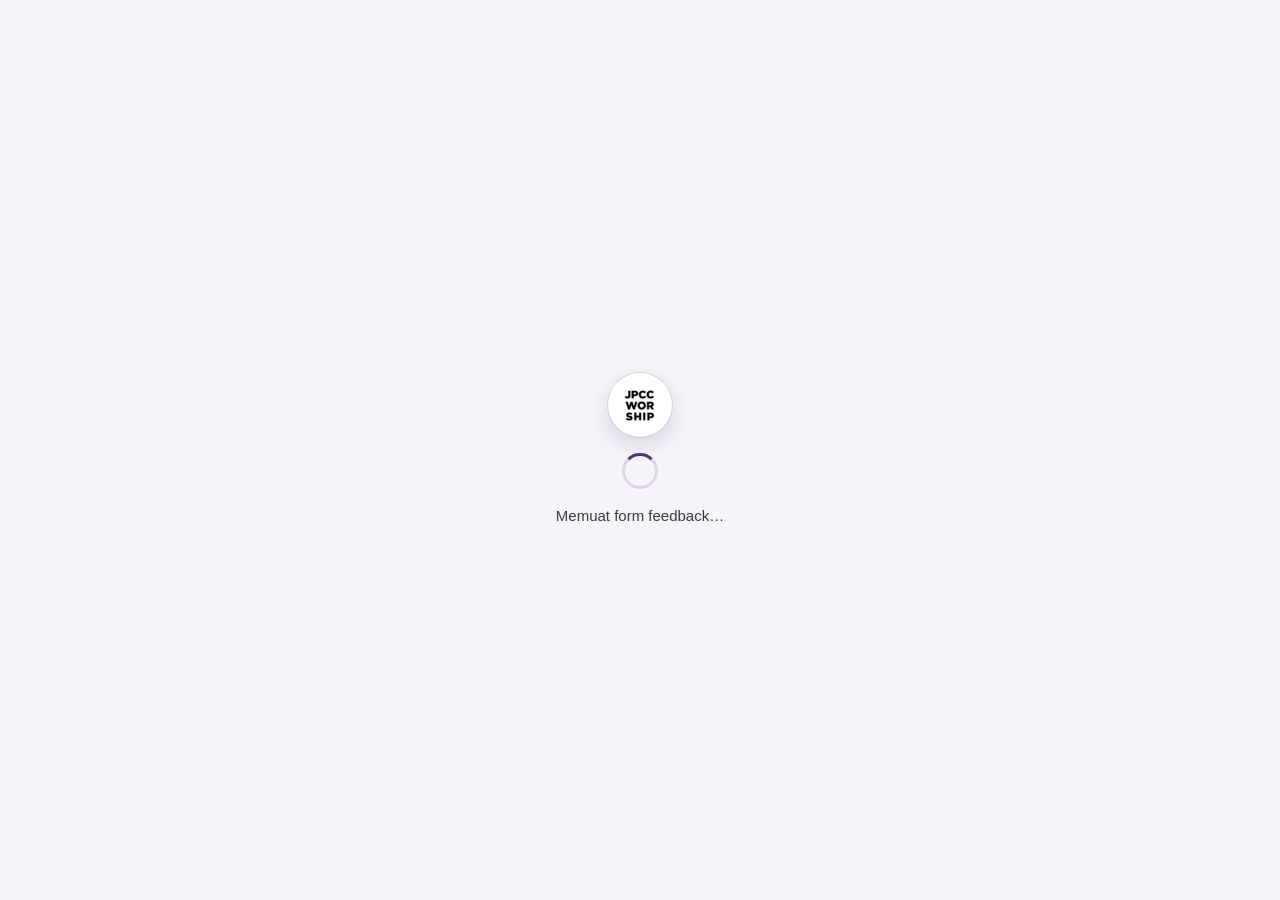
<file: mentoring/index.html>
<!DOCTYPE html>
<html lang="id">
<head>
<base target="_blank">
<meta charset="utf-8">
<meta name="viewport" content="width=device-width, initial-scale=1">
<meta name="robots" content="noindex, nofollow">
<title>Feedback Mentoring · JPCC Worship</title>
<meta name="description" content="Form feedback mentor & mentee JPCC Worship.">
<link rel="icon" type="image/png" sizes="32x32" href="../assets/ikon-32.png">
<link rel="icon" type="image/png" sizes="64x64" href="../assets/ikon-64.png">
<link rel="apple-touch-icon" href="../assets/ikon-180.png">
<link rel="stylesheet" href="../assets/jpcc.css">
<style>
  :root { color-scheme: light; --ink: #1F1B24; --muted: #6B6575; --line: #E7E3EE; --bg: #F7F5FA; --soft: #F3EFF9; --brand: #4B2E83; --ok: #137333; --okbg: #E6F4EA; --bad: #A50E0E; --badbg: #FCE8E6; }
  * { box-sizing: border-box; }
  html, body { margin: 0; background: var(--bg); color: var(--ink); font-family: -apple-system, BlinkMacSystemFont, "Segoe UI", Roboto, "Helvetica Neue", Arial, sans-serif; -webkit-font-smoothing: antialiased; }
  button, textarea, select { font-family: inherit; }
  [hidden] { display: none !important; }
  .wrap { max-width: 620px; margin: 0 auto; padding: 18px 16px 60px; }
  .eyebrow { font-size: 11px; font-weight: 800; letter-spacing: .12em; color: var(--brand); text-transform: uppercase; }
  .eyebrow span { display: inline-block; margin-left: 6px; padding: 2px 8px; border-radius: 999px; background: var(--brand); color: #fff; font-size: 10px; letter-spacing: .14em; }
  h1 { font-size: 24px; line-height: 1.25; margin: 6px 0 4px; letter-spacing: -.01em; }
  .sub { color: var(--muted); font-size: 14px; line-height: 1.55; margin: 0 0 18px; }
  .kartu { background: #fff; border: 1px solid var(--line); border-radius: 18px; padding: 18px; margin-bottom: 14px; }
  .info { display: grid; grid-template-columns: 110px minmax(0, 1fr); gap: 6px 12px; font-size: 14px; line-height: 1.45; }
  .info dt { color: var(--muted); font-weight: 700; } .info dd { margin: 0; font-weight: 600; }
  .lbl { font-size: 12.5px; font-weight: 800; color: #4A4155; margin: 0 0 8px; display: block; }
  .bln { display: flex; flex-wrap: wrap; gap: 6px; }
  .bln button { height: 40px; min-width: 64px; padding: 0 12px; border: 1.5px solid #CFC7DD; border-radius: 11px; background: #fff; font-size: 14px; font-weight: 800; cursor: pointer; color: var(--ink); }
  .bln button.on { background: var(--brand); border-color: var(--brand); color: #fff; }
  .bln button small { font-weight: 700; color: var(--ok); margin-left: 4px; }
  .bln button.on small { color: #CDEFD7; }
  .q { padding: 14px 0; border-top: 1px solid #F1EEF5; }
  .q:first-of-type { border-top: 0; padding-top: 4px; }
  .q p { margin: 0 0 10px; font-size: 15px; font-weight: 700; line-height: 1.45; }
  .skala { display: grid; grid-template-columns: repeat(5, minmax(0, 1fr)); gap: 6px; }
  .skala button { height: 48px; border: 1.5px solid #CFC7DD; border-radius: 12px; background: #fff; font-size: 17px; font-weight: 800; cursor: pointer; color: var(--ink); }
  .skala button.on { background: var(--brand); border-color: var(--brand); color: #fff; }
  .ujung { display: flex; justify-content: space-between; font-size: 11.5px; color: var(--muted); margin-top: 5px; }
  textarea { width: 100%; min-height: 100px; border: 1.5px solid #CFC7DD; border-radius: 12px; padding: 10px 12px; font-size: 15px; line-height: 1.5; outline: none; resize: vertical; }
  textarea:focus { border-color: var(--brand); box-shadow: 0 0 0 4px rgba(75, 46, 131, .12); }
  .btn { width: 100%; height: 52px; border: 0; border-radius: 14px; background: var(--brand); color: #fff; font-size: 16px; font-weight: 800; cursor: pointer; box-shadow: 0 2px 10px rgba(75, 46, 131, .25); }
  .btn:disabled { background: #C9C3D3; box-shadow: none; }
  .salah { color: var(--bad); font-weight: 700; font-size: 14px; min-height: 20px; margin-top: 10px; text-align: center; }
  .selesai { text-align: center; padding: 30px 18px; }
  .selesai .c { width: 64px; height: 64px; border-radius: 50%; background: var(--okbg); color: var(--ok); display: inline-flex; align-items: center; justify-content: center; font-size: 32px; font-weight: 800; }
  .gagal { background: var(--badbg); color: var(--bad); border-radius: 16px; padding: 18px; font-size: 15px; line-height: 1.5; text-align: center; }
  .btn2 { height: 42px; padding: 0 16px; border: 1.5px solid #DCD3EC; border-radius: 11px; background: #fff; color: var(--brand); font-size: 14px; font-weight: 800; cursor: pointer; margin-top: 14px; }
</style>
</head>
<body>
<div id="jpcc-muat" role="status" aria-live="polite"><div class="jm-kotak"><div class="jm-putar" aria-hidden="true"></div><div class="jm-teks">Memuat form feedback…</div><button type="button" class="jm-ulang" hidden>Coba lagi</button></div></div>
<div class="wrap">
  <div class="jw-kop"><img class="jw-logo" src="../assets/logo-192.png" alt="JPCC Worship" width="44" height="44"><div class="eyebrow">JPCC Worship<span>Mentoring</span></div></div>
  <div id="isi"><p class="sub" style="margin-top:20px">Memuat…</p></div>
</div>
<script type="text/plain" id="jpcc-app">
var DATA = window.__DATA__;
(function () {
  var $ = function (id) { return document.getElementById(id); };
  var BLN = ['Jan', 'Feb', 'Mar', 'Apr', 'Mei', 'Jun', 'Jul', 'Agu', 'Sep', 'Okt', 'Nov', 'Des'];
  function esc(s) { return String(s == null ? '' : s).replace(/[&<>"']/g, function (c) { return { '&': '&amp;', '<': '&lt;', '>': '&gt;', '"': '&quot;', "'": '&#39;' }[c]; }); }
  function lp(t) { if (!t) return '–'; return +t.slice(8, 10) + ' ' + BLN[+t.slice(5, 7) - 1] + ' ' + t.slice(0, 4); }
  function blnKe(mulai, i) { var y = +mulai.slice(0, 4), m = +mulai.slice(5, 7) - 1 + i; y += Math.floor(m / 12); m = m % 12; return BLN[m] + ' ' + String(y).slice(2); }
  var k = new URLSearchParams(location.search).get('k') || '';
  var X = null, S = { ke: 1, nilai: [0, 0, 0, 0] };
  if (!k) { $('isi').innerHTML = '<div class="gagal" style="margin-top:20px">Link feedback tidak lengkap. Buka lagi link yang dikirim Tim Evaluation.</div>'; return; }
  google.script.run.withSuccessHandler(function (x) { X = x; S.ke = x.ke; gambar(); }).withFailureHandler(function (e) {
    $('isi').innerHTML = '<div class="gagal" style="margin-top:20px">' + esc(e && e.message ? e.message : e) + '</div>';
  }).mmInfo(k);
  function gambar() {
    var mentee = X.sebagai === 'Mentee';
    var h = '<h1>Feedback mentoring</h1><p class="sub">Halo <b>' + esc(X.nama) + '</b>, isi sebagai <b>' + esc(X.sebagai.toLowerCase()) + '</b>. Jawabanmu dibaca Tim Evaluation untuk memantau dan membantu jalannya mentoring.</p>' +
      '<div class="kartu"><dl class="info"><dt>' + (mentee ? 'Mentor' : 'Mentee') + '</dt><dd>' + esc(X.partner) + '</dd>' + (X.fokus || X.bidang ? '<dt>Fokus</dt><dd>' + esc(X.fokus || X.bidang) + '</dd>' : '') +
      '<dt>Cycle</dt><dd>' + esc(X.cycle || '–') + '</dd><dt>Periode</dt><dd>' + esc(lp(X.mulai) + ' – ' + lp(X.selesai)) + '</dd></dl></div>';
    if (X.status === 'Dihentikan') { $('isi').innerHTML = h + '<div class="gagal">Mentoring ini sudah dihentikan, feedback tidak perlu diisi lagi.</div>'; return; }
    h += '<div class="kartu"><span class="lbl">Feedback untuk bulan ke-</span><div class="bln" id="bln">';
    for (var i = 1; i <= X.nBulan; i++) {
      var sudah = X.sudah.indexOf(i) >= 0;
      h += '<button type="button" data-ke="' + i + '"' + (i === S.ke ? ' class="on"' : '') + '>' + i + ' · ' + (X.mulai ? blnKe(X.mulai, i - 1) : '') + (sudah ? '<small>✓</small>' : '') + '</button>';
    }
    h += '</div><p class="sub" style="margin:8px 0 0;font-size:12.5px">✓ = sudah pernah diisi (boleh diisi ulang, yang terbaru dipakai).</p></div>';
    h += '<div class="kartu">' + X.soal.map(function (q, i) {
      return '<div class="q"><p>' + (i + 1) + '. ' + esc(q) + '</p><div class="skala" data-q="' + i + '">' + [1, 2, 3, 4, 5].map(function (v) {
        return '<button type="button" data-v="' + v + '"' + (S.nilai[i] === v ? ' class="on"' : '') + '>' + v + '</button>'; }).join('') + '</div><div class="ujung"><span>1 · sangat kurang</span><span>5 · sangat baik</span></div></div>';
    }).join('') + '<div class="q"><p>Catatan <span style="font-weight:600;color:var(--muted)">(opsional)</span></p><textarea id="cat" maxlength="1500" placeholder="' +
      esc(mentee ? 'Apa yang paling membantu? Apa yang perlu diperbaiki?' : 'Kemajuan mentee, kendala, rencana bulan depan…') + '"></textarea></div></div>' +
      '<button type="button" class="btn" id="kirim">Kirim feedback</button><div class="salah" id="salah"></div>';
    $('isi').innerHTML = h;
  }
  document.addEventListener('click', function (e) {
    var b = e.target.closest('[data-ke]');
    if (b) { S.ke = +b.getAttribute('data-ke'); Array.prototype.forEach.call($('bln').children, function (x) { x.classList.toggle('on', x === b); }); return; }
    b = e.target.closest('.skala button');
    if (b) { var q = +b.parentNode.getAttribute('data-q'); S.nilai[q] = +b.getAttribute('data-v'); Array.prototype.forEach.call(b.parentNode.children, function (x) { x.classList.toggle('on', x === b); }); return; }
    if (e.target.closest('#kirim')) {
      if (S.nilai.some(function (v) { return !v; })) { $('salah').textContent = 'Beri nilai 1–5 untuk semua pertanyaan dulu.'; return; }
      $('kirim').disabled = true; $('kirim').textContent = 'Mengirim…'; $('salah').textContent = '';
      google.script.run.withSuccessHandler(function (r) {
        if (X.sudah.indexOf(S.ke) < 0) X.sudah.push(S.ke);
        $('isi').innerHTML = '<div class="kartu selesai"><span class="c">✓</span><h1 style="margin-top:14px">Terima kasih!</h1><p class="sub">' + esc(r.pesan) + '</p>' +
          '<button type="button" class="btn2" id="lagi">Isi untuk bulan lain</button></div>';
      }).withFailureHandler(function (e2) {
        $('kirim').disabled = false; $('kirim').textContent = 'Kirim feedback'; $('salah').textContent = e2 && e2.message ? e2.message : String(e2);
      }).mmKirim(k, { ke: S.ke, nilai: S.nilai, cat: $('cat').value.trim() });
      return;
    }
    if (e.target.closest('#lagi')) { S.nilai = [0, 0, 0, 0]; gambar(); window.scrollTo(0, 0); }
  });
})();
</script>
<script src="../assets/jpcc.js"></script>
<script>JPCC.mulai("mentoring");</script>
</body>
</html>
</file>
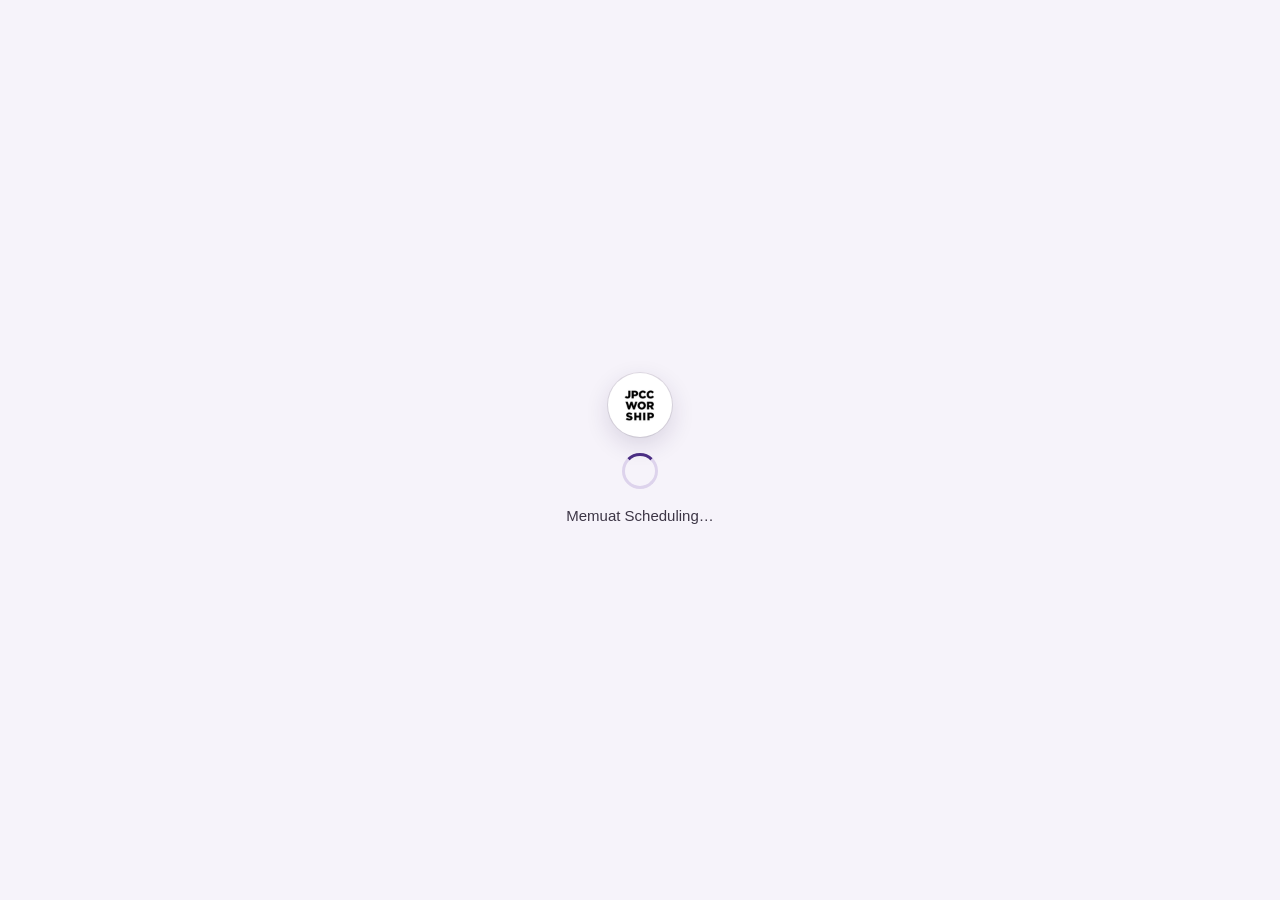
<file: scheduling/index.html>
<!DOCTYPE html>
<html lang="id">
<head>
<meta charset="utf-8">
<meta name="viewport" content="width=device-width, initial-scale=1">
<meta name="robots" content="noindex, nofollow">
<title>Scheduling · JPCC Worship People</title>
<meta name="description" content="Menyusun, mengecek & menerbitkan jadwal pelayanan. Khusus tim People JPCC Worship.">
<link rel="icon" type="image/png" sizes="32x32" href="../assets/ikon-32.png">
<link rel="icon" type="image/png" sizes="64x64" href="../assets/ikon-64.png">
<link rel="apple-touch-icon" href="../assets/ikon-180.png">
<link rel="stylesheet" href="../assets/jpcc.css">
<style>
  :root { color-scheme: light; --ink: #1F1B24; --muted: #6B6575; --line: #E7E3EE; --bg: #F7F5FA; --soft: #F3EFF9; --brand: #4B2E83; --brand2: #6A4BB0;
    --ok: #137333; --okbg: #E6F4EA; --bad: #A50E0E; --badbg: #FCE8E6; --warn: #8A5300; --warnbg: #FDF0DC;
    --umum: #4B2E83; --youth: #00695C; --kids: #C0510A; --ease: cubic-bezier(.2, .7, .2, 1); }
  * { box-sizing: border-box; }
  html, body { margin: 0; height: 100%; background: var(--bg); color: var(--ink);
    font-family: Inter, -apple-system, BlinkMacSystemFont, "Segoe UI", Roboto, "Helvetica Neue", Arial, sans-serif; -webkit-font-smoothing: antialiased; font-size: 14px; }
  button, input, select, textarea { font-family: inherit; font-size: inherit; color: inherit; }
  button { cursor: pointer; -webkit-tap-highlight-color: transparent; }
  [hidden] { display: none !important; }
  h1, h2, h3, h4, p { margin: 0; }
  a { color: var(--brand); font-weight: 700; }
  .kecil { font-size: 12px; color: var(--muted); }
  .tebal { font-weight: 800; }

  /* ---------- kerangka ---------- */
  #app { display: grid; grid-template-columns: 232px minmax(0, 1fr); grid-template-rows: auto minmax(0, 1fr); height: 100%; }
  #atas { grid-column: 1 / -1; display: flex; align-items: center; gap: 12px; padding: 10px 18px; background: #fff; border-bottom: 1px solid var(--line); }
  #atas .menu { display: none; width: 40px; height: 40px; border: 1.5px solid var(--line); border-radius: 12px; background: #fff; align-items: center; justify-content: center; }
  .eyebrow { font-size: 10.5px; font-weight: 800; letter-spacing: .12em; color: var(--brand); text-transform: uppercase; }
  .eyebrow span { display: inline-block; margin-left: 6px; padding: 2px 8px; border-radius: 999px; background: var(--brand); color: #fff; font-size: 9.5px; letter-spacing: .16em; }
  #atas h1 { font-size: 19px; letter-spacing: -.01em; line-height: 1.15; }
  #atas .sp { flex: 1; }
  .akun { display: flex; align-items: center; gap: 9px; padding: 5px 6px 5px 12px; border: 1.5px solid var(--line); border-radius: 999px; background: #fff; }
  .akun b { font-size: 13px; } .akun small { display: block; font-size: 11px; color: var(--muted); font-weight: 600; }
  .akun button { height: 30px; padding: 0 12px; border: 0; border-radius: 999px; background: var(--soft); color: var(--brand); font-weight: 800; font-size: 12px; }
  #sisi { overflow: auto; background: #fff; border-right: 1px solid var(--line); padding: 12px 10px 20px; }
  #sisi .grp { margin: 14px 10px 6px; font-size: 10.5px; font-weight: 800; letter-spacing: .1em; color: #9A93A6; text-transform: uppercase; }
  #sisi .grp:first-child { margin-top: 4px; }
  #sisi button { display: flex; align-items: center; gap: 10px; width: 100%; height: 40px; padding: 0 10px; border: 0; border-radius: 11px; background: transparent; text-align: left; font-weight: 700; color: #4A4155; }
  #sisi button:hover { background: var(--soft); }
  #sisi button.on { background: var(--brand); color: #fff; }
  #sisi button svg { flex: none; width: 18px; height: 18px; }
  #sisi button .n { margin-left: auto; min-width: 22px; height: 20px; padding: 0 6px; border-radius: 999px; background: var(--warnbg); color: var(--warn); font-size: 11.5px; font-weight: 800; line-height: 20px; text-align: center; }
  #sisi button.on .n { background: rgba(255, 255, 255, .22); color: #fff; }
  #sisi .langkah { margin-left: auto; font-size: 10.5px; font-weight: 800; color: #B9B2C6; }
  #sisi button.on .langkah { color: rgba(255, 255, 255, .7); }
  #isi { overflow: auto; padding: 18px 20px 60px; }
  @media (min-width: 901px) { #app.ada-laci #isi { padding-right: 416px; } }
  .lebar { max-width: 1180px; margin: 0 auto; }
  .judul { display: flex; align-items: flex-end; gap: 12px; flex-wrap: wrap; margin-bottom: 14px; }
  .judul h2 { font-size: 22px; letter-spacing: -.015em; }
  .judul p { color: var(--muted); font-size: 13.5px; margin-top: 2px; }
  .judul .sp { flex: 1; }

  /* ---------- komponen ---------- */
  .kartu { background: #fff; border: 1px solid var(--line); border-radius: 16px; padding: 16px; }
  .kartu + .kartu { margin-top: 12px; }
  .kolom2 > .kartu, .kolom3 > .kartu { margin-top: 0; }
  .kartu h3 { font-size: 15px; margin-bottom: 4px; }
  .kartu .ket { color: var(--muted); font-size: 13px; line-height: 1.5; margin-bottom: 10px; }
  .kolom2 { display: grid; grid-template-columns: minmax(0, 1.5fr) minmax(0, 1fr); gap: 12px; align-items: start; }
  .kolom3 { display: grid; grid-template-columns: repeat(3, minmax(0, 1fr)); gap: 12px; }
  .btn { display: inline-flex; align-items: center; justify-content: center; gap: 7px; height: 40px; padding: 0 16px; border: 0; border-radius: 11px; background: var(--brand); color: #fff; font-weight: 800; white-space: nowrap; }
  .btn:hover { background: #3D2470; }
  .btn.garis { background: #fff; color: var(--brand); border: 1.5px solid #D6CCEB; }
  .btn.garis:hover { background: var(--soft); }
  .btn.bahaya { background: #fff; color: var(--bad); border: 1.5px solid #F0C4BF; }
  .btn.hijau { background: var(--ok); }
  .btn.kcl { height: 32px; padding: 0 12px; font-size: 12.5px; border-radius: 9px; }
  .btn:disabled { background: #D9D4E2; color: #fff; border-color: transparent; cursor: not-allowed; }
  .btn.garis:disabled { background: #F4F3F6; color: #A9A3B4; border-color: #E7E3EE; }
  .seg { display: inline-flex; padding: 3px; border-radius: 12px; background: #ECE8F3; gap: 2px; }
  .seg button { height: 34px; padding: 0 14px; border: 0; border-radius: 9px; background: transparent; font-weight: 800; color: #5B5368; display: inline-flex; align-items: center; gap: 6px; }
  .seg button.on { background: #fff; color: var(--brand); box-shadow: 0 1px 3px rgba(31, 27, 36, .14); }
  .seg button .ttk { width: 8px; height: 8px; border-radius: 50%; }
  .chip { display: inline-flex; align-items: center; gap: 5px; height: 24px; padding: 0 9px; border-radius: 999px; background: var(--soft); color: #4A4155; font-size: 12px; font-weight: 700; white-space: nowrap; }
  .chip.ok { background: var(--okbg); color: #0B5A2A; } .chip.bad { background: var(--badbg); color: var(--bad); } .chip.warn { background: var(--warnbg); color: var(--warn); }
  .chip.trn { background: #D6F1EA; color: #0A5C50; } .chip.mdt { background: #FBDDEA; color: #8E1450; }
  .chip.ungu { background: #EDE4FB; color: var(--brand); } .chip.kuning { background: #FFF3B8; color: #6B5300; } .chip.abu { background: #EEECF1; color: #6B6575; }
  .chip.Umum { background: #EDE4FB; color: var(--umum); } .chip.Youth { background: #DDF1EE; color: var(--youth); } .chip.Kids { background: #FBE6D8; color: var(--kids); }
  .isian { height: 40px; border: 1.5px solid #CFC7DD; border-radius: 11px; padding: 0 12px; background: #fff; outline: none; min-width: 0; }
  textarea.isian { height: auto; padding: 10px 12px; line-height: 1.5; resize: vertical; width: 100%; }
  .isian:focus { border-color: var(--brand); box-shadow: 0 0 0 4px rgba(75, 46, 131, .12); }
  .lbl { display: block; font-size: 12px; font-weight: 800; color: #4A4155; margin: 0 0 5px; }
  .bidang { display: grid; gap: 12px; grid-template-columns: repeat(2, minmax(0, 1fr)); }
  .bidang .penuh { grid-column: 1 / -1; }
  .bidang .isian, .bidang select { width: 100%; }
  .alat { display: flex; align-items: center; gap: 8px; flex-wrap: wrap; margin-bottom: 12px; }
  .alat .sp { flex: 1; }
  .pesan { border-radius: 12px; padding: 10px 12px; font-size: 13px; line-height: 1.5; background: var(--soft); color: #4A4155; }
  .pesan.ok { background: var(--okbg); color: #0B5A2A; } .pesan.warn { background: var(--warnbg); color: var(--warn); } .pesan.bad { background: var(--badbg); color: var(--bad); }
  .kosong { padding: 26px 12px; text-align: center; color: var(--muted); font-size: 13.5px; }
  table.t { width: 100%; border-collapse: collapse; font-size: 13px; }
  table.t th { text-align: left; font-size: 11px; font-weight: 800; letter-spacing: .06em; text-transform: uppercase; color: var(--muted); padding: 8px 10px; border-bottom: 1.5px solid var(--line); white-space: nowrap; background: #fff; position: sticky; top: 0; z-index: 1; }
  table.t td { padding: 9px 10px; border-bottom: 1px solid #F1EEF5; vertical-align: top; }
  table.t tr.klik { cursor: pointer; } table.t tr.klik:hover td { background: #FBF9FE; }
  .tw { overflow: auto; border: 1px solid var(--line); border-radius: 14px; background: #fff; }
  .bar { height: 8px; border-radius: 999px; background: #ECE8F3; overflow: hidden; }
  .bar i { display: block; height: 100%; border-radius: 999px; background: var(--brand); }
  .ava { flex: none; width: 30px; height: 30px; border-radius: 50%; display: grid; place-items: center; color: #fff; font-size: 11px; font-weight: 800; background: var(--brand); }
  .tab2 { display: flex; gap: 4px; border-bottom: 1.5px solid var(--line); margin-bottom: 14px; overflow: auto; }
  .tab2 button { height: 40px; padding: 0 14px; border: 0; background: transparent; font-weight: 800; color: var(--muted); border-bottom: 3px solid transparent; margin-bottom: -1.5px; white-space: nowrap; }
  .tab2 button.on { color: var(--brand); border-bottom-color: var(--brand); }

  /* ---------- beranda ---------- */
  .siklus { display: grid; grid-template-columns: repeat(5, minmax(0, 1fr)); gap: 0; margin-top: 12px; position: relative; }
  .siklus .th { position: relative; padding: 0 8px; text-align: center; }
  .siklus .th::before { content: ''; position: absolute; left: -50%; right: 50%; top: 13px; height: 4px; background: #E7E3EE; }
  .siklus .th:first-child::before { display: none; }
  .siklus .th.lewat::before, .siklus .th.kini::before { background: var(--brand); }
  .siklus .bul { position: relative; z-index: 1; width: 30px; height: 30px; margin: 0 auto 8px; border-radius: 50%; display: grid; place-items: center; background: #fff; border: 3px solid #D9D2E6; font-size: 12px; font-weight: 800; color: #9A93A6; }
  .siklus .th.lewat .bul { background: var(--brand); border-color: var(--brand); color: #fff; }
  .siklus .th.kini .bul { border-color: var(--brand); color: var(--brand); box-shadow: 0 0 0 5px rgba(75, 46, 131, .14); }
  .siklus b { display: block; font-size: 13px; line-height: 1.3; } .siklus small { display: block; font-size: 12px; color: var(--muted); margin-top: 2px; }
  .mn-kartu { border-top: 4px solid var(--brand); }
  .mn-kartu.Youth { border-top-color: var(--youth); } .mn-kartu.Kids { border-top-color: var(--kids); }
  .mn-kartu .angka { font-size: 26px; font-weight: 800; letter-spacing: -.02em; line-height: 1.1; }
  .daftar { list-style: none; margin: 0; padding: 0; }
  .daftar li { display: flex; align-items: center; gap: 10px; padding: 9px 0; border-top: 1px solid #F1EEF5; }
  .daftar li:first-child { border-top: 0; }
  .daftar li .sp { flex: 1; min-width: 0; }
  .daftar li b { display: block; font-size: 13.5px; } .daftar li small { display: block; color: var(--muted); font-size: 12px; margin-top: 1px; }
  button.baris { width: 100%; border: 0; background: transparent; text-align: left; padding: 0; }

  /* ---------- susun ---------- */
  .tgl-bar { display: flex; gap: 6px; overflow: auto; padding-bottom: 4px; margin-bottom: 10px; }
  .tgl-bar button { flex: none; min-width: 64px; padding: 6px 10px; border: 1.5px solid var(--line); border-radius: 12px; background: #fff; text-align: left; }
  .tgl-bar button b { display: block; font-size: 13px; } .tgl-bar button small { display: block; font-size: 11px; color: var(--muted); font-weight: 700; margin-top: 1px; }
  .tgl-bar button.on { border-color: var(--brand); background: var(--brand); color: #fff; } .tgl-bar button.on small { color: rgba(255, 255, 255, .8); }
  .tgl-bar button .m { display: inline-block; width: 7px; height: 7px; border-radius: 50%; background: #E0832B; margin-left: 5px; vertical-align: 2px; }
  .gridw { overflow-x: auto; overflow-y: hidden; border: 1px solid var(--line); border-radius: 14px; background: #fff; scrollbar-width: none; }
  .gridw::-webkit-scrollbar { display: none; }
  .geser { position: sticky; bottom: 0; z-index: 6; height: 18px; margin: 4px 0 0; overflow-x: auto; overflow-y: hidden; background: #F1EEF6; border-radius: 9px; box-shadow: 0 -6px 12px rgba(247, 245, 250, .9); }
  .geser i { display: block; height: 1px; }
  @media (pointer: coarse) { .geser { display: none; } }
  table.g { border-collapse: separate; border-spacing: 0; font-size: 12.5px; min-width: 100%; }
  table.g th, table.g td { border-right: 1px solid #EFECF4; border-bottom: 1px solid #EFECF4; }
  table.g thead th { position: relative; z-index: 3; background: #fff; padding: 0; transform: translateY(var(--naik, 0px)); }
  table.g.melayang thead tr.r2 th { box-shadow: 0 6px 14px rgba(31, 27, 36, .12); }
  table.g thead tr.r1 th { background: #2D1863; color: #fff; font-size: 12px; font-weight: 800; letter-spacing: .04em; padding: 6px 10px; text-align: left; border-right: 2px solid #fff; }
  table.g th.pr, table.g td.pr { position: sticky; left: 0; z-index: 2; background: #fff; min-width: 132px; max-width: 132px; padding: 0 10px; text-align: left; font-weight: 700; color: #4A4155; border-right: 2px solid #D9D2E6; }
  table.g thead th.pr { position: sticky; z-index: 4; }
  table.g tr.r1 th.pr { background: #2D1863; }
  .sv { display: block; width: 100%; min-width: 150px; padding: 7px 9px 8px; border: 0; background: #fff; text-align: left; font-weight: 400; }
  .sv:hover { background: #FBF9FE; }
  .sv .k { display: flex; align-items: center; gap: 6px; font-weight: 800; font-size: 13px; }
  .sv .k i { width: 8px; height: 8px; border-radius: 3px; background: var(--brand); }
  .sv small { display: block; color: var(--muted); font-size: 11px; line-height: 1.35; margin-top: 2px; white-space: nowrap; overflow: hidden; text-overflow: ellipsis; max-width: 170px; }
  .sv .cat { display: inline-block; margin-top: 4px; padding: 1px 7px; border-radius: 999px; background: #FFF3B8; color: #6B5300; font-size: 10.5px; font-weight: 800; max-width: 170px; overflow: hidden; text-overflow: ellipsis; white-space: nowrap; }
  .sv .se { background: #FBE6D8; color: var(--kids); }
  table.g tr.grp td { background: #F6F3FB; font-size: 10.5px; font-weight: 800; letter-spacing: .1em; color: var(--brand); text-transform: uppercase; padding: 4px 10px; }
  table.g tr.grp td.pr { background: #F6F3FB; }
  table.g td { padding: 0; height: 34px; }
  .sel { display: flex; align-items: center; gap: 6px; width: 100%; height: 34px; min-width: 150px; padding: 0 9px; border: 0; background: transparent; text-align: left; white-space: nowrap; overflow: hidden; }
  .sel span { overflow: hidden; text-overflow: ellipsis; }
  .sel:hover { background: #F6F3FB; }
  .sel.kosong-wajib { background: repeating-linear-gradient(-45deg, #fff 0 6px, #F6F1FF 6px 12px); color: #9A8BC0; font-weight: 700; font-size: 11.5px; }
  .sel.tak { color: #CFC9DA; }
  /* role Trainee di Database: warna toska + pita miring TRAINEE (hanya di halaman Scheduling, jadwal publik tetap biasa) */
  .sel.trn { position: relative; background: #E0F4EF; color: #0A5C50; font-weight: 700; padding-right: 30px; }
  .sel .rib { position: absolute; right: -20px; bottom: 10px; width: 74px; height: 12px; transform: rotate(-45deg); background: #0F7B6C; color: #fff; font-style: normal; font-size: 6.5px; font-weight: 800; letter-spacing: .04em; line-height: 12px; text-align: center; box-shadow: 0 1px 2px rgba(0,0,0,.2); pointer-events: none; }
  /* MD Trainee yang dijadwalkan sebagai Music director (OTJ, didampingi Co-MD): merah muda + pita lebih landai "MD TRAINEE" */
  .sel.mdt { position: relative; background: #FCE8F1; color: #8E1450; font-weight: 700; padding-right: 44px; }
  .sel.salahco { box-shadow: inset 0 0 0 2px #D93025; }
  .sel .rib.mdt { right: -24px; bottom: 11px; width: 104px; transform: rotate(-30deg); background: linear-gradient(90deg, #AD1457, #D81B60); font-size: 6.5px; letter-spacing: .06em; }
  .sel.f-asing, .sel.f-blok { background: var(--badbg); color: var(--bad); font-weight: 700; }
  .sel.f-blok span { text-decoration: line-through; }
  .sel.f-bentrok { background: #FFE3C2; color: #8A3D00; font-weight: 700; }
  .sel.f-turut { background: #EDE4FB; color: var(--brand); font-weight: 700; }
  .sel.f-lebih { background: #FFFBDD; color: #4F4200; }
  .sel.sama { box-shadow: inset 0 0 0 2px #1E88E5; }
  .sel.aktif { box-shadow: inset 0 0 0 2.5px var(--brand); background: #fff; }
  .sel .kh { flex: none; padding: 0 5px; border-radius: 5px; background: #2D1863; color: #fff; font-size: 10px; font-weight: 800; }
  .sel .ub { flex: none; width: 7px; height: 7px; border-radius: 50%; background: #E0832B; }
  .legenda { display: flex; gap: 6px; flex-wrap: wrap; margin: 10px 0 0; }
  .masalah { margin-top: 12px; }
  .masalah li button { display: flex; gap: 8px; align-items: flex-start; width: 100%; border: 0; background: transparent; text-align: left; padding: 0; line-height: 1.45; }
  .masalah li button:hover b { text-decoration: underline; }

  /* ---------- laci & modal ---------- */
  #tirai { position: fixed; inset: 0; z-index: 40; background: rgba(31, 27, 36, .42); display: none; }
  #tirai.buka { display: block; }
  #laci { position: fixed; z-index: 41; top: 0; right: 0; bottom: 0; width: 400px; max-width: 100vw; background: #fff; box-shadow: -18px 0 50px rgba(31, 27, 36, .18); transform: translateX(105%); transition: transform .22s var(--ease); display: flex; flex-direction: column; }
  #laci.buka { transform: none; }
  #laci .kp { padding: 14px 16px 10px; border-bottom: 1px solid var(--line); }
  #laci .kp .x, #modal .x { float: right; width: 34px; height: 34px; border: 0; border-radius: 50%; background: var(--soft); font-size: 18px; line-height: 1; color: #4A4155; }
  #laci .kp small { display: block; font-size: 11px; font-weight: 800; letter-spacing: .06em; color: var(--brand); text-transform: uppercase; }
  #laci .kp h3 { font-size: 17px; margin-top: 2px; }
  #laci .bd { flex: 1; overflow: auto; padding: 12px 16px 20px; }
  #laci .kk { padding: 10px 16px; border-top: 1px solid var(--line); display: flex; gap: 8px; align-items: center; flex-wrap: wrap; }
  #laci .seg { display: flex; } #laci .seg button { flex: 1; justify-content: center; padding: 0 8px; font-size: 12.5px; white-space: nowrap; }
  #laci .btn.lentur { white-space: normal; height: auto; padding: 9px 12px; text-align: left; line-height: 1.4; }
  .calon { display: flex; gap: 10px; align-items: flex-start; width: 100%; padding: 9px 10px; margin-bottom: 6px; border: 1.5px solid var(--line); border-radius: 12px; background: #fff; text-align: left; }
  .calon:hover { border-color: #B9A5DC; background: #FBF9FE; }
  .calon.pakai { border-color: var(--brand); background: #F3EEFA; }
  .calon .who { flex: 1; min-width: 0; }
  .calon .who b { display: block; font-size: 13.5px; }
  .calon .who small { display: block; font-size: 11.5px; color: var(--muted); margin-top: 2px; line-height: 1.45; }
  .calon .tanda { display: flex; gap: 4px; flex-wrap: wrap; margin-top: 5px; }
  .calon .ke { flex: none; font-size: 11px; font-weight: 800; color: #B9B2C6; padding-top: 2px; }
  #modal { position: fixed; z-index: 50; inset: 0; display: none; align-items: center; justify-content: center; padding: 16px; }
  #modal.buka { display: flex; }
  #modal .kotak { width: 560px; max-width: 100%; max-height: 92vh; overflow: auto; background: #fff; border-radius: 18px; padding: 18px; box-shadow: 0 24px 70px rgba(31, 27, 36, .3); }
  #modal h3 { font-size: 18px; margin-bottom: 4px; }
  #modal .ket { color: var(--muted); font-size: 13px; line-height: 1.5; margin-bottom: 14px; }
  #modal .aksi { display: flex; gap: 8px; justify-content: flex-end; margin-top: 16px; flex-wrap: wrap; }
  #roti { position: fixed; z-index: 60; left: 50%; bottom: 22px; transform: translate(-50%, 20px); padding: 11px 16px; border-radius: 12px; background: #1F1B24; color: #fff; font-weight: 700; font-size: 13.5px; opacity: 0; pointer-events: none; transition: all .25s var(--ease); max-width: 92vw; }
  #roti.buka { opacity: 1; transform: translate(-50%, 0); }
  #roti.aksi { display: flex; align-items: center; gap: 12px; }
  .cek-t { display: flex; flex-direction: column; gap: 2px; min-width: 0; text-align: left; }
  .cek-t b { font-weight: 700; line-height: 1.35; }
  .cek-t small { font-size: 12.5px; font-weight: 600; color: var(--muted); line-height: 1.35; }
  #roti.aksi.buka { pointer-events: auto; }
  #roti .roti-b { flex: none; height: 30px; padding: 0 12px; border: 0; border-radius: 8px; background: #fff; color: #1F1B24; font-weight: 800; font-size: 12.5px; cursor: pointer; }
  #roti .roti-b:hover { background: #EDE7F6; }
  /* baris tanggal + alat tabel (urungkan, zoom tabel saja) */
  .tgl-baris { display: flex; align-items: flex-start; gap: 10px; flex-wrap: wrap; }
  .tgl-baris .tgl-bar { flex: 1 1 320px; min-width: 0; }
  .alat-tabel { display: flex; align-items: center; gap: 8px; margin-left: auto; margin-bottom: 10px; }
  .zoomk button { min-width: 34px; justify-content: center; padding: 0 9px; }
  .zoomk .zl { min-width: 56px; font-variant-numeric: tabular-nums; }
  .calon .who small.det b { display: inline; font-size: inherit; color: var(--ink); }
  .calon .ini { font-weight: 800; color: var(--ink); text-decoration: underline dotted; text-underline-offset: 2px; }

  /* ---------- masuk ---------- */
  #masuk { position: fixed; inset: 0; z-index: 70; background: radial-gradient(900px 600px at 50% 30%, #5B3AA0 0%, #2D1863 55%, #23123F 100%); display: flex; align-items: center; justify-content: center; padding: 16px; overflow: auto; }
  #masuk .kotak { width: 400px; max-width: 100%; background: #fff; border-radius: 22px; padding: 28px 24px 22px; box-shadow: 0 30px 80px rgba(10, 0, 30, .45); text-align: center; }
  #masuk .gembok { width: 56px; height: 56px; border-radius: 18px; background: var(--brand); color: #fff; display: inline-flex; align-items: center; justify-content: center; margin-bottom: 12px; }
  #masuk .gembok svg { width: 28px; height: 28px; }
  #masuk h1 { font-size: 22px; letter-spacing: -.01em; margin: 8px 0 4px; }
  #masuk p { color: var(--muted); font-size: 14px; line-height: 1.55; margin-bottom: 16px; }
  #masuk .lbl { text-align: left; }
  #masuk select { width: 100%; height: 54px; border-radius: 14px; font-size: 16px; margin-bottom: 12px; }
  .pin-kotak { position: relative; margin-bottom: 10px; }
  .pin-kotak input { width: 100%; height: 54px; border: 1.5px solid #CFC7DD; border-radius: 14px; padding: 0 100px 0 18px; font-size: 20px; letter-spacing: .3em; outline: none; background: #fff; }
  .pin-kotak input:focus { border-color: var(--brand); box-shadow: 0 0 0 4px rgba(75, 46, 131, .12); }
  .pin-kotak input::placeholder { letter-spacing: .2em; color: #C9C3D3; }
  .pin-alat { position: absolute; right: 8px; top: 8px; display: flex; gap: 4px; }
  .pin-alat button { height: 38px; min-width: 40px; padding: 0 9px; border: 0; border-radius: 10px; background: var(--soft); color: var(--brand); font-size: 12.5px; font-weight: 800; display: inline-flex; align-items: center; justify-content: center; }
  .pin-alat svg { width: 19px; height: 19px; display: block; }
  .pin-ket { font-size: 12px; color: var(--muted); line-height: 1.45; text-align: left; }
  #masuk .btn { width: 100%; height: 52px; border-radius: 14px; font-size: 16px; margin-top: 14px; }
  #masuk .salah { min-height: 20px; margin-top: 10px; color: var(--bad); font-weight: 700; font-size: 13.5px; }
  #masuk .tautan { border: 0; background: transparent; color: var(--muted); font-size: 12px; text-decoration: underline; margin-top: 6px; }
  .syarat { list-style: none; margin: 4px 0 0; padding: 0; text-align: left; font-size: 12.5px; color: var(--muted); line-height: 1.7; }
  .syarat li.ok { color: var(--ok); font-weight: 700; }

  /* ---------- tutorial ---------- */
  #tur { position: fixed; inset: 0; z-index: 90; }
  #tur .tirai2 { position: absolute; inset: 0; }
  #turLubang { position: absolute; border-radius: 14px; box-shadow: 0 0 0 9999px rgba(24, 12, 48, .68); outline: 3px solid #fff; outline-offset: 0; pointer-events: none; transition: left .28s var(--ease), top .28s var(--ease), width .28s var(--ease), height .28s var(--ease); }
  #turKartu { position: absolute; width: 350px; max-width: calc(100vw - 24px); background: #fff; border-radius: 18px; padding: 16px 16px 14px; box-shadow: 0 22px 60px rgba(0, 0, 0, .38); transition: left .28s var(--ease), top .28s var(--ease); }
  #turKartu .lk { font-size: 11px; font-weight: 800; letter-spacing: .08em; color: var(--brand); text-transform: uppercase; }
  #turKartu h3 { font-size: 17px; margin: 4px 0 6px; letter-spacing: -.01em; }
  #turKartu p { font-size: 13.5px; line-height: 1.55; color: #4A4155; }
  #turKartu .ttk2 { display: flex; gap: 3px; margin: 12px 0; }
  #turKartu .ttk2 i { flex: 1; height: 4px; border-radius: 2px; background: #E7E3EE; }
  #turKartu .ttk2 i.on { background: var(--brand); }
  #turKartu .ak { display: flex; gap: 8px; align-items: center; }
  #turKartu .ak .lewat { border: 0; background: transparent; color: var(--muted); font-weight: 700; font-size: 12.5px; padding: 0; margin-right: auto; }
  .bantu { height: 38px; padding: 0 12px; border: 1.5px solid var(--line); border-radius: 999px; background: #fff; color: var(--brand); font-weight: 800; font-size: 12.5px; display: inline-flex; align-items: center; gap: 6px; }
  .bantu i { width: 18px; height: 18px; border-radius: 50%; background: var(--brand); color: #fff; font-style: normal; font-size: 12px; display: grid; place-items: center; }
  .akun .nm { border: 0; background: transparent; text-align: left; padding: 0; }

  /* ---------- pratinjau & lain ---------- */
  .pv-tgl { margin: 14px 0 8px; font-size: 13px; font-weight: 800; color: var(--brand); letter-spacing: .04em; text-transform: uppercase; }
  .pv-grid { display: grid; grid-template-columns: repeat(auto-fill, minmax(230px, 1fr)); gap: 10px; }
  .pv { border: 1px solid var(--line); border-radius: 14px; padding: 12px; background: #fff; }
  .pv h4 { font-size: 14px; } .pv small { color: var(--muted); font-size: 11.5px; display: block; margin: 2px 0 8px; line-height: 1.4; }
  .pv dl { display: grid; grid-template-columns: 96px minmax(0, 1fr); gap: 2px 8px; margin: 0; font-size: 12.5px; }
  .pv dt { color: var(--muted); } .pv dd { margin: 0; font-weight: 600; } .pv dd.ub { color: #B45309; }
  table.f td input { width: 56px; height: 30px; text-align: center; border: 1.5px solid #E1DBEC; border-radius: 8px; background: #fff; }
  table.f td.nol input { color: #C9C3D3; border-color: #F1EEF5; }
  table.f th.mnU { color: var(--umum); } table.f th.mnY { color: var(--youth); } table.f th.mnK { color: var(--kids); }

  @media (max-width: 900px) {
    #app { grid-template-columns: minmax(0, 1fr); }
    #atas .menu { display: inline-flex; }
    #sisi { position: fixed; z-index: 45; top: 0; bottom: 0; left: 0; width: 260px; transform: translateX(-105%); transition: transform .22s var(--ease); box-shadow: 18px 0 50px rgba(31, 27, 36, .18); }
    #sisi.buka { transform: none; }
    #isi { padding: 14px 12px 60px; }
    .kolom2, .kolom3, .bidang { grid-template-columns: minmax(0, 1fr); }
    .siklus { grid-template-columns: minmax(0, 1fr); gap: 10px; }
    .siklus .th { display: grid; grid-template-columns: 30px minmax(0, 1fr); gap: 10px; text-align: left; padding: 0; }
    .siklus .th::before { display: none; } .siklus .bul { margin: 0; }
    .akun small { display: none; }
    .bantu span { display: none; } .bantu { padding: 0 9px; }
    #laci { top: auto; left: 0; width: auto; height: 86vh; border-radius: 20px 20px 0 0; transform: translateY(105%); }
    table.g th.pr, table.g td.pr { min-width: 104px; max-width: 104px; font-size: 11.5px; }
  }

  /* ---------- tambahan versi tersambung ---------- */
  #atas .logo { width: 36px; height: 36px; border-radius: 50%; box-shadow: 0 0 0 1px var(--line); flex: none; }
  #masuk .gembok { width: 68px; height: 68px; background: none; border-radius: 50%; }
  #masuk .gembok img.logo { width: 68px; height: 68px; border-radius: 50%; display: block; box-shadow: 0 0 0 1px var(--line), 0 8px 22px rgba(40, 20, 80, .2); }
  .chip.biru { background: #DCEBFB; color: #0B4F8A; }
  .pesan.biru { background: #E8F1FC; color: #0B4F8A; }
  .sel.f-aturan { background: #E3EEFC; color: #0B4F8A; font-weight: 700; }
  .simpan { height: 30px; padding: 0 11px; border: 0; border-radius: 999px; font-size: 12px; font-weight: 800; display: inline-flex; align-items: center; gap: 6px; cursor: default; white-space: nowrap; }
  .simpan::before { content: ''; width: 8px; height: 8px; border-radius: 50%; background: currentColor; }
  .simpan.ok { background: var(--okbg); color: var(--ok); }
  .simpan.tunggu, .simpan.kirim { background: #FFF3D6; color: #8A5300; }
  .simpan.kirim::before { animation: kedip .8s ease-in-out infinite alternate; }
  .simpan.gagal { background: var(--badbg); color: var(--bad); cursor: pointer; }
  .det b.wlmd { color: var(--brand); }
  @keyframes kedip { from { opacity: .25; } to { opacity: 1; } }
  #sibuk { position: fixed; inset: 0; z-index: 65; background: rgba(24, 12, 48, .5); display: flex; align-items: center; justify-content: center; padding: 24px; }
  #sibuk[hidden] { display: none; }
  #sibuk .kt { background: #fff; border-radius: 18px; padding: 22px 26px 20px; max-width: 380px; text-align: center; font-weight: 700; font-size: 14.5px; line-height: 1.5; box-shadow: 0 30px 80px rgba(10, 0, 30, .4); }
  .putar { width: 34px; height: 34px; margin: 4px auto 12px; border-radius: 50%; border: 3.5px solid #E7E0F3; border-top-color: var(--brand); animation: putar .8s linear infinite; }
  @keyframes putar { to { transform: rotate(360deg); } }
  /* layar tunggu: kalau belum selesai setelah beberapa detik, muncul Amsal 16:32a */
  .ayat { display: flex; flex-direction: column; align-items: center; gap: 2px; margin-top: 12px; overflow: hidden; font-weight: 400; text-align: center; animation: ayat-muncul .6s ease 6s both; }
  .ayat-ref { font-size: 12px; font-weight: 700; letter-spacing: .03em; color: var(--muted); }
  .ayat-isi { font-size: 14px; font-style: italic; line-height: 1.5; color: var(--ink); text-wrap: balance; }
  @keyframes ayat-muncul { from { opacity: 0; max-height: 0; } to { opacity: 1; max-height: 6em; } }
  .centang { display: inline-flex; align-items: center; gap: 6px; padding: 6px 11px; border: 1.5px solid var(--line); border-radius: 999px; font-size: 13px; font-weight: 600; cursor: pointer; background: #fff; }
  .centang input { accent-color: var(--brand); margin: 0; }
  .centang:has(input:checked) { border-color: var(--brand); background: var(--soft); color: var(--brand); }
  .picm { position: relative; flex: none; }
  .picm-b { width: 28px; height: 28px; border: 0; border-radius: 8px; background: transparent; color: #6B6478; font-size: 18px; font-weight: 800; line-height: 1; cursor: pointer; }
  .picm-b:hover, .picm-b[aria-expanded="true"] { background: #F1EEF5; color: #2E2A47; }
  .picm-b:focus-visible { outline: 2px solid var(--brand); outline-offset: 1px; }
  .picm-m { position: absolute; right: 0; top: 30px; z-index: 40; min-width: 150px; display: flex; flex-direction: column; padding: 4px; background: #fff; border: 1px solid #E4DEEC; border-radius: 10px; box-shadow: 0 8px 24px rgba(31, 27, 36, .14); }
  .picm-m[hidden] { display: none; }
  .picm-m button { border: 0; background: transparent; text-align: left; padding: 8px 10px; border-radius: 7px; font: inherit; font-size: 13px; font-weight: 600; color: #2E2A47; cursor: pointer; }
  .picm-m button:hover, .picm-m button:focus-visible { background: #F6F3FA; outline: none; }
  .picm-m .hps { color: #B3261E; }
  @media (max-width: 900px) { #atas .logo { display: none; } .simpan { padding: 0 9px; font-size: 11px; } }
  /* lonceng notifikasi */
  .lonceng { position: relative; width: 38px; height: 38px; border: 1.5px solid var(--line); border-radius: 999px; background: #fff; color: var(--brand); display: grid; place-items: center; cursor: pointer; flex: none; }
  .lonceng i { position: absolute; top: -4px; right: -5px; min-width: 18px; height: 18px; padding: 0 5px; border-radius: 999px; background: #D93025; color: #fff; font-size: 10.5px; font-weight: 800; font-style: normal; display: grid; place-items: center; box-shadow: 0 0 0 2px #fff; }
  .lonceng i[hidden] { display: none; }
  #notifPanel { position: fixed; z-index: 55; top: 62px; right: 18px; width: 400px; max-width: calc(100vw - 24px); max-height: min(560px, calc(100vh - 80px)); background: #fff; border: 1px solid var(--line); border-radius: 18px; box-shadow: 0 24px 60px rgba(25, 10, 60, .25); display: none; flex-direction: column; overflow: hidden; }
  #notifPanel.buka { display: flex; }
  .np-k { display: flex; align-items: center; gap: 8px; padding: 12px 12px 10px 16px; border-bottom: 1px solid var(--line); }
  .np-k b { font-size: 15px; } .np-k .kecil { flex: 1; }
  .np-k .x, .ob-kp .x { width: 32px; height: 32px; border: 0; border-radius: 9px; background: var(--soft); font-size: 20px; line-height: 1; cursor: pointer; color: var(--ink); }
  .np-isi { overflow-y: auto; padding: 6px; }
  .np-b { display: flex; gap: 10px; width: 100%; text-align: left; border: 0; background: transparent; border-radius: 12px; padding: 9px 10px; cursor: pointer; font-size: 13px; line-height: 1.45; color: var(--ink); }
  .np-b:hover { background: var(--soft); }
  .np-b.baru { background: #F3EEFB; }
  .np-b .sp { display: flex; flex-direction: column; gap: 2px; min-width: 0; }
  .np-b small { color: var(--muted); font-size: 11.5px; }
  .ava.kcl { width: 26px; height: 26px; font-size: 10.5px; position: relative; }
  .susun-on { display: flex; align-items: center; gap: 4px; flex-wrap: wrap; margin: -4px 0 8px; }
  .susun-on:empty { display: none; }
  #sisi .n.info { background: #E8F1FC; color: #0B4F8A; }
  /* sel yang baru diubah orang lain */
  .sel.kilat { animation: kilat 2.4s ease-out 2; }
  @keyframes kilat { 0% { box-shadow: inset 0 0 0 2px #F29900; background: #FFF4D6; } 100% { box-shadow: inset 0 0 0 2px transparent; } }
  /* batang geser samping: menempel di ujung bawah layar */
  .geser { position: fixed; bottom: 0; left: 0; z-index: 30; margin: 0; height: 20px; border-radius: 0; border-top: 1px solid var(--line); background: #F1EEF6; box-shadow: 0 -4px 14px rgba(40, 20, 80, .08); visibility: hidden; }
  #isi { padding-bottom: 92px; }
  body.ada-geser #isi { padding-bottom: 104px; }
  /* laci terbuka: tombol chat pindah ke kiri laci supaya tidak menutupi tombol Simpan */
  @media (min-width: 901px) { body.laci-buka #obrol { right: 418px; } body.laci-buka .ob-panel { max-width: calc(100vw - 440px); } }
  @media (max-width: 900px) { body.laci-buka #obrol:not(.buka) { display: none; } }
  body.ada-geser #obrol { bottom: 32px; }
  /* HP: kepala halaman muat satu baris (status simpan jadi titik, nama akun disembunyikan) */
  @media (max-width: 560px) {
    #atas { gap: 8px; padding: 8px 12px; }
    #atas .eyebrow { display: none; } #atas h1 { font-size: 17px; }
    .simpan { font-size: 0; gap: 0; width: 30px; padding: 0; justify-content: center; }
    .lonceng, .bantu { width: 36px; height: 36px; padding: 0; justify-content: center; }
    .akun { padding: 4px; } .akun .nm { display: none; }
  }
  .geser { scrollbar-width: auto; scrollbar-color: #A996D4 #F1EEF6; }
  .geser::-webkit-scrollbar { height: 14px; } .geser::-webkit-scrollbar-track { background: #F1EEF6; }
  .geser::-webkit-scrollbar-thumb { background: #A996D4; border-radius: 999px; border: 3px solid #F1EEF6; } .geser::-webkit-scrollbar-thumb:hover { background: #7C64B8; }
  /* chat tim */
  #obrol { position: fixed; right: 18px; bottom: 18px; z-index: 44; transition: bottom .15s ease; }
  .ob-buka { position: relative; display: inline-flex; align-items: center; gap: 8px; height: 48px; padding: 0 16px; border: 0; border-radius: 999px; background: var(--brand); color: #fff; font: inherit; font-weight: 800; font-size: 14px; cursor: pointer; box-shadow: 0 10px 28px rgba(45, 24, 99, .32); }
  .ob-buka small { font-size: 11px; font-weight: 700; background: rgba(255, 255, 255, .18); border-radius: 999px; padding: 2px 8px; }
  .ob-buka small::before { content: ''; display: inline-block; width: 7px; height: 7px; border-radius: 50%; background: #5BE38B; margin-right: 5px; vertical-align: 1px; }
  .ob-n { min-width: 19px; height: 19px; padding: 0 5px; border-radius: 999px; background: #D93025; color: #fff; font-size: 10.5px; font-weight: 800; font-style: normal; display: inline-grid; place-items: center; }
  .ob-buka .ob-n { position: absolute; top: -5px; left: -4px; box-shadow: 0 0 0 2px #fff; }
  .ob-n[hidden], .ob-buka small[hidden] { display: none; }
  #obrol.buka .ob-buka { display: none; }
  .ob-panel { position: absolute; right: 0; bottom: 0; width: 680px; max-width: calc(100vw - 24px); height: min(560px, calc(100vh - 90px)); background: #fff; border: 1px solid var(--line); border-radius: 20px; box-shadow: 0 24px 70px rgba(25, 10, 60, .3); display: flex; flex-direction: column; overflow: hidden; }
  .ob-panel[hidden] { display: none; }
  .ob-kp { display: flex; align-items: center; gap: 8px; padding: 10px 10px 10px 14px; background: #2D1863; color: #fff; }
  .ob-kp b { font-size: 15px; } .ob-kp .kecil { flex: 1; color: #D9CCF5; }
  .ob-kp .x { background: rgba(255, 255, 255, .14); color: #fff; }
  .ob-balik { display: none; width: 32px; height: 32px; border: 0; border-radius: 9px; background: rgba(255, 255, 255, .14); color: #fff; font-size: 20px; cursor: pointer; }
  .ob-badan { flex: 1; min-height: 0; display: grid; grid-template-columns: 220px minmax(0, 1fr); }
  .ob-daftar { overflow-y: auto; border-right: 1px solid var(--line); padding: 6px; background: #FBFAFD; }
  .ob-grp { font-size: 10.5px; font-weight: 800; letter-spacing: .08em; text-transform: uppercase; color: var(--muted); padding: 10px 8px 4px; }
  .ob-k { display: flex; align-items: center; gap: 8px; width: 100%; border: 0; background: transparent; border-radius: 10px; padding: 7px 8px; font: inherit; font-size: 13px; font-weight: 600; color: var(--ink); text-align: left; cursor: pointer; }
  .ob-k:hover { background: var(--soft); } .ob-k.on { background: #EDE6F8; color: var(--brand); }
  .ob-k .sp { flex: 1; min-width: 0; overflow: hidden; text-overflow: ellipsis; white-space: nowrap; }
  .ob-k small { display: block; font-size: 11px; font-weight: 600; color: #1E8E3E; }
  .ob-ik { width: 26px; height: 26px; border-radius: 8px; background: #EDE6F8; color: var(--brand); display: grid; place-items: center; font-weight: 800; font-size: 12px; flex: none; }
  .ob-titik { position: absolute; right: -2px; bottom: -2px; width: 10px; height: 10px; border-radius: 50%; background: #C7C1D1; box-shadow: 0 0 0 2px #FBFAFD; }
  .ob-titik.on { background: #1E8E3E; }
  .ob-obrol { display: flex; flex-direction: column; min-height: 0; }
  .ob-pesan { flex: 1; overflow-y: auto; padding: 12px; background: #F7F5FA; display: flex; flex-direction: column; gap: 6px; }
  .ob-m { align-self: flex-start; max-width: 82%; background: #fff; border: 1px solid var(--line); border-radius: 14px 14px 14px 5px; padding: 7px 10px 5px; font-size: 13.5px; line-height: 1.45; overflow-wrap: anywhere; }
  .ob-m b { display: block; font-size: 11.5px; color: var(--brand); }
  .ob-m small { display: block; text-align: right; font-size: 10.5px; color: var(--muted); }
  .ob-m.saya { align-self: flex-end; background: var(--brand); color: #fff; border-color: var(--brand); border-radius: 14px 14px 5px 14px; }
  .ob-m.saya small { color: #D9CCF5; } .ob-m.saya a { color: #fff; }
  .ob-hari { align-self: center; font-size: 11px; font-weight: 700; color: var(--muted); background: #ECE7F4; border-radius: 999px; padding: 2px 10px; margin: 4px 0; }
  .ob-lama { align-self: center; border: 1.5px solid #D9D0EA; background: #fff; color: var(--brand); border-radius: 999px; padding: 6px 14px; font: inherit; font-size: 12px; font-weight: 800; cursor: pointer; margin-bottom: 4px; }
  .ob-lama:disabled { opacity: .6; cursor: default; }
  .ob-info { align-self: center; font-size: 11px; color: var(--muted); background: #FFF8E1; border-radius: 8px; padding: 3px 10px; margin-bottom: 4px; text-align: center; }
  .ob-k em { display: block; font-style: normal; font-size: 11.5px; font-weight: 500; color: var(--muted); overflow: hidden; text-overflow: ellipsis; white-space: nowrap; }
  .ob-form { display: flex; gap: 8px; padding: 8px; border-top: 1px solid var(--line); }
  .ob-form textarea { flex: 1; min-width: 0; resize: none; height: 42px; max-height: 120px; border: 1.5px solid #CFC7DD; border-radius: 12px; padding: 10px 12px; font: inherit; font-size: 14.5px; outline: none; }
  .ob-form textarea:focus { border-color: var(--brand); }
  /* @mention */
  .ob-pesanw { position: relative; flex: 1; min-height: 0; display: flex; flex-direction: column; }
  .ob-pesanw > .ob-pesan { flex: 1; min-height: 0; position: relative; }
  .ob-m .sebut { font-weight: 700; color: #1F6FD1; }
  .ob-m .sebut.saya { background: #FFF1B8; color: #7A4B00; border-radius: 4px; padding: 0 2px; }
  .ob-m.saya .sebut { color: #FFE7A3; } .ob-m.saya .sebut.saya { color: #7A4B00; }
  .ob-m.disebut { background: #FFFBEA; border-color: #F2C94C; box-shadow: 0 0 0 1px #F2C94C; }
  .ob-m.kedip { animation: kilat 1.2s ease-out 2; }
  .ob-at { min-width: 19px; height: 19px; padding: 0 4px; border-radius: 999px; background: #1E8E3E; color: #fff; font-style: normal; font-weight: 800; font-size: 11px; display: inline-grid; place-items: center; margin-right: 3px; flex: none; }
  .ob-at[hidden] { display: none; }
  .ob-buka .ob-at { position: absolute; top: -5px; left: 17px; box-shadow: 0 0 0 2px #fff; margin: 0; }
  .ob-lompat { position: absolute; right: 14px; bottom: 12px; z-index: 2; width: 44px; height: 44px; border-radius: 50%; border: 1px solid var(--line); background: #fff; color: #1E8E3E; font: inherit; font-weight: 800; font-size: 20px; box-shadow: 0 6px 18px rgba(25, 10, 60, .2); cursor: pointer; }
  .ob-lompat i { position: absolute; top: -6px; right: -6px; min-width: 19px; height: 19px; padding: 0 4px; border-radius: 999px; background: #1E8E3E; color: #fff; font-size: 10.5px; font-style: normal; display: grid; place-items: center; }
  .ob-ac { position: absolute; left: 8px; right: 8px; bottom: 6px; z-index: 3; max-height: 250px; overflow-y: auto; background: #fff; border: 1px solid var(--line); border-radius: 14px; box-shadow: 0 12px 34px rgba(25, 10, 60, .22); padding: 4px; }
  .ob-ac-i { display: flex; align-items: center; gap: 10px; width: 100%; border: 0; background: transparent; padding: 7px 8px; border-radius: 10px; text-align: left; font: inherit; color: var(--ink); cursor: pointer; }
  .ob-ac-i.on, .ob-ac-i:hover { background: #F1EEF6; }
  .ob-ac-i b { display: block; font-size: 13.5px; } .ob-ac-i small { display: block; font-size: 11.5px; color: var(--muted); } .ob-ac-i small.on { color: #1E8E3E; font-weight: 700; }
  .ob-ac-ik { width: 26px; height: 26px; border-radius: 50%; background: #EDE6F8; color: var(--brand); display: grid; place-items: center; font-weight: 800; flex: none; }
  /* emoji */
  .ob-emo { width: 42px; height: 42px; flex: none; border: 0; border-radius: 12px; background: transparent; color: #6B6475; display: grid; place-items: center; cursor: pointer; }
  .ob-emo:hover, .ob-emo.on { background: #EDE6F8; color: var(--brand); }
  .ob-emoji { height: 260px; flex: none; display: flex; flex-direction: column; border-top: 1px solid var(--line); background: #fff; }
  .emo-tab { display: flex; gap: 2px; padding: 6px 8px 4px; border-bottom: 1px solid var(--line); overflow-x: auto; scrollbar-width: none; }
  .emo-tab button { flex: 1; min-width: 34px; height: 32px; border: 0; border-radius: 8px; background: transparent; font-size: 18px; cursor: pointer; filter: grayscale(.7); opacity: .7; }
  .emo-tab button:hover { opacity: 1; }
  .emo-tab button.on { background: #EDE6F8; filter: none; opacity: 1; box-shadow: inset 0 -2px 0 var(--brand); }
  .emo-isi { flex: 1; overflow-y: auto; padding: 0 8px 8px; position: relative; }
  .emo-grp b { display: block; position: sticky; top: 0; background: #fff; font-size: 11px; font-weight: 800; color: var(--muted); padding: 8px 2px 4px; z-index: 1; }
  .emo-kisi { display: grid; grid-template-columns: repeat(auto-fill, minmax(38px, 1fr)); }
  .emo-kisi button { height: 38px; border: 0; background: transparent; border-radius: 8px; font-size: 24px; line-height: 1; cursor: pointer; padding: 0; font-family: "Apple Color Emoji", "Segoe UI Emoji", "Noto Color Emoji", sans-serif; }
  .emo-kisi button:hover { background: #F1EEF6; }
  .ob-m.emo, .ob-m.saya.emo { background: transparent; border-color: transparent; color: var(--ink); padding: 0 2px; }
  .ob-m.emo .tx { font-size: 38px; line-height: 1.15; }
  .ob-m.saya.emo small { color: var(--muted); }
  @media (max-width: 700px) { .ob-emoji { height: min(300px, 42vh); } }
  .ob-form button { width: 42px; height: 42px; flex: none; border: 0; border-radius: 12px; background: var(--brand); color: #fff; display: grid; place-items: center; cursor: pointer; }
  @media (max-width: 700px) {
    #obrol { right: 12px; bottom: 12px; }
    .ob-buka span { display: none; } .ob-buka { padding: 0 14px; }
    .ob-panel { position: fixed; inset: 0; width: 100%; max-width: none; height: 100%; height: 100dvh; border-radius: 0; }
    .ob-badan { grid-template-columns: minmax(0, 1fr); }
    .ob-badan .ob-daftar { display: none; } .ob-badan.lihat-daftar .ob-daftar { display: block; border: 0; } .ob-badan.lihat-daftar .ob-obrol { display: none; }
    .ob-balik { display: grid; place-items: center; }
    #notifPanel { right: 12px; top: 58px; }
  }
  @media (prefers-reduced-motion: reduce) { .putar, .simpan.kirim::before { animation-duration: 2.4s; } }
</style>
</head>
<body>
<div id="jpcc-muat" role="status" aria-live="polite"><div class="jm-kotak"><div class="jm-putar" aria-hidden="true"></div><div class="jm-teks">Memuat Scheduling…</div><button type="button" class="jm-ulang" hidden>Coba lagi</button></div></div>
<div id="masuk"><div class="kotak" id="mKotak"></div></div>

<div id="app" hidden>
  <header id="atas">
    <button class="menu" id="bMenu" type="button" aria-label="Menu"><svg width="20" height="20" viewBox="0 0 24 24" fill="none" stroke="currentColor" stroke-width="2.2" stroke-linecap="round"><path d="M4 7h16M4 12h16M4 17h16"/></svg></button>
    <img class="logo" src="../assets/logo-192.png" alt="" width="36" height="36">
    <div><div class="eyebrow">JPCC Worship<span>People</span></div><h1>Scheduling</h1></div>
    <span class="sp"></span>
    <button type="button" class="simpan ok" id="simpanSt" title="Semua perubahan sudah tersimpan di file Admin">Tersimpan</button>
    <button type="button" class="lonceng" id="bLonceng" title="Notifikasi perubahan dari tim" aria-label="Notifikasi"><svg viewBox="0 0 24 24" width="19" height="19" fill="none" stroke="currentColor" stroke-width="2" stroke-linecap="round" stroke-linejoin="round" aria-hidden="true"><path d="M6 9.500a6 6 0 0 1 12 0c0 5.500 2.200 7 2.200 7H3.800S6 15 6 9.500z"/><path d="M10 20a2.200 2.200 0 0 0 4 0"/></svg><i id="loncengN" hidden></i></button>
    <button class="bantu" id="bTur" type="button" title="Ulangi tutorial"><i>?</i><span>Tutorial</span></button>
    <div class="akun"><button type="button" class="nm" id="bAkun" title="Akun saya"><b id="aNama"></b><small id="aHak"></small></button><button type="button" id="bKunci">Kunci</button></div>
  </header>
  <nav id="sisi"></nav>
  <main id="isi"></main>
</div>
<div id="tirai"></div>
<aside id="laci" aria-hidden="true"></aside>
<div id="modal"><div class="kotak" id="modalIsi"></div></div>
<div id="roti" role="status"></div>
<div id="notifPanel" role="dialog" aria-label="Notifikasi"></div>
<div id="sibuk" hidden><div class="kt"><div class="putar" aria-hidden="true"></div><div id="sibukTeks"></div><div class="ayat"><span class="ayat-ref">Amsal 16:32a</span><span class="ayat-isi">Orang yang sabar melebihi seorang pahlawan</span></div></div></div>
<div id="tur" hidden><div class="tirai2"></div><div id="turLubang"></div><div id="turKartu"></div></div>
<script type="text/plain" id="jpcc-app">
var DATA = window.__DATA__;

(function () {
'use strict';
/* =====================================================================================================
 * Scheduling · halaman tim People. Semua data ada di file Admin (Google Sheets); halaman ini membaca & menulis lewat
 * web app Apps Script (fungsi sc... di Code.gs). Aturan cek di bawah sama dengan rumus "Hasil Cek Draft" di spreadsheet.
 * ===================================================================================================== */
var $ = function (id) { return document.getElementById(id); };
var HARI = ['Min', 'Sen', 'Sel', 'Rab', 'Kam', 'Jum', 'Sab'], HARIP = ['Minggu', 'Senin', 'Selasa', 'Rabu', 'Kamis', 'Jumat', 'Sabtu'];
var BLN = ['Jan', 'Feb', 'Mar', 'Apr', 'Mei', 'Jun', 'Jul', 'Agu', 'Sep', 'Okt', 'Nov', 'Des'];
var BLNP = ['Januari', 'Februari', 'Maret', 'April', 'Mei', 'Juni', 'Juli', 'Agustus', 'September', 'Oktober', 'November', 'Desember'];
var MN = ['Umum', 'Youth', 'Kids'], WARNA = { Umum: '#4B2E83', Youth: '#00695C', Kids: '#C0510A' };
var AVA = ['#4B2E83', '#00695C', '#C0510A', '#1565C0', '#AC1356', '#5D4037'];
function esc(s) { return String(s == null ? '' : s).replace(/[&<>"']/g, function (c) { return { '&': '&amp;', '<': '&lt;', '>': '&gt;', '"': '&quot;', "'": '&#39;' }[c]; }); }
/* kunci nama: sama dengan kunciNama_ di server ("TK1: Nama" -> "nama") */
function kn(n) { return String(n == null ? '' : n).replace(/^\s*(TK|UR|SH) ?\d+( ?- ?\d+)? ?:/i, '').replace(/\s+/g, ' ').trim().toLowerCase(); }
function tglObj(t) { return new Date(+t.slice(0, 4), +t.slice(5, 7) - 1, +t.slice(8, 10)); }
function ymd(d) { return d.getFullYear() + '-' + ('0' + (d.getMonth() + 1)).slice(-2) + '-' + ('0' + d.getDate()).slice(-2); }
function tambahHari(t, n) { var d = tglObj(t); d.setDate(d.getDate() + n); return ymd(d); }
function selisih(a, b) { return Math.round((Date.UTC(+b.slice(0, 4), +b.slice(5, 7) - 1, +b.slice(8, 10)) - Date.UTC(+a.slice(0, 4), +a.slice(5, 7) - 1, +a.slice(8, 10))) / 864e5); }
function lt(t) { if (!t) return '–'; var d = tglObj(t); return HARI[d.getDay()] + ', ' + d.getDate() + ' ' + BLN[d.getMonth()] + ' ' + d.getFullYear(); }
function ltp(t) { if (!t) return '–'; var d = tglObj(t); return d.getDate() + ' ' + BLN[d.getMonth()]; }
function lw(s) { s = String(s || ''); return /^\d{4}-\d\d-\d\d/.test(s) ? ltp(s.slice(0, 10)) + ' ' + s.slice(0, 4) + (s.length > 10 ? ' · ' + s.slice(11, 16) : '') : s; }
function lbln(ym) { return BLNP[+ym.slice(5, 7) - 1] + ' ' + ym.slice(0, 4); }
function lblnp(ym) { return BLN[+ym.slice(5, 7) - 1] + ' ' + ym.slice(0, 4); }
function ymGeser(ym, n) { var y = +ym.slice(0, 4), m = +ym.slice(5, 7) - 1 + n; y += Math.floor(m / 12); m = ((m % 12) + 12) % 12; return y + '-' + ('0' + (m + 1)).slice(-2); }
function inisial(n) { return String(n).split(/\s+/).filter(String).slice(0, 2).map(function (w) { return w.charAt(0).toUpperCase(); }).join(''); }
function unik(a) { var o = {}, r = []; a.forEach(function (x) { if (!o[x]) { o[x] = 1; r.push(x); } }); return r; }
function kini() { return D.hariIni; }

/* ---------- data (diisi dari server setelah masuk) ---------- */
var DATA = window.DATA || window.__DATA__ || {};
var D = { hariIni: ymd(new Date()), anggota: [], input: {}, ditarik: [], pilihan: { keys: [], lists: [] }, terbit: [], blockout: [], riwayat: [], cuti: [], aturanOrang: [], peranCuti: [],
  pic: [], picWa: [], yi: { update: '', daftar: [] }, mdt: [], formasi: { sv: [], mn: [], peran: [], isi: [], string: [] },
  atur: { service: [], peran: [], pola: {}, alasan: [], posCari: [], tim: [], link: [], pastor: [] }, log: [], akun: DATA.akun || [], akunKanal: {} };
MN.forEach(function (m) { D.input[m] = { peran: [], kol: [], tanpaTgl: 0 }; });
var TOKEN = '', SIG = '', VER = {}, SEQ = 0;
var ALAT = { Keys: 0, Bass: 1, Drums: 2, Guitar: 3 };   // urutan skor instrumen di data anggota

var AG = {}, AGL = [];
function muatAnggota() {
  AG = {}; AGL = [];
  D.anggota.forEach(function (r, i) {
    var o = { idx: i, n: r[0], k: kn(r[0]), g: r[1], pos: r[2], lain: r[3], wlmd: r[4], kamp: { UR: r[5].charAt(0), TK: r[5].charAt(1), SH: r[5].charAt(2) },
      akt: { Umum: r[6].charAt(0), Youth: r[6].charAt(1), Kids: r[6].charAt(2) }, role: r[7], form: r[8], home: r[9], sk: r[10], skor: r[11], suara: r[12], wlmdMn: r[13], va: r[14], m1: r[15] };
    o.aktif = !/inactive|resigned|pending|baru/i.test(o.role);
    o.dasar = (o.pos.join(', ') + (o.lain ? ', ' + o.lain : '')).toLowerCase();
    o.kampL = ['TK', 'UR', 'SH'].filter(function (c) { return o.kamp[c] === 'Y'; });
    o.aktL = MN.filter(function (m) { return o.akt[m] === 'Y'; });
    if (!AG[o.k]) { AG[o.k] = o; AGL.push(o); }
  });
  AGL.sort(function (a, b) { return a.k < b.k ? -1 : 1; });
}
var SV = {};
function muatSV() {
  SV = {};
  D.atur.service.forEach(function (r) {
    SV[r[0]] = { kode: r[0], camp: r[1], kc: r[2] || kcTeks(r[1]), urut: r[3] || 99, ct: r[4], acara: r[8], lat: r[5] ? r[5] + (r[6] ? ' ' + r[6] : '') + (r[7] ? ' · ' + r[7] : '') : '' };
  });
}
var PR = {};
function muatPR() { PR = {}; D.atur.peran.forEach(function (r) { PR[r[0]] = { grup: r[1], urut: r[2], ikut: r[3] }; }); }
function kcTeks(v) { var s = String(v || '').toLowerCase(); return /^tk$|kasablanka/.test(s) ? 'TK' : /^ur$|upper/.test(s) ? 'UR' : /^sh$|sutera/.test(s) ? 'SH' : ''; }
function kcDari(sv) { if (SV[sv]) return SV[sv].kc; var m = /\b(TK|UR|SH)\b/.exec(String(sv || '').toUpperCase()); return m ? m[1] : ''; }
function mnSv(sv) { sv = String(sv || ''); return /Kids|LH|KK|CC/.test(sv) ? 'Kids' : /Youth/.test(sv) ? 'Youth' : 'Umum'; }
function mnDariSv(sv) { for (var i = 0; i < MN.length; i++) if (D.atur.pola[MN[i]] && D.atur.pola[MN[i]].sv.indexOf(sv) >= 0) return MN[i]; return mnSv(sv); }
/* "TK1: Nama" = hanya di ibadah itu (sama dengan rumus Draft Tugas) */
function pisah(v) {
  var s = String(v == null ? '' : v).trim(), m = /^((?:TK|UR|SH) ?\d+(?: ?- ?\d+)?) ?:/i.exec(s);
  return m ? { kh: m[1].replace(/ /g, '').toUpperCase(), n: s.replace(/^[^:]*:/, '').trim() } : { kh: '', n: s };
}
function peranPIC(p) { return /^PIC/.test(String(p)); }
function grupPeran(p) { p = String(p || '').trim(); return peranPIC(p) ? 'PIC' : p.replace(/\s*\(.*\)\s*$/, '').replace(/\s+\d+$/, '').trim(); }

/* ---------- blockout, cuti peran, aturan pelayan ---------- */
var BL = {}, CP = {}, AT = {};
function muatBL() {
  BL = {}; CP = {}; AT = {};
  D.blockout.forEach(function (b) { if (!/batal/i.test(b[7])) (BL[kn(b[1])] = BL[kn(b[1])] || []).push(b); });
  D.cuti.forEach(function (b) { if (!/batal/i.test(b[8])) (CP[kn(b[1])] = CP[kn(b[1])] || []).push({ a: b[2], b: b[3], per: String(b[5]).split(',').map(grupPeran).filter(String), ib: ibBaris(b, true), r: b }); });
  D.aturanOrang.forEach(function (r) { if (r[1] > 0 || r[2].length) AT[kn(r[0])] = { maks: r[1] || 0, ibadah: r[2], catatan: r[3] }; });
}
/* blockout bisa hanya untuk ibadah tertentu (kolom Berlaku di, indeks 9): kosong / Semua = semua ibadah */
function bkIbadah(b) { var x = typeof b[9] === 'string' ? b[9] : ''; return x && !/semua/i.test(x) ? x : ''; }
function bkBerlaku(b, mn) { var x = bkIbadah(b); return !mn || !x || x.indexOf(mn) >= 0; }
function blokPada(k, t, mn) { var l = BL[k]; if (!l) return null; for (var i = 0; i < l.length; i++) if (l[i][2] <= t && t <= l[i][3] && bkBerlaku(l[i], mn)) return l[i]; return null; }
/* Berlaku di untuk baris blockout (indeks 9) atau cuti peran (indeks 10): '' = semua ibadah */
function ibBaris(b, cuti) { if (!cuti) return bkIbadah(b); var x = typeof b[10] === 'string' ? b[10] : ''; return x && !/semua/i.test(x) ? x : ''; }
function cutiPada(k, t, label, mn) { var l = CP[k]; if (!l) return null; var g = grupPeran(label); for (var i = 0; i < l.length; i++) if (l[i].a <= t && t <= l[i].b && l[i].per.indexOf(g) >= 0 && (!mn || !l[i].ib || l[i].ib.indexOf(mn) >= 0)) return l[i]; return null; }
function luarIbadah(k, mn, sv) { var a = AT[k]; if (!a || !a.ibadah.length) return false; var rel = a.ibadah.filter(function (x) { return mnSv(x) === mn; }); return rel.length > 0 && rel.indexOf(sv) < 0; }

/* ---------- kolom draft ---------- */
function reLanjut(c) { return c.jenis === 'Special event' && /hari\s*([2-9]|[1-9]\d)\s*(dari|\/)/i.test(c.cat); }
function siapkanKol(mn, c) {
  var m = c.jenis === 'Special event' ? /hari\s*(\d+)\s*(?:dari|\/)\s*(\d+)/i.exec(c.cat) : null;
  c.g = m ? c.acara + '§' + m[2] : ''; c.hari = m ? +m[1] : 0; c.lanjut = reLanjut(c);
}
function urutKol(mn) {
  var K = D.input[mn].kol;
  K.forEach(function (c, i) { c._u = i; });
  K.sort(function (a, b) { if (a.t !== b.t) return a.t < b.t ? -1 : 1; var x = SV[a.sv] ? SV[a.sv].urut : 99, y = SV[b.sv] ? SV[b.sv].urut : 99; return x - y || a._u - b._u; });
}
function kolBySid(mn, sid) { var K = D.input[mn].kol; for (var i = 0; i < K.length; i++) if (K[i].sid === sid) return K[i]; return null; }
function kolById(id) { for (var m = 0; m < MN.length; m++) { var K = D.input[MN[m]].kol; for (var i = 0; i < K.length; i++) if (K[i].id === id) return { mn: MN[m], c: K[i] }; } return null; }
/* pastor kosong = sama dengan kolom sebelumnya (tanggal, campus & acara sama), seperti di halaman Jadwal Pelayanan */
function psTampil(mn, c) {
  if (c.ps || c.jenis === 'Special event') return c.ps;
  var K = D.input[mn].kol, i = K.indexOf(c);
  for (var j = i - 1; j >= 0 && K[j].t === c.t; j--) { if (kcDari(K[j].sv) === kcDari(c.sv) && K[j].acara === c.acara && K[j].cat === c.cat) { if (K[j].ps) return K[j].ps; } else break; }
  return '';
}
function terimaInput(mn, baru, ringan) {
  var lama = D.input[mn].kol, bySid = {}, kurang = false;
  lama.forEach(function (c) { bySid[c.sid] = c; });
  baru.kol.forEach(function (c) {
    var o = bySid[c.sid];
    c.id = o ? o.id : ++SEQ;
    if (!c.kd) { if (o && o.kd && o.t === c.t && o.sv === c.sv && o.jenis === c.jenis && o.cat === c.cat && o.lk === c.lk) c.kd = o.kd; else kurang = true; }
    siapkanKol(mn, c);
  });
  // sel yang diubah orang lain (bukan dari antrian sendiri) berkedip sebentar supaya terlihat
  if (lama.length) {
    var now = Date.now(), q0 = ANTRI[mn] || {};
    baru.kol.forEach(function (c) {
      var o = bySid[c.sid];
      if (!o) return;
      c.kilat = o.kilat || {};
      c.n.forEach(function (v, i) { if (v !== o.n[i] && !q0[c.sid + '\u0001' + i]) c.kilat[i] = now; });
    });
  }
  D.input[mn] = baru;
  urutKol(mn);
  var q = ANTRI[mn] || {};
  Object.keys(q).forEach(function (key) { var e = q[key], c = kolBySid(mn, e.sid); if (c) c.n[e.idx] = e.v; });
  return kurang;
}
/* bulan yang sedang ditarik: tandai kolomnya + simpan isi versi terbit (untuk "Beda dari versi terbit") */
function tandaiTarik() {
  var slot = {};
  D.terbit.forEach(function (s) { slot[s.k] = s; });
  MN.forEach(function (mn) {
    var P = D.input[mn].peran;
    D.input[mn].kol.forEach(function (c) {
      var ym = c.t.slice(0, 7);
      if (D.ditarik.indexOf(mn + '|' + ym) < 0) { c.tarik = ''; c.lama = null; c.slotLama = null; return; }
      c.tarik = ym;
      var s = slot[mn + '|' + c.t + '|' + c.sv], n = P.map(function () { return ''; });
      if (s) s.tim.forEach(function (x) { for (var i = 0; i < P.length; i++) if (P[i][1] === x[0] && n[i] === '') { n[i] = (x[2] ? x[2] + ': ' : '') + x[1]; break; } });
      c.lama = n; c.slotLama = s || null;
    });
  });
}

/* ---------- daftar dropdown dari server (sama persis dengan tab Pilihan Nama) ---------- */
var PL = [];
function muatPilihan() { PL = D.pilihan.lists.map(function (l) { var o = {}; l.forEach(function (i) { o[i] = 1; }); return o; }); }
/* boleh dipilih di sel ini menurut dropdown spreadsheet (aktif, ministry, campus, posisi; PIC; Youth Invasion; minggu 1) */
function layakSel(a, c, i) { var q = c.kd ? c.kd[i] : -1; return q >= 0 && !!PL[q] && !!PL[q][a.idx]; }
function ketDaftar(c, i) {
  var key = c.kd && c.kd[i] >= 0 ? D.pilihan.keys[c.kd[i]] : '';
  if (!key) return '';
  var p = key.split('§');
  if (p[0] === 'S') return 'special event ' + (c.lk === 'Eksternal' ? 'Eksternal' : 'Central') + ': semua yang posisinya cocok, dari ministry & campus mana pun';
  var kamp = { TK: 'The Kasablanka', UR: 'UpperRoom', SH: 'Sutera Hall' }[p[2]] || 'semua campus';
  var mnT = p[1] === 'Umum+YI' ? 'Umum + daftar Youth Invasion' : /\+M1$/.test(p[1]) ? p[1].replace('+M1', '') + ' (minggu pertama, termasuk campus khusus minggu 1)' : p[1];
  return (p[3] === 'PIC' ? 'daftar PIC ' : 'active at ') + mnT + ' · ' + kamp + (p[3] === 'PIC' ? '' : ' · posisi cocok');
}

/* ---------- indeks tugas (draft semua ministry + terbit) & tanda menurut rumus spreadsheet ---------- */
var IX = { orang: {}, bentrok: {}, lebih: {}, turut: {} };
function svInfo(sv, eks) {
  sv = String(sv || '');
  if (eks) return { cp: 'X|' + sv, lo: 0, hi: -1, eks: true };   // event eksternal: sehari penuh di luar campus (lokasi sama = event yang sama, tidak bentrok)
  var m = /^(TK|UR|SH)( |$)/.exec(sv);
  if (!m) return null;
  var lo = /(\d+)(?:-\d+)?$/.exec(sv), hi = /(\d+)$/.exec(sv);
  return { cp: m[1], lo: lo ? +lo[1] : 1, hi: hi ? +hi[1] : 9 };
}
/* dua service di tanggal yang sama bentrok kalau campus-nya beda, nomor ibadahnya tumpang tindih, atau salah satunya event eksternal */
function svBentrok(a, b, ea, eb) { var x = svInfo(a, ea), y = svInfo(b, eb); return !!x && !!y && (x.cp !== y.cp || (x.lo <= y.hi && x.hi >= y.lo)); }
function kolEks(c) { return c.jenis === 'Special event' && c.lk === 'Eksternal'; }
function svEf(sv, kh) { return kh ? kh.slice(0, 2) + ' ' + kh.slice(2) : sv; }
function indeks() {
  var O = {}, ditarik = {};
  D.ditarik.forEach(function (t) { ditarik[t] = 1; });
  var catat = function (k, e) { e.ym = e.t.slice(0, 7); e.choir = e.peran === 'Choir'; e.pic = peranPIC(e.peran); (O[k] = O[k] || []).push(e); };
  MN.forEach(function (mn) {
    var P = D.input[mn].peran;
    D.input[mn].kol.forEach(function (c) {
      c.n.forEach(function (v, i) {
        if (!v || v === '-') return;
        var ps = pisah(v);
        catat(kn(ps.n), { t: c.t, mn: mn, sv: c.sv || c.acara, eks: kolEks(c), acara: c.acara, ef: svEf(c.sv, ps.kh), peran: P[i][1], src: 'draft', kolId: c.id, i: i, slot: mn + '|' + c.t + '|' + c.sv, lanjut: c.lanjut, g: c.g });
      });
    });
  });
  D.terbit.forEach(function (s) {
    if (ditarik[s.mn + '|' + s.t.slice(0, 7)]) return;   // versi terbit bulan yang sedang diedit diganti draft-nya
    var lanjut = s.jenis === 'Special event' && /hari\s*([2-9]|[1-9]\d)\s*(dari|\/)/i.test(s.cat);
    s.tim.forEach(function (x) { if (x[1]) catat(kn(x[1]), { t: s.t, mn: s.mn, sv: s.sv || s.acara, eks: kolEks(s), acara: s.acara, ef: svEf(s.sv, x[2]), peran: x[0], src: 'terbit', kolId: 'T' + s.k, i: -1, slot: s.k, lanjut: lanjut, g: '' }); });
  });
  var B = {}, L = {}, T = {};
  Object.keys(O).forEach(function (k) {
    var E = O[k].filter(function (e) { return !e.choir; }), perT = {};
    E.forEach(function (e) { if (svInfo(e.ef, e.eks)) (perT[e.t] = perT[e.t] || []).push(e); });
    Object.keys(perT).forEach(function (t) {
      var a = perT[t], kena = [];
      a.forEach(function (x) { if (a.some(function (y) { return y.slot !== x.slot && svBentrok(x.ef, y.ef, x.eks, y.eks); })) kena.push(x); });
      if (kena.length) B[t + '|' + k] = kena;
    });
    var perB = {};
    E.forEach(function (e) { if (!e.lanjut) (perB[e.ym] = perB[e.ym] || {})[e.t] = 1; });
    Object.keys(perB).forEach(function (ym) { L[ym + '|' + k] = Object.keys(perB[ym]).length; });
    var perM = {};
    E.forEach(function (e) { if (!e.pic && !e.lanjut) { var q = perM[e.mn] = perM[e.mn] || { semua: {}, draft: {} }; q.semua[e.t] = 1; if (e.src === 'draft') q.draft[e.t] = 1; } });
    Object.keys(perM).forEach(function (mn) {
      var semua = Object.keys(perM[mn].semua), kena = {};
      Object.keys(perM[mn].draft).forEach(function (dd) { if (semua.some(function (d) { var s = Math.abs(selisih(d, dd)); return s >= 1 && s <= 7; })) kena[dd] = 1; });
      if (Object.keys(kena).length) T[mn + '|' + k] = { kena: kena, semua: semua.sort() };
    });
  });
  IX = { orang: O, bentrok: B, lebih: L, turut: T };
}
/* keadaan seseorang kalau ditaruh di sel (kolom c, peran label): dipakai pemilih pelayan */
function infoCalon(k, mn, c, label) {
  var lst = IX.orang[k] || [], lain = lst.filter(function (x) { return x.kolId !== c.id; }), ym = c.t.slice(0, 7), a = AT[k];
  var hitung = !c.lanjut && label !== 'Choir';
  var tglLain = unik(lain.filter(function (x) { return !x.choir && !x.lanjut && x.ym === ym && x.t !== c.t; }).map(function (x) { return x.t; }));
  var sebelum = lain.filter(function (x) { return x.t < c.t; }).map(function (x) { return x.t; }).sort();
  return {
    blok: blokPada(k, c.t, mn), cuti: cutiPada(k, c.t, label, mn),
    bentrok: label === 'Choir' ? [] : lain.filter(function (x) { return x.t === c.t && !x.choir && svBentrok(x.ef, c.sv, x.eks, kolEks(c)); }),
    turut: !hitung || peranPIC(label) ? [] : lain.filter(function (x) { var s = Math.abs(selisih(x.t, c.t)); return x.mn === mn && !x.pic && !x.choir && !x.lanjut && s >= 1 && s <= 7; }),
    bulan: tglLain.length,
    maks: a && a.maks && hitung && tglLain.length >= a.maks ? a.maks : 0,
    luar: c.jenis !== 'Special event' && luarIbadah(k, mn, c.sv) ? a.ibadah.filter(function (x) { return mnSv(x) === mn; }) : null,
    terakhir: sebelum.length ? sebelum[sebelum.length - 1] : '',
    diKol: lst.filter(function (x) { return x.kolId === c.id; })
  };
}
function nilaiUrut(a, c, inf, kc) {
  return [inf.blok || inf.cuti ? 1 : 0, inf.bentrok.length ? 1 : 0, inf.maks || inf.luar ? 1 : 0, inf.turut.length ? 1 : 0, inf.bulan, a.home && a.home === kc ? 0 : 1, inf.terakhir || '0000', a.k];
}
function banding(x, y) { for (var i = 0; i < x.length; i++) { if (x[i] < y[i]) return -1; if (x[i] > y[i]) return 1; } return 0; }

/* ---------- formasi ---------- */
function formasiSv(sv, t) {
  var f = D.formasi, j = f.sv.indexOf(sv), out = {};
  if (j < 0) return out;
  f.peran.forEach(function (p, i) {
    var v = f.isi[i][j], n = 0, k = 1, m = typeof v === 'string' ? /^\s*(\d+)\s*(?:\/|per|x)\s*(\d+)/i.exec(v) : null;
    if (m) { n = +m[1]; k = +m[2]; } else n = Number(v) || 0;
    if (n <= 0) return;
    if (k > 1) { var w = Math.floor(selisih(f.acuan || '2027-01-03', t) / 7); if (((w % k) + k) % k !== 0) return; }   // "1 / 2 minggu"
    out[p] = Math.floor(n);
  });
  return out;
}
function ordinal(mn, i) { var p = D.input[mn].peran, n = 0; for (var j = 0; j < i; j++) if (p[j][1] === p[i][1]) n++; return n; }
function wajib(mn, c, i) {
  if (D.input[mn].peran[i][1] === 'Co-MD') return mdTraineeJadiMD(mn, c);   // MD-nya MD Trainee: perlu Co-MD (juga di special event)
  if (c.jenis === 'Special event') return false;
  var P = D.input[mn].peran, label = P[i][1], f = formasiSv(c.sv, c.t), GS = D.formasi.grupString || ['Violin', 'Saxophone'];
  if (GS.indexOf(label) >= 0) {   // Violin & Saxophone = satu slot: salah satu saja
    var butuh = Math.max.apply(null, GS.map(function (g) { return f[g] || 0; })), ada = 0;
    if (!butuh) return false;
    P.forEach(function (p, j) { if (GS.indexOf(p[1]) >= 0 && c.n[j]) ada++; });
    return ada < butuh && label === GS[0] && ordinal(mn, i) < butuh - ada;
  }
  return ordinal(mn, i) < (f[label] || 0);
}

/* ---------- tanda sel ---------- */
function tandaSel(mn, c, i) {
  var v = c.n[i];
  if (!v || v === '-') return [];
  var label = D.input[mn].peran[i][1], k = kn(pisah(v).n), out = [], choir = label === 'Choir', a = AT[k];
  if (blokPada(k, c.t, mn) || cutiPada(k, c.t, label, mn)) out.push('blok');
  if (!AG[k] && !choir) out.push('asing');
  if (!choir && (IX.bentrok[c.t + '|' + k] || []).some(function (e) { return e.kolId === c.id; })) out.push('bentrok');
  var tr = IX.turut[mn + '|' + k];
  if (tr && tr.kena[c.t] && !choir && !peranPIC(label) && !c.lanjut) out.push('turut');
  var n = IX.lebih[c.t.slice(0, 7) + '|' + k] || 0;
  if (n > 1 && !choir && !c.lanjut) out.push('lebih');
  if (a && !choir && ((a.maks && n > a.maks && !c.lanjut) || (c.jenis !== 'Special event' && luarIbadah(k, mn, c.sv)))) out.push('aturan');
  return out;
}
var NAMA_TANDA = { blok: 'Sedang blockout / cuti peran ini', asing: 'Tidak ada di Database', bentrok: 'Bentrok di tanggal yang sama', turut: 'Berturut-turut', lebih: 'Lebih dari 1x sebulan', aturan: 'Di luar aturan pelayan' };
var KLS_TANDA = { blok: 'bad', asing: 'bad', bentrok: 'warn', turut: 'ungu', lebih: 'kuning', aturan: 'biru' };

/* ---------- cek draft (kategori & hitungan sama dengan "Hasil Cek Draft" di spreadsheet, + blockout, aturan, formasi) ----------
   Tiap catatan 2 baris: teks = masalahnya (orang + apa yang tidak cocok), kapan = dia terjadwal di mana & kapan. */
function tglTh(t) { if (!t) return '–'; var d = tglObj(t); return d.getDate() + ' ' + BLN[d.getMonth()] + ' ' + d.getFullYear(); }
function rentangTgl(a, b) { return a === b ? tglTh(a) : tglTh(a) + ' – ' + tglTh(b); }
/* peran rangkap di satu tanggal: VA (Vocal arranger) & PIC. "only" = hari itu tidak menyanyi / main musik, hanya VA / PIC.
   d = { pic, va, lain } -> "PIC", "PIC only", "VA", "VA only", "VA & PIC", "VA & PIC only", atau '' */
function tandaRangkap(d) { var r = [d.va ? 'VA' : '', d.pic ? 'PIC' : ''].filter(String); return r.length ? r.join(' & ') + (d.lain ? '' : ' only') : ''; }
function catatRangkap(d, x) { if (x.pic) d.pic = true; else if (x.peran === 'Vocal arranger') d.va = true; else d.lain = true; }
/* tanggal seseorang di satu bulan, per ministry: "Umum 3 Jan (VA only), 17 Jan (PIC only) · Youth 10 Jan" (choir & hari lanjutan special event tidak dihitung) */
function tglBulanOrang(k, ym) {
  var per = {};
  (IX.orang[k] || []).forEach(function (x) {
    if (x.choir || x.lanjut || x.ym !== ym) return;
    var q = per[x.mn] = per[x.mn] || {}, d = q[x.t] = q[x.t] || { pic: false, va: false, lain: false };
    catatRangkap(d, x);
  });
  return MN.concat(Object.keys(per).filter(function (m) { return MN.indexOf(m) < 0; })).filter(function (m) { return per[m]; }).map(function (m) {
    return m + ' ' + Object.keys(per[m]).sort().map(function (t) { var rk = tandaRangkap(per[m][t]); return ltp(t) + (rk ? ' (' + rk + ')' : ''); }).join(', ');
  }).join(' · ');
}
/* kenapa nama ini tidak ada di daftar pilihan sel itu (aturan sama dengan daftar dropdown di spreadsheet) */
var KAMPUS_NAMA = { TK: 'The Kasablanka', UR: 'UpperRoom', SH: 'Sutera Hall' };
function alasanLuar(a, c, i, label) {
  var key = c.kd && c.kd[i] >= 0 ? D.pilihan.keys[c.kd[i]] || '' : '', p = key.split('§');
  if (p[0] !== 'R') return a.n + ' tidak ada di daftar pilihan ' + label + ' untuk service ini';
  var m0 = p[1].replace(/\+.*$/, ''), kc = p[2] || '', m1 = /\+M1$/.test(p[1]), yi = p[1] === 'Umum+YI', out = [];
  var teks = a.dasar + (a.wlmd && (!a.wlmdMn || a.wlmdMn.split(/\s*,\s*/).indexOf(m0) >= 0) ? ', wl/md' : '');
  var pola = function (lb) { var r = D.atur.peran.filter(function (x) { return x[0] === lb; })[0]; return r ? String(r[4] || '') : ''; };
  var alat = function (lb) { return /^Keys/.test(lb) ? 0 : lb === 'Bass' ? 1 : lb === 'Drums' ? 2 : /^Guitar/.test(lb) ? 3 : -1; };
  var cocok = function (lb) {   // null = tidak bisa dipastikan dari data di halaman ini
    if (lb === 'Vocal arranger' && AGL.some(function (o) { return o.va; })) return !!a.va;
    var re = pola(lb), al = alat(lb);
    try { if (re && new RegExp(re, 'i').test(teks)) return true; } catch (x) {}
    if (al >= 0) { var s = a.sk ? a.sk[al] : ''; return s === '' || s === undefined || s === null ? null : +s >= 0; }
    return !re;
  };
  if (!a.aktif) out.push('statusnya ' + (a.role || 'tidak aktif') + ' di Database');
  var vokal = PR[label] && PR[label].grup === 'Vocal' && !/^(Choir|Vocal arranger|Worship leader)$/.test(label);
  var ck = cocok(label);
  if (vokal && cocok('Worship leader')) out.push('terdaftar sebagai WL di ' + m0 + ', jadi masuk daftar Worship leader, bukan ' + label);
  else if (ck === false) out.push('belum terdaftar sebagai ' + label + ' (posisinya: ' + (a.pos.concat(a.lain ? [a.lain] : []).filter(String).join(', ') || '–') + ')');
  if (a.akt[m0] !== 'Y') out.push('belum aktif di ' + m0 + ' (aktif di: ' + (a.aktL.join(', ') || '–') + ')');
  var kM1 = m1 && kc && new RegExp({ TK: '\\btk\\b|kasablanka', UR: '\\bur\\b|upper', SH: '\\bsh\\b|sutera' }[kc], 'i').test(a.m1 || '');
  if (kc && a.kamp[kc] !== 'Y' && !kM1) out.push('tidak melayani di ' + KAMPUS_NAMA[kc] + ' (campus-nya: ' + (a.kampL.join(' · ') || '–') + ')');
  if (!out.length) return a.n + ' tidak ada di daftar pilihan ' + label + ' (cek posisi, ibadah aktif & campus-nya di Database' + (yi ? ', atau tab Youth Invasion' : '') + ')';
  return a.n + ' ' + out.join(', dan ');
}
function cekDraft(mnSaja) {
  var out = [], lihat = {}, punyaPic = {}, tglDraft = {};
  var tambah = function (j, mn, kol, i, teks, kapan) { if (!mnSaja || mn === mnSaja) out.push({ j: j, mn: mn, kol: kol, i: i, teks: teks, kapan: kapan || '' }); };
  MN.forEach(function (mn) {
    var P = D.input[mn].peran;
    D.input[mn].kol.forEach(function (c) {
      var sv = c.sv || c.acara || '(tanpa service)', dk = mn + '|' + c.t;
      if (!tglDraft[dk]) tglDraft[dk] = c;
      var eks = c.jenis === 'Special event' && c.lk === 'Eksternal';   // event eksternal: lokasi ditulis bebas, tidak harus kode service
      if (!SV[c.sv] && !eks) tambah('kode', mn, c.id, -1, c.jenis === 'Special event' ? 'Special event "' + (c.acara || '–') + '"' + (c.sv ? ': service "' + c.sv + '" tidak ada di daftar Pengaturan' : ' belum ada service-nya') :
        c.sv ? 'Service "' + c.sv + '" tidak ada di daftar Pengaturan' : 'Service belum diisi', 'Kolom ' + lt(c.t) + (c.jenis === 'Special event' ? ' · kalau di luar campus JPCC, ubah jadi Eksternal' : c.acara ? ' · ' + c.acara : ''));
      var kosong = [], iKosong = -1;
      c.n.forEach(function (v, i) {
        var label = P[i][1];
        if (!v || v === '-') { if (!v && wajib(mn, c, i) && !peranPIC(label)) { kosong.push(label); if (iKosong < 0) iKosong = i; } return; }
        if (peranPIC(label)) punyaPic[dk] = 1;
        var p = pisah(v), k = kn(p.n), choir = label === 'Choir', ym = c.t.slice(0, 7), a = AT[k];
        var di = 'Terjadwal ' + label + ' · ' + sv + ' · ' + lt(c.t);
        if (!AG[k] && !choir) tambah('asing', mn, c.id, i, p.n + ' tidak ada di Database', di);
        // di luar daftar pilihan sel ini: tidak aktif di ministry ini / bukan campus-nya / posisi tidak cocok / (Youth Invasion) tidak ada di tab Youth Invasion
        var coSalah = label === 'Co-MD' && mdTraineeOrg(AG[k]);
        if (coSalah) tambah('comd', mn, c.id, i, p.n + ' (MD Trainee) ada di baris Co-MD, seharusnya di Music director', di);
        else if (AG[k] && c.jenis !== 'Special event' && !peranPIC(label) && !choir && c.kd && c.kd[i] >= 0 && PL[c.kd[i]] && !layakSel(AG[k], c, i)) tambah('luar', mn, c.id, i, alasanLuar(AG[k], c, i, label), di);
        var bo = blokPada(k, c.t, mn), cp = cutiPada(k, c.t, label, mn);
        if (bo) tambah('blok', mn, c.id, i, p.n + ' blockout ' + rentangTgl(bo[2], bo[3]) + (bkIbadah(bo) ? ' (khusus ' + bkIbadah(bo) + ')' : ''), di);
        else if (cp) tambah('blok', mn, c.id, i, p.n + ' cuti dari peran ' + cp.per.join(', ') + ', ' + rentangTgl(cp.a, cp.b) + (cp.ib ? ' (khusus ' + cp.ib + ')' : ''), di);
        if (choir) return;
        var bt = IX.bentrok[c.t + '|' + k];
        if (bt && !lihat['b' + c.t + k]) {
          lihat['b' + c.t + k] = 1;
          var tempat = unik(bt.map(function (e) { return e.peran + ' ' + e.mn + ' ' + (e.eks ? (e.acara || 'event eksternal') + (e.ef ? ' (' + e.ef + ')' : '') : e.ef); })), slot = unik(bt.map(function (e) { return e.slot; })).length;
          var nCamp = unik(bt.map(function (e) { return (svInfo(e.ef, e.eks) || {}).cp; })).length, nEks = unik(bt.filter(function (e) { return e.eks; }).map(function (e) { return e.slot; })).length;
          tambah('bentrok', mn, c.id, i, p.n + (nEks && nEks < slot ? ' ikut event eksternal, tapi juga terjadwal di service lain di hari yang sama' : nEks ? ' terjadwal di ' + nEks + ' event eksternal berbeda di hari yang sama' : nCamp > 1 ? ' terjadwal di ' + nCamp + ' campus berbeda di hari yang sama' : ' terjadwal di ' + slot + ' service yang jamnya bertabrakan'), 'Terjadwal ' + tempat.join(' dan ') + ' · ' + lt(c.t));
        }
        var tr = IX.turut[mn + '|' + k];
        if (tr && tr.kena[c.t] && !peranPIC(label) && !c.lanjut && !lihat['t' + mn + k]) {
          lihat['t' + mn + k] = 1;
          var kn2 = Object.keys(tr.kena).sort(), lo = tambahHari(kn2[0], -7), hi = tambahHari(kn2[kn2.length - 1], 7);
          tambah('turut', mn, c.id, i, p.n + ' melayani berturut-turut di ' + mn, 'Terjadwal ' + tr.semua.filter(function (d) { return d >= lo && d <= hi; }).map(ltp).join(', ') + ' ' + c.t.slice(0, 4));
        }
        var n = IX.lebih[ym + '|' + k] || 0;
        if (n > 1 && !c.lanjut && !lihat['l' + ym + k]) { lihat['l' + ym + k] = 1; tambah('lebih', mn, c.id, i, p.n + ' melayani ' + n + 'x di ' + lbln(ym), 'Terjadwal ' + tglBulanOrang(k, ym)); }
        if (a && a.maks && n > a.maks && !c.lanjut && !lihat['m' + ym + k]) { lihat['m' + ym + k] = 1; tambah('aturan', mn, c.id, i, p.n + ' minta maksimal ' + a.maks + 'x sebulan, tapi terjadwal ' + n + 'x di ' + lbln(ym), 'Terjadwal ' + tglBulanOrang(k, ym)); }
        if (a && c.jenis !== 'Special event' && luarIbadah(k, mn, c.sv)) tambah('aturan', mn, c.id, i, p.n + ' mengutamakan ibadah ' + a.ibadah.filter(function (x) { return mnSv(x) === mn; }).join(', ') + ', tapi dijadwalkan di ' + sv, di);
      });
      if (kosong.length) tambah('kosong', mn, c.id, iKosong, kosong.length + ' peran belum terisi: ' + unik(kosong).map(function (l) { var j = kosong.filter(function (x) { return x === l; }).length; return l + (j > 1 ? ' (' + j + ')' : ''); }).join(', '), sv + ' · ' + lt(c.t) + (kosong.indexOf('Co-MD') >= 0 ? ' · MD-nya MD Trainee, perlu Co-MD yang mendampingi' : ''));
    });
  });
  Object.keys(tglDraft).forEach(function (dk) {   // belum ada PIC: per ministry & tanggal (Youth tidak dicek)
    var mn = dk.split('|')[0], c = tglDraft[dk];
    if (mn === 'Youth' || punyaPic[dk]) return;
    var iPic = -1; D.input[mn].peran.forEach(function (p, i) { if (iPic < 0 && peranPIC(p[1])) iPic = i; });
    var svHari = unik(D.input[mn].kol.filter(function (x) { return x.t === c.t; }).map(function (x) { return x.sv || x.acara; }));
    tambah('pic', mn, c.id, iPic, 'Belum ada PIC di ' + mn + ' hari itu', lt(c.t) + ' · ' + svHari.join(', '));
  });
  return out;
}
var JENIS_CEK = [
  ['blok', 'Terjadwal saat blockout / cuti', 'bad', 'Orang ini sudah bilang tidak bisa di tanggal itu (blockout), atau sedang cuti dari peran itu. Ganti orangnya, atau batalkan blockout-nya kalau ternyata dia bisa.'],
  ['bentrok', 'Bentrok di hari yang sama', 'warn', 'Satu orang terjadwal di dua service yang tidak bisa dirangkap: beda campus, jam ibadahnya bertabrakan, atau salah satunya event eksternal. Pilih salah satu.'],
  ['asing', 'Nama tidak ada di Database', 'bad', 'Cek ejaan namanya, atau daftarkan dulu di Database. Selama belum terdaftar, dia tidak bisa mengisi evaluasi dan tidak muncul di pencarian.'],
  ['luar', 'Tidak sesuai data di Database', 'bad', 'Menurut Database, orang ini belum terdaftar untuk peran, ibadah, atau campus tersebut. Ganti orangnya, atau perbarui datanya di Database kalau dia memang sudah boleh.'],
  ['comd', 'MD Trainee di baris Co-MD', 'warn', 'MD Trainee seharusnya di baris Music director (pita MD TRAINEE); Co-MD diisi MD berpengalaman yang mendampingi. Klik catatannya lalu tekan "Tukar Music director ↔ Co-MD".'],
  ['kode', 'Service belum diisi / tidak dikenal', 'abu', 'Service harus kode dari daftar Pengaturan (mis. TK 1-2) supaya campus, call time, dan pilihan namanya terbaca. Special event di luar campus JPCC: ubah jenis event-nya jadi Eksternal, lalu tulis lokasinya.'],
  ['turut', 'Berturut-turut', 'ungu', 'Melayani lagi di ministry yang sama dalam 7 hari (minggu sebelum atau sesudahnya). Tugas PIC tidak dihitung.'],
  ['lebih', 'Lebih dari 1x sebulan', 'kuning', 'Boleh, tapi pastikan memang disengaja.'],
  ['aturan', 'Di luar aturan pelayan', 'biru', 'Tidak sesuai permintaan orang itu di Aturan pelayan: jumlah maksimal per bulan, atau ibadah yang dia utamakan. Sifatnya permintaan, bukan larangan.'],
  ['pic', 'Belum ada PIC', 'abu', 'Hari yang belum punya PIC sama sekali. Youth tidak dicek.'],
  ['kosong', 'Belum terisi sesuai Formasi', 'abu', 'Menurut Formasi Tim, peran ini seharusnya terisi. Boleh sengaja dikosongkan (mis. WL cukup satu); jadwal tetap bisa terbit.']
];
/* satu catatan cek: baris 1 = masalahnya, baris 2 = terjadwal di mana & kapan */
function teksCek(x) { return '<span class="cek-t"><b>' + esc(x.teks) + '</b>' + (x.kapan ? '<small>' + esc(x.kapan) + '</small>' : '') + '</span>'; }
var CEK_BERAT = /^(blok|asing|bentrok)$/;
function statDraft(mn) {
  var K = D.input[mn].kol, hi = hitungIsi(mn, K);
  var t = K.map(function (c) { return c.t; }).sort();
  return { n: K.length, isi: hi.isi, perlu: hi.perlu, dari: t[0] || '', sampai: t[t.length - 1] || '', bulan: unik(K.map(function (c) { return c.t.slice(0, 7); })).sort() };
}
/* sel terisi yang termasuk kebutuhan Formasi (termasuk slot Violin / Saxophone yang sudah terisi) */
function peranSlot(mn, c, i) {
  if (c.jenis === 'Special event') return false;
  var label = D.input[mn].peran[i][1], f = formasiSv(c.sv, c.t), GS = D.formasi.grupString || ['Violin', 'Saxophone'];
  if (GS.indexOf(label) >= 0) return Math.max.apply(null, GS.map(function (g) { return f[g] || 0; })) > 0;
  return ordinal(mn, i) < (f[label] || 0);
}
function hitungIsi(mn, K) {
  var isi = 0, perlu = 0;
  K.forEach(function (c) { c.n.forEach(function (v, i) { if (peranSlot(mn, c, i)) { if (v) { isi++; perlu++; } else if (wajib(mn, c, i)) perlu++; } }); });
  return { isi: isi, perlu: perlu };
}

/* beda draft vs versi terbit (bulan yang sedang ditarik) */
function bedaTerbit(mn) {
  var out = [], P = D.input[mn].peran, ada = {};
  D.input[mn].kol.forEach(function (c) {
    if (!c.lama) return;
    var lbl = (c.sv || c.acara) + ' · ' + ltp(c.t), s = c.slotLama;
    ada[mn + '|' + c.t + '|' + c.sv] = 1;
    if (!s) { out.push({ kol: c.id, i: -1, teks: 'Service baru · ' + lbl, lama: '(belum ada di versi terbit)', baru: c.acara || c.sv }); }
    else [['acara', 'Acara'], ['ct', 'Call time'], ['lat', 'Latihan'], ['ps', 'Pastor'], ['cat', 'Catatan']].forEach(function (f) {
      if (String(c[f[0]] || '') !== String(s[f[0]] || '')) out.push({ kol: c.id, i: -1, teks: f[1] + ' · ' + lbl, lama: s[f[0]], baru: c[f[0]] });
    });
    c.n.forEach(function (v, i) { if (v !== c.lama[i]) out.push({ kol: c.id, i: i, teks: P[i][1] + ' · ' + lbl, lama: c.lama[i], baru: v }); });
  });
  D.terbit.forEach(function (s) { if (s.mn === mn && D.ditarik.indexOf(mn + '|' + s.t.slice(0, 7)) >= 0 && !ada[s.k]) out.push({ kol: -1, i: -1, teks: 'Service dihapus · ' + (s.sv || s.acara) + ' · ' + ltp(s.t), lama: s.tim.length + ' orang', baru: '' }); });
  return out;
}

/* ---------- menerima data dari server ---------- */
function terima(r) {
  if (!r) return;
  if (r.hariIni) D.hariIni = r.hariIni;
  if (r.sigAnggota) SIG = r.sigAnggota;
  if (r.versi && typeof r.versi === 'object') {
    var pv = [];
    if (r.input) pv = pv.concat(['inUmum', 'inYouth', 'inKids']);
    if (r.inputRingan) Object.keys(r.inputRingan).forEach(function (m) { pv.push('in' + m); });
    ['terbit', 'blockout', 'pic', 'yi', 'formasi', 'atur', 'log', 'akun', 'anggota'].forEach(function (k) { if (r[k] || (k === 'blockout' && r.cuti)) pv.push(k); });
    pv.forEach(function (k) { if (r.versi[k]) VER[k] = r.versi[k]; });
  }
  if (r.anggota) { D.anggota = r.anggota; muatAnggota(); }
  if (r.atur) { var ps = D.atur.pastor, bk0 = D.atur.backup; D.atur = r.atur; D.atur.pastor = ps || []; if (!D.atur.backup && bk0) D.atur.backup = bk0; muatSV(); muatPR(); }
  if (r.pilihan) { D.pilihan = r.pilihan; muatPilihan(); }
  if (r.ditarik) D.ditarik = r.ditarik;
  var kurang = false;
  if (r.input) MN.forEach(function (m) { if (r.input[m]) terimaInput(m, r.input[m], false); });
  if (r.inputRingan) Object.keys(r.inputRingan).forEach(function (m) { if (terimaInput(m, r.inputRingan[m], true)) kurang = true; });
  if (r.terbit) {
    var T = r.terbit;
    D.terbit = T.slot.map(function (s) { return { k: s[0], t: s[1], mn: s[2], acara: s[3], jenis: s[4], sv: s[5], camp: s[6], ct: s[7], lat: s[8], ps: s[9], cat: s[10], pub: s[11], oleh: s[12], lk: s[13], tim: [] }; });
    T.tugas.forEach(function (x) { D.terbit[x[0]].tim.push([T.peran[x[1]], T.nama[x[2]], x[3], x[4]]); });
  }
  ['blockout', 'riwayat', 'cuti', 'aturanOrang', 'peranCuti', 'peranOrang', 'mdt', 'pic', 'picWa', 'yi', 'formasi', 'log', 'akun', 'akunKanal'].forEach(function (k) { if (r[k]) D[k] = r[k]; });
  if (r.blockout || r.cuti || r.aturanOrang) muatBL();
  if (r.atur && !r.input && !r.inputRingan) MN.forEach(urutKol);
  if (r.input || r.inputRingan || r.terbit || r.ditarik) {
    tandaiTarik();
    var ps2 = {};
    MN.forEach(function (m) { D.input[m].kol.forEach(function (c) { if (c.ps) ps2[c.ps] = 1; }); });
    D.terbit.forEach(function (s) { if (s.ps) ps2[s.ps] = 1; });
    D.atur.pastor = Object.keys(ps2).sort();
  }
  indeks();
  if (kurang) muatUlang(['input']).then(gambarAman, function () {});
}
function panggil(fn, args) { return window.JPCC.kirim(fn, args); }
/* panggilan yang memakai sesi; sesi habis -> layar kunci */
function api(fn) {
  var args = [TOKEN].concat(Array.prototype.slice.call(arguments, 1));
  return panggil(fn, args).catch(function (e) {
    var m = (e && e.message) || String(e);
    if (m === 'SESI_HABIS' || m === 'GANTI_PIN') { sesiHabis(); throw new Error('Sesi berakhir. Masukkan PIN lagi, lalu ulangi.'); }
    throw new Error(m);
  });
}
function muatUlang(daftar) { return api('scMuat', daftar || null, SIG).then(function (r) { terima(r); return r; }); }

/* ---------- antrian simpan sel nama (langsung tampil, dikirim ke spreadsheet di belakang layar) ---------- */
var ANTRI = {}, KIRIM = null, TIMER = 0, ULANG = 0;
function jumlahAntri() { return MN.reduce(function (s, m) { return s + Object.keys(ANTRI[m] || {}).length; }, 0); }
function statusSimpan(st, ket) {
  var e = $('simpanSt'); if (!e) return;
  var n = st === 'gagal' ? jumlahAntri() : 0;
  e.className = 'simpan ' + st;
  e.textContent = st === 'tunggu' || st === 'kirim' ? 'Menyimpan…' : st === 'gagal' ? (n ? 'Belum tersimpan (' + n + ')' : 'Gagal menyimpan') : 'Tersimpan';
  e.title = st === 'gagal' && n ? (ket ? ket + ' ' : '') + 'Isianmu tetap ada di halaman ini dan dikirim ulang otomatis. Klik untuk mencoba sekarang.' : ket || (st === 'ok' ? 'Semua perubahan sudah tersimpan di file Admin' : '');
}
/* isian yang belum tersimpan juga dicatat di browser ini (per akun), jadi tidak hilang kalau koneksi / server bermasalah atau halaman tertutup */
function kunciLokal() { return S.akun ? 'jpccSusunAntri_' + S.akun.id : ''; }
function simpanLokal() {
  var k = kunciLokal(); if (!k) return;
  try { if (adaAntrian()) localStorage.setItem(k, JSON.stringify({ t: Date.now(), q: ANTRI })); else localStorage.removeItem(k); } catch (x) {}
}
function pulihkanLokal() {
  var k = kunciLokal(), d = null, n = 0; if (!k) return 0;
  try { d = JSON.parse(localStorage.getItem(k) || 'null'); } catch (x) { d = null; }
  if (!d || !d.q || Date.now() - (d.t || 0) > 14 * 864e5) { try { localStorage.removeItem(k); } catch (x) {} return 0; }
  MN.forEach(function (mn) {
    var q = d.q[mn] || {};
    Object.keys(q).forEach(function (key) {
      var e = q[key], c = e && kolBySid(mn, e.sid);
      if (!c || !(e.idx >= 0) || e.idx >= c.n.length) return;
      (ANTRI[mn] = ANTRI[mn] || {})[key] = e; c.n[e.idx] = e.v; n++;
    });
  });
  return n;
}
function kirimOtomatis() { kirimAntrian().catch(function () {}); }
function adaAntrian() { return MN.some(function (m) { return ANTRI[m] && Object.keys(ANTRI[m]).length; }); }
function antriSel(mn, c, idx, v, lama) {
  var q = ANTRI[mn] = ANTRI[mn] || {}, key = c.sid + '\u0001' + idx;
  if (q[key]) q[key].v = v; else q[key] = { sid: c.sid, i: D.input[mn].peran[idx][2], idx: idx, v: v, lama: lama };
  statusSimpan('tunggu'); simpanLokal();
  clearTimeout(TIMER); TIMER = setTimeout(kirimOtomatis, 450);
}
function kirimAntrian() {
  if (KIRIM) return KIRIM;
  var mn = MN.filter(function (m) { return ANTRI[m] && Object.keys(ANTRI[m]).length; })[0];
  if (!mn) { statusSimpan('ok'); return Promise.resolve(); }
  var batch = ANTRI[mn]; ANTRI[mn] = {};
  var edits = Object.keys(batch).map(function (k) { var e = batch[k]; return { sid: e.sid, i: e.i, v: e.v, lama: e.lama }; });
  statusSimpan('kirim');
  KIRIM = api('scTulis', mn, edits).then(function (r) {
    KIRIM = null; ULANG = 0;
    terima(r); simpanLokal();
    var kf = r.konflik || [];
    if (kf.length) roti(kf[0].sebab === 'kolom' ? '⚠ Kolomnya sudah berubah di spreadsheet. ' + kf.length + ' isian tidak tersimpan, cek lagi.' : '⚠ ' + kf.length + ' sel sudah diubah orang lain lebih dulu (sekarang: ' + (kf[0].kini || 'kosong') + '). Isianmu tidak menimpanya.');
    gambarAman();
    return kirimAntrian();
  }, function (e) {
    KIRIM = null;
    // isian yang gagal TIDAK dibuang: kembali ke antrian (isian yang lebih baru tetap menang), tetap tampil, dan dikirim ulang otomatis
    var q = ANTRI[mn] = ANTRI[mn] || {};
    Object.keys(batch).forEach(function (k) { if (q[k]) q[k].lama = batch[k].lama; else q[k] = batch[k]; });
    if (/hak menyusun/.test(e.message)) {   // memang tidak boleh: dibuang, tampilan dikembalikan
      delete ANTRI[mn]; simpanLokal(); statusSimpan('gagal', e.message); roti('✗ ' + e.message);
      if (TOKEN) muatUlang(['input']).then(gambarAman, function () {});
      throw e;
    }
    simpanLokal(); statusSimpan('gagal', e.message);
    if (/Sesi berakhir/.test(e.message)) throw e;   // dikirim lagi otomatis setelah PIN dimasukkan
    ULANG++;
    if (ULANG === 2) roti('⚠ Belum tersimpan: ' + e.message + ' Isianmu tetap ada dan dikirim ulang otomatis.');
    clearTimeout(TIMER); TIMER = setTimeout(kirimOtomatis, [2, 5, 10, 20, 30][Math.min(ULANG - 1, 4)] * 1000);
    throw e;
  });
  return KIRIM;
}
function tuntaskan() { clearTimeout(TIMER); return (adaAntrian() || KIRIM) ? kirimAntrian().then(function () { return adaAntrian() || KIRIM ? tuntaskan() : null; }) : Promise.resolve(); }

/* ---------- AKSI ---------- */
var Aksi = {
  /* isi satu sel nama: langsung tampil, lalu disimpan ke tab Input lewat antrian */
  setSel: function (mn, c, i, v) {
    var lama = c.n[i];
    if (lama === v) return;
    if (!Aksi.urung) {   // riwayat untuk Urungkan (hanya di perangkat ini; hilang kalau halaman dimuat ulang)
      RIWAYAT.push({ mn: mn, sid: c.sid, i: i, lama: lama || '', baru: v || '', t: c.t, sv: c.sv || c.acara || '', label: (D.input[mn].peran[i] || [])[1] || '' });
      if (RIWAYAT.length > 60) RIWAYAT.shift();
    }
    c.n[i] = v;
    antriSel(mn, c, i, v, lama);
    if (c.g && c.hari === 1) {   // special event beberapa hari: hari berikutnya ikut Hari 1 (server melakukan hal yang sama)
      var K = D.input[mn].kol, urutan = K.filter(function (x) { return x.g === c.g && x.t === c.t; }).indexOf(c);
      K.forEach(function (x) { if (x.g === c.g && x.hari > 1 && K.filter(function (y) { return y.g === x.g && y.t === x.t; }).indexOf(x) === urutan && x.n[i] === lama) x.n[i] = v; });
    }
    indeks();
  }
};

/* ---------- urungkan isian nama ---------- */
var RIWAYAT = [];
function ketUrung(r) { return r.label + ' · ' + ltp(r.t) + ' ' + r.sv + ': ' + (pisah(r.baru).n || '(kosong)') + ' → kembali ke ' + (pisah(r.lama).n || '(kosong)'); }
function urungkan() {
  var r = RIWAYAT[RIWAYAT.length - 1];
  if (!r) { roti('Belum ada isian yang bisa diurungkan.'); return; }
  if (!boleh('susun', r.mn)) { roti('⚠ Akunmu tidak bisa mengubah jadwal ' + r.mn + '.'); return; }
  var c = kolBySid(r.mn, r.sid);
  if (!c) { RIWAYAT.pop(); roti('⚠ Kolom ' + ltp(r.t) + ' ' + r.sv + ' sudah tidak ada, isian itu tidak bisa diurungkan.'); gambar(); return; }
  var kini = c.n[r.i] || '';
  if (kini !== r.baru) { RIWAYAT.pop(); roti('⚠ ' + r.label + ' ' + ltp(r.t) + ' sudah berubah lagi (sekarang: ' + (pisah(kini).n || 'kosong') + '), jadi tidak diurungkan.'); gambar(); return; }
  RIWAYAT.pop();
  Aksi.urung = true;
  try { Aksi.setSel(r.mn, c, r.i, r.lama); } finally { Aksi.urung = false; }
  c.kilat = c.kilat || {}; c.kilat[r.i] = Date.now();
  roti('↶ Diurungkan · ' + r.label + ' ' + ltp(r.t) + ' ' + r.sv + ' kembali ke ' + (pisah(r.lama).n || '(kosong)'));
  if (S.hal === 'susun') {
    S.mn = r.mn; S.ym = r.t.slice(0, 7); if (S.tgl && S.tgl !== r.t) S.tgl = r.t;
    if (S.aktif && S.aktif.kol === c.id && S.aktif.i === r.i) S.sorot = r.lama ? kn(pisah(r.lama).n) : '';
    gambar();
    var el = document.querySelector('[data-sel="' + c.id + ':' + r.i + '"]'); if (el && el.scrollIntoView) el.scrollIntoView({ block: 'nearest', inline: 'nearest' });
  } else gambarAman();
}

/* ---------- zoom tabel Susun jadwal (hanya tabelnya, bukan seluruh halaman) ---------- */
var ZOOM = [0.4, 0.5, 0.6, 0.7, 0.8, 0.9, 1, 1.1, 1.25, 1.5];
function zoomSusun() { var z = +S.zoom; return z >= ZOOM[0] && z <= ZOOM[ZOOM.length - 1] ? z : 1; }
function ubahZoom(x) {
  var z = zoomSusun(), g = $('gridw'), t = g && g.querySelector('table');
  if (x === 'pas') {
    if (!t) return;
    var lebar = t.getBoundingClientRect().width / z;   // lebar tabel kalau 100%
    z = lebar <= g.clientWidth ? 1 : Math.max(ZOOM[0], Math.floor((g.clientWidth - 2) / lebar * 100) / 100);
  } else if (x === '0') z = 1;
  else {
    var i = 0; ZOOM.forEach(function (v, j) { if (Math.abs(v - z) < Math.abs(ZOOM[i] - z)) i = j; });
    if (+x > 0 && ZOOM[i] <= z + 0.001) i++; if (+x < 0 && ZOOM[i] >= z - 0.001) i--;
    z = ZOOM[Math.max(0, Math.min(ZOOM.length - 1, i))];
  }
  var rasio = g && g.scrollWidth > g.clientWidth ? g.scrollLeft / (g.scrollWidth - g.clientWidth) : 0;
  S.zoom = z; try { localStorage.setItem('jpccSusunZoom', String(z)); } catch (e) {}
  gambar();
  g = $('gridw'); if (g) { g.scrollLeft = rasio * Math.max(0, g.scrollWidth - g.clientWidth); pasangGeser(); }
}

/* ---------- keadaan layar ---------- */
var S = { akun: null, hal: 'beranda', mn: 'Umum', ym: '', tgl: '', aktif: null, sorot: '', cekJ: '', pv: 'cek', dataTab: 'formasi', aturTab: 'service', bkTab: 'aktif', sisTab: 'akun',
  cari: { q: '', pos: '', kc: '', mn: 'Umum', st: 'aktif', ym: '', urut: 'jarang' }, bk: { q: '', ym: '' }, tb: { mn: 'Umum', ym: '' }, logJ: '', zoom: 1 };
try { S.zoom = +localStorage.getItem('jpccSusunZoom') || 1; } catch (x) {}
function boleh(apa, mn) {
  var h = (S.akun && S.akun.hak) || [];
  if (apa === 'database') return h.indexOf('admin') >= 0 && h.indexOf('database') >= 0;
  if (h.indexOf('admin') >= 0) return true;
  if (apa === 'susun') return h.indexOf(mn) >= 0;
  if (apa === 'terbit') return h.indexOf('publish') >= 0;
  if (apa === 'aturan') return MN.some(function (m) { return h.indexOf(m) >= 0; });
  return false;
}
function labelHak(h) { return h.indexOf('admin') >= 0 ? (h.indexOf('database') >= 0 ? 'Admin + Database' : 'Admin · semua bagian') : h.indexOf('lihat') >= 0 && h.length === 1 ? 'Lihat saja' : (MN.some(function (x) { return h.indexOf(x) >= 0; }) ? 'Penyusun ' + h.filter(function (x) { return MN.indexOf(x) >= 0; }).join(' & ') : 'Lihat') + (h.indexOf('publish') >= 0 ? ' · boleh menerbitkan' : ''); }
function roti(t, urung) {
  var r = $('roti');
  if (urung) { r.innerHTML = '<span>' + esc(t) + '</span><button type="button" class="roti-b" data-aksi="urung">↶ Urungkan</button>'; r.classList.add('aksi'); }
  else { r.textContent = t; r.classList.remove('aksi'); }
  r.classList.add('buka'); clearTimeout(roti.t); roti.t = setTimeout(function () { r.classList.remove('buka'); }, /^[✗⚠]/.test(t) ? 7000 : urung ? 6500 : 3800); }

/* =====================================================================================================
 * TAMPILAN
 * ===================================================================================================== */
var IK = {
  beranda: '<path d="M4 11l8-7 8 7v8a1 1 0 0 1-1 1h-4v-6h-6v6H5a1 1 0 0 1-1-1z"/>',
  susun: '<rect x="3.5" y="4" width="17" height="16" rx="2.5"/><path d="M3.5 9.5h17M9 4v16M15 9.5V20"/>',
  cek: '<circle cx="12" cy="12" r="8.5"/><path d="M8.5 12.2l2.4 2.4 4.6-5"/>',
  terbit: '<rect x="3.5" y="5" width="17" height="15.5" rx="2.5"/><path d="M8 3v4M16 3v4M3.5 10h17"/>',
  pelayan: '<circle cx="11" cy="11" r="6.5"/><path d="M16 16l4.5 4.5"/>',
  blockout: '<circle cx="12" cy="12" r="8.5"/><path d="M6 18L18 6"/>',
  formasi: '<circle cx="8" cy="9" r="3"/><circle cx="16.5" cy="10" r="2.4"/><path d="M2.8 19c.6-3 2.7-4.6 5.2-4.6s4.6 1.6 5.2 4.6M14.5 14.6c2.6-.5 5.4.8 6.3 4.4"/>',
  pic: '<path d="M12 3l2.6 5.6 6 .7-4.5 4.2 1.2 6L12 16.6 6.700 19.5l1.2-6L3.400 9.300l6-.7z"/>',
  yi: '<path d="M13 3L5 13.500h6l-1 7.500 8-10.500h-6z"/>',
  atur: '<circle cx="12" cy="12" r="3"/><path d="M12 3v3M12 18v3M3 12h3M18 12h3M5.600 5.600l2.100 2.100M16.300 16.300l2.100 2.100M5.600 18.400l2.100-2.100M16.300 7.700l2.100-2.100"/>',
  peta: '<path d="M9 4.500l6 2v13l-6-2zM9 4.500L3.500 6.500v13L9 17.500M15 6.500l5.500-2v13L15 19.500"/>',
  db: '<ellipse cx="12" cy="6" rx="7.5" ry="3"/><path d="M4.5 6v6c0 1.700 3.400 3 7.500 3s7.500-1.300 7.500-3V6M4.500 12v6c0 1.700 3.400 3 7.500 3s7.500-1.300 7.500-3v-6"/>',
  sistem: '<rect x="5" y="10.500" width="14" height="10" rx="2.200"/><path d="M8.200 10.500V8a3.800 3.800 0 0 1 7.600 0v2.500"/>'
};
function ikon(k) { return '<svg viewBox="0 0 24 24" fill="none" stroke="currentColor" stroke-width="1.9" stroke-linecap="round" stroke-linejoin="round">' + IK[k] + '</svg>'; }
var NAV = [['KERJAKAN'], ['beranda', 'Beranda'], ['susun', 'Susun jadwal', '1'], ['cek', 'Cek & terbit', '2'], ['terbit', 'Jadwal terbit', '3'],
  ['PELAYAN'], ['pelayan', 'Cari pelayan'], ['blockout', 'Blockout & cuti'],
  ['DATA'], ['formasi', 'Formasi tim'], ['pic', 'PIC per campus'], ['yi', 'Youth Invasion'], ['atur', 'Pengaturan'], ['db', 'Database'],
  ['SISTEM'], ['sistem', 'Akses & sistem']];
/* orang yang blockout / cuti perannya masih berlaku (belum dibatalkan, tanggal selesai belum lewat) */
function orangBkAktif() {
  var o = {};
  D.blockout.forEach(function (b) { if (!/batal/i.test(b[7]) && b[3] >= kini()) o[kn(b[1])] = 1; });
  D.cuti.forEach(function (b) { if (!/batal/i.test(b[8]) && b[3] >= kini()) o[kn(b[1])] = 1; });
  return Object.keys(o);
}
function gambarNav() {
  var berat = cekDraft().filter(function (x) { return CEK_BERAT.test(x.j); }).length;
  var bkAktif = orangBkAktif().length;
  $('sisi').innerHTML = NAV.map(function (n) {
    if (n.length === 1) return '<div class="grp">' + n[0] + '</div>';
    if (n[0] === 'db' && !boleh('database')) return '';
    var angka = n[0] === 'cek' && berat ? berat : n[0] === 'blockout' && bkAktif ? bkAktif : 0;
    var ket = n[0] === 'cek' ? berat + ' catatan yang harus dicek sebelum terbit' : bkAktif + ' orang punya blockout / cuti yang masih berlaku (tanggalnya belum lewat)';
    return '<button type="button" data-hal="' + n[0] + '" class="' + (S.hal === n[0] ? 'on' : '') + '">' + ikon(n[0]) + '<span>' + n[1] + '</span>' +
      (angka ? '<span class="n' + (n[0] === 'blockout' ? ' info' : '') + '" title="' + ket + '">' + angka + '</span>' : n[2] ? '<span class="langkah">' + n[2] + '</span>' : '') + '</button>';
  }).join('');
}
function gambar() {
  var g = $('gridw'), sx = g ? g.scrollLeft : 0, sy = g ? g.scrollTop : 0, iy = $('isi').scrollTop;
  gambarNav();
  $('isi').innerHTML = LAYAR[S.hal]();
  g = $('gridw'); if (g) { g.scrollLeft = sx; }
  $('isi').scrollTop = iy;
  pasangGeser();
  if (S.aktif && S.hal === 'susun') gambarPemilih();
  if (typeof gambarOnline === 'function') gambarOnline();
}
/* tabel jadwal: penuh ke bawah (halaman yang menggulir), hanya geser ke samping; judul kolom ikut turun saat digulir */
function geserKepala() {
  var g = $('gridw'); if (!g) return;
  var t = g.querySelector('table'), r = t.getBoundingClientRect(), atas = $('isi').getBoundingClientRect().top, hk = t.tHead.getBoundingClientRect().height, z = zoomSusun();
  var d = Math.max(0, Math.min(atas - r.top, r.height - hk - 70));
  t.style.setProperty('--naik', (d / z) + 'px'); t.classList.toggle('melayang', d > 0);   // geseran di dalam tabel yang di-zoom ikut dikali zoom
}
/* batang geser samping menempel di ujung bawah layar selama tabel jadwal terlihat */
function posGeser() {
  var g = $('gridw'), s = $('geser');
  if (!g || !s) { document.body.classList.remove('ada-geser'); return; }
  var r = g.getBoundingClientRect(), bisa = g.scrollWidth > g.clientWidth + 2, lihat = r.top < window.innerHeight - 40 && r.bottom > 60;
  var tampil = bisa && lihat && S.hal === 'susun';
  s.style.visibility = tampil ? 'visible' : 'hidden';
  document.body.classList.toggle('ada-geser', tampil);
  if (tampil) { s.style.left = Math.max(0, r.left) + 'px'; s.style.width = Math.min(g.clientWidth, window.innerWidth - Math.max(0, r.left)) + 'px'; }
}
function pasangGeser() {
  var g = $('gridw'), s = $('geser'); if (!g || !s) { posGeser(); return; }
  s.firstChild.style.width = g.scrollWidth + 'px';
  s.style.visibility = g.scrollWidth > g.clientWidth + 2 ? 'visible' : 'hidden';
  s.scrollLeft = g.scrollLeft;
  s.onscroll = function () { if (Math.abs(g.scrollLeft - s.scrollLeft) > 1) g.scrollLeft = s.scrollLeft; };
  posGeser();
  g.onscroll = function () { if (Math.abs(g.scrollLeft - s.scrollLeft) > 1) s.scrollLeft = g.scrollLeft; };
  geserKepala();
}
/* gambar ulang setelah data berubah di belakang layar, kecuali sedang mengetik di halaman (supaya ketikan tidak hilang) */
function gambarAman() {
  if (!S.akun || $('app').hidden) return;
  var a = document.activeElement;
  if (a && /^(INPUT|SELECT|TEXTAREA)$/.test(a.tagName) && $('isi').contains(a)) { gambarAman.tunda = true; return; }
  gambarAman.tunda = false; gambar();
}
function buka(hal) { S.hal = hal; tutupLaci(); $('sisi').classList.remove('buka'); $('tirai').classList.remove('buka'); gambar(); $('isi').scrollTop = 0; }
function hanyaLihat(apa, mn) { return boleh(apa, mn) ? '' : '<div class="pesan" style="margin-bottom:12px">👁 Akunmu hanya bisa melihat bagian ini. Perubahan dilakukan oleh ' + (apa === 'susun' ? 'penyusun ' + mn + ' atau Admin' : apa === 'aturan' ? 'penyusun atau Admin' : 'Admin') + '.</div>'; }
function mnSeg(pilih, attr) {
  return '<div class="seg">' + MN.map(function (m) { return '<button type="button" ' + attr + '="' + m + '" class="' + (pilih === m ? 'on' : '') + '"><i class="ttk" style="background:' + WARNA[m] + '"></i>' + m + '</button>'; }).join('') + '</div>';
}
var LAYAR = {};

/* ---------- Beranda ---------- */
function paketDraft() {
  var semua = []; MN.forEach(function (m) { D.input[m].kol.forEach(function (c) { if (!c.tarik) semua.push(c.t.slice(0, 7)); }); });
  var awal = semua.sort()[0] || ymGeser(kini().slice(0, 7), 2);
  var m = +awal.slice(5, 7); if (m % 2 === 0) awal = ymGeser(awal, -1);
  return [awal, ymGeser(awal, 1)];
}
LAYAR.beranda = function () {
  var P = paketDraft(), lbl = BLN[+P[0].slice(5, 7) - 1] + '–' + lblnp(P[1]);
  var tSusun = ymGeser(P[0], -2) + '-01', tTutup = tambahHari(tSusun, -1), tTarget = ymGeser(P[0], -1) + '-01';
  var sudahTerbit = D.terbit.some(function (s) { return s.t.slice(0, 7) === P[0]; });
  var semuaT = []; MN.forEach(function (m) { D.input[m].kol.forEach(function (c) { if (c.t.slice(0, 7) >= P[0]) semuaT.push(c.t); }); });
  var tMulai = semuaT.sort()[0] || P[0] + '-01';
  var th = [['Jadwal ' + BLN[+ymGeser(P[0], -2).slice(5, 7) - 1] + '–' + lblnp(ymGeser(P[0], -1)), 'sudah berjalan', true],
    ['Blockout ' + lbl + ' ditutup', lt(tTutup), kini() > tTutup], ['Penyusunan ' + lbl, 'mulai ' + lt(tSusun), kini() >= tSusun],
    ['Target terbit', lt(tTarget), sudahTerbit], ['Mulai berjalan', lt(tMulai), kini() >= tMulai]];
  var iKini = sudahTerbit ? 4 : kini() >= tSusun ? 2 : 1, sisa = selisih(kini(), tTarget);
  var h = '<div class="lebar"><div class="judul"><div><h2>Halo, ' + esc(S.akun.nama.split(' ')[0]) + '</h2><p>Hari ini ' + lt(kini()) + '. Ini yang sedang berjalan.</p></div></div>';
  h += '<div class="kartu"><h3>Cycle ' + lbl + '</h3><p class="ket" style="margin:0">' + (sudahTerbit ? 'Jadwal sudah terbit.' : sisa >= 0 ? '<b>' + sisa + ' hari lagi</b> menuju target terbit (' + lt(tTarget) + ').' : '<b style="color:var(--bad)">Lewat ' + (-sisa) + ' hari</b> dari target terbit (' + lt(tTarget) + ').') + '</p>' +
    '<div class="siklus">' + th.map(function (x, i) { return '<div class="th ' + (i < iKini || x[2] && i !== iKini ? 'lewat' : i === iKini ? 'kini' : '') + '"><div class="bul">' + (i < iKini || (x[2] && i !== iKini) ? '✓' : i + 1) + '</div><div><b>' + x[0] + '</b><small>' + x[1] + '</small></div></div>'; }).join('') + '</div></div>';
  var semua = cekDraft();
  h += '<div class="kolom3" style="margin-top:12px">' + MN.map(function (m) {
    var st = statDraft(m), c = semua.filter(function (x) { return x.mn === m; });
    var berat = c.filter(function (x) { return CEK_BERAT.test(x.j); }).length, ringan = c.filter(function (x) { return /turut|lebih|aturan/.test(x.j); }).length;
    if (!st.n) return '<div class="kartu mn-kartu ' + m + '"><span class="chip ' + m + '">' + m + '</span><div class="angka" style="margin-top:10px;color:#B9B2C6">Belum ada draft</div><p class="ket" style="margin:6px 0 12px">Kolom ' + lbl + ' belum dibuat.</p>' +
      '<button class="btn garis kcl" type="button" data-buat="' + m + '"' + (boleh('susun', m) ? '' : ' disabled') + '>Buat jadwal ' + lbln(P[0]) + '</button></div>';
    var pct = st.perlu ? Math.round(st.isi / st.perlu * 100) : 0;
    return '<div class="kartu mn-kartu ' + m + '"><span class="chip ' + m + '">' + m + '</span><div class="angka" style="margin-top:10px">' + pct + '% <span style="font-size:13px;font-weight:700;color:var(--muted)">terisi</span></div>' +
      '<div class="bar" style="margin:8px 0"><i style="width:' + pct + '%;background:' + WARNA[m] + '"></i></div><p class="ket" style="margin:0 0 10px">' + st.n + ' service · ' + ltp(st.dari) + ' – ' + lt(st.sampai).replace(/^\w+, /, '') + '<br>' + st.isi + ' dari ' + st.perlu + ' peran sesuai Formasi</p>' +
      '<div style="display:flex;gap:6px;flex-wrap:wrap;margin-bottom:12px">' + (berat ? '<span class="chip bad">' + berat + ' harus dicek</span>' : '<span class="chip ok">✓ tidak ada yang berat</span>') + (ringan ? '<span class="chip warn">' + ringan + ' pertimbangan</span>' : '') + '</div>' +
      '<button class="btn kcl" type="button" data-lanjut="' + m + '">Lanjutkan susun</button></div>';
  }).join('') + '</div>';
  var grup = JENIS_CEK.map(function (j) { return [j, semua.filter(function (x) { return x.j === j[0]; }).length]; }).filter(function (x) { return x[1]; });
  var bk = D.blockout.filter(function (b) { return !/batal/i.test(b[7]); }).slice().sort(function (a, b) { return a[0] < b[0] ? 1 : -1; }).slice(0, 5);
  var tanpa = MN.filter(function (m) { return D.input[m].tanpaTgl; });
  if (tanpa.length) h += '<div class="pesan warn" style="margin-top:12px">⚠ Ada kolom tanpa tanggal di tab ' + tanpa.map(function (m) { return 'Input ' + m + ' (' + D.input[m].tanpaTgl + ')'; }).join(', ') + '. Kolom itu tidak ikut tampil di sini dan tidak ikut terbit; isi tanggalnya atau kosongkan kolomnya di spreadsheet.</div>';
  h += '<div class="kolom2" style="margin-top:12px"><div class="kartu"><h3>Perlu dikerjakan sebelum terbit</h3><p class="ket">Dari cek otomatis semua draft. Klik untuk melihat daftarnya.</p>' +
    (grup.length ? '<ul class="daftar">' + grup.map(function (x) { return '<li><button class="baris" type="button" data-cekj="' + x[0][0] + '" style="display:flex;align-items:center;gap:10px"><span class="chip ' + x[0][2] + '" style="min-width:44px;justify-content:center">' + x[1] + '</span><span class="sp"><b>' + x[0][1] + '</b><small>' + x[0][3] + '</small></span><span style="color:#B9B2C6;font-weight:800">›</span></button></li>'; }).join('') + '</ul>' : '<div class="kosong">✓ Tidak ada catatan. Draft siap diterbitkan.</div>') + '</div>' +
    '<div><div class="kartu"><h3>Blockout terbaru</h3><ul class="daftar">' + (bk.length ? '' : '<li><span class="sp"><small>Belum ada blockout.</small></span></li>') + bk.map(function (b) { return '<li><span class="ava" style="background:' + AVA[b[1].length % 6] + '">' + inisial(b[1]) + '</span><span class="sp"><b>' + esc(b[1]) + '</b><small>' + ltp(b[2]) + ' – ' + lt(b[3]).replace(/^\w+, /, '') + ' · ' + esc(b[5]) + '</small></span></li>'; }).join('') + '</ul>' +
    '<button class="btn garis kcl" type="button" data-hal="blockout" style="margin-top:8px">Semua blockout</button></div>' +
    '<div class="kartu"><h3>Aktivitas terakhir</h3><ul class="daftar">' + (D.log.length ? '' : '<li><span class="sp"><small>Belum ada aktivitas.</small></span></li>') + D.log.slice(-5).reverse().map(function (l) { return '<li><span class="sp"><b>' + esc(l[1]) + ' · ' + esc(l[3]) + '</b><small>' + esc(lw(l[0])) + ' · ' + esc(l[2]) + (l[9] ? ' · ' + esc(l[9]) : '') + '</small></span></li>'; }).join('') + '</ul></div></div></div>';
  return h + '</div>';
};

/* ---------- Susun jadwal ---------- */
function bulanSusun() { var P = paketDraft(); return unik(statDraft(S.mn).bulan.concat(P)).sort(); }
function kolTampil() { return D.input[S.mn].kol.filter(function (c) { return c.t.slice(0, 7) === S.ym && (!S.tgl || c.t === S.tgl); }); }
LAYAR.susun = function () {
  var B = bulanSusun();
  if (B.indexOf(S.ym) < 0) { S.ym = B[0]; S.tgl = ''; }
  var semuaBulan = D.input[S.mn].kol.filter(function (c) { return c.t.slice(0, 7) === S.ym; });
  var tgl = unik(semuaBulan.map(function (c) { return c.t; }));
  if (S.tgl && tgl.indexOf(S.tgl) < 0) S.tgl = '';
  var bisa = boleh('susun', S.mn), st = statDraft(S.mn), P = D.input[S.mn].peran, K = kolTampil();
  var cek = cekDraft(S.mn), cekTampil = cek.filter(function (x) { return K.some(function (c) { return c.id === x.kol; }); });
  var iB = B.indexOf(S.ym);
  var h = '<div class="judul"><div><h2>Susun jadwal</h2><p>' + (st.n ? 'Draft ' + S.mn + ': ' + st.n + ' service · ' + ltp(st.dari) + ' – ' + lt(st.sampai).replace(/^\w+, /, '') + ' · ' + st.isi + '/' + st.perlu + ' peran terisi' : 'Belum ada draft ' + S.mn + '.') + '</p></div><span class="sp"></span>' +
    '<button class="btn garis" type="button" data-hal="cek">Cek & terbit ›</button></div>' + hanyaLihat('susun', S.mn) + '<div id="susunOnline" class="susun-on"></div>';
  h += '<div class="alat">' + mnSeg(S.mn, 'data-mn') +
    '<div class="seg"><button type="button" data-bln="-1"' + (iB <= 0 ? ' disabled style="opacity:.35"' : '') + '>‹</button><button type="button" class="on" style="min-width:132px;justify-content:center">' + lbln(S.ym) + '</button><button type="button" data-bln="1"' + (iB >= B.length - 1 ? ' disabled style="opacity:.35"' : '') + '>›</button></div>' +
    '<span class="sp"></span>' +
    '<button class="btn garis kcl" type="button" data-aksi="buat"' + (bisa ? '' : ' disabled') + '>+ Buat jadwal bulan</button>' +
    '<button class="btn garis kcl" type="button" data-aksi="se"' + (bisa ? '' : ' disabled') + '>+ Special event</button>' +
    '<button class="btn kcl" type="button" data-aksi="oto"' + (bisa && semuaBulan.length ? '' : ' disabled') + '>✨ Isi otomatis yang kosong</button></div>';
  if (!semuaBulan.length) {
    return h + '<div class="kartu"><div class="kosong"><b style="display:block;font-size:16px;color:var(--ink);margin-bottom:6px">Belum ada kolom untuk ' + lbln(S.ym) + '</b>Buat kolom service sebulan dari Pola jadwal mingguan. Call time, latihan, dan nama pelayan langsung diisi otomatis sesuai Formasi Tim.<br><br>' +
      '<button class="btn" type="button" data-aksi="buat"' + (bisa ? '' : ' disabled') + '>Buat jadwal ' + lbln(S.ym) + '</button></div></div>';
  }
  h += '<div class="tgl-baris"><div class="tgl-bar"><button type="button" data-tgl="" class="' + (!S.tgl ? 'on' : '') + '"><b>Sebulan</b><small>' + semuaBulan.length + ' service</small></button>' + tgl.map(function (t) {
    var d = tglObj(t), ada = cek.some(function (x) { var c = kolById(x.kol); return c && c.c.t === t && /blok|asing|bentrok|turut/.test(x.j); }), se = semuaBulan.some(function (c) { return c.t === t && c.jenis === 'Special event'; });
    return '<button type="button" data-tgl="' + t + '" class="' + (S.tgl === t ? 'on' : '') + '"><b>' + HARI[d.getDay()] + ' ' + d.getDate() + (ada ? '<i class="m"></i>' : '') + '</b><small>' + (se ? '★ special' : semuaBulan.filter(function (c) { return c.t === t; }).length + ' service') + '</small></button>';
  }).join('') + '</div><div class="alat-tabel">' +
    (bisa && S.tgl ? '<button class="btn garis kcl" type="button" data-aksi="hapustgl" style="color:#B3261E" title="Hapus semua kolom service di tanggal ini dari draft. Satu kolom saja: klik judul kolomnya lalu Hapus kolom.">Hapus tanggal ini</button>' : '') +
    (bisa ? '<button class="btn garis kcl" type="button" data-aksi="urung"' + (RIWAYAT.length ? ' title="' + esc('Urungkan: ' + ketUrung(RIWAYAT[RIWAYAT.length - 1]) + ' (Ctrl+Z)') + '"' : ' disabled title="Belum ada isian yang bisa diurungkan"') + '>↶ Urungkan</button>' : '') +
    '<div class="seg zoomk" role="group" aria-label="Zoom tabel jadwal"><button type="button" data-zoom="-1" title="Perkecil tabel"' + (zoomSusun() <= ZOOM[0] ? ' disabled style="opacity:.35"' : '') + '>−</button>' +
    '<button type="button" class="zl on" data-zoom="0" title="Kembali ke 100%">' + Math.round(zoomSusun() * 100) + '%</button><button type="button" data-zoom="1" title="Perbesar tabel"' + (zoomSusun() >= ZOOM[ZOOM.length - 1] ? ' disabled style="opacity:.35"' : '') + '>+</button>' +
    '<button type="button" data-zoom="pas" title="Kecilkan supaya semua kolom muat di layar">Pas layar</button></div></div></div>';
  // tabel
  var grupTgl = []; K.forEach(function (c) { var g = grupTgl[grupTgl.length - 1]; if (g && g.t === c.t) g.k.push(c); else grupTgl.push({ t: c.t, k: [c] }); });
  h += '<div class="gridw" id="gridw"><table class="g"' + (zoomSusun() !== 1 ? ' style="zoom:' + zoomSusun() + '"' : '') + '><thead><tr class="r1"><th class="pr"></th>' + grupTgl.map(function (g) {
    var hi = hitungIsi(S.mn, g.k), isi = hi.isi, perlu = hi.perlu;
    return '<th colspan="' + g.k.length + '">' + HARIP[tglObj(g.t).getDay()].toUpperCase() + ', ' + ltp(g.t).toUpperCase() + (perlu ? ' <span style="font-weight:600;opacity:.75">· ' + isi + '/' + perlu + '</span>' : '') + '</th>';
  }).join('') + '</tr><tr class="r2"><th class="pr">Peran</th>' + K.map(function (c) {
    var se = c.jenis === 'Special event', kc = kcDari(c.sv), warna = { TK: '#4B2E83', UR: '#1565C0', SH: '#00695C' }[kc] || '#9A93A6';
    return '<th><button type="button" class="sv" data-info="' + c.id + '" title="Klik untuk mengubah info service"><span class="k"><i style="background:' + warna + '"></i>' + esc(c.sv || (c.lk === 'Eksternal' ? '(isi lokasi)' : '(pilih service)')) + (c.tarik ? ' <span class="chip warn" style="height:18px;font-size:10px">edit terbit</span>' : '') + '</span>' +
      '<small>' + esc(c.acara || '–') + (c.ct ? ' · ' + esc(c.ct) : '') + '</small><small>' + esc(psTampil(S.mn, c) || (se ? (c.lk || 'Central') + ' · special event' : 'Pastor belum diisi')) + '</small>' +
      (c.cat ? '<span class="cat' + (se ? ' se' : '') + '">' + esc(c.cat) + '</span>' : '') + '</button></th>';
  }).join('') + '</tr></thead><tbody>';
  var grup = '';
  P.forEach(function (p, i) {
    if (p[0] !== grup) { grup = p[0]; h += '<tr class="grp"><td class="pr">' + esc(grup) + '</td><td colspan="' + K.length + '"></td></tr>'; }
    h += '<tr><td class="pr">' + esc(p[1]) + '</td>' + K.map(function (c) {
      var v = c.n[i], ps = pisah(v), akt = S.aktif && S.aktif.kol === c.id && S.aktif.i === i;
      if (!v || v === '-') { var w = !v && wajib(S.mn, c, i); return '<td><button type="button" class="sel ' + (w ? 'kosong-wajib' : 'tak') + (akt ? ' aktif' : '') + '" data-sel="' + c.id + ':' + i + '">' + (w ? '+ isi' : v === '-' ? '–' : '') + '</button></td>'; }
      var td = tandaSel(S.mn, c, i), ubah = c.lama && c.lama[i] !== v, kl = c.kilat && c.kilat[i] && Date.now() - c.kilat[i] < 6000, agS = AG[kn(ps.n)];
      var coSalah = p[1] === 'Co-MD' && mdTraineeOrg(agS), mdt = (p[1] === 'Music director' || coSalah) && mdTraineeOrg(agS), trn = !mdt && traineeOrg(agS);
      return '<td><button type="button" class="sel' + (mdt ? ' mdt' : trn ? ' trn' : '') + (coSalah ? ' salahco' : '') + (td.length ? ' f-' + td[0] : '') + (kl ? ' kilat' : '') + (akt ? ' aktif' : '') + (S.sorot && kn(ps.n) === S.sorot && !akt ? ' sama' : '') + '" data-sel="' + c.id + ':' + i + '" title="' + esc(ps.n + (coSalah ? ' · MD Trainee di baris Co-MD: seharusnya di Music director (klik untuk menukar)' : mdt ? ' · MD Trainee (OTJ sebagai MD, didampingi Co-MD)' : trn ? ' · Trainee' : '') + (td.length ? ' · ' + td.map(function (x) { return NAMA_TANDA[x]; }).join(', ') : '')) + '">' +
        (ps.kh ? '<i class="kh">' + esc(ps.kh) + '</i>' : '') + '<span>' + esc(ps.n) + '</span>' + (ubah ? '<i class="ub" title="Berubah dari versi terbit"></i>' : '') + (mdt ? '<i class="rib mdt" aria-hidden="true">MD TRAINEE</i>' : trn ? '<i class="rib" aria-hidden="true">TRAINEE</i>' : '') + '</button></td>';
    }).join('') + '</tr>';
  });
  h += '</tbody></table></div><div class="geser" id="geser"><i></i></div>';
  h += '<div class="legenda"><span class="chip bad">Merah · blockout / tidak ada di Database</span><span class="chip warn" style="background:#FFE3C2;color:#8A3D00">Oranye · bentrok tanggal sama</span><span class="chip ungu">Ungu · berturut-turut</span><span class="chip kuning">Kuning · lebih dari 1x sebulan</span><span class="chip biru">Biru · di luar aturan pelayan</span><span class="chip abu">Bergaris · seharusnya terisi (Formasi)</span><span class="chip trn">Toska + pita TRAINEE · role Trainee</span><span class="chip mdt">Merah muda + pita MD TRAINEE · MD Trainee sebagai MD (Co-MD wajib diisi)</span></div>';
  if (cekTampil.length) {
    h += '<div class="kartu masalah"><h3>Catatan di tampilan ini <span class="chip abu">' + cekTampil.length + '</span></h3><ul class="daftar">' + cekTampil.slice(0, 14).map(function (x) {
      var j = JENIS_CEK.filter(function (q) { return q[0] === x.j; })[0];
      return '<li><button type="button" data-lompat="' + x.kol + ':' + x.i + '"><span class="chip ' + j[2] + '">' + j[1] + '</span>' + teksCek(x) + '</button></li>';
    }).join('') + '</ul>' + (cekTampil.length > 14 ? '<p class="kecil" style="margin-top:6px">… dan ' + (cekTampil.length - 14) + ' lagi. Lihat semuanya di Cek & terbit.</p>' : '') + '</div>';
  }
  return h;
};

/* ---------- laci: pemilih pelayan ---------- */
function bukaLaci(html) { var bd = $('laci').querySelector('.bd'), y = bd ? bd.scrollTop : 0; $('laci').innerHTML = html; $('laci').classList.add('buka'); $('laci').setAttribute('aria-hidden', 'false'); document.body.classList.add('laci-buka'); $('app').classList.toggle('ada-laci', !!S.aktif); if (window.innerWidth <= 900) $('tirai').classList.add('buka'); bd = $('laci').querySelector('.bd'); if (bd && bukaLaci.jaga) bd.scrollTop = y; bukaLaci.jaga = false; }
function tutupLaci() { $('laci').classList.remove('buka'); document.body.classList.remove('laci-buka'); $('app').classList.remove('ada-laci'); $('laci').setAttribute('aria-hidden', 'true'); if (!$('modal').classList.contains('buka') && !$('sisi').classList.contains('buka')) $('tirai').classList.remove('buka'); if (S.aktif) { S.aktif = null; S.sorot = ''; } }
var PM = { tab: 'saran', q: '' };
function bukaPemilih(kolId, i) {
  S.aktif = { kol: kolId, i: i }; PM = { tab: 'saran', q: '' };
  var o = kolById(kolId), v = o.c.n[i];
  S.sorot = v ? kn(pisah(v).n) : '';
  gambar();
}
function opsiKhusus(sv) { var m = /^([A-Z]{2})\s.*?(\d)\s*-\s*(\d)$/.exec(String(sv || '')), out = []; if (m) for (var x = +m[2]; x <= +m[3]; x++) out.push(m[1] + x); return out; }
/* jadwal orang ini di 2 bulan yang sedang disusun (semua ministry, draft + terbit), di luar sel ini.
   Contoh: "Jan–Feb 2027: 3× · Umum 10 Jan, 17 Jan · Youth 7 Feb" — supaya tim Youth tidak perlu membuka tab Umum / Kids. */
function paketDari(t) { var ym = t.slice(0, 7), awal = +ym.slice(5, 7) % 2 === 0 ? ymGeser(ym, -1) : ym; return [awal, ymGeser(awal, 1)]; }
/* Tanda per tanggal: singer / musisi saja -> tanggal saja; singer / musisi + PIC -> "(PIC)"; PIC saja -> "(PIC only)";
   sama untuk Vocal arranger: + VA -> "(VA)", VA saja -> "(VA only)"; keduanya -> "(VA & PIC)" / "(VA & PIC only)".
   Choir & intern tetap ditandai. semua = true: sel yang sedang dibuka ikut dihitung dan ditandai (kartu "Terpilih sekarang"). */
function ringkasPaket(k, c, inf, semua) {
  var P = paketDari(c.t), per = {}, n = 0;
  (IX.orang[k] || []).forEach(function (x) {
    if ((x.kolId === c.id && !semua) || x.lanjut || P.indexOf(x.ym) < 0) return;
    var q = per[x.mn] = per[x.mn] || {};
    if (!q[x.t]) { q[x.t] = { pic: false, va: false, lain: false, tag: [], ini: false }; n++; }
    var d = q[x.t];
    if (x.kolId === c.id) d.ini = true;
    catatRangkap(d, x);
    var s = x.choir ? 'choir' : /intern/i.test(x.peran) ? 'intern' : '';
    if (s && d.tag.indexOf(s) < 0) d.tag.push(s);
  });
  var judul = BLN[+P[0].slice(5, 7) - 1] + '–' + lblnp(P[1]);
  if (!n) return judul + ': <b style="display:inline;color:var(--ok)">0×</b> · terakhir ' + (inf.terakhir ? ltp(inf.terakhir) : 'belum pernah');
  return judul + ': <b style="display:inline;color:#8A5300">' + n + '×</b>' + MN.concat(Object.keys(per).filter(function (m) { return MN.indexOf(m) < 0; })).filter(function (m) { return per[m]; }).map(function (m) {
    return ' · <b style="display:inline;color:' + (WARNA[m] || 'inherit') + '">' + esc(m) + '</b> ' + Object.keys(per[m]).sort().map(function (t) {
      var d = per[m][t], tg = d.tag.slice();
      var rk = tandaRangkap(d);
      if (rk) tg.push(rk);
      return '<span style="white-space:nowrap"' + (d.ini ? ' class="ini" title="Jadwal di sel yang sedang dibuka"' : '') + '>' + ltp(t) + (tg.length ? ' (' + tg.join(', ') + ')' : '') + '</span>';
    }).join(', ');
  }).join('');
}
/* profil singkat: campus pilihan, posisi, jenis suara, role */
/* WL / MD dari Database (satu kolom "WL/MD"): WL kalau posisinya vokal, MD kalau musisi; pola sama dengan baris Worship leader & Music director */
function wlmdOrang(a) {
  if (!a || !a.wlmd) return [];
  var teks = a.dasar + ', wl/md', out = [];
  var uji = function (lb, cad) { var r = D.atur.peran.filter(function (x) { return x[0] === lb; })[0], re = r ? String(r[4] || '') : ''; try { return re ? new RegExp(re, 'i').test(teks) : cad.test(teks); } catch (x) { return cad.test(teks); } };
  if (uji('Worship leader', /worship leader|(vocal|singer).*wl\/md/)) out.push('WL');
  if (uji('Music director', /music director|(keyboard|guitar|bass|drum|musician).*wl\/md/)) out.push('MD');
  return out.length ? out : ['WL/MD'];
}
/* role Trainee (Database kolom Role) & MD Trainee (Posisi lainnya berisi "MD Trainee"): ditandai hanya di halaman Scheduling */
function traineeOrg(a) { return !!a && /trainee/i.test(a.role || ''); }
function mdTraineeOrg(a) { return !!a && /md\s*trainee/i.test(a.dasar || ''); }
function chipTrainee(a) { return (traineeOrg(a) ? '<span class="chip trn">Trainee</span>' : '') + (mdTraineeOrg(a) ? '<span class="chip mdt">MD Trainee</span>' : ''); }
function idxPeran(mn, lb) { var P = D.input[mn].peran; for (var j = 0; j < P.length; j++) if (P[j][1] === lb) return j; return -1; }
/* MD Trainee tertulis di baris Co-MD (terbalik dengan Music director) */
function coMdTerbalik(mn, c) { var a = idxPeran(mn, 'Co-MD'); return a >= 0 && !!c.n[a] && c.n[a] !== '-' && mdTraineeOrg(AG[kn(pisah(c.n[a]).n)]); }
/* MD-nya kolom ini MD Trainee (OTJ) -> Co-MD perlu diisi */
function mdTraineeJadiMD(mn, c) { var P = D.input[mn].peran; return P.some(function (p, j) { return p[1] === 'Music director' && c.n[j] && c.n[j] !== '-' && mdTraineeOrg(AG[kn(pisah(c.n[j]).n)]); }); }
function profilOrang(a) {
  if (!a) return '<small class="det" style="color:#A61B1B">Tidak ada di Database</small>';
  var pos = a.pos.filter(String).join(', ') + (a.lain ? (a.pos.filter(String).length ? ' · ' : '') + a.lain : '');
  return '<small class="det">Campus: <b>' + esc(a.kampL.join(' · ') || '–') + '</b>' + (a.home ? ' · home-base ' + esc(a.home) : '') + '</small>' +
    '<small class="det">Posisi: <b>' + esc(pos || '–') + '</b>' + (a.wlmd ? ' · <b class="wlmd">' + esc(wlmdOrang(a).join(' & ')) + (a.wlmdMn ? ' (' + esc(a.wlmdMn) + ')' : '') + '</b>' : '') + (a.suara ? ' · ' + esc(a.suara) : '') + (a.role && a.role !== 'Volunteer' && !traineeOrg(a) ? ' · ' + esc(a.role) : '') + '</small>' +
    (chipTrainee(a) ? '<span class="tanda">' + chipTrainee(a) + '</span>' : '');
}
function barisCalon(a, c, mn, label, urutan, luar) {
  var inf = infoCalon(a.k, mn, c, label), td = [];
  if (traineeOrg(a)) td.push('<span class="chip trn">Trainee</span>');
  if (mdTraineeOrg(a)) td.push('<span class="chip mdt">MD Trainee</span>');
  if (inf.blok) td.push('<span class="chip bad">Blockout ' + ltp(inf.blok[2]) + '–' + ltp(inf.blok[3]) + '</span>');
  if (inf.cuti) td.push('<span class="chip bad">Cuti ' + esc(inf.cuti.per.join(', ')) + ' ' + ltp(inf.cuti.a) + '–' + ltp(inf.cuti.b) + '</span>');
  if (inf.maks) td.push('<span class="chip biru">Sudah ' + inf.bulan + '/' + inf.maks + ' bulan ini</span>');
  if (inf.luar) td.push('<span class="chip biru">Diutamakan: ' + esc(inf.luar.join(', ')) + '</span>');
  if (inf.bentrok.length) td.push('<span class="chip warn">Sudah di ' + esc(unik(inf.bentrok.map(function (x) { return (x.mn !== mn ? x.mn + ' ' : '') + (x.eks ? x.acara || x.sv || 'event eksternal' : x.sv); })).join(', ')) + ' hari itu</span>');
  if (inf.turut.length) td.push('<span class="chip ungu">Berdekatan: ' + unik(inf.turut.map(function (x) { return ltp(x.t); })).join(', ') + '</span>');
  if (inf.diKol.length) td.push('<span class="chip abu">Di service ini: ' + esc(unik(inf.diKol.map(function (x) { return x.peran; })).join(', ')) + '</span>');
  if (luar) td.push('<span class="chip abu">Di luar pilihan dropdown</span>');
  var m = /^(Keys|Bass|Drums|Guitar)/.exec(label), sk = m && a.sk[ALAT[m[1]]] !== '' ? a.sk[ALAT[m[1]]] : a.skor;
  var info = [a.kampL.join('·') || 'campus –', a.suara, sk !== '' ? 'skor ' + sk : '', a.role !== 'Volunteer' && !traineeOrg(a) ? a.role : ''].filter(String).join(' · ');
  return '<button type="button" class="calon" data-pilih="' + esc(a.n) + '"><span class="ava" style="background:' + (a.g === 'F' ? '#AC1356' : '#1565C0') + '">' + inisial(a.n) + '</span><span class="who"><b>' + esc(a.n) + '</b><small>' + esc(info) + '</small>' +
    '<small>' + ringkasPaket(a.k, c, inf) + '</small>' +
    (td.length ? '<span class="tanda">' + td.join('') + '</span>' : '') + '</span>' + (urutan ? '<span class="ke">#' + urutan + '</span>' : '') + '</button>';
}
function gambarPemilih() {
  var o = S.aktif && kolById(S.aktif.kol);
  if (!o) { tutupLaci(); return; }
  var c = o.c, mn = o.mn, i = S.aktif.i, label = D.input[mn].peran[i][1], v = c.n[i], ps = pisah(v), bisa = boleh('susun', mn), kcKol = kcDari(c.sv), se = c.jenis === 'Special event';
  var semua = AGL.filter(function (a) { return a.aktif; }), lay = semua.filter(function (a) { return layakSel(a, c, i); });
  var rangkap = /^(Music director|Co-MD|Vocal arranger|PIC)/.test(label), INF = {};
  var info = function (a) { return INF[a.k] || (INF[a.k] = infoCalon(a.k, mn, c, label)); };
  var nilai = function (a) { var inf = info(a), u = nilaiUrut(a, c, inf, kcKol); if (rangkap) u.unshift(inf.diKol.length ? 0 : 1); return u; };
  lay = lay.map(function (a) { return [nilai(a), a]; }).sort(function (x, y) { return banding(x[0], y[0]); }).map(function (x) { return x[1]; });
  var saran = lay.filter(function (a) { var inf = info(a); return !inf.blok && !inf.cuti && !inf.bentrok.length && !inf.turut.length && !inf.maks && !inf.luar && (rangkap || !inf.diKol.length); });
  var q = kn(PM.q), daftar = PM.tab === 'saran' ? saran : PM.tab === 'layak' ? lay : semua;
  if (q) daftar = (PM.tab === 'semua' ? semua : daftar).filter(function (a) { return a.k.indexOf(q) >= 0; });
  var layK = {}; lay.forEach(function (a) { layK[a.k] = 1; });
  var kh = opsiKhusus(c.sv);
  var h = '<div class="kp"><button type="button" class="x" data-tutup="laci" aria-label="Tutup">×</button><small>' + esc(mn + ' · ' + lt(c.t) + ' · ' + (c.sv || c.acara)) + '</small><h3>' + esc(label) + '</h3></div><div class="bd">';
  if (v) {
    var td = tandaSel(mn, c, i);
    var kSkrg = kn(ps.n), aSkrg = AG[kSkrg];
    h += '<div class="calon pakai" style="cursor:default"><span class="ava"' + (aSkrg ? ' style="background:' + (aSkrg.g === 'F' ? '#AC1356' : '#1565C0') + '"' : '') + '>' + inisial(ps.n) + '</span><span class="who"><b>' + esc(ps.n) + (ps.kh ? ' <span class="chip ungu">khusus ' + esc(ps.kh) + '</span>' : '') + '</b><small>Terpilih sekarang' + (c.lama && c.lama[i] !== v ? ' · versi terbit: ' + esc(c.lama[i] || '(kosong)') : '') + '</small>' +
      profilOrang(aSkrg) + '<small class="det">' + ringkasPaket(kSkrg, c, infoCalon(kSkrg, mn, c, label), true) + '</small>' +
      (td.length ? '<span class="tanda">' + td.map(function (x) { return '<span class="chip ' + KLS_TANDA[x] + '">' + NAMA_TANDA[x] + '</span>'; }).join('') + '</span>' : '') + '</span></div>';
    if (kh.length && bisa) h += '<div style="margin:8px 0 12px"><span class="lbl">Khusus ibadah</span><div class="seg"><button type="button" data-kh="" class="' + (!ps.kh ? 'on' : '') + '">Semua ibadah</button>' + kh.map(function (x) { return '<button type="button" data-kh="' + x + '" class="' + (ps.kh === x ? 'on' : '') + '">' + x + '</button>'; }).join('') + '</div></div>';
  }
  if (bisa && (label === 'Music director' || label === 'Co-MD') && coMdTerbalik(mn, c)) {
    var nCo = pisah(c.n[idxPeran(mn, 'Co-MD')]).n, nMD = pisah(c.n[idxPeran(mn, 'Music director')] || '').n;
    h += '<div class="pesan" style="background:#FCE8F1;color:#8E1450;font-size:13px;margin-bottom:12px"><b>' + esc(nCo) + '</b> adalah MD Trainee, jadi seharusnya di baris <b>Music director</b>' + (nMD ? ', dan <b>' + esc(nMD) + '</b> di baris Co-MD sebagai pendamping' : '') + '.' +
      '<br><button type="button" class="btn kcl" data-tukarmd="' + c.id + '" style="margin-top:8px">Tukar Music director ↔ Co-MD</button></div>';
  }
  if (!bisa) return bukaLaci(h + '<div class="pesan">Akunmu hanya bisa melihat jadwal ' + mn + '.</div></div>');
  h += '<input class="isian" id="pmQ" type="search" placeholder="Cari nama…" value="' + esc(PM.q) + '" style="width:100%;margin-bottom:8px" autocomplete="off">' +
    '<div class="seg" style="margin-bottom:10px"><button type="button" data-pmtab="saran" class="' + (PM.tab === 'saran' ? 'on' : '') + '">Disarankan ' + saran.length + '</button><button type="button" data-pmtab="layak" class="' + (PM.tab === 'layak' ? 'on' : '') + '">Semua layak ' + lay.length + '</button><button type="button" data-pmtab="semua" class="' + (PM.tab === 'semua' ? 'on' : '') + '">Semua orang</button></div>';
  h += '<p class="kecil" style="margin-bottom:8px">' + (PM.tab === 'saran' ? 'Urut dari yang paling pas: tidak blockout / cuti, tidak bentrok, sesuai aturan pelayan, tidak berturut-turut, paling jarang dijadwalkan, home-base sama.' : PM.tab === 'layak' ? 'Sama dengan dropdown di spreadsheet: ' + (ketDaftar(c, i) || 'semua nama') + '. Yang blockout tetap ditampilkan dengan tandanya.' : 'Semua pelayan aktif. Yang di luar pilihan dropdown tetap bisa dipilih, tapi cek dulu alasannya.') + '</p>';
  var potong = daftar.slice(0, 40);
  h += '<div id="pmList">' + (potong.length ? potong.map(function (a, n) { return barisCalon(a, c, mn, label, PM.tab === 'saran' && !q ? n + 1 : 0, !layK[a.k]); }).join('') : '<div class="kosong">Tidak ada yang cocok' + (q ? ' dengan "' + esc(PM.q) + '"' : '') + '.</div>') +
    (daftar.length > 40 ? '<p class="kecil" style="text-align:center">' + (daftar.length - 40) + ' lagi. Ketik nama untuk mempersempit.</p>' : '') +
    (q && !AG[q] ? '<button type="button" class="btn garis kcl lentur" data-pilih="' + esc(PM.q.trim()) + '" style="margin-top:6px">Pakai nama "' + esc(PM.q.trim()) + '" apa adanya (akan ditandai merah)</button>' : '') + '</div></div>';
  h += '<div class="kk">' + (v ? '<button type="button" class="btn bahaya kcl" data-pilih="">Kosongkan</button>' : '') + '<span class="kecil" style="margin-left:auto">' + (se ? 'Special event · ' + (c.lk || 'Central') : 'Reguler') + (kcKol && !(se && c.lk !== 'Local') ? ' · ' + kcKol : '') + '</span></div>';
  bukaLaci(h);
}
function pilihCalon(nama) {
  var o = kolById(S.aktif.kol), i = S.aktif.i, P = D.input[o.mn].peran, label = P[i][1];
  var lama = pisah(o.c.n[i]);
  Aksi.setSel(o.mn, o.c, i, nama);
  roti(nama ? label + ' → ' + nama : label + ' dikosongkan', RIWAYAT.length > 0);
  var lanjut = -1;
  if (nama) for (var j = i + 1; j < P.length; j++) if (!o.c.n[j] && wajib(o.mn, o.c, j)) { lanjut = j; break; }
  if (lanjut >= 0) { S.aktif = { kol: o.c.id, i: lanjut }; S.sorot = ''; PM = { tab: 'saran', q: '' }; gambar(); }
  else { tutupLaci(); gambar(); }
}

/* ---------- modal ---------- */
function bukaModal(html) { $('modalIsi').innerHTML = html; $('modal').classList.add('buka'); $('tirai').classList.add('buka'); }
function tutupModal() { $('modal').classList.remove('buka'); if (!$('laci').classList.contains('buka') || window.innerWidth > 900) $('tirai').classList.remove('buka'); }
function modalBuat(mn) {
  var P = paketDraft(), awal = /^\d{4}-\d{2}$/.test(S.ym || '') ? S.ym : P[0], TH = [2027, 2028, 2029, 2030];
  var NB = ['Januari', 'Februari', 'Maret', 'April', 'Mei', 'Juni', 'Juli', 'Agustus', 'September', 'Oktober', 'November', 'Desember'];
  var th0 = TH.indexOf(+awal.slice(0, 4)) >= 0 ? +awal.slice(0, 4) : TH[0];
  var pola = D.atur.pola[mn] || { hari: '-', sv: [] };
  bukaModal('<button type="button" class="x" data-tutup="modal">×</button><h3>Buat jadwal bulan · ' + mn + '</h3><p class="ket">Kolom dibuat untuk setiap ' + esc(pola.hari) + ' sesuai Pola jadwal mingguan: <b>' + esc(pola.sv.join(', ') || '(belum diatur)') + '</b>. Kolom yang sudah ada tidak diubah.</p>' +
    '<div class="bidang"><div><label class="lbl" for="mbBulan">Bulan</label><select class="isian" id="mbBulan">' + NB.map(function (n, i) { var b = (i < 9 ? '0' : '') + (i + 1); return '<option value="' + b + '"' + (b === awal.slice(5, 7) ? ' selected' : '') + '>' + n + '</option>'; }).join('') + '</select></div>' +
    '<div><label class="lbl" for="mbTahun">Tahun</label><select class="isian" id="mbTahun">' + TH.map(function (y) { return '<option value="' + y + '"' + (y === th0 ? ' selected' : '') + '>' + y + '</option>'; }).join('') + '</select></div>' +
    '<div class="penuh"><label class="lbl">Nama pelayan</label><select class="isian" id="mbIsi"><option value="1">Isi otomatis sesuai Formasi Tim</option><option value="0">Kosong dulu, saya isi sendiri</option></select></div></div>' +
    '<div class="pesan" style="margin-top:12px">Isi otomatis memakai aturan yang sama dengan spreadsheet: tidak dobel di tanggal yang sama, tidak berturut-turut, blockout dilewati, gender WL & singer seimbang, PIC & Vocal arranger dari yang bertugas, dan yang paling jarang dijadwalkan didahulukan. Special event tidak diisi otomatis.</div>' +
    '<div class="aksi"><button type="button" class="btn garis" data-tutup="modal">Batal</button><button type="button" class="btn" data-ok="buat" data-untuk="' + mn + '">Buat jadwal</button></div>');
}
/* jenis event special event = baris Lingkup tab Input: Central / Local (internal, Service = kode) atau Eksternal (lokasi ditulis bebas) */
var PILIH_LK = [['Central', 'Internal · nama dari semua campus'], ['Local', 'Internal · seperti Sunday service'], ['Eksternal', 'Eksternal · di luar campus JPCC']];
function opsiLk(pilih) { return PILIH_LK.map(function (x) { return '<option value="' + x[0] + '"' + (x[0] === pilih ? ' selected' : '') + '>' + x[1] + '</option>'; }).join(''); }
/* modal Info service: Special event Eksternal = lokasi ditulis bebas; selain itu Service dipilih dari kode */
function aturInfoSv() {
  var se = val('ifJenis') === 'Special event', eks = se && val('ifLk') === 'Eksternal';
  $('ifLkWrap').hidden = !se; $('ifSvKode').hidden = eks; $('ifSvBebas').hidden = !eks;
  $('ifSvLbl').textContent = eks ? 'Lokasi / detail' : 'Service (kode)';
}
function modalSE() {
  bukaModal('<button type="button" class="x" data-tutup="modal">×</button><h3>Tambah special event · ' + S.mn + '</h3><p class="ket">Kolom diselipkan sesuai urutan tanggal. Lebih dari 1 hari: tim cukup diisi di Hari 1, hari berikutnya otomatis ikut (masih bisa dibedakan per hari).</p>' +
    '<div class="bidang"><div class="penuh"><label class="lbl">Nama acara</label><input class="isian" id="seNama" placeholder="mis. Lead Together, Mission Trip"></div>' +
    '<div><label class="lbl">Tanggal mulai</label><input class="isian" id="seT1" type="date" value="' + (S.tgl || S.ym + '-15') + '"></div><div><label class="lbl">Tanggal selesai (kosong = 1 hari)</label><input class="isian" id="seT2" type="date"></div>' +
    '<div><label class="lbl">Jumlah kolom per tanggal</label><select class="isian" id="seJml">' + [1, 2, 3, 4, 5].map(function (n) { return '<option>' + n + '</option>'; }).join('') + '</select><div class="kecil" style="margin-top:4px">mis. 3 kalau diadakan di 3 campus</div></div>' +
    '<div><label class="lbl">Jenis event</label><select class="isian" id="seLk">' + opsiLk('Central') + '</select><div class="kecil" style="margin-top:4px">Internal: Service dipilih dari kode (TK, UR, SH). Eksternal: lokasinya ditulis sendiri.</div></div></div>' +
    '<div class="aksi"><button type="button" class="btn garis" data-tutup="modal">Batal</button><button type="button" class="btn" data-ok="se">Tambah kolom</button></div>');
}
function modalInfo(id) {
  var o = kolById(id), c = o.c, bisa = boleh('susun', o.mn), se = c.jenis === 'Special event', eks = se && c.lk === 'Eksternal', dis = bisa ? '' : ' disabled';
  var kode = Object.keys(SV).filter(function (k) { return mnDariSv(k) === o.mn || k === c.sv; });
  bukaModal('<button type="button" class="x" data-tutup="modal">×</button><h3>Info service</h3><p class="ket">' + esc(o.mn) + ' · ' + lt(c.t) + (c.tarik ? ' · sedang diedit dari versi terbit' : '') + '</p><div class="bidang">' +
    '<div><label class="lbl">Tanggal</label><input class="isian" id="ifT" type="date" value="' + c.t + '"' + dis + '></div>' +
    '<div><label class="lbl">Jenis</label><select class="isian" id="ifJenis"' + dis + '><option' + (!se ? ' selected' : '') + '>Reguler</option><option' + (se ? ' selected' : '') + '>Special event</option></select></div>' +
    '<div class="penuh" id="ifLkWrap"' + (se ? '' : ' hidden') + '><label class="lbl">Jenis event</label><select class="isian" id="ifLk"' + dis + '>' + opsiLk(c.lk || 'Central') + '</select></div>' +
    '<div><label class="lbl" id="ifSvLbl">' + (eks ? 'Lokasi / detail' : 'Service (kode)') + '</label>' +
      '<select class="isian" id="ifSvKode"' + dis + (eks ? ' hidden' : '') + '>' + (SV[c.sv] ? '' : '<option value="' + (eks ? '' : esc(c.sv)) + '" selected>' + (c.sv && !eks ? esc(c.sv) + ' · tidak dikenal' : '(pilih service)') + '</option>') + kode.map(function (k) { return '<option' + (k === c.sv ? ' selected' : '') + '>' + esc(k) + '</option>'; }).join('') + '</select>' +
      '<input class="isian" id="ifSvBebas" value="' + esc(SV[c.sv] ? '' : c.sv) + '" placeholder="mis. Bali, GBI Bandung"' + dis + (eks ? '' : ' hidden') + '></div>' +
    '<div><label class="lbl">Acara / kelas</label><input class="isian" id="ifAcara" value="' + esc(c.acara) + '"' + dis + '></div>' +
    '<div><label class="lbl">Call time</label><input class="isian" id="ifCt" value="' + esc(c.ct) + '"' + dis + '></div>' +
    '<div><label class="lbl">Pastor (firman)</label><input class="isian" id="ifPs" list="dlPastor" value="' + esc(c.ps) + '"' + (!c.ps && psTampil(o.mn, c) ? ' placeholder="sama dengan kolom sebelumnya: ' + esc(psTampil(o.mn, c)) + '"' : '') + dis + '><datalist id="dlPastor">' + D.atur.pastor.map(function (p) { return '<option value="' + esc(p) + '">'; }).join('') + '</datalist></div>' +
    '<div class="penuh"><label class="lbl">Latihan</label><input class="isian" id="ifLat" value="' + esc(c.lat) + '"' + dis + '></div>' +
    '<div class="penuh"><label class="lbl">Catatan (tampil di jadwal, mis. PERJAMUAN KUDUS, YOUTH INVASION)</label><input class="isian" id="ifCat" value="' + esc(c.cat) + '"' + dis + '></div>' +
    '</div>' + (o.mn === 'Umum' && !se && /youth\s*invasion/i.test(c.acara + ' ' + c.cat) ? '<div class="pesan" style="margin-top:12px">⚡ Kolom Youth Invasion: pemilih pelayan juga menampilkan nama di daftar Youth Invasion.</div>' : '') +
    '<div class="aksi">' + (bisa ? '<button type="button" class="btn bahaya" data-ok="hapuskol" data-id="' + id + '" style="margin-right:auto">Hapus kolom</button>' : '') + '<button type="button" class="btn garis" data-tutup="modal">Tutup</button>' + (bisa ? '<button type="button" class="btn" data-ok="info" data-id="' + id + '">Simpan</button>' : '') + '</div>');
}
function konfirmasi(judul, teks, labelOk, kunci, kelas) {
  bukaModal('<h3>' + judul + '</h3><p class="ket">' + teks + '</p><div class="aksi"><button type="button" class="btn garis" data-tutup="modal">Batal</button><button type="button" class="btn ' + (kelas || '') + '" data-ok="' + kunci + '">' + labelOk + '</button></div>');
}
function lompat(kolId, i) {
  var o = kolById(kolId); if (!o) { if (kolId === -1) buka('terbit'); return; }
  S.hal = 'susun'; S.mn = o.mn; S.ym = o.c.t.slice(0, 7); S.tgl = o.c.t;
  if (i >= 0) bukaPemilih(kolId, i); else { gambar(); modalInfo(kolId); }
  var el = document.querySelector('[data-sel="' + kolId + ':' + i + '"]'); if (el && el.scrollIntoView) el.scrollIntoView({ block: 'center', inline: 'center' });
}

/* ---------- Cek & terbit ---------- */
function kartuService(mn, c, P, beda) {
  var grup = '', dl = '';
  c.n.forEach(function (v, i) {
    if (!v) return;
    var ps = pisah(v), ub = beda && c.lama && c.lama[i] !== v;
    dl += '<dt>' + esc(P[i][1]) + '</dt><dd class="' + (ub ? 'ub' : '') + '">' + (ps.kh ? '<span class="chip ungu" style="height:18px;font-size:10px">' + esc(ps.kh) + '</span> ' : '') + esc(ps.n) + '</dd>';
  });
  return '<div class="pv"><h4>' + esc(c.sv || c.acara) + (c.cat ? ' <span class="chip kuning" style="height:18px;font-size:10px">' + esc(c.cat) + '</span>' : '') + '</h4><small>' + esc([c.acara, c.ct && 'call time ' + c.ct, psTampil(mn, c)].filter(Boolean).join(' · ')) + (c.lat ? '<br>Latihan ' + esc(c.lat) : '') + '</small><dl>' + (dl || '<dt>–</dt><dd>belum ada nama</dd>') + '</dl></div>';
}
function linkHal(nama) { var l = (D.atur.link || []).filter(function (x) { return x[0].indexOf(nama) === 0; })[0]; return l ? l[1] : ''; }
LAYAR.cek = function () {
  var semua = cekDraft(), beda = []; MN.forEach(function (m) { bedaTerbit(m).forEach(function (b) { b.mn = m; beda.push(b); }); });
  var berat = semua.filter(function (x) { return CEK_BERAT.test(x.j); }).length, total = 0; MN.forEach(function (m) { total += D.input[m].kol.length; });
  var h = '<div class="lebar"><div class="judul"><div><h2>Cek & terbit</h2><p>Periksa draft, lihat pratinjaunya, lalu terbitkan ke halaman Jadwal Pelayanan.</p></div></div>';
  h += '<div class="tab2"><button type="button" data-pv="cek" class="' + (S.pv === 'cek' ? 'on' : '') + '">Hasil cek · ' + semua.length + '</button><button type="button" data-pv="pv" class="' + (S.pv === 'pv' ? 'on' : '') + '">Pratinjau</button><button type="button" data-pv="beda" class="' + (S.pv === 'beda' ? 'on' : '') + '">Beda dari versi terbit · ' + beda.length + '</button></div>';
  h += '<div class="kolom2"><div>';
  if (S.pv === 'cek') {
    if (!total) h += '<div class="kartu"><div class="kosong">Belum ada draft. Mulai dari <a href="#" data-hal="susun">Susun jadwal</a>.</div></div>';
    else if (!semua.length) h += '<div class="kartu"><div class="kosong">✓ Tidak ada catatan. Draft siap diterbitkan.</div></div>';
    JENIS_CEK.forEach(function (j) {
      var L = semua.filter(function (x) { return x.j === j[0]; });
      if (!L.length) return;
      var bukaSemua = S.cekJ === j[0], tampil = bukaSemua ? L : L.slice(0, 6);
      h += '<div class="kartu"><h3><span class="chip ' + j[2] + '">' + L.length + '</span> ' + j[1] + '</h3><p class="ket">' + j[3] + '</p><ul class="daftar masalah" style="margin:0">' + tampil.map(function (x) {
        return '<li><button type="button" data-lompat="' + x.kol + ':' + x.i + '"><span class="chip ' + x.mn + '">' + x.mn + '</span>' + teksCek(x) + '<span style="margin-left:auto;color:#B9B2C6;font-weight:800">›</span></button></li>';
      }).join('') + '</ul>' + (L.length > 6 ? '<button type="button" class="btn garis kcl" data-cekbuka="' + (bukaSemua ? '' : j[0]) + '" style="margin-top:8px">' + (bukaSemua ? 'Ringkas' : 'Tampilkan semua ' + L.length) + '</button>' : '') + '</div>';
    });
  } else if (S.pv === 'pv') {
    var K = D.input[S.mn].kol, P = D.input[S.mn].peran, tgl = unik(K.map(function (c) { return c.t; }));
    h += '<div class="alat">' + mnSeg(S.mn, 'data-mn') + '<span class="kecil">Begini jadwal ini akan tampil untuk volunteer.</span></div>';
    h += tgl.length ? tgl.map(function (t) { return '<div class="pv-tgl">' + lt(t) + '</div><div class="pv-grid">' + K.filter(function (c) { return c.t === t; }).map(function (c) { return kartuService(S.mn, c, P, true); }).join('') + '</div>'; }).join('') : '<div class="kartu"><div class="kosong">Belum ada draft ' + S.mn + '.</div></div>';
  } else {
    h += beda.length ? '<div class="kartu"><h3>Perubahan terhadap jadwal yang sudah terbit</h3><p class="ket">Bulan yang ditarik untuk diedit dibandingkan dengan versi terbitnya. Versi lama tetap tampil di web sampai diterbitkan ulang.</p><ul class="daftar masalah">' + beda.map(function (b) {
      return '<li><button type="button" data-lompat="' + b.kol + ':' + b.i + '"><span class="chip ' + b.mn + '">' + b.mn + '</span><span><b style="font-weight:700">' + esc(b.teks) + '</b><small style="display:block;color:var(--muted)">' + esc(b.lama || '(kosong)') + ' → <b style="display:inline;color:#B45309">' + esc(b.baru || '(kosong)') + '</b></small></span></button></li>';
    }).join('') + '</ul></div>' : '<div class="kartu"><div class="kosong">Tidak ada bulan terbit yang sedang diedit. Untuk mengubah jadwal yang sudah terbit, buka <a href="#" data-hal="terbit">Jadwal terbit</a> lalu pilih Edit.</div></div>';
  }
  h += '</div><div class="kartu" style="position:sticky;top:0"><h3>Terbitkan</h3><p class="ket">Jadwal yang terbit langsung tampil di halaman Jadwal Pelayanan dan dipakai halaman Process & evaluasi.</p>';
  var opsi = total ? '<option value="|">Semua draft · ' + total + ' service</option>' : '';
  MN.forEach(function (m) {
    var st = statDraft(m); if (!st.n) return;
    if (st.bulan.length > 1) opsi += '<option value="' + m + '|">' + m + ' · semua bulan · ' + st.n + ' service</option>';
    st.bulan.forEach(function (b) { opsi += '<option value="' + m + '|' + b + '">' + m + ' · ' + lbln(b) + ' · ' + D.input[m].kol.filter(function (c) { return c.t.slice(0, 7) === b; }).length + ' service</option>'; });
  });
  h += '<label class="lbl">Dipublish oleh</label><div class="isian" style="display:flex;align-items:center;background:var(--soft);border-color:transparent;font-weight:700;margin-bottom:10px">' + esc(S.akun.nama) + '</div>' +
    '<label class="lbl">Yang diterbitkan</label><select class="isian" id="tbTarget" style="width:100%;margin-bottom:12px"' + (total ? '' : ' disabled') + '>' + (opsi || '<option>Draft kosong</option>') + '</select>' +
    (berat ? '<div class="pesan warn" style="margin-bottom:12px">Masih ada <b>' + berat + ' catatan yang harus dicek</b>. Tetap bisa terbit, tapi sebaiknya dibereskan dulu.</div>' : total ? '<div class="pesan ok" style="margin-bottom:12px">✓ Tidak ada catatan berat.</div>' : '') +
    '<button type="button" class="btn hijau" data-aksi="terbit" style="width:100%;height:46px"' + (total && boleh('terbit') ? '' : ' disabled') + '>Terbitkan jadwal</button>' +
    (boleh('terbit') ? '' : '<p class="kecil" style="margin-top:8px">Hanya Admin atau akun dengan hak "boleh menerbitkan" yang bisa menerbitkan.</p>') + '</div></div></div>';
  return h;
};

/* ---------- Jadwal terbit ---------- */
LAYAR.terbit = function () {
  var h = '<div class="lebar"><div class="judul"><div><h2>Jadwal terbit</h2><p>Yang sekarang dilihat volunteer. Mengubahnya: edit sebulan (tarik ke draft), atau ganti orang / tukar lewat halaman Process.</p></div><span class="sp"></span>' + (linkHal('Process') ? '<a class="btn garis" href="' + esc(linkHal('Process')) + '" target="_blank" rel="noopener">Buka Process ↗</a>' : '') + '</div>';
  h += '<div class="tab2"><button type="button" data-tbtab="jadwal" class="' + (S.tbTab !== 'log' ? 'on' : '') + '">Jadwal</button><button type="button" data-tbtab="log" class="' + (S.tbTab === 'log' ? 'on' : '') + '">Log perubahan · ' + D.log.length + '</button></div>';
  if (S.tbTab === 'log') {
    var jenis = unik(D.log.map(function (l) { return l[1]; })), L = D.log.filter(function (l) { return !S.logJ || l[1] === S.logJ; }).slice().reverse();
    h += '<div class="alat"><div class="seg"><button type="button" data-logj="" class="' + (!S.logJ ? 'on' : '') + '">Semua</button>' + jenis.map(function (j) { return '<button type="button" data-logj="' + esc(j) + '" class="' + (S.logJ === j ? 'on' : '') + '">' + esc(j) + '</button>'; }).join('') + '</div></div>';
    h += '<div class="tw"><table class="t"><thead><tr><th>Waktu</th><th>Jenis</th><th>Oleh</th><th>Ministry</th><th>Pelayanan</th><th>Peran</th><th>Perubahan</th><th>Keterangan</th></tr></thead><tbody>' + L.map(function (l) {
      return '<tr><td style="white-space:nowrap">' + esc(lw(l[0])) + '</td><td><span class="chip ' + (l[1] === 'Publish' ? 'ok' : l[1] === 'Tarik ke Input' ? 'warn' : 'ungu') + '">' + esc(l[1]) + '</span></td><td>' + esc(l[2]) + '</td><td>' + esc(l[3]) + '</td><td>' + (l[4] ? lt(l[4]) + '<div class="kecil">' + esc(l[5]) + '</div>' : '–') + '</td><td>' + esc(l[6] || '–') + '</td><td>' + (l[7] || l[8] ? esc(l[7]) + ' → <b>' + esc(l[8]) + '</b>' : '–') + '</td><td>' + esc(l[9]) + '</td></tr>';
    }).join('') + '</tbody></table></div>';
    return h + '</div>';
  }
  var T = D.terbit.filter(function (s) { return s.mn === S.tb.mn; }), bulan = unik(T.map(function (s) { return s.t.slice(0, 7); })).sort();
  if (bulan.indexOf(S.tb.ym) < 0) S.tb.ym = bulan[bulan.length - 1] || '';
  h += '<div class="alat">' + mnSeg(S.tb.mn, 'data-tbmn') + '</div>';
  if (!bulan.length) return h + '<div class="kartu"><div class="kosong">Belum ada jadwal ' + S.tb.mn + ' yang terbit lewat sistem ini.</div></div></div>';
  h += '<div class="kolom3">' + bulan.map(function (b) {
    var L = T.filter(function (s) { return s.t.slice(0, 7) === b; }), akhir = L.map(function (s) { return s.pub; }).sort().pop(), siapa = L.filter(function (s) { return s.pub === akhir; })[0];
    var diedit = D.ditarik.indexOf(S.tb.mn + '|' + b) >= 0;
    return '<div class="kartu" style="margin:0;' + (S.tb.ym === b ? 'border-color:var(--brand);box-shadow:0 0 0 3px rgba(75,46,131,.1)' : '') + '"><h3>' + lbln(b) + '</h3><p class="ket">' + L.length + ' service · terbit terakhir ' + esc(lw(akhir) || '–') + (siapa && siapa.oleh ? ' oleh ' + esc(siapa.oleh) : '') + '</p>' +
      (diedit ? '<span class="chip warn">sedang diedit di Susun jadwal</span>' : '<div style="display:flex;gap:6px;flex-wrap:wrap"><button type="button" class="btn garis kcl" data-tbym="' + b + '">Lihat</button><button type="button" class="btn garis kcl" data-tarik="' + b + '"' + (boleh('terbit') ? '' : ' disabled') + '>Edit bulan ini</button></div>') + '</div>';
  }).join('') + '</div>';
  var L2 = T.filter(function (s) { return s.t.slice(0, 7) === S.tb.ym; }), tgl = unik(L2.map(function (s) { return s.t; }));
  h += tgl.map(function (t) {
    return '<div class="pv-tgl">' + lt(t) + '</div><div class="pv-grid">' + L2.filter(function (s) { return s.t === t; }).map(function (s) {
      var ganti = s.tim.filter(function (x) { return x[3]; });
      return '<div class="pv"><h4>' + esc(s.sv || s.acara) + (s.cat ? ' <span class="chip kuning" style="height:18px;font-size:10px">' + esc(s.cat) + '</span>' : '') + '</h4><small>' + esc([s.acara, s.ct && 'call time ' + s.ct, s.ps].filter(Boolean).join(' · ')) + '</small><dl>' +
        s.tim.map(function (x) { return '<dt>' + esc(x[0]) + '</dt><dd class="' + (x[3] ? 'ub' : '') + '">' + (x[2] ? '<span class="chip ungu" style="height:18px;font-size:10px">' + esc(x[2]) + '</span> ' : '') + esc(x[1]) + '</dd>'; }).join('') + '</dl>' +
        (ganti.length ? '<div class="pesan warn" style="margin-top:8px;font-size:12px">' + ganti.map(function (x) { return esc(x[3]); }).join('<br>') + '</div>' : '') + '</div>';
    }).join('') + '</div>';
  }).join('');
  return h + '</div>';
};

/* ---------- Cari pelayan ---------- */
function cocokCari(a, pola, label) {
  if (!pola) return true;
  if (pola === 'wl/md') return !!a.wlmd;
  if (/vocal arranger/.test(pola)) return !!a.va || /vocal arranger/.test(a.dasar);
  try { return new RegExp(pola, 'i').test(a.dasar); } catch (x) { return false; }
}
function jadwalOrang(k, ym) { return (IX.orang[k] || []).filter(function (x) { return !ym || x.t.slice(0, 7) === ym; }).sort(function (a, b) { return a.t < b.t ? -1 : 1; }); }
function bulanAda() { var b = []; MN.forEach(function (m) { b = b.concat(statDraft(m).bulan); }); return unik(b.concat(D.terbit.map(function (s) { return s.t.slice(0, 7); }))).sort(); }
LAYAR.pelayan = function () {
  var F = S.cari, B = bulanAda();
  if (B.indexOf(F.ym) < 0) F.ym = B[B.length - 1] || kini().slice(0, 7);
  var q = kn(F.q), pola = (D.atur.posCari.filter(function (p) { return p[0] === F.pos; })[0] || ['', ''])[1];
  var L = AGL.filter(function (a) {
    if (F.st === 'aktif' && !a.aktif) return false; if (F.st === 'non' && a.aktif) return false;
    if (q && a.k.indexOf(q) < 0) return false;
    if (F.kc && a.kamp[F.kc] !== 'Y') return false;
    if (F.mn && a.akt[F.mn] !== 'Y') return false;
    return cocokCari(a, pola, F.pos);
  }).map(function (a) {
    var J = jadwalOrang(a.k, F.ym), semua = jadwalOrang(a.k, '').filter(function (x) { return x.t <= F.ym + '-31'; });
    return { a: a, J: J, n: unik(J.map(function (x) { return x.t; })).length, akhir: semua.length ? semua[semua.length - 1].t : '' };
  });
  L.sort(function (x, y) {
    if (F.urut === 'nama') return x.a.k < y.a.k ? -1 : 1;
    if (F.urut === 'sering') return y.n - x.n || (x.a.k < y.a.k ? -1 : 1);
    if (F.urut === 'lama') return (x.akhir || '0') < (y.akhir || '0') ? -1 : (x.akhir || '0') > (y.akhir || '0') ? 1 : (x.a.k < y.a.k ? -1 : 1);
    return x.n - y.n || ((x.akhir || '0') < (y.akhir || '0') ? -1 : (x.akhir || '0') > (y.akhir || '0') ? 1 : (x.a.k < y.a.k ? -1 : 1));
  });
  var sel = function (id, isi, v) { return '<select class="isian" data-cari="' + id + '">' + isi.map(function (o) { return '<option value="' + esc(o[0]) + '"' + (o[0] === v ? ' selected' : '') + '>' + esc(o[1]) + '</option>'; }).join('') + '</select>'; };
  var h = '<div class="judul"><div><h2>Cari pelayan</h2><p>Data dari Database. Jumlah jadwal menghitung draft + yang sudah terbit. Klik nama untuk kartu orang & aturan penjadwalannya.</p></div></div>';
  h += '<div class="alat"><input class="isian" type="search" data-cari="q" placeholder="Cari nama…" value="' + esc(F.q) + '" style="width:200px">' +
    sel('pos', D.atur.posCari.map(function (p) { return [p[0] === 'Semua posisi' ? '' : p[0], p[0]]; }), F.pos) +
    sel('kc', [['', 'Semua campus'], ['TK', 'TK'], ['UR', 'UR'], ['SH', 'SH']], F.kc) + sel('mn', [['', 'Semua ministry'], ['Umum', 'Umum'], ['Youth', 'Youth'], ['Kids', 'Kids']], F.mn) +
    sel('st', [['aktif', 'Aktif saja'], ['', 'Semua status'], ['non', 'Nonaktif saja']], F.st) + sel('ym', B.map(function (b) { return [b, 'Jadwal ' + lblnp(b)]; }), F.ym) +
    sel('urut', [['jarang', 'Paling jarang dijadwalkan'], ['sering', 'Paling sering'], ['lama', 'Terakhir melayani paling lama'], ['nama', 'Nama A–Z']], F.urut) + '</div>';
  h += '<p class="kecil" style="margin-bottom:8px;font-size:13px">Hasil: <b>' + L.length + ' orang</b> · belum dijadwalkan di ' + lbln(F.ym) + ': <b>' + L.filter(function (x) { return !x.n; }).length + '</b> · sudah 2x atau lebih: <b>' + L.filter(function (x) { return x.n >= 2; }).length + '</b></p>';
  h += '<div class="tw" style="max-height:calc(100vh - 290px)"><table class="t"><thead><tr><th>No</th><th>Nama</th><th>Posisi</th><th>Campus</th><th>Active at</th><th>Jadwal</th><th>Tanggal & tugas di ' + lblnp(F.ym) + '</th><th>Terakhir</th><th>Blockout</th></tr></thead><tbody>' + L.slice(0, 300).map(function (x, i) {
    var a = x.a, per = {}; x.J.forEach(function (j) { (per[j.t + '|' + j.sv] = per[j.t + '|' + j.sv] || []).push(j.peran); });
    var bl = (BL[a.k] || []).map(function (b) { return ltp(b[2]) + ' – ' + ltp(b[3]); }).concat((CP[a.k] || []).map(function (q) { return 'cuti ' + q.per.join(', ') + ' ' + ltp(q.a) + ' – ' + ltp(q.b); })).join('; ');
    return '<tr class="klik" data-orang="' + esc(a.k) + '"><td>' + (i + 1) + '</td><td><b>' + esc(a.n) + '</b>' + (a.role !== 'Volunteer' ? '<div class="kecil">' + esc(a.role) + '</div>' : '') + '</td><td>' + esc(a.pos.join(', ')) + (a.wlmd ? ' <span class="chip ungu" style="height:18px;font-size:10px">' + esc(wlmdOrang(a).join(' & ')) + '</span>' : '') + (AT[a.k] ? ' <span class="chip biru" style="height:18px;font-size:10px" title="Punya aturan penjadwalan">aturan</span>' : '') + '</td><td>' + (a.kampL.join(' · ') || '–') + '</td><td>' + (a.aktL.join(' · ') || '–') + '</td>' +
      '<td><span class="chip ' + (x.n >= 2 ? 'warn' : x.n ? 'ok' : 'abu') + '">' + x.n + '</span></td><td>' + (Object.keys(per).map(function (k) { return ltp(k.split('|')[0]) + ' ' + esc(k.split('|')[1]) + ' <span class="kecil">(' + esc(unik(per[k]).join(', ')) + ')</span>'; }).join('<br>') || '–') + '</td><td style="white-space:nowrap">' + (x.akhir ? ltp(x.akhir) : '–') + '</td><td>' + (bl ? '<span class="chip bad">' + bl + '</span>' : '') + '</td></tr>';
  }).join('') + '</tbody></table></div>' + (L.length > 300 ? '<p class="kecil" style="margin-top:6px">Menampilkan 300 pertama. Persempit dengan filter.</p>' : '');
  return h;
};
function teksAturan(at) {
  return [at.maks ? 'Maks <b>' + at.maks + 'x</b> sebulan (gabungan Umum, Youth, Kids)' : '', at.ibadah.length ? 'Ibadah diutamakan: <b>' + esc(at.ibadah.join(', ')) + '</b>' : ''].filter(String).join('<br>') + (at.catatan ? '<br><span class="kecil">' + esc(at.catatan) + '</span>' : '');
}
function kartuOrang(k) {
  var a = AG[k]; if (!a) return;
  var J = jadwalOrang(k, ''), bl = D.blockout.filter(function (b) { return kn(b[1]) === k; }), cp = D.cuti.filter(function (b) { return kn(b[1]) === k; }), rw = D.riwayat.filter(function (b) { return kn(b[1]) === k; }).slice().reverse();
  var baris = function (l, v) { return v ? '<dt style="color:var(--muted)">' + l + '</dt><dd style="margin:0;font-weight:600">' + v + '</dd>' : ''; };
  var sk = ['Keys', 'Bass', 'Drum', 'Gitar'].map(function (n, i) { return a.sk[i] !== '' ? n + ' ' + a.sk[i] : ''; }).filter(String).join(' · '), at = AT[k];
  var brBlok = function (b, peran) { var st = peran ? b[8] : b[7]; return '<li><span class="sp"><b>' + ltp(b[2]) + ' – ' + lt(b[3]).replace(/^\w+, /, '') + '</b><small>' + (peran ? 'Cuti peran ' + esc(b[5]) + (ibBaris(b, true) ? ' · hanya ' + esc(ibBaris(b, true)) : '') + ' · ' + esc(b[6]) + (b[7] ? ' · ' + esc(b[7]) : '') : esc(b[5]) + (bkIbadah(b) ? ' · hanya ' + esc(bkIbadah(b)) : '') + (b[6] ? ' · ' + esc(b[6]) : '')) + '</small></span><span class="chip ' + (st === 'Aktif' ? 'bad' : 'abu') + '">' + esc(st) + '</span></li>'; };
  bukaLaci('<div class="kp"><button type="button" class="x" data-tutup="laci">×</button><small>' + esc(a.role) + (a.aktif ? '' : ' · tidak aktif') + '</small><h3>' + esc(a.n) + '</h3></div><div class="bd">' +
    '<dl style="display:grid;grid-template-columns:118px minmax(0,1fr);gap:6px 10px;margin:0 0 14px;font-size:13px">' + baris('Posisi', esc(a.pos.join(', ') + (a.lain ? ' · ' + a.lain : ''))) + baris('WL / MD', a.wlmd ? esc(wlmdOrang(a).join(' & ')) + (a.wlmdMn ? ' · di ' + esc(a.wlmdMn) : ' · semua ministry') : '') + baris('Vocal arranger', a.va ? 'Ya' : '') +
    baris('Campus', a.kampL.join(' · ')) + baris('Home-base', a.home) + baris('Active at', a.aktL.join(' · ')) + baris('Khusus minggu 1', esc(a.m1)) + baris('Jenis suara', esc(a.suara)) + baris('Skor instrumen', sk) + baris('Skor akhir', a.skor !== '' ? String(a.skor) : '') + baris('Form Mapping', esc(a.form)) + '</dl>' +
    '<span class="lbl">Aturan penjadwalan · diutamakan</span>' + (at ? '<div class="pesan biru" style="font-size:13px">' + teksAturan(at) + '</div>' : '<div class="kecil" style="margin-bottom:6px">Belum ada. Campus & ministry tetap mengikuti Database.</div>') +
    (boleh('aturan') && a.aktif ? '<button type="button" class="btn garis kcl" data-aturan="' + esc(k) + '" style="margin:6px 0 14px">' + (at ? 'Ubah aturan' : '+ Maks per bulan / ibadah diutamakan') + '</button>' : '<div style="height:10px"></div>') +
    mdtSeksi(k) +
    '<span class="lbl">Jadwal (draft + terbit)</span>' + (J.length ? '<ul class="daftar">' + J.map(function (x) { return '<li><span class="sp"><b>' + lt(x.t) + ' · ' + esc(x.sv) + '</b><small>' + esc(x.mn + ' · ' + x.peran) + '</small></span><span class="chip ' + (x.src === 'draft' ? 'warn' : 'ok') + '">' + x.src + '</span></li>'; }).join('') + '</ul>' : '<div class="kosong" style="padding:10px">Belum ada jadwal.</div>') +
    '<span class="lbl" style="margin-top:14px">Blockout & cuti</span>' + (bl.length + cp.length + rw.length ? '<ul class="daftar">' + cp.map(function (b) { return brBlok(b, true); }).join('') + bl.concat(rw).map(function (b) { return brBlok(b, false); }).join('') + '</ul>' : '<div class="kosong" style="padding:10px">Tidak ada.</div>') +
    '<p class="kecil" style="margin-top:14px">Posisi, campus & ministry diubah di Database / file Update Data Volunteer, bukan di sini.</p></div>');
  $('tirai').classList.add('buka');
}
/* ---------- MD Trainee: riwayat (tab Riwayat MD Trainee) + pelayanan sebagai MD bersama Co-MD (draft + terbit) ---------- */
function mdtPeriode(k) { return (D.mdt || []).filter(function (r) { return kn(r[0]) === k; }); }
function mdtBuka(k) { return mdtPeriode(k).filter(function (r) { return r[3] === 'MD Trainee' && !r[2]; })[0]; }
function mdtPelayanan(k) {
  var per = mdtPeriode(k), otj = [], dp = [], sudah = {};
  var dalam = function (t) { return per.some(function (p) { return p[1] && t >= p[1] && (!p[2] || t <= p[2]); }); };
  var cek = function (t, mn, sv, src, md, co) {
    var key = mn + '|' + t + '|' + sv;
    if (sudah[key]) return;
    var diMD = md.some(function (n) { return kn(n) === k; }), diCo = co.some(function (n) { return kn(n) === k; });
    if (diMD && (co.length || dalam(t))) otj.push({ t: t, mn: mn, sv: sv, src: src, co: co.join(', ') });
    if (diCo) dp.push({ t: t, mn: mn, sv: sv, src: src, md: md.join(', ') });
    if (diMD || diCo) sudah[key] = 1;
  };
  MN.forEach(function (mn) {
    var P = D.input[mn].peran;
    D.input[mn].kol.forEach(function (c) {
      var ambil = function (lb) { return P.map(function (p, j) { return p[1] === lb && c.n[j] && c.n[j] !== '-' ? pisah(c.n[j]).n : ''; }).filter(String); };
      cek(c.t, mn, c.sv || c.acara, 'draft', ambil('Music director'), ambil('Co-MD'));
    });
  });
  D.terbit.forEach(function (x) {
    var ambil = function (lb) { return x.tim.filter(function (q) { return q[0] === lb && q[1]; }).map(function (q) { return pisah(q[1]).n; }); };
    cek(x.t, x.mn, x.sv || x.acara, 'terbit', ambil('Music director'), ambil('Co-MD'));
  });
  var urut = function (a, b) { return a.t < b.t ? 1 : a.t > b.t ? -1 : 0; };
  return { otj: otj.sort(urut), dp: dp.sort(urut) };
}
function mdtSeksi(k) {
  var a = AG[k];
  if (!a) return '';
  var per = mdtPeriode(k), bk = mdtBuka(k), tag = mdTraineeOrg(a), P = mdtPelayanan(k);
  var musisi = /keyboard|guitar|bass|drum|musician/i.test(a.dasar), bisa = boleh('database') && a.aktif;
  if (!per.length && !tag && !P.otj.length && !P.dp.length && !(bisa && musisi)) return '';
  var h = '<span class="lbl">MD Trainee</span>';
  if (bk || tag) h += '<div class="pesan" style="background:#FCE8F1;color:#8E1450;font-size:13px">Sedang <b>MD Trainee</b>' + (bk && bk[1] ? ' sejak <b>' + lt(bk[1]) + '</b>' : '') + '. Dijadwalkan di baris Music director, didampingi Co-MD.</div>';
  if (per.length) h += '<ul class="daftar">' + per.slice().reverse().map(function (r) {
    return '<li><span class="sp"><b>' + (r[1] ? ltp(r[1]) : '?') + ' – ' + (r[2] ? ltp(r[2]) : 'sekarang') + '</b><small>' + esc(r[3] + (r[4] ? ' · ' + r[4] : '')) + '</small></span><span class="chip ' + (r[3] === 'Diangkat jadi MD' ? 'ok' : r[3] === 'Berhenti' ? 'abu' : 'mdt') + '">' + esc(r[3] === 'MD Trainee' ? 'berjalan' : r[3]) + '</span></li>';
  }).join('') + '</ul>';
  if (P.otj.length) h += '<span class="lbl" style="margin-top:8px">Sebagai MD · Co-MD-nya</span><ul class="daftar">' + P.otj.map(function (x) {
    return '<li><span class="sp"><b>' + lt(x.t) + ' · ' + esc(x.sv) + '</b><small>' + esc(x.mn) + ' · Co-MD: ' + (x.co ? esc(x.co) : '<b style="color:#B3261E">belum ada</b>') + '</small></span><span class="chip ' + (x.src === 'draft' ? 'warn' : 'ok') + '">' + x.src + '</span></li>';
  }).join('') + '</ul>';
  if (P.dp.length) h += '<span class="lbl" style="margin-top:8px">Mendampingi sebagai Co-MD</span><ul class="daftar">' + P.dp.map(function (x) {
    return '<li><span class="sp"><b>' + lt(x.t) + ' · ' + esc(x.sv) + '</b><small>' + esc(x.mn) + ' · MD Trainee: ' + esc(x.md || '–') + '</small></span><span class="chip ' + (x.src === 'draft' ? 'warn' : 'ok') + '">' + x.src + '</span></li>';
  }).join('') + '</ul>';
  if (bisa) h += '<div style="display:flex;gap:8px;flex-wrap:wrap;margin:8px 0 14px">' + (bk || tag ?
    '<button type="button" class="btn kcl" data-mdt="angkat" data-k="' + esc(k) + '">Angkat jadi MD</button><button type="button" class="btn garis kcl" data-mdt="berhenti" data-k="' + esc(k) + '">Berhenti MD Trainee</button>' :
    '<button type="button" class="btn garis kcl" data-mdt="mulai" data-k="' + esc(k) + '">Jadikan MD Trainee</button>') + '</div>';
  else h += '<div style="height:10px"></div>';
  return h;
}
function modalMDT(k, aksi) {
  var a = AG[k], bk = mdtBuka(k);
  if (!a) return;
  var judul = { mulai: 'Jadikan MD Trainee', angkat: 'Angkat jadi MD', berhenti: 'Berhenti MD Trainee' }[aksi];
  var ket = aksi === 'mulai' ? 'Tanda "MD Trainee" ditambahkan di Posisi lainnya Database. Dia bisa dipilih di baris Music director (pita MD TRAINEE) dan Co-MD wajib diisi di kolom itu.' :
    aksi === 'angkat' ? 'Tanda MD Trainee dihapus dan WL/MD di Database diisi Yes, jadi dia tetap di daftar Music director sebagai MD biasa (tanpa pita, Co-MD tidak wajib).' :
    'Tanda MD Trainee dihapus tanpa diangkat jadi MD.';
  bukaModal('<button type="button" class="x" data-tutup="modal">×</button><h3>' + judul + ' · ' + esc(a.n) + '</h3><p class="ket">' + ket + (bk && bk[1] ? ' MD Trainee sejak <b>' + lt(bk[1]) + '</b>.' : '') + ' Tercatat di tab Riwayat MD Trainee dan Volunteer Card.</p>' +
    '<label class="lbl" for="mdtT">' + (aksi === 'mulai' ? 'Mulai MD Trainee' : aksi === 'angkat' ? 'Tanggal diangkat jadi MD' : 'Tanggal berhenti') + '</label><input class="isian" type="date" id="mdtT" value="' + kini() + '" style="width:100%">' +
    '<label class="lbl" for="mdtCat" style="margin-top:10px">Catatan (opsional)</label><input class="isian" id="mdtCat" maxlength="300" style="width:100%" placeholder="' + (aksi === 'angkat' ? 'mis. hasil evaluasi & rekomendasi Co-MD' : 'mis. alasan / mentor') + '">' +
    '<div class="aksi"><button type="button" class="btn garis" data-tutup="modal">Batal</button><button type="button" class="btn" data-ok="mdt" data-k="' + esc(k) + '" data-mdtaksi="' + aksi + '">' + judul + '</button></div>');
}
/* aturan pelayan: maks per bulan & ibadah diutamakan (diisi tim People; sifatnya diutamakan, bukan wajib) */
function modalAturan(k) {
  var a = AG[k]; if (!a) return;
  var at = AT[k] || { maks: 0, ibadah: [], catatan: '' };
  var mns = a.aktL.length ? a.aktL : MN, grup = mns.map(function (m) {
    var sv = ((D.atur.pola[m] || {}).sv || []).filter(function (x) { return !a.kampL.length || a.kampL.indexOf(kcDari(x)) >= 0 || at.ibadah.indexOf(x) >= 0; });
    return sv.length ? '<div style="margin-top:8px"><span class="chip ' + m + '">' + m + '</span><div style="display:flex;flex-wrap:wrap;gap:6px;margin-top:6px">' + sv.map(function (x) {
      return '<label class="centang"><input type="checkbox" name="atIb" value="' + esc(x) + '"' + (at.ibadah.indexOf(x) >= 0 ? ' checked' : '') + '><span>' + esc(x) + '</span></label>'; }).join('') + '</div></div>' : '';
  }).join('');
  bukaModal('<button type="button" class="x" data-tutup="modal">×</button><h3>Aturan penjadwalan · ' + esc(a.n) + '</h3><p class="ket">Sifatnya <b>diutamakan</b>: isi otomatis mendahulukan yang sesuai, pemilih pelayan memberi keterangan, dan yang di luar aturan ditandai biru. Campus & ministry tetap wajib mengikuti Database.</p>' +
    '<label class="lbl">Maks melayani per bulan (gabungan Umum, Youth, Kids)</label><select class="isian" id="atMaks" style="width:100%"><option value="0">Tidak dibatasi</option>' + [1, 2, 3, 4, 5, 6, 8].map(function (n) { return '<option value="' + n + '"' + (at.maks === n ? ' selected' : '') + '>Maks ' + n + 'x sebulan</option>'; }).join('') + '</select>' +
    '<span class="lbl" style="margin-top:12px">Ibadah yang diutamakan (kosong = bebas)</span>' + (grup || '<div class="kecil">Pola jadwal mingguan belum diisi di Pengaturan.</div>') +
    '<label class="lbl" style="margin-top:12px">Catatan (alasan, mis. anaknya ibadah di jam itu)</label><input class="isian" id="atCat" style="width:100%" maxlength="300" value="' + esc(at.catatan || '') + '">' +
    '<div class="aksi">' + (AT[k] ? '<button type="button" class="btn bahaya" data-ok="aturanHapus" data-k="' + esc(k) + '" style="margin-right:auto">Hapus aturan</button>' : '') + '<button type="button" class="btn garis" data-tutup="modal">Batal</button><button type="button" class="btn" data-ok="aturan" data-k="' + esc(k) + '">Simpan</button></div>');
}
function modalAturanNama() {
  bukaModal('<button type="button" class="x" data-tutup="modal">×</button><h3>Tambah aturan pelayan</h3><p class="ket">Pilih orangnya dulu.</p>' +
    '<label class="lbl">Nama</label><input class="isian" id="atNama" style="width:100%" list="dlNamaAt" placeholder="Ketik lalu pilih"><datalist id="dlNamaAt">' + AGL.filter(function (a) { return a.aktif; }).map(function (a) { return '<option value="' + esc(a.n) + '">'; }).join('') + '</datalist>' +
    '<div class="aksi"><button type="button" class="btn garis" data-tutup="modal">Batal</button><button type="button" class="btn" data-ok="aturanNama">Lanjut</button></div>');
}

/* ---------- Blockout & cuti ---------- */
LAYAR.blockout = function () {
  var F = S.bk, q = kn(F.q), tab = S.bkTab, bisa = boleh('aturan'), P = paketDraft();
  var aktif = D.blockout.filter(function (b) { return !/batal/i.test(b[7]) && b[3] >= kini(); }), nAktif = orangBkAktif().length;
  var h = '<div class="lebar"><div class="judul"><div><h2>Blockout & cuti</h2><p>Blockout & cuti peran diisi pelayan lewat halaman Jadwal Pelayanan, atau tim People di sini. Yang blockout tidak dipilih isi otomatis, tidak muncul di pilihan nama, dan ditandai merah kalau tetap dijadwalkan.</p></div><span class="sp"></span>' +
    '<button type="button" class="btn" data-aksi="bkTambah"' + (bisa ? '' : ' disabled') + '>+ Tambah blockout / cuti peran</button></div>' + hanyaLihat('aturan');
  h += '<div class="kolom3" style="margin-bottom:12px">' + [['Blockout / cuti aktif', nAktif + ' orang'], ['Tidak bisa di ' + lblnp(P[0]), unik(aktif.filter(function (b) { return b[2] <= P[0] + '-31' && b[3] >= P[0] + '-01'; }).map(function (b) { return b[1]; })).length + ' orang'], ['Tidak bisa di ' + lblnp(P[1]), unik(aktif.filter(function (b) { return b[2] <= P[1] + '-31' && b[3] >= P[1] + '-01'; }).map(function (b) { return b[1]; })).length + ' orang']].map(function (x) {
    return '<div class="kartu" style="margin:0"><div class="kecil" style="font-weight:800;text-transform:uppercase;letter-spacing:.06em">' + x[0] + '</div><div style="font-size:24px;font-weight:800;margin-top:4px">' + x[1] + '</div></div>'; }).join('') + '</div>';
  h += '<div class="tab2">' + [['aktif', 'Blockout date', D.blockout.length], ['cuti', 'Cuti peran', D.cuti.length], ['riwayat', 'Riwayat cuti', D.riwayat.length], ['aturan', 'Aturan pelayan', D.aturanOrang.length]].map(function (x) {
    return '<button type="button" data-bktab="' + x[0] + '" class="' + (tab === x[0] ? 'on' : '') + '">' + x[1] + ' · ' + x[2] + '</button>'; }).join('') + '</div>';
  if (tab === 'aturan') {
    var LA = D.aturanOrang.filter(function (r) { return !q || kn(r[0]).indexOf(q) >= 0; });
    h += '<div class="alat"><input class="isian" type="search" data-bk="q" placeholder="Cari nama…" value="' + esc(F.q) + '" style="width:220px"><span class="kecil">' + LA.length + ' orang</span><span class="sp"></span><button type="button" class="btn garis kcl" data-aksi="aturanTambah"' + (bisa ? '' : ' disabled') + '>+ Tambah aturan</button></div>';
    h += '<div class="tw"><table class="t"><thead><tr><th>Nama</th><th>Maks per bulan</th><th>Ibadah diutamakan</th><th>Catatan</th><th>Diubah</th><th></th></tr></thead><tbody>' + (LA.length ? LA.map(function (r) {
      return '<tr><td><b>' + esc(r[0]) + '</b>' + (AG[kn(r[0])] ? '' : ' <span class="chip bad" style="height:18px;font-size:10px">tidak ada di Database</span>') + '</td><td>' + (r[1] ? r[1] + 'x' : '–') + '</td><td>' + (r[2].length ? r[2].map(function (x) { return '<span class="chip biru">' + esc(x) + '</span>'; }).join(' ') : '–') + '</td><td>' + esc(r[3]) + '</td><td class="kecil">' + esc(r[4]) + '</td><td>' +
        (bisa && AG[kn(r[0])] ? '<button type="button" class="btn garis kcl" data-aturan="' + esc(kn(r[0])) + '">Ubah</button>' : '') + '</td></tr>';
    }).join('') : '<tr><td colspan="6"><div class="kosong">Belum ada aturan. Tambahkan dari sini atau dari kartu orang di Cari pelayan.</div></td></tr>') + '</tbody></table></div>';
    return h + '<p class="kecil" style="margin-top:8px">Aturan bersifat diutamakan: isi otomatis mendahulukan yang sesuai, dan jadwal di luar aturan ditandai biru serta muncul di Cek & terbit. Tersimpan di tab "Aturan Pelayan" file Admin.</p></div>';
  }
  var cuti = tab === 'cuti', riw = tab === 'riwayat', asal = cuti ? D.cuti : riw ? D.riwayat : D.blockout, iSt = cuti ? 8 : 7;
  var L = asal.map(function (b, i) { return { b: b, i: i }; }).filter(function (x) {
    var b = x.b;
    if (q && kn(b[1]).indexOf(q) < 0) return false;
    if (F.ym && !(b[2] <= F.ym + '-31' && b[3] >= F.ym + '-01')) return false;
    return true;
  }).sort(function (x, y) { return riw ? (x.b[2] < y.b[2] ? 1 : -1) : (x.b[2] < y.b[2] ? -1 : 1); });
  var bl = unik(asal.map(function (b) { return b[2].slice(0, 7); }).concat(asal.map(function (b) { return b[3].slice(0, 7); }))).sort();
  h += '<div class="alat"><input class="isian" type="search" data-bk="q" placeholder="Cari nama…" value="' + esc(F.q) + '" style="width:220px"><select class="isian" data-bk="ym"><option value="">Semua bulan</option>' + bl.map(function (b) { return '<option value="' + b + '"' + (F.ym === b ? ' selected' : '') + '>Kena ' + lblnp(b) + '</option>'; }).join('') + '</select><span class="kecil">' + L.length + ' baris</span></div>';
  h += '<div class="tw"><table class="t"><thead><tr><th>Nama</th><th>Periode</th><th>Hari</th>' + (cuti ? '<th>Cuti sebagai</th>' : '') + '<th>Alasan</th><th>Posisi · campus</th><th>Dikirim</th><th>Status</th><th></th></tr></thead><tbody>' + (L.length ? L.map(function (x) {
    var b = x.b, a = AG[kn(b[1])], st = !/batal/i.test(b[iSt]) && !riw && b[3] < kini() ? 'Selesai' : b[iSt], alasan = cuti ? b[6] : b[5], desk = cuti ? b[7] : b[6], cat = cuti ? b[9] : b[8];
    return '<tr><td><b>' + esc(b[1]) + '</b>' + (ibBaris(b, cuti) ? '<div style="margin-top:4px"><span class="chip biru" title="Hanya untuk ibadah ini; di ibadah lain tetap bisa dijadwalkan">Hanya ' + esc(ibBaris(b, cuti)) + '</span></div>' : '') + '</td><td style="white-space:nowrap">' + ltp(b[2]) + ' – ' + lt(b[3]).replace(/^\w+, /, '') + '</td><td>' + b[4] + '</td>' + (cuti ? '<td>' + String(b[5]).split(',').map(function (p) { return '<span class="chip ungu">' + esc(p.trim()) + '</span>'; }).join(' ') + '</td>' : '') +
      '<td><b style="font-weight:700">' + esc(alasan) + '</b><div class="kecil">' + esc(desk) + (cat ? ' · admin: ' + esc(cat) : '') + '</div></td><td>' + (a ? esc(a.pos.join(', ')) + '<div class="kecil">' + (a.kampL.join(' · ') || '–') + ' · ' + (a.aktL.join(' · ') || '–') + '</div>' : '–') + '</td><td class="kecil" style="white-space:nowrap">' + esc(lw(b[0])) + '</td>' +
      '<td><span class="chip ' + (st === 'Aktif' ? 'bad' : /batal/i.test(st) ? 'abu' : 'ok') + '" title="' + (st === 'Aktif' ? 'Masih berlaku: tanggal selesainya belum lewat' : st === 'Selesai' ? 'Tanggalnya sudah lewat; pindah ke Riwayat cuti malam ini' : '') + '">' + esc(st) + '</span></td><td>' + (!riw && bisa ? '<button type="button" class="btn garis kcl" data-bkstatus="' + (cuti ? 'cuti' : 'blockout') + ':' + x.i + '">' + (/batal/i.test(st) ? 'Aktifkan lagi' : 'Batalkan') + '</button>' : '') + '</td></tr>';
  }).join('') : '<tr><td colspan="' + (cuti ? 9 : 8) + '"><div class="kosong">' + (cuti ? 'Belum ada cuti peran. Contoh: gitaris yang juga MD mengajukan cuti MD saja, jadi tetap dijadwalkan sebagai gitaris.' : 'Tidak ada data.') + '</div></td></tr>') + '</tbody></table></div>';
  return h + '<p class="kecil" style="margin-top:8px">Blockout & cuti peran yang tanggal selesainya sudah lewat otomatis pindah ke Riwayat cuti setiap hari, dan tampil di Volunteer Card halaman Hasil Evaluasi.</p></div>';
};
function modalBlockout() {
  bukaModal('<button type="button" class="x" data-tutup="modal">×</button><h3>Tambah blockout / cuti peran</h3><p class="ket">Untuk pelayan yang mengabari langsung (tidak mengisi lewat halaman Jadwal Pelayanan).</p><div class="bidang">' +
    '<div class="penuh"><label class="lbl">Nama</label><input class="isian" id="bkNama" list="dlNama" placeholder="Ketik lalu pilih"><datalist id="dlNama">' + AGL.filter(function (a) { return a.aktif; }).map(function (a) { return '<option value="' + esc(a.n) + '">'; }).join('') + '</datalist></div>' +
    '<div><label class="lbl">Mulai</label><input class="isian" id="bkT1" type="date"></div><div><label class="lbl">Selesai</label><input class="isian" id="bkT2" type="date"></div>' +
    '<div class="penuh"><label class="lbl">Berlaku untuk</label><select class="isian" id="bkJenis"><option value="semua">Semua pelayanan (blockout)</option><option value="peran">Peran tertentu saja (cuti peran)</option></select>' +
    '<div id="bkPeranWrap" hidden style="margin-top:8px"><div class="kecil" id="bkPeranKet" style="margin-bottom:6px">Pilih nama dulu supaya yang muncul hanya perannya.</div><div id="bkPeranList" style="display:flex;flex-wrap:wrap;gap:6px"></div></div></div>' +
    '<div class="penuh" id="bkIbWrap"><label class="lbl">Berlaku di ibadah</label><div class="kecil" id="bkIbKet" style="margin-bottom:6px"></div><div id="bkIbList" style="display:flex;flex-wrap:wrap;gap:6px"></div></div>' +
    '<div class="penuh"><label class="lbl">Alasan</label><select class="isian" id="bkAlasan">' + D.atur.alasan.map(function (x) { return '<option>' + esc(x) + '</option>'; }).join('') + '</select></div>' +
    '<div class="penuh"><label class="lbl">Deskripsi</label><textarea class="isian" id="bkDesk" rows="2"></textarea></div></div>' +
    '<div class="aksi"><button type="button" class="btn garis" data-tutup="modal">Batal</button><button type="button" class="btn" data-ok="bk">Simpan</button></div>');
  isiIbadahBk();
}
function modalBkStatus(tab, i) {
  var b = (tab === 'cuti' ? D.cuti : D.blockout)[i]; if (!b) return;
  var st = b[tab === 'cuti' ? 8 : 7], batal = !/batal/i.test(st);
  bukaModal('<h3>' + (batal ? 'Batalkan ' : 'Aktifkan lagi ') + (tab === 'cuti' ? 'cuti peran' : 'blockout') + '?</h3><p class="ket"><b>' + esc(b[1]) + '</b> · ' + ltp(b[2]) + ' – ' + lt(b[3]).replace(/^\w+, /, '') + (tab === 'cuti' ? ' · ' + esc(b[5]) : '') + '. ' +
    (batal ? 'Orangnya kembali muncul di pilihan nama dan isi otomatis.' : 'Orangnya tidak akan dijadwalkan lagi di tanggal itu.') + '</p>' +
    '<label class="lbl">Catatan admin (opsional)</label><input class="isian" id="bsCat" style="width:100%" maxlength="200">' +
    '<div class="aksi"><button type="button" class="btn garis" data-tutup="modal">Tutup</button><button type="button" class="btn ' + (batal ? 'bahaya' : '') + '" data-ok="bkstatus" data-tab="' + tab + '" data-id="' + i + '">' + (batal ? 'Batalkan' : 'Aktifkan lagi') + '</button></div>');
}

/* ---------- tabel yang bisa diedit (Data) ---------- */
var TE = {};
function tEdit(id, kepala, baris, opsi) {
  opsi = opsi || {}; TE[id] = { baris: baris, sesudah: opsi.sesudah };
  var bisa = boleh('data');
  return '<div class="tw"><table class="t"><thead><tr>' + kepala.map(function (k) { return '<th>' + k + '</th>'; }).join('') + (opsi.hapus && bisa ? '<th></th>' : '') + '</tr></thead><tbody>' + baris.map(function (r, i) {
    return '<tr>' + kepala.map(function (k, j) {
      var w = (opsi.lebar || [])[j] || 130, v = r[j];
      if ((opsi.kunci || []).indexOf(j) >= 0 || !bisa) return '<td' + (j === 0 ? ' style="font-weight:700"' : '') + '>' + esc(v) + '</td>';
      if ((opsi.pilih || {})[j]) return '<td style="padding:5px 6px"><select class="isian" style="height:32px;width:' + w + 'px" data-te="' + id + ':' + i + ':' + j + '">' + opsi.pilih[j].map(function (o) { return '<option' + (o === v ? ' selected' : '') + '>' + esc(o) + '</option>'; }).join('') + '</select></td>';
      return '<td style="padding:5px 6px"><input class="isian" style="height:32px;width:' + w + 'px" data-te="' + id + ':' + i + ':' + j + '" value="' + esc(v) + '"></td>';
    }).join('') + (opsi.hapus && bisa ? '<td><button type="button" class="btn bahaya kcl" data-tehapus="' + id + ':' + i + '">Hapus</button></td>' : '') + '</tr>';
  }).join('') + '</tbody></table></div>' + (opsi.tambah && bisa ? '<button type="button" class="btn garis kcl" data-tetambah="' + id + '" style="margin-top:8px">+ Tambah baris</button>' : '');
}

/* ---------- Formasi tim ---------- */
LAYAR.formasi = function () {
  var f = D.formasi, bisa = boleh('data');
  var h = '<div class="judul"><div><h2>Formasi tim</h2><p>Jumlah orang per peran di tiap service. Dipakai isi otomatis dan tanda "seharusnya terisi". Angka = tiap minggu; <b>1/2</b> = 1 orang tiap 2 minggu.</p></div></div>' + hanyaLihat('data');
  h += '<div class="tw"><table class="t f"><thead><tr><th rowspan="2">Peran</th>' + MN.map(function (m) { var n = f.mn.filter(function (x) { return x === m; }).length; return '<th colspan="' + n + '" class="mn' + m.charAt(0) + '" style="text-align:center;border-left:2px solid var(--line)">' + m + '</th>'; }).join('') + '</tr><tr>' + f.sv.map(function (s, j) { return '<th style="text-align:center;top:33px' + (j === 0 || f.mn[j] !== f.mn[j - 1] ? ';border-left:2px solid var(--line)' : '') + '">' + esc(s) + '</th>'; }).join('') + '</tr></thead><tbody>' +
    f.peran.map(function (p, i) {
      return '<tr><td style="font-weight:700;white-space:nowrap">' + esc(p) + '</td>' + f.sv.map(function (s, j) {
        var v = f.isi[i][j], mk = typeof v === 'string' ? /^\s*(\d+)\s*(?:\/|per|x)\s*(\d+)/i.exec(v) : null, t = typeof v === 'number' ? (v ? String(v) : '') : mk ? mk[1] + '/' + mk[2] : (Number(v) ? String(Number(v)) : '');
        return '<td class="' + (t ? '' : 'nol') + '" style="padding:4px;text-align:center' + (j === 0 || f.mn[j] !== f.mn[j - 1] ? ';border-left:2px solid var(--line)' : '') + '"><input data-fm="' + i + ':' + j + '" value="' + t + '" placeholder="–"' + (bisa ? '' : ' disabled') + '></td>';
      }).join('') + '</tr>';
    }).join('') + '<tr><td style="font-weight:800">Total orang</td>' + f.sv.map(function (s, j) { var n = 0; f.isi.forEach(function (r) { if (typeof r[j] === 'number') n += r[j]; }); return '<td style="text-align:center;font-weight:800">' + n + '</td>'; }).join('') + '</tr></tbody></table></div>';
  h += '<div class="kartu" style="margin-top:12px;max-width:560px"><h3>Pemain String & brass</h3><p class="ket">Violin & Saxophone dihitung satu slot (tidak pernah dua-duanya di satu service). Instrumen tiap pemain menentukan baris yang diisi.</p>' +
    tEdit('string', ['Nama pemain', 'Instrumen'], f.string, { lebar: [240, 150], pilih: { 1: ['Violin', 'Saxophone'] }, hapus: true, tambah: true }) + '</div>';
  return h;
};

/* ---------- PIC per campus ---------- */
LAYAR.pic = function () {
  var bisa = boleh('data');
  var h = '<div class="lebar"><div class="judul"><div><h2>PIC per campus</h2><p>Hanya nama di daftar ini yang bisa dipilih sebagai PIC (reguler: sesuai ministry & campus). Isi otomatis memilih PIC dari WL / singer yang bertugas di service itu.</p></div></div>' + hanyaLihat('data');
  h += '<div class="kolom2"><div>';
  MN.forEach(function (m) {
    var L = D.pic.map(function (p, i) { return { p: p, i: i }; }).filter(function (x) { return x.p[0] === m; });
    h += '<div class="kartu"><h3><span class="chip ' + m + '">' + m + '</span> ' + L.filter(function (x) { return x.p[3] === 'Aktif'; }).length + ' PIC aktif</h3>' + (L.length ? '<div class="kolom3" style="margin-top:10px">' + ['TK', 'UR', 'SH'].map(function (kc) {
      var K = L.filter(function (x) { return x.p[1] === kc; });
      return '<div><div class="kecil" style="font-weight:800;margin-bottom:6px">' + kc + ' · ' + K.length + '</div>' + (K.map(function (x) {
        var ada = AG[kn(x.p[2])];
        return '<div style="display:flex;align-items:center;gap:6px;padding:5px 0;border-top:1px solid #F1EEF5"><span style="flex:1;min-width:0;font-weight:600;font-size:13px;' + (x.p[3] !== 'Aktif' ? 'color:#A9A3B4;text-decoration:line-through' : '') + '">' + esc(x.p[2]) + (ada ? '' : ' <span class="chip bad" style="height:18px;font-size:10px">cek nama</span>') + '</span>' +
          (bisa ? '<span class="picm"><button type="button" class="picm-b" data-picmenu="' + x.i + '" aria-haspopup="true" aria-expanded="false" aria-label="Pilihan untuk ' + esc(x.p[2]) + '" title="Pilihan">⋮</button><span class="picm-m" role="menu" hidden><button type="button" role="menuitem" data-pictog="' + x.i + '">' + (x.p[3] === 'Aktif' ? 'Nonaktifkan' : 'Aktifkan') + '</button><button type="button" role="menuitem" class="hps" data-pichapus="' + x.i + '">Hapus dari daftar PIC</button></span></span>' : '') + '</div>';
      }).join('') || '<div class="kecil">–</div>') + '</div>';
    }).join('') + '</div>' : '<div class="kosong" style="padding:12px">Belum ada daftar PIC ' + m + '. Service ' + m + ' tidak diisi PIC otomatis.</div>') + '</div>';
  });
  h += '</div><div><div class="kartu"><h3>Tambah PIC</h3><div class="bidang" style="grid-template-columns:1fr 1fr"><div><label class="lbl">Ministry</label><select class="isian" id="pcMn">' + MN.map(function (m) { return '<option>' + m + '</option>'; }).join('') + '</select></div><div><label class="lbl">Campus</label><select class="isian" id="pcKc"><option>TK</option><option>UR</option><option>SH</option></select></div>' +
    '<div class="penuh"><label class="lbl">Nama (dari Database)</label><input class="isian" id="pcNama" list="dlNama2" placeholder="Ketik lalu pilih"><datalist id="dlNama2">' + AGL.filter(function (a) { return a.aktif; }).map(function (a) { return '<option value="' + esc(a.n) + '">'; }).join('') + '</datalist></div></div>' +
    '<button type="button" class="btn" data-aksi="picTambah" style="margin-top:12px"' + (bisa ? '' : ' disabled') + '>Tambah</button></div>' +
    '<div class="kartu"><h3>WhatsApp PIC</h3><p class="ket">Dipakai tombol Izin / tukar jadwal di halaman Jadwal Pelayanan: pelayan langsung chat PIC ibadahnya.</p>' + tEdit('picWa', ['Nama PIC', 'No. WhatsApp'], D.picWa, { lebar: [0, 150], kunci: [0] }) + '</div></div></div>';
  return h + '</div>';
};

/* ---------- Youth Invasion ---------- */
var YI_PV = null;
function cocokNama(teks) {
  var tok = kn(teks).replace(/\./g, '').split(' ').filter(String);
  if (!tok.length) return null;
  var hasil = AGL.filter(function (a) { if (!a.aktif) return false; var t = a.k.split(' '), p = 0; for (var i = 0; i < tok.length; i++) { var ok = false; for (; p < t.length; p++) if (t[p].indexOf(tok[i]) === 0) { ok = true; p++; break; } if (!ok) return false; } return true; });
  return hasil.length === 1 ? hasil[0] : null;
}
function uraiYI(teks) {
  var POS = [[/wl|worship/i, 'Worship leader'], [/sing|vocal|vokal/i, 'Singer'], [/key|piano/i, 'Keys'], [/bass/i, 'Bass'], [/drum/i, 'Drums'], [/git|guit/i, 'Guitar']];
  return teks.split('\n').map(function (l) {
    var m = /^\s*\d*[.)]?\s*(.+?)\s*\(([^)]+)\)\s*[-–]\s*(.+?)\s*$/.exec(l);
    if (!m) return null;
    var pos = (POS.filter(function (p) { return p[0].test(m[2]); })[0] || [0, ''])[1], a = cocokNama(m[1]);
    return [a ? a.n : m[1], pos, (m[3].toUpperCase().match(/TK|UR|SH/g) || []).join(', '), l.trim(), !!a && !!pos];
  }).filter(Boolean);
}
LAYAR.yi = function () {
  var bisa = boleh('data'), y = D.yi;
  var contoh = y.daftar.map(function (d) { return d[3]; }).filter(String).join('\n');
  var h = '<div class="lebar"><div class="judul"><div><h2>Youth Invasion</h2><p>Pelayan Youth yang boleh dijadwalkan di Umum pada minggu pertama tiap bulan (kolom dengan catatan "Youth Invasion"), sesuai posisi & campus di daftar ini.</p></div><span class="sp"></span><span class="chip abu">Update daftar: ' + esc(y.update) + '</span></div>' + hanyaLihat('data');
  h += '<div class="kolom2" style="grid-template-columns:minmax(0,1fr) minmax(0,1.3fr)"><div class="kartu"><h3>Ganti daftar · tempel dari WhatsApp</h3><p class="ket">Tempel pesan daftar Youth Invasion (satu orang per baris, mis. <i>1. Nama (drum) - SH</i>). Nama dicocokkan otomatis dengan Database.</p>' +
    '<textarea class="isian" id="yiTeks" rows="10" placeholder="Tempel pesan di sini"' + (bisa ? '' : ' disabled') + '>' + esc(YI_PV ? YI_PV.teks : contoh) + '</textarea>' +
    '<div style="display:flex;gap:8px;margin-top:10px;flex-wrap:wrap"><button type="button" class="btn garis" data-aksi="yiCocok"' + (bisa ? '' : ' disabled') + '>Cocokkan nama</button>' + (YI_PV ? '<button type="button" class="btn" data-aksi="yiGanti">Ganti daftar · ' + YI_PV.baris.length + ' nama</button>' : '') + '</div>' +
    (YI_PV ? '<ul class="daftar" style="margin-top:10px">' + YI_PV.baris.map(function (b) { return '<li><span class="sp"><b>' + esc(b[0]) + '</b><small>' + esc((b[1] || 'posisi tidak dikenali') + ' · ' + (b[2] || 'semua campus') + (b[5] ? ' · ' + b[5] : '')) + '</small></span><span class="chip ' + (b[4] ? 'ok' : 'bad') + '">' + (b[4] ? '✓ cocok' : 'cek') + '</span></li>'; }).join('') + '</ul>' : '') + '</div>';
  h += '<div class="kartu"><h3>Daftar aktif · ' + y.daftar.length + ' nama</h3><p class="ket">Bisa diedit langsung. Posisi: Worship leader / Singer / Keys / Bass / Drums / Guitar. Campus boleh lebih dari satu (TK, SH).</p>' +
    tEdit('yi', ['Nama (sesuai Database)', 'Posisi', 'Campus', 'Tertulis di daftar'], y.daftar, { lebar: [190, 130, 90, 0], kunci: [3], pilih: { 1: ['Worship leader', 'Singer', 'Keys', 'Bass', 'Drums', 'Guitar'] }, hapus: true, tambah: true }) + '</div></div>';
  return h + '</div>';
};

/* ---------- Pengaturan ---------- */
LAYAR.atur = function () {
  var A = D.atur, t = S.aturTab, tabs = [['service', 'Service & latihan'], ['peran', 'Peran'], ['pola', 'Pola mingguan'], ['alasan', 'Alasan blockout'], ['tim', 'Tim & kontak'], ['link', 'Link halaman']];
  var h = '<div class="judul"><div><h2>Pengaturan</h2><p>Data dasar yang dipakai semua bagian. Perubahan di sini langsung berlaku.</p></div></div>' + hanyaLihat('data') +
    '<div class="tab2">' + tabs.map(function (x) { return '<button type="button" data-aturtab="' + x[0] + '" class="' + (t === x[0] ? 'on' : '') + '">' + x[1] + '</button>'; }).join('') + '</div>';
  if (t === 'service') h += '<p class="ket kecil" style="font-size:13px;margin-bottom:10px">Kode service dipakai di kolom jadwal. Call time, latihan, dan acara default otomatis terisi saat membuat jadwal bulan.</p>' +
    tEdit('service', ['Kode service', 'Campus', 'Kode', 'Urutan', 'Call time', 'Hari latihan', 'Jam latihan', 'Tempat latihan', 'Acara / kelas default'], A.service, { lebar: [0, 0, 0, 60, 150, 110, 110, 200, 180], kunci: [0, 1, 2], tambah: false });
  if (t === 'peran') h += '<p class="ket kecil" style="font-size:13px;margin-bottom:10px">Pola posisi menentukan siapa yang cocok untuk peran itu (dibandingkan dengan posisi di Database). "Ikut evaluasi" menentukan apakah peran masuk evaluasi internal.</p>' +
    tEdit('peran', ['Peran', 'Grup', 'Urutan', 'Ikut evaluasi', 'Pola posisi (Database)'], A.peran, { lebar: [0, 0, 60, 90, 420], kunci: [0, 1], pilih: { 3: ['Ya', 'Tidak'] } });
  if (t === 'pola') h += '<p class="ket kecil" style="font-size:13px;margin-bottom:10px">Dipakai "Buat jadwal bulan": service dibuat urut kiri ke kanan untuk setiap hari ibadah rutin.</p>' + MN.map(function (m) {
    var p = A.pola[m] || { hari: 'Minggu', sv: [] };
    return '<div class="kartu"><h3><span class="chip ' + m + '">' + m + '</span> setiap ' + esc(p.hari) + '</h3><div style="display:flex;gap:6px;flex-wrap:wrap;margin-top:8px">' + p.sv.map(function (s) { return '<span class="chip" style="height:30px;font-size:13px">' + esc(s) + '</span>'; }).join('') + '</div>' +
      '<label class="lbl" style="margin-top:12px">Urutan service (pisahkan dengan koma)</label><input class="isian" style="width:100%" data-pola="' + m + '" value="' + esc(p.sv.join(', ')) + '"' + (boleh('data') ? '' : ' disabled') + '></div>'; }).join('');
  if (t === 'alasan') { var al = A.alasan.map(function (x) { return [x]; }); h += '<div style="max-width:520px"><p class="ket kecil" style="font-size:13px;margin-bottom:10px">Pilihan alasan di menu Blockout halaman Jadwal Pelayanan.</p>' + tEdit('alasan', ['Alasan'], al, { lebar: [360], hapus: true, tambah: true }) + '</div>'; }
  if (t === 'tim') h += '<p class="ket kecil" style="font-size:13px;margin-bottom:10px">Tampil di menu "Tim & kontak" halaman Jadwal Pelayanan. Klik nama di sana = chat WhatsApp.</p>' +
    tEdit('tim', ['Level', 'Bagian', 'Nama', 'WhatsApp', 'Keterangan bagian', 'Pegang'], A.tim, { lebar: [120, 170, 170, 150, 190, 260], pilih: { 0: ['Head', 'Core Team', 'Coordinator'] }, hapus: true, tambah: true });
  if (t === 'link') h += '<div class="kartu" style="max-width:640px"><ul class="daftar">' + A.link.map(function (l) { return '<li><span class="sp"><b>' + esc(l[0]) + '</b><small>' + esc(l[1]) + '</small></span><a class="btn garis kcl" href="' + esc(l[1]) + '" target="_blank" rel="noopener">Buka ↗</a></li>'; }).join('') + '</ul></div>';
  return h;
};

/* ---------- Akses & sistem ---------- */
var HAK = [['admin', 'Admin', 'Semua bagian, termasuk data, akun, dan menerbitkan'], ['database', 'Database', 'Bersama Admin: melihat & mengubah Database anggota. Hanya bisa diberikan oleh akun Admin + Database'], ['Umum', 'Susun Umum', 'Mengisi jadwal Umum'], ['Youth', 'Susun Youth', 'Mengisi jadwal Youth'], ['Kids', 'Susun Kids', 'Mengisi jadwal Kids'], ['publish', 'Boleh menerbitkan', 'Menerbitkan & menarik jadwal terbit'], ['lihat', 'Lihat saja', 'Hanya melihat, tidak bisa mengubah']];
LAYAR.sistem = function () {
  var admin = boleh('data');
  var h = '<div class="lebar"><div class="judul"><div><h2>Akses & sistem</h2><p>Siapa boleh mengerjakan apa, dan pekerjaan otomatis di belakang layar.</p></div></div>' +
    '<div class="tab2"><button type="button" data-sistab="akun" class="' + (S.sisTab === 'akun' ? 'on' : '') + '">Akun & akses</button><button type="button" data-sistab="sistem" class="' + (S.sisTab === 'sistem' ? 'on' : '') + '">Sistem</button></div>';
  if (S.sisTab === 'akun') {
    h += hanyaLihat('data') + '<div class="kolom2"><div class="kartu"><div style="display:flex;align-items:center;gap:10px;margin-bottom:8px"><h3 style="margin:0">Akun · ' + D.akun.length + '</h3><span style="flex:1"></span><button type="button" class="btn kcl" data-aksi="akunTambah"' + (admin ? '' : ' disabled') + '>+ Tambah akun</button></div>' +
      '<div class="tw" style="border:0"><table class="t"><thead><tr><th>Nama</th>' + (admin ? '<th>Hak akses</th><th></th>' : '') + '</tr></thead><tbody>' + D.akun.map(function (a, i) {
        return '<tr><td><b>' + esc(a[1]) + '</b>' + (a[0] === S.akun.id ? ' <span class="chip abu" style="height:18px;font-size:10px">kamu</span>' : '') + (a[3] ? ' <span class="chip warn" style="height:18px;font-size:10px" title="Masih memakai PIN sementara">belum buat PIN</span>' : '') + '</td>' +
          (admin ? '<td>' + (a[2] || []).map(function (x) { var d = HAK.filter(function (q) { return q[0] === x; })[0]; return '<span class="chip ' + (x === 'admin' ? 'ungu' : x === 'database' ? 'biru' : MN.indexOf(x) >= 0 ? x : x === 'lihat' ? 'abu' : 'ok') + '">' + (d ? d[1] : x) + '</span>'; }).join(' ') + '</td>' +
          '<td style="white-space:nowrap;text-align:right"><button type="button" class="btn garis kcl" data-akun="' + i + '">Ubah</button> <button type="button" class="btn garis kcl" data-pin="' + i + '">Reset PIN</button></td>' : '') + '</tr>';
      }).join('') + '</tbody></table></div></div>' +
      '<div class="kartu"><h3>Arti hak akses</h3><p class="ket">Semua akun bisa melihat semua bagian; yang dibatasi hanya yang bisa diubah. Penyusun (Umum / Youth / Kids) juga bisa mengisi blockout, cuti peran, dan aturan pelayan.</p><ul class="daftar">' + HAK.map(function (x) { return '<li><span class="sp"><b>' + x[1] + '</b><small>' + x[2] + '</small></span></li>'; }).join('') + '</ul>' +
      '<div class="pesan" style="margin-top:10px">Tiap orang masuk dengan nama + PIN pribadi 6 karakter (huruf / angka). Masuk pertama kali wajib membuat PIN sendiri. Lupa PIN: Admin menekan <b>Reset PIN</b>, lalu memberikan PIN sementaranya. PIN disimpan teracak dan tidak bisa dilihat siapa pun, termasuk Admin. Admin yang lupa PIN: menu JPCC Worship ▸ Akun Admin halaman Scheduling di file Admin.</div></div></div>';
  } else {
    var A = D.atur, bk = A.backup || {};
    var kartu = function (j, k, tombol) { return '<div class="kartu" style="margin:0"><h3>' + j + '</h3><p class="ket">' + k + '</p>' + tombol + '</div>'; };
    var tb = function (aksi, label) { return '<button type="button" class="btn garis kcl" data-sis="' + aksi + '"' + (admin ? '' : ' disabled') + '>' + label + '</button>'; };
    h += '<div class="kolom3">' +
      kartu('Otomatisasi', (A.otomatis ? '<span class="chip ok">✓ Aktif</span> sejak ' + esc(A.otomatis) + '. ' : '<span class="chip warn">Belum aktif</span> Pemilik file perlu menjalankan menu Aktifkan otomatisasi. ') + 'Cek perubahan Database, PIC, dan blockout tiap 15 menit; blockout selesai pindah ke Riwayat tiap hari ±01.00.', '') +
      kartu('Backup harian', 'Tiap hari ±02.00 kalau ada data yang berubah, ke folder Backup JPCC Worship (31 file harian + 12 bulanan).' + (admin && bk.waktu ? '<br>Terakhir: <b>' + esc(bk.waktu) + '</b>' + (bk.url ? ' · <a href="' + esc(bk.url) + '" target="_blank" rel="noopener">buka</a>' : '') : ''), tb('backup', 'Backup sekarang')) +
      kartu('Data dari Database', 'Anggota baru, status, posisi, dan campus ikut Database (Mapping / Update Data Volunteer). Otomatis tiap 15 menit; tombol ini untuk menyegarkan sekarang.', tb('segarkan', 'Segarkan sekarang')) +
      kartu('Skor evaluasi', 'Skor akhir tiap pelayan dihitung ulang dari hasil evaluasi, dipakai untuk menyeimbangkan tim saat isi otomatis.', tb('skor', 'Perbarui skor')) +
      kartu('PIN halaman lain', 'Process: ' + esc(A.pinTP || 'belum diatur') + '<br>Hasil Evaluasi: ' + esc(A.pinHS || 'belum diatur'), '<div style="display:flex;gap:6px;flex-wrap:wrap">' + [['tp', 'Process'], ['dev', 'Development'], ['eval', 'Evaluation']].map(function (x) { return '<button type="button" class="btn garis kcl" data-pinlain="' + x[0] + '" data-nama="' + x[1] + '"' + (admin ? '' : ' disabled') + '>Ganti PIN ' + x[1] + '</button>'; }).join('') + '</div>') +
      kartu('Spreadsheet Admin', 'Tetap menjadi tempat data disimpan. Halaman ini membaca dan menulis ke file yang sama, jadi boleh dipakai bergantian dengan spreadsheet; perubahan dari spreadsheet muncul di sini dalam ±1 menit.', '') + '</div>';
  }
  return h + '</div>';
};
function modalAkun(i) {
  var a = i >= 0 ? D.akun[i] : ['', '', ['Umum']];
  bukaModal('<button type="button" class="x" data-tutup="modal">×</button><h3>' + (i >= 0 ? 'Ubah akun' : 'Tambah akun') + '</h3><p class="ket">Hak akses bisa lebih dari satu (mis. Susun Umum + Susun Youth + Boleh menerbitkan).</p>' +
    '<label class="lbl">Nama</label><input class="isian" id="akNama" style="width:100%" maxlength="60" value="' + esc(a[1]) + '">' + (i < 0 ? '<p class="kecil" style="margin-top:6px">PIN sementara dibuat otomatis setelah disimpan. Orangnya diminta membuat PIN sendiri saat pertama masuk.</p>' : '') +
    '<span class="lbl" style="margin-top:12px">Hak akses</span>' + HAK.filter(function (x) { return x[0] !== 'database' || boleh('database'); }).map(function (x) { return '<label style="display:flex;gap:10px;align-items:flex-start;padding:7px 0;border-top:1px solid #F1EEF5"><input type="checkbox" name="akHak" value="' + x[0] + '"' + ((a[2] || []).indexOf(x[0]) >= 0 ? ' checked' : '') + ' style="margin-top:3px"><span><b style="display:block">' + x[1] + '</b><span class="kecil">' + x[2] + '</span></span></label>'; }).join('') +
    '<div class="aksi">' + (i >= 0 && a[0] !== S.akun.id ? '<button type="button" class="btn bahaya" data-ok="akunHapus" data-id="' + i + '" style="margin-right:auto">Cabut akses</button>' : '') + '<button type="button" class="btn garis" data-tutup="modal">Batal</button><button type="button" class="btn" data-ok="akun" data-id="' + i + '">Simpan</button></div>');
}

/* =====================================================================================================
 * INTERAKSI
 * ===================================================================================================== */
var TUNDA = null;
function val(id) { var e = $(id); return e ? String(e.value).trim() : ''; }
var KL = function () { return { sig: SIG }; };
var AYAT = '<div class="ayat"><span class="ayat-ref">Amsal 16:32a</span><span class="ayat-isi">Orang yang sabar melebihi seorang pahlawan</span></div>'; // layar tunggu yang lama: muncul pelan-pelan (CSS .ayat)
function sibuk(teks) { var e = $('sibuk'); if (teks) { $('sibukTeks').textContent = teks; e.hidden = false; } else e.hidden = true; }
var SEMUA_BAGIAN = ['input', 'terbit', 'blockout', 'pic', 'yi', 'formasi', 'atur', 'log', 'akun'];
/* pekerjaan yang menunggu server (layar ditahan sebentar); isian sel yang belum terkirim diselesaikan dulu */
function kerja(teks, janji, sesudah) {
  if (kerja.jalan) return;
  kerja.jalan = true; sibuk(teks);
  var lama = 0; // kalau lama: ayat Amsal 16:32a muncul di layar tunggu (#sibuk .ayat)
  var selesai = function () { clearTimeout(lama); kerja.jalan = false; sibuk(''); };
  return tuntaskan().then(janji).then(function (r) {
    selesai(); terima(r);
    if (sesudah) sesudah(r);
    if (r && r.pesan) roti('✓ ' + r.pesan);
    gambar();
    return r;
  }, function (e) {
    selesai(); roti('✗ ' + e.message);
    if (TOKEN && /dimuat ulang|Muat ulang/i.test(e.message)) muatUlang(SEMUA_BAGIAN).then(gambar, function () {});
  });
}
/* simpan kecil (tabel data): tidak menahan layar */
function simpanKecil(janji) {
  statusSimpan('kirim');
  return janji.then(function (r) { terima(r); statusSimpan('ok'); if (r && r.pesan) roti('✓ ' + r.pesan); gambarAman(); return r; },
    function (e) { statusSimpan('gagal', e.message); roti('✗ ' + e.message); if (TOKEN) muatUlang(SEMUA_BAGIAN).then(gambar, function () {}); });
}
function simpanTE(id, i, j) {
  var T = TE[id], r = (T && T.baris[i]) || [];
  if (id === 'service') return simpanKecil(api('scAtur', { bagian: 'service', kode: r[0], kol: j, v: r[j] }, KL()));
  if (id === 'peran') return simpanKecil(api('scAtur', { bagian: 'peran', peran: r[0], kol: j, v: r[j] }, KL()));
  if (id === 'alasan') { D.atur.alasan = T.baris.map(function (x) { return x[0]; }); return simpanKecil(api('scAtur', { bagian: 'alasan', daftar: D.atur.alasan.filter(String) }, KL())); }
  if (id === 'tim') return simpanKecil(api('scAtur', { bagian: 'tim', daftar: T.baris }, KL()));
  if (id === 'string') return simpanKecil(api('scFormasi', { aksi: 'string', daftar: T.baris }, KL()));
  if (id === 'yi') return simpanKecil(api('scYI', { aksi: 'tabel', daftar: T.baris }, KL()));
  if (id === 'picWa') return simpanKecil(api('scPic', { aksi: 'wa', nama: r[0], wa: r[1] }, KL()));
}
function tampilPin(judul, nama, pin) {
  bukaModal('<h3>' + judul + ' · ' + esc(nama) + '</h3><p class="ket">Berikan PIN sementara ini langsung ke orangnya. Saat masuk, ia akan diminta membuat PIN pribadinya sendiri. PIN ini hanya tampil sekali.</p>' +
    '<div style="display:flex;align-items:center;gap:10px;justify-content:center;padding:16px;border-radius:14px;background:var(--soft)"><b id="pinSementara" style="font-size:30px;letter-spacing:.28em;font-family:ui-monospace,Menlo,Consolas,monospace">' + esc(pin) + '</b><button type="button" class="btn garis kcl" id="salinPin">Salin</button></div>' +
    '<div class="aksi"><button type="button" class="btn" data-tutup="modal">Selesai</button></div>');
}
document.addEventListener('click', function (e) {
  var t = e.target, b;
  if (!t.closest('.picm')) tutupMenuPic();
  if (!$('tur').hidden) { b = t.closest('[data-tur]'); if (b) turAksi(b.getAttribute('data-tur')); return; }
  if (t.closest('#pinLihat')) { var pi = $('mPin') || $('gPin1'), lihat = pi.type === 'password'; Array.prototype.forEach.call(document.querySelectorAll('.pin-kotak input'), function (x) { x.type = lihat ? 'text' : 'password'; }); $('pinLihat').innerHTML = lihat ? IKON_MATA_X : IKON_MATA; pi.focus(); return; }
  if (t.closest('#pinKb')) { aturKeyboard(KB === 'angka' ? 'huruf' : 'angka', true); return; }
  if (t.closest('#mLain')) { keluar(); return; }
  if (t.closest('#gSimpan')) { simpanPinBaru(); return; }
  if (t.closest('#bTur')) { turMulai(); return; }
  if (t.closest('#bAkun')) { modalSaya(); return; }
  if (t.id === 'tirai') { if ($('modal').classList.contains('buka')) tutupModal(); else { $('sisi').classList.remove('buka'); tutupLaci(); gambar(); } $('tirai').classList.remove('buka'); return; }
  if (t.closest('#bMenu')) { $('sisi').classList.toggle('buka'); $('tirai').classList.toggle('buka', $('sisi').classList.contains('buka')); return; }
  if (t.closest('#bKunci') || t.closest('[data-saya="kunci"]')) { tutupModal(); kunciLayar('Halaman dikunci. Pekerjaanmu tetap ada.'); return; }
  if ((b = t.closest('[data-saya]'))) { tutupModal(); if (b.getAttribute('data-saya') === 'tur') turMulai(); else if (b.getAttribute('data-saya') === 'keluar') keluar(); else modalGantiPin(); return; }
  if (t.closest('#mMasuk')) { masuk(); return; }
  if (t.closest('#simpanSt')) { if (adaAntrian()) { ULANG = 0; statusSimpan('kirim'); kirimOtomatis(); } return; }
  if ((b = t.closest('[data-hal]'))) { e.preventDefault(); buka(b.getAttribute('data-hal')); return; }
  if ((b = t.closest('[data-tutup]'))) { if (b.getAttribute('data-tutup') === 'modal') tutupModal(); else { tutupLaci(); if (S.hal === 'susun') gambar(); } return; }
  if ((b = t.closest('[data-mn]'))) { S.mn = b.getAttribute('data-mn'); S.tgl = ''; S.ym = statDraft(S.mn).bulan[0] || paketDraft()[0]; tutupLaci(); gambar(); return; }
  if ((b = t.closest('[data-bln]'))) { var B = bulanSusun(), i = B.indexOf(S.ym) + (+b.getAttribute('data-bln')); if (i >= 0 && i < B.length) { S.ym = B[i]; S.tgl = ''; tutupLaci(); gambar(); if ($('gridw')) $('gridw').scrollLeft = 0; } return; }
  if ((b = t.closest('[data-tgl]'))) { S.tgl = b.getAttribute('data-tgl'); tutupLaci(); gambar(); if ($('gridw')) $('gridw').scrollLeft = 0; return; }
  if ((b = t.closest('[data-zoom]'))) { if (!b.disabled) ubahZoom(b.getAttribute('data-zoom')); return; }
  if ((b = t.closest('[data-sel]'))) { var q = b.getAttribute('data-sel').split(':'); bukaPemilih(+q[0], +q[1]); return; }
  if ((b = t.closest('[data-info]'))) { modalInfo(+b.getAttribute('data-info')); return; }
  if ((b = t.closest('[data-lompat]'))) { var l = b.getAttribute('data-lompat').split(':'); lompat(+l[0], +l[1]); return; }
  if ((b = t.closest('[data-pilih]'))) { pilihCalon(b.getAttribute('data-pilih')); return; }
  if ((b = t.closest('[data-kh]'))) { var o = kolById(S.aktif.kol), ps = pisah(o.c.n[S.aktif.i]), kh = b.getAttribute('data-kh'); Aksi.setSel(o.mn, o.c, S.aktif.i, (kh ? kh + ': ' : '') + ps.n); gambar(); return; }
  if ((b = t.closest('[data-pmtab]'))) { PM.tab = b.getAttribute('data-pmtab'); gambarPemilih(); return; }
  if ((b = t.closest('[data-buat]'))) { S.mn = b.getAttribute('data-buat'); S.ym = paketDraft()[0]; S.hal = 'susun'; gambar(); modalBuat(S.mn); return; }
  if ((b = t.closest('[data-lanjut]'))) { S.mn = b.getAttribute('data-lanjut'); S.ym = statDraft(S.mn).bulan[0] || S.ym; S.tgl = ''; buka('susun'); return; }
  if ((b = t.closest('[data-cekj]'))) { S.pv = 'cek'; S.cekJ = b.getAttribute('data-cekj'); buka('cek'); return; }
  if ((b = t.closest('[data-pv]'))) { S.pv = b.getAttribute('data-pv'); gambar(); return; }
  if ((b = t.closest('[data-cekbuka]'))) { S.cekJ = b.getAttribute('data-cekbuka'); gambar(); return; }
  if ((b = t.closest('[data-tbtab]'))) { S.tbTab = b.getAttribute('data-tbtab'); gambar(); return; }
  if ((b = t.closest('[data-logj]'))) { S.logJ = b.getAttribute('data-logj'); gambar(); return; }
  if ((b = t.closest('[data-tbmn]'))) { S.tb.mn = b.getAttribute('data-tbmn'); S.tb.ym = ''; gambar(); return; }
  if ((b = t.closest('[data-tbym]'))) { S.tb.ym = b.getAttribute('data-tbym'); gambar(); return; }
  if ((b = t.closest('[data-tarik]'))) { TUNDA = { mn: S.tb.mn, ym: b.getAttribute('data-tarik') }; konfirmasi('Edit ' + S.tb.mn + ' · ' + lbln(TUNDA.ym) + '?', 'Jadwal bulan ini disalin ke Susun jadwal supaya bisa diubah. Versi yang sekarang tetap tampil untuk volunteer sampai kamu menerbitkannya lagi.', 'Ya, edit bulan ini', 'tarik'); return; }
  if ((b = t.closest('[data-aturan]'))) { e.stopPropagation(); modalAturan(b.getAttribute('data-aturan')); return; }
  if ((b = t.closest('[data-tukarmd]'))) {
    e.stopPropagation();
    var ot = kolById(+b.getAttribute('data-tukarmd'));
    if (!ot || !boleh('susun', ot.mn)) return;
    var iM = idxPeran(ot.mn, 'Music director'), iC = idxPeran(ot.mn, 'Co-MD'), vM = ot.c.n[iM] || '', vC = ot.c.n[iC] || '';
    Aksi.setSel(ot.mn, ot.c, iM, vC); Aksi.setSel(ot.mn, ot.c, iC, vM);
    roti('Ditukar: ' + pisah(vC).n + ' jadi Music director' + (vM ? ', ' + pisah(vM).n + ' jadi Co-MD' : ''), RIWAYAT.length > 0);
    if (S.aktif) S.aktif = { kol: ot.c.id, i: iM };
    gambar();
    return;
  }
  if ((b = t.closest('[data-mdt]'))) { e.stopPropagation(); modalMDT(b.getAttribute('data-k'), b.getAttribute('data-mdt')); return; }
  if ((b = t.closest('[data-orang]'))) { kartuOrang(b.getAttribute('data-orang')); return; }
  if ((b = t.closest('[data-bktab]'))) { S.bkTab = b.getAttribute('data-bktab'); S.bk.ym = ''; gambar(); return; }
  if ((b = t.closest('[data-bkstatus]'))) { var bs = b.getAttribute('data-bkstatus').split(':'); modalBkStatus(bs[0], +bs[1]); return; }
  if ((b = t.closest('[data-tehapus]'))) { var h = b.getAttribute('data-tehapus').split(':'), T = TE[h[0]]; T.baris.splice(+h[1], 1); gambar(); simpanTE(h[0], -1, -1); return; }
  if ((b = t.closest('[data-tetambah]'))) { var idT = b.getAttribute('data-tetambah'), T2 = TE[idT], n = T2.baris[0] ? T2.baris[0].length : (idT === 'yi' ? 4 : idT === 'tim' ? 6 : idT === 'string' ? 2 : 1), baru = []; for (var z = 0; z < n; z++) baru.push(''); if (idT === 'string') baru[1] = 'Violin'; T2.baris.push(baru); if (idT === 'alasan') D.atur.alasan = T2.baris.map(function (x) { return x[0]; }); gambar(); var inp = document.querySelector('[data-te="' + idT + ':' + (T2.baris.length - 1) + ':0"]'); if (inp) inp.focus(); return; }
  if ((b = t.closest('[data-picmenu]'))) { var mPic = b.nextElementSibling, bukaPic = mPic.hidden; tutupMenuPic(); if (bukaPic) { mPic.hidden = false; b.setAttribute('aria-expanded', 'true'); var m1 = mPic.querySelector('button'); if (m1) m1.focus(); } return; }
  if ((b = t.closest('[data-pichapus]'))) {
    var ph = D.pic[+b.getAttribute('data-pichapus')];
    bukaModal('<h3>Hapus PIC?</h3><p class="ket"><b>' + esc(ph[2]) + '</b> dihapus dari daftar PIC <b>' + esc(ph[0]) + ' ' + esc(ph[1]) + '</b> (tab PIC per Campus). Namanya tidak lagi muncul di pilihan PIC dan tidak dipilih isi otomatis. PIC yang sudah terisi di jadwal tidak ikut berubah.</p>' +
      '<p class="ket kecil">Kalau hanya sementara (mis. cuti), lebih baik pakai <b>Nonaktifkan</b> supaya bisa diaktifkan lagi.</p>' +
      '<div class="aksi"><button type="button" class="btn garis" data-tutup="modal">Batal</button><button type="button" class="btn bahaya" data-ok="pichapus" data-id="' + b.getAttribute('data-pichapus') + '">Hapus</button></div>');
    return;
  }
  if ((b = t.closest('[data-pictog]'))) { var p = D.pic[+b.getAttribute('data-pictog')]; kerja('Menyimpan…', function () { return api('scPic', { aksi: 'status', baris: p[4], nama: p[2], status: p[3] === 'Aktif' ? 'Nonaktif' : 'Aktif' }, KL()); }); return; }
  if ((b = t.closest('[data-aturtab]'))) { S.aturTab = b.getAttribute('data-aturtab'); gambar(); return; }
  if ((b = t.closest('[data-sistab]'))) { S.sisTab = b.getAttribute('data-sistab'); gambar(); return; }
  if ((b = t.closest('[data-sis]'))) {
    var sa = b.getAttribute('data-sis');
    kerja(sa === 'backup' ? 'Membuat backup… bisa sampai 1 menit.' : sa === 'skor' ? 'Menghitung ulang skor evaluasi… bisa sampai 1 menit.' : 'Mengambil data terbaru dari Database…', function () { return api('scSistem', { aksi: sa }, KL()); },
      function (r) { if (sa === 'backup') muatUlang(['atur']).then(gambar, function () {}); });
    return;
  }
  if ((b = t.closest('[data-pinlain]'))) {
    bukaModal('<button type="button" class="x" data-tutup="modal">×</button><h3>Ganti PIN ' + esc(b.getAttribute('data-nama')) + '</h3><p class="ket">PIN baru langsung berlaku dan yang sedang masuk di halaman itu akan diminta PIN baru. Untuk keamanan, ketik juga PIN Scheduling-mu sendiri.</p>' +
      '<label class="lbl">PIN baru halaman ' + esc(b.getAttribute('data-nama')) + ' (min. 6 karakter)</label><input class="isian" id="plBaru" style="width:100%;margin-bottom:10px" type="password" maxlength="40" autocomplete="new-password">' +
      '<label class="lbl">PIN Scheduling-mu</label><input class="isian" id="plSaya" style="width:100%" type="password" maxlength="6" autocomplete="off">' +
      '<div id="plSalah" style="min-height:20px;margin-top:8px;color:var(--bad);font-weight:700;font-size:13px"></div>' +
      '<div class="aksi"><button type="button" class="btn garis" data-tutup="modal">Batal</button><button type="button" class="btn" data-ok="pinlain" data-mana="' + esc(b.getAttribute('data-pinlain')) + '">Simpan PIN</button></div>');
    return;
  }
  if ((b = t.closest('[data-akun]'))) { modalAkun(+b.getAttribute('data-akun')); return; }
  if ((b = t.closest('[data-pin]'))) { var ak = D.akun[+b.getAttribute('data-pin')]; TUNDA = { id: ak[0], nama: ak[1] }; konfirmasi('Reset PIN ' + esc(ak[1]) + '?', 'PIN lamanya langsung tidak berlaku. Kamu akan mendapat PIN sementara untuk diberikan ke orangnya.', 'Reset PIN', 'resetpin'); return; }
  if (t.closest('#salinPin')) { var tp = $('pinSementara').textContent; try { navigator.clipboard.writeText(tp).then(function () { roti('✓ PIN disalin'); }, function () { roti('Salin manual: ' + tp); }); } catch (x) { roti('Salin manual: ' + tp); } return; }
  if ((b = t.closest('[data-aksi]'))) {
    if (b.disabled) return;
    var a = b.getAttribute('data-aksi');
    if (a === 'urung') { $('roti').classList.remove('buka'); urungkan(); return; }
    if (a === 'hapustgl' && S.tgl) {
      var kh = D.input[S.mn].kol.filter(function (c) { return c.t === S.tgl; });
      var nIsi = kh.reduce(function (n, c) { return n + c.n.filter(function (v) { return v && v !== '-'; }).length; }, 0);
      TUNDA = { mn: S.mn, tgl: S.tgl };
      konfirmasi('Hapus tanggal ' + esc(lt(S.tgl)) + '?', 'Semua <b>' + kh.length + ' kolom</b> di tanggal ini (' + esc(kh.map(function (c) { return c.sv || c.acara || 'tanpa service'; }).join(', ')) + ')' +
        (nIsi ? ' beserta <b>' + nIsi + ' nama</b> di dalamnya' : '') + ' dihapus dari draft ' + esc(S.mn) + '. Kolom di kanannya dirapatkan. <b>Tidak bisa di-Urungkan</b>, jadi pastikan tanggalnya benar.' +
        (kh.some(function (c) { return c.tarik; }) ? '<br><br><b>Bulan ini sedang diedit dari versi terbit:</b> service di tanggal ini ikut hilang dari jadwal saat diterbitkan ulang.' : '') +
        '<br><br>Hanya mau menghapus satu kolom? Batal, lalu klik judul kolom itu dan pilih <b>Hapus kolom</b>.', 'Hapus tanggal', 'hapustgl2', 'bahaya');
      return;
    }
    if (a === 'buat') modalBuat(S.mn);
    if (a === 'se') modalSE();
    if (a === 'oto') kerja('Mengisi nama otomatis sesuai Formasi Tim…', function () { return api('scIsiOtomatis', S.mn, S.ym, S.tgl || '', KL()); });
    if (a === 'terbit') { if (!$('tbTarget').selectedOptions[0] || val('tbTarget').indexOf('|') < 0) return roti('✗ Pilih dulu yang mau diterbitkan.'); var tg = val('tbTarget').split('|'); TUNDA = { mn: tg[0], ym: tg[1] }; modalTerbit(tg[0], tg[1], $('tbTarget').selectedOptions[0].textContent); }
    if (a === 'bkTambah') modalBlockout();
    if (a === 'aturanTambah') modalAturanNama();
    if (a === 'picTambah') { var nm = val('pcNama'), dp = { aksi: 'tambah', mn: val('pcMn'), kc: val('pcKc'), nama: nm }; if (!AG[kn(nm)]) roti('✗ Pilih nama dari Database.'); else kerja('Menambah PIC…', function () { return api('scPic', dp, KL()); }); }
    if (a === 'yiCocok') { var tx = $('yiTeks').value; kerja('Mencocokkan nama dengan Database…', function () { return api('scYI', { aksi: 'cocok', teks: tx }); }, function (r) { if (!r.baris.length) roti('✗ Tidak ada baris yang terbaca. Format: 1. Nama (posisi) - Campus'); else YI_PV = { teks: tx, baris: r.baris }; }); }
    if (a === 'yiGanti') { var ty = YI_PV.teks; kerja('Mengganti daftar Youth Invasion…', function () { return api('scYI', { aksi: 'ganti', teks: ty }, KL()); }, function () { YI_PV = null; }); }
    if (a === 'akunTambah') modalAkun(-1);
    return;
  }
  if ((b = t.closest('[data-ok]'))) {
    var k = b.getAttribute('data-ok'), id = +b.getAttribute('data-id');
    if (k === 'buat') { var mn = b.getAttribute('data-untuk'), ym = val('mbTahun') + '-' + val('mbBulan'), isi = val('mbIsi') === '1'; tutupModal(); kerja('Membuat jadwal ' + lbln(ym) + (isi ? ' dan mengisi nama otomatis… bisa sampai 1 menit.' : '…'), function () { return api('scBuatBulan', mn, ym, isi, KL()); }, function () { S.mn = mn; S.ym = ym; S.tgl = ''; S.hal = 'susun'; }); }
    if (k === 'se') { var t1 = val('seT1'), ds = { t1: t1, t2: val('seT2'), jumlah: +val('seJml'), lk: val('seLk'), acara: val('seNama') }; if (!t1) return roti('✗ Isi tanggal mulai.'); tutupModal(); kerja('Menambah kolom special event…', function () { return api('scSpecial', S.mn, ds, KL()); }, function () { S.ym = t1.slice(0, 7); S.tgl = ''; }); }
    if (k === 'info') {
      var o2 = kolById(id), c2 = o2.c;
      var baru2 = { t: val('ifT') || c2.t, jenis: val('ifJenis'), sv: val('ifJenis') === 'Special event' && val('ifLk') === 'Eksternal' ? val('ifSvBebas') : val('ifSvKode'), acara: val('ifAcara'), ct: val('ifCt'), ps: val('ifPs'), lat: val('ifLat'), cat: val('ifCat'), lk: val('ifLk') || c2.lk };
      var lama2 = { t: c2.t, acara: c2.acara, jenis: c2.jenis, sv: c2.sv, ct: c2.ct, lat: c2.lat, ps: c2.ps, cat: c2.cat };
      tutupModal(); tutupLaci();
      kerja('Menyimpan info service…', function () { return api('scInfoKolom', o2.mn, { sid: c2.sid, baru: baru2, lama: lama2 }, KL()); }, function () { S.ym = baru2.t.slice(0, 7); if (S.tgl) S.tgl = baru2.t; });
    }
    if (k === 'hapuskol') { var o3 = kolById(id); TUNDA = { mn: o3.mn, sid: o3.c.sid }; konfirmasi('Hapus kolom ini?', esc((o3.c.sv || o3.c.acara) + ' · ' + lt(o3.c.t)) + ' beserta semua nama di dalamnya dihapus dari draft.' + (o3.c.tarik ? ' Karena bulan ini sedang diedit dari versi terbit, service ini ikut hilang dari jadwal saat diterbitkan ulang.' : ''), 'Hapus kolom', 'hapuskol2', 'bahaya'); }
    if (k === 'hapustgl2') { tutupModal(); tutupLaci(); kerja('Menghapus tanggal…', function () { return api('scHapusTanggal', TUNDA.mn, TUNDA.tgl, KL()); }, function () { S.tgl = ''; }); }
    if (k === 'hapuskol2') { tutupModal(); tutupLaci(); kerja('Menghapus kolom…', function () { return api('scHapusKolom', TUNDA.mn, TUNDA.sid, KL()); }); }
    if (k === 'terbit') { tutupModal(); kerja('Menerbitkan jadwal… bisa sampai 1 menit.', function () { return api('scTerbit', TUNDA.mn, TUNDA.ym, KL()); }, function () { S.tb.mn = TUNDA.mn || 'Umum'; S.tb.ym = ''; S.tbTab = 'jadwal'; S.hal = 'terbit'; $('isi').scrollTop = 0; }); }
    if (k === 'tarik') { tutupModal(); kerja('Menyalin jadwal terbit ke draft…', function () { return api('scTarik', TUNDA.mn, TUNDA.ym, KL()); }, function () { S.mn = TUNDA.mn; S.ym = TUNDA.ym; S.tgl = ''; S.hal = 'susun'; $('isi').scrollTop = 0; }); }
    if (k === 'bk') {
      var nmb = val('bkNama'), b1 = val('bkT1'), b2 = val('bkT2') || b1, per = val('bkJenis') === 'peran' ? Array.prototype.map.call(document.querySelectorAll('[name=bkPeran]:checked'), function (x) { return x.value; }) : [];
      if (!AG[kn(nmb)]) return roti('✗ Pilih nama dari Database.');
      if (!b1 || b2 < b1) return roti('✗ Cek tanggal mulai & selesai.');
      if (val('bkJenis') === 'peran' && !per.length) return roti('✗ Pilih peran yang dicutikan.');
      var db = { nama: nmb, mulai: b1, selesai: b2, alasan: val('bkAlasan'), deskripsi: val('bkDesk'), peran: per, ibadah: ibBkDipilih() };
      tutupModal(); kerja('Menyimpan…', function () { return api('scBlockout', db, KL()); }, function () { S.bkTab = per.length ? 'cuti' : 'aktif'; });
    }
    if (k === 'bkstatus') { var tabB = b.getAttribute('data-tab'), rb = (tabB === 'cuti' ? D.cuti : D.blockout)[id], stB = rb[tabB === 'cuti' ? 8 : 7], dst = { tab: tabB, baris: rb[rb.length - 1], nama: rb[1], mulai: rb[2], status: /batal/i.test(stB) ? 'Aktif' : 'Dibatalkan', catatan: val('bsCat') }; tutupModal(); kerja('Menyimpan…', function () { return api('scBlockoutStatus', dst, KL()); }); }
    if (k === 'aturan' || k === 'aturanHapus') {
      var ka = b.getAttribute('data-k'), oa = AG[ka], hapus = k === 'aturanHapus';
      var da = { nama: oa.n, maks: hapus ? 0 : +val('atMaks'), ibadah: hapus ? [] : Array.prototype.map.call(document.querySelectorAll('[name=atIb]:checked'), function (x) { return x.value; }), catatan: hapus ? '' : val('atCat') };
      tutupModal(); kerja('Menyimpan aturan…', function () { return api('scAturan', da, KL()); }, function () { if ($('laci').classList.contains('buka') && !S.aktif) kartuOrang(ka); });
    }
    if (k === 'mdt') {
      var km = b.getAttribute('data-k'), am = b.getAttribute('data-mdtaksi'), tm = val('mdtT');
      if (!tm) return roti('✗ Isi tanggalnya.');
      var dm = { nama: AG[km].n, aksi: am, t: tm, cat: val('mdtCat') };
      tutupModal(); kerja('Menyimpan…', function () { return api('scMDT', dm, KL()); }, function () { if ($('laci').classList.contains('buka') && !S.aktif) kartuOrang(km); });
    }
    if (k === 'aturanNama') { var kq = kn(val('atNama')); if (!AG[kq] || !AG[kq].aktif) return roti('✗ Pilih nama dari daftar.'); modalAturan(kq); }
    if (k === 'akun') {
      var hk = Array.prototype.map.call(document.querySelectorAll('[name=akHak]:checked'), function (x) { return x.value; }), an = val('akNama');
      if (!an) return roti('✗ Isi nama.'); if (!hk.length) return roti('✗ Pilih minimal satu hak akses.');
      var dk = { id: id >= 0 ? D.akun[id][0] : '', nama: an, hak: hk };
      tutupModal(); kerja('Menyimpan akun…', function () { return api('scAkunSimpan', dk); }, function (r) { if (r.pin) tampilPin('Akun dibuat', an, r.pin); else roti('✓ Akun ' + an + ' disimpan'); });
    }
    if (k === 'akunHapus') { var ah = D.akun[id]; tutupModal(); kerja('Mencabut akses…', function () { return api('scAkunHapus', ah[0]); }, function () { roti('Akses ' + ah[1] + ' dicabut'); }); }
    if (k === 'resetpin') { tutupModal(); kerja('Mereset PIN…', function () { return api('scResetPin', TUNDA.id); }, function (r) { tampilPin('PIN direset', r.nama, r.pin); }); }
    if (k === 'pichapus') { var pd = D.pic[id]; tutupModal(); kerja('Menghapus…', function () { return api('scPic', { aksi: 'hapus', baris: pd[4], nama: pd[2] }, KL()); }); return; }
    if (k === 'gantipin') {
      var p0 = $('gpLama').value, p1 = $('gpBaru').value, gal = cekPinBaru(p1, $('gpUlang').value, p0);
      if (gal) { $('gpSalah').textContent = gal; return; }
      b.disabled = true;
      api('scGantiPin', p0, p1).then(function (p) { TOKEN = p.token; tutupModal(); roti('✓ PIN diganti'); }, function (e2) { b.disabled = false; $('gpSalah').textContent = e2.message; });
    }
    if (k === 'pinlain') {
      var pb = $('plBaru').value.trim(), psy = $('plSaya').value;
      if (pb.length < 6) { $('plSalah').textContent = 'PIN baru minimal 6 karakter.'; return; }
      b.disabled = true;
      api('scSistem', { aksi: 'pin', pinSaya: psy, mana: b.getAttribute('data-mana'), pinBaru: pb }).then(function (r) { tutupModal(); roti('✓ ' + r.pesan); return muatUlang(['atur']).then(gambar); }, function (e3) { b.disabled = false; $('plSalah').textContent = e3.message; });
    }
    return;
  }
});
function fokusLagi(sel) { var el = document.querySelector(sel); if (el) { el.focus(); var n = el.value.length; try { el.setSelectionRange(n, n); } catch (x) {} } }
document.addEventListener('input', function (e) {
  var t = e.target;
  if (t.id === 'gPin1' || t.id === 'gPin2') { syaratPin(); return; }
  if (t.id === 'pmQ') { PM.q = t.value; if (PM.q && PM.tab === 'saran') PM.tab = 'layak'; gambarPemilih(); fokusLagi('#pmQ'); return; }
  if (t.getAttribute('data-cari') === 'q') { S.cari.q = t.value; gambar(); fokusLagi('[data-cari="q"]'); return; }
  if (t.getAttribute('data-bk') === 'q') { S.bk.q = t.value; gambar(); fokusLagi('[data-bk="q"]'); return; }
  if (t.id === 'bkNama') { isiPeranBk(); isiIbadahBk(); return; }
});
document.addEventListener('change', function (e) {
  var t = e.target, v;
  if (t.id === 'ifJenis' || t.id === 'ifLk') { aturInfoSv(); return; }
  if (t.id === 'bkJenis') { $('bkPeranWrap').hidden = t.value !== 'peran'; isiPeranBk(); isiIbadahBk(); return; }
  if (t.id === 'bkNama') { isiPeranBk(); isiIbadahBk(); return; }
  if (t.name === 'bkIb') { aturIbBk(t); return; }
  if ((v = t.getAttribute('data-cari')) && v !== 'q') { S.cari[v] = t.value; gambar(); return; }
  if ((v = t.getAttribute('data-bk')) && v !== 'q') { S.bk[v] = t.value; gambar(); return; }
  if ((v = t.getAttribute('data-te'))) { var q = v.split(':'), T = TE[q[0]], lama = T.baris[+q[1]][+q[2]]; if (String(lama) === t.value) return; T.baris[+q[1]][+q[2]] = typeof lama === 'number' && t.value !== '' && !isNaN(+t.value) ? +t.value : t.value; simpanTE(q[0], +q[1], +q[2]); return; }
  if ((v = t.getAttribute('data-fm'))) { var f = v.split(':'); simpanKecil(api('scFormasi', { aksi: 'sel', peran: D.formasi.peran[+f[0]], sv: D.formasi.sv[+f[1]], v: t.value.trim() }, KL())); return; }
  if ((v = t.getAttribute('data-pola'))) { simpanKecil(api('scAtur', { bagian: 'pola', mn: v, sv: t.value.split(',').map(function (s) { return s.trim(); }).filter(String) }, KL())); return; }
});
document.addEventListener('focusout', function () { if (gambarAman.tunda) setTimeout(gambarAman, 80); });
function tutupMenuPic() { Array.prototype.forEach.call(document.querySelectorAll('.picm-m'), function (m) { if (!m.hidden) { m.hidden = true; var bt = m.previousElementSibling; if (bt) bt.setAttribute('aria-expanded', 'false'); } }); }
document.addEventListener('keydown', function (e) {
  if (e.key === 'Escape' && document.querySelector('.picm-m:not([hidden])')) { var bPic = document.querySelector('.picm-m:not([hidden])').previousElementSibling; tutupMenuPic(); if (bPic) bPic.focus(); }
  if (!$('tur').hidden) { if (e.key === 'ArrowRight' || e.key === 'Enter') { e.preventDefault(); turAksi('lanjut'); } else if (e.key === 'ArrowLeft') turAksi('kembali'); else if (e.key === 'Escape') turAksi('lewati'); return; }
  if (e.key === 'Enter' && (e.target.id === 'gPin1' || e.target.id === 'gPin2')) { simpanPinBaru(); return; }
  if (e.key === 'Escape' && !kerja.jalan) { $('notifPanel').classList.remove('buka'); if ($('modal').classList.contains('buka')) tutupModal(); else if ($('laci').classList.contains('buka')) { tutupLaci(); gambar(); } }
  if (e.key === 'Enter' && e.target.id === 'mPin') masuk();
  if ((e.ctrlKey || e.metaKey) && !e.shiftKey && !e.altKey && (e.key === 'z' || e.key === 'Z') && S.akun && !$('app').hidden && S.hal === 'susun' && $('masuk').style.display === 'none' &&
      !/^(INPUT|TEXTAREA|SELECT)$/.test(e.target.tagName) && !e.target.isContentEditable && !$('modal').classList.contains('buka')) { e.preventDefault(); urungkan(); return; }
  if (e.key === 'Enter' && e.target.id === 'pmQ') { var b = document.querySelector('#pmList .calon'); if (b) { e.preventDefault(); b.click(); } }
});
window.addEventListener('beforeunload', function (e) { if (adaAntrian() || KIRIM) { e.preventDefault(); e.returnValue = ''; } });

/* ---------- akun & PIN ----------
 * PIN dicek di server (disimpan teracak di Script Properties, tidak pernah ditulis ke sheet). Token sesi hanya dipegang di
 * memori halaman: memuat ulang halaman = masuk lagi. */
var KB = 'huruf', MODE = 'masuk', PIN0 = '';
try { KB = localStorage.getItem('jpccPinKeyboard') === 'angka' ? 'angka' : 'huruf'; } catch (x) {}
var IKON_MATA = '<svg viewBox="0 0 24 24" fill="none" stroke="currentColor" stroke-width="2" stroke-linecap="round" stroke-linejoin="round"><path d="M2 12s3.6-7 10-7 10 7 10 7-3.6 7-10 7S2 12 2 12z"/><circle cx="12" cy="12" r="3"/></svg>';
var IKON_MATA_X = '<svg viewBox="0 0 24 24" fill="none" stroke="currentColor" stroke-width="2" stroke-linecap="round" stroke-linejoin="round"><path d="M3 3l18 18"/><path d="M10.6 5.1A9.9 9.9 0 0 1 12 5c6.4 0 10 7 10 7a17 17 0 0 1-3.2 4.1M6.6 6.600A17.6 17.6 0 0 0 2 12s3.600 7 10 7a9.600 9.600 0 0 0 5.400-1.600"/><path d="M9.900 9.900a3 3 0 0 0 4.200 4.200"/></svg>';
var LOGO = '<img class="logo" src="../assets/logo-192.png" alt="JPCC Worship" width="64" height="64">';
function kotakPin(id, alat) {
  return '<div class="pin-kotak"><input id="' + id + '" type="password" maxlength="6" placeholder="••••••" autocomplete="off" autocapitalize="off" autocorrect="off" spellcheck="false" aria-label="PIN"' + (alat ? '' : ' style="padding-right:18px"') + '>' +
    (alat ? '<div class="pin-alat"><button type="button" id="pinLihat" aria-label="Lihat PIN" title="Lihat PIN">' + IKON_MATA + '</button><button type="button" id="pinKb" title="Ganti keyboard">123</button></div>' : '') + '</div>';
}
function aturKeyboard(mode, fokus) {
  KB = mode;
  Array.prototype.forEach.call(document.querySelectorAll('.pin-kotak input'), function (p) { if (mode === 'angka') p.setAttribute('inputmode', 'numeric'); else p.removeAttribute('inputmode'); });
  if ($('pinKb')) $('pinKb').textContent = mode === 'angka' ? 'ABC' : '123';
  if ($('pinKbKet')) $('pinKbKet').innerHTML = 'Tekan <b>' + (mode === 'angka' ? 'ABC' : '123') + '</b> untuk keyboard ' + (mode === 'angka' ? 'huruf.' : 'angka saja.');
  try { localStorage.setItem('jpccPinKeyboard', mode); } catch (x) {}
  if (fokus) { var p = document.querySelector('.pin-kotak input'); if (p) { p.blur(); p.focus(); } }
}
function gambarMasuk(mode, pesan) {
  MODE = mode;
  var kunci = mode === 'kunci', h = '<span class="gembok">' + LOGO + '</span><div class="eyebrow">JPCC Worship<span>People</span></div>';
  if (mode === 'muat') {
    h += '<h1>Scheduling</h1><p>' + esc(pesan || 'Memuat data jadwal…') + '</p><div class="putar" aria-hidden="true"></div>' + AYAT;
  } else if (mode === 'ganti') {
    h += '<h1>Buat PIN baru</h1><p>Halo <b>' + esc(S.calon.nama.split(' ')[0]) + '</b>, PIN dari admin hanya untuk masuk pertama kali. Sekarang buat PIN pribadimu.</p>' +
      '<label class="lbl" for="gPin1">PIN baru</label>' + kotakPin('gPin1', true) + '<label class="lbl" for="gPin2">Ulangi PIN baru</label>' + kotakPin('gPin2', false) +
      '<ul class="syarat"><li id="sy1">○ Tepat 6 karakter</li><li id="sy2">○ Hanya huruf dan angka (huruf besar/kecil dibedakan)</li><li id="sy3">○ Berbeda dari PIN dari admin</li><li id="sy4">○ Kedua isian sama</li></ul>' +
      '<button class="btn" id="gSimpan" type="button">Simpan & masuk</button><div class="salah" id="mSalah" role="alert"></div>';
  } else if (!D.akun.length) {
    h += '<h1>Scheduling</h1><p>Belum ada akun. Pemilik file Admin perlu membuat akun Admin pertama lewat menu <b>JPCC Worship ▸ Akun Admin halaman Scheduling</b> di spreadsheet, lalu muat ulang halaman ini.</p>';
  } else {
    h += '<h1>' + (kunci ? 'Halaman terkunci' : 'Scheduling') + '</h1><p>' + (kunci ? esc(pesan || 'Masukkan PIN lagi untuk melanjutkan. Pekerjaanmu tetap ada.') : 'Tempat tim People menyusun, mengecek, dan menerbitkan jadwal pelayanan.') + '</p>' +
      '<label class="lbl" for="mNama">Nama kamu</label><select id="mNama" class="isian"' + (kunci ? ' disabled' : '') + '>' + (kunci ? '' : '<option value="">Pilih nama…</option>') + D.akun.map(function (a) { return '<option value="' + esc(a[0]) + '"' + (kunci && S.akun && a[0] === S.akun.id ? ' selected' : '') + '>' + esc(a[1]) + '</option>'; }).join('') + '</select>' +
      '<label class="lbl" for="mPin">PIN</label>' + kotakPin('mPin', true) + '<div class="pin-ket">PIN 6 karakter, bisa huruf &amp; angka (huruf besar/kecil dibedakan). <span id="pinKbKet"></span></div>' +
      '<button class="btn" id="mMasuk" type="button">' + (kunci ? 'Buka kunci' : 'Masuk') + '</button><div class="salah" id="mSalah" role="alert">' + (!kunci && pesan ? esc(pesan) : '') + '</div>' +
      (kunci ? '<button type="button" class="tautan" id="mLain">Masuk sebagai orang lain</button>' : '<div class="kecil" style="margin-top:4px">Lupa PIN? Minta Admin mereset PIN-mu.</div>');
  }
  $('mKotak').innerHTML = h;
  $('masuk').style.display = 'flex';
  aturKeyboard(KB);
  if (!kunci && $('mNama')) { try { var ingat = localStorage.getItem('jpccSchedNama'); if (ingat && D.akun.some(function (a) { return a[0] === ingat; })) $('mNama').value = ingat; } catch (x) {} }
  setTimeout(function () { var p = $('mPin') || $('gPin1'); if (p && (kunci || mode === 'ganti' || ($('mNama') && $('mNama').value))) p.focus(); }, 60);
}
function masuk() {
  var id = $('mNama').value, pin = $('mPin').value, tb = $('mMasuk');
  if (!id) { $('mSalah').textContent = 'Pilih namamu dulu.'; return; }
  if (pin.length !== 6) { $('mSalah').textContent = 'PIN terdiri dari 6 karakter.'; return; }
  if (tb.disabled) return;
  tb.disabled = true; tb.textContent = 'Memeriksa…'; $('mSalah').textContent = '';
  panggil('scLogin', [id, pin]).then(function (p) {
    TOKEN = p.token;
    try { localStorage.setItem('jpccSchedNama', id); } catch (x) {}
    if (MODE === 'kunci' && S.akun && S.akun.id === p.id && !p.ganti) {   // buka kunci: pekerjaan tetap ada
      S.akun.hak = p.hak; $('aHak').textContent = labelHak(p.hak);
      $('masuk').style.display = 'none'; aktifTerakhir = Date.now();
      if (adaAntrian()) kirimOtomatis();
      RT.aktif = true; denyut();
      return;
    }
    S.calon = p;
    if (p.ganti) { PIN0 = pin; gambarMasuk('ganti'); } else muatData(false);
  }, function (e) {
    tb.disabled = false; tb.textContent = MODE === 'kunci' ? 'Buka kunci' : 'Masuk';
    $('mPin').value = ''; $('mSalah').textContent = e.message; $('mPin').focus();
  });
}
function cekPinBaru(p1, p2, lama) {
  if (p1.length !== 6) return 'PIN baru harus tepat 6 karakter.';
  if (!/^[A-Za-z0-9]{6}$/.test(p1)) return 'PIN hanya boleh huruf dan angka.';
  if (p1 === lama) return 'PIN baru harus berbeda dari PIN sebelumnya.';
  if (p1 !== p2) return 'Kedua isian PIN belum sama.';
  return '';
}
function syaratPin() {
  $('mSalah').textContent = '';
  var p1 = $('gPin1').value, p2 = $('gPin2').value;
  [['sy1', p1.length === 6], ['sy2', /^[A-Za-z0-9]+$/.test(p1)], ['sy3', p1.length > 0 && p1 !== PIN0], ['sy4', p1.length > 0 && p1 === p2]].forEach(function (x) {
    var li = $(x[0]); li.className = x[1] ? 'ok' : ''; li.textContent = (x[1] ? '✓ ' : '○ ') + li.textContent.slice(2);
  });
}
function simpanPinBaru() {
  var baru = $('gPin1').value, gal = cekPinBaru(baru, $('gPin2').value, PIN0), tb = $('gSimpan');
  if (gal) { $('mSalah').textContent = gal; return; }
  if (tb.disabled) return;
  tb.disabled = true; tb.textContent = 'Menyimpan…';
  panggil('scGantiPin', [TOKEN, PIN0, baru]).then(function (p) { TOKEN = p.token; PIN0 = ''; S.calon = p; muatData(true); },
    function (e) { tb.disabled = false; tb.textContent = 'Simpan & masuk'; $('mSalah').textContent = e.message === 'SESI_HABIS' ? 'Sesi berakhir. Muat ulang halaman, lalu masuk lagi dengan PIN dari admin.' : e.message; });
}
function muatData(pinBaru) {
  gambarMasuk('muat');
  var lama = 0; // kalau lama: ayat Amsal 16:32a muncul (AYAT di layar muat)
  api('scData').then(function (r) {
    clearTimeout(lama); VER = {}; terima(r); masukApp(); mulaiRealtime();
    if (pinBaru) roti('✓ PIN baru tersimpan. Pakai PIN ini setiap masuk.');
  }, function (e) { clearTimeout(lama); TOKEN = ''; gambarMasuk('masuk', 'Data belum bisa dimuat: ' + e.message); });
}
function masukApp() {
  var a = S.calon;
  S.akun = { id: a.id, nama: a.nama, hak: a.hak, tur: a.tur };
  $('aNama').textContent = a.nama; $('aHak').textContent = labelHak(a.hak);
  S.mn = MN.filter(function (m) { return a.hak.indexOf(m) >= 0; })[0] || MN.filter(function (m) { return D.input[m].kol.length; })[0] || 'Umum';
  S.ym = statDraft(S.mn).bulan[0] || paketDraft()[0]; S.tgl = ''; S.hal = 'beranda';
  $('masuk').style.display = 'none'; $('app').hidden = false; aktifTerakhir = Date.now();
  statusSimpan('ok');
  gambar();
  var nPulih = pulihkanLokal();   // isian yang belum sempat tersimpan di sesi sebelumnya (browser ini, akun ini)
  if (nPulih) { indeks(); gambar(); statusSimpan('tunggu'); roti('↻ ' + nPulih + ' isian yang belum tersimpan sebelumnya sedang dikirim ulang.'); kirimOtomatis(); }
  if (!a.tur) setTimeout(turMulai, 450);
}
function kunciLayar(pesan) { if (!S.akun) return; if (!$('tur').hidden) turSelesai(false); TOKEN = ''; hentikanRealtime(); bukaObrol(false); gambarMasuk('kunci', pesan); }
function sesiHabis() { if (S.akun && $('masuk').style.display === 'none') kunciLayar('Sesi berakhir. Masukkan PIN lagi untuk melanjutkan. Pekerjaanmu tetap ada.'); }
function keluar() {
  hentikanRealtime(); bukaObrol(false); $('notifPanel').classList.remove('buka'); DB = null;
  TOKEN = ''; S.akun = null; ANTRI = {}; $('app').hidden = true; tutupModal(); tutupLaci();
  gambarMasuk('masuk');   // token hanya dipegang di memori halaman, jadi cukup dibuang
}
function modalSaya() {
  bukaModal('<button type="button" class="x" data-tutup="modal">×</button><h3>' + esc(S.akun.nama) + '</h3><p class="ket">' + esc(labelHak(S.akun.hak)) + '</p>' +
    '<div style="display:grid;gap:8px"><button type="button" class="btn garis" data-saya="pin">Ganti PIN</button><button type="button" class="btn garis" data-saya="tur">Ulangi tutorial</button><button type="button" class="btn garis" data-saya="kunci">Kunci halaman</button><button type="button" class="btn garis" data-saya="keluar">Keluar</button></div>');
}
function modalGantiPin() {
  bukaModal('<button type="button" class="x" data-tutup="modal">×</button><h3>Ganti PIN</h3><p class="ket">PIN 6 karakter, huruf dan angka. Kalau lupa PIN, minta Admin meresetnya.</p>' +
    '<label class="lbl">PIN sekarang</label><input class="isian" id="gpLama" type="password" maxlength="6" style="width:100%;margin-bottom:10px" autocomplete="off">' +
    '<label class="lbl">PIN baru</label><input class="isian" id="gpBaru" type="password" maxlength="6" style="width:100%;margin-bottom:10px" autocomplete="off">' +
    '<label class="lbl">Ulangi PIN baru</label><input class="isian" id="gpUlang" type="password" maxlength="6" style="width:100%" autocomplete="off">' +
    '<div id="gpSalah" style="min-height:20px;margin-top:8px;color:var(--bad);font-weight:700;font-size:13px"></div>' +
    '<div class="aksi"><button type="button" class="btn garis" data-tutup="modal">Batal</button><button type="button" class="btn" data-ok="gantipin">Simpan PIN</button></div>');
}
/* terkunci otomatis kalau tidak ada aktivitas (pekerjaan tetap ada) */
var KUNCI_MENIT = 15, aktifTerakhir = Date.now();
['pointerdown', 'keydown', 'scroll', 'touchstart', 'mousemove'].forEach(function (ev) { window.addEventListener(ev, function () { aktifTerakhir = Date.now(); }, { passive: true, capture: true }); });
setInterval(function () { if (S.akun && $('masuk').style.display === 'none' && !kerja.jalan && Date.now() - aktifTerakhir > KUNCI_MENIT * 60000) kunciLayar('Terkunci otomatis setelah ' + KUNCI_MENIT + ' menit tanpa aktivitas. Pekerjaanmu tetap ada.'); }, 15000);
$('isi').addEventListener('scroll', function () { if (!geserKepala.t) geserKepala.t = requestAnimationFrame(function () { geserKepala.t = 0; geserKepala(); posGeser(); }); }, { passive: true });
window.addEventListener('resize', function () { pasangGeser(); if (!$('tur').hidden) turTampil(true); });

/* perubahan dari tempat lain: lihat bagian REAL-TIME (denyut tiap 4 detik) */

/* ---------- tutorial (tur 15 langkah) ---------- */
function siapSusun() {
  var m = MN.filter(function (x) { return statDraft(x).n; })[0];
  if (m) { S.mn = m; S.ym = statDraft(m).bulan[0]; S.tgl = D.input[m].kol.filter(function (c) { return c.t.slice(0, 7) === S.ym; })[0].t; }
  S.hal = 'susun'; gambar();
}
var NAVK = function (a) { return a.map(function (x) { return '#sisi [data-hal="' + x + '"]'; }).join(', '); };
var TUR = [
  { j: 'Selamat datang di Scheduling', t: 'Di sini jadwal pelayanan disusun, dicek, lalu diterbitkan. Tur singkat ini menunjukkan letak dan fungsi tiap bagian, sekitar 2 menit. Bisa diulang kapan saja lewat tombol <b>Tutorial</b>.' },
  { hal: 'beranda', sisi: true, sel: NAVK(['beranda', 'susun', 'cek', 'terbit']), j: 'Urutan kerja', t: 'Kerjakan dari atas ke bawah: <b>1</b> Susun jadwal, <b>2</b> Cek &amp; terbit, <b>3</b> Jadwal terbit. Angka oranye berarti ada catatan yang perlu dilihat.' },
  { hal: 'beranda', sel: '#isi .lebar > .kartu', j: 'Posisi cycle', t: 'Paket jadwal yang sedang dikerjakan: kapan blockout ditutup, kapan mulai disusun, dan berapa hari lagi menuju target terbit.' },
  { hal: 'beranda', sel: '#isi .kolom3', j: 'Progres tiap ministry', t: 'Persen peran yang sudah terisi sesuai Formasi Tim, plus jumlah catatan. <b>Lanjutkan susun</b> langsung membuka jadwalnya; <b>Buat jadwal</b> muncul kalau draft belum ada.' },
  { hal: 'beranda', sel: '#isi .kolom2 > .kartu', j: 'Yang perlu dibereskan', t: 'Hasil cek otomatis semua draft, dikelompokkan per jenis. Klik salah satu untuk melihat daftarnya.' },
  { siap: siapSusun, sel: '#isi .alat .seg', j: 'Pilih ministry dan bulan', t: 'Jadwal Umum, Youth, dan Kids disusun terpisah. Kamu hanya bisa mengubah ministry yang jadi bagianmu; yang lain tetap bisa dilihat.' },
  { siap: siapSusun, sel: '#isi .alat [data-aksi]', j: 'Tombol kerja', t: '<b>Buat jadwal bulan</b>: membuat kolom service sebulan sekaligus mengisi nama otomatis. <b>Special event</b>: menambah kolom acara khusus. <b>Isi otomatis yang kosong</b>: mengisi peran yang masih kosong.' },
  { siap: siapSusun, sel: '#isi .tgl-bar', j: 'Lihat per tanggal', t: 'Pilih satu tanggal supaya fokus, atau <b>Sebulan</b> untuk melihat semuanya (geser ke samping). Titik oranye = tanggal itu punya catatan.' },
  { siap: siapSusun, sel: '#isi .sv', satu: true, j: 'Info service', t: 'Judul kolom berisi service, acara, call time, pastor, dan catatan. Klik untuk mengubahnya atau menghapus kolom.' },
  { siap: siapSusun, sel: '#isi .sel.kosong-wajib, #isi .sel', satu: true, j: 'Isi nama pelayan', t: 'Klik sel untuk memilih orang. Sel bergaris = menurut Formasi seharusnya terisi. Warna sel: <b>merah</b> blockout / tidak ada di Database, <b>oranye</b> bentrok, <b>ungu</b> berturut-turut, <b>kuning</b> lebih dari 1x sebulan, <b>biru</b> di luar aturan pelayan. Isianmu langsung tersimpan ke file Admin.' },
  { laci: true, siap: function () { siapSusun(); var el = document.querySelector('#isi .sel.kosong-wajib') || document.querySelector('#isi .sel'); if (el) { var q = el.getAttribute('data-sel').split(':'); bukaPemilih(+q[0], +q[1]); } }, sel: '#laci', j: 'Pemilih pelayan', t: 'Saran diurutkan dari yang paling pas, lengkap dengan alasannya: jumlah jadwal bulan itu, terakhir melayani, campus, dan tandanya. Tab lain menampilkan semua yang layak atau semua orang. Setelah memilih, otomatis pindah ke peran kosong berikutnya.' },
  { siap: function () { S.pv = 'cek'; S.hal = 'cek'; gambar(); }, sel: '#isi .kolom2 > div:first-child > .kartu', satu: true, j: 'Hasil cek', t: 'Semua catatan draft. Klik satu baris untuk langsung lompat ke selnya di Susun jadwal. Tab <b>Pratinjau</b> menunjukkan tampilan untuk volunteer.' },
  { siap: function () { S.pv = 'cek'; S.hal = 'cek'; gambar(); }, sel: '#isi .kolom2 > .kartu', j: 'Terbitkan', t: 'Pilih yang mau diterbitkan (semua, satu ministry, atau satu bulan), lalu tekan <b>Terbitkan jadwal</b>. Jadwal langsung tampil di halaman Jadwal Pelayanan. Hanya Admin atau yang diberi hak menerbitkan.' },
  { siap: function () { S.tbTab = 'jadwal'; S.hal = 'terbit'; gambar(); }, sel: '#isi .kolom3, #isi .tab2', j: 'Jadwal terbit', t: 'Yang sekarang dilihat volunteer. <b>Edit bulan ini</b> menyalinnya ke Susun jadwal untuk diubah lalu diterbitkan ulang. Ganti orang / tukar jadwal tetap lewat halaman Process. Riwayatnya ada di <b>Log perubahan</b>.' },
  { hal: 'beranda', sisi: true, sel: NAVK(['pelayan', 'blockout', 'formasi', 'pic', 'yi', 'atur', 'sistem']), j: 'Data pendukung', t: '<b>Cari pelayan</b> dan <b>Blockout &amp; cuti</b> (termasuk cuti peran dan aturan pelayan) membantu saat menyusun. Formasi tim, PIC, Youth Invasion, dan Pengaturan adalah data dasarnya. Selesai! Tur ini bisa diulang lewat tombol Tutorial di kanan atas.' }
];
var TR = { i: 0 };
function turMulai() { tutupModal(); TR.i = 0; $('tur').hidden = false; turTampil(); }
function turSelesai(tandai) {
  $('tur').hidden = true; $('sisi').classList.remove('buka'); $('tirai').classList.remove('buka');
  if ($('laci').classList.contains('buka')) tutupLaci();
  if (tandai !== false && S.akun) {
    if (!S.akun.tur) { S.akun.tur = true; api('scTur').catch(function () {}); }
    S.hal = 'beranda'; S.tgl = ''; gambar(); $('isi').scrollTop = 0;
  }
}
function turAksi(a) {
  if (a === 'lewati') return turSelesai();
  if (a === 'kembali' && TR.i > 0) { TR.i--; turTampil(); }
  if (a === 'lanjut') { if (TR.i >= TUR.length - 1) { turSelesai(); roti('✓ Tutorial selesai. Selamat menyusun jadwal!'); } else { TR.i++; turTampil(); } }
}
function turTampil(ulang) {
  var s = TUR[TR.i], hp = window.innerWidth <= 900;
  if (!ulang) {
    if (!s.laci && $('laci').classList.contains('buka')) tutupLaci();
    $('sisi').classList.toggle('buka', !!s.sisi && hp);
    if (s.hal && S.hal !== s.hal) { S.hal = s.hal; gambar(); }
    if (s.siap) s.siap();
    if (!s.sisi) $('tirai').classList.remove('buka');
  }
  $('turKartu').innerHTML = '<div class="lk">Langkah ' + (TR.i + 1) + ' dari ' + TUR.length + '</div><h3>' + s.j + '</h3><p>' + s.t + '</p><div class="ttk2">' + TUR.map(function (x, i) { return '<i class="' + (i <= TR.i ? 'on' : '') + '"></i>'; }).join('') + '</div>' +
    '<div class="ak"><button type="button" class="lewat" data-tur="lewati">' + (TR.i < TUR.length - 1 ? 'Lewati tutorial' : '') + '</button>' + (TR.i ? '<button type="button" class="btn garis kcl" data-tur="kembali">Kembali</button>' : '') +
    '<button type="button" class="btn kcl" data-tur="lanjut">' + (TR.i === 0 ? 'Mulai' : TR.i < TUR.length - 1 ? 'Lanjut' : 'Selesai') + '</button></div>';
  setTimeout(function () {
    var els = s.sel ? Array.prototype.filter.call(document.querySelectorAll(s.sel), function (e) { return e.offsetParent !== null || e.id === 'laci'; }) : [];
    if (s.satu) els = els.slice(0, 1);
    if (els.length && !s.sisi && !s.laci) els[0].scrollIntoView({ block: 'center', inline: 'nearest' });
    requestAnimationFrame(function () { turLetak(els); });
  }, ulang ? 0 : (s.laci || (s.sisi && hp) ? 280 : 40));
}
function turLetak(els) {
  var vw = window.innerWidth, vh = window.innerHeight, L = $('turLubang'), K = $('turKartu'), kw = K.offsetWidth, kh = K.offsetHeight, x, y;
  if (!els.length) { L.style.cssText = 'left:' + vw / 2 + 'px;top:' + vh / 2 + 'px;width:0;height:0;outline-width:0'; K.style.left = Math.max(12, (vw - kw) / 2) + 'px'; K.style.top = Math.max(12, (vh - kh) / 2) + 'px'; return; }
  var r = { l: 1e9, t: 1e9, r: -1e9, b: -1e9 };
  els.forEach(function (e) { var q = e.getBoundingClientRect(); r.l = Math.min(r.l, q.left); r.t = Math.min(r.t, q.top); r.r = Math.max(r.r, q.right); r.b = Math.max(r.b, q.bottom); });
  r.l = Math.max(6, r.l - 6); r.t = Math.max(6, r.t - 6); r.r = Math.min(vw - 6, r.r + 6); r.b = Math.min(vh - 6, r.b + 6);
  L.style.cssText = 'left:' + r.l + 'px;top:' + r.t + 'px;width:' + (r.r - r.l) + 'px;height:' + (r.b - r.t) + 'px';
  var tengah = Math.min(vw - kw - 12, Math.max(12, (r.l + r.r) / 2 - kw / 2));
  if (vh - r.b >= kh + 20) { x = tengah; y = r.b + 12; }
  else if (r.t >= kh + 20) { x = tengah; y = r.t - kh - 12; }
  else if (vw - r.r >= kw + 20) { x = r.r + 12; y = Math.min(vh - kh - 12, Math.max(12, r.t)); }
  else if (r.l >= kw + 20) { x = r.l - kw - 12; y = Math.min(vh - kh - 12, Math.max(12, r.t)); }
  else { x = tengah; y = vh - kh - 14; }
  K.style.left = x + 'px'; K.style.top = y + 'px';
}

/* =====================================================================================================
 * REAL-TIME: denyut tiap 4 detik (versi data, online, notifikasi, chat). Yang berubah langsung dimuat & digambar ulang.
 * ===================================================================================================== */
var PART_BAGIAN = { inUmum: ['inputRingan:Umum'], inYouth: ['inputRingan:Youth'], inKids: ['inputRingan:Kids'], terbit: ['terbit'], blockout: ['blockout'],
  pic: ['pic', 'input'], yi: ['yi', 'input'], formasi: ['formasi'], atur: ['atur', 'input'], log: ['log'], akun: ['akun'], anggota: ['anggota', 'input'], db: [] };
var DENYUT_MS = 4000, DENYUT_SEMBUNYI_MS = 20000, RT = { t: 0, jalan: false, aktif: false, gagal: 0 };
var NOTIF = [], NOTIF_SEJAK = 0, NB = 0, CHAT = [], CHAT_SEJAK = 0, CB = {}, ONLINE = [], CH = { kanal: 'semua', buka: false, daftar: true };
var CHAT_LAGI = {}, CHAT_AKHIR = {}, CHAT_HARI = 90, CHAT_MUAT = false, CHAT_SIAP = false;
function mulaiRealtime() {
  RT.aktif = true; NOTIF = []; NOTIF_SEJAK = 0; NB = 0; CHAT = []; CHAT_SEJAK = 0;
  CHAT_LAGI = {}; CHAT_AKHIR = {}; CHAT_SIAP = false;
  // denyut baru mengambil chat setelah riwayat awal termuat (supaya pesan lama tidak dianggap pesan baru)
  api('scChat').then(function (r) { muatChatAwal(r, true); CHAT_SIAP = true; }, function () { CHAT_SIAP = true; });
  denyut();
}
function hentikanRealtime() { RT.aktif = false; clearTimeout(RT.t); ONLINE = []; gambarOnline(); }
function jadwalDenyut(ms) { clearTimeout(RT.t); if (RT.aktif) RT.t = setTimeout(denyut, ms); }
function denyut() {
  if (!RT.aktif) return;
  if (!S.akun || !TOKEN || $('masuk').style.display !== 'none') return jadwalDenyut(DENYUT_MS);
  if (RT.jalan) return;
  RT.jalan = true;
  api('scDenyut', { hal: S.hal, mn: S.mn, notifSejak: NOTIF_SEJAK, chatSejak: CHAT_SIAP ? CHAT_SEJAK : -1 }).then(function (r) {
    RT.gagal = 0;
    ONLINE = r.on || [];
    if (S.akun) S.akun.nb = r.nbW || 0;
    terimaNotif(r.notif || [], r.nb, NOTIF_SEJAK > 0);
    terimaChat(r.chat || [], r.cb, false);
    if (r.chatUlang) api('scChat').then(function (r2) { muatChatAwal(r2, false); }).catch(function () {});
    gambarOnline();
    var v = r.v || {}, awal = !Object.keys(VER).length;
    if (awal) { VER = v; return; }
    var berubah = Object.keys(v).filter(function (k) { return VER[k] !== undefined && v[k] !== VER[k] || (VER[k] === undefined && v[k] !== '0'); });
    if (!berubah.length) return;
    if (berubah.indexOf('db') >= 0) {
      // perubahan Database dari orang lain (simpanan sendiri sudah memperbarui DBV)
      if (!kerja.jalan) { VER.db = v.db; if (S.hal === 'db' && v.db !== DBV) muatDb(true); }
      berubah = berubah.filter(function (k) { return k !== 'db'; });
    }
    // sedang menyimpan / memproses: tunggu denyut berikutnya supaya isianmu tidak tertimpa
    if (!berubah.length || kerja.jalan || KIRIM || adaAntrian()) return;
    var bagian = [];
    berubah.forEach(function (k) { (PART_BAGIAN[k] || []).forEach(function (b) { if (bagian.indexOf(b) < 0) bagian.push(b); }); });
    if (bagian.indexOf('input') >= 0) bagian = bagian.filter(function (b) { return b.indexOf('inputRingan:') !== 0; });
    if (!bagian.length) { berubah.forEach(function (k) { VER[k] = v[k]; }); return; }
    return muatUlang(bagian).then(function () {
      berubah.forEach(function (k) { if (!VER[k] || VER[k] < v[k]) VER[k] = v[k]; });
      gambarAman();
      setTimeout(gambarKilatSelesai, 6200);
    });
  }).catch(function (e) { RT.gagal++; }).then(function () {
    RT.jalan = false;
    jadwalDenyut(document.hidden ? DENYUT_SEMBUNYI_MS : RT.gagal > 2 ? 10000 : DENYUT_MS);
  });
}
function gambarKilatSelesai() { if (S.hal === 'susun' && document.querySelector('#isi .sel.kilat')) gambarAman(); }
document.addEventListener('visibilitychange', function () { if (!document.hidden && RT.aktif && !RT.jalan) denyut(); });
window.addEventListener('focus', function () { if (RT.aktif && !RT.jalan) denyut(); });

/* ---------- siapa yang online ---------- */
var NAMA_HAL = { beranda: 'Beranda', susun: 'Susun', cek: 'Cek & terbit', terbit: 'Jadwal terbit', pelayan: 'Cari pelayan', blockout: 'Blockout & cuti', formasi: 'Formasi', pic: 'PIC', yi: 'Youth Invasion', atur: 'Pengaturan', sistem: 'Akses & sistem', db: 'Database' };
function onlineLain() { return ONLINE.filter(function (o) { return S.akun && o[0] !== S.akun.id; }); }
function gambarOnline() {
  var b = $('obrolOn');
  if (b) { var n = ONLINE.length; b.textContent = n ? n + ' online' : ''; b.hidden = !n; }
  var e = $('susunOnline');
  if (e) {
    var sama = onlineLain().filter(function (o) { return o[2] === 'susun' && o[3] === S.mn; });
    e.innerHTML = sama.length ? '<span class="kecil">Juga membuka ' + esc(S.mn) + ':</span> ' + sama.map(function (o) { return '<span class="ava kcl" title="' + esc(o[1]) + '" style="background:' + AVA[o[1].length % 6] + '">' + inisial(o[1]) + '</span>'; }).join('') : '';
  }
  var sig = ONLINE.map(function (o) { return o.join('/'); }).join(',');
  if (CH.buka && sig !== gambarOnline.sig) gambarObrol(false);
  gambarOnline.sig = sig;
}

/* ---------- notifikasi (lonceng) ---------- */
var JENIS_NOTIF = { isi: 'mengisi jadwal', info: 'info service', hapus: 'hapus kolom', buat: 'buat jadwal', otomatis: 'isi otomatis', special: 'special event', terbit: 'terbit', tarik: 'edit terbit',
  blockout: 'blockout', aturan: 'aturan pelayan', data: 'data', akun: 'akun', database: 'database', process: 'Process', proses: 'spreadsheet' };
function terimaNotif(baru, nb, toast) {
  var pakai = {};
  NOTIF.forEach(function (e, i) { pakai[e[8] + '|' + e[1]] = i; });
  baru.forEach(function (e) {
    var k = e[8] + '|' + e[1];
    if (k in pakai) NOTIF[pakai[k]] = e; else { pakai[k] = NOTIF.length; NOTIF.push(e); }
    if (e[0] > NOTIF_SEJAK) NOTIF_SEJAK = e[0];
  });
  NOTIF.sort(function (a, b) { return a[0] - b[0]; });
  if (NOTIF.length > 80) NOTIF = NOTIF.slice(-80);
  if (typeof nb === 'number') NB = nb;
  var bd = $('loncengN');
  if (bd) { bd.textContent = NB > 99 ? '99+' : NB; bd.hidden = !NB; }
  if (toast && baru.length && !$('notifPanel').classList.contains('buka')) {
    var e = baru[baru.length - 1];
    roti('🔔 ' + e[2] + ': ' + e[5].slice(0, 110));
  }
  if ($('notifPanel').classList.contains('buka')) gambarNotif();
}
function lalu(w) {
  var d = Math.max(0, Math.round((Date.now() - w) / 1000));
  if (d < 60) return 'baru saja';
  if (d < 3600) return Math.floor(d / 60) + ' mnt lalu';
  if (d < 86400) return Math.floor(d / 3600) + ' jam lalu';
  var t = new Date(w); return t.getDate() + ' ' + BLN[t.getMonth()] + ' ' + ('0' + t.getHours()).slice(-2) + ':' + ('0' + t.getMinutes()).slice(-2);
}
function gambarNotif() {
  var L = NOTIF.slice().reverse(), nb = Number(S.akun && S.akun.nb) || 0;
  $('notifPanel').innerHTML = '<div class="np-k"><b>Notifikasi</b><span class="kecil">Perubahan oleh tim ' + (boleh('data') ? '(semua bagian)' : 'di bagianmu') + '</span><button type="button" class="x" data-tutup="notif" aria-label="Tutup">×</button></div>' +
    '<div class="np-isi">' + (L.length ? L.map(function (e) {
      return '<button type="button" class="np-b' + (e[0] > nb ? ' baru' : '') + '" data-notif="' + e[8] + '|' + esc(e[1]) + '"><span class="ava" style="background:' + AVA[e[2].length % 6] + '">' + inisial(e[2]) + '</span><span class="sp"><span><b>' + esc(e[2]) + '</b> ' + esc(e[5]) + (e[7] > 1 ? ' <span class="kecil">(' + e[7] + ' perubahan)</span>' : '') + '</span>' +
        '<small>' + lalu(e[0]) + ' · ' + esc(JENIS_NOTIF[e[4]] || e[4]) + (e[3] && e[3].length ? ' · ' + e[3].map(esc).join(', ') : '') + '</small></span></button>';
    }).join('') : '<div class="kosong">Belum ada perubahan dari anggota tim lain.</div>') + '</div>';
}
function bukaNotif() {
  var p = $('notifPanel');
  if (p.classList.contains('buka')) { p.classList.remove('buka'); return; }
  gambarNotif(); p.classList.add('buka');
  api('scNotif').then(function (r) { terimaNotif(r.notif || [], undefined, false); gambarNotif(); }).catch(function () {});
  var akhir = NOTIF.length ? NOTIF[NOTIF.length - 1][0] : Date.now();
  if (NB) api('scNotifBaca', akhir).then(function (r) { NB = 0; S.akun.nb = r.nb; terimaNotif([], 0, false); }).catch(function () {});
}
function bukaTautan(l) {
  l = l || {};
  if (l.mn && MN.indexOf(l.mn) >= 0) S.mn = l.mn;
  if (l.hal === 'susun') { S.ym = l.ym || statDraft(S.mn).bulan[0] || S.ym; S.tgl = l.t || ''; }
  if (l.hal === 'terbit' && l.mn) { S.tb.mn = l.mn; S.tbTab = 'jadwal'; }
  buka(l.hal && LAYAR[l.hal] ? l.hal : 'beranda');
}

/* ---------- chat tim ---------- */
function kanalDm(id) { return 'dm:' + [S.akun.id, id].sort().join('|'); }
function namaKanal(k) {
  if (k === 'semua') return 'Semua tim';
  if (MN.indexOf(k) >= 0) return 'Penyusun ' + k;
  var m = /^dm:([a-z0-9]+)\|([a-z0-9]+)$/.exec(k), lain = m ? (m[1] === S.akun.id ? m[2] : m[1]) : '';
  var a = D.akun.filter(function (x) { return x[0] === lain; })[0];
  return a ? a[1] : 'Pesan pribadi';
}
function daftarKanal() {
  var h = S.akun.hak, out = ['semua'];
  MN.forEach(function (m) { if (h.indexOf('admin') >= 0 || h.indexOf(m) >= 0) out.push(m); });
  return out;
}
function belumDibaca(k) { var w = Number(CB[k]) || 0; return CHAT.filter(function (m) { return m[4] === k && m[2] !== S.akun.id && m[1] > w; }).length; }
function terimaChat(baru, cb, awal) {
  if (cb) Object.keys(cb).forEach(function (k) { if (!CB[k] || cb[k] > CB[k]) CB[k] = cb[k]; });
  var ada = {};
  CHAT.forEach(function (m) { ada[m[0]] = 1; });
  var masuk = baru.filter(function (m) { return !ada[m[0]]; });
  CHAT = CHAT.concat(masuk).sort(function (a, b) { return a[0] - b[0]; });
  if (CHAT.length > 6000) CHAT = CHAT.slice(-6000);
  CHAT.forEach(function (m) { if (!CHAT_AKHIR[m[4]] || m[1] > CHAT_AKHIR[m[4]]) CHAT_AKHIR[m[4]] = m[1]; });
  baru.forEach(function (m) { if (m[0] > CHAT_SEJAK) CHAT_SEJAK = m[0]; });
  var dariLain = masuk.filter(function (m) { return m[2] !== S.akun.id; });
  var isi = $('obPesan'), dekatBawah = !isi || isi.scrollHeight - isi.scrollTop - isi.clientHeight < 80;
  if (!awal && dariLain.length) {
    var sebut = dariLain.filter(function (m) { return sebutSaya(m) && !(CH.buka && m[4] === CH.kanal && dekatBawah); });
    if (sebut.length) { var ms = sebut[sebut.length - 1]; roti('@ ' + ms[3] + ' menyebutmu di ' + namaKanal(ms[4]) + ': ' + ms[5].slice(0, 90)); }
    else if (!(CH.buka && dariLain.every(function (m) { return m[4] === CH.kanal; }))) {
      var m = dariLain[dariLain.length - 1];
      roti('💬 ' + m[3] + (m[4].indexOf('dm:') === 0 ? '' : ' · ' + namaKanal(m[4])) + ': ' + m[5].slice(0, 90));
    }
    // sedang membaca pesan lama di percakapan ini: sebutan baru masuk ke tombol @
    if (CH.buka && !dekatBawah) dariLain.forEach(function (m) { if (m[4] === CH.kanal && sebutSaya(m) && CH.sebut.indexOf(m[0]) < 0) CH.sebut.push(m[0]); });
  }
  if (CH.buka && (masuk.length || awal)) { tandaiChatDibaca(); gambarObrol(masuk.some(function (m) { return m[4] === CH.kanal && m[2] === S.akun.id; })); }
  gambarBadgeChat();
}
function gambarBadgeChat() {
  var n = 0;
  daftarKanal().forEach(function (k) { n += belumDibaca(k); });
  CHAT.forEach(function (m) { if (m[4].indexOf('dm:') === 0 && m[2] !== S.akun.id && m[1] > (Number(CB[m[4]]) || 0)) n++; });
  var b = $('obrolN'); if (b) { b.textContent = n > 99 ? '99+' : n; b.hidden = !n; }
  var at = $('obrolAt'); if (at) at.hidden = !CHAT.some(function (m) { return sebutSaya(m) && m[1] > (Number(CB[m[4]]) || 0); });
}
var tandaT = {};   // per percakapan: pindah percakapan tidak membatalkan penanda baca yang sebelumnya
function tandaiChatDibaca() {
  var k = CH.kanal, akhir = 0;
  CHAT.forEach(function (m) { if (m[4] === k && m[1] > akhir) akhir = m[1]; });
  if (!akhir || (Number(CB[k]) || 0) >= akhir) return;
  CB[k] = akhir; gambarBadgeChat();
  clearTimeout(tandaT[k]); tandaT[k] = setTimeout(function () { delete tandaT[k]; api('scChatBaca', k, akhir).catch(function () {}); }, 600);
}
/* pesan tersimpan 90 hari di server: saat masuk, semua yang belum dibaca + 40 pesan terakhir tiap percakapan langsung dimuat */
function muatChatAwal(r, sapa) {
  CHAT_HARI = r.hari || CHAT_HARI;
  Object.keys(r.lagi || {}).forEach(function (k) { CHAT_LAGI[k] = 1; });
  Object.keys(r.akhir || {}).forEach(function (k) { if (!CHAT_AKHIR[k] || r.akhir[k] > CHAT_AKHIR[k]) CHAT_AKHIR[k] = r.akhir[k]; });
  terimaChat(r.pesan || [], r.cb, true);
  if (sapa) {
    var n = 0, k = {};
    CHAT.forEach(function (m) { if (m[2] !== S.akun.id && m[1] > (Number(CB[m[4]]) || 0)) { n++; k[m[4]] = 1; } });
    if (n) roti('💬 Ada ' + n + ' pesan chat belum dibaca' + (Object.keys(k).length > 1 ? ' di ' + Object.keys(k).length + ' percakapan' : ' dari ' + namaKanal(Object.keys(k)[0])) + '. Buka Chat tim di kanan bawah.');
  }
}
function muatChatLama() {
  var k = CH.kanal, M = CHAT.filter(function (m) { return m[4] === k; });
  if (CHAT_MUAT || !CHAT_LAGI[k]) return;
  CHAT_MUAT = true; gambarObrol(false);
  api('scChatRiwayat', k, M.length ? M[0][0] : 0).then(function (r) {
    CHAT_MUAT = false;
    if (!r.lagi) delete CHAT_LAGI[k];
    var isi = $('obPesan'), h0 = isi ? isi.scrollHeight : 0, y0 = isi ? isi.scrollTop : 0;
    terimaChat(r.pesan || [], null, true);
    if (CH.kanal !== k) return;
    gambarObrol(false);
    isi = $('obPesan'); if (isi) isi.scrollTop = isi.scrollHeight - h0 + y0;
  }, function (e) { CHAT_MUAT = false; gambarObrol(false); roti('✗ ' + e.message); });
}
function labelHariChat(w) {
  var d = new Date(w), n = new Date(), hari = function (x) { return new Date(x.getFullYear(), x.getMonth(), x.getDate()).getTime(); };
  var beda = Math.round((hari(n) - hari(d)) / 864e5);
  if (beda === 0) return 'Hari ini';
  if (beda === 1) return 'Kemarin';
  return d.getDate() + ' ' + BLN[d.getMonth()] + (d.getFullYear() !== n.getFullYear() ? ' ' + d.getFullYear() : '');
}
function cuplikChat(k) {
  var m = null;
  for (var i = CHAT.length - 1; i >= 0; i--) if (CHAT[i][4] === k) { m = CHAT[i]; break; }
  if (!m) return '';
  var siapa = m[2] === S.akun.id ? 'Kamu: ' : k.indexOf('dm:') === 0 ? '' : m[3].split(' ')[0] + ': ';
  return siapa + m[5].replace(/\s+/g, ' ').slice(0, 60);
}
/* ---------- @mention (seperti WhatsApp) ---------- */
CH.sebut = []; CH.sebutDraf = {}; CH.ac = null;
function sebutSaya(m) { return !!S.akun && m[2] !== S.akun.id && Array.isArray(m[6]) && (m[6].indexOf(S.akun.id) >= 0 || m[6].indexOf('semua') >= 0); }
function sebutBelum(k) { var w = Number(CB[k]) || 0; return CHAT.filter(function (m) { return m[4] === k && m[1] > w && sebutSaya(m); }).length; }
function namaAkun(id) { var a = D.akun.filter(function (x) { return x[0] === id; })[0]; return a ? a[1] : ''; }
/* anggota percakapan (tanpa diri sendiri): Semua tim = semua akun; grup ministry = Admin + penyusun ministry itu */
function anggotaKanal(k) {
  return D.akun.filter(function (a) {
    if (a[0] === S.akun.id) return false;
    if (k === 'semua') return true;
    var kn = (D.akunKanal || {})[a[0]];
    return !kn || kn.indexOf(k) >= 0;
  });
}
function hitungSebut() { var w = Number(CB[CH.kanal]) || 0; CH.sebut = CHAT.filter(function (m) { return m[4] === CH.kanal && m[1] > w && sebutSaya(m); }).map(function (m) { return m[0]; }); }
/* buang dari tombol @ yang pesannya sudah terlihat di layar */
function pangkasSebut() {
  var isi = $('obPesan'); if (!isi || !CH.sebut.length) { gambarTombolSebut(); return; }
  var r = isi.getBoundingClientRect();
  CH.sebut = CH.sebut.filter(function (id) {
    var el = isi.querySelector('[data-mid="' + id + '"]'); if (!el) return false;
    var e = el.getBoundingClientRect();
    return !(e.bottom > r.top + 6 && e.top < r.bottom - 6);
  });
  gambarTombolSebut();
}
function gambarTombolSebut() {
  var w = $('obPesanW'); if (!w) return;
  var b = $('obLompat'), n = CH.sebut.length;
  if (!n) { if (b) b.remove(); return; }
  if (!b) { b = document.createElement('button'); b.type = 'button'; b.id = 'obLompat'; b.className = 'ob-lompat'; b.setAttribute('data-ob', 'sebut'); b.title = 'Lompat ke pesan yang menyebutmu'; b.setAttribute('aria-label', b.title); w.appendChild(b); }
  b.innerHTML = '@<i>' + n + '</i>';
}
function lompatSebut() {
  var isi = $('obPesan'), id = CH.sebut.shift(); if (!isi || !id) { gambarTombolSebut(); return; }
  var el = isi.querySelector('[data-mid="' + id + '"]');
  if (el) {
    isi.scrollTop = Math.max(0, el.offsetTop - isi.clientHeight / 3);
    el.classList.remove('kedip'); void el.offsetWidth; el.classList.add('kedip');
    setTimeout(function () { el.classList.remove('kedip'); }, 2600);
  }
  gambarTombolSebut();
}
/* teks pesan: tautan, baris baru, dan @Nama yang di-mention diberi warna (yang menyebutmu disorot) */
function teksChatSebut(t, men) {
  var h = esc(t), ganti = [];
  (Array.isArray(men) ? men : []).map(function (id) { return [id, id === 'semua' ? 'semua' : namaAkun(id)]; }).filter(function (x) { return x[1]; })
    .sort(function (a, b) { return b[1].length - a[1].length; }).forEach(function (x) {
      var cari = esc('@' + x[1]); if (h.indexOf(cari) < 0) return;
      var saya = x[0] === 'semua' || (S.akun && x[0] === S.akun.id);
      h = h.split(cari).join('\u0001' + ganti.length + '\u0002');
      ganti.push('<span class="sebut' + (saya ? ' saya' : '') + '">' + cari + '</span>');
    });
  h = h.replace(/(https?:\/\/[^\s<\u0001]+)/g, '<a href="$1" target="_blank" rel="noopener">$1</a>').replace(/\n/g, '<br>');
  return h.replace(/\u0001(\d+)\u0002/g, function (_, i) { return ganti[+i]; });
}
/* daftar saran saat mengetik @ */
function cariAc() {
  var t = $('obTulis'), lama = CH.ac;
  CH.ac = null;
  if (t && CH.kanal.indexOf('dm:') !== 0 && t.selectionStart === t.selectionEnd) {
    var pos = t.selectionStart, m = /(^|\s)@([^\s@]{0,30})$/.exec(t.value.slice(0, pos));
    if (m) {
      var q = m[2].toLowerCase(), onId = {};
      ONLINE.forEach(function (o) { onId[o[0]] = 1; });
      var cocok = function (n) { n = n.toLowerCase(); return !q || n.indexOf(q) === 0 || n.split(/\s+/).some(function (w) { return w.indexOf(q) === 0; }); };
      var daftar = anggotaKanal(CH.kanal).filter(function (a) { return cocok(a[1]); })
        .sort(function (a, b) { return (onId[b[0]] ? 1 : 0) - (onId[a[0]] ? 1 : 0) || (a[1] < b[1] ? -1 : 1); }).slice(0, 8)
        .map(function (a) { return { id: a[0], n: a[1], on: !!onId[a[0]] }; });
      if (!q || 'semua'.indexOf(q) === 0 || 'all'.indexOf(q) === 0) daftar.unshift({ id: 'semua', n: 'semua' });
      if (daftar.length) CH.ac = { mulai: pos - m[2].length - 1, akhir: pos, q: q, daftar: daftar, pilih: lama && lama.q === q ? Math.min(lama.pilih, daftar.length - 1) : 0 };
    }
  }
  gambarAc();
}
function htmlAc() {
  return CH.ac.daftar.map(function (x, i) {
    return '<button type="button" class="ob-ac-i' + (i === CH.ac.pilih ? ' on' : '') + '" data-ac="' + i + '">' +
      (x.id === 'semua' ? '<span class="ob-ac-ik">@</span><span><b>semua</b><small>Sebut semua anggota ' + esc(namaKanal(CH.kanal)) + '</small></span>' :
        '<span class="ava kcl" style="background:' + AVA[x.n.length % 6] + '">' + inisial(x.n) + '</span><span><b>' + esc(x.n) + '</b>' + (x.on ? '<small class="on">online</small>' : '') + '</span>') + '</button>';
  }).join('');
}
function gambarAc() {
  var el = $('obAc'), w = $('obPesanW');
  if (!CH.ac) { if (el) el.remove(); return; }
  if (!w) return;
  if (!el) { el = document.createElement('div'); el.id = 'obAc'; el.className = 'ob-ac'; el.setAttribute('role', 'listbox'); w.appendChild(el); }
  el.innerHTML = htmlAc();
  var on = el.querySelector('.on'); if (on && on.scrollIntoView) on.scrollIntoView({ block: 'nearest' });
}
function pilihAc(i) {
  var t = $('obTulis'), x = CH.ac && CH.ac.daftar[i]; if (!t || !x) return;
  var sisip = '@' + x.n + ' ';
  t.value = t.value.slice(0, CH.ac.mulai) + sisip + t.value.slice(CH.ac.akhir);
  CH.pos = CH.ac.mulai + sisip.length;
  CH.sebutDraf[x.id] = x.n;
  CH.ac = null; gambarAc();
  t.focus(); t.setSelectionRange(CH.pos, CH.pos);
}
/* siapa yang di-mention di pesan yang akan dikirim (yang dipilih dari daftar, atau "@Nama lengkap" yang diketik sendiri) */
function sebutDiTeks(teks, k) {
  if (k.indexOf('dm:') === 0) return [];
  var out = [];
  if (/(^|\s)@semua(?![\w])/i.test(teks)) out.push('semua');
  anggotaKanal(k).forEach(function (a) { if (teks.indexOf('@' + a[1]) >= 0) out.push(a[0]); });
  return out;
}
function teksChat(t) { return esc(t).replace(/(https?:\/\/[^\s<]+)/g, '<a href="$1" target="_blank" rel="noopener">$1</a>').replace(/\n/g, '<br>'); }
/* ---------- emoji di chat (seperti WhatsApp): pemilih per kategori + "Terakhir dipakai"; pesan yang isinya 1–3 emoji tampil besar ---------- */
var EMOJI = [
  ['😀', 'Senyum & wajah', '😀 😃 😄 😁 😆 😅 😂 🤣 ☺️ 😊 😇 🙂 🙃 😉 😌 😍 🥰 😘 😗 😙 😚 😋 😛 😝 😜 🤪 🤨 🧐 🤓 😎 🤩 🥳 😏 😒 😞 😔 😟 😕 🙁 ☹️ 😣 😖 😫 😩 🥺 😢 😭 😤 😠 😡 🤯 😳 🥵 🥶 😱 😨 😰 😥 😓 🤗 🤔 🤭 🤫 🤥 😶 😐 😑 😬 🙄 😯 😦 😧 😮 😲 🥱 😴 🤤 😪 😵 🤐 🥴 🤢 🤮 🤧 😷 🤒 🤕 🤑 🤠 😈 👻 💀 🤡 💩 🙈 🙉 🙊'],
  ['👋', 'Tangan & orang', '👋 🤚 🖐️ ✋ 🖖 👌 🤏 ✌️ 🤞 🤟 🤘 🤙 👈 👉 👆 👇 ☝️ 👍 👎 ✊ 👊 🤛 🤜 👏 🙌 👐 🤲 🤝 🙏 ✍️ 💪 👀 🧠 👶 🧒 👦 👧 🧑 👨 👩 🧓 👴 👵 🙋 🙆 🙅 🤷 🤦 🙇 💁 👨‍🎤 👩‍🎤 👨‍🏫 👩‍🏫 👨‍💻 👩‍💻 👨‍🍳 👩‍🍳 🕺 💃 👯 👪'],
  ['❤️', 'Hati & sukacita', '❤️ 🧡 💛 💚 💙 💜 🤎 🖤 🤍 💔 ❣️ 💕 💞 💓 💗 💖 💘 💝 💟 ✝️ ⛪ 🕊️ 🙏 ✨ 🔥 💯 ⭐ 🌟 💫 ⚡ 🎉 🎊 🎁 🎂 🎈 🥂 🍾'],
  ['🎵', 'Musik & kegiatan', '🎵 🎶 🎤 🎧 🎼 🎹 🥁 🎷 🎺 🎸 🪕 🎻 🎙️ 📯 🔔 🎬 🎭 🎨 🎯 🎮 🎲 ⚽ 🏀 🏐 🏸 🏓 🎾 🏊 🚴 🏃 🧘 🏆 🥇 🥈 🥉 🏅'],
  ['🐶', 'Hewan & alam', '🐶 🐱 🐭 🐹 🐰 🦊 🐻 🐼 🐨 🐯 🦁 🐮 🐷 🐸 🐵 🐔 🐧 🐦 🐤 🦆 🦉 🦋 🐝 🐞 🐢 🐍 🐙 🐬 🐳 🐠 🌸 🌷 🌹 🌺 🌻 🌼 🌱 🌿 🍀 🍁 🌳 🌴 🌵 ☀️ 🌤️ ⛅ 🌧️ ⛈️ 🌈 🌙 ❄️ 🌊'],
  ['🍔', 'Makanan & minuman', '🍎 🍊 🍋 🍌 🍉 🍇 🍓 🥭 🍍 🥥 🥑 🌶️ 🌽 🍞 🥐 🧀 🍳 🍗 🍖 🍔 🍟 🍕 🌭 🥪 🌮 🍜 🍝 🍛 🍣 🍱 🥟 🍚 🍙 🍦 🍩 🍪 🍰 🍫 🍬 ☕ 🍵 🥤 🧃 🍹'],
  ['🏠', 'Tempat & benda', '🚗 🚕 🚌 🏍️ 🚲 ✈️ 🚆 🏠 🏢 ⛪ 🏥 🏫 📱 💻 ⌚ 📷 💡 📌 📎 ✏️ 📝 📅 📆 🗓️ ⏰ ⏳ 📢 📣 💬 💭 📖 📚 🎟️ 🔑 🧾 💰 🛒 🎒 👕 👔 👗 👟'],
  ['✅', 'Simbol', '✅ ☑️ ✔️ ❌ ❎ ⭕ ❗ ❓ ‼️ ⁉️ ⚠️ 🚫 🔴 🟠 🟡 🟢 🔵 🟣 ⚫ ⚪ 🔺 🔻 ➡️ ⬅️ ⬆️ ⬇️ 🔁 🔄 ➕ ➖ ✖️ 🆗 🆕 🆙 🔝 🔜 1️⃣ 2️⃣ 3️⃣ 4️⃣ 5️⃣ 6️⃣ 7️⃣ 8️⃣ 9️⃣ 🔟']
].map(function (k) { return [k[0], k[1], k[2].split(' ').filter(String)]; });
var EMO_KUNCI = 'scEmojiBaru', EMO_BARU = (function () { try { var v = JSON.parse(localStorage.getItem(EMO_KUNCI) || '[]'); return Array.isArray(v) ? v.slice(0, 24) : []; } catch (x) { return []; } })();
var SENTUH = (function () { try { return window.matchMedia('(pointer: coarse)').matches; } catch (x) { return false; } })();
function htmlEmoji() {
  var grup = (EMO_BARU.length ? [['🕘', 'Terakhir dipakai', EMO_BARU]] : []).concat(EMOJI);
  return '<div class="emo-tab" role="tablist">' + grup.map(function (g, i) { return '<button type="button" data-emot="' + i + '" title="' + g[1] + '" aria-label="' + g[1] + '"' + (i === (CH.emoTab || 0) ? ' class="on"' : '') + '>' + g[0] + '</button>'; }).join('') + '</div>' +
    '<div class="emo-isi" id="obEmoIsi">' + grup.map(function (g, i) {
      return '<div class="emo-grp" id="emoGrp' + i + '"><b>' + g[1] + '</b><div class="emo-kisi">' + g[2].map(function (x) { return '<button type="button" data-emo="' + x + '">' + x + '</button>'; }).join('') + '</div></div>';
    }).join('') + '</div>';
}
function pasangGulirEmoji() {
  var w = $('obEmoIsi'); if (!w) return;
  w.scrollTop = CH.emoY || 0;
  w.onscroll = function () {
    CH.emoY = w.scrollTop;
    var grp = w.querySelectorAll('.emo-grp'), on = 0;
    for (var i = 0; i < grp.length; i++) if (grp[i].offsetTop <= w.scrollTop + 8) on = i;   // .emo-isi position:relative = offsetParent
    if (on !== CH.emoTab) { CH.emoTab = on; Array.prototype.forEach.call(document.querySelectorAll('#obrolPanel [data-emot]'), function (b, j) { b.classList.toggle('on', j === on); }); }
  };
}
function bukaEmoji(ya) {
  CH.emoji = ya;
  if (ya && SENTUH && $('obTulis')) $('obTulis').blur();   // di HP: panel emoji menggantikan keyboard, seperti WhatsApp
  var isi = $('obPesan'), bawah = !isi || isi.scrollHeight - isi.scrollTop - isi.clientHeight < 80;
  gambarObrol(bawah);
  if (ya && !SENTUH) { var t = $('obTulis'); if (t) { t.focus(); var p = Math.min(CH.pos === undefined ? t.value.length : CH.pos, t.value.length); t.setSelectionRange(p, p); } }
}
function sisipEmoji(x) {
  var t = $('obTulis'); if (!t) return;
  var a = document.activeElement === t ? t.selectionStart : (CH.pos === undefined ? t.value.length : Math.min(CH.pos, t.value.length));
  var b = document.activeElement === t ? t.selectionEnd : a;
  if (t.value.length - (b - a) + x.length > 1000) return;
  t.value = t.value.slice(0, a) + x + t.value.slice(b);
  CH.pos = a + x.length;
  if (!SENTUH) t.focus();
  try { t.setSelectionRange(CH.pos, CH.pos); } catch (e) {}
  EMO_BARU = [x].concat(EMO_BARU.filter(function (y) { return y !== x; })).slice(0, 24);
  try { localStorage.setItem(EMO_KUNCI, JSON.stringify(EMO_BARU)); } catch (e) {}
}
/* pesan yang hanya berisi 1–3 emoji: tampil besar tanpa gelembung tebal */
var RE_EMO = (function () { try { return new RegExp('^(?:\\p{Extended_Pictographic}|\\p{Emoji_Component}|\\u200d|\\ufe0f|\\u20e3|\\s)+$', 'u'); } catch (x) { return null; } })();
var RE_EMO1 = (function () { try { return new RegExp('\\p{Extended_Pictographic}', 'gu'); } catch (x) { return null; } })();
function hanyaEmoji(t) {
  if (!RE_EMO || !RE_EMO1 || !t || /^[\d#*\s]+$/.test(t) || !RE_EMO.test(t)) return false;
  var n = (t.match(RE_EMO1) || []).length;
  return n >= 1 && n <= 3;
}
function gambarObrol(gulirBawah) {
  var p = $('obrolPanel'); if (!p || !S.akun) return;
  var isi = $('obPesan'), dekatBawah = !isi || isi.scrollHeight - isi.scrollTop - isi.clientHeight < 80, y = isi ? isi.scrollTop : 0;
  var onId = {}; ONLINE.forEach(function (o) { onId[o[0]] = o; });
  var kanal = daftarKanal().map(function (k) {
    var n = belumDibaca(k);
    var pv = cuplikChat(k), at = sebutBelum(k);
    return '<button type="button" class="ob-k' + (CH.kanal === k ? ' on' : '') + '" data-kanal="' + k + '"><span class="ob-ik">' + (k === 'semua' ? '#' : k.charAt(0)) + '</span><span class="sp">' + esc(namaKanal(k)) + (pv ? '<em>' + esc(pv) + '</em>' : '') + '</span>' + (at ? '<i class="ob-at" title="Ada yang menyebutmu">@</i>' : '') + (n ? '<i class="ob-n">' + n + '</i>' : '') + '</button>';
  }).join('');
  var akhirDm = function (a) { return CHAT_AKHIR[kanalDm(a[0])] || 0; };
  var orang = D.akun.filter(function (a) { return a[0] !== S.akun.id; }).sort(function (a, b) { return akhirDm(b) - akhirDm(a) || (onId[b[0]] ? 1 : 0) - (onId[a[0]] ? 1 : 0) || (a[1] < b[1] ? -1 : 1); }).map(function (a) {
    var k = kanalDm(a[0]), n = belumDibaca(k), o = onId[a[0]], pv = cuplikChat(k);
    return '<button type="button" class="ob-k' + (CH.kanal === k ? ' on' : '') + '" data-kanal="' + k + '"><span class="ava kcl" style="background:' + AVA[a[1].length % 6] + '">' + inisial(a[1]) + '<i class="ob-titik' + (o ? ' on' : '') + '"></i></span><span class="sp">' + esc(a[1]) + (o ? '<small>' + esc(NAMA_HAL[o[2]] || 'online') + (o[3] && /susun|cek/.test(o[2]) ? ' ' + esc(o[3]) : '') + '</small>' : '') + (pv ? '<em>' + esc(pv) + '</em>' : '') + '</span>' + (n ? '<i class="ob-n">' + n + '</i>' : '') + '</button>';
  }).join('');
  var M = CHAT.filter(function (m) { return m[4] === CH.kanal; }), hari = '';
  var pesan = M.length ? M.map(function (m) {
    var d = new Date(m[1]), h = labelHariChat(m[1]), saya = m[2] === S.akun.id, sep = '';
    if (h !== hari) { hari = h; sep = '<div class="ob-hari">' + h + '</div>'; }
    return sep + '<div class="ob-m' + (saya ? ' saya' : '') + (hanyaEmoji(m[5]) ? ' emo' : '') + (sebutSaya(m) ? ' disebut' : '') + '" data-mid="' + m[0] + '">' + (saya ? '' : '<b>' + esc(m[3]) + '</b>') + '<div class="tx">' + teksChatSebut(m[5], m[6]) + '</div><small>' + ('0' + d.getHours()).slice(-2) + ':' + ('0' + d.getMinutes()).slice(-2) + '</small></div>';
  }).join('') : '<div class="kosong">Belum ada pesan di ' + esc(namaKanal(CH.kanal)) + '.' + (CH.kanal.indexOf('dm:') === 0 ? ' Pesan ini hanya terlihat oleh kalian berdua.' : '') + '<br>Pesan tetap terkirim walau penerimanya sedang tidak online, dan disimpan ' + CHAT_HARI + ' hari.</div>';
  if (M.length) pesan = (CHAT_LAGI[CH.kanal] ? '<button type="button" class="ob-lama" data-ob="lama"' + (CHAT_MUAT ? ' disabled' : '') + '>' + (CHAT_MUAT ? 'Memuat…' : 'Muat pesan sebelumnya') + '</button>' :
    '<div class="ob-info">Pesan di percakapan ini disimpan ' + CHAT_HARI + ' hari.</div>') + pesan;
  var draf = $('obTulis') ? $('obTulis').value : '', fokus = document.activeElement && document.activeElement.id === 'obTulis';
  p.innerHTML = '<div class="ob-kp"><button type="button" class="ob-balik" data-ob="daftar" aria-label="Daftar percakapan">‹</button><b>' + esc(namaKanal(CH.kanal)) + '</b><span class="kecil">' + (CH.kanal.indexOf('dm:') === 0 ? 'pesan pribadi' : CH.kanal === 'semua' ? 'semua akun Scheduling' : 'penyusun ' + CH.kanal + ' & Admin') + '</span><button type="button" class="x" data-ob="tutup" aria-label="Tutup">×</button></div>' +
    '<div class="ob-badan' + (CH.daftar ? ' lihat-daftar' : '') + '"><nav class="ob-daftar"><div class="ob-grp">Grup</div>' + kanal + '<div class="ob-grp">Pesan pribadi · ' + ONLINE.filter(function (o) { return o[0] !== S.akun.id; }).length + ' online</div>' + orang + '</nav>' +
    '<section class="ob-obrol"><div class="ob-pesanw" id="obPesanW"><div class="ob-pesan" id="obPesan">' + pesan + '</div></div>' + (CH.emoji ? '<div class="ob-emoji" id="obEmoji">' + htmlEmoji() + '</div>' : '') +
    '<form class="ob-form" id="obForm"><button type="button" class="ob-emo' + (CH.emoji ? ' on' : '') + '" data-ob="emoji" aria-label="Emoji" title="Emoji" aria-pressed="' + (CH.emoji ? 'true' : 'false') + '">' +
    '<svg viewBox="0 0 24 24" width="22" height="22" fill="none" stroke="currentColor" stroke-width="1.9" stroke-linecap="round" aria-hidden="true"><circle cx="12" cy="12" r="9"/><path d="M8.5 14.2c.9 1.3 2.1 2 3.5 2s2.6-.7 3.5-2"/><circle cx="9" cy="10" r=".6" fill="currentColor"/><circle cx="15" cy="10" r=".6" fill="currentColor"/></svg></button><textarea id="obTulis" rows="1" maxlength="1000" placeholder="Tulis pesan ke ' + esc(namaKanal(CH.kanal)) + '…"></textarea><button type="submit" aria-label="Kirim"><svg viewBox="0 0 24 24" width="19" height="19"><path d="M4 12l16-8-6 16-2.5-6.5z" fill="currentColor"/></svg></button></form></section></div>';
  var t = $('obTulis'); t.value = draf;
  if (fokus) { var pos = Math.min(CH.pos === undefined ? draf.length : CH.pos, draf.length); t.focus(); t.setSelectionRange(pos, pos); }
  if (CH.emoji) pasangGulirEmoji();
  isi = $('obPesan');
  isi.scrollTop = gulirBawah || dekatBawah ? isi.scrollHeight : y;
  isi.onscroll = function () { if (CH.sebut.length) pangkasSebut(); };
  pangkasSebut();
  if (CH.ac) gambarAc();
}
function bukaObrol(ya) {
  CH.buka = ya;
  if (!ya) CH.emoji = false;
  $('obrolPanel').hidden = !ya; $('obrol').classList.toggle('buka', ya);
  if (!ya) CH.ac = null;
  if (ya) { CH.daftar = window.innerWidth <= 700 ? CH.daftar : false; hitungSebut(); gambarObrol(true); tandaiChatDibaca(); if (window.innerWidth > 700) setTimeout(function () { var t = $('obTulis'); if (t) t.focus(); }, 50); }
}
function kirimChat() {
  var t = $('obTulis'), teks = t.value.trim(), k = CH.kanal;
  if (!teks) return;
  t.value = ''; CH.pos = 0; CH.ac = null; CH.sebutDraf = {};
  var men = sebutDiTeks(teks, k);
  var sementara = [Date.now() * 1000 + 999, Date.now(), S.akun.id, S.akun.nama, k, teks, men];
  CHAT.push(sementara); gambarObrol(true);
  api('scChatKirim', k, teks, men).then(function (r) {
    CHAT = CHAT.filter(function (m) { return m !== sementara; });
    terimaChat([r.pesan], null, true); CB[k] = r.pesan[1]; gambarObrol(true);
  }, function (e) { CHAT = CHAT.filter(function (m) { return m !== sementara; }); t.value = teks; gambarObrol(true); roti('✗ Pesan belum terkirim: ' + e.message); });
}
(function () {
  var el = document.createElement('div');
  el.id = 'obrol';
  el.innerHTML = '<button type="button" class="ob-buka" id="obrolBuka" aria-label="Chat tim"><svg viewBox="0 0 24 24" width="20" height="20" aria-hidden="true"><path fill="currentColor" d="M12 3C6.900 3 3 6.600 3 11c0 2.300 1.100 4.400 2.900 5.900L5 21l4.200-2c.900.200 1.800.300 2.800.300 5.100 0 9-3.600 9-8.100S17.100 3 12 3z"/></svg><span>Chat tim</span><i class="ob-n" id="obrolN" hidden></i><i class="ob-at" id="obrolAt" hidden title="Ada yang menyebutmu">@</i><small id="obrolOn" hidden></small></button>' +
    '<section class="ob-panel" id="obrolPanel" role="dialog" aria-label="Chat tim" hidden></section>';
  document.body.appendChild(el);
  el.addEventListener('click', function (e) {
    var b;
    if (e.target.closest('#obrolBuka')) { bukaObrol(true); return; }
    if ((b = e.target.closest('[data-ac]'))) { pilihAc(+b.getAttribute('data-ac')); return; }
    if ((b = e.target.closest('[data-ob="sebut"]'))) { lompatSebut(); return; }
    if ((b = e.target.closest('[data-emo]'))) { sisipEmoji(b.getAttribute('data-emo')); return; }
    if ((b = e.target.closest('[data-emot]'))) { var gr = $('emoGrp' + b.getAttribute('data-emot')), w = $('obEmoIsi'); if (gr && w) w.scrollTop = gr.offsetTop; return; }
    if ((b = e.target.closest('[data-ob]'))) { var ob = b.getAttribute('data-ob'); if (ob === 'tutup') bukaObrol(false); else if (ob === 'lama') muatChatLama(); else if (ob === 'emoji') bukaEmoji(!CH.emoji); else { CH.daftar = true; gambarObrol(false); } return; }
    if ((b = e.target.closest('[data-kanal]'))) { var kb = b.getAttribute('data-kanal'), ganti = kb !== CH.kanal; CH.kanal = kb; CH.daftar = false; if (ganti) { CH.emoji = false; CH.pos = undefined; CH.ac = null; hitungSebut(); } gambarObrol(true); tandaiChatDibaca(); if (window.innerWidth > 700) $('obTulis').focus(); return; }
  });
  el.addEventListener('submit', function (e) { e.preventDefault(); kirimChat(); });
  el.addEventListener('keydown', function (e) {
    if (e.target.id === 'obTulis' && CH.ac) {
      var n = CH.ac.daftar.length;
      if (e.key === 'ArrowDown' || e.key === 'ArrowUp') { e.preventDefault(); CH.ac.pilih = (CH.ac.pilih + (e.key === 'ArrowDown' ? 1 : n - 1)) % n; gambarAc(); return; }
      if (e.key === 'Enter' || e.key === 'Tab') { e.preventDefault(); pilihAc(CH.ac.pilih); return; }
      if (e.key === 'Escape') { e.preventDefault(); CH.ac = null; gambarAc(); return; }
    }
    if (e.target.id === 'obTulis' && e.key === 'Enter' && !e.shiftKey) { e.preventDefault(); kirimChat(); }
    if (e.key === 'Escape') { if (CH.emoji) bukaEmoji(false); else bukaObrol(false); }
  });
  // tombol emoji tidak mengambil fokus dari kotak tulis (kursor tetap di tempatnya)
  el.addEventListener('mousedown', function (e) { if (e.target.closest('[data-ac]') || (!SENTUH && e.target.closest('[data-emo], [data-emot], [data-ob="emoji"]'))) e.preventDefault(); });
  var catatPos = function (e) {
    if (e.target.id !== 'obTulis') return;
    CH.pos = e.target.selectionStart;
    if (e.type === 'input' || e.type === 'mouseup' || (e.type === 'keyup' && !/^(ArrowUp|ArrowDown|Enter|Tab|Escape|Shift)$/.test(e.key))) cariAc();
  };
  ['input', 'keyup', 'mouseup', 'select'].forEach(function (n) { el.addEventListener(n, catatPos); });
  // di HP: mengetuk kotak tulis menutup panel emoji (keyboard kembali), seperti WhatsApp
  el.addEventListener('focusin', function (e) {
    if (e.target.id !== 'obTulis' || !SENTUH || !CH.emoji) return;
    CH.emoji = false;
    var p = $('obEmoji'); if (p) p.remove();
    var b = el.querySelector('[data-ob="emoji"]'); if (b) { b.classList.remove('on'); b.setAttribute('aria-pressed', 'false'); }
  });
})();

/* ---------- Database (khusus Admin + Database) ---------- */
var DB = null, DBF = { q: '', st: 'aktif', mn: '', kc: '', pos: '' }, DBV = '';
var DBK = { nama: 1, lain: 2, p1: 3, p2: 4, p3: 5, wl: 6, ur: 7, tk: 8, sh: 9, umum: 10, youth: 11, kids: 12, role: 13, form: 14, tglForm: 15, home: 16, sebagai: 17, keys: 18, bass: 19, drum: 20, gitar: 21, skor: 22, aktif: 24, suara: 25, wlmn: 26, va: 27, m1: 28 };
function muatDb(diam) {
  if (!boleh('database')) return Promise.resolve();
  if (!diam && !DB) $('isi').innerHTML = '<div class="kartu"><div class="kosong">Memuat Database…' + AYAT + '</div></div>';
  return api('scDbData').then(function (r) { DB = r; DBV = r.v; if (S.hal === 'db') gambarAman(); if (diam && $('laci').classList.contains('buka') && DBE.baris) roti('ℹ Database baru saja diubah orang lain. Data di layar sudah diperbarui.'); },
    function (e) { if (S.hal === 'db') $('isi').innerHTML = '<div class="kartu"><div class="pesan bad">' + esc(e.message) + '</div></div>'; });
}
function dbAktif(r) { return !/inactive|resigned/i.test(r[DBK.role]); }
LAYAR.db = function () {
  if (!boleh('database')) return '<div class="kartu"><div class="kosong">Bagian ini hanya untuk akun Admin + Database.</div></div>';
  if (!DB) { setTimeout(function () { muatDb(false); }, 0); return '<div class="kartu"><div class="kosong">Memuat Database…' + AYAT + '</div></div>'; }
  var F = DBF, q = kn(F.q), pos = (DB.pilihan.pos || []);
  var L = DB.baris.filter(function (r) {
    if (F.st === 'aktif' && !dbAktif(r)) return false; if (F.st === 'non' && dbAktif(r)) return false;
    if (q && kn(r[1]).indexOf(q) < 0) return false;
    if (F.mn && r[{ Umum: 10, Youth: 11, Kids: 12 }[F.mn]] !== 'Yes') return false;
    if (F.kc && r[{ UR: 7, TK: 8, SH: 9 }[F.kc]] !== 'Yes') return false;
    if (F.pos && [r[3], r[4], r[5]].indexOf(F.pos) < 0) return false;
    return true;
  });
  var sel = function (id, isi, v) { return '<select class="isian" data-dbf="' + id + '">' + isi.map(function (o) { return '<option value="' + esc(o[0]) + '"' + (o[0] === v ? ' selected' : '') + '>' + esc(o[1]) + '</option>'; }).join('') + '</select>'; };
  var yn = function (r, k) { return r[k] === 'Yes' ? '✓' : r[k] === 'No' ? '–' : ''; };
  var h = '<div class="judul"><div><h2>Database</h2><p>Tab Database di file Database (Mapping 2026). Perubahan di sini langsung tersimpan di sana dan dipakai pilihan nama, isi otomatis, dan halaman lain. Kolom rumus (status form, skor) hanya dibaca.</p></div><span class="sp"></span><button type="button" class="btn" data-dbbaru="1">+ Anggota baru</button></div>';
  h += '<div class="alat"><input class="isian" type="search" data-dbf="q" placeholder="Cari nama…" value="' + esc(F.q) + '" style="width:200px">' +
    sel('st', [['aktif', 'Aktif saja'], ['', 'Semua status'], ['non', 'Inactive / resigned']], F.st) + sel('mn', [['', 'Semua ministry'], ['Umum', 'Umum'], ['Youth', 'Youth'], ['Kids', 'Kids']], F.mn) +
    sel('kc', [['', 'Semua campus'], ['TK', 'TK'], ['UR', 'UR'], ['SH', 'SH']], F.kc) + sel('pos', [['', 'Semua posisi']].concat(pos.map(function (p) { return [p, p]; })), F.pos) + '<span class="kecil">' + L.length + ' orang</span></div>';
  h += '<div class="tw" style="max-height:calc(100vh - 250px)"><table class="t"><thead><tr><th>Nama</th><th>Posisi</th><th>WL/MD</th><th>UR</th><th>TK</th><th>SH</th><th>Umum</th><th>Youth</th><th>Kids</th><th>Role</th><th>Form</th><th>Suara</th><th>Skor</th></tr></thead><tbody>' + L.slice(0, 400).map(function (r) {
    return '<tr class="klik" data-db="' + r[0] + '"><td><b>' + esc(r[1]) + '</b></td><td>' + esc([r[3], r[4], r[5]].filter(String).join(', ') + (r[2] ? ' · ' + r[2] : '')) + '</td><td>' + (r[6] === 'Yes' ? '<span class="chip ungu" style="height:18px;font-size:10px">WL/MD' + (r[26] && r[26] !== 'Semua ministry' ? ' · ' + esc(r[26]) : '') + '</span>' : '') + '</td>' +
      '<td>' + yn(r, 7) + '</td><td>' + yn(r, 8) + '</td><td>' + yn(r, 9) + '</td><td>' + yn(r, 10) + '</td><td>' + yn(r, 11) + '</td><td>' + yn(r, 12) + '</td><td>' + esc(r[13]) + '</td><td class="kecil">' + esc(r[14]) + '</td><td>' + esc(r[25]) + '</td><td>' + esc(r[22]) + '</td></tr>';
  }).join('') + '</tbody></table></div>' + (L.length > 400 ? '<p class="kecil" style="margin-top:6px">Menampilkan 400 pertama. Persempit dengan filter.</p>' : '');
  return h;
};
var DBE = { baris: 0, asal: null };
function laciDb(baris) {
  var r = baris ? DB.baris.filter(function (x) { return x[0] === baris; })[0] : null;
  if (baris && !r) { roti('✗ Baris itu sudah berubah. Database dimuat ulang.'); muatDb(true); return; }
  DBE = { baris: baris || 0, asal: r || [0].concat(new Array(28).fill('')) };
  var v = DBE.asal, P = DB.pilihan;
  var pil = function (k, daftar, kosong) { return '<select class="isian" data-dbk="' + k + '" style="width:100%">' + (kosong ? '<option value="">' + kosong + '</option>' : '') + (daftar || []).concat(v[k] && (daftar || []).indexOf(v[k]) < 0 ? [v[k]] : []).map(function (o) { return '<option' + (o === v[k] ? ' selected' : '') + '>' + esc(o) + '</option>'; }).join('') + '</select>'; };
  var ynB = function (k, lbl) { return '<label class="centang"><input type="checkbox" data-dbyn="' + k + '"' + (v[k] === 'Yes' ? ' checked' : '') + '><span>' + lbl + '</span></label>'; };
  var baca = function (lbl, x) { return x !== '' && x !== undefined ? '<dt style="color:var(--muted)">' + lbl + '</dt><dd style="margin:0;font-weight:600">' + esc(x) + '</dd>' : ''; };
  bukaLaci('<div class="kp"><button type="button" class="x" data-tutup="laci">×</button><small>' + (baris ? 'Database · baris ' + baris : 'Anggota baru') + '</small><h3>' + esc(v[1] || 'Anggota baru') + '</h3></div><div class="bd">' +
    '<label class="lbl">Nama</label><input class="isian" data-dbk="1" style="width:100%" maxlength="120" value="' + esc(v[1]) + '">' + (baris ? '<p class="kecil" style="margin-top:4px">Mengganti nama tidak mengubah nama di jadwal yang sudah ada.</p>' : '') +
    '<div class="bidang" style="margin-top:10px"><div><label class="lbl">Posisi 1</label>' + pil(3, P.pos, '–') + '</div><div><label class="lbl">Posisi 2</label>' + pil(4, P.pos, '–') + '</div><div><label class="lbl">Posisi 3</label>' + pil(5, P.pos, '–') + '</div>' +
    '<div><label class="lbl">Posisi lainnya</label><input class="isian" data-dbk="2" style="width:100%" value="' + esc(v[2]) + '"></div>' +
    '<div><label class="lbl">Role</label>' + pil(13, P.role, '–') + '</div><div><label class="lbl">Jenis suara</label>' + pil(25, P.suara, '–') + '</div>' +
    '<div><label class="lbl">WL/MD di ministry</label>' + pil(26, P.wlmn, '–') + '</div><div><label class="lbl">Campus khusus minggu 1</label>' + pil(28, P.m1, '–') + '</div></div>' +
    '<span class="lbl" style="margin-top:12px">WL / MD & Vocal arranger</span><div style="display:flex;flex-wrap:wrap;gap:6px">' + ynB(6, 'WL / MD') + '<label class="centang"><input type="checkbox" data-dbva="27"' + (v[27] === true ? ' checked' : '') + '><span>Vocal arranger</span></label></div>' +
    '<span class="lbl" style="margin-top:12px">Campus</span><div style="display:flex;flex-wrap:wrap;gap:6px">' + ynB(7, 'UpperRoom') + ynB(8, 'The Kasablanka') + ynB(9, 'Sutera Hall') + '</div>' +
    '<span class="lbl" style="margin-top:12px">Active at</span><div style="display:flex;flex-wrap:wrap;gap:6px">' + ynB(10, 'Umum (Main service)') + ynB(11, 'Youth') + ynB(12, 'Kids') + '</div>' +
    (baris ? '<span class="lbl" style="margin-top:14px">Dari form & evaluasi (hanya baca)</span><dl style="display:grid;grid-template-columns:140px minmax(0,1fr);gap:6px 10px;margin:0;font-size:13px">' + baca('Status form', v[14]) + baca('Tanggal isi form', String(v[15]).replace(/^(\d{4}-\d\d-\d\d)T(\d\d:\d\d).*$/, '$1 $2')) + baca('Home-base', v[16]) + baca('Melayani sebagai', v[17]) +
      baca('Skor Keys / Bass / Drum / Gitar', [v[18], v[19], v[20], v[21]].map(function (x) { return x === '' ? '–' : x; }).join(' / ')) + baca('Skor akhir', v[22]) + baca('Aktif', v[24]) + '</dl>' : '') +
    '</div><div class="kk"><span class="kecil" id="dbKet"></span><button type="button" class="btn" data-dbsimpan="1" style="margin-left:auto">Simpan ke Database</button></div>');
  $('app').classList.add('ada-laci');   // tabel bergeser, tidak tertutup laci
}
function simpanDb() {
  var v = DBE.asal, ubah = {}, nilai = function (k, x) { if (String(x) !== String(v[k] === true ? true : v[k] === false ? false : v[k])) ubah[k] = [v[k], x]; };
  Array.prototype.forEach.call(document.querySelectorAll('#laci [data-dbk]'), function (e) { nilai(+e.getAttribute('data-dbk'), e.value.trim()); });
  Array.prototype.forEach.call(document.querySelectorAll('#laci [data-dbyn]'), function (e) {
    var k = +e.getAttribute('data-dbyn'), x = e.checked ? 'Yes' : 'No';
    if (x !== v[k] && !(v[k] === '' && !e.checked)) ubah[k] = [v[k], x];   // sel kosong yang tidak dicentang dibiarkan kosong
  });
  var va = document.querySelector('#laci [data-dbva]'); if (va && va.checked !== (v[27] === true)) ubah[27] = [v[27], va.checked];
  if (!Object.keys(ubah).length) { roti('Tidak ada yang diubah.'); return; }
  if (!DBE.baris && !ubah[1]) { roti('✗ Isi nama dulu.'); return; }
  // isi jawaban Database dibungkus supaya tidak tertukar dengan data jadwal (sama-sama punya "pilihan")
  kerja('Menyimpan ke Database…', function () { return api('scDbSimpan', { baris: DBE.baris, nama: v[1], ubah: ubah }).then(function (r) { return { pesan: r.pesan, db: r }; }); },
    function (r) { DB = r.db; DBV = DB.v; VER.db = DB.v; tutupLaci(); return muatUlang(['anggota', 'input']); });
}
document.addEventListener('click', function (e) {
  var b;
  if ((b = e.target.closest('#bLonceng'))) { bukaNotif(); return; }
  if ((b = e.target.closest('[data-tutup="notif"]'))) { $('notifPanel').classList.remove('buka'); return; }
  if ((b = e.target.closest('[data-notif]'))) {
    var k = b.getAttribute('data-notif'), ev = NOTIF.filter(function (x) { return x[8] + '|' + x[1] === k; })[0];
    $('notifPanel').classList.remove('buka');
    if (ev) bukaTautan(ev[6]);
    return;
  }
  if ($('notifPanel').classList.contains('buka') && !e.target.closest('#notifPanel')) $('notifPanel').classList.remove('buka');
  if ((b = e.target.closest('[data-db]'))) { laciDb(+b.getAttribute('data-db')); return; }
  if ((b = e.target.closest('[data-dbbaru]'))) { laciDb(0); return; }
  if ((b = e.target.closest('[data-dbsimpan]'))) { simpanDb(); return; }
});
document.addEventListener('input', function (e) { if (e.target.getAttribute('data-dbf') === 'q') { DBF.q = e.target.value; gambar(); var el = document.querySelector('[data-dbf="q"]'); el.focus(); el.setSelectionRange(el.value.length, el.value.length); } });
document.addEventListener('change', function (e) { var v = e.target.getAttribute('data-dbf'); if (v && v !== 'q') { DBF[v] = e.target.value; gambar(); } });

/* ---------- terbitkan: persetujuan kalau masih ada catatan ---------- */
function modalTerbit(mn, ym, label) {
  var C2 = cekDraft(mn || undefined).filter(function (x) { var o = kolById(x.kol); return o && (!ym || o.c.t.slice(0, 7) === ym); });
  var grup = JENIS_CEK.map(function (j) { return [j, C2.filter(function (x) { return x.j === j[0]; }).length]; }).filter(function (x) { return x[1]; });
  var perlu = grup.length > 0;
  bukaModal('<h3>Terbitkan jadwal?</h3><p class="ket">Yang terbit: <b>' + esc(label) + '</b>. Halaman Jadwal Pelayanan langsung berubah dan volunteer bisa melihatnya.</p>' +
    (perlu ? '<div class="pesan warn" style="margin-bottom:10px"><b>Masih ada catatan di draft ini:</b><ul style="margin:6px 0 0;padding-left:18px">' + grup.map(function (x) { return '<li>' + x[1] + ' · ' + esc(x[0][1]) + '</li>'; }).join('') + '</ul>' +
      '<div style="margin-top:6px">Ini tidak menghalangi terbit. Contohnya peran yang sengaja dikosongkan (mis. WL cukup satu orang) atau tambahan di luar Formasi Tim boleh tetap diterbitkan.</div></div>' +
      '<label class="centang" style="border-radius:12px;padding:10px 12px;align-items:flex-start"><input type="checkbox" id="tbSetuju" style="margin-top:2px"><span>Saya sudah melihat catatan ini dan tetap mau menerbitkan dengan kondisi tersebut.</span></label>' :
      '<div class="pesan ok">✓ Tidak ada catatan. Draft siap diterbitkan.</div>') +
    '<div class="aksi"><button type="button" class="btn garis" data-tutup="modal">Batal</button><button type="button" class="btn hijau" data-ok="terbit" id="tbYa"' + (perlu ? ' disabled' : '') + '>Ya, terbitkan</button></div>');
}
document.addEventListener('change', function (e) { if (e.target.id === 'tbSetuju') $('tbYa').disabled = !e.target.checked; });

/* ---------- blockout per ibadah: Semua (bawaan) atau ibadah tertentu yang dia layani ---------- */
function isiIbadahBk() {
  var w = $('bkIbWrap'), l = $('bkIbList'), ket = $('bkIbKet'); if (!w || !l) return;
  var a = AG[kn(val('bkNama'))], mins = a && a.aktL.length ? a.aktL : MN, kunci = (a ? a.k : '') + '|' + mins.join(',');
  var jenis = val('bkJenis') === 'peran' ? 'Cuti peran ini' : 'Blockout ini';
  ket.textContent = !a ? 'Pilih nama dulu: pilihan ibadah menyesuaikan ibadah yang dia layani. Semua = berlaku di semua ibadah.' :
    mins.length < 2 ? a.n + ' hanya melayani di ' + mins[0] + ', jadi ' + jenis.toLowerCase() + ' berlaku di ' + mins[0] + '.' :
    jenis + ' berlaku di ibadah mana? Semua = di semua ibadah yang dia layani. Pilih ibadahnya kalau hanya berhalangan di ibadah itu (mis. tidak bisa latihan Youth, tetap bisa di Umum).';
  if (l.getAttribute('data-untuk') === kunci) return;
  var lama = Array.prototype.filter.call(l.querySelectorAll('[name=bkIb]:checked'), function (x) { return x.value !== 'Semua' && mins.indexOf(x.value) >= 0; }).map(function (x) { return x.value; });
  if (lama.length === mins.length) lama = [];
  l.setAttribute('data-untuk', kunci);
  l.innerHTML = (mins.length < 2 ? ['Semua'] : ['Semua'].concat(mins)).map(function (m) {
    var on = m === 'Semua' ? !lama.length : lama.indexOf(m) >= 0;
    return '<label class="centang"><input type="checkbox" name="bkIb" value="' + m + '"' + (on ? ' checked' : '') + (mins.length < 2 ? ' disabled' : '') + '><span>' + (m === 'Semua' ? 'Semua (' + mins.join(', ') + ')' : m + ' saja') + '</span></label>';
  }).join('');
}
function aturIbBk(t) {
  var kotak = Array.prototype.slice.call(document.querySelectorAll('[name=bkIb]')), semua = kotak[0], lain = kotak.slice(1);
  if (t === semua) { if (semua.checked) lain.forEach(function (x) { x.checked = false; }); else semua.checked = true; }
  else {
    var n = lain.filter(function (x) { return x.checked; }).length;
    if (!n || n === lain.length) { lain.forEach(function (x) { x.checked = false; }); semua.checked = true; } else semua.checked = false;
  }
}
function ibBkDipilih() {
  var kotak = Array.prototype.slice.call(document.querySelectorAll('[name=bkIb]'));
  if (!kotak.length || kotak[0].checked) return [];
  return kotak.slice(1).filter(function (x) { return x.checked; }).map(function (x) { return x.value; });
}

/* ---------- cuti peran: hanya peran orang itu ---------- */
function isiPeranBk() {
  var w = $('bkPeranList'); if (!w) return;
  var k = kn(val('bkNama')), a = AG[k], daftar = a && D.peranOrang && D.peranOrang[k] && D.peranOrang[k].length ? D.peranOrang[k] : null, centang = {};
  Array.prototype.forEach.call(w.querySelectorAll('input:checked'), function (x) { centang[x.value] = 1; });
  $('bkPeranKet').textContent = !a ? 'Pilih nama dulu supaya yang muncul hanya perannya.' : daftar ? 'Peran ' + a.n + ' menurut Database. Di peran lain orangnya tetap bisa dijadwalkan.' : 'Posisi ' + a.n + ' di Database belum cocok dengan peran mana pun, jadi semua peran ditampilkan.';
  w.innerHTML = (a ? daftar || D.peranCuti : []).map(function (p) { return '<label class="centang"><input type="checkbox" name="bkPeran" value="' + esc(p) + '"' + (centang[p] ? ' checked' : '') + '><span>' + esc(p) + '</span></label>'; }).join('');
}

gambarMasuk('masuk');
window.__uji = { S: S, D: function () { return D; }, cekDraft: cekDraft, statDraft: statDraft, kunci: kunciLayar, tuntaskan: tuntaskan, antri: adaAntrian, cekVersi: function () { return denyut(); }, rt: function () { return { VER: VER, NOTIF: NOTIF, NB: NB, CHAT: CHAT, ONLINE: ONLINE }; }, token: function () { return TOKEN; } };
})();
</script>
<script src="../assets/jpcc.js"></script>
<script>JPCC.mulai("scheduling");</script>
</body>
</html>
</file>
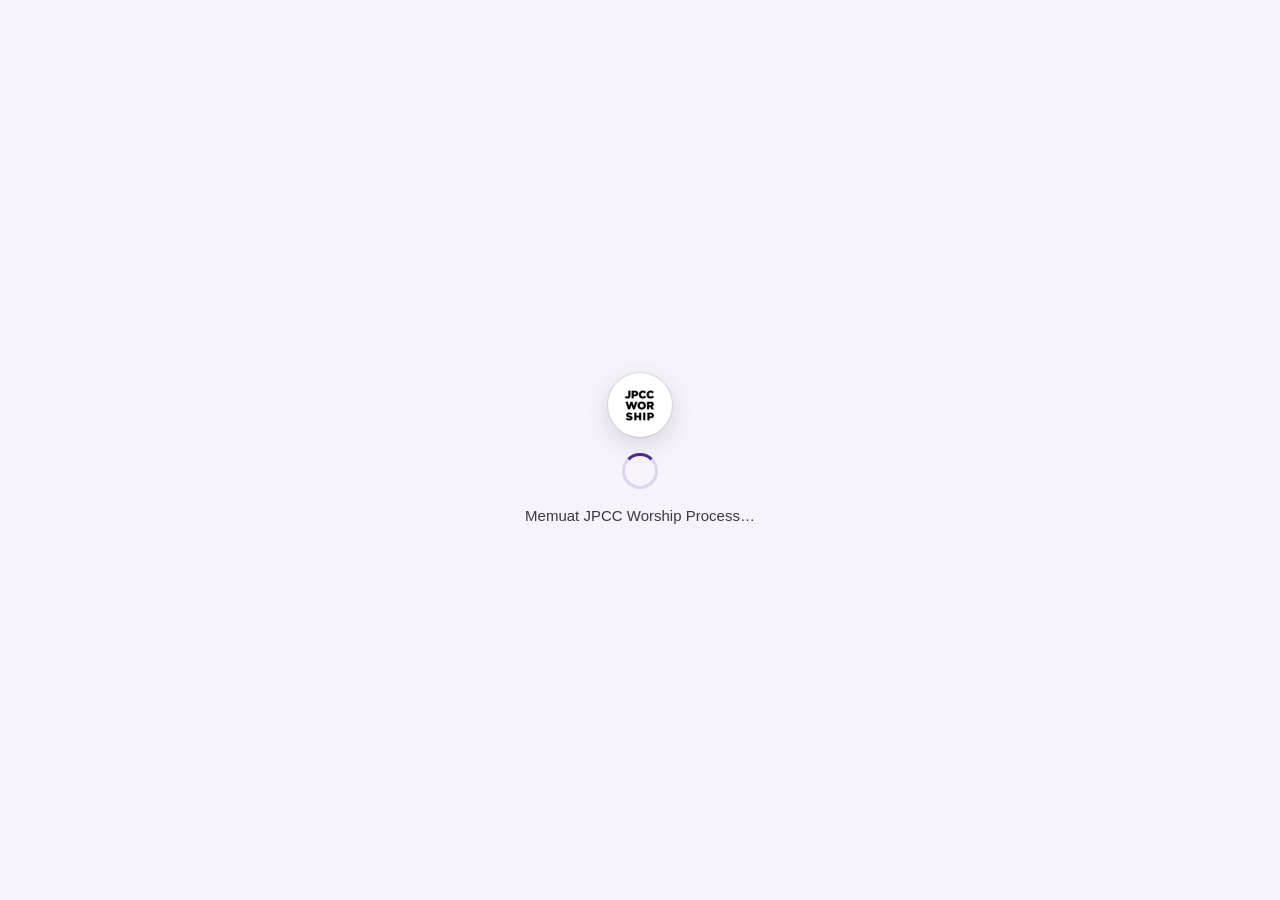
<file: timprocess/index.html>
<!DOCTYPE html>
<html lang="id">
<head>
<base target="_blank">
<meta charset="utf-8">
<meta name="viewport" content="width=device-width, initial-scale=1">
<meta name="robots" content="noindex, nofollow">
<title>JPCC Worship Process</title>
<meta name="description" content="Perubahan jadwal & monitoring evaluasi, khusus Tim Process JPCC Worship.">
<link rel="icon" type="image/png" sizes="32x32" href="../assets/ikon-32.png">
<link rel="icon" type="image/png" sizes="64x64" href="../assets/ikon-64.png">
<link rel="apple-touch-icon" href="../assets/ikon-180.png">
<link rel="stylesheet" href="../assets/jpcc.css">
<style>
  :root {
    color-scheme: light;
    --ink: #1F1B24; --muted: #6B6575; --line: #E7E3EE; --bg: #F7F5FA; --card: #FFFFFF; --soft: #F3EFF9;
    --brand: #4B2E83; --brand2: #6B4FA8; --ok: #137333; --okbg: #E6F4EA; --oren: #C2410C; --orenbg: #FFEDD5; --warn: #9A3412; --warnbg: #FFF3E8;
    --bad: #A50E0E; --badbg: #FCE8E6; --ease: cubic-bezier(.2, .7, .2, 1);
  }
  * { box-sizing: border-box; }
  html, body { margin: 0; background: var(--bg); color: var(--ink);
    font-family: -apple-system, BlinkMacSystemFont, "Segoe UI", Roboto, "Helvetica Neue", Arial, sans-serif; -webkit-font-smoothing: antialiased; }
  button, input, select, textarea { font-family: inherit; }
  [hidden] { display: none !important; }
  .wrap { max-width: 1180px; margin: 0 auto; padding: 14px 18px 56px; }

  /* bilah atas */
  .atas { display: flex; align-items: center; gap: 14px; padding-bottom: 12px; margin-bottom: 14px; border-bottom: 1px solid var(--line); }
  .merek { flex: 1; min-width: 0; }
  .eyebrow { font-size: 11px; font-weight: 800; letter-spacing: .12em; color: var(--brand); text-transform: uppercase; }
  .eyebrow .tim { display: inline-block; margin-left: 6px; padding: 2px 8px; border-radius: 999px; background: var(--brand); color: #fff; font-size: 10px; letter-spacing: .14em; vertical-align: 1px; }
  h1 { font-size: 20px; line-height: 1.2; margin: 3px 0 0; letter-spacing: -.01em; }
  .tab { display: inline-flex; background: #ECE7F4; border-radius: 12px; padding: 4px; flex: none; }
  .tab button { border: 0; background: transparent; padding: 9px 16px; border-radius: 9px; font-size: 14px; font-weight: 800; color: #5A5166; cursor: pointer; white-space: nowrap; }
  .tab button.on { background: #fff; color: var(--brand); box-shadow: 0 1px 3px rgba(31, 27, 36, .14); }
  .tab .hp { display: none; }
  .keluar { flex: none; height: 38px; padding: 0 14px; border: 1.5px solid #DCD3EC; border-radius: 10px; background: #fff; color: var(--brand); font-size: 13px; font-weight: 800; cursor: pointer; }
  .keluar:hover { background: var(--soft); }

  /* masuk (PIN) */
  .masuk { max-width: 400px; margin: 9vh auto 0; background: var(--card); border: 1px solid var(--line); border-radius: 22px; padding: 28px 24px 24px;
    box-shadow: 0 10px 40px rgba(75, 46, 131, .1); text-align: center; }
  .masuk .gembok { width: 56px; height: 56px; border-radius: 18px; background: var(--brand); color: #fff; display: inline-flex; align-items: center; justify-content: center; }
  .masuk .gembok svg { width: 28px; height: 28px; }
  .masuk h2 { margin: 14px 0 4px; font-size: 22px; }
  .masuk p { margin: 0 0 18px; font-size: 14px; line-height: 1.55; color: var(--muted); }
  .masuk input { width: 100%; height: 54px; border: 1.5px solid #CFC7DD; border-radius: 14px; padding: 0 16px; font-size: 22px; letter-spacing: .3em; text-align: center;
    outline: none; -webkit-appearance: none; appearance: none; background: #fff; color: var(--ink); }
  .masuk input:focus { border-color: var(--brand); box-shadow: 0 0 0 4px rgba(75, 46, 131, .12); }
  .pin-kotak { position: relative; }
  .masuk .pin-kotak input { padding: 0 100px 0 18px; text-align: left; font-size: 20px; letter-spacing: .14em; }
  .pin-alat { position: absolute; right: 8px; top: 8px; display: flex; gap: 4px; }
  .pin-alat button { height: 38px; min-width: 40px; padding: 0 9px; border: 0; border-radius: 10px; background: var(--soft); color: var(--brand); font-size: 12.5px; font-weight: 800;
    cursor: pointer; display: inline-flex; align-items: center; justify-content: center; letter-spacing: .02em; }
  .pin-alat button:hover { background: #E9E2F5; }
  .pin-alat svg { width: 19px; height: 19px; display: block; }
  .pin-ket { margin-top: 8px; font-size: 12px; color: var(--muted); line-height: 1.45; }
  .masuk .btn { margin-top: 12px; width: 100%; }
  .awas { position: fixed; left: 50%; bottom: 18px; transform: translateX(-50%); z-index: 70; width: min(520px, calc(100% - 32px));
    display: flex; align-items: center; gap: 12px; padding: 12px 16px; border-radius: 14px; background: #1F1B24; color: #fff;
    font-size: 14px; line-height: 1.45; box-shadow: 0 10px 30px rgba(31, 27, 36, .28); }
  .awas b { font-variant-numeric: tabular-nums; }
  .awas svg { width: 22px; height: 22px; flex: none; color: #FBBF24; }
  .masuk .salah.info { color: var(--muted); font-weight: 600; }
  .masuk .salah { min-height: 20px; margin-top: 10px; font-size: 13.5px; font-weight: 700; color: var(--bad); }

  .btn { height: 50px; padding: 0 22px; border: 0; border-radius: 14px; background: var(--brand); color: #fff; font-size: 16px; font-weight: 800; cursor: pointer;
    box-shadow: 0 2px 10px rgba(75, 46, 131, .25); transition: background .15s, opacity .15s; }
  .btn:hover { background: #3D2470; }
  .btn:disabled { background: #C9C3D3; box-shadow: none; cursor: not-allowed; }
  .btn2 { height: 38px; padding: 0 14px; border: 1.5px solid #DCD3EC; border-radius: 10px; background: #fff; color: var(--brand); font-size: 13px; font-weight: 800; cursor: pointer;
    display: inline-flex; align-items: center; gap: 6px; text-decoration: none; }
  .btn2:hover { background: var(--soft); }
  .btn2 svg { width: 16px; height: 16px; }
  .btn2.wa { background: #1E8E3E; border-color: #1E8E3E; color: #fff; }
  .btn2.wa:hover { background: #17753A; }

  /* ---------- Perubahan jadwal ---------- */
  .grid2 { display: grid; grid-template-columns: minmax(0, 1fr) 340px; gap: 20px; align-items: start; }
  .kartu { background: var(--card); border: 1px solid var(--line); border-radius: 18px; padding: 18px 18px 16px; margin-bottom: 14px; }
  .kartu.redup { opacity: .55; }
  .lbl { display: flex; align-items: center; gap: 10px; margin: 0 0 12px; font-size: 15px; font-weight: 800; }
  .lbl .no { flex: none; width: 26px; height: 26px; border-radius: 50%; background: var(--brand); color: #fff; display: grid; place-items: center; font-size: 13px; }
  .lbl small { font-weight: 600; color: var(--muted); font-size: 12.5px; }
  .f { margin-top: 12px; }
  .lbl + .f { margin-top: 0; }
  .f > label { display: block; font-size: 12.5px; font-weight: 800; color: #4A4155; margin-bottom: 6px; }
  .kotak { position: relative; }
  .kotak input { width: 100%; height: 50px; border: 1.5px solid #CFC7DD; border-radius: 14px; padding: 0 44px 0 14px; font-size: 16px; color: var(--ink);
    background: #fff; outline: none; -webkit-appearance: none; appearance: none; }
  .kotak input:focus { border-color: var(--brand); box-shadow: 0 0 0 4px rgba(75, 46, 131, .12); }
  .kotak input.isi { border-color: var(--brand); background: #FBF9FE; font-weight: 700; }
  .kotak input::-webkit-search-cancel-button { -webkit-appearance: none; display: none; }
  .hapus { position: absolute; right: 9px; top: 9px; width: 32px; height: 32px; border: 0; border-radius: 50%; padding: 0; background: transparent; color: var(--muted);
    line-height: 0; cursor: pointer; display: none; align-items: center; justify-content: center; -webkit-appearance: none; appearance: none; }
  .hapus svg { display: block; pointer-events: none; }
  .hapus:hover { background: var(--soft); }
  .saran { position: absolute; left: 0; right: 0; top: 56px; z-index: 6; background: #fff; border: 1px solid var(--line); border-radius: 14px;
    box-shadow: 0 12px 32px rgba(31, 27, 36, .14); overflow: hidden; display: none; max-height: 340px; overflow-y: auto; }
  .saran button { display: block; width: 100%; text-align: left; padding: 11px 14px; border: 0; background: #fff; font-size: 15px; color: var(--ink); cursor: pointer; }
  .saran button + button { border-top: 1px solid #F1EEF5; }
  .saran button.aktif, .saran button:hover { background: var(--soft); }
  .saran button small { display: block; font-size: 12px; color: var(--muted); margin-top: 1px; }
  .saran b { color: var(--brand); }
  .saran .nihil { padding: 12px 14px; font-size: 14px; color: var(--muted); }

  .jd { display: flex; align-items: center; gap: 12px; width: 100%; text-align: left; padding: 10px 12px; margin-top: 8px; border: 1.5px solid var(--line);
    border-radius: 14px; background: #fff; cursor: pointer; font: inherit; color: var(--ink); transition: border-color .15s, background .15s; }
  .jd:hover { border-color: #C7B9E0; }
  .jd.on { border-color: var(--brand); background: #FBF9FE; box-shadow: 0 0 0 3px rgba(75, 46, 131, .1); }
  .jd .tg { flex: none; width: 50px; height: 54px; border-radius: 12px; border: 2px solid var(--c, var(--brand)); display: flex; flex-direction: column; align-items: center; justify-content: center; }
  .jd .tg small { font-size: 10px; font-weight: 800; letter-spacing: .06em; color: var(--c, var(--brand)); }
  .jd .tg b { font-size: 20px; line-height: 1; margin-top: 2px; }
  .jd .tx { flex: 1; min-width: 0; }
  .jd .tx b { display: block; font-size: 14.5px; line-height: 1.35; }
  .jd .tx small { display: block; font-size: 12.5px; color: var(--muted); margin-top: 2px; line-height: 1.4; }
  .jd .cek { flex: none; width: 22px; height: 22px; border-radius: 50%; border: 2px solid #CFC7DD; }
  .jd.on .cek { border-color: var(--brand); background: var(--brand) url("data:image/svg+xml,%3Csvg xmlns='http://www.w3.org/2000/svg' viewBox='0 0 24 24'%3E%3Cpath d='M5 12.5l4.5 4.5L19 7.5' fill='none' stroke='%23fff' stroke-width='3.2' stroke-linecap='round' stroke-linejoin='round'/%3E%3C/svg%3E") center/14px no-repeat; }
  .kosong { padding: 12px 14px; border-radius: 12px; background: var(--soft); color: #4A4155; font-size: 14px; line-height: 1.5; margin-top: 8px; }
  .detail { display: grid; grid-template-columns: 130px minmax(0, 1fr); gap: 6px 12px; margin-top: 12px; padding: 12px 14px; border-radius: 12px; background: var(--soft); font-size: 13.5px; line-height: 1.45; }
  .detail dt { color: var(--muted); font-weight: 700; }
  .detail dd { margin: 0; font-weight: 600; }

  .seg { display: grid; grid-template-columns: repeat(3, minmax(0, 1fr)); gap: 6px; background: #ECE7F4; border-radius: 12px; padding: 4px; }
  .seg button { border: 0; background: transparent; padding: 10px 8px; border-radius: 9px; font-size: 13.5px; font-weight: 800; color: #5A5166; cursor: pointer; line-height: 1.25; }
  .seg button.on { background: #fff; color: var(--brand); box-shadow: 0 1px 3px rgba(31, 27, 36, .14); }
  .info-k { margin-top: 10px; padding: 10px 12px; border-radius: 12px; font-size: 13.5px; line-height: 1.5; }
  .info-k.ok { background: var(--okbg); color: #0D652D; }
  .info-k.warn { background: var(--warnbg); color: var(--warn); }
  .info-k.muted { background: var(--soft); color: #4A4155; }

  .usul { margin-top: 12px; border: 1px solid var(--line); border-radius: 14px; overflow: hidden; }
  .usul-h { display: flex; align-items: baseline; justify-content: space-between; gap: 10px; padding: 10px 12px; background: var(--soft); }
  .usul-h b { font-size: 13px; letter-spacing: .06em; text-transform: uppercase; color: var(--brand); }
  .usul-h small { font-size: 12px; color: var(--muted); text-align: right; }
  .usul-isi { display: grid; grid-template-columns: repeat(2, minmax(0, 1fr)); }
  .usul-isi button { display: flex; align-items: center; gap: 10px; text-align: left; padding: 10px 12px; border: 0; border-top: 1px solid #F1EEF5; background: #fff; cursor: pointer; font: inherit; color: var(--ink); }
  .usul-isi button:nth-child(odd) { border-right: 1px solid #F1EEF5; }
  .usul-isi button:hover { background: #FBF9FE; }
  .usul-isi button.on { background: #F3EEFA; box-shadow: inset 3px 0 0 var(--brand); }
  .usul-isi .n { flex: 1; min-width: 0; }
  .usul-isi .n b { display: block; font-size: 14px; line-height: 1.3; }
  .usul-isi .n small { display: block; font-size: 11.5px; color: var(--muted); margin-top: 1px; }
  .usul-isi .x { flex: none; font-size: 12px; font-weight: 800; color: var(--brand); background: #F3EEFA; border-radius: 999px; padding: 2px 8px; }
  .usul-isi .x.nol { color: var(--ok); background: var(--okbg); }
  .usul .nihil { padding: 12px; font-size: 13.5px; color: var(--muted); border-top: 1px solid #F1EEF5; }

  textarea { width: 100%; min-height: 96px; border: 1.5px solid #CFC7DD; border-radius: 14px; padding: 12px 14px; font-size: 15px; line-height: 1.5; color: var(--ink);
    outline: none; resize: vertical; background: #fff; }
  textarea:focus { border-color: var(--brand); box-shadow: 0 0 0 4px rgba(75, 46, 131, .12); }
  .hitung { text-align: right; font-size: 12px; color: var(--muted); margin-top: 4px; }

  .ringkas { padding: 14px 16px; border-radius: 14px; background: var(--soft); white-space: pre-line; font-size: 14.5px; line-height: 1.6; color: #3D3646; }
  .ringkas b { display: block; font-size: 12px; letter-spacing: .1em; color: var(--brand); margin-bottom: 2px; }
  .status { margin: 10px 0 12px; font-size: 14px; font-weight: 800; color: var(--warn); }
  .status.siap { color: var(--ok); }
  .simpan { width: 100%; }
  .hasil { margin-top: 12px; padding: 14px 16px; border-radius: 14px; font-size: 14.5px; line-height: 1.55; }
  .hasil.ok { background: var(--okbg); border: 1px solid #B7DFC2; color: #0D652D; }
  .hasil.gagal { background: var(--badbg); border: 1px solid #F5C2BD; color: var(--bad); }
  .hasil .btn2 { margin-top: 10px; }

  .samping .kartu h3 { margin: 0 0 10px; font-size: 13px; letter-spacing: .08em; text-transform: uppercase; color: var(--brand); }
  .log { list-style: none; margin: 0; padding: 0; }
  .log li { display: grid; grid-template-columns: 82px minmax(0, 1fr); gap: 8px; padding: 8px 0; border-top: 1px solid #F1EEF5; font-size: 13px; line-height: 1.45; }
  .log li:first-child { border-top: 0; padding-top: 0; }
  .log time { color: var(--muted); font-weight: 700; }
  .catat { margin: 0; padding-left: 18px; font-size: 13px; line-height: 1.55; color: #4A4155; }
  .catat li { margin: 4px 0; }

  /* ---------- Monitoring evaluasi ---------- */
  .filter { display: grid; grid-template-columns: minmax(0, 1.6fr) minmax(0, 1fr) minmax(0, 1fr); gap: 10px; margin-bottom: 14px; }
  .filter label { display: block; font-size: 11.5px; font-weight: 800; letter-spacing: .06em; text-transform: uppercase; color: var(--muted); margin-bottom: 5px; }
  .filter select { width: 100%; height: 46px; border: 1.5px solid #CFC7DD; border-radius: 12px; padding: 0 12px; font-size: 15px; color: var(--ink); background: #fff;
    -webkit-appearance: none; appearance: none; background-image: url("data:image/svg+xml,%3Csvg xmlns='http://www.w3.org/2000/svg' viewBox='0 0 24 24'%3E%3Cpath d='M6 9l6 6 6-6' fill='none' stroke='%236B6575' stroke-width='2.2' stroke-linecap='round'/%3E%3C/svg%3E");
    background-repeat: no-repeat; background-position: right 10px center; background-size: 18px; padding-right: 34px; }
  .ring { display: flex; align-items: center; gap: 18px; flex-wrap: wrap; }
  .ring .besar { font-size: 30px; font-weight: 800; letter-spacing: -.02em; }
  .ring .besar small { font-size: 15px; font-weight: 700; color: var(--muted); }
  .ring .bar { flex: 1; min-width: 180px; height: 12px; border-radius: 999px; background: #EEEAF4; overflow: hidden; display: flex; }
  .ring .bar i { display: block; height: 100%; background: var(--ok); border-radius: 999px; transition: width .5s var(--ease); }
  .ring .bar i.o, .svk-p .bar i.o { background: #F59E0B; }
  .ring .ket { width: 100%; font-size: 13.5px; color: #4A4155; }
  .alat { display: flex; align-items: center; justify-content: space-between; gap: 10px; flex-wrap: wrap; margin-top: 12px; padding-top: 12px; border-top: 1px solid #F1EEF5; }
  .alat .link { font-size: 13px; color: var(--muted); min-width: 0; overflow: hidden; text-overflow: ellipsis; white-space: nowrap; }
  .alat .link a { color: var(--brand); font-weight: 700; }
  .saklar { display: inline-flex; align-items: center; gap: 8px; font-size: 13.5px; font-weight: 700; color: #4A4155; cursor: pointer; user-select: none; }
  .saklar input { width: 18px; height: 18px; accent-color: var(--brand); }
  .sv { display: grid; grid-template-columns: repeat(auto-fill, minmax(300px, 1fr)); gap: 14px; }
  .svk { background: var(--card); border: 1px solid var(--line); border-radius: 18px; overflow: hidden; display: flex; flex-direction: column; }
  .svk-h { padding: 14px 16px 12px; border-bottom: 1px solid #F1EEF5; border-top: 4px solid var(--c, var(--brand)); }
  .svk-h .mn { font-size: 11px; font-weight: 800; letter-spacing: .1em; text-transform: uppercase; color: var(--c, var(--brand)); }
  .svk-h .jd2 { font-size: 16px; font-weight: 800; margin-top: 2px; }
  .svk-h .pic { font-size: 12.5px; color: var(--muted); margin-top: 2px; }
  .svk-p { display: flex; align-items: center; gap: 10px; margin-top: 10px; font-size: 13px; font-weight: 800; color: #4A4155; }
  .svk-p .bar { flex: 1; height: 8px; border-radius: 999px; background: #EEEAF4; overflow: hidden; display: flex; }
  .svk-p .bar i { display: block; height: 100%; background: var(--ok); border-radius: 999px; }
  .svk-p.lengkap { color: var(--ok); }
  .svk-p.lengkap .bar i { background: var(--ok); }
  .svk-b { padding: 6px 16px 12px; flex: 1; }
  .gr { font-size: 11px; font-weight: 800; letter-spacing: .1em; text-transform: uppercase; color: var(--muted); margin: 10px 0 4px; }
  .pr { display: grid; grid-template-columns: 108px minmax(0, 1fr); gap: 8px; padding: 4px 0; font-size: 13.5px; line-height: 1.4; }
  .pr .r { color: var(--muted); }
  .orang { display: grid; grid-template-columns: 16px minmax(0, 1fr) auto; align-items: center; column-gap: 8px; padding: 2px 0; }
  .orang .nm { min-width: 0; }
  .ik { display: inline-block; width: 12px; height: 12px; border-radius: 50%; border: 2px solid currentColor; box-sizing: border-box; justify-self: center; }
  .sdh .ik { border: 0; width: auto; height: auto; border-radius: 0; font-weight: 800; line-height: 1; }
  .sdh .ik::before { content: '✓'; }
  .seb .ik { background: linear-gradient(90deg, currentColor 50%, transparent 50%); }
  .tdk .ik { border: 0; width: auto; height: auto; }
  .tdk .ik::before { content: '–'; }
  .orang.sdh { color: var(--ok); }
  .orang.seb { color: var(--oren); font-weight: 700; }
  .orang.blm { color: var(--ink); font-weight: 700; }
  .orang.tdk { color: var(--muted); }
  .orang small { font-weight: 600; color: var(--muted); }
  .jml { display: inline-block; min-width: 38px; text-align: center; padding: 1px 8px; border-radius: 999px; font-size: 12px; font-weight: 800; font-variant-numeric: tabular-nums; letter-spacing: .01em; }
  .sdh .jml { background: var(--okbg); color: var(--ok); }
  .seb .jml { background: var(--orenbg); color: var(--oren); }
  .blm .jml { background: #EEEAF4; color: #5A5166; }
  .jml.kf { min-width: 0; font-weight: 700; }
  .legenda { display: flex; flex-wrap: wrap; gap: 6px 14px; font-size: 12.5px; color: #4A4155; margin-top: 10px; }
  .legenda > span { display: inline-flex; align-items: center; gap: 6px; font-weight: 700; }
  .legenda .sdh { color: var(--ok); } .legenda .seb { color: var(--oren); } .legenda .blm { color: #4A4155; }
  .ring .bar i, .svk-p .bar i { border-radius: 0; }
  .batas { font-size: 12.5px; font-weight: 700; padding: 3px 10px; border-radius: 999px; display: inline-block; margin-top: 8px; }
  .batas.buka { background: var(--okbg); color: var(--ok); }
  .batas.tutup { background: #EEEAF4; color: #5A5166; }
  .svk-n { margin-top: 6px; font-size: 12.5px; color: var(--muted); font-weight: 600; }
  .svk-f { display: flex; gap: 8px; padding: 12px 16px 14px; border-top: 1px solid #F1EEF5; background: #FCFBFE; flex-wrap: wrap; }
  .svk-f .sdh-semua { font-size: 13px; font-weight: 800; color: var(--ok); padding: 8px 0; }
  .wa-bantu { width: 100%; margin-top: 4px; padding: 12px 14px; border-radius: 12px; background: var(--okbg); border: 1px solid #B7DFC2; color: #0D652D; font-size: 13.5px; line-height: 1.55; }
  .wa-bantu ol { margin: 6px 0 10px; padding-left: 20px; color: #1F3B2A; }
  .wa-bantu .aksi { display: flex; gap: 8px; flex-wrap: wrap; }
  .toast { position: fixed; left: 50%; bottom: 22px; transform: translateX(-50%) translateY(20px); opacity: 0; z-index: 60; background: #1F1B24; color: #fff;
    padding: 10px 16px; border-radius: 999px; font-size: 13.5px; font-weight: 700; transition: opacity .2s, transform .2s; pointer-events: none; }
  .toast.on { opacity: 1; transform: translateX(-50%) translateY(0); }

  .muat { display: flex; align-items: center; justify-content: center; gap: 12px; padding: 60px 16px; color: var(--muted); font-size: 15px; }
  .muat i { width: 26px; height: 26px; border-radius: 50%; border: 3px solid #DDD3EC; border-top-color: var(--brand); animation: putar .8s linear infinite; }
  @keyframes putar { to { transform: rotate(360deg); } }
  .gagal-muat { max-width: 520px; margin: 40px auto; padding: 16px; border-radius: 14px; background: var(--badbg); color: var(--bad); font-size: 14.5px; line-height: 1.5; text-align: center; }

  @media (max-width: 900px) {
    .grid2 { grid-template-columns: minmax(0, 1fr); }
  }
  @media (max-width: 620px) {
    .wrap { padding: 12px 12px 48px; }
    .atas { flex-wrap: wrap; gap: 10px; }
    .tab { order: 3; width: 100%; display: grid; grid-template-columns: 1fr 1fr; }
    .tab .lg { display: none; }
    .tab .hp { display: inline; }
    .kartu { padding: 16px 14px 14px; border-radius: 16px; }
    .usul-isi { grid-template-columns: minmax(0, 1fr); }
    .usul-isi button:nth-child(odd) { border-right: 0; }
    .detail { grid-template-columns: 110px minmax(0, 1fr); }
    .filter { grid-template-columns: 1fr 1fr; }
    .filter .tgl { grid-column: 1 / -1; }
    .sv { grid-template-columns: minmax(0, 1fr); }
    .seg button { font-size: 12.5px; padding: 10px 4px; }
  }
  @media (prefers-reduced-motion: reduce) { * { transition: none !important; animation: none !important; } }
</style>
</head>
<body>
<div id="jpcc-muat" role="status" aria-live="polite"><div class="jm-kotak"><div class="jm-putar" aria-hidden="true"></div><div class="jm-teks">Memuat JPCC Worship Process…</div><button type="button" class="jm-ulang" hidden>Coba lagi</button></div></div>
<div class="wrap">
  <header class="atas">
    <div class="merek jw-kop"><img class="jw-logo" src="../assets/logo-192.png" alt="JPCC Worship" width="44" height="44"><div class="jw-teks">
      <div class="eyebrow">JPCC Worship<span class="tim">Process</span></div>
      <h1>Perubahan Jadwal &amp; Monitoring</h1></div>
    </div>
    <div class="tab" id="tab" role="tablist" hidden>
      <button type="button" data-t="ubah" class="on" role="tab"><span class="lg">Perubahan jadwal</span><span class="hp">Perubahan</span></button>
      <button type="button" data-t="mon" role="tab"><span class="lg">Monitoring evaluasi</span><span class="hp">Monitoring</span></button>
    </div>
    <button type="button" class="keluar" id="keluar" hidden>Keluar</button>
  </header>

  <section id="vMasuk" hidden>
    <form class="masuk" id="fMasuk" autocomplete="off" novalidate>
      <span class="gembok"><svg viewBox="0 0 24 24" fill="none" stroke="currentColor" stroke-width="2" stroke-linecap="round" stroke-linejoin="round" aria-hidden="true"><rect x="4.5" y="10.5" width="15" height="10" rx="2.5"/><path d="M8 10.5V7.5a4 4 0 0 1 8 0v3"/></svg></span>
      <h2 id="mJudul">Masuk dengan PIN</h2>
      <p id="mKet">Halaman ini khusus Tim Process. Masukkan PIN dari admin JPCC Worship People.</p>
      <div class="pin-kotak">
        <input id="pin" type="password" autocomplete="off" autocapitalize="off" autocorrect="off" spellcheck="false" placeholder="••••••" aria-label="PIN" maxlength="40">
        <div class="pin-alat">
          <button type="button" id="pinLihat" aria-label="Lihat PIN" title="Lihat PIN"></button>
          <button type="button" id="pinKb" aria-label="Pakai keyboard angka" title="Ganti keyboard">123</button>
        </div>
      </div>
      <div class="pin-ket">PIN bisa huruf &amp; angka (huruf besar/kecil dibedakan). Tekan <b id="pinKbKet">123</b> untuk keyboard angka saja.</div>
      <button type="submit" class="btn" id="bMasuk">Masuk</button>
      <div class="salah" id="salah" role="alert"></div>
    </form>
  </section>

  <div id="vMuat" class="muat" hidden><i></i><span>Memuat data…</span></div>
  <div id="vGagal" class="gagal-muat" hidden></div>

  <section id="vUbah" hidden>
    <div class="grid2">
      <div>
        <div class="kartu">
          <div class="lbl"><span class="no">1</span>Yang mengajukan</div>
          <div class="f"><label for="iPic">Nama PIC</label>
            <div class="kotak"><input id="iPic" type="search" placeholder="Ketik nama PIC…" autocomplete="off" spellcheck="false"><button type="button" class="hapus" data-hapus="iPic" aria-label="Hapus"></button><div class="saran" id="sPic"></div></div>
          </div>
        </div>
        <div class="kartu">
          <div class="lbl"><span class="no">2</span>Jadwal yang berhalangan</div>
          <div class="f"><label for="iNama">Nama yang berhalangan</label>
            <div class="kotak"><input id="iNama" type="search" placeholder="Ketik nama pelayan…" autocomplete="off" spellcheck="false"><button type="button" class="hapus" data-hapus="iNama" aria-label="Hapus"></button><div class="saran" id="sNama"></div></div>
          </div>
          <div class="f" id="fJadwal" hidden><label>Jadwal yang mau diganti</label><div id="lJadwal"></div><div id="dJadwal"></div></div>
        </div>
        <div class="kartu" id="k3">
          <div class="lbl"><span class="no">3</span>Pengganti</div>
          <div class="f"><label>Jenis perubahan</label>
            <div class="seg" id="seg">
              <button type="button" data-j="Diganti orang lain" class="on">Diganti orang lain</button>
              <button type="button" data-j="Tukar jadwal">Tukar jadwal</button>
              <button type="button" data-j="Tidak ada pengganti">Tidak ada pengganti</button>
            </div>
          </div>
          <div id="fKosong" class="info-k warn" hidden></div>
          <div id="fGanti">
            <div class="f"><label for="iGanti" id="lbGanti">Diganti oleh</label>
              <div class="kotak"><input id="iGanti" type="search" placeholder="Pilih dari saran di bawah, atau ketik nama…" autocomplete="off" spellcheck="false"><button type="button" class="hapus" data-hapus="iGanti" aria-label="Hapus"></button><div class="saran" id="sGanti"></div></div>
            </div>
            <div id="cekGanti"></div>
            <div class="usul" id="usul" hidden></div>
            <div class="f" id="fTukar" hidden><label id="lbTukar">Jadwal yang ditukar</label><div id="lTukar"></div><div id="cekTukar"></div></div>
          </div>
        </div>
        <div class="kartu">
          <div class="lbl"><span class="no">4</span>Alasan</div>
          <textarea id="iAlasan" maxlength="1000" placeholder="Tulis alasannya, mis. sakit, tugas kantor ke luar kota, tukar dengan rekan karena acara keluarga."></textarea>
          <div class="hitung" id="hAlasan">0 / 1000</div>
        </div>
        <div class="kartu">
          <div class="lbl"><span class="no">5</span>Cek &amp; simpan</div>
          <div class="ringkas" id="ringkas"></div>
          <div class="status" id="status"></div>
          <button type="button" class="btn simpan" id="bSimpan" disabled>Simpan perubahan</button>
          <div id="hasil"></div>
        </div>
      </div>
      <aside class="samping">
        <div class="kartu"><h3>Perubahan terakhir</h3><ul class="log" id="log"></ul></div>
        <div class="kartu"><h3>Catatan</h3>
          <ul class="catat">
            <li>Hanya jadwal yang sudah terbit (mulai 14 hari lalu) yang bisa diubah di sini.</li>
            <li>Tukar jadwal: dua orang saling bertukar tanggal pelayanan.</li>
            <li>Berhalangan mendadak dan tidak ada yang menggantikan? Pilih <b>Tidak ada pengganti</b>: namanya dihapus dari jadwal dan posisinya kosong.</li>
            <li>Setelah disimpan: halaman Jadwal Pelayanan ikut berubah (±1 menit) dan perubahan tercatat di Log Perubahan.</li>
            <li>Perubahan besar (ganti banyak nama / tambah service) lewat file Admin: Draft Jadwal ▸ Edit yang sudah terbit.</li>
          </ul>
        </div>
      </aside>
    </div>
  </section>

  <section id="vMon" hidden>
    <div class="filter">
      <div class="tgl"><label for="mTgl">Tanggal pelayanan</label><select id="mTgl"></select></div>
      <div><label for="mMn">Ministry</label><select id="mMn"><option>Semua ministry</option><option>Umum</option><option>Youth</option><option>Kids</option></select></div>
      <div><label for="mCp">Campus</label><select id="mCp"><option>Semua campus</option><option>The Kasablanka</option><option>UpperRoom</option><option>Sutera Hall</option></select></div>
    </div>
    <div class="kartu" id="mRing"></div>
    <div class="sv" id="mSv"></div>
  </section>
</div>
<div class="toast" id="toast" role="status"></div>
<div class="awas" id="awas" role="status" hidden></div>

<script type="text/plain" id="jpcc-app">
var DATA = window.__DATA__;
(function () {
  var $ = function (id) { return document.getElementById(id); };
  var WARNA = { Umum: '#4B2E83', Youth: '#00695C', Kids: '#C0510A' };
  var HARI = ['MIN', 'SEN', 'SEL', 'RAB', 'KAM', 'JUM', 'SAB'], HARI2 = ['Min', 'Sen', 'Sel', 'Rab', 'Kam', 'Jum', 'Sab'];
  var BLN = ['Jan', 'Feb', 'Mar', 'Apr', 'Mei', 'Jun', 'Jul', 'Agu', 'Sep', 'Okt', 'Nov', 'Des'];
  var IKON_X = '<svg viewBox="0 0 24 24" width="18" height="18" aria-hidden="true" focusable="false"><path d="M6 6l12 12M18 6L6 18" fill="none" stroke="currentColor" stroke-width="2.2" stroke-linecap="round"/></svg>';
  var IKON_SALIN = '<svg viewBox="0 0 24 24" fill="none" stroke="currentColor" stroke-width="2" stroke-linecap="round" stroke-linejoin="round" aria-hidden="true"><rect x="8" y="8" width="12" height="12" rx="2.5"/><path d="M16 8V6a2 2 0 0 0-2-2H6a2 2 0 0 0-2 2v8a2 2 0 0 0 2 2h2"/></svg>';
  var IKON_WA = '<svg viewBox="0 0 24 24" aria-hidden="true"><path fill="currentColor" d="M12 3C6.9 3 3 6.6 3 11c0 2.3 1.1 4.4 2.9 5.9L5 21l4.2-2c.9.2 1.8.3 2.8.3 5.1 0 9-3.6 9-8.1S17.1 3 12 3z"/></svg>';
  Array.prototype.forEach.call(document.querySelectorAll('.hapus'), function (b) { b.innerHTML = IKON_X; });

  function esc(s) { return String(s == null ? '' : s).replace(/[&<>"']/g, function (c) { return { '&': '&amp;', '<': '&lt;', '>': '&gt;', '"': '&quot;', "'": '&#39;' }[c]; }); }
  function norm(s) { return String(s || '').toLowerCase().replace(/\s+/g, ' ').trim(); }
  function pad(n) { return n < 10 ? '0' + n : '' + n; }
  function tglObj(t) { return new Date(+t.slice(0, 4), +t.slice(5, 7) - 1, +t.slice(8, 10)); }
  function labelTgl(t) { var d = tglObj(t); return HARI2[d.getDay()] + ', ' + d.getDate() + ' ' + BLN[d.getMonth()] + ' ' + d.getFullYear(); }
  function toast(m) { var t = $('toast'); t.textContent = m; t.classList.add('on'); clearTimeout(t._w); t._w = setTimeout(function () { t.classList.remove('on'); }, 2200); }
  function salin(teks) {
    var ok = function () { toast('Tersalin'); };
    if (navigator.clipboard && navigator.clipboard.writeText) { navigator.clipboard.writeText(teks).then(ok, function () { salinLama(teks); ok(); }); }
    else { salinLama(teks); ok(); }
  }
  function salinLama(teks) { var a = document.createElement('textarea'); a.value = teks; document.body.appendChild(a); a.select(); try { document.execCommand('copy'); } catch (x) {} a.remove(); }

  /* ---------- sesi (PIN) ----------
   * Token sesi hanya disimpan di memori halaman: refresh / buka ulang = masukkan PIN lagi.
   * Tidak ada aktivitas (sentuh, gulir, ketik, gerak mouse) selama KUNCI_MENIT -> halaman terkunci, PIN lagi.
   * Saat terkunci, isian yang belum disimpan tetap ada (tidak terlihat) dan muncul lagi setelah PIN benar.
   */
  var KUNCI_MENIT = 2, AWAS_DETIK = 20;
  var TOK = null, terkunci = false, aktifTerakhir = Date.now();
  try { localStorage.removeItem('jpccTPsesi'); } catch (x) {}   // sesi lama (versi sebelumnya) dibuang
  function panggil(fn, args, ok, gagal) {
    var r = google.script.run.withSuccessHandler(ok).withFailureHandler(function (e) {
      var m = e && e.message ? e.message : String(e);
      if (/SESI_HABIS/.test(m)) { gagal('Sesi sudah habis. Masukkan PIN lagi, lalu ulangi.'); kunci('Sesi sudah habis. Masukkan PIN lagi untuk melanjutkan.'); return; }
      gagal(m);
    });
    r[fn].apply(r, args);
  }
  function lihat(id) { ['vMasuk', 'vMuat', 'vGagal', 'vUbah', 'vMon'].forEach(function (v) { $(v).hidden = v !== id; }); }
  function tampilMasuk(pesan, modeKunci) {
    $('tab').hidden = true; $('keluar').hidden = true;
    lihat('vMasuk');
    $('mJudul').textContent = modeKunci ? 'Halaman terkunci' : 'Masuk dengan PIN';
    $('mKet').textContent = modeKunci ? 'Masukkan PIN lagi untuk melanjutkan. Isian yang belum disimpan tetap ada.' :
      'Halaman ini khusus Tim Process. Masukkan PIN dari admin JPCC Worship People.';
    $('bMasuk').textContent = modeKunci ? 'Buka' : 'Masuk';
    $('salah').textContent = pesan || (DATA && DATA.pinAktif === false ? 'PIN belum diatur admin.' : '');
    $('salah').className = 'salah' + (modeKunci ? ' info' : '');
    $('pin').value = ''; $('pin').type = 'password'; $('pinLihat').innerHTML = IKON_MATA;
    window.scrollTo(0, 0);
    setTimeout(function () { $('pin').focus(); }, 50);
  }
  function kunci(pesan) {
    if (!TOK && terkunci) return;
    TOK = null; terkunci = true; tutupAwas();
    tampilMasuk(pesan || 'Terkunci otomatis karena tidak ada aktivitas selama ' + KUNCI_MENIT + ' menit.', true);
  }
  function aktivitas() {
    if (!TOK || terkunci) return;
    if (Date.now() - aktifTerakhir >= KUNCI_MENIT * 60000) { kunci(); return; }   // mis. HP baru dinyalakan lagi: kunci dulu
    aktifTerakhir = Date.now(); tutupAwas();
  }
  ['pointerdown', 'pointermove', 'keydown', 'input', 'wheel', 'touchstart', 'scroll'].forEach(function (ev) {
    document.addEventListener(ev, aktivitas, { passive: true, capture: true });
  });
  var IKON_GEMBOK = '<svg viewBox="0 0 24 24" fill="none" stroke="currentColor" stroke-width="2" stroke-linecap="round" stroke-linejoin="round" aria-hidden="true"><rect x="4.5" y="10.5" width="15" height="10" rx="2.5"/><path d="M8 10.5V7.5a4 4 0 0 1 8 0v3"/></svg>';
  function tutupAwas() { if (!$('awas').hidden) $('awas').hidden = true; }
  function cekDiam() {
    if (!TOK || terkunci) return;
    var sisa = KUNCI_MENIT * 60000 - (Date.now() - aktifTerakhir);
    if (sisa <= 0) { kunci(); return; }
    if (sisa <= AWAS_DETIK * 1000) {
      $('awas').innerHTML = IKON_GEMBOK + '<span>Tidak ada aktivitas. Halaman terkunci dalam <b>' + Math.ceil(sisa / 1000) + ' detik</b>. Sentuh atau gulir layar untuk lanjut.</span>';
      $('awas').hidden = false;
    } else tutupAwas();
  }
  setInterval(cekDiam, 1000);
  document.addEventListener('visibilitychange', cekDiam);          // HP dikunci / pindah aplikasi lalu kembali
  window.addEventListener('pageshow', function (e) { if (e.persisted && TOK) kunci('Masukkan PIN lagi untuk melanjutkan.'); });
  /* PIN boleh berisi huruf: keyboard lengkap secara bawaan; tombol 123/ABC mengganti keyboard (pilihan diingat di HP ini) */
  var IKON_MATA = '<svg viewBox="0 0 24 24" fill="none" stroke="currentColor" stroke-width="2" stroke-linecap="round" stroke-linejoin="round"><path d="M2 12s3.6-7 10-7 10 7 10 7-3.6 7-10 7S2 12 2 12z"/><circle cx="12" cy="12" r="3"/></svg>';
  var IKON_MATA_X = '<svg viewBox="0 0 24 24" fill="none" stroke="currentColor" stroke-width="2" stroke-linecap="round" stroke-linejoin="round"><path d="M3 3l18 18"/><path d="M10.6 5.1A9.9 9.9 0 0 1 12 5c6.4 0 10 7 10 7a17 17 0 0 1-3.2 4.1M6.6 6.6A17.6 17.6 0 0 0 2 12s3.6 7 10 7a9.6 9.6 0 0 0 5.4-1.6"/><path d="M9.9 9.9a3 3 0 0 0 4.2 4.2"/></svg>';
  function aturKeyboard(mode, fokus) {
    var p = $('pin');
    if (mode === 'angka') p.setAttribute('inputmode', 'numeric'); else p.removeAttribute('inputmode');
    $('pinKb').textContent = mode === 'angka' ? 'ABC' : '123';
    $('pinKb').setAttribute('aria-label', mode === 'angka' ? 'Pakai keyboard huruf' : 'Pakai keyboard angka');
    $('pinKbKet').textContent = mode === 'angka' ? 'ABC' : '123';
    $('pinKbKet').parentNode.lastChild.textContent = mode === 'angka' ? ' untuk keyboard huruf.' : ' untuk keyboard angka saja.';
    try { localStorage.setItem('jpccPinKeyboard', mode); } catch (x) {}
    if (fokus) { p.blur(); p.focus(); }   // keyboard HP baru berganti setelah kotak difokus ulang
  }
  var kbAwal = 'huruf';
  try { kbAwal = localStorage.getItem('jpccPinKeyboard') === 'angka' ? 'angka' : 'huruf'; } catch (x) {}
  aturKeyboard(kbAwal);
  $('pinLihat').innerHTML = IKON_MATA;
  $('pinKb').addEventListener('mousedown', function (e) { e.preventDefault(); });
  $('pinLihat').addEventListener('mousedown', function (e) { e.preventDefault(); });
  $('pinKb').addEventListener('click', function () { aturKeyboard($('pin').getAttribute('inputmode') === 'numeric' ? 'huruf' : 'angka', true); });
  $('pinLihat').addEventListener('click', function () {
    var p = $('pin'), lihat = p.type === 'password';
    p.type = lihat ? 'text' : 'password';
    $('pinLihat').innerHTML = lihat ? IKON_MATA_X : IKON_MATA;
    $('pinLihat').setAttribute('aria-label', lihat ? 'Sembunyikan PIN' : 'Lihat PIN');
    p.focus();
  });
  $('fMasuk').addEventListener('submit', function (e) {
    e.preventDefault();
    var pin = $('pin').value.trim();
    if (!pin) { $('salah').textContent = 'Masukkan PIN dulu.'; $('salah').className = 'salah'; return; }
    $('bMasuk').disabled = true; $('bMasuk').textContent = 'Memeriksa…'; $('salah').textContent = ''; $('salah').className = 'salah';
    var label = terkunci ? 'Buka' : 'Masuk';
    panggil('tpLogin', [pin], function (s) {
      $('bMasuk').disabled = false; $('bMasuk').textContent = label;
      TOK = s.token; terkunci = false; aktifTerakhir = Date.now(); $('pin').value = ''; $('pin').type = 'password'; $('pinLihat').innerHTML = IKON_MATA;
      if (D) { $('tab').hidden = false; $('keluar').hidden = false; setTab(tabNow); }   // buka kunci: lanjut dari posisi terakhir
      else muat();
    }, function (m) {
      $('bMasuk').disabled = false; $('bMasuk').textContent = label;
      $('salah').textContent = m; $('pin').select();
    });
  });
  $('keluar').addEventListener('click', function () { TOK = null; location.reload(); });   // keluar = semua isian di halaman ikut hilang

  /* ---------- data ---------- */
  var D = null, IX = null, tabNow = 'ubah';
  function muat(diam) {
    if (!diam) lihat('vMuat');
    panggil('tpData', [TOK], function (d) {
      D = d; siapkan();
      $('tab').hidden = false; $('keluar').hidden = false;
      setTab(tabNow);
    }, function (m) {
      if (diam) { toast('Gagal memuat ulang: ' + m); return; }
      $('vGagal').innerHTML = esc(m) + '<br><br><button type="button" class="btn2" id="ulang">Coba lagi</button>';
      lihat('vGagal'); $('ulang').addEventListener('click', function () { muat(); });
    });
  }
  // blockout orang ke-i di tanggal tg untuk ibadah mn (blockout bisa hanya untuk ibadah tertentu, mis. 'Youth')
  function blokDi(i, tg, mn) { return (IX.blok[i] || []).some(function (b) { return b[0] <= tg && tg <= b[1] && (!b[2] || !mn || b[2].indexOf(mn) >= 0); }); }
  function siapkan() {
    IX = { tugasNama: {}, tugasSlot: {}, semuaTgl: {}, semuaNamaBln: {}, org: {}, blok: {}, nk: {} };
    D.nama.forEach(function (n, i) { IX.nk[norm(n)] = i; });
    D.tugas.forEach(function (t, i) {
      (IX.tugasSlot[t[0]] = IX.tugasSlot[t[0]] || []).push(i);
      if (D.slot[t[0]][1] >= D.batas) (IX.tugasNama[t[1]] = IX.tugasNama[t[1]] || []).push(i);
    });
    D.semua.forEach(function (s) {
      (IX.semuaTgl[s[0]] = IX.semuaTgl[s[0]] || []).push(s);
      var k = s[1] + '|' + s[0].slice(0, 7);
      (IX.semuaNamaBln[k] = IX.semuaNamaBln[k] || {})[s[0]] = true;
    });
    D.org.forEach(function (o) { IX.org[o[0]] = o; });
    D.blok.forEach(function (b) { (IX.blok[b[0]] = IX.blok[b[0]] || []).push([b[1], b[2], b[3] || '']); });
    // daftar nama: yang terjadwal (bukan Choir saja), PIC, semua nama Database
    var terj = {};
    D.tugas.forEach(function (t) { if (D.slot[t[0]][1] >= D.batas && t[2] !== 'Choir') terj[t[1]] = true; });
    IX.daftarNama = Object.keys(terj).map(Number).map(function (i) { return D.nama[i]; }).sort(urutNama);
    IX.daftarDb = D.org.map(function (o) { return D.nama[o[0]]; }).sort(urutNama);
    IX.daftarPic = (D.pic && D.pic.length ? D.pic : IX.daftarDb).slice().sort(urutNama);
    gambarLog();
    pilihPic.daftar = IX.daftarPic; pilihNama.daftar = IX.daftarNama; pilihGanti.daftar = IX.daftarDb;
    gambarForm();
    isiTanggalMon();
  }
  function urutNama(a, b) { var x = a.toLowerCase(), y = b.toLowerCase(); return x < y ? -1 : x > y ? 1 : 0; }

  /* ---------- tab ---------- */
  function setTab(t) {
    tabNow = t;
    Array.prototype.forEach.call($('tab').querySelectorAll('button'), function (b) { b.classList.toggle('on', b.getAttribute('data-t') === t); });
    lihat(t === 'mon' ? 'vMon' : 'vUbah');
    if (t === 'mon') gambarMon();
  }
  $('tab').addEventListener('click', function (e) { var b = e.target.closest('button'); if (b) setTab(b.getAttribute('data-t')); });

  /* ---------- kotak pilih nama (ketik -> saran -> pilih) ---------- */
  function Pilih(inputId, saranId, onPilih, opsi) {
    var inp = $(inputId), box = $(saranId), self = { daftar: [], nilai: '' }, aktif = -1, hasil = [];
    var hapusB = document.querySelector('[data-hapus="' + inputId + '"]');
    function tutup() { box.style.display = 'none'; aktif = -1; }
    function tandai() { Array.prototype.forEach.call(box.querySelectorAll('button'), function (b, i) { b.classList.toggle('aktif', i === aktif); }); }
    function tampil() {
      var q = norm(inp.value);
      hasil = self.daftar.filter(function (n) { return !q || norm(n).indexOf(q) >= 0; });
      hasil.sort(function (a, b) { var ia = norm(a).indexOf(q) === 0 ? 0 : 1, ib = norm(b).indexOf(q) === 0 ? 0 : 1; return ia - ib || urutNama(a, b); });
      hasil = hasil.slice(0, 10);
      if (!hasil.length) { box.innerHTML = '<div class="nihil">' + esc(opsi && opsi.nihil || 'Nama tidak ditemukan.') + '</div>'; box.style.display = 'block'; return; }
      box.innerHTML = hasil.map(function (n, i) {
        var t = esc(n), j = q ? norm(n).indexOf(q) : -1;
        if (j >= 0 && q) t = esc(n.slice(0, j)) + '<b>' + esc(n.slice(j, j + q.length)) + '</b>' + esc(n.slice(j + q.length));
        var ket = opsi && opsi.ket ? opsi.ket(n) : '';
        return '<button type="button" data-i="' + i + '">' + t + (ket ? '<small>' + esc(ket) + '</small>' : '') + '</button>';
      }).join('');
      box.style.display = 'block'; aktif = -1;
    }
    self.set = function (n, diam) {
      self.nilai = n || ''; inp.value = self.nilai; inp.classList.toggle('isi', !!self.nilai);
      hapusB.style.display = inp.value ? 'flex' : 'none';
      tutup();
      if (!diam) onPilih(self.nilai);
    };
    inp.addEventListener('input', function () {
      hapusB.style.display = inp.value ? 'flex' : 'none';
      if (self.nilai) { self.nilai = ''; inp.classList.remove('isi'); onPilih(''); }
      tampil();
    });
    inp.addEventListener('focus', function () { if (!self.nilai) tampil(); });
    inp.addEventListener('blur', function () { setTimeout(function () {
      tutup();
      if (!self.nilai && inp.value.trim()) {   // diketik persis sama dengan nama di daftar = dipilih
        var m = self.daftar.filter(function (n) { return norm(n) === norm(inp.value); });
        if (m.length === 1) self.set(m[0]);
      }
    }, 150); });
    inp.addEventListener('keydown', function (e) {
      if (e.key === 'ArrowDown' && hasil.length) { aktif = Math.min(aktif + 1, hasil.length - 1); tandai(); e.preventDefault(); }
      else if (e.key === 'ArrowUp' && hasil.length) { aktif = Math.max(aktif - 1, 0); tandai(); e.preventDefault(); }
      else if (e.key === 'Enter') { e.preventDefault(); if (aktif >= 0) self.set(hasil[aktif]); else if (hasil.length === 1) self.set(hasil[0]); }
      else if (e.key === 'Escape') tutup();
    });
    box.addEventListener('mousedown', function (e) { e.preventDefault(); });
    box.addEventListener('click', function (e) { var b = e.target.closest('button'); if (b) self.set(hasil[+b.getAttribute('data-i')]); });
    hapusB.addEventListener('click', function () { self.set(''); inp.focus(); });
    return self;
  }

  /* ---------- Perubahan jadwal: isian (sama dengan tab Form Perubahan Jadwal) ---------- */
  var F = { jadwal: -1, jenis: 'Diganti orang lain', tukar: -1, simpan: false };
  var pilihPic = Pilih('iPic', 'sPic', function (n) { try { if (n) localStorage.setItem('jpccTPpic', n); } catch (x) {} gambarCek(); }, { nihil: 'Nama tidak ada di daftar PIC.' });
  var pilihNama = Pilih('iNama', 'sNama', function () { $('hasil').innerHTML = ''; F.jadwal = -1; F.tukar = -1; gambarForm(); },
    { nihil: 'Tidak ada jadwal terbit untuk nama ini (14 hari terakhir s/d ke depan).', ket: function (n) { var j = (IX.tugasNama[IX.nk[norm(n)]] || []).length; return j + ' jadwal'; } });
  var pilihGanti = Pilih('iGanti', 'sGanti', function () { F.tukar = -1; gambarPengganti(); gambarCek(); }, { nihil: 'Nama tidak ada di Database.' });
  try { var pp = localStorage.getItem('jpccTPpic'); if (pp) pilihPic.set(pp, true); } catch (x) {}

  function iNama(n) { var i = IX.nk[norm(n)]; return i === undefined ? -1 : i; }
  function jadwalOrang(n) {   // tugas terbit (mulai 14 hari lalu) urut tanggal
    return (IX.tugasNama[iNama(n)] || []).slice().sort(function (a, b) {
      var x = D.slot[D.tugas[a][0]], y = D.slot[D.tugas[b][0]];
      return x[1] < y[1] ? -1 : x[1] > y[1] ? 1 : x[11] - y[11] || x[12] - y[12];
    });
  }
  function labelJadwal(ti) { var t = D.tugas[ti], s = D.slot[t[0]]; return labelTgl(s[1]) + ' · ' + s[2] + ' · ' + s[5] + ' · ' + t[2]; }
  function kartuJadwal(ti, on, attr) {
    var t = D.tugas[ti], s = D.slot[t[0]], d = tglObj(s[1]);
    return '<button type="button" class="jd' + (on ? ' on' : '') + '" ' + attr + '="' + ti + '" style="--c:' + (WARNA[s[2]] || '#4B2E83') + '">' +
      '<span class="tg"><small>' + HARI[d.getDay()] + '</small><b>' + d.getDate() + '</b></span>' +
      '<span class="tx"><b>' + esc(t[2]) + (t[6] ? ' (' + esc(t[6]) + ')' : '') + '</b><small>' + esc(labelTgl(s[1])) + ' · ' + esc(s[2]) + ' · ' + esc(s[6]) + ' ' + esc(s[5]) +
        (s[3] ? ' · ' + esc(s[3]) : '') + '</small></span><span class="cek" aria-hidden="true"></span></button>';
  }
  function gambarForm() {
    if (!D) return;
    var nama = pilihNama.nilai, L = nama ? jadwalOrang(nama) : [];
    $('fJadwal').hidden = !nama;
    if (nama && F.jadwal >= 0 && L.indexOf(F.jadwal) < 0) F.jadwal = -1;
    if (nama && L.length === 1 && F.jadwal < 0) F.jadwal = L[0];
    $('lJadwal').innerHTML = !nama ? '' : L.length ? L.map(function (ti) { return kartuJadwal(ti, ti === F.jadwal, 'data-jd'); }).join('') :
      '<div class="kosong">Tidak ada jadwal terbit untuk ' + esc(nama) + ' (14 hari terakhir s/d ke depan).</div>';
    if (F.jadwal >= 0) {
      var t = D.tugas[F.jadwal], s = D.slot[t[0]];
      $('dJadwal').innerHTML = '<dl class="detail"><dt>Ministry · Acara</dt><dd>' + esc(s[2] + ' · ' + s[3] + (s[9] ? ' · ' + s[9] : '')) + '</dd>' +
        '<dt>Campus · Service</dt><dd>' + esc(s[6] + ' · ' + s[5]) + '</dd><dt>Peran</dt><dd>' + esc(t[2]) + '</dd>' +
        '<dt>Call time · Latihan</dt><dd>' + esc('Call time ' + (s[7] || '–') + (s[8] ? '  ·  Latihan ' + s[8] : '')) + '</dd></dl>';
    } else $('dJadwal').innerHTML = '';
    Array.prototype.forEach.call($('seg').querySelectorAll('button'), function (b) { b.classList.toggle('on', b.getAttribute('data-j') === F.jenis); });
    gambarPengganti();
    gambarCek();
  }
  $('lJadwal').addEventListener('click', function (e) { var b = e.target.closest('[data-jd]'); if (!b) return; F.jadwal = +b.getAttribute('data-jd'); F.tukar = -1; gambarForm(); });
  $('seg').addEventListener('click', function (e) { var b = e.target.closest('button'); if (!b) return; $('hasil').innerHTML = ''; F.jenis = b.getAttribute('data-j'); F.tukar = -1; gambarForm(); });

  /** Saran pengganti: rumus yang sama dengan kolom SARAN PENGGANTI di spreadsheet (12 nama teratas). */
  function bisaDitukar(n) {   // jadwal terbit milik n yang tanggalnya beda dengan jadwal yang diganti
    var tg = D.slot[D.tugas[F.jadwal][0]][1];
    return jadwalOrang(n).filter(function (ti) { return D.slot[D.tugas[ti][0]][1] !== tg; });
  }
  function saranPengganti() {
    if (F.jadwal < 0) return null;
    var tukar = F.jenis === 'Tukar jadwal';
    var t = D.tugas[F.jadwal], s = D.slot[t[0]], tg = s[1], mn = s[2], cp = s[6], pr = t[2];
    var kc = cp === 'The Kasablanka' ? 'TK' : cp === 'UpperRoom' ? 'UR' : cp === 'Sutera Hall' ? 'SH' : '--';
    var pola = D.pola[pr] || '', re = null;
    try { re = new RegExp(pola || '.'); } catch (x) { re = /./; }
    var kolAkt = mn === 'Umum' ? 4 : mn === 'Youth' ? 5 : 6;
    var kolSk = /^Keys/.test(pr) ? 8 : pr === 'Bass' ? 9 : pr === 'Drums' ? 10 : /^Guitar/.test(pr) ? 11 : 12;
    var sibuk = {};
    (IX.semuaTgl[tg] || []).forEach(function (x) { sibuk[x[1]] = true; });
    var saya = iNama(pilihNama.nilai), ym = tg.slice(0, 7);
    var k = D.org.filter(function (o) {
      if (!re.test(o[1]) || !o[kolAkt] || o[7] || sibuk[o[0]] || o[0] === saya) return false;
      if (blokDi(o[0], tg, mn)) return false;
      return !tukar || bisaDitukar(D.nama[o[0]]).length > 0;
    }).map(function (o) {
      return { n: D.nama[o[0]], cnt: Object.keys(IX.semuaNamaBln[o[0] + '|' + ym] || {}).length, ket: (o[2] || '–') + '  ·  ' + o[3],
        cocok: (o[2] || '').indexOf(kc) >= 0 ? 1 : 0, sk: o[kolSk] };
    });
    k.sort(function (a, b) { return b.cocok - a.cocok || a.cnt - b.cnt || b.sk - a.sk || urutNama(a.n, b.n); });
    return k.slice(0, 12);
  }
  function gambarPengganti() {
    var kosong = F.jenis === 'Tidak ada pengganti', tukar = F.jenis === 'Tukar jadwal';
    $('fGanti').hidden = kosong;
    $('lbGanti').textContent = tukar ? 'Tukar dengan' : 'Diganti oleh';
    $('fKosong').hidden = !kosong;
    if (kosong) {
      $('fKosong').textContent = F.jadwal >= 0 ? '⚠ Posisi ' + D.tugas[F.jadwal][2] + ' di jadwal ini akan kosong (tidak ada pengganti).' : 'Tidak perlu pengganti: posisi ini akan dikosongkan.';
      return;
    }
    // saran
    var u = $('usul'), S = saranPengganti();
    u.hidden = false;
    if (!S) { u.innerHTML = '<div class="usul-h"><b>Saran pengganti</b></div><div class="nihil">Pilih jadwal dulu.</div>'; }
    else {
      u.innerHTML = '<div class="usul-h"><b>' + (tukar ? 'Saran teman tukar' : 'Saran pengganti') + '</b><small>posisi sama · active at ministry ini · kosong di tanggal itu · tidak blockout' +
        (tukar ? ' · punya jadwal terbit untuk ditukar' : '') + '<br>campus sama di atas, lalu yang paling jarang dijadwalkan bulan itu</small></div>' +
        (S.length ? '<div class="usul-isi">' + S.map(function (x) {
          return '<button type="button" data-ganti="' + esc(x.n) + '" class="' + (x.n === pilihGanti.nilai ? 'on' : '') + '"><span class="n"><b>' + esc(x.n) + '</b><small>' + esc(x.ket) + '</small></span>' +
            '<span class="x' + (x.cnt ? '' : ' nol') + '">' + x.cnt + 'x</span></button>';
        }).join('') + '</div>' : '<div class="nihil">Tidak ada kandidat yang cocok. Ketik nama pengganti di atas.</div>');
    }
    // cek jadwal pengganti
    var g = pilihGanti.nilai, c = $('cekGanti');
    if (!g || F.jadwal < 0) c.innerHTML = '';
    else {
      var tg = D.slot[D.tugas[F.jadwal][0]][1], gi = iNama(g);
      var sama = (IX.semuaTgl[tg] || []).filter(function (x) { return x[1] === gi; }).map(function (x) { return x[2]; });
      var bln = Object.keys(IX.semuaNamaBln[gi + '|' + tg.slice(0, 7)] || {}).length;
      var blk = blokDi(gi, tg, D.slot[D.tugas[F.jadwal][0]][2]);
      var ket = '   ·   jadwal bulan ' + BLN[+tg.slice(5, 7) - 1] + ': ' + bln + 'x';
      c.innerHTML = '<div class="info-k ' + (sama.length || blk ? 'warn' : 'ok') + '">' +
        (sama.length ? '⚠ Sudah bertugas di tanggal itu: ' + esc(sama.join('; ')) : blk ? '⚠ Sedang blockout di tanggal itu' : '✓ Kosong di tanggal itu') + esc(ket) + '</div>';
    }
    // tukar: jadwal pengganti
    $('fTukar').hidden = !tukar;
    if (tukar) {
      var L = g && F.jadwal >= 0 ? bisaDitukar(g) : [];
      if (F.tukar >= 0 && L.indexOf(F.tukar) < 0) F.tukar = -1;
      if (L.length === 1 && F.tukar < 0) F.tukar = L[0];
      $('lbTukar').textContent = g ? 'Jadwal ' + g + ' yang ditukar' : 'Jadwal yang ditukar';
      $('lTukar').innerHTML = F.jadwal < 0 ? '<div class="kosong">Pilih jadwal yang berhalangan dulu.</div>' :
        !g ? '<div class="kosong">Pilih teman tukarnya dulu, lalu pilih jadwal dia yang mau ditukar.</div>' :
        L.length ? L.map(function (ti) { return kartuJadwal(ti, ti === F.tukar, 'data-tk'); }).join('') :
        '<div class="kosong">' + esc(g) + ' tidak punya jadwal terbit (di tanggal lain) untuk ditukar.</div>';
      // cek: yang berhalangan bisa ambil jadwal teman tukarnya?
      var ct = $('cekTukar'), n = pilihNama.nilai;
      if (F.tukar < 0) ct.innerHTML = '';
      else {
        var tg2 = D.slot[D.tugas[F.tukar][0]][1], ni = iNama(n);
        var sama2 = (IX.semuaTgl[tg2] || []).filter(function (x) { return x[1] === ni; }).map(function (x) { return x[2]; });
        var blk2 = blokDi(ni, tg2, D.slot[D.tugas[F.tukar][0]][2]);
        ct.innerHTML = '<div class="info-k ' + (sama2.length || blk2 ? 'warn' : 'ok') + '">' +
          (sama2.length ? '⚠ ' + esc(n) + ' sudah bertugas di ' + esc(labelTgl(tg2)) + ': ' + esc(sama2.join('; ')) :
           blk2 ? '⚠ ' + esc(n) + ' sedang blockout di ' + esc(labelTgl(tg2)) : '✓ ' + esc(n) + ' kosong di ' + esc(labelTgl(tg2))) + '</div>';
      }
    } else $('cekTukar').innerHTML = '';
  }
  $('usul').addEventListener('click', function (e) { var b = e.target.closest('[data-ganti]'); if (b) pilihGanti.set(b.getAttribute('data-ganti')); });
  $('lTukar').addEventListener('click', function (e) { var b = e.target.closest('[data-tk]'); if (!b) return; F.tukar = +b.getAttribute('data-tk'); gambarPengganti(); gambarCek(); });
  $('iAlasan').addEventListener('input', function () { $('hAlasan').textContent = $('iAlasan').value.length + ' / 1000'; gambarCek(); });

  /** Ringkasan & status (sama dengan bagian CEK & SUBMIT di spreadsheet). */
  function statusForm() {
    var kosong = F.jenis === 'Tidak ada pengganti', tukar = F.jenis === 'Tukar jadwal', g = pilihGanti.nilai;
    if (!pilihPic.nilai) return 'Lengkapi: nama PIC';
    if (!pilihNama.nilai) return 'Lengkapi: nama yang berhalangan';
    if (F.jadwal < 0) return 'Lengkapi: pilih jadwalnya dari daftar';
    if (!kosong && !g) return 'Lengkapi: siapa penggantinya';
    if (!kosong && g === pilihNama.nilai) return 'Pengganti tidak boleh orang yang sama';
    if (tukar && F.tukar < 0) return 'Lengkapi: pilih jadwal pengganti yang mau ditukar';
    if ($('iAlasan').value.trim().length < 4) return 'Lengkapi: tulis alasannya';
    return '';
  }
  function gambarCek() {
    if (!D) return;
    var kosong = F.jenis === 'Tidak ada pengganti', tukar = F.jenis === 'Tukar jadwal', g = pilihGanti.nilai, n = pilihNama.nilai;
    var r = $('ringkas');
    if (!n || F.jadwal < 0 || (!g && !kosong) || (tukar && F.tukar < 0)) r.innerHTML = 'Ringkasan muncul setelah bagian 2 dan 3 terisi.';
    else if (tukar) r.innerHTML = '<b>TUKAR JADWAL</b>' + esc(n + '  →  ' + labelJadwal(F.tukar)) + '\n' + esc(g + '  →  ' + labelJadwal(F.jadwal));
    else if (kosong) r.innerHTML = '<b>TIDAK ADA PENGGANTI</b>' + esc(labelJadwal(F.jadwal)) + '\n' + esc(n + ' dihapus dari jadwal, posisi ' + D.tugas[F.jadwal][2] + ' kosong');
    else r.innerHTML = '<b>GANTI ORANG</b>' + esc(labelJadwal(F.jadwal)) + '\n' + esc(n + '  →  ' + g);
    var st = statusForm();
    $('status').textContent = st || '✓ Siap disimpan.';
    $('status').classList.toggle('siap', !st);
    $('bSimpan').disabled = !!st || F.simpan;
  }
  $('bSimpan').addEventListener('click', function () {
    if (statusForm() || F.simpan) return;
    var t = D.tugas[F.jadwal], kosong = F.jenis === 'Tidak ada pengganti', tukar = F.jenis === 'Tukar jadwal';
    var x = { pic: pilihPic.nilai, nama: pilihNama.nilai, jenis: F.jenis, pengganti: kosong ? '' : pilihGanti.nilai, alasan: $('iAlasan').value.trim(),
      k1: D.slot[t[0]][0], p1: t[2], label1: labelJadwal(F.jadwal),
      k2: tukar ? D.slot[D.tugas[F.tukar][0]][0] : '', p2: tukar ? D.tugas[F.tukar][2] : '', label2: tukar ? labelJadwal(F.tukar) : '' };
    F.simpan = true; $('bSimpan').disabled = true; $('bSimpan').textContent = 'Menyimpan…'; $('hasil').innerHTML = '';
    panggil('tpSimpan', [TOK, x], function (r) {
      F.simpan = false; $('bSimpan').textContent = 'Simpan perubahan';
      $('hasil').innerHTML = '<div class="hasil ok">✓ ' + esc(r && r.pesan ? r.pesan : 'Tersimpan.') + '</div>';
      // isian kosong lagi (PIC tetap), data dimuat ulang supaya daftar jadwal & saran ikut yang terbaru
      pilihNama.set('', true); pilihGanti.set('', true); $('iAlasan').value = ''; $('hAlasan').textContent = '0 / 1000';
      F.jadwal = -1; F.tukar = -1; F.jenis = 'Diganti orang lain';
      muat(true);
    }, function (m) {
      F.simpan = false; $('bSimpan').textContent = 'Simpan perubahan';
      $('hasil').innerHTML = '<div class="hasil gagal">✗ ' + esc(m) + '</div>';
      gambarCek();
    });
  });
  function gambarLog() {
    $('log').innerHTML = (D.log || []).length ? D.log.map(function (l) { return '<li><time>' + esc(l[0]) + '</time><span>' + esc(l[1]) + '</span></li>'; }).join('') :
      '<li><span>Belum ada perubahan.</span></li>';
  }

  /* ---------- Monitoring evaluasi (sama dengan tab Monitoring Evaluasi) ---------- */
  var M = { tgl: '', mn: 'Semua ministry', cp: 'Semua campus', blmSaja: false };
  function isiTanggalMon() {
    var per = {};
    D.slot.forEach(function (s) { if (s[1] <= D.kini) (per[s[1]] = per[s[1]] || {})[s[2]] = true; });
    var tgl = Object.keys(per).sort().reverse();
    if (!M.tgl || tgl.indexOf(M.tgl) < 0) M.tgl = tgl[0] || '';
    $('mTgl').innerHTML = tgl.length ? tgl.map(function (t) {
      var mns = ['Umum', 'Youth', 'Kids'].filter(function (m) { return per[t][m]; });
      return '<option value="' + t + '"' + (t === M.tgl ? ' selected' : '') + '>' + esc(labelTgl(t) + '   ·   ' + mns.join(', ')) + '</option>';
    }).join('') : '<option value="">Belum ada jadwal terbit</option>';
  }
  ['mTgl', 'mMn', 'mCp'].forEach(function (id) { $(id).addEventListener('change', function () { M.tgl = $('mTgl').value; M.mn = $('mMn').value; M.cp = $('mCp').value; gambarMon(); }); });
  /**
   * Status evaluasi satu orang di satu service: penilaian terkirim / penilaian yang harus diisi
   * (aturan sama dengan halaman Evaluasi Internal). Yang tidak punya penilaian (mis. hanya PIC) cukup konfirmasi selesai.
   */
  function statEval(t) {
    var tot = t[9], sel = t[8];
    if (tot > 0) return { tot: tot, sel: Math.min(sel, tot), ok: sel >= tot, seb: sel > 0 && sel < tot };
    return { tot: 0, sel: 0, ok: !!t[7], seb: false };
  }
  function gabungStat(a, b) {   // satu orang bisa melayani di beberapa service / peran di tanggal yang sama
    if (!a) return { tot: b.tot, sel: b.sel, ok: b.ok, ada: b.sel > 0 };
    return { tot: a.tot + b.tot, sel: a.sel + b.sel, ok: a.ok && b.ok, ada: a.ada || b.sel > 0 };
  }
  function kelas(x) { return x.ok ? 'sdh' : (x.ada || x.seb) ? 'seb' : 'blm'; }
  function teksJml(x) { return x.tot ? x.sel + '/' + x.tot : x.ok ? 'konfirmasi ✓' : 'belum konfirmasi'; }
  function gambarMon() {
    if (!D) return;
    var sel = [];
    D.slot.forEach(function (s, i) {
      if (s[1] === M.tgl && (M.mn === 'Semua ministry' || s[2] === M.mn) && (M.cp === 'Semua campus' || s[6] === M.cp)) sel.push(i);
    });
    sel.sort(function (a, b) { return D.slot[a][11] - D.slot[b][11] || D.slot[a][12] - D.slot[b][12]; });
    var semuaOrang = {}, link = D.linkEval || '', pTot = 0, pSel = 0;
    var kartu = sel.map(function (si) {
      var s = D.slot[si], tim = (IX.tugasSlot[si] || []).map(function (i) { return D.tugas[i]; });
      // per orang di service ini (orang dengan 2 peran, mis. MD + Keys, dihitung sekali)
      var orang = {}, urutO = [];
      tim.forEach(function (t) {
        if (t[5] !== 'Ya' || orang[t[1]]) return;
        var x = statEval(t); x.ada = x.sel > 0; orang[t[1]] = x; urutO.push(t[1]);
        semuaOrang[t[1]] = gabungStat(semuaOrang[t[1]], x);
      });
      var n = urutO.length, d = 0, sb = 0, kSel = 0, kTot = 0;
      urutO.forEach(function (k) { var x = orang[k]; if (x.ok) d++; else if (x.seb) sb++; kSel += x.sel; kTot += x.tot; });
      pTot += kTot; pSel += kSel;
      var pic = tim.filter(function (t) { return t[2] === 'PIC'; }).map(function (t) { return D.nama[t[1]]; });
      // peran urut seperti di spreadsheet (urutan peran), dikelompokkan per grup
      var peran = [], lihatP = {};
      tim.slice().sort(function (a, b) { return a[4] - b[4]; }).forEach(function (t) { if (!lihatP[t[2]]) { lihatP[t[2]] = true; peran.push({ p: t[2], g: t[3], u: t[4] }); } });
      var isi = '', gr = '';
      peran.forEach(function (p) {
        var baris = tim.filter(function (t) { return t[2] === p.p; }).map(function (t) {
          var nm = D.nama[t[1]];
          if (t[5] !== 'Ya') return M.blmSaja ? '' : '<span class="orang tdk"><span class="ik"></span><span class="nm">' + esc(nm) + ' <small>(tidak ikut evaluasi)</small></span></span>';
          var x = orang[t[1]], k = kelas(x);
          if (x.ok && M.blmSaja) return '';
          return '<span class="orang ' + k + '"><span class="ik"></span><span class="nm">' + esc(nm) + '</span>' +
            '<span class="jml' + (x.tot ? '' : ' kf') + '" title="penilaian terkirim / yang harus diisi">' + esc(teksJml(x)) + '</span></span>';
        }).filter(String);
        if (!baris.length) return;
        if (p.g !== gr) { isi += '<div class="gr">' + esc(p.g || 'Lainnya') + '</div>'; gr = p.g; }
        isi += '<div class="pr"><span class="r">' + esc(p.p) + '</span><span>' + baris.join('') + '</span></div>';
      });
      var belum = urutO.filter(function (k) { return !orang[k].ok; }).map(function (k) {
        var x = orang[k];
        return D.nama[+k] + (x.tot ? ' (' + x.sel + '/' + x.tot + ')' : ' (tinggal konfirmasi selesai)');
      });
      var ping = 'Halo tim ' + s[5] + ' (' + (s[10] || labelTgl(s[1])) + '), terima kasih sudah melayani. Yang evaluasinya belum lengkap: ' + belum.join(', ') +
        '. Mohon dilengkapi ya' + (link ? ': ' + link : '.');
      var lengkap = n > 0 && d === n;
      return '<div class="svk" style="--c:' + (WARNA[s[2]] || '#4B2E83') + '"><div class="svk-h"><div class="mn">' + esc(s[2] + '  ·  ' + s[3]) + '</div>' +
        '<div class="jd2">' + esc(s[6] + ' · ' + s[5]) + '</div><div class="pic">PIC: ' + esc(pic.join(', ') || '–') + '</div>' +
        '<div class="svk-p' + (lengkap ? ' lengkap' : '') + '"><span class="bar"><i style="width:' + (n ? d / n * 100 : 0) + '%"></i><i class="o" style="width:' + (n ? sb / n * 100 : 0) + '%"></i></span>' +
          (lengkap ? '✓ ' : '') + d + ' / ' + n + ' lengkap</div>' +
        '<div class="svk-n">' + (sb ? sb + ' orang sebagian · ' : '') + 'penilaian terkirim ' + kSel + ' / ' + kTot + '</div></div>' +
        '<div class="svk-b">' + (isi || '<div class="kosong">' + (M.blmSaja ? 'Semua sudah lengkap.' : 'Tidak ada tim.') + '</div>') + '</div>' +
        '<div class="svk-f">' + (belum.length ? '<button type="button" class="btn2" data-salin="' + esc(ping) + '">' + IKON_SALIN + 'Salin pengingat</button>' +
          '<a class="btn2 wa" href="https://wa.me/?text=' + encodeURIComponent(ping) + '" data-wa="' + esc(ping) + '" rel="noopener">' + IKON_WA + 'Kirim lewat WhatsApp</a>' :
          '<span class="sdh-semua">✓ Semua sudah lengkap mengisi evaluasi</span>') + '</div></div>';
    });
    var ks = Object.keys(semuaOrang), tot = ks.length;
    var sd = ks.filter(function (k) { return semuaOrang[k].ok; }).length;
    var sb = ks.filter(function (k) { var x = semuaOrang[k]; return !x.ok && x.ada; }).length;
    var pct = function (a) { return tot ? Math.round(a / tot * 100) : 0; };
    var tutup = M.tgl ? tambahHariK(M.tgl, (D.evalHari || 7) - 1) : '', buka = tutup && D.kini <= tutup;
    $('mRing').innerHTML = !M.tgl ? '<div class="kosong">Belum ada jadwal terbit.</div>' :
      '<div class="ring"><div class="besar">' + sd + ' <small>/ ' + tot + ' lengkap</small></div><div class="bar"><i style="width:' + (tot ? sd / tot * 100 : 0) + '%"></i><i class="o" style="width:' + (tot ? sb / tot * 100 : 0) + '%"></i></div>' +
      '<div class="ket">' + esc(labelTgl(M.tgl)) + '   ·   bertugas ' + tot + ' orang   ·   lengkap ' + sd + ' (' + pct(sd) + '%)   ·   sebagian ' + sb + '   ·   belum mulai ' + (tot - sd - sb) +
        '   ·   penilaian terkirim ' + pSel + ' / ' + pTot + '</div></div>' +
      '<div class="legenda"><span class="sdh"><span class="ik"></span>lengkap, mis. <span class="jml">5/5</span></span><span class="seb"><span class="ik"></span>sebagian, mis. <span class="jml">3/5</span></span>' +
        '<span class="blm"><span class="ik"></span>belum mulai <span class="jml">0/5</span></span></div>' +
      '<span class="batas ' + (buka ? 'buka' : 'tutup') + '">' + (buka ? 'Form evaluasi tanggal ini masih terbuka s/d ' + esc(labelTgl(tutup)) : 'Form evaluasi tanggal ini sudah ditutup (batas terakhir ' + esc(labelTgl(tutup)) + ')') + '</span>' +
      '<div class="alat"><span class="link">Link form: ' + (link ? '<a href="' + esc(link) + '" rel="noopener">' + esc(link) + '</a>' : 'belum diisi di Pengaturan U9') + '</span>' +
      '<span style="display:flex;gap:10px;align-items:center;flex-wrap:wrap"><label class="saklar"><input type="checkbox" id="mBlm"' + (M.blmSaja ? ' checked' : '') + '>Hanya yang belum lengkap</label>' +
      '<button type="button" class="btn2" id="mMuat">Muat ulang</button></span></div>';
    $('mSv').innerHTML = kartu.length ? kartu.join('') : '<div class="kartu"><div class="kosong">Tidak ada jadwal di tanggal ini untuk pilihan ini.</div></div>';
  }
  function tambahHariK(t, n) { var d = tglObj(t); d.setDate(d.getDate() + n); return d.getFullYear() + '-' + pad(d.getMonth() + 1) + '-' + pad(d.getDate()); }
  $('mRing').addEventListener('change', function (e) { if (e.target.id === 'mBlm') { M.blmSaja = e.target.checked; gambarMon(); } });
  $('mRing').addEventListener('click', function (e) { if (e.target.closest('#mMuat')) { toast('Memuat ulang…'); muat(true); } });
  /*
   * Kirim lewat WhatsApp. Di HP: link wa.me langsung membuka WhatsApp dengan pilihan grup/chat.
   * Di laptop/komputer: WhatsApp Desktop tidak bisa memilih penerima dari link tanpa nomor (aplikasinya terbuka tapi diam),
   * jadi teksnya disalin otomatis lalu ada tombol buka WhatsApp Desktop / Web untuk ditempel ke grup.
   */
  var HP = /Android|iPhone|iPad|iPod|Mobile/i.test(navigator.userAgent) || (navigator.maxTouchPoints > 1 && /Mac/.test(navigator.platform || ''));
  var MAC = /Mac/.test(navigator.platform || '');
  $('mSv').addEventListener('click', function (e) {
    var b = e.target.closest('[data-salin]');
    if (b) { salin(b.getAttribute('data-salin')); return; }
    var w = e.target.closest('a[data-wa]');
    if (!w || HP) return;
    e.preventDefault();
    var teks = w.getAttribute('data-wa'), f = w.closest('.svk-f'), k = f.querySelector('.wa-bantu');
    salin(teks);
    if (!k) { k = document.createElement('div'); k.className = 'wa-bantu'; f.appendChild(k); }
    k.innerHTML = '<b>✓ Pengingat sudah disalin.</b> Di laptop/komputer, WhatsApp tidak bisa langsung menampilkan pilihan grup dari link. Jadi:' +
      '<ol><li>Buka WhatsApp (tombol di bawah)</li><li>Pilih grup atau chat tujuan</li><li>Klik kolom ketik, tekan <b>' + (MAC ? '⌘+V' : 'Ctrl+V') + '</b>, lalu kirim</li></ol>' +
      '<div class="aksi"><a class="btn2 wa" target="_self" href="whatsapp://send?text=' + encodeURIComponent(teks) + '">' + IKON_WA + 'Buka WhatsApp Desktop</a>' +
      '<a class="btn2" href="https://web.whatsapp.com/" target="_blank" rel="noopener">Buka WhatsApp Web</a></div>';
  });

  // mulai
  tampilMasuk();
})();
</script>
<script src="../assets/jpcc.js"></script>
<script>JPCC.mulai("timprocess");</script>
</body>
</html>
</file>
<file: assets/jpcc.css>
/* layar memuat (sebelum data dari Google Sheet datang) */
#jpcc-muat { position: fixed; inset: 0; z-index: 9999; display: flex; align-items: center; justify-content: center; padding: 24px;
  background: #F6F3FA; font-family: -apple-system, BlinkMacSystemFont, "Segoe UI", Roboto, "Helvetica Neue", Arial, sans-serif;
  transition: opacity .25s ease; }
#jpcc-muat.selesai { opacity: 0; pointer-events: none; }
#jpcc-muat .jm-kotak { display: flex; flex-direction: column; align-items: center; gap: 16px; max-width: 320px; text-align: center; }
#jpcc-muat .jm-putar { width: 36px; height: 36px; border-radius: 50%; border: 3px solid #DDD3EC; border-top-color: #4B2E83; animation: jm-putar .8s linear infinite; }
#jpcc-muat .jm-teks { font-size: 15px; line-height: 1.5; color: #3D3646; }
#jpcc-muat.gagal .jm-putar { display: none; }
#jpcc-muat .jm-ulang { height: 44px; padding: 0 22px; border: 0; border-radius: 12px; background: #4B2E83; color: #fff; font: inherit; font-size: 15px;
  font-weight: 800; cursor: pointer; }
@keyframes jm-putar { to { transform: rotate(360deg); } }
@media (prefers-reduced-motion: reduce) { #jpcc-muat .jm-putar { animation-duration: 2.4s; } }
/* belum selesai memuat setelah beberapa detik: Amsal 16:32a */
#jpcc-muat .jm-ayat { display: none; flex-direction: column; align-items: center; gap: 3px; }
#jpcc-muat.lama:not(.gagal) .jm-ayat { display: flex; animation: jm-ayat .6s ease both; }
#jpcc-muat .jm-ayat-ref { font-size: 12px; font-weight: 700; letter-spacing: .03em; color: #6B6575; }
#jpcc-muat .jm-ayat-isi { font-size: 15px; font-style: italic; line-height: 1.5; color: #3D3646; text-wrap: balance; }
@keyframes jm-ayat { from { opacity: 0; transform: translateY(4px); } to { opacity: 1; transform: none; } }
/* logo JPCC Worship di kepala halaman */
.jw-kop { display: flex; align-items: center; gap: 12px; min-width: 0; }
.jw-kop .jw-teks { min-width: 0; }
.jw-logo { width: 44px; height: 44px; flex: none; border-radius: 50%; background: #fff; box-shadow: 0 0 0 1px rgba(31, 27, 36, .12), 0 3px 10px rgba(40, 20, 80, .10); }
@media (max-width: 600px) { .jw-logo { width: 38px; height: 38px; } .jw-kop { gap: 10px; } }
#jpcc-muat .jm-kotak::before { content: ''; width: 64px; height: 64px; border-radius: 50%; background: #fff url("logo-192.png") center / cover no-repeat; box-shadow: 0 0 0 1px rgba(31, 27, 36, .10), 0 8px 24px rgba(40, 20, 80, .14); }
</file>
